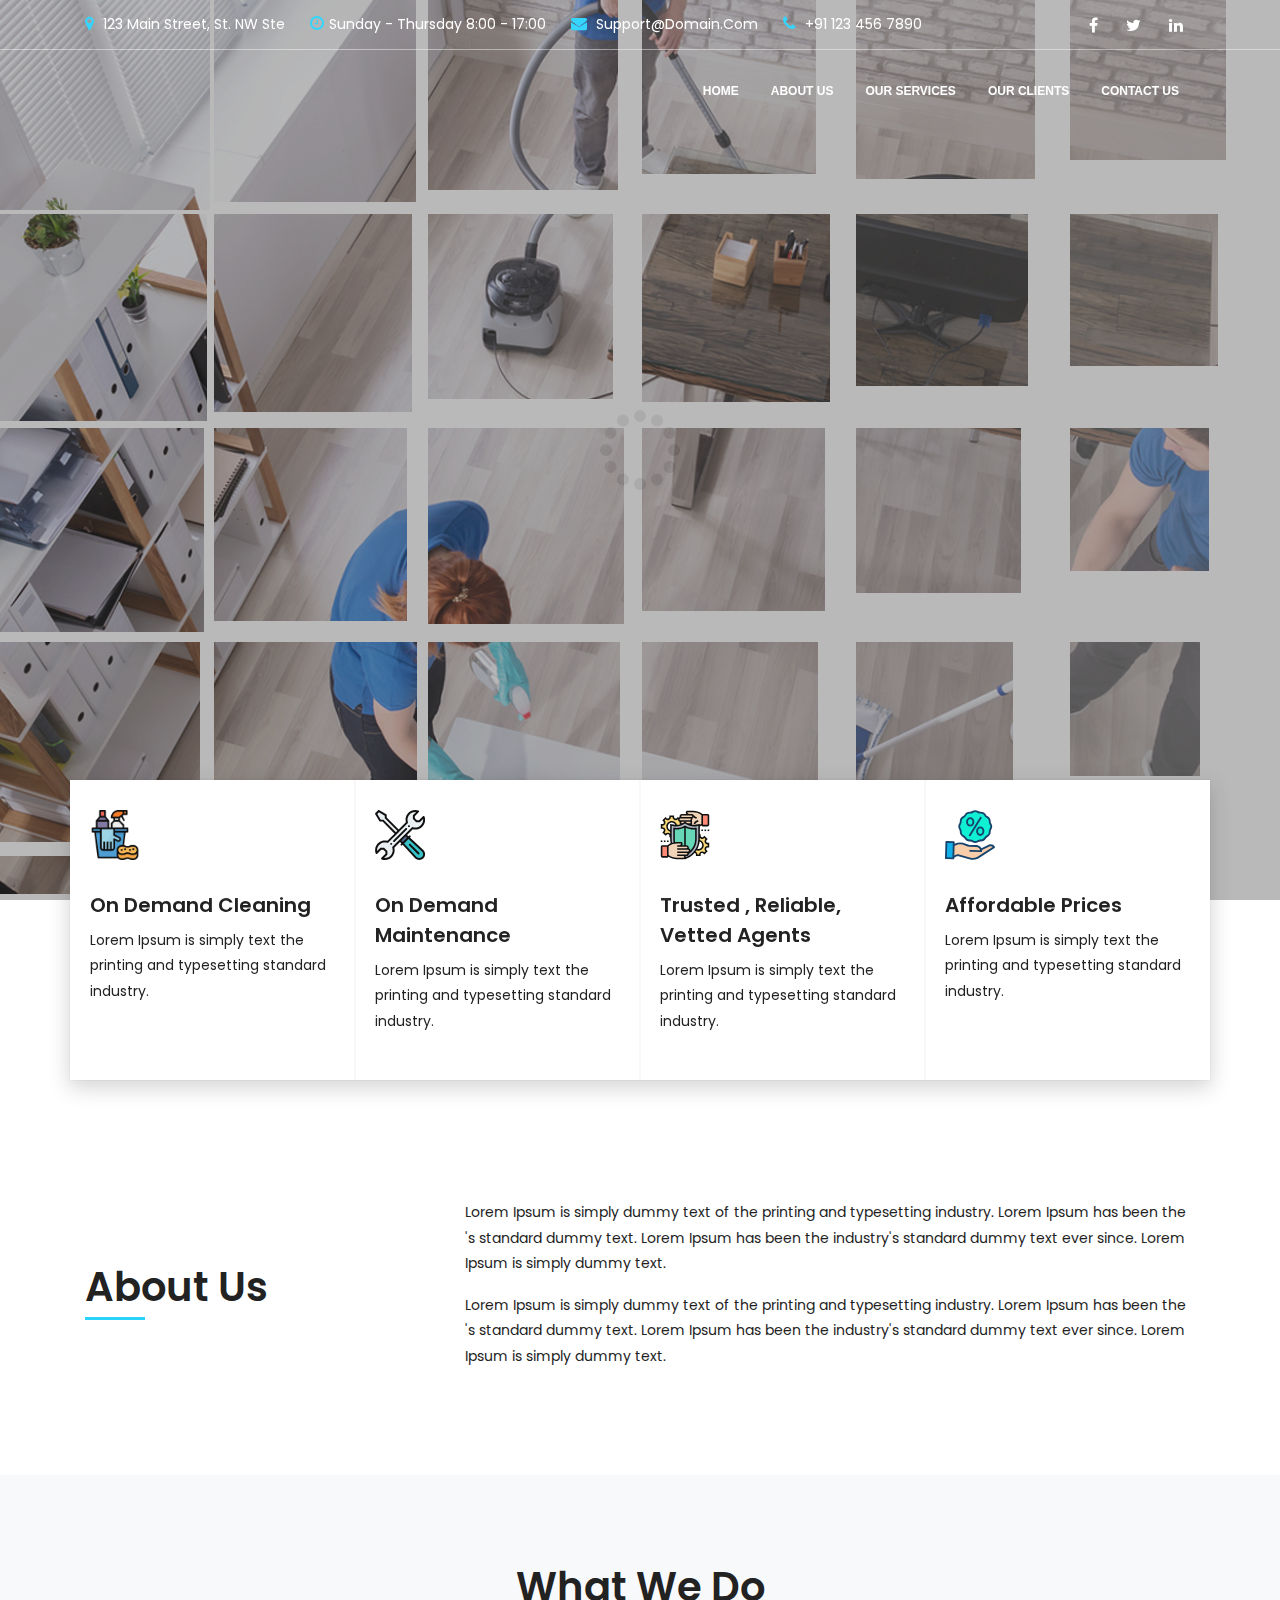
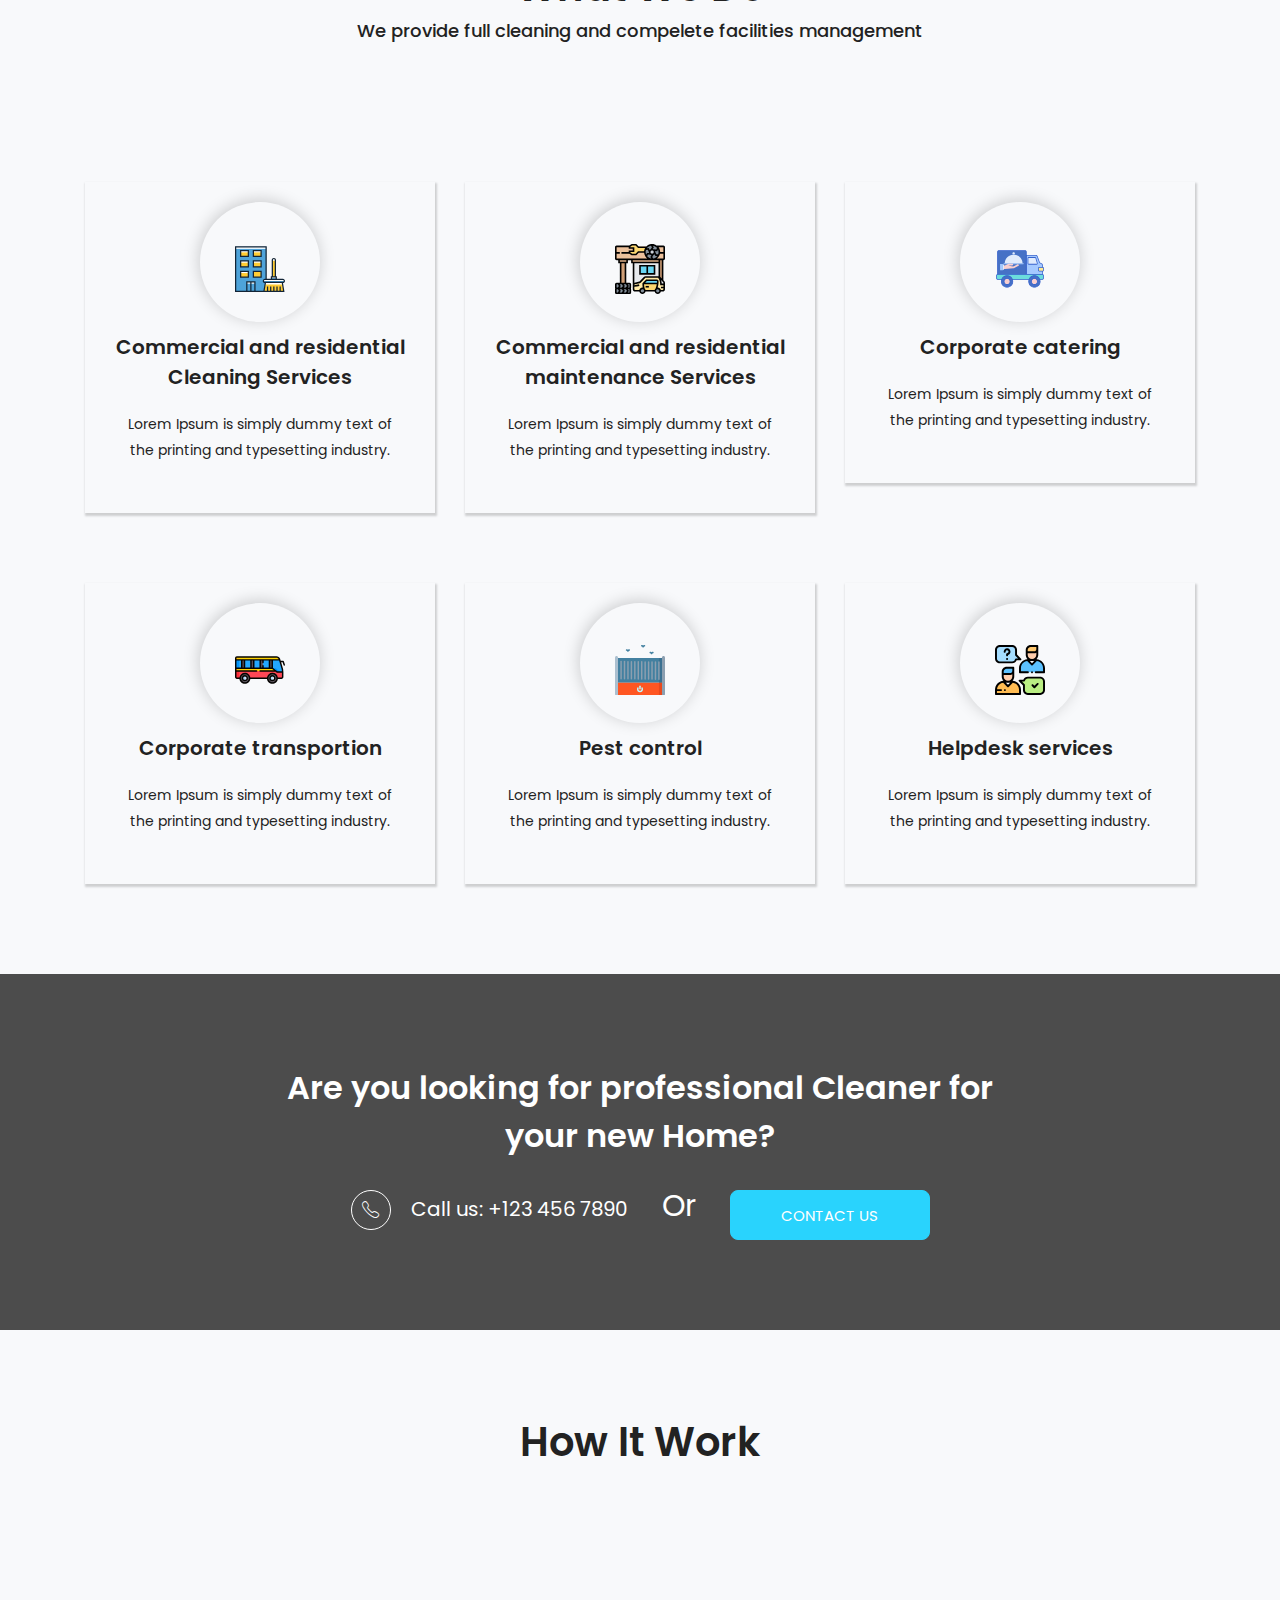
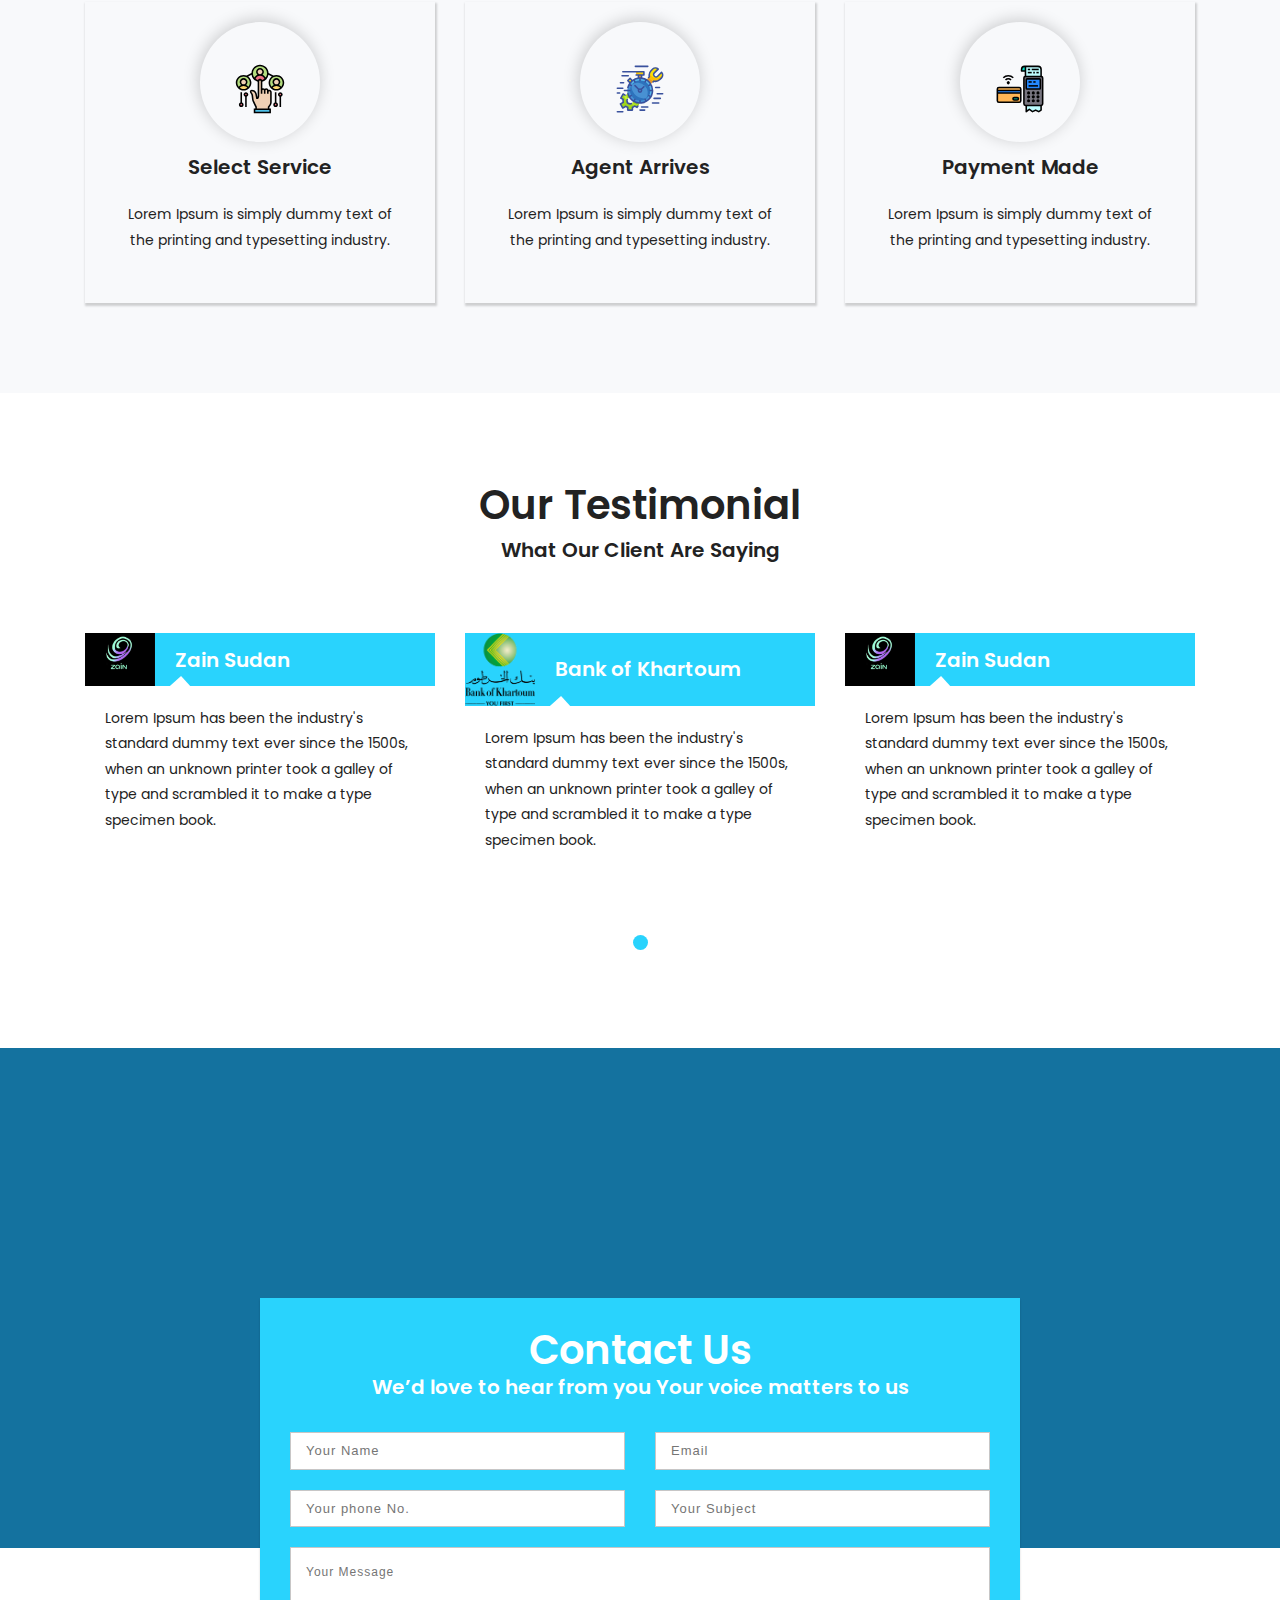
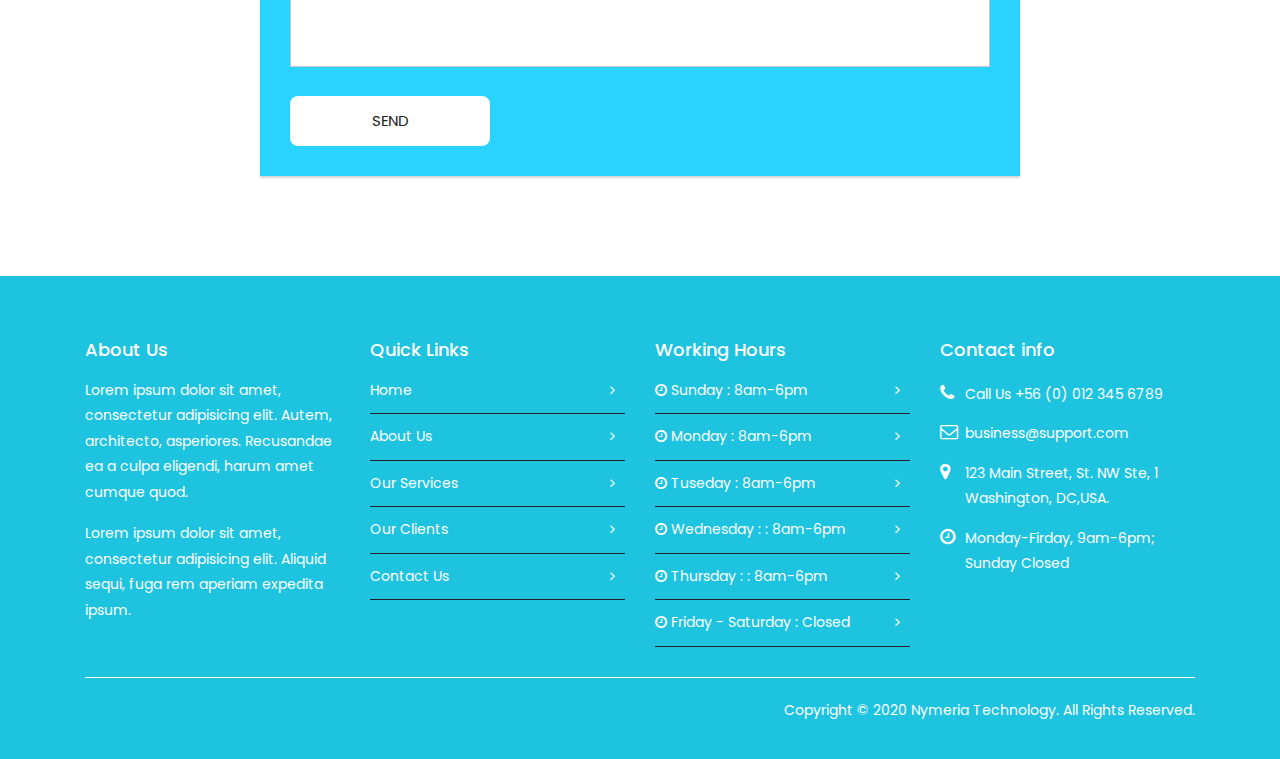
<file: index.html>
<!DOCTYPE html>
<html lang="en">

<!-- index106:36-->

<head>
	<meta charset="utf-8">
	<meta http-equiv="X-UA-Compatible" content="IE=edge">
	<meta name="viewport" content="width=device-width, initial-scale=1">
	<title>Gentle Care Services</title>
	<link rel="shortcut icon" type="image/x-icon" href="favicon.ico">
	<link href="https://fonts.googleapis.com/css?family=Poppins:300,400,500,700" rel="stylesheet">
	<link href="assets/css/bootstrap.min.css" rel="stylesheet" type="text/css">
	<link href="assets/css/font-awesome.css" rel="stylesheet" type="text/css">
	<link href="assets/css/ionicons.css" rel="stylesheet" type="text/css">
	<link href="assets/css/jquery.fancybox.css" rel="stylesheet" type="text/css">
	<link href="assets/css/magnific-popup.css" type="text/css" rel="stylesheet">

	<!--Main Slider-->
	<link href="assets/css/settings.css" type="text/css" rel="stylesheet" media="screen">
	<link href="assets/css/layers.css" type="text/css" rel="stylesheet" media="screen">
	<link href="assets/css/layers.css" type="text/css" rel="stylesheet" media="screen">
	<link href="assets/css/owl.carousel.css" type="text/css" rel="stylesheet" media="screen">
	<link href="assets/css/style.css" rel="stylesheet">
	<link href="assets/css/header1.css" rel="stylesheet" type="text/css" />
	<link href="assets/css/footer1.css" rel="stylesheet" type="text/css" />
	<link href="assets/css/header.css" rel="stylesheet" type="text/css" />
	<link href="assets/css/footer.css" rel="stylesheet" type="text/css" />
	<link href="assets/css/index1.css" rel="stylesheet" type="text/css" />
	<link href="assets/css/index.css" rel="stylesheet" type="text/css" />
	<link href="assets/css/theme-color/default.css" rel="stylesheet" type="text/css" id="theme-color" />
</head>

<body>
	<!--loader-->
	<div id="preloader">
		<div class="sk-circle">
			<div class="sk-circle1 sk-child"></div>
			<div class="sk-circle2 sk-child"></div>
			<div class="sk-circle3 sk-child"></div>
			<div class="sk-circle4 sk-child"></div>
			<div class="sk-circle5 sk-child"></div>
			<div class="sk-circle6 sk-child"></div>
			<div class="sk-circle7 sk-child"></div>
			<div class="sk-circle8 sk-child"></div>
			<div class="sk-circle9 sk-child"></div>
			<div class="sk-circle10 sk-child"></div>
			<div class="sk-circle11 sk-child"></div>
			<div class="sk-circle12 sk-child"></div>
		</div>
	</div>

	<!--loader-->

	<!-- HEADER -->
	<header id="header" class="header header-1 header_tran">
		<div id="top-bar" class="top-bar-section top-bar-bg-color">
			<div class="container">
				<div class="row">
					<div class="col-lg-10">
						<div class="top_loction pull-left">
							<ul>
								<li>
									<a href="#!"><i class="fa fa-map-marker"></i> 123 Main Street, St. NW Ste </a>
								</li>
								<li>
									<a href="mailto:Support@Domain.Com"><i class="fa fa-clock-o"></i>Sunday - Thursday
										8:00 - 17:00</a>
								</li>
								<li>
									<a href="mailto:Support@Domain.Com"><i class="fa fa-envelope"></i>
										Support@Domain.Com</a>
								</li>
								<li>
									<a href="tel:1234567890"><i class="fa fa-phone"></i> +91 123 456 7890</a>
								</li>
							</ul>
						</div>
					</div>

					<div class="col-lg-2">
						<div class="top-social-icon icons-hover-black">
							<div class="icons-hover-black">
								<a href="javascript:avoid(0);"> <i class="fa fa-facebook"></i> </a>
								<a href="javascript:avoid(0);"> <i class="fa fa-twitter"></i> </a>
								<a href="javascript:avoid(0);"> <i class="fa fa-linkedin"></i> </a>
							</div>
						</div>
					</div>

				</div>
			</div>
		</div>
		<div class="nav-wrap">
			<div class="reletiv_box">
				<div class="container">
					<div class="row d-flex align-items-center">
						<div class="col-md-3">
							<!-- <div class="logo">
									<a href="index-2.html"><img src="assets/images/logo.png" alt=""></a>
								</div> -->
							<!-- Phone Menu button -->
							<button id="menu" class="menu hidden-md-up"></button>
						</div>
						<div class="col-md-9 nav-bg">
							<nav class="navigation">
								<ul>
									<li>
										<a href="#!">Home</a>
										<!-- <i class="ion-ios-plus-empty hidden-md-up"></i>
										<ul class="sub-nav">
											<li>
												<a href="index-2.html">Home Page 1</a>
											</li>
											<li>
												<a href="index1.html">Home Page 2</a>
											</li>

										</ul> -->
									</li>
									<li>
										<a href="#!">About us</a>
										<!-- <i class="ion-ios-plus-empty hidden-md-up"></i>
										<ul class="sub-nav">
											<li>
												<a href="about.html">About</a>
											</li>
											<li>
												<a href="about2.html">About 2</a>
											</li>
											<li>
												<a href="about3.html">About 3</a>
											</li>
											<li>
												<a href="history.html">history</a>
											</li>
											<li>
												<a href="career.html">career</a>
											</li>
											<li>
												<a href="partnerships.html">partnerships</a>
											</li>
											<li>
												<a href="leadership.html">leadership</a>
											</li>
										</ul> -->
									</li>
									<li>
										<a href="javascript:avoid(0);">Our Services</a>
										<!-- <i class="ion-ios-plus-empty hidden-md-up"></i>
										<ul class="sub-nav">
											<li>
												<a href="services.html">All Services</a>
											</li>
											<li>
												<a href="services-details.html">Services Details</a>
											</li>

										</ul> -->
									</li>
									<li>
										<a href="javascript:avoid(0);">Our Clients</a>
										<!-- <i class="ion-ios-plus-empty hidden-md-up"></i>
										<ul class="sub-nav">
											<li>
												<a href="project.html">project</a>
											</li>

											<li>
												<a href="project-details.html">Projec Details</a>
											</li>

										</ul> -->
									</li>
<!-- 
									<li>
										<a href="javascript:avoid(0);">blog</a>
										<i class="ion-ios-plus-empty hidden-md-up"></i>
										<ul class="sub-nav">
											<li>
												<a href="blog.html">Blog</a>
											</li>
											<li>
												<a href="blog-detail.html">Blog Details</a>
											</li>
										</ul>
									</li> -->

									<!-- <li>
										<a href="javascript:avoid(0);">pages</a>
										<i class="ion-ios-plus-empty hidden-md-up"></i>
										<ul class="sub-nav">
											<li>
												<a href="portfolio-masonry.html">Gallery Masonry</a>
											</li>
											<li>
												<a href="portfolio-grid.html">Gallery Grid</a>
											</li>
											<li>
												<a href="team.html">Team</a>
											</li>

											<li>
												<a href="pricing.html">pricing</a>
											</li>
											<li>
												<a href="faq.html">Faq</a>
											</li>
											<li>
												<a href="register.html">Register</a>
											</li>
											<li>
												<a href="login.html">login</a>
											</li>
											<li>
												<a href="testimonial.html">Testimonials</a>
											</li>
											<li>
												<a href="404.html">404 Error</a>
											</li>
											<li>
												<a href="blank.html">blank</a>
											</li>
										</ul>
									</li> -->
									<!-- <li>
										<a href="#!">Shop</a>
										<i class="ion-ios-plus-empty hidden-md-up"></i>
										<ul class="sub-nav">
											<li>
												<a href="shop.html">Shop</a>
											</li>
											<li>
												<a href="shop-sidebar.html">shop sidebar</a>
											</li>
											<li>
												<a href="shop-details.html">shop details</a>
											</li>
											<li>
												<a href="cart.html">cart</a>
											</li>
											<li>
												<a href="checkout.html">Checkout</a>
											</li>
										</ul>
									</li> -->
									<li>
										<a href="#!">Contact us</a>
										<!-- <i class="ion-ios-plus-empty hidden-md-up"></i>
										<ul class="sub-nav">
											<li>
												<a href="contact.html">contact</a>
											</li>
											<li>
												<a href="contact1.html">contact 2</a>
											</li>
										</ul> -->
									</li>
								</ul>

							</nav>
						</div>
					</div>
				</div>
			</div>
		</div>
	</header>
	<!-- END HEADER -->

	<!--  Main Banner Start Here-->
	<div class="main-banner banner_up">
		<div id="rev_slider_34_1_wrapper" class="rev_slider_wrapper" data-alias="news-gallery34">
			<!-- START REVOLUTION SLIDER 5.0.7 fullwidth mode -->
			<div id="rev_slider_34_1" class="rev_slider" data-version="5.0.7">
				<ul>
					<!-- SLIDE  -->
					<li data-index="rs-129">
						<!-- MAIN IMAGE -->
						<img src="assets/images/banner/slider1.jpg" alt="" class="rev-slidebg">
						<!-- LAYERS -->
						<!-- LAYER NR. 2 -->
						<div class="tp-caption Newspaper-Title tp-resizeme " id="slide-129-layer-1"
							data-x="['left','left','left','left']" data-hoffset="['100','50','50','30']"
							data-y="['top','top','top','center']" data-voffset="['230','135','50','0']"
							data-fontsize="['50','50','50','30']" data-lineheight="['55','55','55','35']"
							data-width="['700','700','700','720']" data-height="none" data-whitespace="normal"
							data-transform_idle="o:1;"
							data-transform_in="y:[-100%];z:0;rX:0deg;rY:0;rZ:0;sX:1;sY:1;skX:0;skY:0;s:1500;e:Power3.easeInOut;"
							data-transform_out="auto:auto;s:1000;e:Power3.easeInOut;"
							data-mask_in="x:0px;y:0px;s:inherit;e:inherit;" data-mask_out="x:0;y:0;s:inherit;e:inherit;"
							data-start="1000" data-splitin="none" data-splitout="none" data-responsive_offset="on">
							<div class="banner-text">
								<span class="sub-text">Welcome to</span>
								<h2>Gentle Care Services</h2>
								<p>
									Lorem Ipsum is simply dummy text of the printing and typesetting industry Lorem
									Ipsum has been the industry's standard dummy text ever.
								</p>
								<a class="btn-text" href="#"> Book Your Cleaning </a>
								<a class="btn-text" href="#"> Book Your Maintenance </a>
							</div>
						</div>
			</div>
			</li>
			<!-- SLIDE  -->
			<li data-index="rs-130" data-title="" data-description="">
				<!-- MAIN IMAGE -->
				<img src="assets/images/banner/slider2.jpg" alt="" class="rev-slidebg">
				<!-- LAYERS -->
				<!-- LAYER NR. 2 -->
				<div class="tp-caption Newspaper-Title   tp-resizeme " id="slide-130-layer-1"
					data-x="['left','left','left','left']" data-hoffset="['100','50','50','30']"
					data-y="['top','top','top','center']" data-voffset="['230','135','50','0']"
					data-fontsize="['50','50','50','30']" data-lineheight="['55','55','55','35']"
					data-width="['700','700','700','420']" data-height="none" data-whitespace="normal"
					data-transform_idle="o:1;"
					data-transform_in="y:[-100%];z:0;rX:0deg;rY:0;rZ:0;sX:1;sY:1;skX:0;skY:0;s:1500;e:Power3.easeInOut;"
					data-transform_out="auto:auto;s:1000;e:Power3.easeInOut;"
					data-mask_in="x:0px;y:0px;s:inherit;e:inherit;" data-mask_out="x:0;y:0;s:inherit;e:inherit;"
					data-start="1000" data-splitin="none" data-splitout="none" data-responsive_offset="on">
					<div class="banner-text">
						<span class="sub-text">we are here to help you</span>
						<h2>Professional Cleaning Services Provider</h2>
						<p>
							Lorem Ipsum is simply dummy text of the printing and typesetting industry Lorem
							Ipsum has been the industry's standard dummy text ever.
						</p>
						<a class="btn-text" href="#"> Read More</a>
					</div>
				</div>
			</li>
			<!-- SLIDE  -->
			<li data-index="rs-131">
				<!-- MAIN IMAGE -->
				<img src="assets/images/banner/slider3.jpg" alt="" class="rev-slidebg ">
				<!-- LAYERS -->
				<!-- LAYER NR. 2 -->
				<div class="tp-caption Newspaper-Title   tp-resizeme " id="slide-131-layer-1"
					data-x="['left','left','left','left']" data-hoffset="['100','50','50','30']"
					data-y="['top','top','top','center']" data-voffset="['230','135','50','0']"
					data-fontsize="['50','50','50','30']" data-lineheight="['55','55','55','35']"
					data-width="['700','700','700','420']" data-height="none" data-whitespace="normal"
					data-transform_idle="o:1;"
					data-transform_in="y:[-100%];z:0;rX:0deg;rY:0;rZ:0;sX:1;sY:1;skX:0;skY:0;s:1500;e:Power3.easeInOut;"
					data-transform_out="auto:auto;s:1000;e:Power3.easeInOut;"
					data-mask_in="x:0px;y:0px;s:inherit;e:inherit;" data-mask_out="x:0;y:0;s:inherit;e:inherit;"
					data-start="1000" data-splitin="none" data-splitout="none" data-responsive_offset="on">
					<div class="banner-text">
						<span class="sub-text">we are here to help you</span>
						<h2>We Are Cleaning Manager Always at Your Service.</h2>
						<p>
							Lorem Ipsum is simply dummy text of the printing and typesetting industry Lorem
							Ipsum has been the industry's standard dummy text ever.
						</p>
						<a class="btn-text" href="#"> Read More</a>
					</div>
				</div>
			</li>
			<!-- SLIDE  -->
			</ul>
			<div class="tp-bannertimer tp-bottom"></div>
		</div>
	</div>
	</div>
	<!--  Main Banner End Here-->

	<section class="counter_box">
		<div class="container">
			<div class="row bg_withe">
				<div class="col-lg-3 col-md-6 mt-xs-30"
					style="padding-left: 0px !important; padding-right: 0px !important; box-shadow: 0px 0px 1px rgba(0, 0, 0, 0.17); border: 1px  #1EC3E0;">
					<!-- <div class="clean_top mb-xs-30 feature-box"> -->
					<div class="content">
						<img src="assets/images/cleaning.png" alt="" height="50" width="50" />
						<h3 class="margin_30">On Demand Cleaning</h3>
						<p>
							Lorem Ipsum is simply text the printing and typesetting standard industry.
						</p>
					</div>
					<!-- </div> -->
				</div>
				<div class="col-lg-3 col-md-6 mt-xs-30"
					style="padding-left: 0px !important; padding-right: 0px !important; box-shadow: 0px 0px 1px rgba(0, 0, 0, 0.17); border: 1px  #1EC3E0;">
					<!-- <div class="clean_top mb-xs-30 feature-box"> -->
					<div class="content">
						<img src="assets/images/maintenance.svg" alt="" height="50" width="50" />
						<h3 class="margin_30">On Demand Maintenance</h3>
						<p>
							Lorem Ipsum is simply text the printing and typesetting standard industry.
						</p>
					</div>
					<!-- </div> -->
				</div>
				<div class="col-lg-3 col-md-6 mt-sm-30 mt-xs-30"
					style="padding-left: 0px !important; padding-right: 0px !important; box-shadow: 0px 0px 1px  rgba(0, 0, 0, 0.17); border: 1px  #1EC3E0;">
					<!-- <div class="clean_top mb-xs-30 feature-box"> -->
					<div class="content">
						<img src="assets/images/security-purposes.svg" alt="" height="50" width="50" />
						<h3 class="margin_30">Trusted , Reliable, Vetted Agents</h3>
						<p>
							Lorem Ipsum is simply text the printing and typesetting standard industry.
						</p>
					</div>
					<!-- </div> -->
				</div>
				<div class="col-lg-3 col-md-6 mt-sm-30 mt-xs-30"
					style="padding-left: 0px !important; padding-right: 0px !important; box-shadow: 0px 0px 1px rgba(0, 0, 0, 0.17); border: 1px  #1EC3E0;">
					<!-- <div class="clean_top mb-xs-30 feature-box"> -->
					<div class="content">
						<img src="assets/images/offer.svg" alt="" height="50" width="50" />
						<h3 class="margin_30">Affordable Prices </h3>
						<p>
							Lorem Ipsum is simply text the printing and typesetting standard industry.
						</p>
					</div>
				</div>
				<!-- </div> -->

			</div>
		</div>
	</section>
	<!-- About -->
	<section class="padding ptb-xs-40">
		<div class="container">
			<div class="row mt-30 mt-xs-0">
				<div class="col-md-4 d-flex align-items-center">
					<div class="section_tit">
						<h2>About Us</h2>
						<span class="b-line l-left sm-l-center"></span>
					</div>
				</div>

				<div class="col-md-8 mt-xs-30 text-center text-md-left">
					<p>
						Lorem Ipsum is simply dummy text of the printing and typesetting industry. Lorem Ipsum has been
						the 's standard dummy text. Lorem Ipsum has been the industry's standard dummy text ever since.
						Lorem Ipsum is simply dummy text.
					</p>
					<p>
						Lorem Ipsum is simply dummy text of the printing and typesetting industry. Lorem Ipsum has been
						the 's standard dummy text. Lorem Ipsum has been the industry's standard dummy text ever since.
						Lorem Ipsum is simply dummy text.
					</p>
				</div>
			</div>

		</div>
	</section>
	<!-- About -->

		<!-- How_it_Work -->
		<section class="padding ptb-xs-40" style="background-color: #F8F9FB;">
			<div class="container">
				<div class="row pb-60 pb-xs-40">
					<div class="col-md-8 offset-md-2 text-center">
						<div class="section_tit">
							<h2>What We Do</h2>
							<h4>We provide full cleaning and compelete facilities management  </h4>
						</div>
					</div>
				</div>
				<div class="row">
					<div class="col-lg-4 col-md-6 pt-70 mb-sm-30 mb-xs-30">
						<div class="process_box" style="box-shadow: 1px 2px 2px 1px rgba(0, 0, 0, 0.17);">
							<div class="triangle_box">
								<img src="assets/images/broom.svg" alt="" height="50" width="50">
							</div>
							<div class="process_detail">
								<h3 class="margin_30">Commercial and residential 
									Cleaning Services </h3>
								<p>
									Lorem Ipsum is simply dummy text of the printing and typesetting industry.
								</p>
							</div>
	
						</div>
					</div>
	
					<div class="col-lg-4 col-md-6 pt-70 mb-sm-30 mb-xs-30">
						<div class="process_box" style="box-shadow: 1px 2px 2px 1px rgba(0, 0, 0, 0.17);">
							<div class="triangle_box">
								<img src="assets/images/fix.svg" alt="" height="50" width="50">
							</div>
							<div class="process_detail">
								<h3 class="margin_30">Commercial and residential 
									maintenance  Services </h3>
								<p>
									Lorem Ipsum is simply dummy text of the printing and typesetting industry.
								</p>
							</div>
	
						</div>
					</div>
	
					<div class="col-lg-4 col-md-6 pt-70 mb-xs-30">
						<div class="process_box" style="box-shadow: 1px 2px 2px 1px rgba(0, 0, 0, 0.17);">
							<div class="triangle_box">
								<img src="assets/images/catering.svg" alt="" height="50" width="50">
							</div>
							<div class="process_detail">
								<h3 class="margin_30">Corporate catering</h3>
								<p>
									Lorem Ipsum is simply dummy text of the printing and typesetting industry.
								</p>
							</div>
	
						</div>
					</div>
	
	
	
				</div>
				<div class="row">
					<div class="col-lg-4 col-md-6 pt-70 mb-sm-30 mb-xs-30">
						<div class="process_box" style="box-shadow: 1px 2px 2px 1px rgba(0, 0, 0, 0.17);">
							<div class="triangle_box">
								<img src="assets/images/school-bus.svg" alt="" height="50" width="50">
							</div>
							<div class="process_detail">
								<h3 class="margin_30">Corporate transportion</h3>
								<p>
									Lorem Ipsum is simply dummy text of the printing and typesetting industry.
								</p>
							</div>
	
						</div>
					</div>
	
					<div class="col-lg-4 col-md-6 pt-70 mb-sm-30 mb-xs-30">
						<div class="process_box" style="box-shadow: 1px 2px 2px 1px rgba(0, 0, 0, 0.17);">
							<div class="triangle_box">
								<img src="assets/images/pest.svg" alt="" height="50" width="50">
							</div>
							<div class="process_detail">
								<h3 class="margin_30">Pest control</h3>
								<p>
									Lorem Ipsum is simply dummy text of the printing and typesetting industry.
								</p>
							</div>
	
						</div>
					</div>
	
					<div class="col-lg-4 col-md-6 pt-70 mb-xs-30">
						<div class="process_box" style="box-shadow: 1px 2px 2px 1px rgba(0, 0, 0, 0.17);">
							<div class="triangle_box">
								<img src="assets/images/conversation.svg" alt="" height="50" width="50">
							</div>
							<div class="process_detail">
								<h3 class="margin_30">Helpdesk services </h3>
								<p>
									Lorem Ipsum is simply dummy text of the printing and typesetting industry.
								</p>
							</div>
	
						</div>
					</div>
	
	
	
				</div>
			</div>
		</section>
		<!-- How_it_Work_End -->


	<!-- Section -->
	<section class="padding ptb-xs-40 bg_contact light-color">
		<div class="container">
			<div class="row">
				<div class="col-lg-8 offset-lg-2 text-center call_headding">
					<h3>Are you looking for professional Cleaner for your new Home?</h3>
					<div class="contact_info mt-30">
						<span class="call-us"><i class="ion-ios-telephone-outline"></i>Call us: +123 456 7890
						</span><span>Or</span>
						<a class="btn btn-text" href="#">Contact us</a>
					</div>
				</div>
			</div>
		</div>
	</section>
	<!-- Section_End -->

	<!-- How_it_Work -->
	<section class="padding ptb-xs-40" style="background-color: #F8F9FB;">
		<div class="container">
			<div class="row pb-60 pb-xs-40">
				<div class="col-md-8 offset-md-2 text-center">
					<div class="section_tit">
						<h2>How It Work</h2>
					</div>
				</div>
			</div>
			<div class="row">
				<div class="col-lg-4 col-md-6 pt-70 mb-sm-30 mb-xs-30">
					<div class="process_box" style="box-shadow: 1px 2px 2px 1px rgba(0, 0, 0, 0.17);">
						<div class="triangle_box">
							<img src="assets/images/hr.svg" alt="" height="50" width="50">
						</div>
						<div class="process_detail">
							<h3 class="margin_30">Select Service</h3>
							<p>
								Lorem Ipsum is simply dummy text of the printing and typesetting industry.
							</p>
						</div>

					</div>
				</div>

				<div class="col-lg-4 col-md-6 pt-70 mb-sm-30 mb-xs-30">
					<div class="process_box" style="box-shadow: 1px 2px 2px 1px rgba(0, 0, 0, 0.17);">
						<div class="triangle_box">
							<img src="assets/images/fast.svg" alt="" height="50" width="50">
						</div>
						<div class="process_detail">
							<h3 class="margin_30">Agent Arrives</h3>
							<p>
								Lorem Ipsum is simply dummy text of the printing and typesetting industry.
							</p>
						</div>

					</div>
				</div>

				<div class="col-lg-4 col-md-6 pt-70 mb-xs-30">
					<div class="process_box" style="box-shadow: 1px 2px 2px 1px rgba(0, 0, 0, 0.17);">
						<div class="triangle_box">
							<img src="assets/images/credit-card.svg" alt="" height="50" width="50">
						</div>
						<div class="process_detail">
							<h3 class="margin_30">Payment Made</h3>
							<p>
								Lorem Ipsum is simply dummy text of the printing and typesetting industry.
							</p>
						</div>

					</div>
				</div>



			</div>

		</div>
	</section>
	<!-- How_it_Work_End -->

	<!-- Testimonial_Section -->
	<section class="padding ptb-xs-40 testimonial_section">
		<div class="container">
			<div class="row pb-60 pb-xs-40">
				<div class="col-md-8 offset-md-2 text-center">
					<div class="section_tit">
						<h2>Our Testimonial</h2>
						<h3>What Our Client Are Saying</h3>
					</div>
				</div>
			</div>

			<div class="row">
				<div class="col-md-12">

					<div class="say_testimonial dots_style owl-carousel">
						<div class="item_testimonial">
							<div class="patient_head d-flex align-items-stretch">
								<div class="patient_img">
									<figure>
										<img src="assets/images/hqdefault.jpg" alt="" />
									</figure>
								</div>
								<div class="patient_detail d-flex align-items-center">
									<div>
										<h3>Zain Sudan</h3>
										<!-- <span>CEO</span> -->
									</div>
								</div>
							</div>
							<div class="patient_text">
								<p>
									Lorem Ipsum has been the industry's standard dummy text ever since the 1500s, when
									an unknown printer took a galley of type and scrambled it to make a type specimen
									book.
								</p>
							</div>
						</div>

						<div class="item_testimonial">
							<div class="patient_head d-flex align-items-stretch">
								<div class="patient_img">
									<figure>
										<img src="assets/images/bok.png" alt="" />
									</figure>
								</div>
								<div class="patient_detail d-flex align-items-center">
									<div>
										<h3>Bank of Khartoum</h3>
										<!-- <span>CEO</span> -->
									</div>
								</div>
							</div>
							<div class="patient_text">
								<p>
									Lorem Ipsum has been the industry's standard dummy text ever since the 1500s, when
									an unknown printer took a galley of type and scrambled it to make a type specimen
									book.
								</p>
							</div>
						</div>

						<div class="item_testimonial">
							<div class="patient_head d-flex align-items-stretch">
								<div class="patient_img">
									<figure>
										<img src="assets/images/hqdefault.jpg" alt="" />
									</figure>
								</div>
								<div class="patient_detail d-flex align-items-center">
									<div>
										<h3>Zain Sudan</h3>
										<!-- <span>CEO</span> -->
									</div>
								</div>
							</div>
							<div class="patient_text">
								<p>
									Lorem Ipsum has been the industry's standard dummy text ever since the 1500s, when
									an unknown printer took a galley of type and scrambled it to make a type specimen
									book.
								</p>
							</div>
						</div>
					</div>

				
				</div>
			</div>

		</div>
	</section>
	<!-- Testimonial_Section_End -->

	<!--Video Sec-->
	<section class="padding ptb-xs-40 video_sec">
		<div class="opacity-extra-medium bg-black"></div>
		<div class="container position-relative">
			<div class="row">
				<div class="col-lg-6 col-md-6 offset-md-3 text-center pop_section">
				</div>

			</div>
		</div>
	</section>
	<!--Video Sec End-->

	<!-- Date_form -->
	<section class="margin_top">
		<div class="container reponsive_full">
			<div class="row">
				<div class="col-lg-8 offset-lg-2 bg_black d-flex align-items-center" style="box-shadow: 0px 2px 2px 0px rgba(0, 0, 0, 0.17);">
					<div class="form_home">
						<div class="section_heading mb-30 text-center">
							<h2>contact Us</h2>
							<h3 style="color: white;" >We’d love to hear from you
								Your voice matters to us</h3>
						</div>
						<!-- Contact FORM -->
						<form class="quote-form" id="contact">
							<!-- IF MAIL SENT SUCCESSFULLY -->
							<div id="success">
								<div role="alert" class="alert alert-success">
									<strong>Thanks</strong> for using our template. Your message has been sent.
								</div>
							</div>
							<!-- END IF MAIL SENT SUCCESSFULLY -->
							<div class="row">
								<div class="col-md-6">
									<div class="form-field">
										<input class="input-sm form-full" id="name" type="text" name="form-name"
											placeholder="Your Name">
									</div>
								</div>

								<div class="col-md-6">
									<div class="form-field">
										<input class="input-sm form-full" id="email" type="text" name="form-email"
											placeholder="Email">
									</div>
								</div>

								<div class="col-md-6">
									<div class="form-field">
										<input class="input-sm form-full" id="phone" type="text" name="form-name"
											placeholder="Your phone No.">
									</div>
								</div>

								<div class="col-md-6">
									<div class="form-field">
										<input class="input-sm form-full" id="subject" type="text" name="form-name"
											placeholder="Your Subject">
									</div>
								</div>

								<div class="col-md-12">
									<div class="form-field">
										<textarea class="form-full" id="message" rows="7" name="form-message"
											placeholder="Your Message"></textarea>
									</div>
								</div>
								<div class="col-md-12">
									<button class="bnt btn-text sent-but white-btn" type="button" id="submit"
										name="button">
										Send
									</button>
								</div>
							</div>
						</form>
						<!-- END Contact FORM -->

					</div>
				</div>



			</div>
		</div>
	</section>
	<!-- Date_form_End -->

	<!-- Gallery_Section -->
	<!-- <section id="work" class="padding ptb-xs-40">
		<div class="container">
			<div class="row pb-60 pb-xs-40">
				<div class="col-md-8 offset-md-2 text-center">
					<div class="section_tit">
						<h2>Our Gallery</h2>
						<span class="three_line"></span>
					</div>
				</div>
			</div> -->
	<!-- work Filter -->

	<!-- End work Filter -->
	<!-- <div class="row container-grid nf-col-3">

				<div class="nf-item branding coffee spacing">
					<div class="item-box">
						<a> <img alt="1" src="assets/images/project/project_1.jpg" class="item-container"> </a>
						<div class="link-zoom">
							<a href="assets/images/project/project_1.jpg" class="fancylight popup-btn same_style"
								data-fancybox-group="light"> <i class="fa fa-search-plus"></i> </a>
							<div class="gallery-heading">
								<h4><a href="#">Cleaning Services</a></h4>
							</div>
						</div>

					</div>
				</div>

				<div class="nf-item photo spacing">
					<div class="item-box">
						<a> <img alt="1" src="assets/images/project/project_2.jpg" class="item-container"> </a>
						<div class="link-zoom">
							<a href="assets/images/project/project_2.jpg" class="fancylight popup-btn same_style"
								data-fancybox-group="light"> <i class="fa fa-search-plus"></i> </a>
							<div class="gallery-heading">
								<h4><a href="#">Cleaning Services</a></h4>
							</div>
						</div>

					</div>
				</div>

				<div class="nf-item branding coffee spacing">
					<div class="item-box">
						<a> <img alt="1" src="assets/images/project/project_3.jpg" class="item-container"> </a>
						<div class="link-zoom">
							<a href="assets/images/project/project_3.jpg" class="fancylight popup-btn same_style"
								data-fancybox-group="light"> <i class="fa fa-search-plus"></i> </a>
							<div class="gallery-heading">
								<h4><a href="#">Cleaning Services</a></h4>
							</div>
						</div>

					</div>
				</div>

				<div class="nf-item design spacing">
					<div class="item-box">
						<a> <img alt="1" src="assets/images/project/project_4.jpg" class="item-container"> </a>
						<div class="link-zoom">
							<a href="assets/images/project/project_4.jpg" class="fancylight popup-btn same_style"
								data-fancybox-group="light"> <i class="fa fa-search-plus"></i> </a>
							<div class="gallery-heading">
								<h4><a href="#">Cleaning Services</a></h4>
							</div>
						</div>

					</div>
				</div>

				<div class="nf-item branding spacing">
					<div class="item-box">
						<a> <img alt="1" src="assets/images/project/project_5.jpg" class="item-container"> </a>
						<div class="link-zoom">
							<a href="assets/images/project/project_5.jpg" class="fancylight popup-btn same_style"
								data-fancybox-group="light"> <i class="fa fa-search-plus"></i> </a>
							<div class="gallery-heading">
								<h4><a href="#">Cleaning Services</a></h4>
							</div>
						</div>

					</div>
				</div>

				<div class="nf-item photo spacing">
					<div class="item-box">
						<a> <img alt="1" src="assets/images/project/project_6.jpg" class="item-container"> </a>
						<div class="link-zoom">
							<a href="assets/images/project/project_6.jpg" class="fancylight popup-btn same_style"
								data-fancybox-group="light"> <i class="fa fa-search-plus"></i> </a>
							<div class="gallery-heading">
								<h4><a href="#">Cleaning Services</a></h4>
							</div>
						</div>

					</div>
				</div>

			</div>

		</div>
	</section> -->
	<!-- Gallery_Section_End -->

	<!-- Team_Section -->
	<!-- <section class="padding ptb-xs-40 gray-bg">
		<div class="container">
			<div class="row pb-60 pb-xs-40">
				<div class="col-md-8 offset-md-2 text-center">
					<div class="section_tit">
						<h2>Our Team</h2>
						<span class="three_line"></span>
					</div>
				</div>
			</div>

			<div class="row">
				<div class="col-md-6 mb-30">
					<div class="color_box bg_light_red img-scale">
						<div class="left_picher">
							<figure>
								<img src="assets/images/team/team1.jpg" alt="" />
							</figure>
						</div>
						<div class="detail_box">
							<h3>Aaron Finch</h3>
							<p>
								Lorem ipsum dolor sit amet, consectetur adipiscing elit. Praesent tristique vehicula
								porta.
							</p>
							<ul>
								<li>
									<a href="#!"><i class="ion-social-facebook"></i></a>
								</li>
								<li>
									<a href="#!"><i class="ion-social-googleplus"></i></a>
								</li>
								<li>
									<a href="#!"><i class="ion-social-twitter"></i></a>
								</li>
							</ul>
						</div>
					</div>
				</div>

				<div class="col-md-6 mb-xs-30">
					<div class="color_box bg_light_yellow img-scale">
						<div class="left_picher">
							<figure>
								<img src="assets/images/team/team2.jpg" alt="" />
							</figure>
						</div>
						<div class="detail_box">
							<h3>Aaron Finch</h3>
							<p>
								Lorem ipsum dolor sit amet, consectetur adipiscing elit. Praesent tristique vehicula
								porta.
							</p>
							<ul>
								<li>
									<a href="#!"><i class="ion-social-facebook"></i></a>
								</li>
								<li>
									<a href="#!"><i class="ion-social-googleplus"></i></a>
								</li>
								<li>
									<a href="#!"><i class="ion-social-twitter"></i></a>
								</li>
							</ul>
						</div>
					</div>
				</div>

				<div class="col-md-6 mb-xs-30">
					<div class="color_box bg_light_green img-scale">
						<div class="left_picher">
							<figure>
								<img src="assets/images/team/team3.jpg" alt="" />
							</figure>
						</div>
						<div class="detail_box">
							<h3>Aaron Finch</h3>
							<p>
								Lorem ipsum dolor sit amet, consectetur adipiscing elit. Praesent tristique vehicula
								porta.
							</p>
							<ul>
								<li>
									<a href="#!"><i class="ion-social-facebook"></i></a>
								</li>
								<li>
									<a href="#!"><i class="ion-social-googleplus"></i></a>
								</li>
								<li>
									<a href="#!"><i class="ion-social-twitter"></i></a>
								</li>
							</ul>
						</div>
					</div>
				</div>

				<div class="col-md-6">
					<div class="color_box bg_light_black img-scale">
						<div class="left_picher">
							<figure>
								<img src="assets/images/team/team4.jpg" alt="" />
							</figure>
						</div>
						<div class="detail_box">
							<h3>Aaron Finch</h3>
							<p>
								Lorem ipsum dolor sit amet, consectetur adipiscing elit. Praesent tristique vehicula
								porta.
							</p>
							<ul>
								<li>
									<a href="#!"><i class="ion-social-facebook"></i></a>
								</li>
								<li>
									<a href="#!"><i class="ion-social-googleplus"></i></a>
								</li>
								<li>
									<a href="#!"><i class="ion-social-twitter"></i></a>
								</li>
							</ul>
						</div>
					</div>
				</div>

			</div>

		</div>
	</section> -->
	<!-- Team_Section_End -->


	<!-- Blog_Section -->
	<!-- <section class="blog_section padding ptb-xs-40">
		<div class="container">
			<div class="row pb-60 pb-xs-40">
				<div class="col-md-8 offset-md-2 text-center">
					<div class="section_tit">
						<h2>Blog & Events</h2>
						<span class="three_line"></span>
					</div>
				</div>
			</div>

			<div class="row">
				<div class="col-lg-6">
					<div class="upcoming_event">
						<div class="heading_blog mb-45 mb-xs-30">
							<h3>Upcoming Events</h3>
						</div>
						<div class="event_box img-scale">
							<div class="event_picher">
								<figure>
									<img src="assets/images/blog/home_event1.jpg" alt="">
								</figure>
								<div class="event_date">
									<span>23 <b>Aug</b></span>
								</div>
							</div>
							<div class="event_descript">
								<h3><a href="#">Event Title Goes Here</a></h3>
								<div class="sudul_box">
									<ul>
										<li>
											<i class="ion-android-time"></i>
											<span>9:00 AM - 11:00 AM</span>
										</li>
										<li>
											<i class="ion-android-navigate"></i>
											<span>London</span>
										</li>
									</ul>
								</div>
								<p>
									Lorem Ipsum is simply dummy text of the printing and type setting industry.
								</p>
							</div>
						</div>

						<div class="event_box img-scale">
							<div class="event_picher">
								<figure>
									<img src="assets/images/blog/home_event2.jpg" alt="">
								</figure>
								<div class="event_date">
									<span>23 <b>Aug</b></span>
								</div>
							</div>
							<div class="event_descript">
								<h3><a href="#">Event Title Goes Here</a></h3>
								<div class="sudul_box">
									<ul>
										<li>
											<i class="ion-android-time"></i>
											<span>9:00 AM - 11:00 AM</span>
										</li>
										<li>
											<i class="ion-android-navigate"></i>
											<span>London</span>
										</li>
									</ul>
								</div>
								<p>
									Lorem Ipsum is simply dummy text of the printing and type setting industry.
								</p>
							</div>
						</div>

						<div class="event_box img-scale">
							<div class="event_picher">
								<figure>
									<img src="assets/images/blog/home_event3.jpg" alt="">
								</figure>
								<div class="event_date">
									<span>23 <b>Aug</b></span>
								</div>
							</div>
							<div class="event_descript">
								<h3><a href="#">Event Title Goes Here</a></h3>
								<div class="sudul_box">
									<ul>
										<li>
											<i class="ion-android-time"></i>
											<span>9:00 AM - 11:00 AM</span>
										</li>
										<li>
											<i class="ion-android-navigate"></i>
											<span>London</span>
										</li>
									</ul>
								</div>
								<p>
									Lorem Ipsum is simply dummy text of the printing and type setting industry.
								</p>
							</div>
						</div>

					</div>
				</div>

				<div class="col-lg-5 offset-lg-1 mt-sm-30 mt-xs-30">
					<div class="latest-blog img-scale">
						<div class="heading_blog mb-45 mb-sm-30 mb-xs-30">
							<h3>Latest Blog</h3>
						</div>
						<div class="blog_post">
							<figure>
								<img src="assets/images/blog/home_blog_3.jpg" alt="">
							</figure>
							<div class="post_date">
								<span>24<b>Aug</b></span>
							</div>
						</div>
						<div class="blog_detail">
							<div class="post_title">
								<h3><a href="#">Every Blog Post With Image</a></h3>
								<p>
									Lorem Ipsum is simply dummy text of the printing and typesetting industry. Lorem
									Ipsum has been the industry.
								</p>
							</div>
							<div class="post_user">
								<ul>
									<li>
										<a href="#"> <span class="ion-ios-person-outline"></span> Admin </a>
									</li>
									<li>
										<a href="#!"> <span class="ion-ios-heart-outline"></span> 344 </a>
									</li>
									<li>
										<a href="#!"> <span class="ion-ios-chatbubble-outline"></span> 239 </a>
									</li>
								</ul>
							</div>
						</div>
					</div>
				</div>

			</div>

		</div>
	</section> -->
	<!-- Blog_Section_End -->

	<!-- Footer -->
	<footer>
		<div class="main_footer__block pb-0 pt-60">
			<div class="container">
				<div class="row">
					<div class="col-lg-3">
						<div class="footer_box__block">
							<h4>About Us</h4>
							<p>
								Lorem ipsum dolor sit amet, consectetur adipisicing elit. Autem, architecto, asperiores.
								Recusandae ea a culpa eligendi, harum amet cumque quod.
							</p>
							<p>
								Lorem ipsum dolor sit amet, consectetur adipisicing elit. Aliquid sequi, fuga rem
								aperiam expedita ipsum.
							</p>
						</div>
					</div>
					<div class="col-lg-3 mt-sm-30 mt-xs-30">
						<div class="footer_box__block">
							<h4>Quick Links</h4>
							<ul>
								<li>
									<a href="#">Home</a>
								</li>
								<li>
									<a href="#">About Us</a>
								</li>
								<li>
									<a href="#">Our Services</a>
								</li>
								<li>
									<a href="#">Our Clients</a>
								</li>
								<li>
									<a href="#">Contact Us</a>
								</li>
							</ul>
						</div>
					</div>
					<div class="col-lg-3 mt-xs-30 mt-sm-30">
						<div class="footer_box__block">
							<h4>Working Hours</h4>
							<ul>
								<li>
									<i class="fa fa-clock-o"> </i>
									Sunday : 8am-6pm
								</li>
								<li>
									<i class="fa fa-clock-o"> </i>
									Monday : 8am-6pm </li>
								<li>
									<i class="fa fa-clock-o"> </i>
									Tuseday : 8am-6pm </li>
								<li>
									<i class="fa fa-clock-o"> </i>
									Wednesday : : 8am-6pm </li>
								<li>
									<i class="fa fa-clock-o"> </i>
									Thursday : : 8am-6pm </li>
								<li>
									<i class="fa fa-clock-o"> </i>
									Friday - Saturday : Closed </li>
							</ul>
						</div>
					</div>
					<div class="col-lg-3 mt-sm-30 mt-xs-30">
						<div class="footer_box__block address-box">
							<h4>Contact info</h4>
							<ul>
								<li>
									<i class="fa fa-phone"></i>
									<p>
										Call Us +56 (0) 012 345 6789
									</p>
								</li>
								<li>
									<i class="fa fa-envelope-o"></i>
									<p>
										<a href="mailto:info@example.com">business@support.com</a>
									</p>
								</li>
								<li>
									<i class="fa fa-map-marker"></i>
									<p>
										123 Main Street, St. NW Ste, 1 Washington, DC,USA.
									</p>
								</li>
								<li>
									<i class="fa fa-clock-o"></i>
									<p>
										Monday-Firday, 9am-6pm;
										<br>
										Sunday Closed
									</p>
								</li>
							</ul>
						</div>
					</div>
				</div>
				<div class="copyriight_block ptb-20 mt-20">
					<div class="row">
						<div class="col-sm-6">
							<!-- <a href="#" class="footer__block-logo"><img src="assets/images/logo.png" alt=""></a> -->
						</div>
						<div class="col-sm-6 text-right">
							<p>
								Copyright © 2020 Nymeria Technology. All Rights Reserved.</p>
						</div>
					</div>
				</div>
			</div>
		</div>

	</footer>
	<!-- Footer_End -->

	<!-- Site Wraper End -->
	<script type="text/javascript" src="assets/js/jquery.min.js"></script>
	<script type="text/javascript" src="assets/js/tether.min.js"></script>
	<script type="text/javascript" src="assets/js/bootstrap.min.js"></script>
	<script src="assets/js/jquery.easing.js" type="text/javascript"></script>

	<!-- fancybox Js -->
	<script src="assets/js/jquery.mousewheel-3.0.6.pack.js" type="text/javascript"></script>
	<script src="assets/js/jquery.fancybox.pack.js" type="text/javascript"></script>
	<!-- popup -->
	<script src="assets/js/jquery.magnific-popup.min.js" type="text/javascript"></script>

	<!-- carousel Js -->
	<script src="assets/js/owl.carousel.js" type="text/javascript"></script>

	<!-- imagesloaded Js -->
	<script src="assets/js/imagesloaded.pkgd.min.js" type="text/javascript"></script>
	<!-- masonry,isotope Effect Js -->
	<script src="assets/js/imagesloaded.pkgd.min.js" type="text/javascript"></script>
	<script src="assets/js/isotope.pkgd.min.js" type="text/javascript"></script>
	<script src="assets/js/masonry.pkgd.min.js" type="text/javascript"></script>
	<script src="assets/js/jquery.appear.js" type="text/javascript"></script>
	<!-- Mail Function Js -->
	<script src="assets/js/mail.js" type="text/javascript"></script>

	<!-- revolution Js -->
	<script type="text/javascript" src="assets/js/jquery.themepunch.tools.min.js"></script>
	<script type="text/javascript" src="assets/js/jquery.themepunch.revolution.min.js"></script>
	<script type="text/javascript" src="assets/extensions/revolution.extension.slideanims.min.js"></script>
	<script type="text/javascript" src="assets/extensions/revolution.extension.layeranimation.min.js"></script>
	<script type="text/javascript" src="assets/extensions/revolution.extension.navigation.min.js"></script>
	<script type="text/javascript" src="assets/extensions/revolution.extension.parallax.min.js"></script>
	<script type="text/javascript" src="assets/js/jquery.revolution.js"></script>
	<!-- custom Js -->
	<script src="assets/js/custom1.js" type="text/javascript"></script>


</body>

<!-- index107:11-->

</html>
</file>
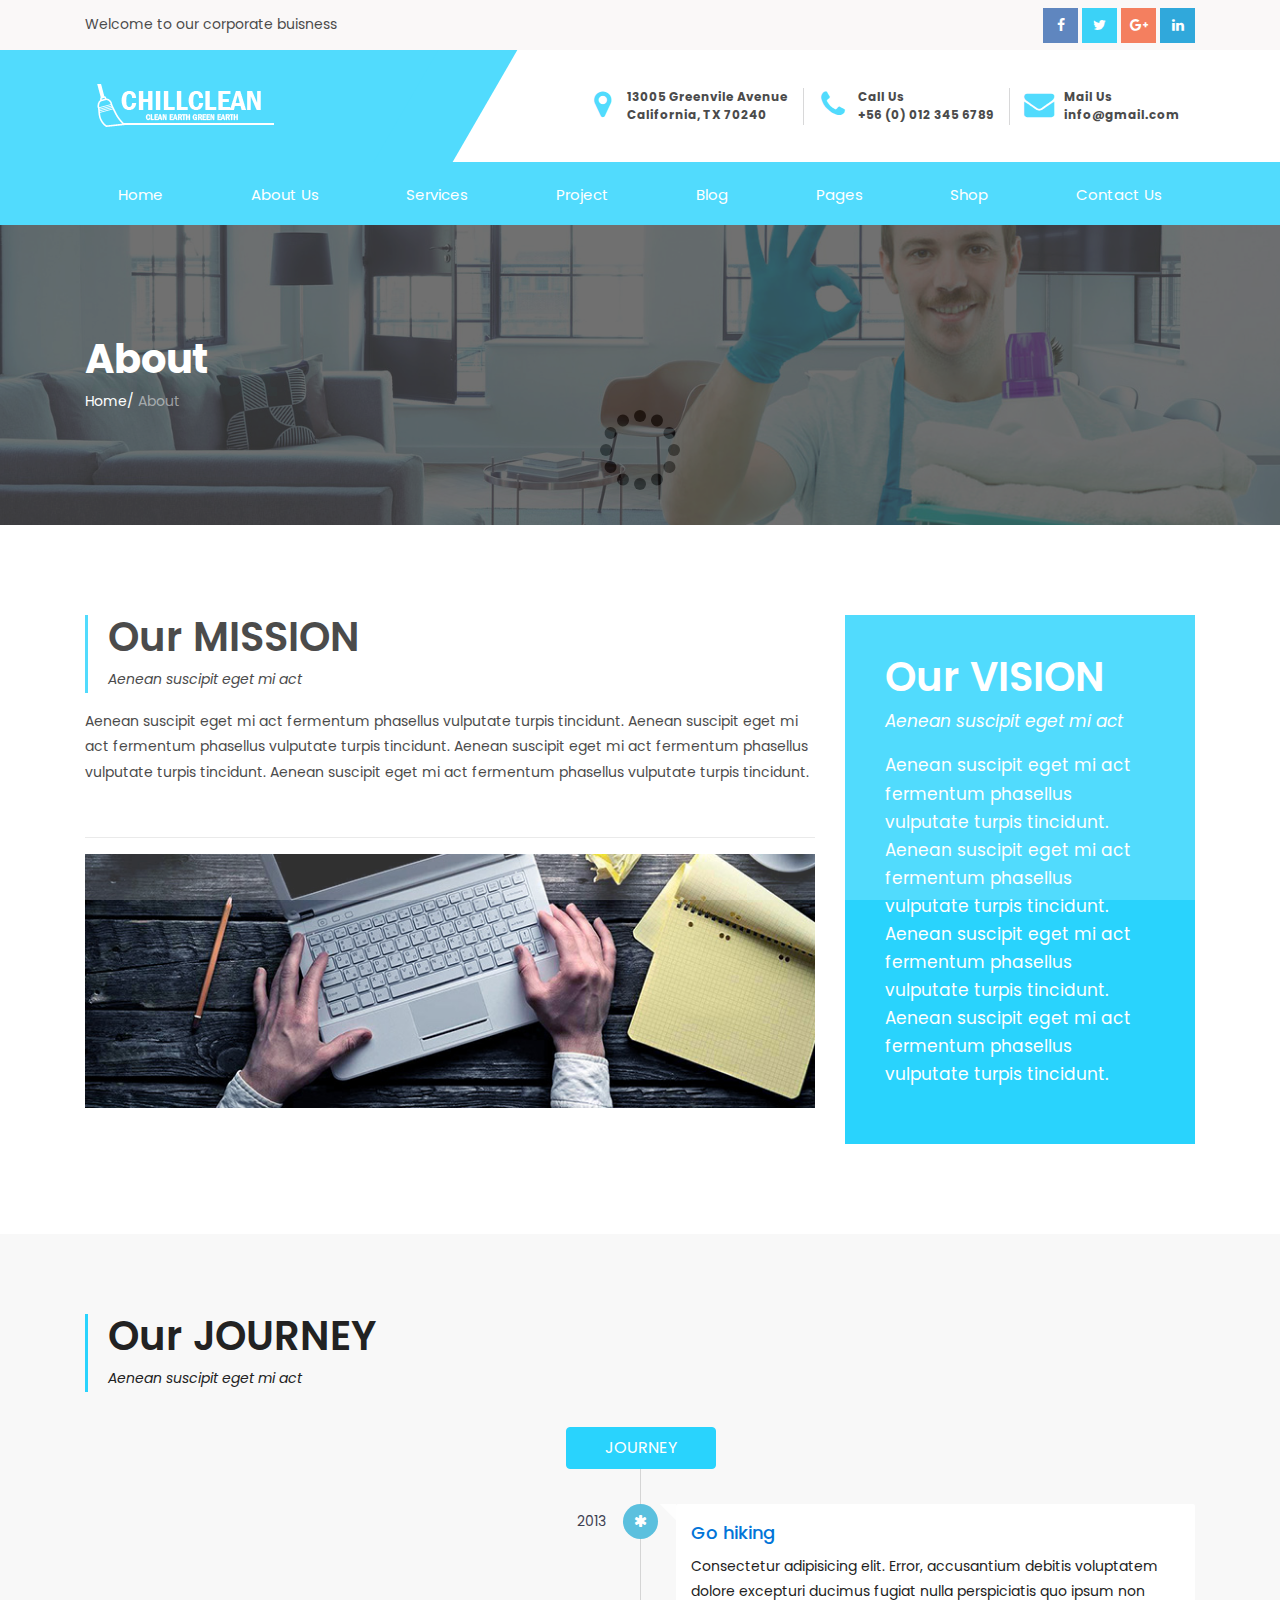
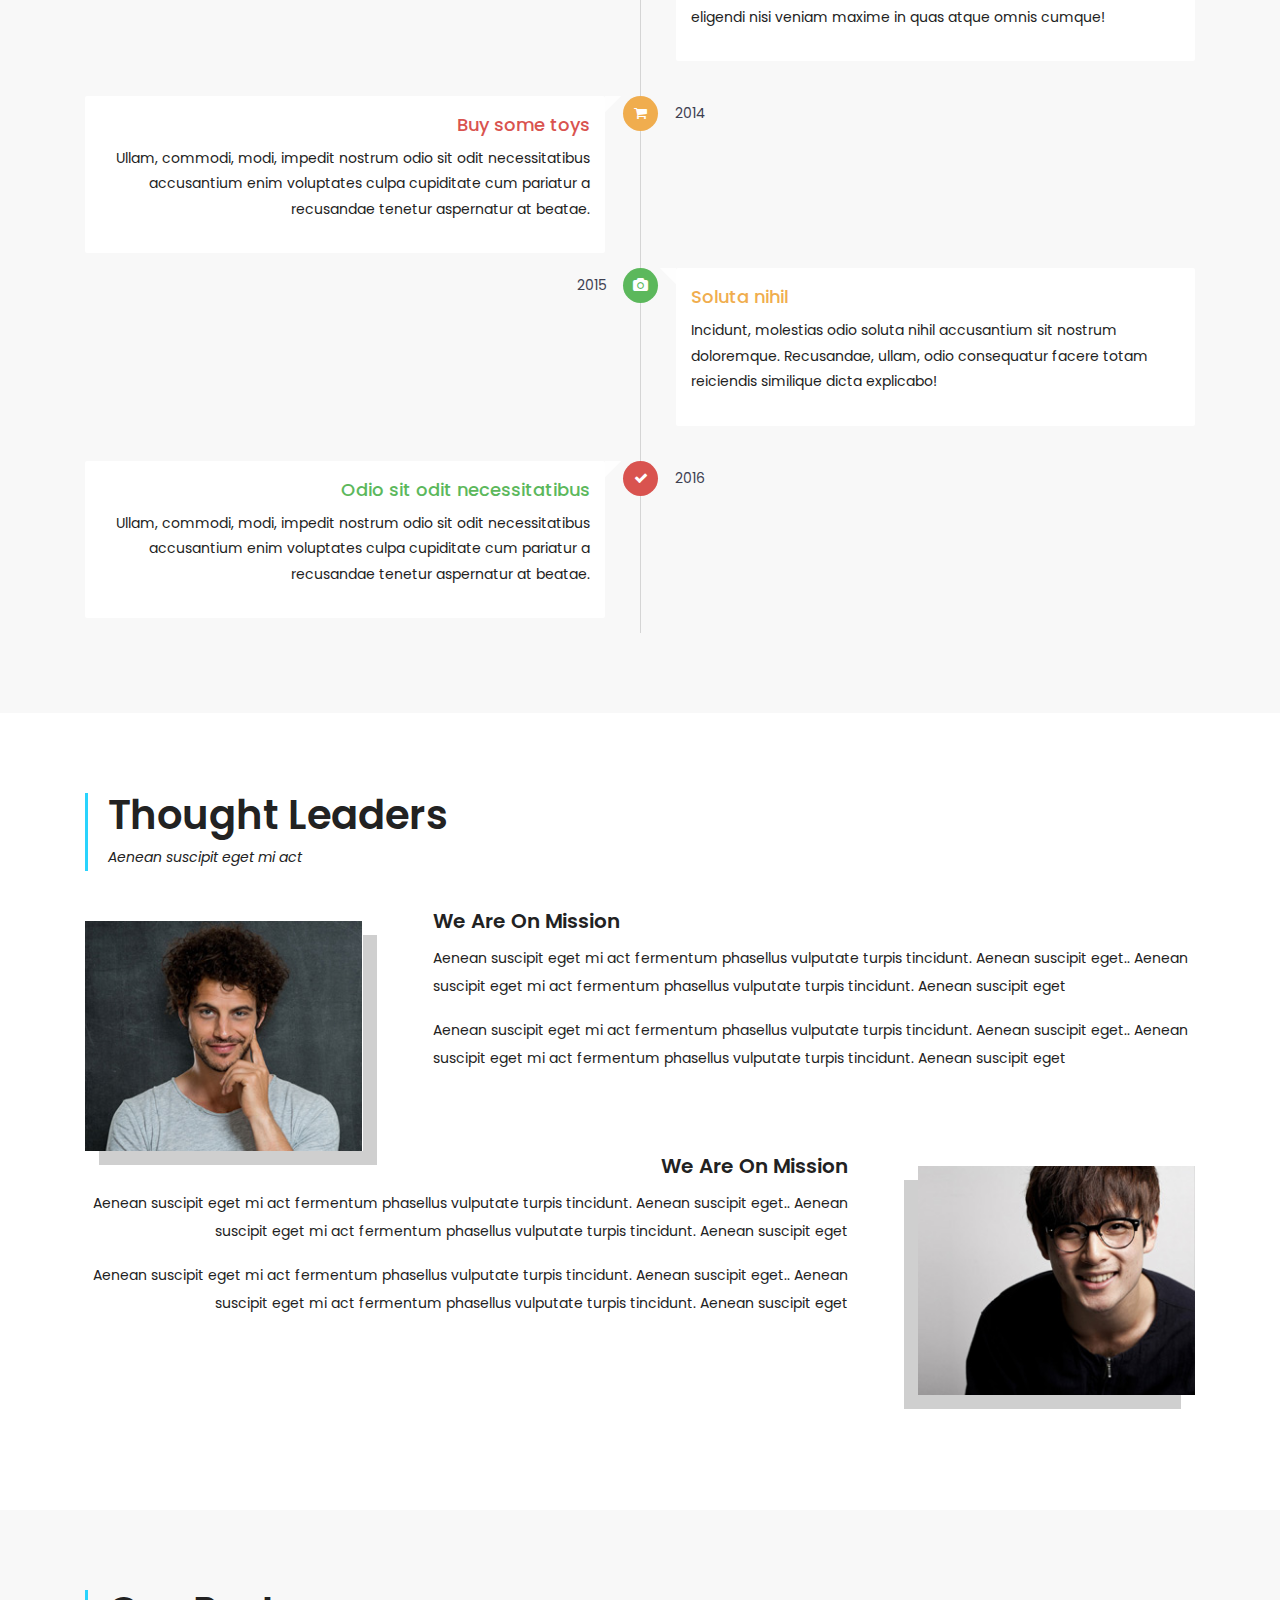
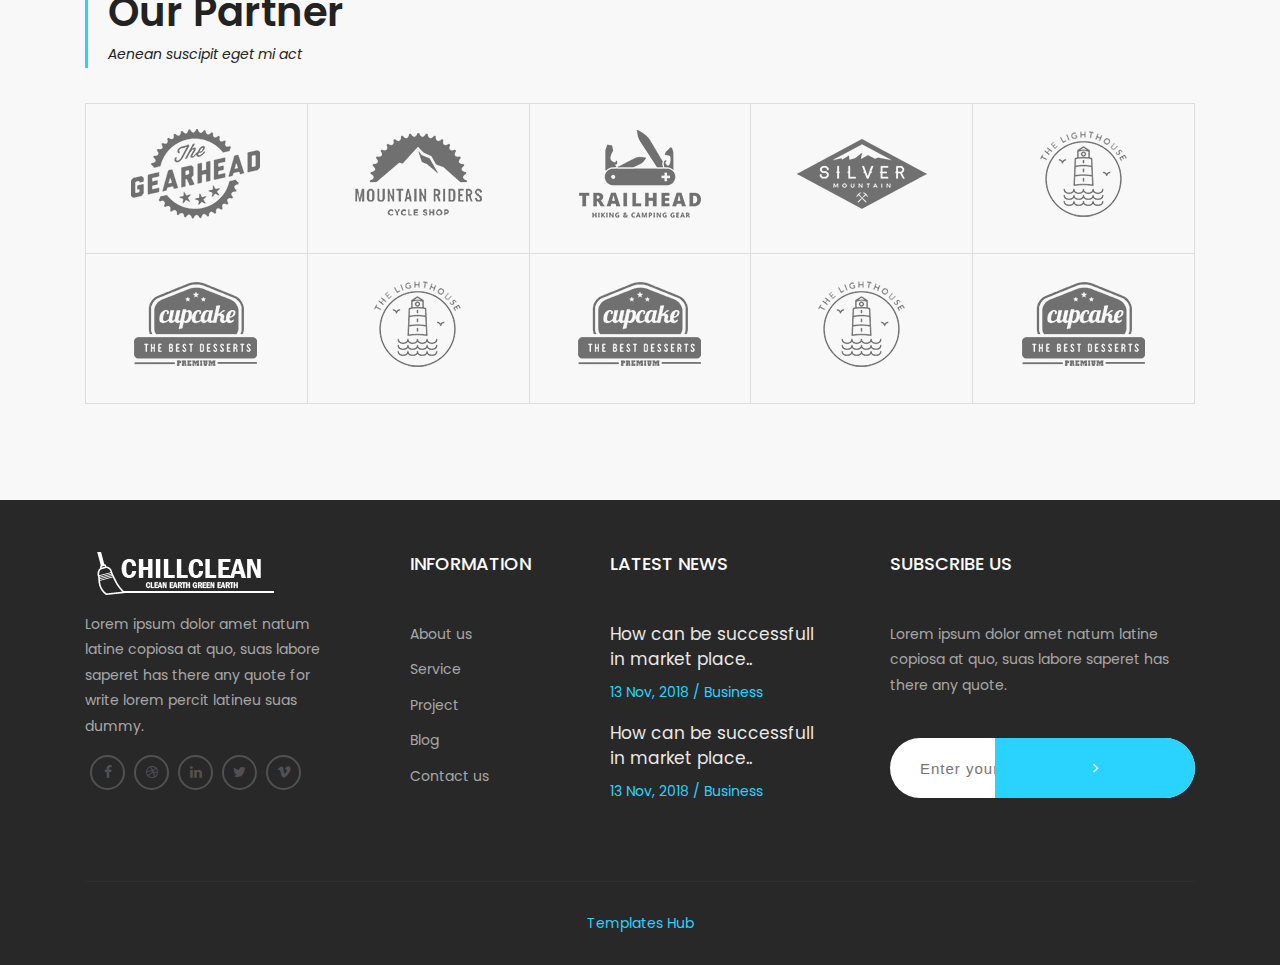
<file: about.html>
﻿<!DOCTYPE html>
<html lang="en">
	
<!-- about07:11-->
<head>
		<meta charset="utf-8">
		<meta http-equiv="X-UA-Compatible" content="IE=edge">
		<meta name="viewport" content="width=device-width, initial-scale=1">
		<title>Chillclean - Cleaning Services HTML5 Bootstrap4 Responsive Template</title><link rel="shortcut icon" type="image/x-icon" href="favicon.ico">
		<link href="https://fonts.googleapis.com/css?family=Poppins:300,400,500,700" rel="stylesheet">
		<link href="assets/css/bootstrap.min.css" rel="stylesheet" type="text/css">
		<link href="assets/css/owl.carousel.css" rel="stylesheet" type="text/css">
		<link href="assets/css/font-awesome.css" rel="stylesheet" type="text/css">
		<link href="assets/css/ionicons.css" rel="stylesheet" type="text/css">
		<link href="assets/css/simple-line-icons.css" rel="stylesheet" type="text/css">
		<link href="assets/css/jquery.fancybox.css" rel="stylesheet" type="text/css">
		<!--Main Slider-->
		<link href="assets/css/settings.css" type="text/css" rel="stylesheet" media="screen">
		<link href="assets/css/layers.css" type="text/css" rel="stylesheet" media="screen">

		<link href="assets/css/style.css" type="text/css" rel="stylesheet">
		<link href="assets/css/header.css" type="text/css" rel="stylesheet">
		<link href="assets/css/footer.css" type="text/css" rel="stylesheet">
		<link href="assets/css/theme-color/default.css" rel="stylesheet" type="text/css" id="theme-color" />

	</head>
	<body>
		<!--loader-->
		<div id="preloader">
			<div class="sk-circle">
				<div class="sk-circle1 sk-child"></div>
				<div class="sk-circle2 sk-child"></div>
				<div class="sk-circle3 sk-child"></div>
				<div class="sk-circle4 sk-child"></div>
				<div class="sk-circle5 sk-child"></div>
				<div class="sk-circle6 sk-child"></div>
				<div class="sk-circle7 sk-child"></div>
				<div class="sk-circle8 sk-child"></div>
				<div class="sk-circle9 sk-child"></div>
				<div class="sk-circle10 sk-child"></div>
				<div class="sk-circle11 sk-child"></div>
				<div class="sk-circle12 sk-child"></div>
			</div>
		</div>

		<!--loader-->
		<!--Header Section Start Here
		==================================-->
		<header>
		<div class="top-part__block">
			<div class="search__box-block">
				<div class="container">
					<input type="text" id="search" class="input-sm form-full" placeholder="Search Now">
					<a href="#!" class="search__close-btn">
						<i class="fa fa-times" aria-hidden="true"></i>
					</a>
				</div>
			</div>
			<div class="container">
				<div class="row">
					<div class="col-sm-7">
						<p>
							Welcome to our corporate buisness
						</p>
					</div>
					<div class="col-sm-5">
						<div class="social-link__block text-right">
							<a href="#" class="facebook">
								<i class="fa fa-facebook"></i>
							</a>
							<a href="#" class="twitter">
								<i class="fa fa-twitter"></i>
							</a>
							<a href="#" class="google-plus">
								<i class="fa fa-google-plus"></i>
							</a>
							<a href="#" class="linkedin">
								<i class="fa fa-linkedin"></i>
							</a>

						</div>
					</div>
				</div>
			</div>
		</div>
		<div class="middel-part__block">
			<div class="container">
				<div class="row">
					<div class="col-lg-4 logo col-md-12 d-flex align-items-center">
						
							<a href="index-2.html">
								<img src="assets/images/logo.png" alt="Logo">
								</a>		
								 
								 <div class="navbar-header">
						<button type="button" class="navbar-toggle hidden-lg-up" data-toggle="collapse" data-target="#navbar-menu">
							<i class="fa fa-bars"></i>
						</button>

					</div>				
					</div>
					<div class="col-lg-8 col-md-12">
						<div class="top-info__block text-right">
							<ul>
								<li>
									<i class="fa fa-map-marker"></i>
									<p>
										13005 Greenvile Avenue
										<span> California, TX 70240</span>
									</p>
								</li>
								<li>
									<i class="fa fa-phone"></i>
									<p>
										Call Us
										<span> +56 (0) 012 345 6789</span>
									</p>
								</li>
								<li>
									<i class="fa fa-envelope" aria-hidden="true"></i>
									<p>
										Mail Us
										<span>
											<a href="mailto:info@gmail.com">info@gmail.com</a>
										</span>
									</p>
								</li>
							</ul>
						</div>
					</div>
				</div>
			</div>
		</div>
		<div class="main_nav stricky-header__top navbar-toggleable-md">

			<nav class="navbar navbar-default navbar-sticky bootsnav">
				<div class="container">
					<!-- Start Header Navigation -->
					
					<!-- End Header Navigation -->
					<!-- Collect the nav links, forms, and other content for toggling -->
					<div class="collapse navbar-collapse" id="navbar-menu">
						<ul class="nav navbar-nav mobile-menu d-flex justify-content-between">
							<li>
								<a href="#!">Home</a>
								<span class="submenu-button"></span>
								<ul class="dropdown-menu">
									<li>
													<a href="index-2.html">Home Page 1</a>
												</li>
												
												<li>
													<a href="index1.html">Home Page 2</a>
												</li>
												
								</ul>
							</li>
							<li>
								<a href="#!">About us</a>
								<span class="submenu-button"></span>
								<ul class="dropdown-menu">
									<li>
										<a href="about.html">About</a>
									</li>
									<li>
										<a href="about2.html">About 2</a>
									</li>
									<li>
										<a href="about3.html">About 3</a>
									</li>
									<li>
										<a href="history.html">history</a>
									</li>
									<li>
										<a href="career.html">career</a>
									</li>
									<li>
										<a href="partnerships.html">partnerships</a>
									</li>
									<li>
										<a href="leadership.html">leadership</a>
									</li>
								</ul>
							</li>
							<li>
								<a href="javascript:avoid(0);">Services</a>
								<span class="submenu-button"></span>
								<ul class="dropdown-menu">
									<li>
										<a href="services.html">All Services</a>
									</li>
									<li>
										<a href="services-details.html">Services Details</a>
									</li>

								</ul>
							</li>
							<li>
								<a href="javascript:avoid(0);">Project</a>
								<span class="submenu-button"></span>
								<ul class="dropdown-menu">
									<li>
										<a href="project.html">project</a>
									</li>

									<li>
										<a href="project-details.html">Projec Details</a>
									</li>

								</ul>
							</li>

							<li>
								<a href="javascript:avoid(0);">blog</a>
								<span class="submenu-button"></span>
								<ul class="dropdown-menu">
									<li>
										<a href="blog.html">Blog</a>
									</li>
									<li>
										<a href="blog-detail.html">Blog Details</a>
									</li>
								</ul>
							</li>

							<li>
								<a href="javascript:avoid(0);">pages</a>
								<span class="submenu-button"></span>
								<ul class="dropdown-menu">
<li>
										<a href="portfolio-masonry.html">Gallery Masonry</a>
									</li>
									<li>
										<a href="portfolio-grid.html">Gallery Grid</a>
									</li>
									<li>
										<a href="team.html">Team</a>
									</li>

									<li>
										<a href="pricing.html">pricing</a>
									</li>
									<li>
										<a href="faq.html">Faq</a>
									</li>
									<li>
										<a href="register.html">Register</a>
									</li>
									<li>
										<a href="login.html">login</a>
									</li>
									<li>
										<a href="testimonial.html">Testimonials</a>
									</li>
									<li>
										<a href="404.html">404 Error</a>
									</li>
									<li>
										<a href="blank.html">blank</a>
									</li>
								</ul>
							</li>
							<li>
								<a href="#!">Shop</a>
								<span class="submenu-button"></span>
								<!-- Nav Dropdown -->
								<ul class="dropdown-menu">
									<li>
										<a href="shop.html">Shop</a>
									</li>
									<li>
										<a href="shop-sidebar.html">shop sidebar</a>
									</li>
									<li>
										<a href="shop-details.html">shop details</a>
									</li>
									<li>
										<a href="cart.html">cart</a>
									</li>
									<li>
										<a href="checkout.html">Checkout</a>
									</li>
								</ul>
								<!-- End Nav Dropdown -->
							</li>
							<li>
								<a href="#!">Contact us</a>
								<span class="submenu-button"></span>
								<ul class="dropdown-menu">
									<li>
										<a href="contact.html">contact</a>
									</li>
									<li>
										<a href="contact1.html">contact 2</a>
									</li>
								</ul>
							</li>
						</ul>
					</div>
					<!--navbar-collapse -->
				</div>
			</nav>
		</div>
	</header><!--Section End Here-->

		<!-- END HEADER -->
		<!-- Intro Section -->
		<section class="inner-intro bg-img light-color overlay-before parallax-background">
			<div class="container">
				<div class="row title">
					<div class="title_row">
						<h1 data-title="About"><span>About</span></h1>
						<div class="page-breadcrumb">
							<a>Home</a>/ <span>About</span>
						</div>

					</div>

				</div>
			</div>
		</section>
		<!-- Intro Section End-->

		<!-- About Section -->
		<div id="about-section" class="padding pt-xs-40">
			<div class="container">
				<div class="row">
					<div class="col-md-6 col-lg-8">
						<div class="block-title v-line">
							<h2><span>Our</span> MISSION</h2>
							<p class="italic">
								Aenean suscipit eget mi act
							</p>
						</div>
						<div class="text-content">
							<p>
								Aenean suscipit eget mi act fermentum phasellus vulputate turpis tincidunt. Aenean suscipit eget mi act fermentum phasellus vulputate turpis tincidunt.
								Aenean suscipit eget mi act fermentum phasellus vulputate turpis tincidunt. Aenean suscipit eget mi act fermentum phasellus vulputate turpis tincidunt.
							</p>
						</div>
						<hr class="divider">
						<div class="post-content">
							<div class="post-img">
								<img class="img-responsive" src="assets/images/blog.jpg" alt="Photo">
							</div>
						</div>
					</div>
					<div class="col-md-6 col-lg-4">
						<div class="dark-bg our-vision light-color padding-40">
							<div class="block-title">
								<h2><span>Our</span> VISION</h2>
								<p class="italic">
									Aenean suscipit eget mi act
								</p>
							</div>
							<p>
								Aenean suscipit eget mi act fermentum phasellus vulputate turpis tincidunt. Aenean suscipit eget mi act fermentum phasellus vulputate turpis tincidunt.
								Aenean suscipit eget mi act fermentum phasellus vulputate turpis tincidunt. Aenean suscipit eget mi act fermentum phasellus vulputate turpis tincidunt.
							</p>
						</div>
					</div>
				</div>
			</div>
		</div>
		<!-- About Section End-->
		<!-- Story Section -->
		<div id="story-section" class="ptb ptb-xs-60 gray-bg">
			<div class="container">
				<div class="row ">
					<div class="col-md-12 col-lg-12">
						<div class="block-title v-line mb-35">
							<h2><span>Our</span> JOURNEY</h2>
							<p class="italic">
								Aenean suscipit eget mi act
							</p>
						</div>
					</div>
				</div>
				<div class="row">
					<div class="col-md-12 col-lg-12">
						<div class="ui-timline-container">
							<div class="ui-timeline">
								<div class="tl-item">
									<div class="tl-body">
										<div class="tl-entry">
											<div class="tl-caption">
												<a href="javascript:;" class="btn btn-primary btn-block">JOURNEY</a>
											</div>
										</div>
									</div>
								</div>
								<div class="tl-item">
									<div class="tl-body">
										<div class="tl-entry">
											<div class="tl-time">
												2013
											</div>
											<div class="tl-icon btn-icon-round btn-icon btn-icon-thin btn-info">
												<i class="fa fa-asterisk"></i>
											</div>
											<div class="tl-content">
												<h4 class="tl-tile text-primary">Go hiking</h4>
												<p>
													Consectetur adipisicing elit. Error, accusantium debitis voluptatem dolore excepturi ducimus fugiat nulla perspiciatis quo ipsum non eligendi nisi veniam maxime in quas atque omnis cumque!
												</p>
											</div>
										</div>
									</div>
								</div>
								<div class="tl-item alt">
									<div class="tl-body">
										<div class="tl-entry">
											<div class="tl-time">
												2014
											</div>
											<div class="tl-icon btn-icon-round btn-icon btn-icon-thin btn-warning">
												<i class="fa fa-shopping-cart"></i>
											</div>
											<div class="tl-content">
												<h4 class="tl-tile text-danger">Buy some toys</h4>
												<p>
													Ullam, commodi, modi, impedit nostrum odio sit odit necessitatibus accusantium enim voluptates culpa cupiditate cum pariatur a recusandae tenetur aspernatur at beatae.
												</p>
											</div>
										</div>
									</div>
								</div>
								<div class="tl-item">
									<div class="tl-body">
										<div class="tl-entry">
											<div class="tl-time">
												2015
											</div>
											<div class="tl-icon btn-icon-round btn-icon btn-icon-thin btn-success">
												<i class="fa fa-camera"></i>
											</div>
											<div class="tl-content">
												<h4 class="tl-tile text-warning">Soluta nihil</h4>
												<p>
													Incidunt, molestias odio soluta nihil accusantium sit nostrum doloremque. Recusandae, ullam, odio consequatur facere totam reiciendis similique dicta explicabo!
												</p>
											</div>
										</div>
									</div>
								</div>
								<div class="tl-item alt">
									<div class="tl-body">
										<div class="tl-entry">
											<div class="tl-time">
												2016
											</div>
											<div class="tl-icon btn-icon-round btn-icon btn-icon-thin btn-danger">
												<i class="fa fa-check"></i>
											</div>
											<div class="tl-content">
												<h4 class="tl-tile text-success">Odio sit odit necessitatibus</h4>
												<p>
													Ullam, commodi, modi, impedit nostrum odio sit odit necessitatibus accusantium enim voluptates culpa cupiditate cum pariatur a recusandae tenetur aspernatur at beatae.
												</p>
											</div>
										</div>
									</div>
								</div>
							</div>
						</div>
					</div>
				</div>
			</div>
		</div>
		<!-- Mission Section -->
		<div id="mission-section" class="ptb ptb-xs-60">
			<div class="container">
				<div class="row">
					<div class="col-md-12 col-lg-12">
						<div class="block-title v-line mb-35 ">
							<h2><span>Thought </span> Leaders</h2>
							<p class="italic">
								Aenean suscipit eget mi act
							</p>
						</div>
					</div>
				</div>
				<div class="row">
					<div class="col-md-12 col-lg-12">
						<div class="about-block clearfix">
							<div class="fl width-25per box-shadow mt-15 mb-xs-15">
								<img class="img-responsive" src="assets/images/about-1.jpg" alt="Photo">
							</div>
							<div class="text-box pt-45 pb-15 pl-70 pl-xs-0 width-75per fl">
								<div class="box-title">
									<h3>We Are On Mission</h3>
								</div>
								<div class="text-content">
									<p>
										Aenean suscipit eget mi act fermentum phasellus vulputate turpis tincidunt. Aenean suscipit eget..
										Aenean suscipit eget mi act fermentum phasellus vulputate turpis tincidunt. Aenean suscipit eget
									</p>
									<p>
										Aenean suscipit eget mi act fermentum phasellus vulputate turpis tincidunt. Aenean suscipit eget..
										Aenean suscipit eget mi act fermentum phasellus vulputate turpis tincidunt. Aenean suscipit eget
									</p>
								</div>
							</div>
						</div>
						<div class="about-block mb-40  clearfix">
							<div class="fr width-25per box-shadow-l mt-15 mb-xs-15">
								<img class="img-responsive" src="assets/images/about-2.jpg" alt="Photo">
							</div>
							<div class="text-box text-right text-xs-left pt-45 pr-70 pr-xs-0 width-75per fl">
								<div class="box-title">
									<h3>We Are On Mission</h3>
								</div>
								<div class="text-content">
									<p>
										Aenean suscipit eget mi act fermentum phasellus vulputate turpis tincidunt. Aenean suscipit eget..
										Aenean suscipit eget mi act fermentum phasellus vulputate turpis tincidunt. Aenean suscipit eget
									</p>
									<p>
										Aenean suscipit eget mi act fermentum phasellus vulputate turpis tincidunt. Aenean suscipit eget..
										Aenean suscipit eget mi act fermentum phasellus vulputate turpis tincidunt. Aenean suscipit eget
									</p>
								</div>
							</div>
						</div>
					</div>
				</div>
			</div>
		</div>
		<!-- Partner Section -->
		<div id="partner-section" class="ptb ptb-xs-60 gray-bg">
			<div class="container">
				<div class="row">
					<div class="col-md-12 col-lg-12">
						<div class="block-title v-line mb-35 ">
							<h2><span>Our</span> Partner</h2>
							<p class="italic">
								Aenean suscipit eget mi act
							</p>
						</div>
					</div>
				</div>
				<div class="row">
					<div class="col-md-12 col-lg-12">
						<ul class="logo-group">
							<li class="partner-logo border-b">
								<img src="assets/images/client-logo/1.png" alt="">
							</li>
							<li class="partner-logo border-b">
								<img src="assets/images/client-logo/2.png" alt="">
							</li>
							<li class="partner-logo border-b">
								<img src="assets/images/client-logo/3.png" alt="">
							</li>
							<li class="partner-logo border-b">
								<img src="assets/images/client-logo/4.png" alt="">
							</li>
							<li class="partner-logo border-b border-r">
								<img src="assets/images/client-logo/5.png" alt="">
							</li>
							<li class="partner-logo">
								<img src="assets/images/client-logo/6.png" alt="">
							</li>
							<li class="partner-logo">
								<img src="assets/images/client-logo/5.png" alt="">
							</li>
							<li class="partner-logo ">
								<img src="assets/images/client-logo/6.png" alt="">
							</li>
							<li class="partner-logo">
								<img src="assets/images/client-logo/5.png" alt="">
							</li>
							<li class="partner-logo border-r">
								<img src="assets/images/client-logo/6.png" alt="">
							</li>
						</ul>
					</div>
				</div>
			</div>
		</div>
		
		 

		<!-- Footer_Section -->
		<footer class="footer pt-50">
			<div class="container">
				<div class="row">
					<div class="col-md-6 col-lg-3 footer_logo">
						<a href="index-2.html"><img src="assets/images/footer_logo.png" alt=""></a>
						<p>
							Lorem ipsum dolor amet natum latine copiosa at quo, suas labore saperet has there any quote for write lorem percit latineu suas dummy.
						</p>
						<ul>
							<li>
								<a href="#"><i class="fa fa-facebook" aria-hidden="true"></i></a>
							</li>
							<li>
								<a href="#"><i class="fa fa-dribbble" aria-hidden="true"></i></a>
							</li>
							<li>
								<a href="#"><i class="fa fa-linkedin" aria-hidden="true"></i></a>
							</li>
							<li>
								<a href="#"><i class="fa fa-twitter" aria-hidden="true"></i></a>
							</li>
							<li>
								<a href="#"><i class="fa fa-vimeo" aria-hidden="true"></i></a>
							</li>
						</ul>
					</div>

					<div class="col-md-6 col-lg-2 mt-xs-30 link_footer">
						<h4>Information</h4>
						<ul>
							<li>
								<a href="#">About us</a>
							</li>
							<li>
								<a href="#">Service</a>
							</li>
							<li>
								<a href="#">Project</a>
							</li>
							<li>
								<a href="#">Blog</a>
							</li>
							<li>
								<a href="#">Contact us</a>
							</li>
						</ul>
					</div>

					<div class="col-md-6 col-lg-3 mt-sm-30 mt-xs-30 footer-latest-news">
						<h4>Latest News</h4>
						<div class="single-news">
							<h5><a href="#">How can be successfull in market place..</a></h5>
							<span>13 Nov, 2018  /  Business</span>
						</div>
						<div class="single-news">
							<h5><a href="#">How can be successfull in market place..</a></h5>
							<span>13 Nov, 2018  /  Business</span>
						</div>
					</div>

					<div class="col-md-6 col-lg-4 mt-sm-30 mt-xs-30 footer-subscribe">
						<h4>Subscribe Us</h4>
						<p>
							Lorem ipsum dolor amet natum latine copiosa at quo, suas labore saperet has there any quote.
						</p>
						<form action="#">
							<input type="text" placeholder="Enter your e-mail">
							<button class="btn-text">
								<i class="fa fa-angle-right" aria-hidden="true"></i>
							</button>
						</form>

					</div>

				</div>
			</div>
			<div class="bottom-footer text-center">
				<div class="container">
					<div class="bor_top clearfix">
						<p>
							<a href="https://www.templateshub.net" target="_blank">Templates Hub</a>
						</p>

					</div>
				</div>
			</div>
		</footer>
		<!-- Footer_Section_End -->

		<script type="text/javascript" src="assets/js/jquery.min.js"></script>
		<script type="text/javascript" src="assets/js/tether.min.js"></script>
		<script type="text/javascript" src="assets/js/bootstrap.min.js"></script>
		<script type="text/javascript" src="assets/js/owl.carousel.js"></script>
		<!-- fancybox Js -->
		<script src="assets/js/jquery.mousewheel-3.0.6.pack.js" type="text/javascript"></script>
		<script src="assets/js/jquery.fancybox.pack.js" type="text/javascript"></script>
		<!-- masonry,isotope Effect Js -->
		<script src="assets/js/imagesloaded.pkgd.min.js" type="text/javascript"></script>
		<script src="assets/js/isotope.pkgd.min.js" type="text/javascript"></script>
		<script src="assets/js/masonry.pkgd.min.js" type="text/javascript"></script>
		<script src="assets/js/jquery.appear.js" type="text/javascript"></script>
		<!-- revolution Js -->
		<script type="text/javascript" src="assets/js/jquery.themepunch.tools.min.js"></script>
		<script type="text/javascript" src="assets/js/jquery.themepunch.revolution.min.js"></script>
		<script type="text/javascript" src="assets/extensions/revolution.extension.slideanims.min.js"></script>
		<script type="text/javascript" src="assets/extensions/revolution.extension.layeranimation.min.js"></script>
		<script type="text/javascript" src="assets/extensions/revolution.extension.navigation.min.js"></script>
		<script type="text/javascript" src="assets/extensions/revolution.extension.parallax.min.js"></script>
		<script type="text/javascript" src="assets/js/jquery.revolution.js"></script>
		<!-- Compiled and minified JavaScript -->
		<script src="assets/js/jquery.appear.js" type="text/javascript"></script>
		<script src="assets/js/custom.js" type="text/javascript"></script>

	</body>

<!-- about07:30-->
</html>
</file>
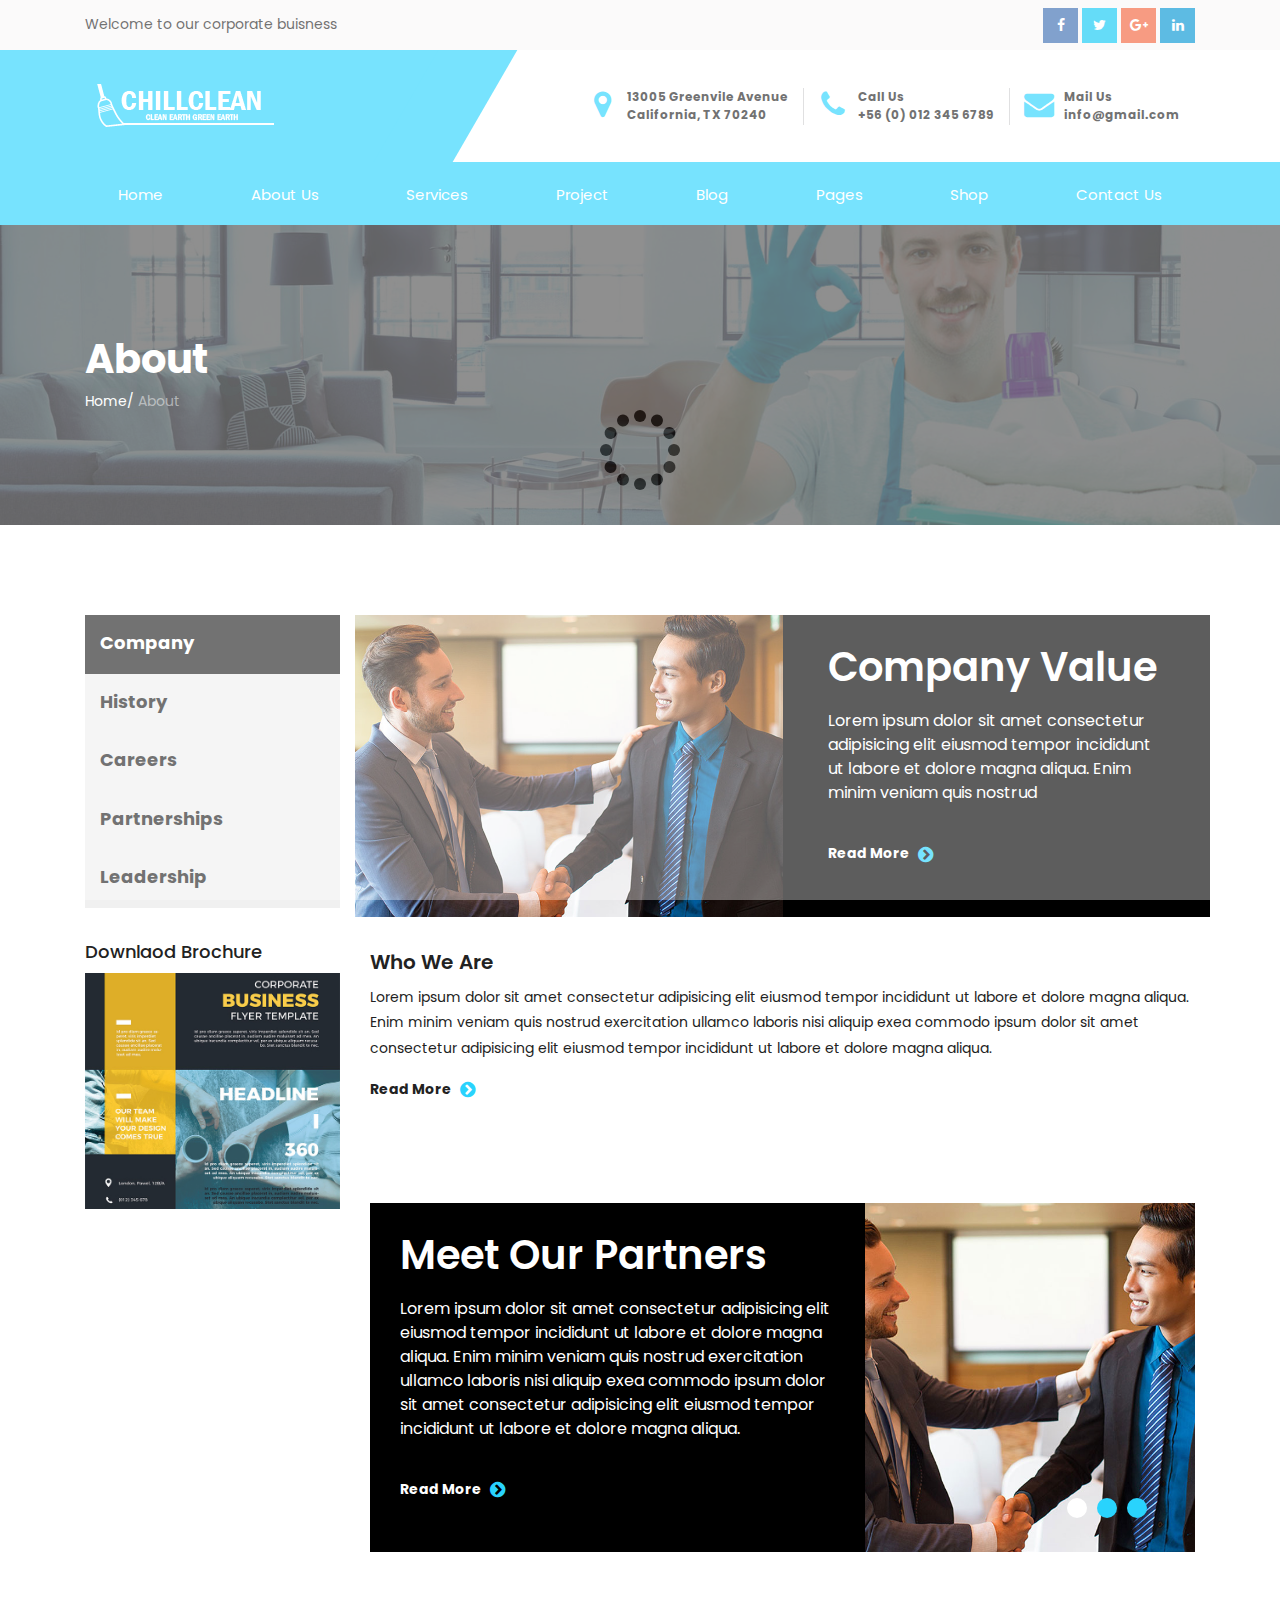
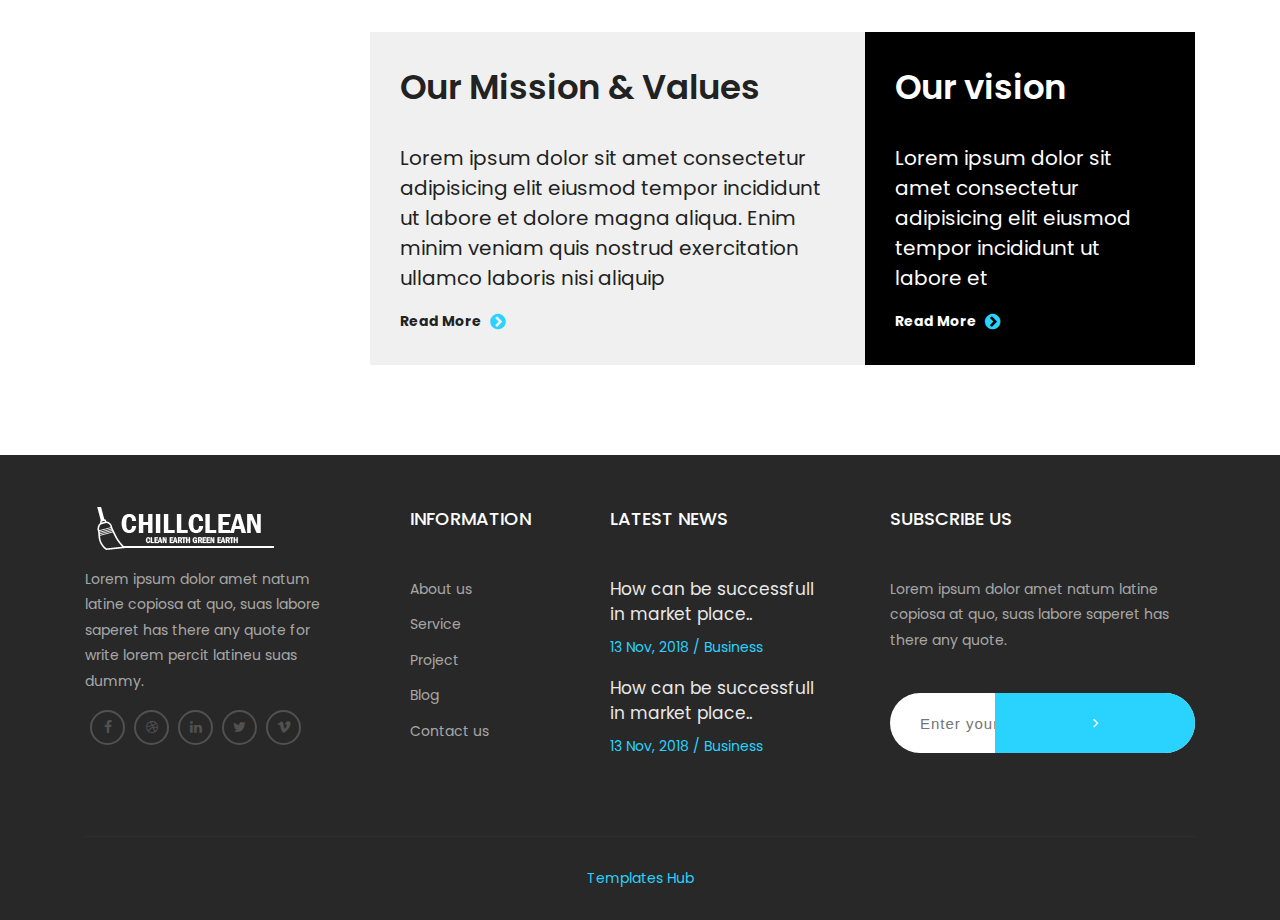
<file: about2.html>
﻿<!DOCTYPE html>
<html lang="en">
	
<!-- about207:30-->
<head>
		<meta charset="utf-8">
		<meta http-equiv="X-UA-Compatible" content="IE=edge">
		<meta name="viewport" content="width=device-width, initial-scale=1">
		<title>Chillclean - Cleaning Services HTML5 Bootstrap4 Responsive Template</title><link rel="shortcut icon" type="image/x-icon" href="favicon.ico">
		<link href="https://fonts.googleapis.com/css?family=Poppins:300,400,500,700" rel="stylesheet">
		<link href="assets/css/bootstrap.min.css" rel="stylesheet" type="text/css">
		<link href="assets/css/owl.carousel.css" rel="stylesheet" type="text/css">
		<link href="assets/css/font-awesome.css" rel="stylesheet" type="text/css">
		<link href="assets/css/ionicons.css" rel="stylesheet" type="text/css">
		<link href="assets/css/simple-line-icons.css" rel="stylesheet" type="text/css">
		<link href="assets/css/jquery.fancybox.css" rel="stylesheet" type="text/css">
		<!--Main Slider-->
		<link href="assets/css/settings.css" type="text/css" rel="stylesheet" media="screen">
		<link href="assets/css/layers.css" type="text/css" rel="stylesheet" media="screen">

		<link href="assets/css/style.css" type="text/css" rel="stylesheet">
		<link href="assets/css/header.css" type="text/css" rel="stylesheet">
		<link href="assets/css/footer.css" type="text/css" rel="stylesheet">
		<link href="assets/css/theme-color/default.css" rel="stylesheet" type="text/css" id="theme-color" />

	</head>
	<body>
		<!--loader-->
		<div id="preloader">
			<div class="sk-circle">
				<div class="sk-circle1 sk-child"></div>
				<div class="sk-circle2 sk-child"></div>
				<div class="sk-circle3 sk-child"></div>
				<div class="sk-circle4 sk-child"></div>
				<div class="sk-circle5 sk-child"></div>
				<div class="sk-circle6 sk-child"></div>
				<div class="sk-circle7 sk-child"></div>
				<div class="sk-circle8 sk-child"></div>
				<div class="sk-circle9 sk-child"></div>
				<div class="sk-circle10 sk-child"></div>
				<div class="sk-circle11 sk-child"></div>
				<div class="sk-circle12 sk-child"></div>
			</div>
		</div>

		<!--loader-->
		<!--Header Section Start Here
		==================================-->
		<header>
		<div class="top-part__block">
			<div class="search__box-block">
				<div class="container">
					<input type="text" id="search" class="input-sm form-full" placeholder="Search Now">
					<a href="#!" class="search__close-btn">
						<i class="fa fa-times" aria-hidden="true"></i>
					</a>
				</div>
			</div>
			<div class="container">
				<div class="row">
					<div class="col-sm-7">
						<p>
							Welcome to our corporate buisness
						</p>
					</div>
					<div class="col-sm-5">
						<div class="social-link__block text-right">
							<a href="#" class="facebook">
								<i class="fa fa-facebook"></i>
							</a>
							<a href="#" class="twitter">
								<i class="fa fa-twitter"></i>
							</a>
							<a href="#" class="google-plus">
								<i class="fa fa-google-plus"></i>
							</a>
							<a href="#" class="linkedin">
								<i class="fa fa-linkedin"></i>
							</a>

						</div>
					</div>
				</div>
			</div>
		</div>
		<div class="middel-part__block">
			<div class="container">
				<div class="row">
					<div class="col-lg-4 logo col-md-12 d-flex align-items-center">
						
							<a href="index-2.html">
								<img src="assets/images/logo.png" alt="Logo">
								</a>		
								 
								 <div class="navbar-header">
						<button type="button" class="navbar-toggle hidden-lg-up" data-toggle="collapse" data-target="#navbar-menu">
							<i class="fa fa-bars"></i>
						</button>

					</div>				
					</div>
					<div class="col-lg-8 col-md-12">
						<div class="top-info__block text-right">
							<ul>
								<li>
									<i class="fa fa-map-marker"></i>
									<p>
										13005 Greenvile Avenue
										<span> California, TX 70240</span>
									</p>
								</li>
								<li>
									<i class="fa fa-phone"></i>
									<p>
										Call Us
										<span> +56 (0) 012 345 6789</span>
									</p>
								</li>
								<li>
									<i class="fa fa-envelope" aria-hidden="true"></i>
									<p>
										Mail Us
										<span>
											<a href="mailto:info@gmail.com">info@gmail.com</a>
										</span>
									</p>
								</li>
							</ul>
						</div>
					</div>
				</div>
			</div>
		</div>
		<div class="main_nav stricky-header__top navbar-toggleable-md">

			<nav class="navbar navbar-default navbar-sticky bootsnav">
				<div class="container">
					<!-- Start Header Navigation -->
					
					<!-- End Header Navigation -->
					<!-- Collect the nav links, forms, and other content for toggling -->
					<div class="collapse navbar-collapse" id="navbar-menu">
						<ul class="nav navbar-nav mobile-menu d-flex justify-content-between">
							<li>
								<a href="#!">Home</a>
								<span class="submenu-button"></span>
								<ul class="dropdown-menu">
									<li>
													<a href="index-2.html">Home Page 1</a>
												</li>
												
												<li>
													<a href="index1.html">Home Page 2</a>
												</li>
												
								</ul>
							</li>
							<li>
								<a href="#!">About us</a>
								<span class="submenu-button"></span>
								<ul class="dropdown-menu">
									<li>
										<a href="about.html">About</a>
									</li>
									<li>
										<a href="about2.html">About 2</a>
									</li>
									<li>
										<a href="about3.html">About 3</a>
									</li>
									<li>
										<a href="history.html">history</a>
									</li>
									<li>
										<a href="career.html">career</a>
									</li>
									<li>
										<a href="partnerships.html">partnerships</a>
									</li>
									<li>
										<a href="leadership.html">leadership</a>
									</li>
								</ul>
							</li>
							<li>
								<a href="javascript:avoid(0);">Services</a>
								<span class="submenu-button"></span>
								<ul class="dropdown-menu">
									<li>
										<a href="services.html">All Services</a>
									</li>
									<li>
										<a href="services-details.html">Services Details</a>
									</li>

								</ul>
							</li>
							<li>
								<a href="javascript:avoid(0);">Project</a>
								<span class="submenu-button"></span>
								<ul class="dropdown-menu">
									<li>
										<a href="project.html">project</a>
									</li>

									<li>
										<a href="project-details.html">Projec Details</a>
									</li>

								</ul>
							</li>

							<li>
								<a href="javascript:avoid(0);">blog</a>
								<span class="submenu-button"></span>
								<ul class="dropdown-menu">
									<li>
										<a href="blog.html">Blog</a>
									</li>
									<li>
										<a href="blog-detail.html">Blog Details</a>
									</li>
								</ul>
							</li>

							<li>
								<a href="javascript:avoid(0);">pages</a>
								<span class="submenu-button"></span>
								<ul class="dropdown-menu">
<li>
										<a href="portfolio-masonry.html">Gallery Masonry</a>
									</li>
									<li>
										<a href="portfolio-grid.html">Gallery Grid</a>
									</li>
									<li>
										<a href="team.html">Team</a>
									</li>

									<li>
										<a href="pricing.html">pricing</a>
									</li>
									<li>
										<a href="faq.html">Faq</a>
									</li>
									<li>
										<a href="register.html">Register</a>
									</li>
									<li>
										<a href="login.html">login</a>
									</li>
									<li>
										<a href="testimonial.html">Testimonials</a>
									</li>
									<li>
										<a href="404.html">404 Error</a>
									</li>
									<li>
										<a href="blank.html">blank</a>
									</li>
								</ul>
							</li>
							<li>
								<a href="#!">Shop</a>
								<span class="submenu-button"></span>
								<!-- Nav Dropdown -->
								<ul class="dropdown-menu">
									<li>
										<a href="shop.html">Shop</a>
									</li>
									<li>
										<a href="shop-sidebar.html">shop sidebar</a>
									</li>
									<li>
										<a href="shop-details.html">shop details</a>
									</li>
									<li>
										<a href="cart.html">cart</a>
									</li>
									<li>
										<a href="checkout.html">Checkout</a>
									</li>
								</ul>
								<!-- End Nav Dropdown -->
							</li>
							<li>
								<a href="#!">Contact us</a>
								<span class="submenu-button"></span>
								<ul class="dropdown-menu">
									<li>
										<a href="contact.html">contact</a>
									</li>
									<li>
										<a href="contact1.html">contact 2</a>
									</li>
								</ul>
							</li>
						</ul>
					</div>
					<!--navbar-collapse -->
				</div>
			</nav>
		</div>
	</header><!--Section End Here-->

		<!-- END HEADER -->
			
			 <!-- Intro Section -->
 <section class="inner-intro bg-img light-color overlay-before parallax-background">
    <div class="container">
      <div class="row title">
      	<div class="title_row">
      		<h1 data-title="About"><span>About</span></h1>
      		<div class="page-breadcrumb">
							<a>Home</a>/ <span>About</span>
						</div>
      		
      	</div>
        
      </div>
    </div>
  </section>
 <!-- Intro Section End-->
			
			
			<!-- CONTENT -->

			<section class="padding ptb-xs-40">
				<div class="container">

					<div class="row">
						<div class="col-md-3 col-lg-3 mt-xs-40 pb-xs-40">
							<div class="tab-title">
								<ul class="clearfix">
									<li>
										<a href="about2.html" class="active">Company</a>
									</li>
									<li>
										<a href="history.html">History</a>

									</li>
									<li>
										<a href="career.html">Careers</a>

									</li>
									<li>
										<a href="partnerships.html">Partnerships</a>

									</li>
									<li>
										<a href="leadership.html">Leadership</a>

									</li>
								</ul>
							</div>
							<div class="company-brochure mt-30">
								<h4>Downlaod Brochure</h4>
								<a href="#"><img src="assets/images/flyer.jpg" alt=""></a>
							</div>
						</div>

						<div class="col-md-9 col-lg-9">
							<div class="tab-content pt-0">

								<div class="row tab-block">
									<div class="row-table abt-block__bg">
										<div class="col-md-6 col-lg-6 no-padding t_cell abt-block__img1 hidden-sm-down"></div>
										<div class="col-md-6 col-lg-6 no-padding t_cell">
											<div class="abt-box__content">
												<h2>Company Value</h2>
												<p>
													Lorem ipsum dolor sit amet consectetur adipisicing elit eiusmod tempor incididunt ut labore et dolore magna aliqua. Enim minim veniam quis nostrud
												</p>
												<a href="#" class="abt-box__content-link"> Read More <i class="fa fa-chevron-circle-right abt-box__content-link-arrow" aria-hidden="true"></i></a>
											</div>
										</div>
									</div>
									<div class="col-md-12 col-lg-12">
										<h3 class="pt-30">Who We Are</h3>
										<p>
											Lorem ipsum dolor sit amet consectetur adipisicing elit eiusmod tempor incididunt ut labore et dolore magna aliqua. Enim minim veniam quis nostrud exercitation ullamco laboris nisi aliquip exea commodo ipsum dolor sit amet consectetur adipisicing elit eiusmod tempor incididunt ut labore et dolore magna aliqua.
										</p>
										<a href="#" class="abt-box_link"> Read More <i class="fa fa-chevron-circle-right abt-box_link-arrow" aria-hidden="true"></i></a>
									</div>

								</div>

							</div>

							<!-- About Section -->
							<div class="pt-90 pt-xs-40">
								<div class="abt-block">
									<div class="abt-block__slider">
										<div class="abt-block__wrap">
											<div class="abt-block__left abt-block__bg">
												<h2>Meet our partners</h2>
												<p>
													Lorem ipsum dolor sit amet consectetur adipisicing elit eiusmod tempor incididunt ut labore et dolore magna aliqua. Enim minim veniam quis nostrud exercitation ullamco laboris nisi aliquip exea commodo ipsum dolor sit amet consectetur adipisicing elit eiusmod tempor incididunt ut labore et dolore magna aliqua.
												</p>
												<a href="#" class="abt-block_link"> Read More <i class="fa fa-chevron-circle-right abt-block_link-arrow" aria-hidden="true"></i></a>
											</div>
											<div class="abt-block__right abt-block__img1"></div>
										</div><!--item 1-->

										<div class="abt-block__wrap">
											<div class="abt-block__left abt-block__bg">
												<h2>Meet our partners</h2>
												<p>
													Lorem ipsum dolor sit amet consectetur adipisicing elit eiusmod tempor incididunt ut labore et dolore magna aliqua. Enim minim veniam quis nostrud exercitation ullamco laboris nisi aliquip exea commodo ipsum dolor sit amet consectetur adipisicing elit eiusmod tempor incididunt ut labore et dolore magna aliqua.

												</p>
												<a href="#" class="abt-block_link"> Read More <i class="fa fa-chevron-circle-right abt-block_link-arrow" aria-hidden="true"></i></a>
											</div>
											<div class="abt-block__right abt-block__img2"></div>
										</div><!--item 2-->

										<div class="abt-block__wrap">
											<div class="abt-block__left abt-block__bg">
												<h2>Meet our partners</h2>
												<p>
													Lorem ipsum dolor sit amet consectetur adipisicing elit eiusmod tempor incididunt ut labore et dolore magna aliqua. Enim minim veniam quis nostrud exercitation ullamco laboris nisi aliquip exea commodo ipsum dolor sit amet consectetur adipisicing elit eiusmod tempor incididunt ut labore et dolore magna aliqua.
												</p>
												<a href="#" class="abt-block_link"> Read More <i class="fa fa-chevron-circle-right abt-block_link-arrow" aria-hidden="true"></i></a>
											</div>
											<div class="abt-block__right abt-block__img3"></div>
										</div><!--item 3-->

									</div>
								</div>

							</div>
							<!-- About Section End-->

							<!-- Our mission -->
							<div class="pt-90">

								<div class="mv-block">
									<div class="mv-block__mission mv-block__mission-bg">
										<h3>Our Mission & Values</h3>
										<p>
											Lorem ipsum dolor sit amet consectetur adipisicing elit eiusmod tempor incididunt ut labore et dolore magna aliqua. Enim minim veniam quis nostrud exercitation ullamco laboris nisi aliquip
										</p>
										<a href="#" class="mv-block__mission_link"> Read More <i class="fa fa-chevron-circle-right mv-block__mission_link-arrow" aria-hidden="true"></i></a>
									</div>
									<div class="mv-block__vision mv-block__vision-bg">
										<h3>Our vision </h3>
										<p>
											Lorem ipsum dolor sit amet consectetur adipisicing elit eiusmod tempor incididunt ut labore et
										</p>
										<a href="#" class="mv-block__vision_link"> Read More <i class="fa fa-chevron-circle-right mv-block__vision_link-arrow" aria-hidden="true"></i></a>
									</div>
								</div>

							</div>
							<!-- Our mission -->
						</div>

					</div>
				</div>
			</section>

	 

		<!-- Footer_Section -->
		<footer class="footer pt-50">
			<div class="container">
				<div class="row">
					<div class="col-md-6 col-lg-3 footer_logo">
						<a href="index-2.html"><img src="assets/images/footer_logo.png" alt=""></a>
						<p>
							Lorem ipsum dolor amet natum latine copiosa at quo, suas labore saperet has there any quote for write lorem percit latineu suas dummy.
						</p>
						<ul>
							<li>
								<a href="#"><i class="fa fa-facebook" aria-hidden="true"></i></a>
							</li>
							<li>
								<a href="#"><i class="fa fa-dribbble" aria-hidden="true"></i></a>
							</li>
							<li>
								<a href="#"><i class="fa fa-linkedin" aria-hidden="true"></i></a>
							</li>
							<li>
								<a href="#"><i class="fa fa-twitter" aria-hidden="true"></i></a>
							</li>
							<li>
								<a href="#"><i class="fa fa-vimeo" aria-hidden="true"></i></a>
							</li>
						</ul>
					</div>

					<div class="col-md-6 col-lg-2 mt-xs-30 link_footer">
						<h4>Information</h4>
						<ul>
							<li>
								<a href="#">About us</a>
							</li>
							<li>
								<a href="#">Service</a>
							</li>
							<li>
								<a href="#">Project</a>
							</li>
							<li>
								<a href="#">Blog</a>
							</li>
							<li>
								<a href="#">Contact us</a>
							</li>
						</ul>
					</div>

					<div class="col-md-6 col-lg-3 mt-sm-30 mt-xs-30 footer-latest-news">
						<h4>Latest News</h4>
						<div class="single-news">
							<h5><a href="#">How can be successfull in market place..</a></h5>
							<span>13 Nov, 2018  /  Business</span>
						</div>
						<div class="single-news">
							<h5><a href="#">How can be successfull in market place..</a></h5>
							<span>13 Nov, 2018  /  Business</span>
						</div>
					</div>

					<div class="col-md-6 col-lg-4 mt-sm-30 mt-xs-30 footer-subscribe">
						<h4>Subscribe Us</h4>
						<p>
							Lorem ipsum dolor amet natum latine copiosa at quo, suas labore saperet has there any quote.
						</p>
						<form action="#">
							<input type="text" placeholder="Enter your e-mail">
							<button class="btn-text">
								<i class="fa fa-angle-right" aria-hidden="true"></i>
							</button>
						</form>

					</div>

				</div>
			</div>
			<div class="bottom-footer text-center">
				<div class="container">
					<div class="bor_top clearfix">
						<p>
							<a href="https://www.templateshub.net" target="_blank">Templates Hub</a>
						</p>

					</div>
				</div>
			</div>
		</footer>
		<!-- Footer_Section_End -->

<script type="text/javascript" src="assets/js/jquery.min.js"></script>
		<script type="text/javascript" src="assets/js/tether.min.js"></script>
		<script type="text/javascript" src="assets/js/bootstrap.min.js"></script>
		<script type="text/javascript" src="assets/js/owl.carousel.js"></script>
		<!-- fancybox Js -->
		<script src="assets/js/jquery.mousewheel-3.0.6.pack.js" type="text/javascript"></script>
		<script src="assets/js/jquery.fancybox.pack.js" type="text/javascript"></script>
		<!-- masonry,isotope Effect Js -->
		<script src="assets/js/imagesloaded.pkgd.min.js" type="text/javascript"></script>
		<script src="assets/js/isotope.pkgd.min.js" type="text/javascript"></script>
		<script src="assets/js/masonry.pkgd.min.js" type="text/javascript"></script>
		<script src="assets/js/jquery.appear.js" type="text/javascript"></script>
		<!-- revolution Js -->
		<script type="text/javascript" src="assets/js/jquery.themepunch.tools.min.js"></script>
		<script type="text/javascript" src="assets/js/jquery.themepunch.revolution.min.js"></script>
		<script type="text/javascript" src="assets/extensions/revolution.extension.slideanims.min.js"></script>
		<script type="text/javascript" src="assets/extensions/revolution.extension.layeranimation.min.js"></script>
		<script type="text/javascript" src="assets/extensions/revolution.extension.navigation.min.js"></script>
		<script type="text/javascript" src="assets/extensions/revolution.extension.parallax.min.js"></script>
		<script type="text/javascript" src="assets/js/jquery.revolution.js"></script>
		<!-- Compiled and minified JavaScript -->
		<script src="assets/js/jquery.appear.js" type="text/javascript"></script>
		<script src="assets/js/custom.js" type="text/javascript"></script>

	</body>

<!-- about207:41-->
</html>
</file>
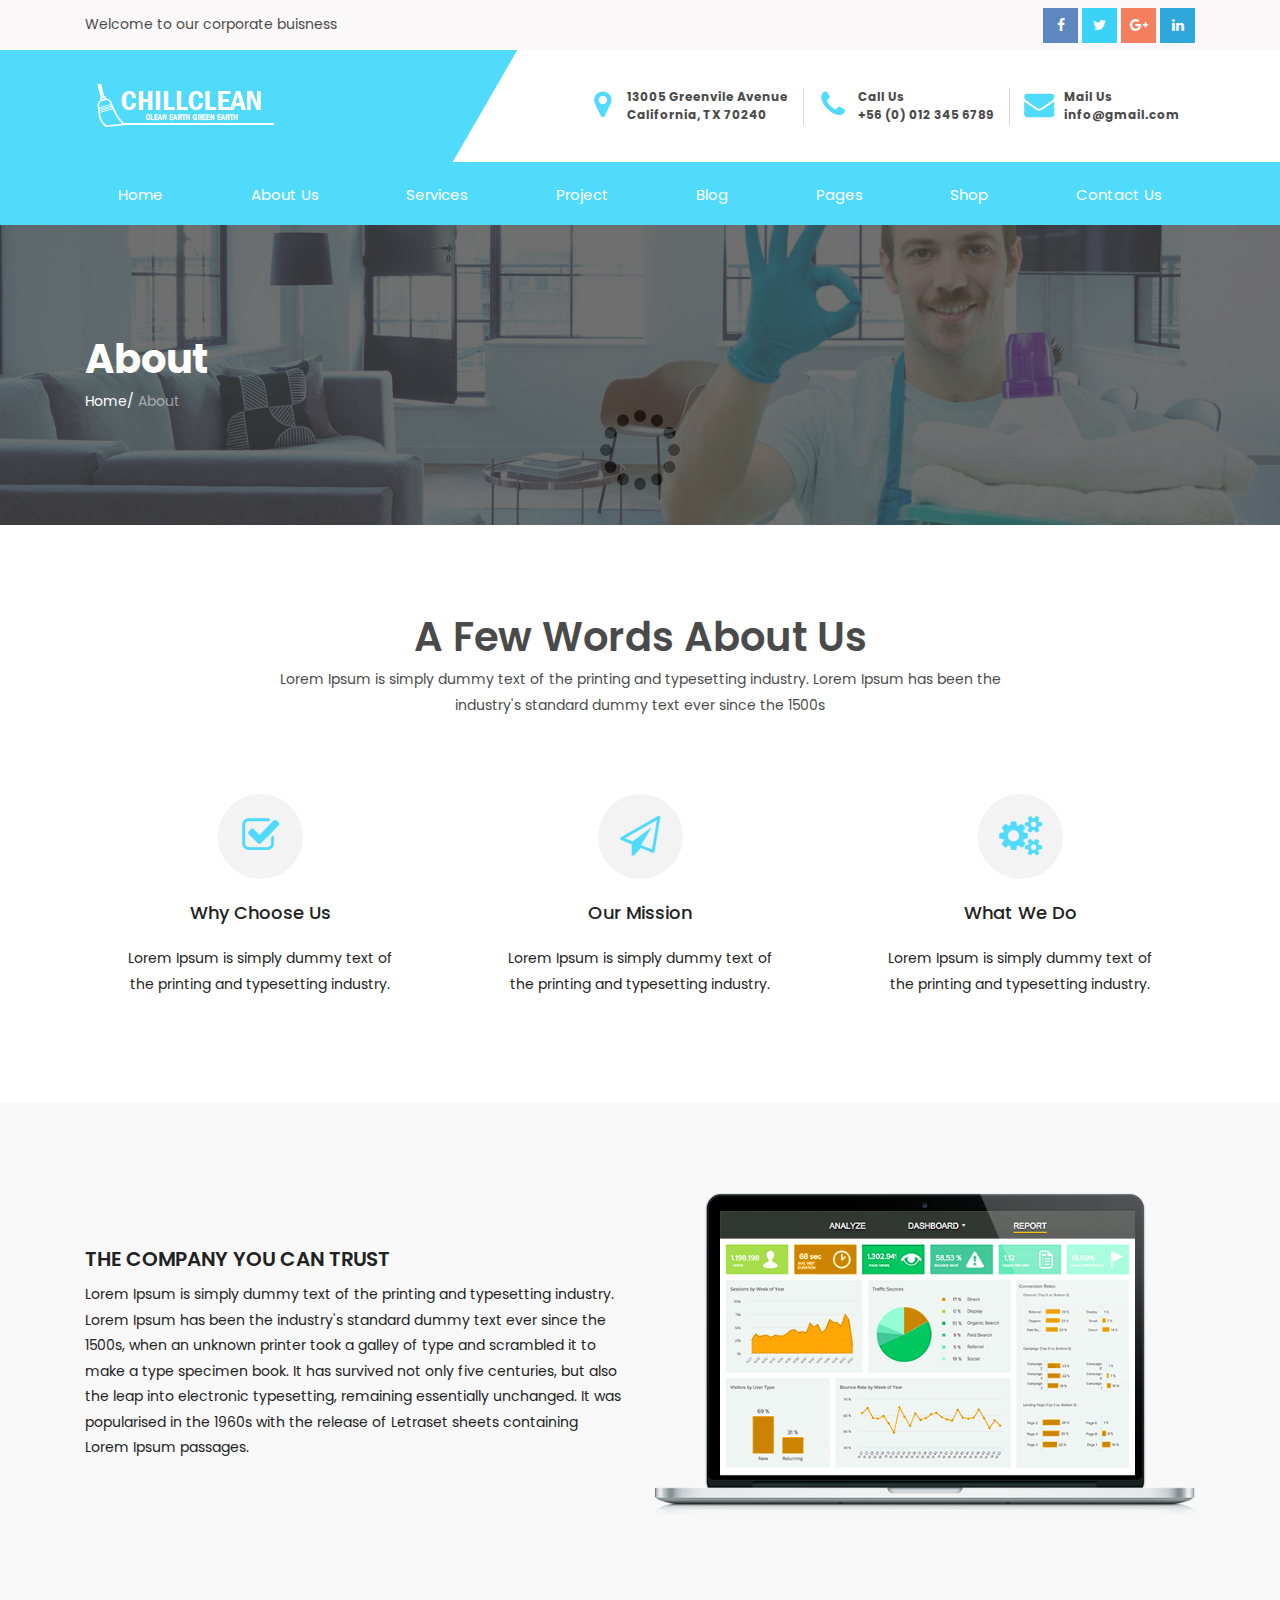
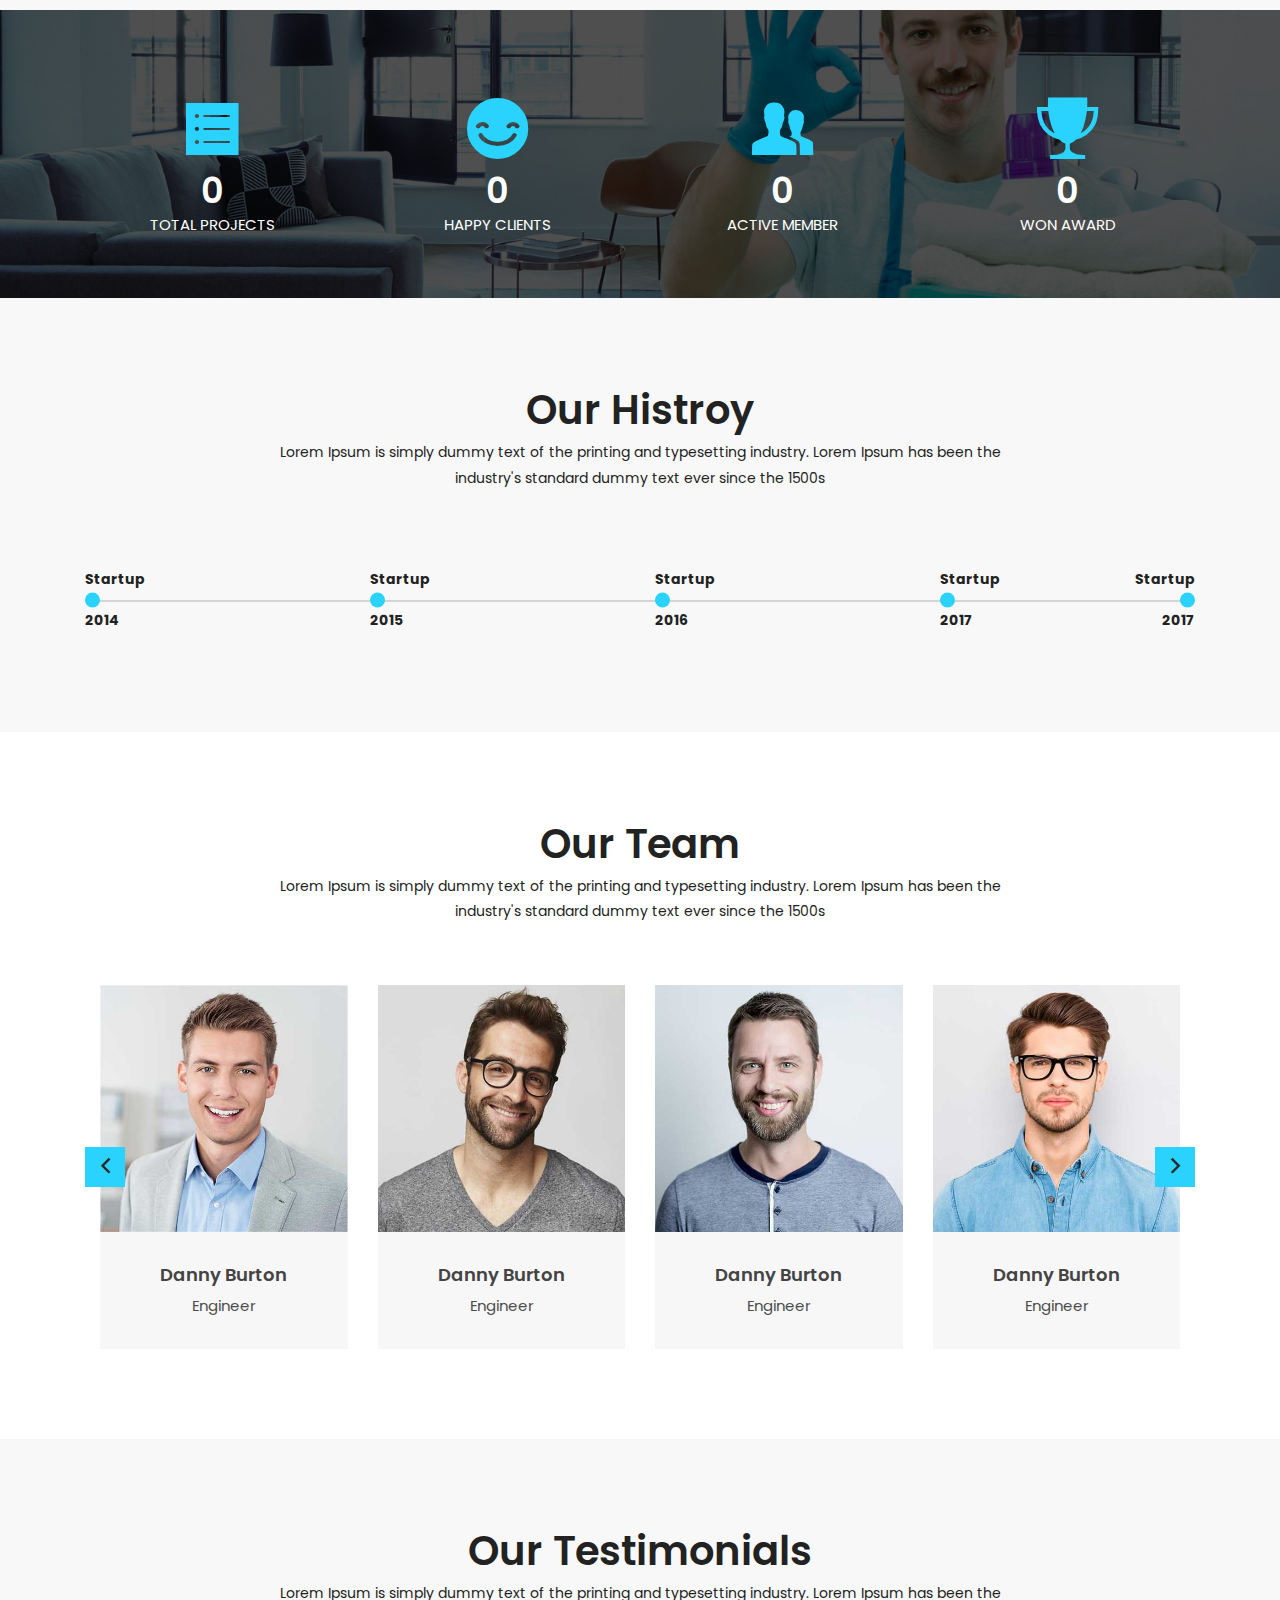
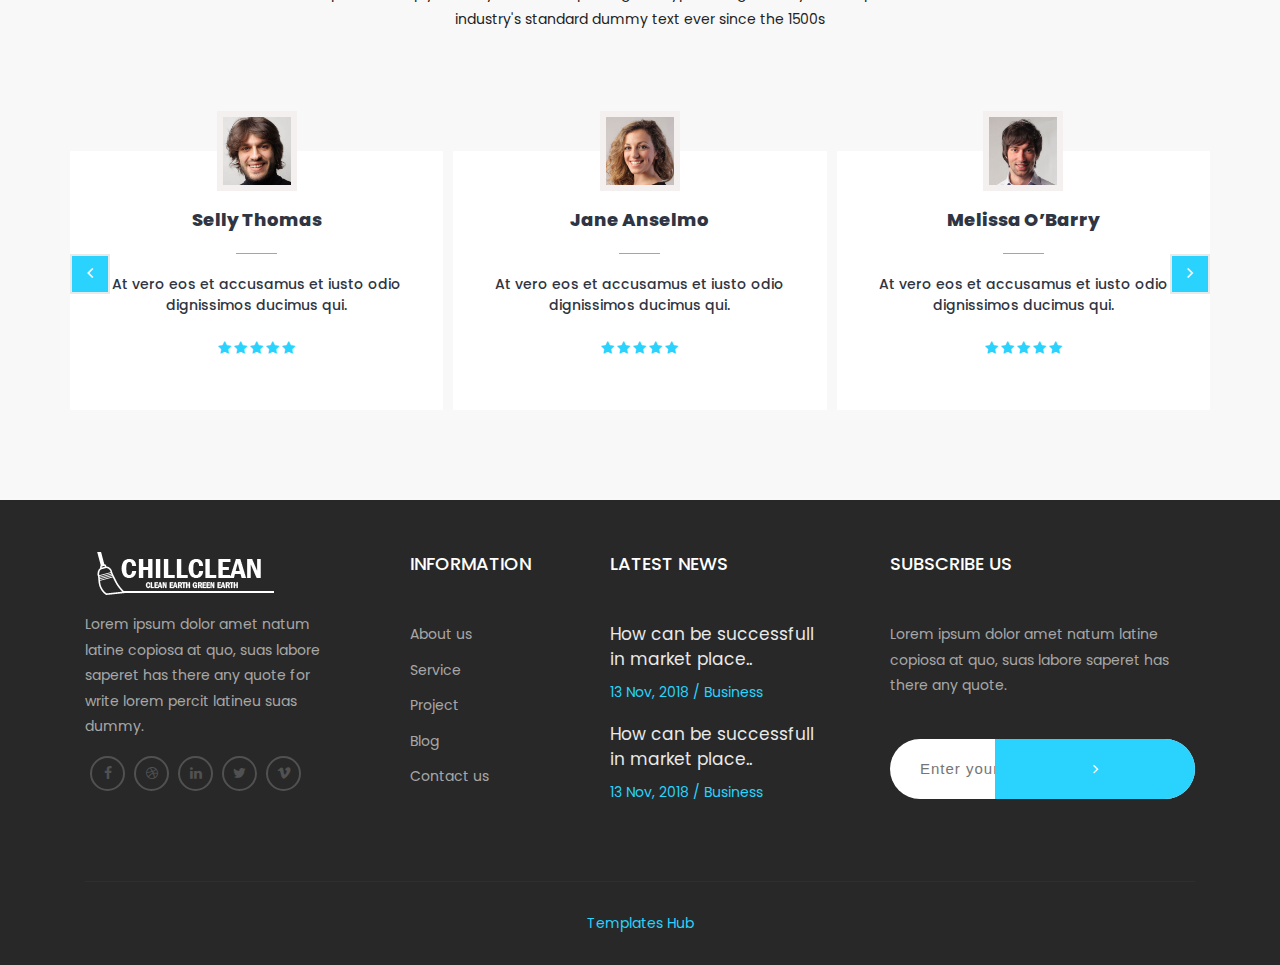
<file: about3.html>
﻿<!DOCTYPE html>
<html lang="en">
	
<!-- about307:41-->
<head>
		<meta charset="utf-8">
		<meta http-equiv="X-UA-Compatible" content="IE=edge">
		<meta name="viewport" content="width=device-width, initial-scale=1">
		<title>Chillclean - Cleaning Services HTML5 Bootstrap4 Responsive Template</title><link rel="shortcut icon" type="image/x-icon" href="favicon.ico">
		<link href="https://fonts.googleapis.com/css?family=Poppins:300,400,500,700" rel="stylesheet">
		<link href="assets/css/bootstrap.min.css" rel="stylesheet" type="text/css">
		<link href="assets/css/owl.carousel.css" rel="stylesheet" type="text/css">
		<link href="assets/css/font-awesome.css" rel="stylesheet" type="text/css">
		<link href="assets/css/ionicons.css" rel="stylesheet" type="text/css">
		<link href="assets/css/simple-line-icons.css" rel="stylesheet" type="text/css">
		<link href="assets/css/jquery.fancybox.css" rel="stylesheet" type="text/css">
		<!--Main Slider-->
		<link href="assets/css/settings.css" type="text/css" rel="stylesheet" media="screen">
		<link href="assets/css/layers.css" type="text/css" rel="stylesheet" media="screen">

		<link href="assets/css/style.css" type="text/css" rel="stylesheet">
		<link href="assets/css/header.css" type="text/css" rel="stylesheet">
		<link href="assets/css/footer.css" type="text/css" rel="stylesheet">
		<link href="assets/css/theme-color/default.css" rel="stylesheet" type="text/css" id="theme-color" />

	</head>
	<body>
		<!--loader-->
		<div id="preloader">
			<div class="sk-circle">
				<div class="sk-circle1 sk-child"></div>
				<div class="sk-circle2 sk-child"></div>
				<div class="sk-circle3 sk-child"></div>
				<div class="sk-circle4 sk-child"></div>
				<div class="sk-circle5 sk-child"></div>
				<div class="sk-circle6 sk-child"></div>
				<div class="sk-circle7 sk-child"></div>
				<div class="sk-circle8 sk-child"></div>
				<div class="sk-circle9 sk-child"></div>
				<div class="sk-circle10 sk-child"></div>
				<div class="sk-circle11 sk-child"></div>
				<div class="sk-circle12 sk-child"></div>
			</div>
		</div>

		<!--loader-->
		<!--Header Section Start Here
		==================================-->
		<header>
		<div class="top-part__block">
			<div class="search__box-block">
				<div class="container">
					<input type="text" id="search" class="input-sm form-full" placeholder="Search Now">
					<a href="#!" class="search__close-btn">
						<i class="fa fa-times" aria-hidden="true"></i>
					</a>
				</div>
			</div>
			<div class="container">
				<div class="row">
					<div class="col-sm-7">
						<p>
							Welcome to our corporate buisness
						</p>
					</div>
					<div class="col-sm-5">
						<div class="social-link__block text-right">
							<a href="#" class="facebook">
								<i class="fa fa-facebook"></i>
							</a>
							<a href="#" class="twitter">
								<i class="fa fa-twitter"></i>
							</a>
							<a href="#" class="google-plus">
								<i class="fa fa-google-plus"></i>
							</a>
							<a href="#" class="linkedin">
								<i class="fa fa-linkedin"></i>
							</a>

						</div>
					</div>
				</div>
			</div>
		</div>
		<div class="middel-part__block">
			<div class="container">
				<div class="row">
					<div class="col-lg-4 logo col-md-12 d-flex align-items-center">
						
							<a href="index-2.html">
								<img src="assets/images/logo.png" alt="Logo">
								</a>		
								 
								 <div class="navbar-header">
						<button type="button" class="navbar-toggle hidden-lg-up" data-toggle="collapse" data-target="#navbar-menu">
							<i class="fa fa-bars"></i>
						</button>

					</div>				
					</div>
					<div class="col-lg-8 col-md-12">
						<div class="top-info__block text-right">
							<ul>
								<li>
									<i class="fa fa-map-marker"></i>
									<p>
										13005 Greenvile Avenue
										<span> California, TX 70240</span>
									</p>
								</li>
								<li>
									<i class="fa fa-phone"></i>
									<p>
										Call Us
										<span> +56 (0) 012 345 6789</span>
									</p>
								</li>
								<li>
									<i class="fa fa-envelope" aria-hidden="true"></i>
									<p>
										Mail Us
										<span>
											<a href="mailto:info@gmail.com">info@gmail.com</a>
										</span>
									</p>
								</li>
							</ul>
						</div>
					</div>
				</div>
			</div>
		</div>
		<div class="main_nav stricky-header__top navbar-toggleable-md">

			<nav class="navbar navbar-default navbar-sticky bootsnav">
				<div class="container">
					<!-- Start Header Navigation -->
					
					<!-- End Header Navigation -->
					<!-- Collect the nav links, forms, and other content for toggling -->
					<div class="collapse navbar-collapse" id="navbar-menu">
						<ul class="nav navbar-nav mobile-menu d-flex justify-content-between">
							<li>
								<a href="#!">Home</a>
								<span class="submenu-button"></span>
								<ul class="dropdown-menu">
									<li>
													<a href="index-2.html">Home Page 1</a>
												</li>
												
												<li>
													<a href="index1.html">Home Page 2</a>
												</li>
												
								</ul>
							</li>
							<li>
								<a href="#!">About us</a>
								<span class="submenu-button"></span>
								<ul class="dropdown-menu">
									<li>
										<a href="about.html">About</a>
									</li>
									<li>
										<a href="about2.html">About 2</a>
									</li>
									<li>
										<a href="about3.html">About 3</a>
									</li>
									<li>
										<a href="history.html">history</a>
									</li>
									<li>
										<a href="career.html">career</a>
									</li>
									<li>
										<a href="partnerships.html">partnerships</a>
									</li>
									<li>
										<a href="leadership.html">leadership</a>
									</li>
								</ul>
							</li>
							<li>
								<a href="javascript:avoid(0);">Services</a>
								<span class="submenu-button"></span>
								<ul class="dropdown-menu">
									<li>
										<a href="services.html">All Services</a>
									</li>
									<li>
										<a href="services-details.html">Services Details</a>
									</li>

								</ul>
							</li>
							<li>
								<a href="javascript:avoid(0);">Project</a>
								<span class="submenu-button"></span>
								<ul class="dropdown-menu">
									<li>
										<a href="project.html">project</a>
									</li>

									<li>
										<a href="project-details.html">Projec Details</a>
									</li>

								</ul>
							</li>

							<li>
								<a href="javascript:avoid(0);">blog</a>
								<span class="submenu-button"></span>
								<ul class="dropdown-menu">
									<li>
										<a href="blog.html">Blog</a>
									</li>
									<li>
										<a href="blog-detail.html">Blog Details</a>
									</li>
								</ul>
							</li>

							<li>
								<a href="javascript:avoid(0);">pages</a>
								<span class="submenu-button"></span>
								<ul class="dropdown-menu">
<li>
										<a href="portfolio-masonry.html">Gallery Masonry</a>
									</li>
									<li>
										<a href="portfolio-grid.html">Gallery Grid</a>
									</li>
									<li>
										<a href="team.html">Team</a>
									</li>

									<li>
										<a href="pricing.html">pricing</a>
									</li>
									<li>
										<a href="faq.html">Faq</a>
									</li>
									<li>
										<a href="register.html">Register</a>
									</li>
									<li>
										<a href="login.html">login</a>
									</li>
									<li>
										<a href="testimonial.html">Testimonials</a>
									</li>
									<li>
										<a href="404.html">404 Error</a>
									</li>
									<li>
										<a href="blank.html">blank</a>
									</li>
								</ul>
							</li>
							<li>
								<a href="#!">Shop</a>
								<span class="submenu-button"></span>
								<!-- Nav Dropdown -->
								<ul class="dropdown-menu">
									<li>
										<a href="shop.html">Shop</a>
									</li>
									<li>
										<a href="shop-sidebar.html">shop sidebar</a>
									</li>
									<li>
										<a href="shop-details.html">shop details</a>
									</li>
									<li>
										<a href="cart.html">cart</a>
									</li>
									<li>
										<a href="checkout.html">Checkout</a>
									</li>
								</ul>
								<!-- End Nav Dropdown -->
							</li>
							<li>
								<a href="#!">Contact us</a>
								<span class="submenu-button"></span>
								<ul class="dropdown-menu">
									<li>
										<a href="contact.html">contact</a>
									</li>
									<li>
										<a href="contact1.html">contact 2</a>
									</li>
								</ul>
							</li>
						</ul>
					</div>
					<!--navbar-collapse -->
				</div>
			</nav>
		</div>
	</header><!--Section End Here-->

		<!-- END HEADER -->
		
		
		<!-- CONTENT -->
		<!-- Intro Section -->
		<section class="inner-intro bg-img light-color overlay-before parallax-background">
    <div class="container">
      <div class="row title">
      	<div class="title_row">
      		<h1 data-title="About"><span>About</span></h1>
      		<div class="page-breadcrumb">
							<a>Home</a>/ <span>About</span>
						</div>
      		
      	</div>
        
      </div>
    </div>
  </section>
		<!-- Intro Section -->
		<!-- About Section -->
		<section class="padding ptb-xs-40">
			<div class="container">
				<div class="row pb-60 pb-xs-40">
					<div class="col-md-8 offset-md-2">
						<div class="sec_hedding text-center">
							<h2>A Few Words About us</h2>
							<span class="b-border"></span>
							<p>
								Lorem Ipsum is simply dummy text of the printing and typesetting industry. Lorem Ipsum has been the industry's standard dummy text ever since the 1500s
							</p>
						</div>
					</div>
				</div>

				<div class="row">
					<div class="col-lg-4">
						<div class="solution_box about_new">
							<i class="fa fa-check-square-o color_orenge" aria-hidden="true"></i>
							<h4>Why Choose Us</h4>
							<p>
								Lorem Ipsum is simply dummy text of the printing and typesetting industry.
							</p>

						</div>
					</div>

					<div class="col-lg-4 mt-sm-30 mt-xs-30">
						<div class="solution_box about_new">
							<i class="fa fa-paper-plane-o color_orenge" aria-hidden="true"></i>
							<h4>Our Mission</h4>
							<p>
								Lorem Ipsum is simply dummy text of the printing and typesetting industry.
							</p>

						</div>
					</div>

					<div class="col-lg-4 mt-sm-30 mt-xs-30">
						<div class="solution_box about_new">
							<i class="fa fa-cogs color_orenge" aria-hidden="true"></i>
							<h4>What We Do</h4>
							<p>
								Lorem Ipsum is simply dummy text of the printing and typesetting industry.
							</p>

						</div>
					</div>

				</div>

			</div>
		</section>
		<!-- About Section End-->

		<!-- Section -->
		<section class="padding ptb-xs-40 gray-bg">
			<div class="container">

				<div class="row">
					<div class="col-lg-6 d-flex align-items-center">

						<div>
							<h3 class="bigger_text mt-60 mt-xs-0 mt-sm-2">The Company you can trust</h3>
							<p>
								Lorem Ipsum is simply dummy text of the printing and typesetting industry. Lorem Ipsum has been the industry's standard dummy text ever since the 1500s, when an unknown printer took a galley of type and scrambled it to make a type specimen book. It has survived not only five centuries, but also the leap into electronic typesetting, remaining essentially unchanged. It was popularised in the 1960s with the release of Letraset sheets containing Lorem Ipsum passages.
							</p>
						</div>

					</div>

					<div class="col-lg-6 mt-sm-30 mt-xs-30">
						<img src="assets/images/dashboard-example-desktop.png" alt="">
					</div>

				</div>

			</div>
		</section>
		<!-- Section End-->

		<!-- Counter Section -->
		<div class="fact-counter-wrapper padding-60 ptb-xs-40 bg-img overlay-before" data-stellar-background-ratio="0.5">
			<div class="container text-center pos_reletive">
				<div class="row">
					<div class="col-lg-3 col-md-6">
						<div class="single-fact new_counter">
							<div class="icon-boxed">
								<i class="ion-ios-list"></i>
							</div>
							<span class="counter new__counter" data-count="3562">0</span>
							<p>
								Total Projects
							</p>
						</div>
					</div>
					<div class="col-lg-3 col-md-6">
						<div class="single-fact new_counter">
							<div class="icon-boxed">
								<i class="ion-happy"></i>
							</div>
							<span class="counter new__counter" data-count="1054">0</span>
							<p>
								Happy Clients
							</p>
						</div>
					</div>
					<div class="col-lg-3 col-md-6">
						<div class="single-fact new_counter">
							<div class="icon-boxed">
								<i class="ion-person-stalker"></i>
							</div>
							<span class="counter new__counter" data-count="400">0</span>
							<p>
								Active Member
							</p>
						</div>
					</div>
					<div class="col-lg-3 col-md-6">
						<div class="single-fact new_counter">
							<div class="icon-boxed">
								<i class="ion-trophy"></i>
							</div>
							<span class="counter new__counter" data-count="67">0</span>
							<p>
								Won Award
							</p>
						</div>
					</div>
				</div>
			</div>
		</div>

		<!-- Counter Section End-->

		<!-- history -->
		<section class="padding ptb-xs-40 gray-bg">
			<div class="container">
				<div class="row pb-60 pb-xs-40">
					<div class="col-md-8 offset-md-2">
						<div class="sec_hedding text-center">
							<h2>Our Histroy</h2>
							<span class="b-border"></span>
							<p>
								Lorem Ipsum is simply dummy text of the printing and typesetting industry. Lorem Ipsum has been the industry's standard dummy text ever since the 1500s
							</p>
						</div>
					</div>
				</div>

				<div class="border_middle">
					<div class="row">
						<div class="col-md-3">
							<div class="bullet_round">
								<div class="first_lef">
									<strong class="mr-bottum">Startup</strong>
									<strong class="mr-top">2014</strong>
									<div class="hover_cont respon_hover">
										<h3>Lorem Ipsum</h3>
										<p>
											Lorem Ipsum is simply dummy text of the printing and typesetting industry.
										</p>
										<span class="conner"></span>
									</div>
								</div>

							</div>
						</div>

						<div class="col-md-3">
							<div class="bullet_round">
								<div class="first_lef">
									<strong class="mr-bottum">Startup</strong>
									<strong class="mr-top">2015</strong>
									<div class="hover_cont">
										<h3>Lorem Ipsum</h3>
										<p>
											Lorem Ipsum is simply dummy text of the printing and typesetting industry.
										</p>
										<span class="conner"></span>
									</div>
								</div>
							</div>
						</div>

						<div class="col-md-3">
							<div class="bullet_round">
								<div class="first_lef">
									<strong class="mr-bottum">Startup</strong>
									<strong class="mr-top">2016</strong>
									<div class="hover_cont">
										<h3>Lorem Ipsum</h3>
										<p>
											Lorem Ipsum is simply dummy text of the printing and typesetting industry.
										</p>
										<span class="conner"></span>
									</div>
								</div>
							</div>
						</div>

						<div class="col-md-3">
							<div class="bullet_round last_round">
								<div class="first_lef">
									<strong class="mr-bottum">Startup</strong>
									<strong class="mr-top">2017</strong>
									<div class="hover_cont">
										<h3>Lorem Ipsum</h3>
										<p>
											Lorem Ipsum is simply dummy text of the printing and typesetting industry.
										</p>
										<span class="conner"></span>
									</div>
								</div>
								<div class="second_righ">
									<strong class="mr-bottum">Startup</strong>
									<strong class="mr-top">2017</strong>
									<div class="hover_cont">
										<h3>Lorem Ipsum</h3>
										<p>
											Lorem Ipsum is simply dummy text of the printing and typesetting industry.
										</p>
										<span class="conner"></span>
									</div>
								</div>

							</div>
						</div>

					</div>
				</div>

			</div>
		</section>
		<!-- history End-->

		<!-- our_team -->
		<section id="team_about" class="padding ptb-xs-40">
			<div class="container">
				<div class="row pb-60 pb-xs-40">
					<div class="col-md-8 offset-md-2">
						<div class="sec_hedding text-center">
							<h2>Our Team</h2>
							<span class="b-border"></span>
							<p class="mb-0">
								Lorem Ipsum is simply dummy text of the printing and typesetting industry. Lorem Ipsum has been the industry's standard dummy text ever since the 1500s
							</p>
						</div>
					</div>
				</div>

				<div class="row">
					<div class="col-sm-12">
						<div class="team-pagination team_carousel owl-carousel">

							<!--Team Member-->
							<div class="team-member col-lg-3 col-md-6 mb-0">
								<div class="box-hover img-scale">
									<figure>
										<img src="assets/images/team/team1.jpg" alt="">
									</figure>

									<div class="team-block text-center">
										<strong>Danny Burton</strong>
										<span>Engineer</span>
									</div>

								</div>
							</div>

							<div class="team-member col-lg-3 col-md-6 mb-0">
								<div class="box-hover img-scale">
									<figure>
										<img src="assets/images/team/team2.jpg" alt="">
									</figure>

									<div class="team-block text-center">
										<strong>Danny Burton</strong>
										<span>Engineer</span>
									</div>

								</div>
							</div>

							<div class="team-member col-lg-3 col-md-6 mb-0">
								<div class="box-hover img-scale">
									<figure>
										<img src="assets/images/team/team3.jpg" alt="">
									</figure>

									<div class="team-block text-center">
										<strong>Danny Burton</strong>
										<span>Engineer</span>
									</div>

								</div>
							</div>
							<div class="team-member col-lg-3 col-md-6 mb-0">
								<div class="box-hover img-scale">
									<figure>
										<img src="assets/images/team/team4.jpg" alt="">
									</figure>

									<div class="team-block text-center">
										<strong>Danny Burton</strong>
										<span>Engineer</span>
									</div>

								</div>
							</div>

						</div>
					</div>

				</div>
			</div>
		</section>
		<!-- our_team End-->

		<!-- Testimonial -->
		<section class="testimonial-section padding ptb-xs-40 gray-bg">
			<div class="container">
				<div class="row pb-60 pb-xs-40">
					<div class="col-md-8 offset-md-2">
						<div class="sec_hedding text-center">
							<h2>Our Testimonials</h2>
							<span class="b-border"></span>
							<p>
								Lorem Ipsum is simply dummy text of the printing and typesetting industry. Lorem Ipsum has been the industry's standard dummy text ever since the 1500s
							</p>
						</div>
					</div>
				</div>
				<div class="row">

					<div class="carousel-slider nf-carousel-theme arrow_theme">
						<div class="textimonial_show">
							<div class="testimonial-block cyan-background">
								<figure class="testimonial-img">
									<img class="img-circle img-border" src="assets/images/testimonial/1.jpg" alt="">
								</figure>
								<h3 class="testimonial-author">Selly Thomas</h3>
								<hr class="small-divider">
								<p>
									At vero eos et accusamus et iusto odio dignissimos ducimus qui.
								</p>
								<span class="star"> <i class="fa fa-star" aria-hidden="true"></i> <i class="fa fa-star" aria-hidden="true"></i> <i class="fa fa-star" aria-hidden="true"></i> <i class="fa fa-star" aria-hidden="true"></i> <i class="fa fa-star" aria-hidden="true"></i> </span>
							</div>
						</div>
						<div class="textimonial_show">
							<div class="testimonial-block cyan-background">
								<figure class="testimonial-img">
									<img class="img-circle img-border" src="assets/images/testimonial/2.jpg" alt="">
								</figure>
								<h3 class="testimonial-author writer">Jane Anselmo</h3>
								<hr class="small-divider">
								<p>
									At vero eos et accusamus et iusto odio dignissimos ducimus qui.
								</p>
								<span class="star"> <i class="fa fa-star" aria-hidden="true"></i> <i class="fa fa-star" aria-hidden="true"></i> <i class="fa fa-star" aria-hidden="true"></i> <i class="fa fa-star" aria-hidden="true"></i> <i class="fa fa-star" aria-hidden="true"></i> </span>
							</div>
						</div>
						<div class="textimonial_show">
							<div class="testimonial-block cyan-background">
								<figure class="testimonial-img">
									<img class="img-circle img-border" src="assets/images/testimonial/3.jpg" alt="">
								</figure>
								<h3 class="testimonial-author">Melissa O’Barry</h3>
								<hr class="small-divider">
								<p>
									At vero eos et accusamus et iusto odio dignissimos ducimus qui.
								</p>
								<span class="star"> <i class="fa fa-star" aria-hidden="true"></i> <i class="fa fa-star" aria-hidden="true"></i> <i class="fa fa-star" aria-hidden="true"></i> <i class="fa fa-star" aria-hidden="true"></i> <i class="fa fa-star" aria-hidden="true"></i> </span>
							</div>
						</div>
					</div>
				</div>
			</div>
		</section>
		<!-- Testimonial -->

	 

		<!-- Footer_Section -->
		<footer class="footer pt-50">
			<div class="container">
				<div class="row">
					<div class="col-md-6 col-lg-3 footer_logo">
						<a href="index-2.html"><img src="assets/images/footer_logo.png" alt=""></a>
						<p>
							Lorem ipsum dolor amet natum latine copiosa at quo, suas labore saperet has there any quote for write lorem percit latineu suas dummy.
						</p>
						<ul>
							<li>
								<a href="#"><i class="fa fa-facebook" aria-hidden="true"></i></a>
							</li>
							<li>
								<a href="#"><i class="fa fa-dribbble" aria-hidden="true"></i></a>
							</li>
							<li>
								<a href="#"><i class="fa fa-linkedin" aria-hidden="true"></i></a>
							</li>
							<li>
								<a href="#"><i class="fa fa-twitter" aria-hidden="true"></i></a>
							</li>
							<li>
								<a href="#"><i class="fa fa-vimeo" aria-hidden="true"></i></a>
							</li>
						</ul>
					</div>

					<div class="col-md-6 col-lg-2 mt-xs-30 link_footer">
						<h4>Information</h4>
						<ul>
							<li>
								<a href="#">About us</a>
							</li>
							<li>
								<a href="#">Service</a>
							</li>
							<li>
								<a href="#">Project</a>
							</li>
							<li>
								<a href="#">Blog</a>
							</li>
							<li>
								<a href="#">Contact us</a>
							</li>
						</ul>
					</div>

					<div class="col-md-6 col-lg-3 mt-sm-30 mt-xs-30 footer-latest-news">
						<h4>Latest News</h4>
						<div class="single-news">
							<h5><a href="#">How can be successfull in market place..</a></h5>
							<span>13 Nov, 2018  /  Business</span>
						</div>
						<div class="single-news">
							<h5><a href="#">How can be successfull in market place..</a></h5>
							<span>13 Nov, 2018  /  Business</span>
						</div>
					</div>

					<div class="col-md-6 col-lg-4 mt-sm-30 mt-xs-30 footer-subscribe">
						<h4>Subscribe Us</h4>
						<p>
							Lorem ipsum dolor amet natum latine copiosa at quo, suas labore saperet has there any quote.
						</p>
						<form action="#">
							<input type="text" placeholder="Enter your e-mail">
							<button class="btn-text">
								<i class="fa fa-angle-right" aria-hidden="true"></i>
							</button>
						</form>

					</div>

				</div>
			</div>
			<div class="bottom-footer text-center">
				<div class="container">
					<div class="bor_top clearfix">
						<p>
							<a href="https://www.templateshub.net" target="_blank">Templates Hub</a>
						</p>

					</div>
				</div>
			</div>
		</footer>
		<!-- Footer_Section_End -->

<script type="text/javascript" src="assets/js/jquery.min.js"></script>
		<script type="text/javascript" src="assets/js/tether.min.js"></script>
		<script type="text/javascript" src="assets/js/bootstrap.min.js"></script>
		<script type="text/javascript" src="assets/js/owl.carousel.js"></script>
		<!-- fancybox Js -->
		<script src="assets/js/jquery.mousewheel-3.0.6.pack.js" type="text/javascript"></script>
		<script src="assets/js/jquery.fancybox.pack.js" type="text/javascript"></script>
		<!-- masonry,isotope Effect Js -->
		<script src="assets/js/imagesloaded.pkgd.min.js" type="text/javascript"></script>
		<script src="assets/js/isotope.pkgd.min.js" type="text/javascript"></script>
		<script src="assets/js/masonry.pkgd.min.js" type="text/javascript"></script>
		<script src="assets/js/jquery.appear.js" type="text/javascript"></script>
		<!-- revolution Js -->
		<script type="text/javascript" src="assets/js/jquery.themepunch.tools.min.js"></script>
		<script type="text/javascript" src="assets/js/jquery.themepunch.revolution.min.js"></script>
		<script type="text/javascript" src="assets/extensions/revolution.extension.slideanims.min.js"></script>
		<script type="text/javascript" src="assets/extensions/revolution.extension.layeranimation.min.js"></script>
		<script type="text/javascript" src="assets/extensions/revolution.extension.navigation.min.js"></script>
		<script type="text/javascript" src="assets/extensions/revolution.extension.parallax.min.js"></script>
		<script type="text/javascript" src="assets/js/jquery.revolution.js"></script>
		<!-- Compiled and minified JavaScript -->
		<script src="assets/js/jquery.appear.js" type="text/javascript"></script>
		<script src="assets/js/custom.js" type="text/javascript"></script>

	</body>

<!-- about308:02-->
</html>
</file>
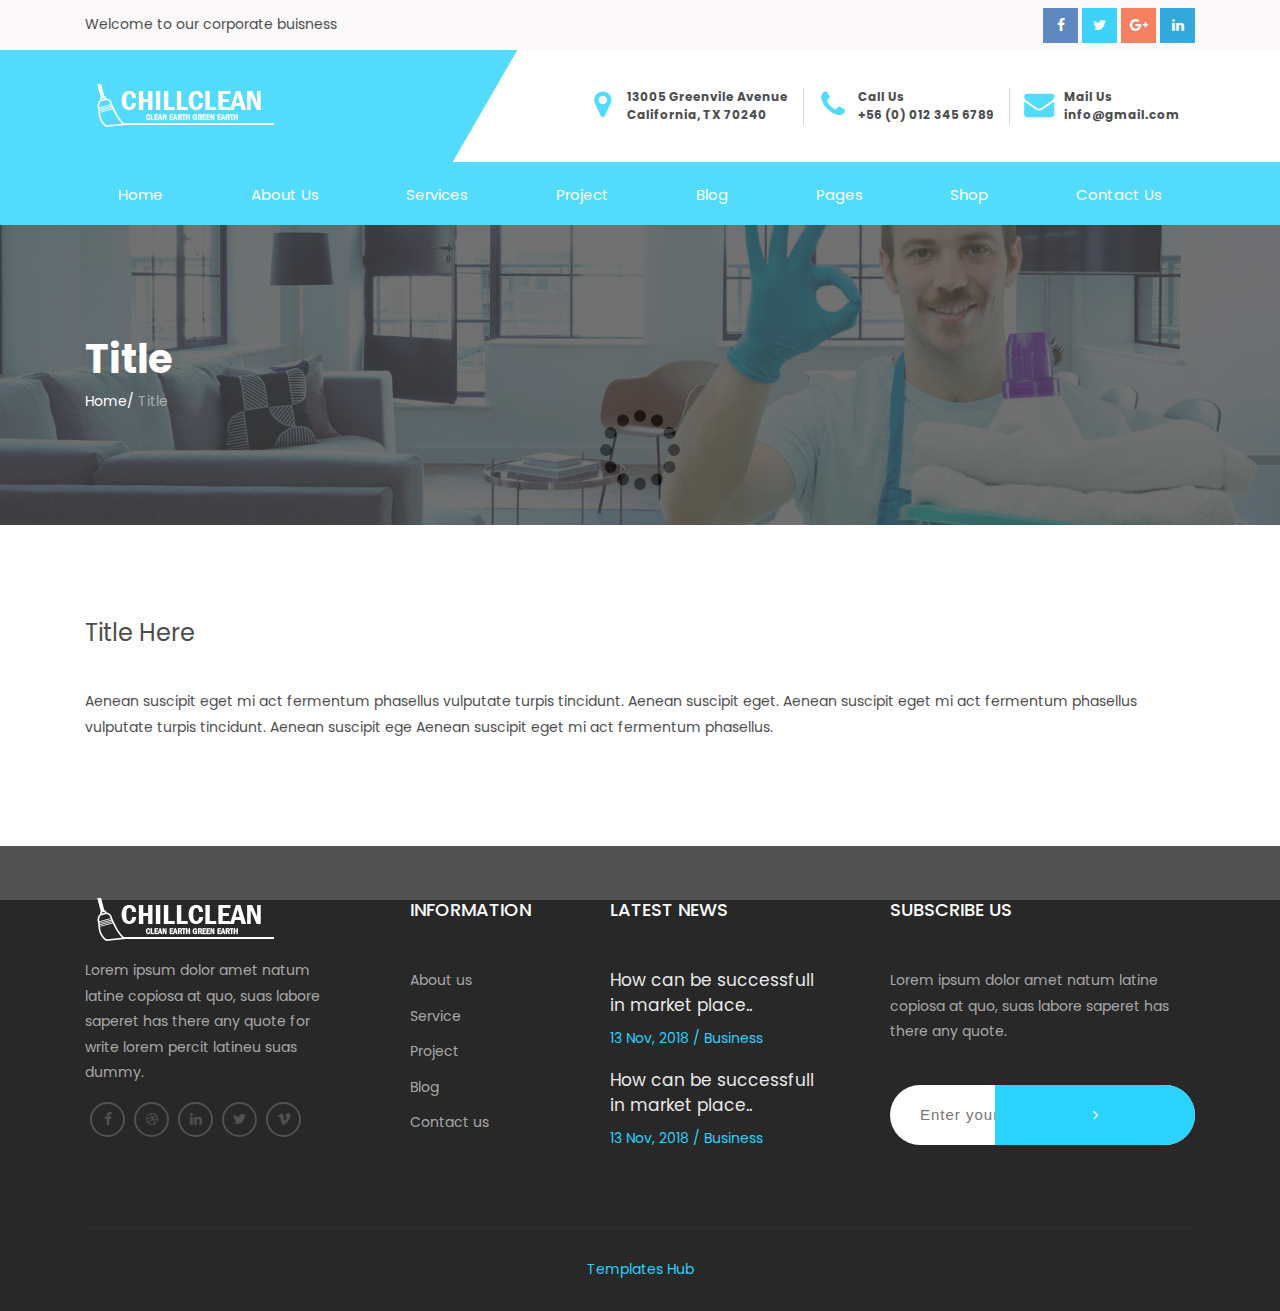
<file: blank.html>
﻿<!DOCTYPE html>
<html lang="en">
    
<!-- blank10:32-->
<head>
        <meta charset="utf-8">
        <meta http-equiv="X-UA-Compatible" content="IE=edge">
        <meta name="viewport" content="width=device-width, initial-scale=1">
        <title>Chillclean - Cleaning Services HTML5 Bootstrap4 Responsive Template</title><link rel="shortcut icon" type="image/x-icon" href="favicon.ico">
		<link href="https://fonts.googleapis.com/css?family=Poppins:300,400,500,700" rel="stylesheet">
        <link href="assets/css/bootstrap.min.css" rel="stylesheet" type="text/css">
		<link href="assets/css/font-awesome.css" rel="stylesheet" type="text/css">
		<link href="assets/css/ionicons.css" rel="stylesheet" type="text/css">
        <link href="assets/css/jquery.fancybox.css" rel="stylesheet" type="text/css">
		<!--Main Slider-->
		<link href="assets/css/settings.css" type="text/css" rel="stylesheet" media="screen">
		<link href="assets/css/layers.css" type="text/css" rel="stylesheet" media="screen">
		<link href="assets/css/layers.css" type="text/css" rel="stylesheet" media="screen">
		<link href="assets/css/owl.carousel.css" type="text/css" rel="stylesheet" media="screen">
        <link href="assets/css/style.css" rel="stylesheet"> 
		<link href="assets/css/header.css" rel="stylesheet" type="text/css">
		<link href="assets/css/footer.css" rel="stylesheet" type="text/css" />
		<link href="assets/css/theme-color/default.css" rel="stylesheet" type="text/css" id="theme-color" />
    </head>
    <body>
<!--loader-->
<div id="preloader">
  <div class="sk-circle">
    <div class="sk-circle1 sk-child"></div>
    <div class="sk-circle2 sk-child"></div>
    <div class="sk-circle3 sk-child"></div>
    <div class="sk-circle4 sk-child"></div>
    <div class="sk-circle5 sk-child"></div>
    <div class="sk-circle6 sk-child"></div>
    <div class="sk-circle7 sk-child"></div>
    <div class="sk-circle8 sk-child"></div>
    <div class="sk-circle9 sk-child"></div>
    <div class="sk-circle10 sk-child"></div>
    <div class="sk-circle11 sk-child"></div>
    <div class="sk-circle12 sk-child"></div>
  </div>
</div>

<!--loader--> 
		<!--Header Section Start Here
		==================================-->
		<header>
		<div class="top-part__block">
			<div class="search__box-block">
				<div class="container">
					<input type="text" id="search" class="input-sm form-full" placeholder="Search Now">
					<a href="#!" class="search__close-btn">
						<i class="fa fa-times" aria-hidden="true"></i>
					</a>
				</div>
			</div>
			<div class="container">
				<div class="row">
					<div class="col-sm-7">
						<p>
							Welcome to our corporate buisness
						</p>
					</div>
					<div class="col-sm-5">
						<div class="social-link__block text-right">
							<a href="#" class="facebook">
								<i class="fa fa-facebook"></i>
							</a>
							<a href="#" class="twitter">
								<i class="fa fa-twitter"></i>
							</a>
							<a href="#" class="google-plus">
								<i class="fa fa-google-plus"></i>
							</a>
							<a href="#" class="linkedin">
								<i class="fa fa-linkedin"></i>
							</a>

						</div>
					</div>
				</div>
			</div>
		</div>
		<div class="middel-part__block">
			<div class="container">
				<div class="row">
					<div class="col-lg-4 logo col-md-12 d-flex align-items-center">
						
							<a href="index-2.html">
								<img src="assets/images/logo.png" alt="Logo">
								</a>		
								 
								 <div class="navbar-header">
						<button type="button" class="navbar-toggle hidden-lg-up" data-toggle="collapse" data-target="#navbar-menu">
							<i class="fa fa-bars"></i>
						</button>

					</div>				
					</div>
					<div class="col-lg-8 col-md-12">
						<div class="top-info__block text-right">
							<ul>
								<li>
									<i class="fa fa-map-marker"></i>
									<p>
										13005 Greenvile Avenue
										<span> California, TX 70240</span>
									</p>
								</li>
								<li>
									<i class="fa fa-phone"></i>
									<p>
										Call Us
										<span> +56 (0) 012 345 6789</span>
									</p>
								</li>
								<li>
									<i class="fa fa-envelope" aria-hidden="true"></i>
									<p>
										Mail Us
										<span>
											<a href="mailto:info@gmail.com">info@gmail.com</a>
										</span>
									</p>
								</li>
							</ul>
						</div>
					</div>
				</div>
			</div>
		</div>
		<div class="main_nav stricky-header__top navbar-toggleable-md">

			<nav class="navbar navbar-default navbar-sticky bootsnav">
				<div class="container">
					<!-- Start Header Navigation -->
					
					<!-- End Header Navigation -->
					<!-- Collect the nav links, forms, and other content for toggling -->
					<div class="collapse navbar-collapse" id="navbar-menu">
						<ul class="nav navbar-nav mobile-menu d-flex justify-content-between">
							<li>
								<a href="#!">Home</a>
								<span class="submenu-button"></span>
								<ul class="dropdown-menu">
									<li>
													<a href="index-2.html">Home Page 1</a>
												</li>
												
												<li>
													<a href="index1.html">Home Page 2</a>
												</li>
												
								</ul>
							</li>
							<li>
								<a href="#!">About us</a>
								<span class="submenu-button"></span>
								<ul class="dropdown-menu">
									<li>
										<a href="about.html">About</a>
									</li>
									<li>
										<a href="about2.html">About 2</a>
									</li>
									<li>
										<a href="about3.html">About 3</a>
									</li>
									<li>
										<a href="history.html">history</a>
									</li>
									<li>
										<a href="career.html">career</a>
									</li>
									<li>
										<a href="partnerships.html">partnerships</a>
									</li>
									<li>
										<a href="leadership.html">leadership</a>
									</li>
								</ul>
							</li>
							<li>
								<a href="javascript:avoid(0);">Services</a>
								<span class="submenu-button"></span>
								<ul class="dropdown-menu">
									<li>
										<a href="services.html">All Services</a>
									</li>
									<li>
										<a href="services-details.html">Services Details</a>
									</li>

								</ul>
							</li>
							<li>
								<a href="javascript:avoid(0);">Project</a>
								<span class="submenu-button"></span>
								<ul class="dropdown-menu">
									<li>
										<a href="project.html">project</a>
									</li>

									<li>
										<a href="project-details.html">Projec Details</a>
									</li>

								</ul>
							</li>

							<li>
								<a href="javascript:avoid(0);">blog</a>
								<span class="submenu-button"></span>
								<ul class="dropdown-menu">
									<li>
										<a href="blog.html">Blog</a>
									</li>
									<li>
										<a href="blog-detail.html">Blog Details</a>
									</li>
								</ul>
							</li>

							<li>
								<a href="javascript:avoid(0);">pages</a>
								<span class="submenu-button"></span>
								<ul class="dropdown-menu">
<li>
										<a href="portfolio-masonry.html">Gallery Masonry</a>
									</li>
									<li>
										<a href="portfolio-grid.html">Gallery Grid</a>
									</li>
									<li>
										<a href="team.html">Team</a>
									</li>

									<li>
										<a href="pricing.html">pricing</a>
									</li>
									<li>
										<a href="faq.html">Faq</a>
									</li>
									<li>
										<a href="register.html">Register</a>
									</li>
									<li>
										<a href="login.html">login</a>
									</li>
									<li>
										<a href="testimonial.html">Testimonials</a>
									</li>
									<li>
										<a href="404.html">404 Error</a>
									</li>
									<li>
										<a href="blank.html">blank</a>
									</li>
								</ul>
							</li>
							<li>
								<a href="#!">Shop</a>
								<span class="submenu-button"></span>
								<!-- Nav Dropdown -->
								<ul class="dropdown-menu">
									<li>
										<a href="shop.html">Shop</a>
									</li>
									<li>
										<a href="shop-sidebar.html">shop sidebar</a>
									</li>
									<li>
										<a href="shop-details.html">shop details</a>
									</li>
									<li>
										<a href="cart.html">cart</a>
									</li>
									<li>
										<a href="checkout.html">Checkout</a>
									</li>
								</ul>
								<!-- End Nav Dropdown -->
							</li>
							<li>
								<a href="#!">Contact us</a>
								<span class="submenu-button"></span>
								<ul class="dropdown-menu">
									<li>
										<a href="contact.html">contact</a>
									</li>
									<li>
										<a href="contact1.html">contact 2</a>
									</li>
								</ul>
							</li>
						</ul>
					</div>
					<!--navbar-collapse -->
				</div>
			</nav>
		</div>
	</header>
		<!--Section End Here-->

		<!-- END HEADER -->
  <!-- CONTENT --> 
  <!-- Intro Section -->
  <section class="inner-intro bg-img light-color overlay-before parallax-background">
			<div class="container">
				<div class="row title">
					<div class="title_row">
						<h1 data-title="Title"><span>Title</span></h1>
						<div class="page-breadcrumb">
							<a>Home</a>/ <span>Title</span>
						</div>

					</div>

				</div>
			</div>
		</section>
  <!-- Intro Section -->
  <div class="faq padding ptb-xs-40">
  <div class="container"> <h3>Title Here</h3>
  <p>Aenean suscipit eget mi act fermentum phasellus vulputate turpis tincidunt. Aenean suscipit eget. Aenean suscipit eget mi act fermentum phasellus vulputate turpis tincidunt. Aenean suscipit ege  Aenean suscipit eget mi act fermentum phasellus.</p>
  </div>
   
  </div>
 

		<!-- Footer_Section -->
		<footer class="footer pt-50">
			<div class="container">
				<div class="row">
					<div class="col-md-6 col-lg-3 footer_logo">
						<a href="index-2.html"><img src="assets/images/footer_logo.png" alt=""></a>
						<p>
							Lorem ipsum dolor amet natum latine copiosa at quo, suas labore saperet has there any quote for write lorem percit latineu suas dummy.
						</p>
						<ul>
							<li>
								<a href="#"><i class="fa fa-facebook" aria-hidden="true"></i></a>
							</li>
							<li>
								<a href="#"><i class="fa fa-dribbble" aria-hidden="true"></i></a>
							</li>
							<li>
								<a href="#"><i class="fa fa-linkedin" aria-hidden="true"></i></a>
							</li>
							<li>
								<a href="#"><i class="fa fa-twitter" aria-hidden="true"></i></a>
							</li>
							<li>
								<a href="#"><i class="fa fa-vimeo" aria-hidden="true"></i></a>
							</li>
						</ul>
					</div>

					<div class="col-md-6 col-lg-2 mt-xs-30 link_footer">
						<h4>Information</h4>
						<ul>
							<li>
								<a href="#">About us</a>
							</li>
							<li>
								<a href="#">Service</a>
							</li>
							<li>
								<a href="#">Project</a>
							</li>
							<li>
								<a href="#">Blog</a>
							</li>
							<li>
								<a href="#">Contact us</a>
							</li>
						</ul>
					</div>

					<div class="col-md-6 col-lg-3 mt-sm-30 mt-xs-30 footer-latest-news">
						<h4>Latest News</h4>
						<div class="single-news">
							<h5><a href="#">How can be successfull in market place..</a></h5>
							<span>13 Nov, 2018  /  Business</span>
						</div>
						<div class="single-news">
							<h5><a href="#">How can be successfull in market place..</a></h5>
							<span>13 Nov, 2018  /  Business</span>
						</div>
					</div>

					<div class="col-md-6 col-lg-4 mt-sm-30 mt-xs-30 footer-subscribe">
						<h4>Subscribe Us</h4>
						<p>
							Lorem ipsum dolor amet natum latine copiosa at quo, suas labore saperet has there any quote.
						</p>
						<form action="#">
							<input type="text" placeholder="Enter your e-mail">
							<button class="btn-text">
								<i class="fa fa-angle-right" aria-hidden="true"></i>
							</button>
						</form>

					</div>

				</div>
			</div>
			<div class="bottom-footer text-center">
				<div class="container">
					<div class="bor_top clearfix">
						<p>
							<a href="https://www.templateshub.net" target="_blank">Templates Hub</a>
						</p>

					</div>
				</div>
			</div>
		</footer>
		<!-- Footer_Section_End -->
		<!-- Site Wraper End -->
	<!-- Site Wraper End --> 
	<script type="text/javascript" src="assets/js/jquery.min.js"></script>
		<script type="text/javascript" src="assets/js/tether.min.js"></script>
		<script type="text/javascript" src="assets/js/bootstrap.min.js"></script> 
<script src="assets/js/jquery.easing.js" type="text/javascript"></script> 

		<!-- fancybox Js -->
		<script src="assets/js/jquery.mousewheel-3.0.6.pack.js" type="text/javascript"></script>
		<script src="assets/js/jquery.fancybox.pack.js" type="text/javascript"></script>
		<!-- carousel Js -->
		<script src="assets/js/owl.carousel.js" type="text/javascript"></script>
	
		<!-- imagesloaded Js -->
		<script src="assets/js/imagesloaded.pkgd.min.js" type="text/javascript"></script>
		<!-- masonry,isotope Effect Js -->
		<script src="assets/js/imagesloaded.pkgd.min.js" type="text/javascript"></script>
		<script src="assets/js/isotope.pkgd.min.js" type="text/javascript"></script>
		<script src="assets/js/masonry.pkgd.min.js" type="text/javascript"></script>
		<script src="assets/js/jquery.appear.js" type="text/javascript"></script>
	
		<!-- revolution Js --> 
		<script type="text/javascript" src="assets/js/jquery.themepunch.tools.min.js"></script> 
		<script type="text/javascript" src="assets/js/jquery.themepunch.revolution.min.js"></script> 
		<script type="text/javascript" src="assets/extensions/revolution.extension.slideanims.min.js"></script> 
		<script type="text/javascript" src="assets/extensions/revolution.extension.layeranimation.min.js"></script> 
		<script type="text/javascript" src="assets/extensions/revolution.extension.navigation.min.js"></script> 
		<script type="text/javascript" src="assets/extensions/revolution.extension.parallax.min.js"></script> 
		<script type="text/javascript" src="assets/js/jquery.revolution.js"></script> 
		<!-- custom Js -->
		<script src="assets/js/custom.js" type="text/javascript"></script>
		
    </body>

<!-- blank10:32-->
</html>
</file>
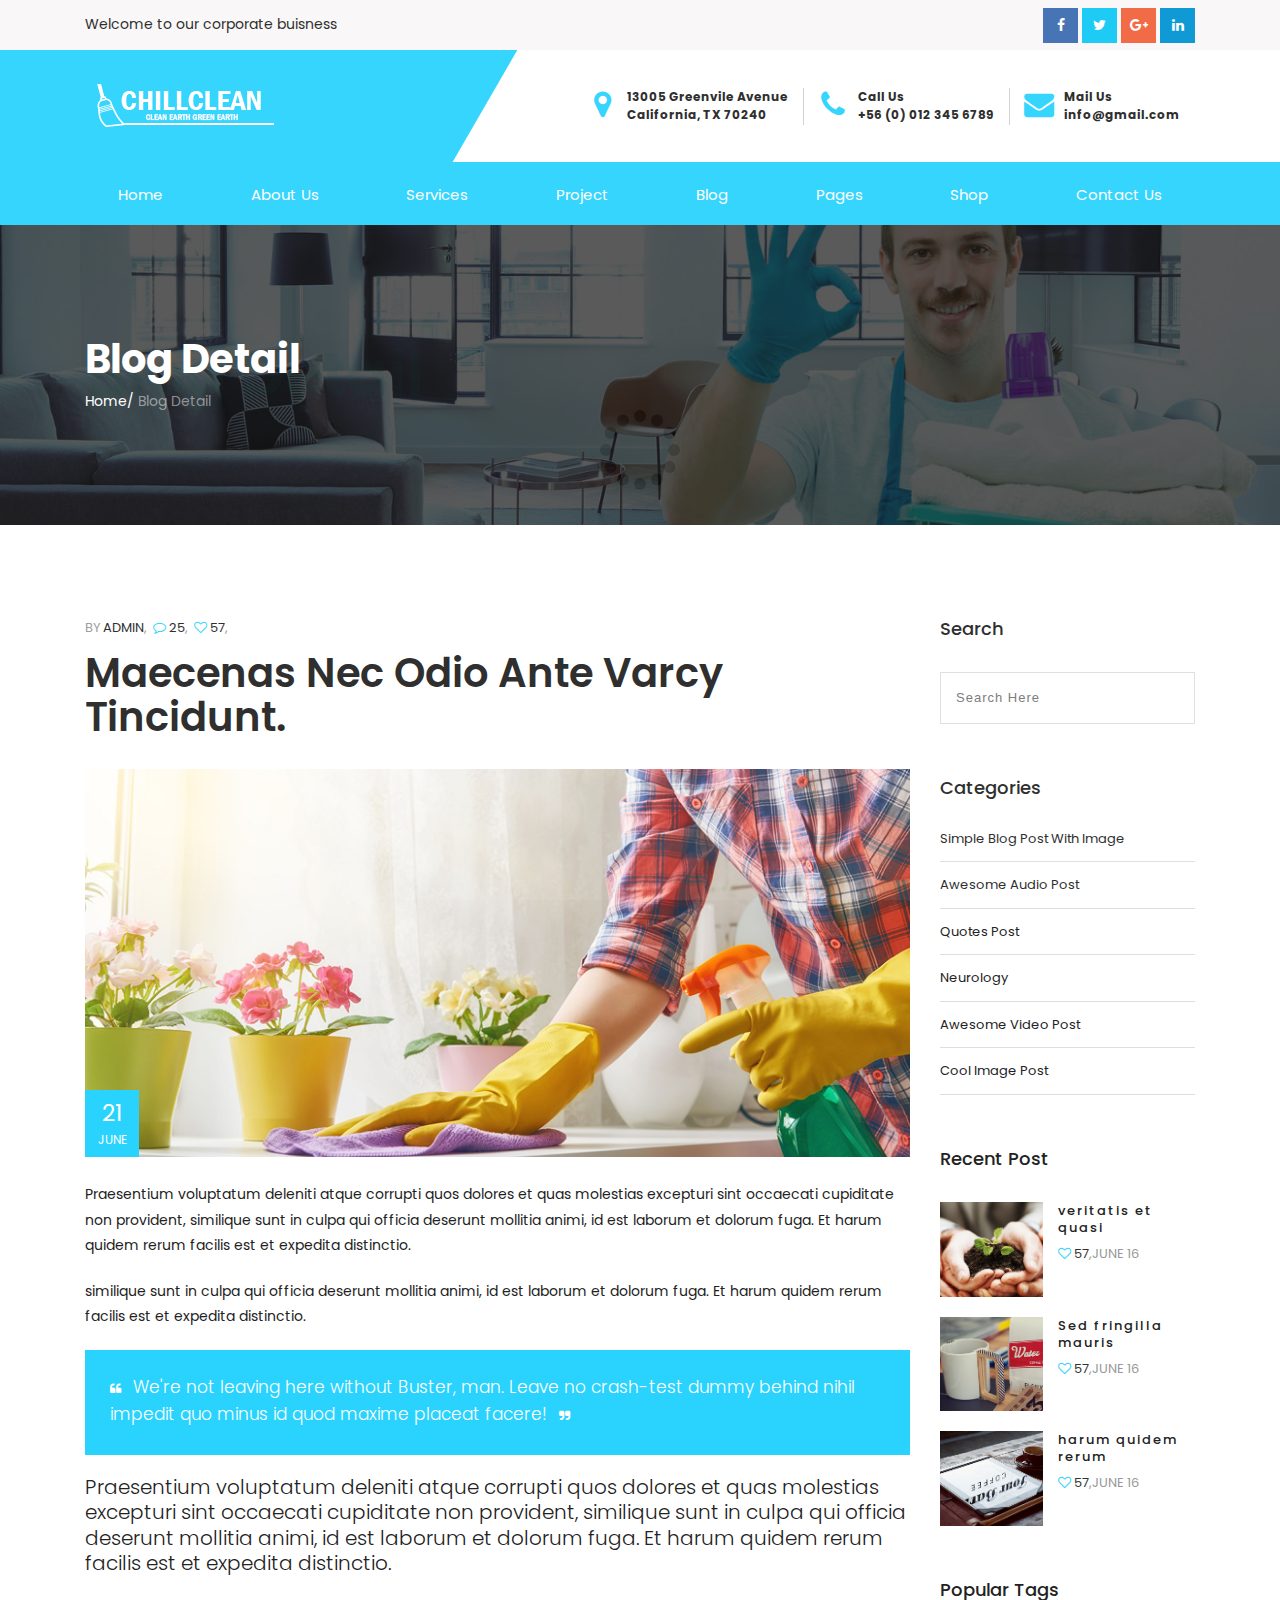
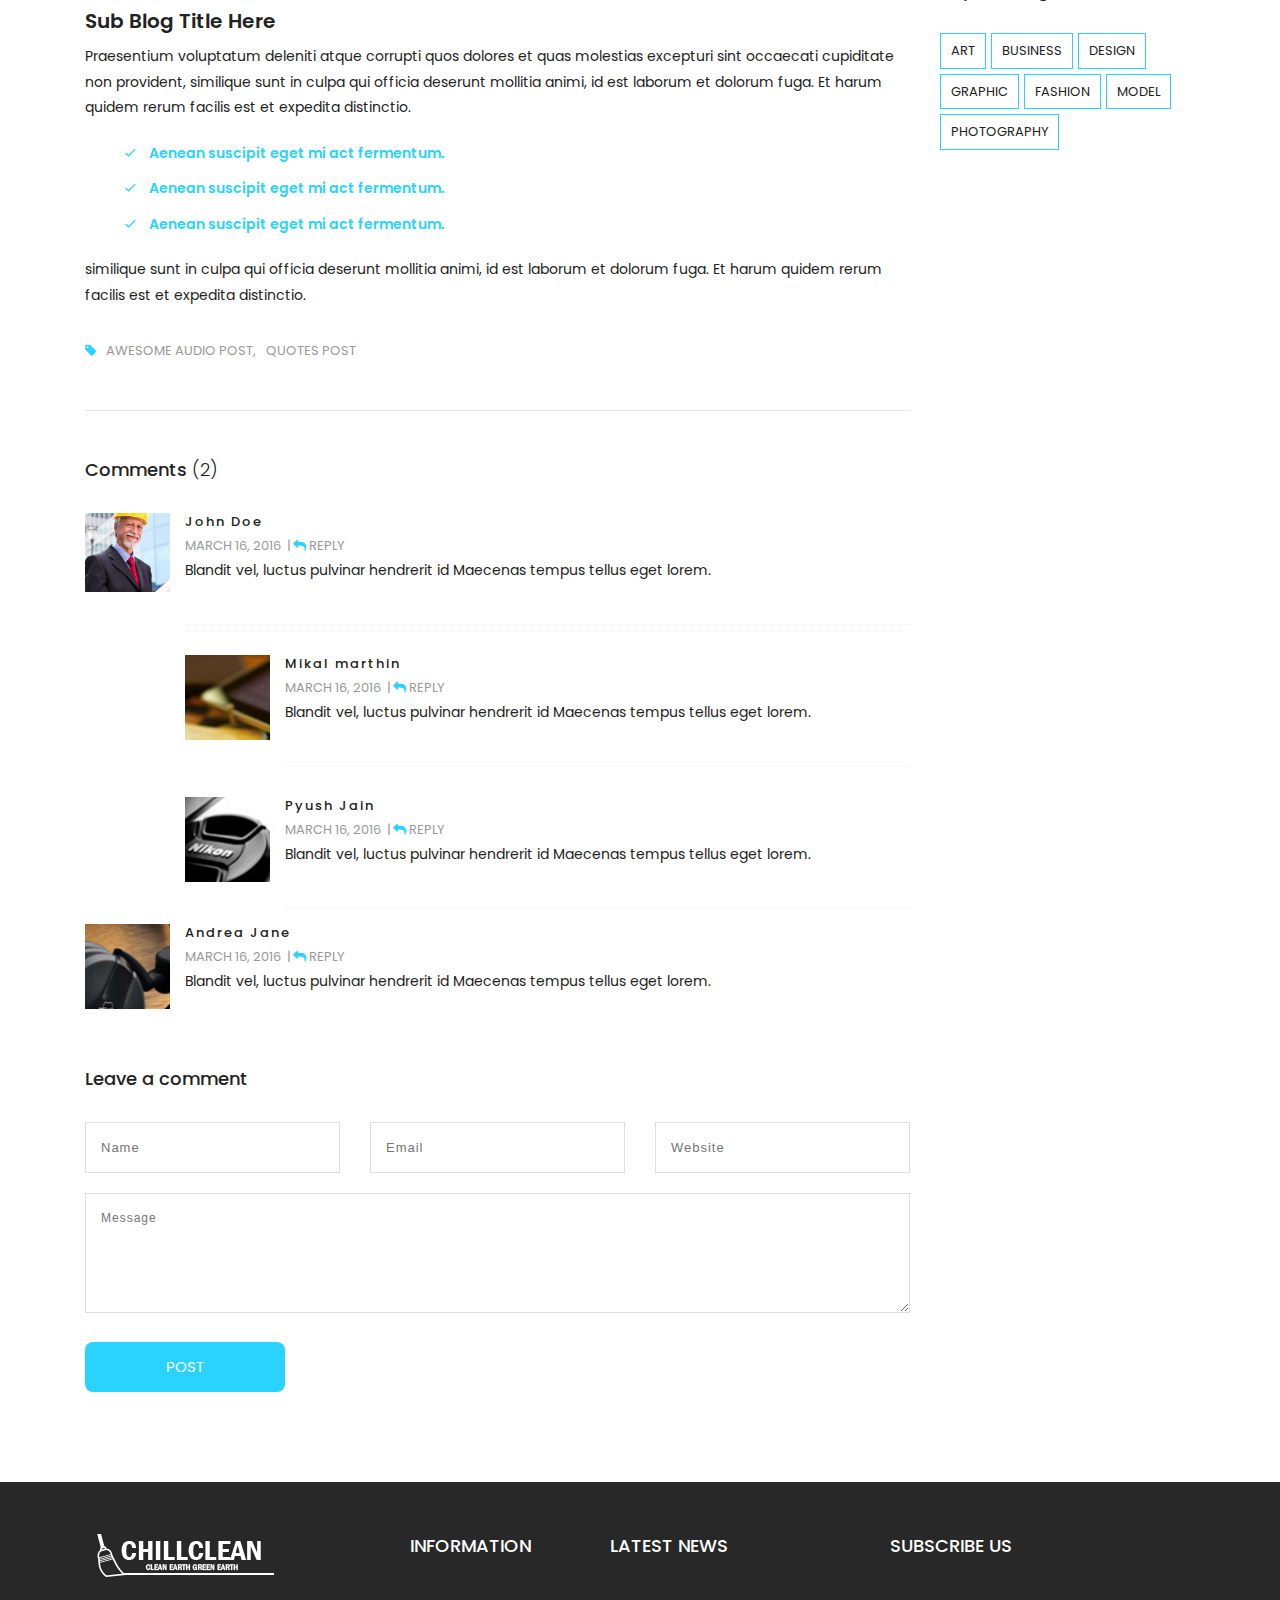
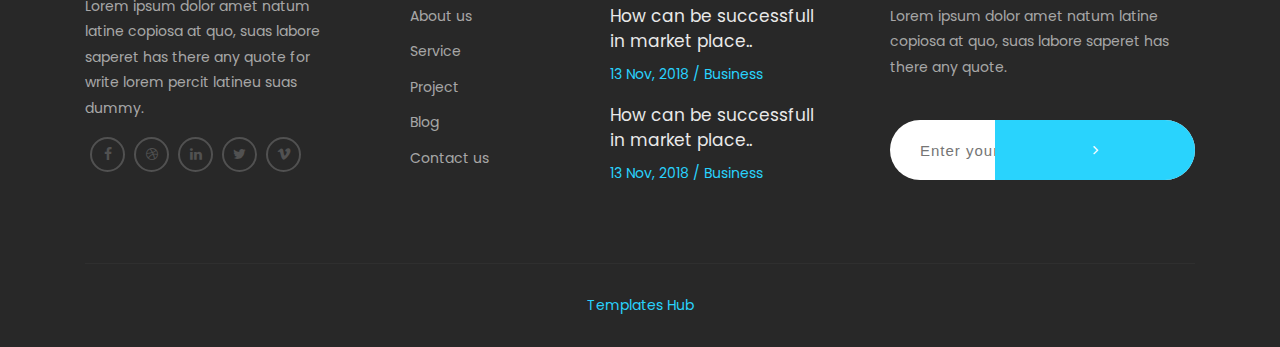
<file: blog-detail.html>
﻿<!DOCTYPE html>
<html lang="en">
    
<!-- blog-detail09:33-->
<head>
        <meta charset="utf-8">
        <meta http-equiv="X-UA-Compatible" content="IE=edge">
        <meta name="viewport" content="width=device-width, initial-scale=1">
        <title>Chillclean - Cleaning Services HTML5 Bootstrap4 Responsive Template</title><link rel="shortcut icon" type="image/x-icon" href="favicon.ico">
		<link href="https://fonts.googleapis.com/css?family=Poppins:300,400,500,700" rel="stylesheet">
        <link href="assets/css/bootstrap.min.css" rel="stylesheet" type="text/css">
		<link href="assets/css/font-awesome.css" rel="stylesheet" type="text/css">
		<link href="assets/css/ionicons.css" rel="stylesheet" type="text/css">
        <link href="assets/css/jquery.fancybox.css" rel="stylesheet" type="text/css">
		<!--Main Slider-->
		<link href="assets/css/settings.css" type="text/css" rel="stylesheet" media="screen">
		<link href="assets/css/layers.css" type="text/css" rel="stylesheet" media="screen">
		<link href="assets/css/layers.css" type="text/css" rel="stylesheet" media="screen">
		<link href="assets/css/owl.carousel.css" type="text/css" rel="stylesheet" media="screen">
        <link href="assets/css/style.css" rel="stylesheet"> 
		<link href="assets/css/header.css" rel="stylesheet" type="text/css">
		<link href="assets/css/footer.css" rel="stylesheet" type="text/css" />
		<link href="assets/css/theme-color/default.css" rel="stylesheet" type="text/css" id="theme-color" />
    </head>
    <body>
<!--loader-->
<div id="preloader">
  <div class="sk-circle">
    <div class="sk-circle1 sk-child"></div>
    <div class="sk-circle2 sk-child"></div>
    <div class="sk-circle3 sk-child"></div>
    <div class="sk-circle4 sk-child"></div>
    <div class="sk-circle5 sk-child"></div>
    <div class="sk-circle6 sk-child"></div>
    <div class="sk-circle7 sk-child"></div>
    <div class="sk-circle8 sk-child"></div>
    <div class="sk-circle9 sk-child"></div>
    <div class="sk-circle10 sk-child"></div>
    <div class="sk-circle11 sk-child"></div>
    <div class="sk-circle12 sk-child"></div>
  </div>
</div>

<!--loader--> 
		<!--Header Section Start Here
		==================================-->
		<header>
		<div class="top-part__block">
			<div class="search__box-block">
				<div class="container">
					<input type="text" id="search" class="input-sm form-full" placeholder="Search Now">
					<a href="#!" class="search__close-btn">
						<i class="fa fa-times" aria-hidden="true"></i>
					</a>
				</div>
			</div>
			<div class="container">
				<div class="row">
					<div class="col-sm-7">
						<p>
							Welcome to our corporate buisness
						</p>
					</div>
					<div class="col-sm-5">
						<div class="social-link__block text-right">
							<a href="#" class="facebook">
								<i class="fa fa-facebook"></i>
							</a>
							<a href="#" class="twitter">
								<i class="fa fa-twitter"></i>
							</a>
							<a href="#" class="google-plus">
								<i class="fa fa-google-plus"></i>
							</a>
							<a href="#" class="linkedin">
								<i class="fa fa-linkedin"></i>
							</a>

						</div>
					</div>
				</div>
			</div>
		</div>
		<div class="middel-part__block">
			<div class="container">
				<div class="row">
					<div class="col-lg-4 logo col-md-12 d-flex align-items-center">
						
							<a href="index-2.html">
								<img src="assets/images/logo.png" alt="Logo">
								</a>		
								 
								 <div class="navbar-header">
						<button type="button" class="navbar-toggle hidden-lg-up" data-toggle="collapse" data-target="#navbar-menu">
							<i class="fa fa-bars"></i>
						</button>

					</div>				
					</div>
					<div class="col-lg-8 col-md-12">
						<div class="top-info__block text-right">
							<ul>
								<li>
									<i class="fa fa-map-marker"></i>
									<p>
										13005 Greenvile Avenue
										<span> California, TX 70240</span>
									</p>
								</li>
								<li>
									<i class="fa fa-phone"></i>
									<p>
										Call Us
										<span> +56 (0) 012 345 6789</span>
									</p>
								</li>
								<li>
									<i class="fa fa-envelope" aria-hidden="true"></i>
									<p>
										Mail Us
										<span>
											<a href="mailto:info@gmail.com">info@gmail.com</a>
										</span>
									</p>
								</li>
							</ul>
						</div>
					</div>
				</div>
			</div>
		</div>
		<div class="main_nav stricky-header__top navbar-toggleable-md">

			<nav class="navbar navbar-default navbar-sticky bootsnav">
				<div class="container">
					<!-- Start Header Navigation -->
					
					<!-- End Header Navigation -->
					<!-- Collect the nav links, forms, and other content for toggling -->
					<div class="collapse navbar-collapse" id="navbar-menu">
						<ul class="nav navbar-nav mobile-menu d-flex justify-content-between">
							<li>
								<a href="#!">Home</a>
								<span class="submenu-button"></span>
								<ul class="dropdown-menu">
									<li>
													<a href="index-2.html">Home Page 1</a>
												</li>
												
												<li>
													<a href="index1.html">Home Page 2</a>
												</li>
												
								</ul>
							</li>
							<li>
								<a href="#!">About us</a>
								<span class="submenu-button"></span>
								<ul class="dropdown-menu">
									<li>
										<a href="about.html">About</a>
									</li>
									<li>
										<a href="about2.html">About 2</a>
									</li>
									<li>
										<a href="about3.html">About 3</a>
									</li>
									<li>
										<a href="history.html">history</a>
									</li>
									<li>
										<a href="career.html">career</a>
									</li>
									<li>
										<a href="partnerships.html">partnerships</a>
									</li>
									<li>
										<a href="leadership.html">leadership</a>
									</li>
								</ul>
							</li>
							<li>
								<a href="javascript:avoid(0);">Services</a>
								<span class="submenu-button"></span>
								<ul class="dropdown-menu">
									<li>
										<a href="services.html">All Services</a>
									</li>
									<li>
										<a href="services-details.html">Services Details</a>
									</li>

								</ul>
							</li>
							<li>
								<a href="javascript:avoid(0);">Project</a>
								<span class="submenu-button"></span>
								<ul class="dropdown-menu">
									<li>
										<a href="project.html">project</a>
									</li>

									<li>
										<a href="project-details.html">Projec Details</a>
									</li>

								</ul>
							</li>

							<li>
								<a href="javascript:avoid(0);">blog</a>
								<span class="submenu-button"></span>
								<ul class="dropdown-menu">
									<li>
										<a href="blog.html">Blog</a>
									</li>
									<li>
										<a href="blog-detail.html">Blog Details</a>
									</li>
								</ul>
							</li>

							<li>
								<a href="javascript:avoid(0);">pages</a>
								<span class="submenu-button"></span>
								<ul class="dropdown-menu">
<li>
										<a href="portfolio-masonry.html">Gallery Masonry</a>
									</li>
									<li>
										<a href="portfolio-grid.html">Gallery Grid</a>
									</li>
									<li>
										<a href="team.html">Team</a>
									</li>

									<li>
										<a href="pricing.html">pricing</a>
									</li>
									<li>
										<a href="faq.html">Faq</a>
									</li>
									<li>
										<a href="register.html">Register</a>
									</li>
									<li>
										<a href="login.html">login</a>
									</li>
									<li>
										<a href="testimonial.html">Testimonials</a>
									</li>
									<li>
										<a href="404.html">404 Error</a>
									</li>
									<li>
										<a href="blank.html">blank</a>
									</li>
								</ul>
							</li>
							<li>
								<a href="#!">Shop</a>
								<span class="submenu-button"></span>
								<!-- Nav Dropdown -->
								<ul class="dropdown-menu">
									<li>
										<a href="shop.html">Shop</a>
									</li>
									<li>
										<a href="shop-sidebar.html">shop sidebar</a>
									</li>
									<li>
										<a href="shop-details.html">shop details</a>
									</li>
									<li>
										<a href="cart.html">cart</a>
									</li>
									<li>
										<a href="checkout.html">Checkout</a>
									</li>
								</ul>
								<!-- End Nav Dropdown -->
							</li>
							<li>
								<a href="#!">Contact us</a>
								<span class="submenu-button"></span>
								<ul class="dropdown-menu">
									<li>
										<a href="contact.html">contact</a>
									</li>
									<li>
										<a href="contact1.html">contact 2</a>
									</li>
								</ul>
							</li>
						</ul>
					</div>
					<!--navbar-collapse -->
				</div>
			</nav>
		</div>
	</header><!--Section End Here-->

		<!-- END HEADER -->
  <!-- Intro Section -->
  <section class="inner-intro bg-img light-color overlay-before parallax-background">
			<div class="container">
				<div class="row title">
					<div class="title_row">
						<h1 data-title="Blog Detail"><span>Blog Detail</span></h1>
						<div class="page-breadcrumb">
							<a>Home</a>/ <span>Blog Detail</span>
						</div>

					</div>

				</div>
			</div>
		</section>
  <!-- Intro Section --> 
  <!-- Blog Post Section -->
  <section class="padding ptb-xs-40">
    <div class="container">
      <div class="row"> 
        <!-- Post Bar -->
        <div class="col-lg-9 blog-post-hr post-section">
          <div class="blog-post mb-30">
            <div class="post-meta"> <span>by <a href="javascript:avoid(0);">Admin</a>,</span><span> <a href="javascript:avoid(0);"><i class="fa fa-comment-o"></i> 25</a>,</span><span> <a href="javascript:avoid(0);"><i class="fa fa-heart-o"></i> 57</a>,</span>
              <div class="post-more-link pull-right">
                <div class="icons-hover-black"> <a href="#" class="facebook-icon"> <i class="fa fa-facebook"></i> </a><a href="#" class="twitter-icon"> <i class="fa fa-twitter"></i> </a><a href="#" class="googleplus-icon"> <i class="fa fa-google-plus"></i> </a><a href="#" class="linkedin-icon"> <i class="fa fa-linkedin"></i> </a> </div>
                <a class="btn-text xs-hidden"> <i class="ion-android-share-alt"></i></a> </div>
            </div>
            <div class="post-header">
              <h2>Maecenas nec odio ante varcy tincidunt.</h2>
            </div>
            <div class="post-media"> <img src="assets/images/blog/img2.jpg" alt=""><span class="event-calender blog-date"> 21 <span>june</span> </span> </div>
            <div class="post-entry">
              <p> Praesentium voluptatum deleniti atque corrupti quos dolores et quas molestias excepturi sint occaecati cupiditate non provident, similique sunt in culpa qui officia deserunt mollitia animi, id est laborum et dolorum fuga. Et harum quidem rerum facilis est et expedita distinctio. </p>
              <p> similique sunt in culpa qui officia deserunt mollitia animi, id est laborum et dolorum fuga. Et harum quidem rerum facilis est et expedita distinctio. </p>
              <blockquote class="dark-bg"> We're not leaving here without Buster, man. Leave no crash-test dummy behind nihil impedit quo minus id quod maxime placeat facere! </blockquote>
              <p class="lead"> Praesentium voluptatum deleniti atque corrupti quos dolores et quas molestias excepturi sint occaecati cupiditate non provident, similique sunt in culpa qui officia deserunt mollitia animi, id est laborum et dolorum fuga. Et harum quidem rerum facilis est et expedita distinctio. </p>
              <h3 class="mt-30">Sub Blog Title Here</h3>
              <p> Praesentium voluptatum deleniti atque corrupti quos dolores et quas molestias excepturi sint occaecati cupiditate non provident, similique sunt in culpa qui officia deserunt mollitia animi, id est laborum et dolorum fuga. Et harum quidem rerum facilis est et expedita distinctio. </p>
              <ul class="lead-point mt-15">
                <li> <i class="ion-android-done"></i> Aenean suscipit eget mi act fermentum. </li>
                <li> <i class="ion-android-done"></i> Aenean suscipit eget mi act fermentum. </li>
                <li> <i class="ion-android-done"></i> Aenean suscipit eget mi act fermentum. </li>
              </ul>
              <p> similique sunt in culpa qui officia deserunt mollitia animi, id est laborum et dolorum fuga. Et harum quidem rerum facilis est et expedita distinctio. </p>
            </div>
            <div class="post-tag pull-left"> <i class="fa fa-tag"></i><span><a>awesome audio post</a>,</span><span><a>quotes post</a></span> </div>
          </div>
          <hr />
     
          <div class="clearfix"></div>
          <div class="post-comment mtb-30">
            <h4>Comments <span class="comment-numb">(2)</span></h4>
            <ul class="comment-list mt-30">
              <li>
                <div class="comment-avatar"> <img src="assets/images/blog/5.jpg" alt=""> </div>
                <div class="">
                  <div class="comment-detail">
                    <h6>John Doe</h6>
                    <div class="post-meta"> <span>March 16, 2016</span> | <span><a class="comment-reply-btn"><i class="fa fa-reply"></i>Reply</a></span> </div>
                    <p> Blandit vel, luctus pulvinar hendrerit id Maecenas tempus tellus eget lorem. </p>
                  </div>
                  <div class="comment-reply">
                    <div class="comment-avatar"> <img src="assets/images/blog/1.jpg" alt=""> </div>
                    <div class="">
                      <div class="comment-detail">
                        <h6>Mikal marthin</h6>
                        <div class="post-meta"> <span>March 16, 2016</span> | <span><a class="comment-reply-btn"><i class="fa fa-reply"></i>Reply</a></span> </div>
                        <p> Blandit vel, luctus pulvinar hendrerit id Maecenas tempus tellus eget lorem. </p>
                      </div>
                    </div>
                  </div>
                  <div class="comment-reply">
                    <div class="comment-avatar"> <img src="assets/images/blog/2.jpg" alt=""> </div>
                    <div class="">
                      <div class="comment-detail">
                        <h6>Pyush Jain</h6>
                        <div class="post-meta"> <span>March 16, 2016</span> | <span><a class="comment-reply-btn"><i class="fa fa-reply"></i>Reply</a></span> </div>
                        <p> Blandit vel, luctus pulvinar hendrerit id Maecenas tempus tellus eget lorem. </p>
                      </div>
                    </div>
                  </div>
                </div>
              </li>
              <li>
                <div class="comment-avatar"> <img src="assets/images/blog/3.jpg" alt=""> </div>
                <div class="">
                  <div class="comment-detail">
                    <h6>Andrea Jane</h6>
                    <div class="post-meta"> <span>March 16, 2016</span> | <span><a class="comment-reply-btn"><i class="fa fa-reply"></i>Reply</a></span> </div>
                    <p> Blandit vel, luctus pulvinar hendrerit id Maecenas tempus tellus eget lorem. </p>
                  </div>
                </div>
              </li>
            </ul>
          </div>
          <div class="mb-xs-30">
            <h4>Leave a comment</h4>
            
              <form>
              <div class="row mt-30">
                  <div class="col-md-4">
                    <input type="text" class="input-lg form-full" value="" placeholder="Name" name="name" id="name" required />
                  </div>
                  <div class="col-md-4">
                    <input type="text" class="input-lg form-full" value="" placeholder="Email" name="email" id="email2" required />
                  </div>
                  <div class="col-md-4">
                    <input type="text" class="input-lg form-full" value="" placeholder="Website" name="website" id="website" required />
                  </div>
                  <div class="col-md-12">
                    <textarea placeholder="Message" name="message" id="message" class="form-full" required></textarea>
                  </div>
                  <div class="col-md-12">
                    <button class="btn-text"> Post </button>
                  </div>
               </div>
              </form>
            
          </div>
        </div>
        <!-- End Post Bar --> 
        <!-- Sidebar -->
        <div class="col-lg-3">
          <div class="sidebar-widget">
            <h4>Search</h4>
            <div class="widget-search pt-15">
              <input class="form-full input-lg" type="text" value="" placeholder="Search Here" name="search" id="wid-search">
              <input type="submit" value="" name="email" id="wid-s-sub">
            </div>
          </div>
          <div class="sidebar-widget">
            <h4>Categories</h4>
            
            <ul class="categories">
              <li> <a>simple blog post with image</a> </li>
              <li> <a>awesome audio post</a> </li>
              <li> <a>quotes post</a> </li>
              <li> <a>Neurology</a> </li>
              <li> <a>awesome video post</a> </li>
              <li> <a>cool image post</a> </li>
            </ul>
          </div>
          <div class="sidebar-widget">
            <h4>Recent Post</h4>
            
            <ul class="widget-post pt-15">
              <li> <a class="widget-post-media"> <img src="assets/images/blog/blog-small-img.jpg" alt=""> </a>
                <div class="widget-post-info">
                  <h6><a>veritatis et quasi</a></h6>
                  <div class="post-meta"> <span> <a href="javascript:avoid(0);"><i class="fa fa-heart-o"></i> 57</a>,</span><span>june 16</span> </div>
                </div>
              </li>
              <li> <a class="widget-post-media"> <img src="assets/images/blog/blog-small-img1.jpg" alt=""> </a>
                <div class="widget-post-info">
                  <h6><a>Sed fringilla mauris</a></h6>
                  <div class="post-meta"> <span> <a href="javascript:avoid(0);"><i class="fa fa-heart-o"></i> 57</a>,</span><span>june 16</span> </div>
                </div>
              </li>
              <li> <a class="widget-post-media"> <img src="assets/images/blog/blog-small-img2.jpg" alt=""> </a>
                <div class="widget-post-info">
                  <h6><a>harum quidem rerum</a></h6>
                  <div class="post-meta"> <span> <a href="javascript:avoid(0);"><i class="fa fa-heart-o"></i> 57</a>,</span><span>june 16</span> </div>
                </div>
              </li>
            </ul>
          </div>
          <div class="sidebar-widget mb-0">
            <h4>Popular Tags</h4>
            
            <ul class="widget-tag pt-15">
              <li> <a>Art</a> </li>
              <li> <a>Business</a> </li>
              <li> <a>Design</a> </li>
              <li> <a>Graphic</a> </li>
              <li> <a>fashion</a> </li>
              <li> <a>Model</a> </li>
              <li> <a>Photography</a> </li>
            </ul>
          </div>
        </div>
        <!-- End Sidebar --> 
      </div>
    </div>
  </section>
  <!-- End Blog Post Section --> 
 

		<!-- Footer_Section -->
		<footer class="footer pt-50">
			<div class="container">
				<div class="row">
					<div class="col-md-6 col-lg-3 footer_logo">
						<a href="index-2.html"><img src="assets/images/footer_logo.png" alt=""></a>
						<p>
							Lorem ipsum dolor amet natum latine copiosa at quo, suas labore saperet has there any quote for write lorem percit latineu suas dummy.
						</p>
						<ul>
							<li>
								<a href="#"><i class="fa fa-facebook" aria-hidden="true"></i></a>
							</li>
							<li>
								<a href="#"><i class="fa fa-dribbble" aria-hidden="true"></i></a>
							</li>
							<li>
								<a href="#"><i class="fa fa-linkedin" aria-hidden="true"></i></a>
							</li>
							<li>
								<a href="#"><i class="fa fa-twitter" aria-hidden="true"></i></a>
							</li>
							<li>
								<a href="#"><i class="fa fa-vimeo" aria-hidden="true"></i></a>
							</li>
						</ul>
					</div>

					<div class="col-md-6 col-lg-2 mt-xs-30 link_footer">
						<h4>Information</h4>
						<ul>
							<li>
								<a href="#">About us</a>
							</li>
							<li>
								<a href="#">Service</a>
							</li>
							<li>
								<a href="#">Project</a>
							</li>
							<li>
								<a href="#">Blog</a>
							</li>
							<li>
								<a href="#">Contact us</a>
							</li>
						</ul>
					</div>

					<div class="col-md-6 col-lg-3 mt-sm-30 mt-xs-30 footer-latest-news">
						<h4>Latest News</h4>
						<div class="single-news">
							<h5><a href="#">How can be successfull in market place..</a></h5>
							<span>13 Nov, 2018  /  Business</span>
						</div>
						<div class="single-news">
							<h5><a href="#">How can be successfull in market place..</a></h5>
							<span>13 Nov, 2018  /  Business</span>
						</div>
					</div>

					<div class="col-md-6 col-lg-4 mt-sm-30 mt-xs-30 footer-subscribe">
						<h4>Subscribe Us</h4>
						<p>
							Lorem ipsum dolor amet natum latine copiosa at quo, suas labore saperet has there any quote.
						</p>
						<form action="#">
							<input type="text" placeholder="Enter your e-mail">
							<button class="btn-text">
								<i class="fa fa-angle-right" aria-hidden="true"></i>
							</button>
						</form>

					</div>

				</div>
			</div>
			<div class="bottom-footer text-center">
				<div class="container">
					<div class="bor_top clearfix">
						<p>
							<a href="https://www.templateshub.net" target="_blank">Templates Hub</a>
						</p>

					</div>
				</div>
			</div>
		</footer>
		<!-- Footer_Section_End -->
		<!-- Site Wraper End -->
	<!-- Site Wraper End --> 
	<script type="text/javascript" src="assets/js/jquery.min.js"></script>
		<script type="text/javascript" src="assets/js/tether.min.js"></script>
		<script type="text/javascript" src="assets/js/bootstrap.min.js"></script> 
<script src="assets/js/jquery.easing.js" type="text/javascript"></script> 

		<!-- fancybox Js -->
		<script src="assets/js/jquery.mousewheel-3.0.6.pack.js" type="text/javascript"></script>
		<script src="assets/js/jquery.fancybox.pack.js" type="text/javascript"></script>
		<!-- carousel Js -->
		<script src="assets/js/owl.carousel.js" type="text/javascript"></script>
	
		<!-- imagesloaded Js -->
		<script src="assets/js/imagesloaded.pkgd.min.js" type="text/javascript"></script>
		<!-- masonry,isotope Effect Js -->
		<script src="assets/js/imagesloaded.pkgd.min.js" type="text/javascript"></script>
		<script src="assets/js/isotope.pkgd.min.js" type="text/javascript"></script>
		<script src="assets/js/masonry.pkgd.min.js" type="text/javascript"></script>
		<script src="assets/js/jquery.appear.js" type="text/javascript"></script>
	
		<!-- revolution Js --> 
		<script type="text/javascript" src="assets/js/jquery.themepunch.tools.min.js"></script> 
		<script type="text/javascript" src="assets/js/jquery.themepunch.revolution.min.js"></script> 
		<script type="text/javascript" src="assets/extensions/revolution.extension.slideanims.min.js"></script> 
		<script type="text/javascript" src="assets/extensions/revolution.extension.layeranimation.min.js"></script> 
		<script type="text/javascript" src="assets/extensions/revolution.extension.navigation.min.js"></script> 
		<script type="text/javascript" src="assets/extensions/revolution.extension.parallax.min.js"></script> 
		<script type="text/javascript" src="assets/js/jquery.revolution.js"></script> 
		<!-- custom Js -->
		<script src="assets/js/custom.js" type="text/javascript"></script>
		
    </body>

<!-- blog-detail09:39-->
</html>
</file>
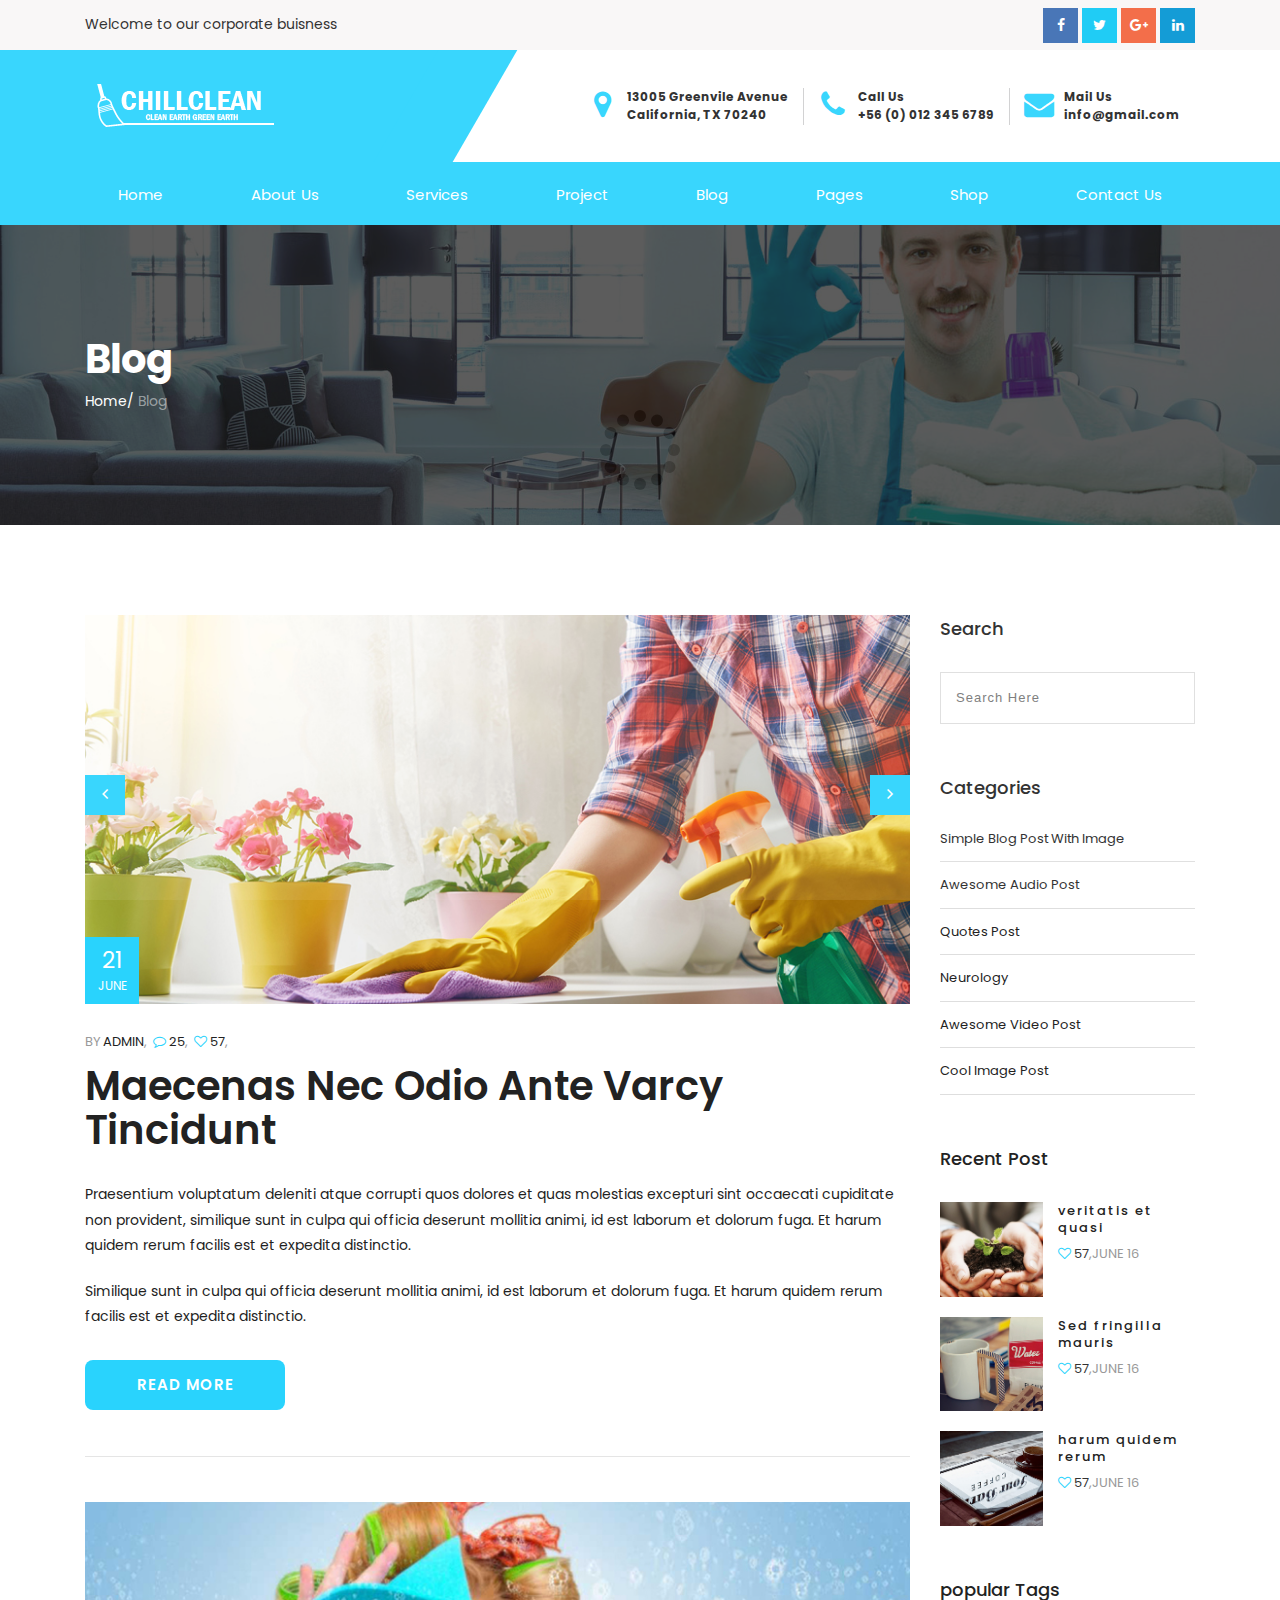
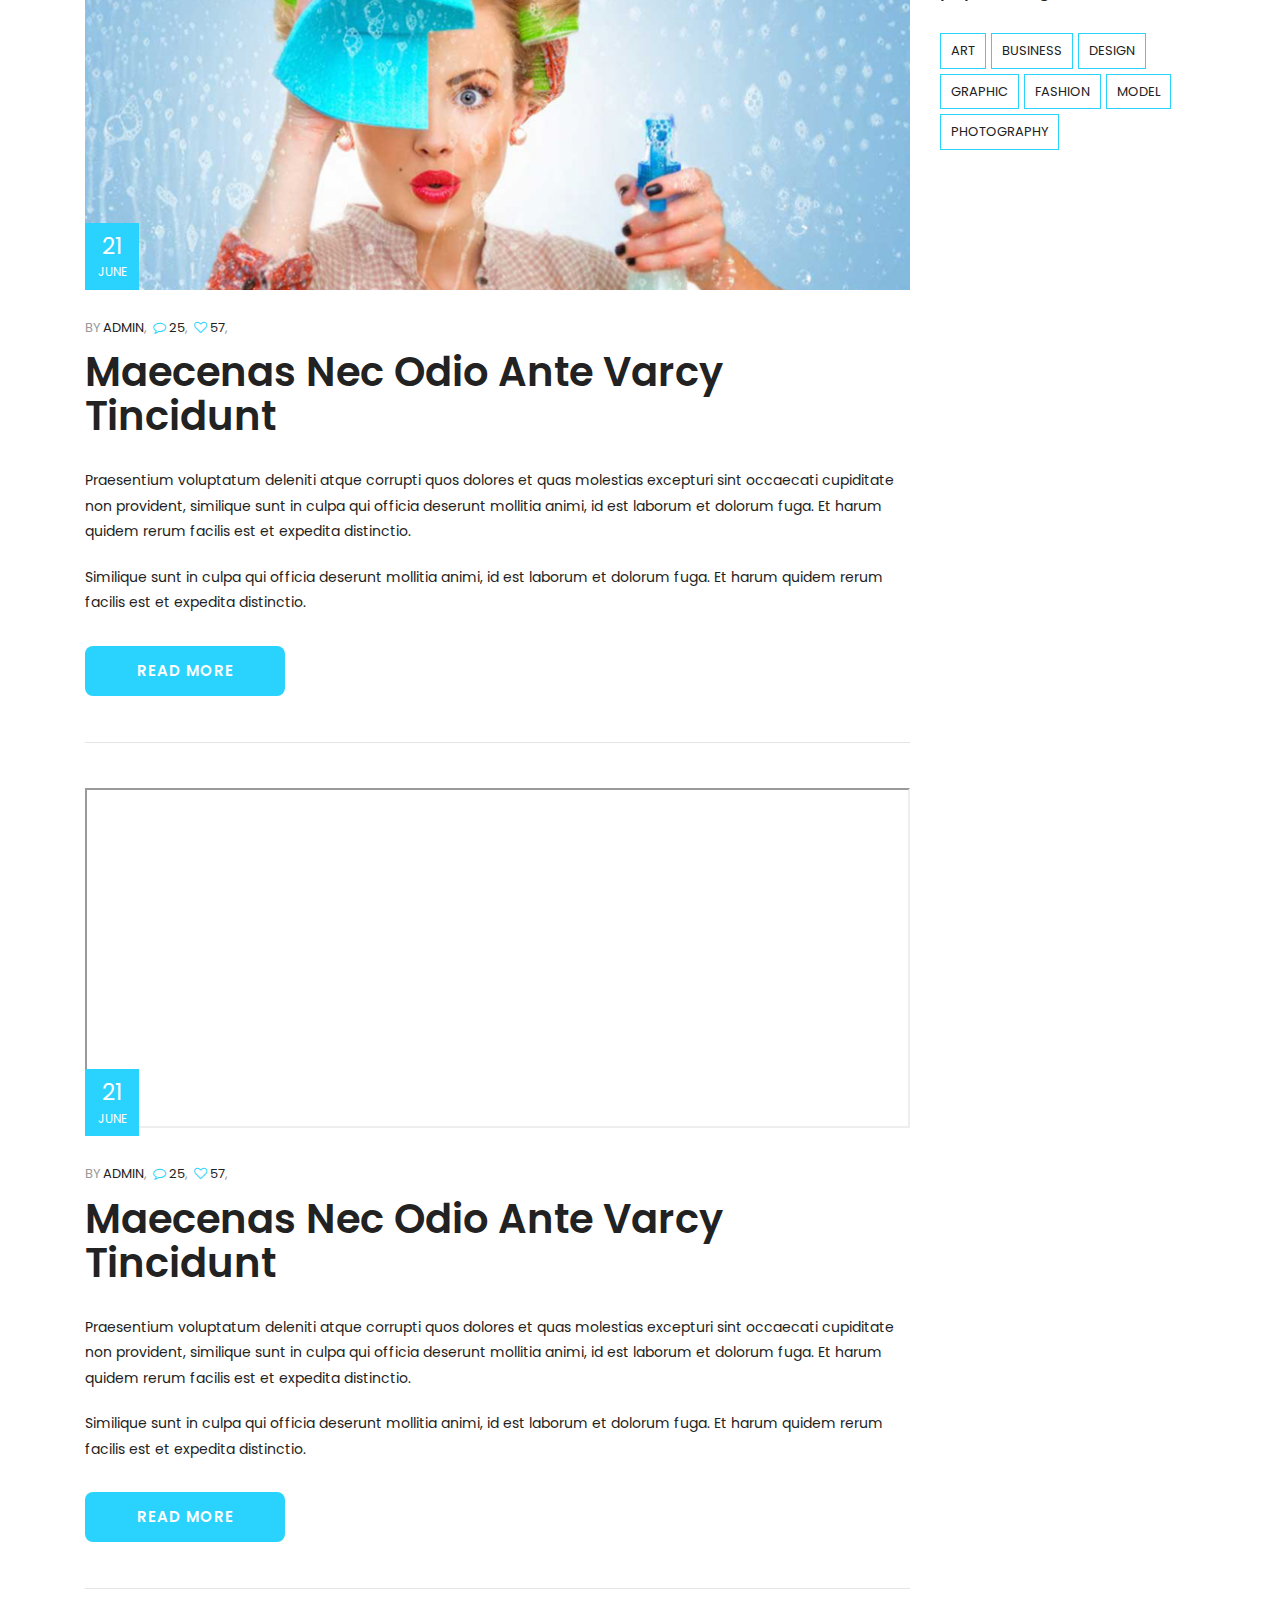
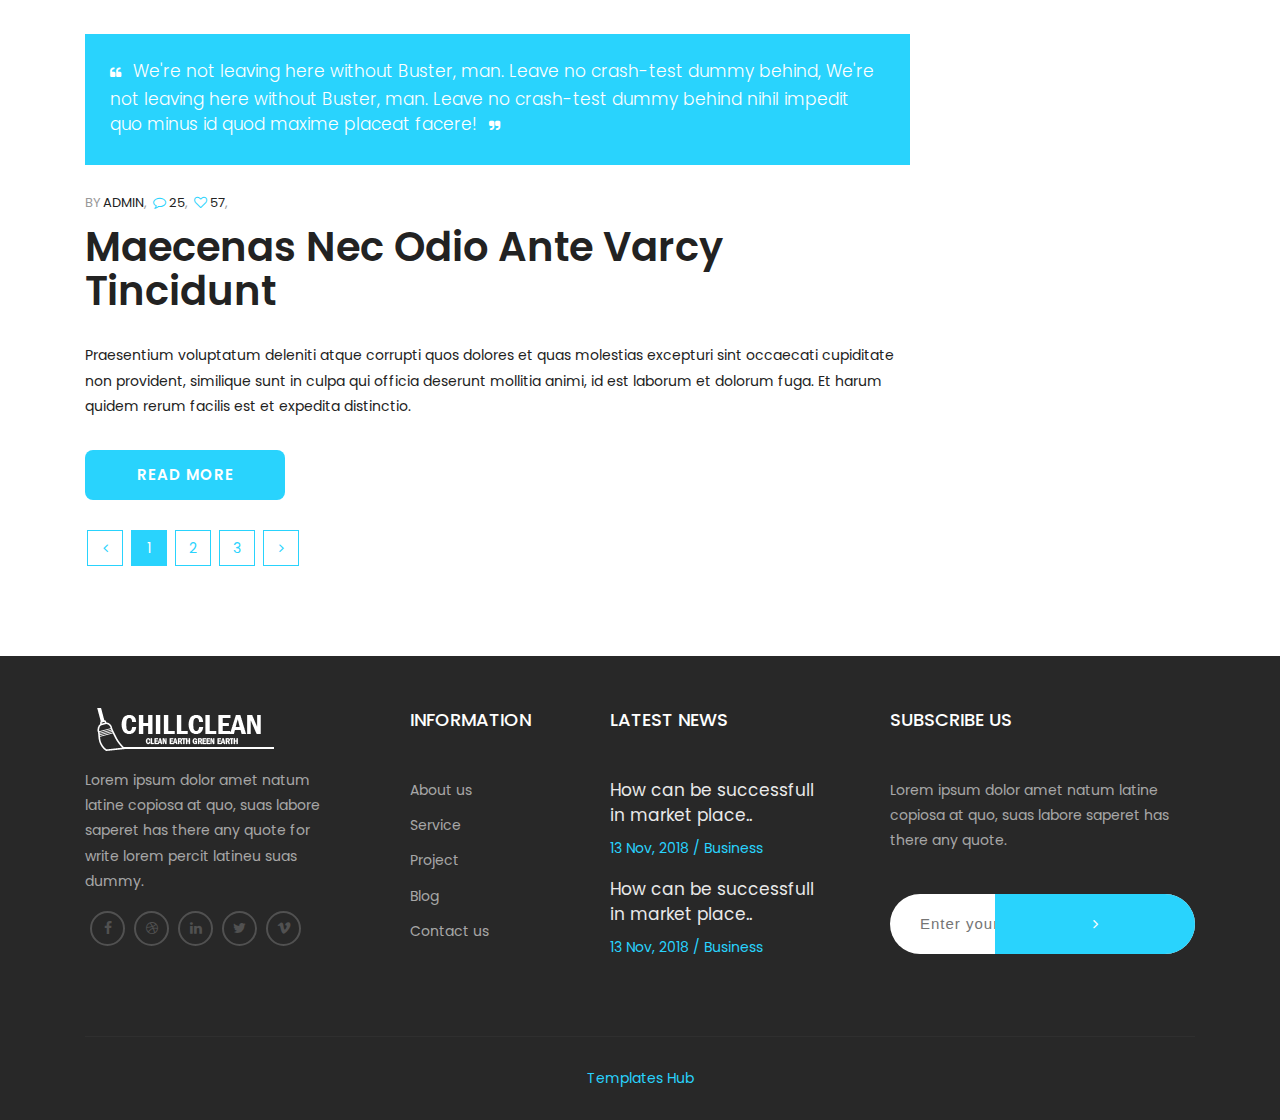
<file: blog.html>
﻿<!DOCTYPE html>
<html lang="en">
    
<!-- blog08:39-->
<head>
        <meta charset="utf-8">
        <meta http-equiv="X-UA-Compatible" content="IE=edge">
        <meta name="viewport" content="width=device-width, initial-scale=1">
        <title>Chillclean - Cleaning Services HTML5 Bootstrap4 Responsive Template</title><link rel="shortcut icon" type="image/x-icon" href="favicon.ico">
		<link href="https://fonts.googleapis.com/css?family=Poppins:300,400,500,700" rel="stylesheet">
        <link href="assets/css/bootstrap.min.css" rel="stylesheet" type="text/css">
		<link href="assets/css/font-awesome.css" rel="stylesheet" type="text/css">
		<link href="assets/css/ionicons.css" rel="stylesheet" type="text/css">
        <link href="assets/css/jquery.fancybox.css" rel="stylesheet" type="text/css">
		<!--Main Slider-->
		<link href="assets/css/settings.css" type="text/css" rel="stylesheet" media="screen">
		<link href="assets/css/layers.css" type="text/css" rel="stylesheet" media="screen">
		<link href="assets/css/layers.css" type="text/css" rel="stylesheet" media="screen">
		<link href="assets/css/owl.carousel.css" type="text/css" rel="stylesheet" media="screen">
        <link href="assets/css/style.css" rel="stylesheet"> 
		<link href="assets/css/header.css" rel="stylesheet" type="text/css">
		<link href="assets/css/footer.css" rel="stylesheet" type="text/css" />
		<link href="assets/css/theme-color/default.css" rel="stylesheet" type="text/css" id="theme-color" />
    </head>
    <body>
<!--loader-->
<div id="preloader">
  <div class="sk-circle">
    <div class="sk-circle1 sk-child"></div>
    <div class="sk-circle2 sk-child"></div>
    <div class="sk-circle3 sk-child"></div>
    <div class="sk-circle4 sk-child"></div>
    <div class="sk-circle5 sk-child"></div>
    <div class="sk-circle6 sk-child"></div>
    <div class="sk-circle7 sk-child"></div>
    <div class="sk-circle8 sk-child"></div>
    <div class="sk-circle9 sk-child"></div>
    <div class="sk-circle10 sk-child"></div>
    <div class="sk-circle11 sk-child"></div>
    <div class="sk-circle12 sk-child"></div>
  </div>
</div>

<!--loader--> 
		<!--Header Section Start Here
		==================================-->
		<header>
		<div class="top-part__block">
			<div class="search__box-block">
				<div class="container">
					<input type="text" id="search" class="input-sm form-full" placeholder="Search Now">
					<a href="#!" class="search__close-btn">
						<i class="fa fa-times" aria-hidden="true"></i>
					</a>
				</div>
			</div>
			<div class="container">
				<div class="row">
					<div class="col-sm-7">
						<p>
							Welcome to our corporate buisness
						</p>
					</div>
					<div class="col-sm-5">
						<div class="social-link__block text-right">
							<a href="#" class="facebook">
								<i class="fa fa-facebook"></i>
							</a>
							<a href="#" class="twitter">
								<i class="fa fa-twitter"></i>
							</a>
							<a href="#" class="google-plus">
								<i class="fa fa-google-plus"></i>
							</a>
							<a href="#" class="linkedin">
								<i class="fa fa-linkedin"></i>
							</a>

						</div>
					</div>
				</div>
			</div>
		</div>
		<div class="middel-part__block">
			<div class="container">
				<div class="row">
					<div class="col-lg-4 logo col-md-12 d-flex align-items-center">
						
							<a href="index-2.html">
								<img src="assets/images/logo.png" alt="Logo">
								</a>		
								 
								 <div class="navbar-header">
						<button type="button" class="navbar-toggle hidden-lg-up" data-toggle="collapse" data-target="#navbar-menu">
							<i class="fa fa-bars"></i>
						</button>

					</div>				
					</div>
					<div class="col-lg-8 col-md-12">
						<div class="top-info__block text-right">
							<ul>
								<li>
									<i class="fa fa-map-marker"></i>
									<p>
										13005 Greenvile Avenue
										<span> California, TX 70240</span>
									</p>
								</li>
								<li>
									<i class="fa fa-phone"></i>
									<p>
										Call Us
										<span> +56 (0) 012 345 6789</span>
									</p>
								</li>
								<li>
									<i class="fa fa-envelope" aria-hidden="true"></i>
									<p>
										Mail Us
										<span>
											<a href="mailto:info@gmail.com">info@gmail.com</a>
										</span>
									</p>
								</li>
							</ul>
						</div>
					</div>
				</div>
			</div>
		</div>
		<div class="main_nav stricky-header__top navbar-toggleable-md">

			<nav class="navbar navbar-default navbar-sticky bootsnav">
				<div class="container">
					<!-- Start Header Navigation -->
					
					<!-- End Header Navigation -->
					<!-- Collect the nav links, forms, and other content for toggling -->
					<div class="collapse navbar-collapse" id="navbar-menu">
						<ul class="nav navbar-nav mobile-menu d-flex justify-content-between">
							<li>
								<a href="#!">Home</a>
								<span class="submenu-button"></span>
								<ul class="dropdown-menu">
									<li>
													<a href="index-2.html">Home Page 1</a>
												</li>
												
												<li>
													<a href="index1.html">Home Page 2</a>
												</li>
												
								</ul>
							</li>
							<li>
								<a href="#!">About us</a>
								<span class="submenu-button"></span>
								<ul class="dropdown-menu">
									<li>
										<a href="about.html">About</a>
									</li>
									<li>
										<a href="about2.html">About 2</a>
									</li>
									<li>
										<a href="about3.html">About 3</a>
									</li>
									<li>
										<a href="history.html">history</a>
									</li>
									<li>
										<a href="career.html">career</a>
									</li>
									<li>
										<a href="partnerships.html">partnerships</a>
									</li>
									<li>
										<a href="leadership.html">leadership</a>
									</li>
								</ul>
							</li>
							<li>
								<a href="javascript:avoid(0);">Services</a>
								<span class="submenu-button"></span>
								<ul class="dropdown-menu">
									<li>
										<a href="services.html">All Services</a>
									</li>
									<li>
										<a href="services-details.html">Services Details</a>
									</li>

								</ul>
							</li>
							<li>
								<a href="javascript:avoid(0);">Project</a>
								<span class="submenu-button"></span>
								<ul class="dropdown-menu">
									<li>
										<a href="project.html">project</a>
									</li>

									<li>
										<a href="project-details.html">Projec Details</a>
									</li>

								</ul>
							</li>

							<li>
								<a href="javascript:avoid(0);">blog</a>
								<span class="submenu-button"></span>
								<ul class="dropdown-menu">
									<li>
										<a href="blog.html">Blog</a>
									</li>
									<li>
										<a href="blog-detail.html">Blog Details</a>
									</li>
								</ul>
							</li>

							<li>
								<a href="javascript:avoid(0);">pages</a>
								<span class="submenu-button"></span>
								<ul class="dropdown-menu">
<li>
										<a href="portfolio-masonry.html">Gallery Masonry</a>
									</li>
									<li>
										<a href="portfolio-grid.html">Gallery Grid</a>
									</li>
									<li>
										<a href="team.html">Team</a>
									</li>

									<li>
										<a href="pricing.html">pricing</a>
									</li>
									<li>
										<a href="faq.html">Faq</a>
									</li>
									<li>
										<a href="register.html">Register</a>
									</li>
									<li>
										<a href="login.html">login</a>
									</li>
									<li>
										<a href="testimonial.html">Testimonials</a>
									</li>
									<li>
										<a href="404.html">404 Error</a>
									</li>
									<li>
										<a href="blank.html">blank</a>
									</li>
								</ul>
							</li>
							<li>
								<a href="#!">Shop</a>
								<span class="submenu-button"></span>
								<!-- Nav Dropdown -->
								<ul class="dropdown-menu">
									<li>
										<a href="shop.html">Shop</a>
									</li>
									<li>
										<a href="shop-sidebar.html">shop sidebar</a>
									</li>
									<li>
										<a href="shop-details.html">shop details</a>
									</li>
									<li>
										<a href="cart.html">cart</a>
									</li>
									<li>
										<a href="checkout.html">Checkout</a>
									</li>
								</ul>
								<!-- End Nav Dropdown -->
							</li>
							<li>
								<a href="#!">Contact us</a>
								<span class="submenu-button"></span>
								<ul class="dropdown-menu">
									<li>
										<a href="contact.html">contact</a>
									</li>
									<li>
										<a href="contact1.html">contact 2</a>
									</li>
								</ul>
							</li>
						</ul>
					</div>
					<!--navbar-collapse -->
				</div>
			</nav>
		</div>
	</header><!--Section End Here-->

		<!-- END HEADER -->
  <!-- Intro Section -->
  <section class="inner-intro bg-img light-color overlay-before parallax-background">
			<div class="container">
				<div class="row title">
					<div class="title_row">
						<h1 data-title="Blog"><span>Blog</span></h1>
						<div class="page-breadcrumb">
							<a>Home</a>/ <span>Blog</span>
						</div>

					</div>

				</div>
			</div>
		</section>
  <!-- Intro Section --> 
  <!-- Blog Post Section -->
  <section class="padding ptb-xs-40">
    <div class="container">
      <div class="row"> 
        <!-- Post Item -->
        <div class="col-lg-9">
          <div class="row">
            <div class="col-md-12 blog-post-hr">
              <div class="blog-post mb-30">
                <div class="post-media">
                  <div id="blog-carousel" class="owl-carousel blog-carousel item1-carousel nf-carousel-theme">
                    <div class="item"> <img src="assets/images/blog/img2.jpg" alt="" /> </div>
                    <div class="item"> <img src="assets/images/blog/img1.jpg" alt="" /> </div>
                    <div class="item"> <img src="assets/images/blog/img3.jpg" alt="" /> </div>
                  </div>
                  <span class="event-calender blog-date"> 21 <span>june</span> </span> </div>
                <div class="post-meta"> <span>by <a href="javascript:avoid(0);">Admin</a>,</span><span> <a href="javascript:avoid(0);"><i class="fa fa-comment-o"></i> 25</a>,</span><span> <a href="javascript:avoid(0);"><i class="fa fa-heart-o"></i> 57</a>,</span>
                  <div class="post-more-link pull-right">
                    <div class="icons-hover-black"> <a href="#" class="facebook-icon"> <i class="fa fa-facebook"></i> </a><a href="#" class="twitter-icon"> <i class="fa fa-twitter"></i> </a><a href="#" class="googleplus-icon"> <i class="fa fa-google-plus"></i> </a><a href="#" class="linkedin-icon"> <i class="fa fa-linkedin"></i> </a> </div>
                    <a class="btn-text xs-hidden"> <i class="ion-android-share-alt"></i></a> </div>
                </div>
                <div class="post-header">
                  <h2><a href="blog-detail.html">Maecenas nec odio ante varcy tincidunt</a></h2>
                </div>
                <div class="post-entry">
                  <p> Praesentium voluptatum deleniti atque corrupti quos dolores et quas molestias excepturi sint occaecati cupiditate non provident, similique sunt in culpa qui officia deserunt mollitia animi, id est laborum et dolorum fuga. Et harum quidem rerum facilis est et expedita distinctio. </p>
                  <p> Similique sunt in culpa qui officia deserunt mollitia animi, id est laborum et dolorum fuga. Et harum quidem rerum facilis est et expedita distinctio. </p>
                </div>
                <div class="post-more-link pull-left"> <a href="blog-detail.html" class="btn-text">Read More</a> </div>
              </div>
              <hr />
              <div class="blog-post mb-30">
                <div class="post-media"> <img src="assets/images/blog/img3.jpg" alt="" /><span class="event-calender blog-date"> 21 <span>june</span> </span> </div>
                <div class="post-meta"> <span>by <a href="javascript:avoid(0);">Admin</a>,</span><span> <a href="javascript:avoid(0);"><i class="fa fa-comment-o"></i> 25</a>,</span><span> <a href="javascript:avoid(0);"><i class="fa fa-heart-o"></i> 57</a>,</span>
                  <div class="post-more-link pull-right">
                    <div class="icons-hover-black"> <a href="#" class="facebook-icon"> <i class="fa fa-facebook"></i> </a><a href="#" class="twitter-icon"> <i class="fa fa-twitter"></i> </a><a href="#" class="googleplus-icon"> <i class="fa fa-google-plus"></i> </a><a href="#" class="linkedin-icon"> <i class="fa fa-linkedin"></i> </a> </div>
                    <a class="btn-text xs-hidden"> <i class="ion-android-share-alt"></i></a> </div>
                </div>
                <div class="post-header">
                  <h2><a href="blog-detail.html">Maecenas nec odio ante varcy tincidunt</a></h2>
                </div>
                <div class="post-entry">
                  <p> Praesentium voluptatum deleniti atque corrupti quos dolores et quas molestias excepturi sint occaecati cupiditate non provident, similique sunt in culpa qui officia deserunt mollitia animi, id est laborum et dolorum fuga. Et harum quidem rerum facilis est et expedita distinctio. </p>
                  <p> Similique sunt in culpa qui officia deserunt mollitia animi, id est laborum et dolorum fuga. Et harum quidem rerum facilis est et expedita distinctio. </p>
                </div>
                <div class="post-more-link pull-left"> <a href="blog-detail.html" class="btn-text">Read More</a> </div>
              </div>
            
              <hr />
              <div class="blog-post mb-30">
                <div class="post-media">
                  <iframe width="560" height="340" src="https://www.youtube.com/embed/RH3i7qONrT4" allowfullscreen></iframe>
                  <span class="event-calender blog-date"> 21 <span>june</span> </span> </div>
                <div class="post-meta"> <span>by <a href="javascript:avoid(0);">Admin</a>,</span><span> <a href="javascript:avoid(0);"><i class="fa fa-comment-o"></i> 25</a>,</span><span> <a href="javascript:avoid(0);"><i class="fa fa-heart-o"></i> 57</a>,</span>
                  <div class="post-more-link pull-right">
                    <div class="icons-hover-black"> <a href="#" class="facebook-icon"> <i class="fa fa-facebook"></i> </a><a href="#" class="twitter-icon"> <i class="fa fa-twitter"></i> </a><a href="#" class="googleplus-icon"> <i class="fa fa-google-plus"></i> </a><a href="#" class="linkedin-icon"> <i class="fa fa-linkedin"></i> </a> </div>
                    <a class="btn-text xs-hidden"> <i class="ion-android-share-alt"></i></a> </div>
                </div>
                <div class="post-header">
                  <h2><a href="blog-detail.html">Maecenas nec odio ante varcy tincidunt</a></h2>
                </div>
                <div class="post-entry">
                  <p> Praesentium voluptatum deleniti atque corrupti quos dolores et quas molestias excepturi sint occaecati cupiditate non provident, similique sunt in culpa qui officia deserunt mollitia animi, id est laborum et dolorum fuga. Et harum quidem rerum facilis est et expedita distinctio. </p>
                  <p> Similique sunt in culpa qui officia deserunt mollitia animi, id est laborum et dolorum fuga. Et harum quidem rerum facilis est et expedita distinctio. </p>
                </div>
                <div class="post-more-link pull-left"> <a href="blog-detail.html" class="btn-text">Read More</a> </div>
              </div>
              <hr />
              <div class="blog-post">
                <div class="post-media">
                  <blockquote class="dark-bg"> We're not leaving here without Buster, man. Leave no crash-test dummy behind, We're not leaving here without Buster, man. Leave no crash-test dummy behind nihil impedit quo minus id quod maxime placeat facere! </blockquote>
                </div>
                <div class="post-meta"> <span>by <a href="javascript:avoid(0);">Admin</a>,</span><span> <a href="javascript:avoid(0);"><i class="fa fa-comment-o"></i> 25</a>,</span><span> <a href="javascript:avoid(0);"><i class="fa fa-heart-o"></i> 57</a>,</span>
                  <div class="post-more-link pull-right">
                    <div class="icons-hover-black"> <a href="#" class="facebook-icon"> <i class="fa fa-facebook"></i> </a><a href="#" class="twitter-icon"> <i class="fa fa-twitter"></i> </a><a href="#" class="googleplus-icon"> <i class="fa fa-google-plus"></i> </a><a href="#" class="linkedin-icon"> <i class="fa fa-linkedin"></i> </a> </div>
                    <a class="btn-text xs-hidden"> <i class="ion-android-share-alt"></i></a> </div>
                </div>
                <div class="post-header">
                  <h2><a href="blog-detail.html">Maecenas nec odio ante varcy tincidunt</a></h2>
                </div>
                <div class="post-entry">
                  <p> Praesentium voluptatum deleniti atque corrupti quos dolores et quas molestias excepturi sint occaecati cupiditate non provident, similique sunt in culpa qui officia deserunt mollitia animi, id est laborum et dolorum fuga. Et harum quidem rerum facilis est et expedita distinctio. </p>
                </div>
                <div class="post-more-link pull-left"> <a href="blog-detail.html" class="btn-text">Read More</a> </div>
              </div>
            </div>
          </div>
          <!-- Pagination Nav -->
          <div class="pagination-nav text-left mt-30 mtb-xs-30">
            <ul>
              <li> <a href="javascript:avoid(0);"><i class="fa fa-angle-left"></i></a> </li>
              <li class="active"> <a href="javascript:avoid(0);">1</a> </li>
              <li> <a href="javascript:avoid(0);">2</a> </li>
              <li> <a href="javascript:avoid(0);">3</a> </li>
              <li> <a href="javascript:avoid(0);"><i class="fa fa-angle-right"></i></a> </li>
            </ul>
          </div>
          <!-- End Pagination Nav -->       
        </div>
        <!-- End Post Item --> 
        <!-- Sidebar -->
        <div class="col-lg-3 mt-sm-30 mt-xs-30">
          <div class="sidebar-widget">
            <h4>Search</h4>
            <div class="widget-search pt-15">
              <input class="form-full input-lg" type="text" value="" placeholder="Search Here" name="search" id="wid-search">
              <input type="submit" value="" name="email" id="wid-s-sub">
            </div>
          </div>
          <div class="sidebar-widget">
            <h4>Categories</h4>
            
            <ul class="categories">
              <li> <a>simple blog post with image</a> </li>
              <li> <a>awesome audio post</a> </li>
              <li> <a>quotes post</a> </li>
              <li> <a>Neurology</a> </li>
              <li> <a>awesome video post</a> </li>
              <li> <a>cool image post</a> </li>
            </ul>
          </div>
          <div class="sidebar-widget">
            <h4>Recent Post</h4>
            
            <ul class="widget-post pt-15">
              <li> <a class="widget-post-media"> <img src="assets/images/blog/blog-small-img.jpg" alt=""> </a>
                <div class="widget-post-info">
                  <h6><a>veritatis et quasi</a></h6>
                  <div class="post-meta"> <span> <a href="javascript:avoid(0);"><i class="fa fa-heart-o"></i> 57</a>,</span><span>june 16</span> </div>
                </div>
              </li>
              <li> <a class="widget-post-media"> <img src="assets/images/blog/blog-small-img1.jpg" alt=""> </a>
                <div class="widget-post-info">
                  <h6><a>Sed fringilla mauris</a></h6>
                  <div class="post-meta"> <span> <a href="javascript:avoid(0);"><i class="fa fa-heart-o"></i> 57</a>,</span><span>june 16</span> </div>
                </div>
              </li>
              <li> <a class="widget-post-media"> <img src="assets/images/blog/blog-small-img2.jpg" alt=""> </a>
                <div class="widget-post-info">
                  <h6><a>harum quidem rerum</a></h6>
                  <div class="post-meta"> <span> <a href="javascript:avoid(0);"><i class="fa fa-heart-o"></i> 57</a>,</span><span>june 16</span> </div>
                </div>
              </li>
            </ul>
          </div>
          <div class="sidebar-widget mb-0">
            <h4>popular Tags</h4>
            
            <ul class="widget-tag pt-15">
              <li> <a>Art</a> </li>
              <li> <a>Business</a> </li>
              <li> <a>Design</a> </li>
              <li> <a>Graphic</a> </li>
              <li> <a>fashion</a> </li>
              <li> <a>Model</a> </li>
              <li> <a>Photography</a> </li>
            </ul>
          </div>
        </div>
        <!-- End Sidebar --> 
      </div>
    </div>
  
  </section>
  <!-- End Blog Post Section --> 
  

		<!-- Footer_Section -->
		<footer class="footer pt-50">
			<div class="container">
				<div class="row">
					<div class="col-md-6 col-lg-3 footer_logo">
						<a href="index-2.html"><img src="assets/images/footer_logo.png" alt=""></a>
						<p>
							Lorem ipsum dolor amet natum latine copiosa at quo, suas labore saperet has there any quote for write lorem percit latineu suas dummy.
						</p>
						<ul>
							<li>
								<a href="#"><i class="fa fa-facebook" aria-hidden="true"></i></a>
							</li>
							<li>
								<a href="#"><i class="fa fa-dribbble" aria-hidden="true"></i></a>
							</li>
							<li>
								<a href="#"><i class="fa fa-linkedin" aria-hidden="true"></i></a>
							</li>
							<li>
								<a href="#"><i class="fa fa-twitter" aria-hidden="true"></i></a>
							</li>
							<li>
								<a href="#"><i class="fa fa-vimeo" aria-hidden="true"></i></a>
							</li>
						</ul>
					</div>

					<div class="col-md-6 col-lg-2 mt-xs-30 link_footer">
						<h4>Information</h4>
						<ul>
							<li>
								<a href="#">About us</a>
							</li>
							<li>
								<a href="#">Service</a>
							</li>
							<li>
								<a href="#">Project</a>
							</li>
							<li>
								<a href="#">Blog</a>
							</li>
							<li>
								<a href="#">Contact us</a>
							</li>
						</ul>
					</div>

					<div class="col-md-6 col-lg-3 mt-sm-30 mt-xs-30 footer-latest-news">
						<h4>Latest News</h4>
						<div class="single-news">
							<h5><a href="#">How can be successfull in market place..</a></h5>
							<span>13 Nov, 2018  /  Business</span>
						</div>
						<div class="single-news">
							<h5><a href="#">How can be successfull in market place..</a></h5>
							<span>13 Nov, 2018  /  Business</span>
						</div>
					</div>

					<div class="col-md-6 col-lg-4 mt-sm-30 mt-xs-30 footer-subscribe">
						<h4>Subscribe Us</h4>
						<p>
							Lorem ipsum dolor amet natum latine copiosa at quo, suas labore saperet has there any quote.
						</p>
						<form action="#">
							<input type="text" placeholder="Enter your e-mail">
							<button class="btn-text">
								<i class="fa fa-angle-right" aria-hidden="true"></i>
							</button>
						</form>

					</div>

				</div>
			</div>
			<div class="bottom-footer text-center">
				<div class="container">
					<div class="bor_top clearfix">
						<p>
							<a href="https://www.templateshub.net" target="_blank">Templates Hub</a>
						</p>

					</div>
				</div>
			</div>
		</footer>
		<!-- Footer_Section_End -->
		<!-- Site Wraper End -->
	<!-- Site Wraper End --> 
	<script type="text/javascript" src="assets/js/jquery.min.js"></script>
		<script type="text/javascript" src="assets/js/tether.min.js"></script>
		<script type="text/javascript" src="assets/js/bootstrap.min.js"></script> 
<script src="assets/js/jquery.easing.js" type="text/javascript"></script> 

		<!-- fancybox Js -->
		<script src="assets/js/jquery.mousewheel-3.0.6.pack.js" type="text/javascript"></script>
		<script src="assets/js/jquery.fancybox.pack.js" type="text/javascript"></script>
		<!-- carousel Js -->
		<script src="assets/js/owl.carousel.js" type="text/javascript"></script>
	
		<!-- imagesloaded Js -->
		<script src="assets/js/imagesloaded.pkgd.min.js" type="text/javascript"></script>
		<!-- masonry,isotope Effect Js -->
		<script src="assets/js/imagesloaded.pkgd.min.js" type="text/javascript"></script>
		<script src="assets/js/isotope.pkgd.min.js" type="text/javascript"></script>
		<script src="assets/js/masonry.pkgd.min.js" type="text/javascript"></script>
		<script src="assets/js/jquery.appear.js" type="text/javascript"></script>
	
		<!-- revolution Js --> 
		<script type="text/javascript" src="assets/js/jquery.themepunch.tools.min.js"></script> 
		<script type="text/javascript" src="assets/js/jquery.themepunch.revolution.min.js"></script> 
		<script type="text/javascript" src="assets/extensions/revolution.extension.slideanims.min.js"></script> 
		<script type="text/javascript" src="assets/extensions/revolution.extension.layeranimation.min.js"></script> 
		<script type="text/javascript" src="assets/extensions/revolution.extension.navigation.min.js"></script> 
		<script type="text/javascript" src="assets/extensions/revolution.extension.parallax.min.js"></script> 
		<script type="text/javascript" src="assets/js/jquery.revolution.js"></script> 
		<!-- custom Js -->
		<script src="assets/js/custom.js" type="text/javascript"></script>
		
    </body>

<!-- blog09:33-->
</html>
</file>
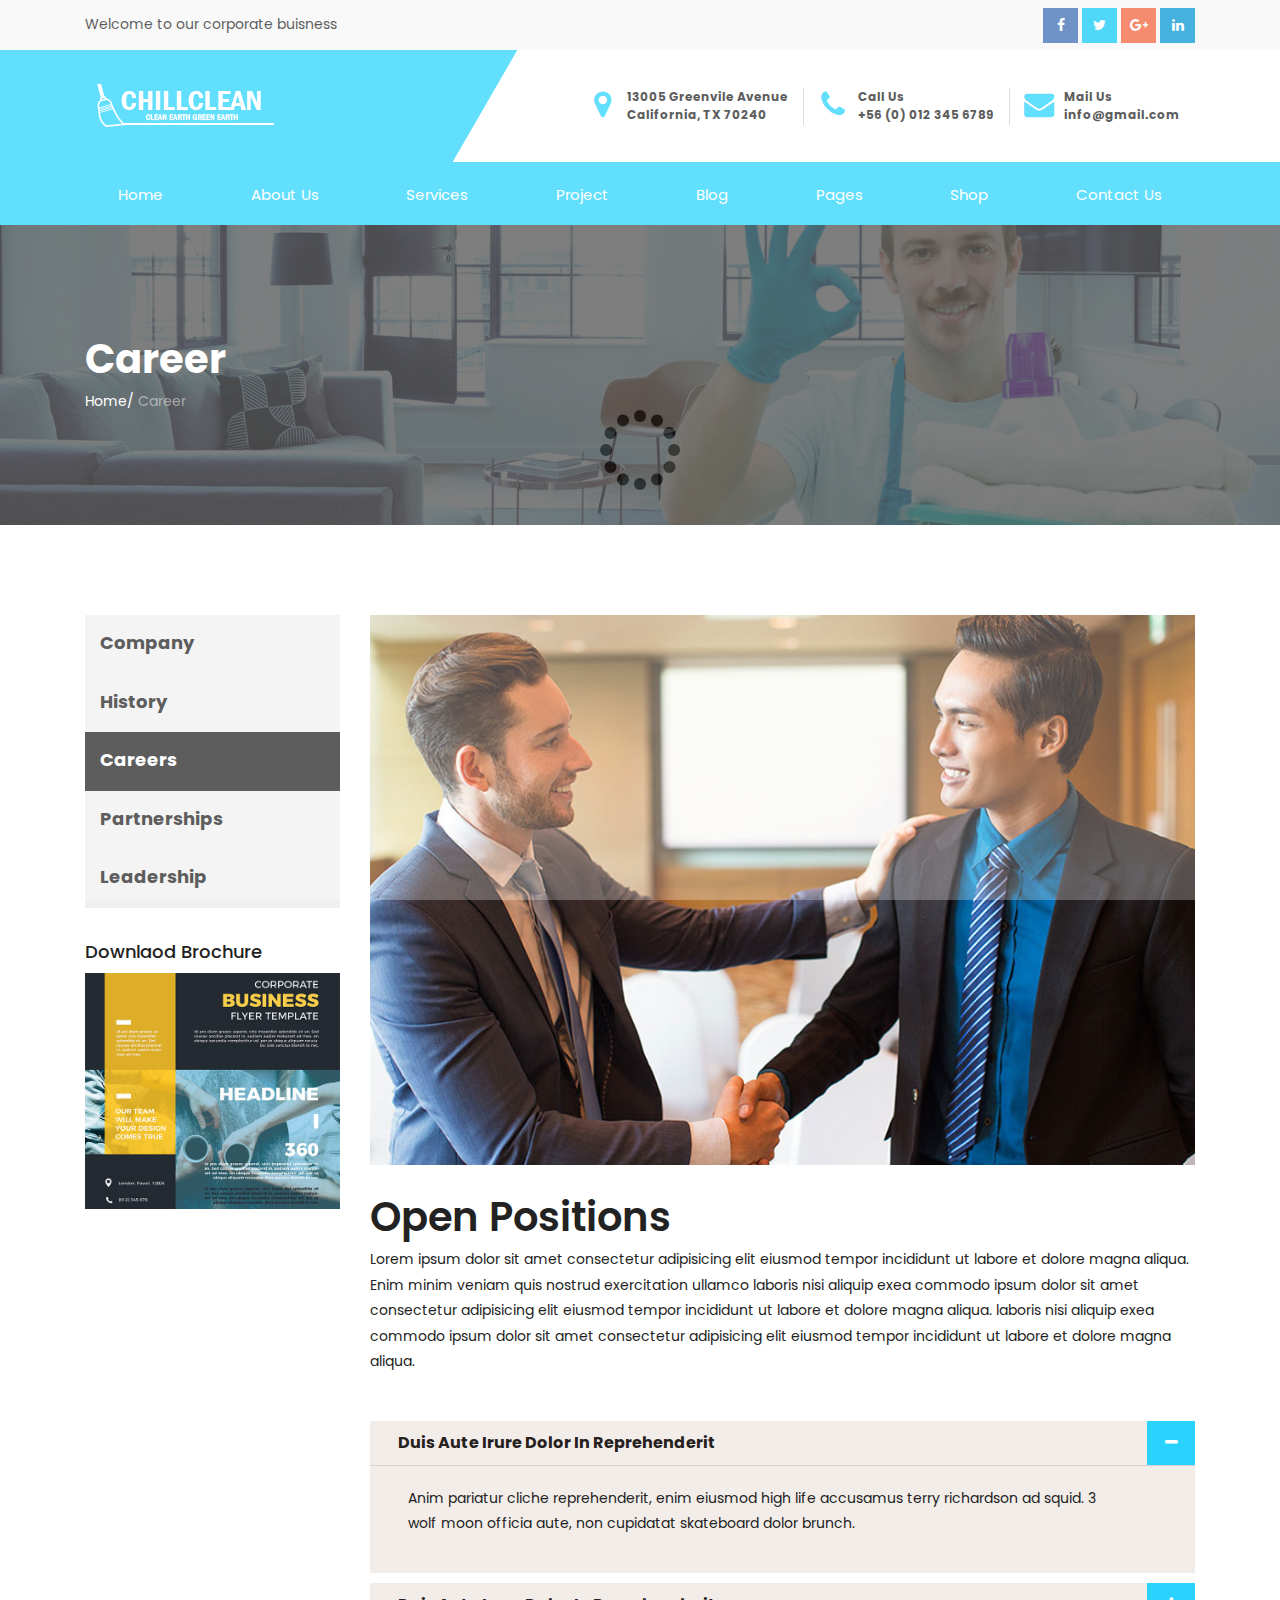
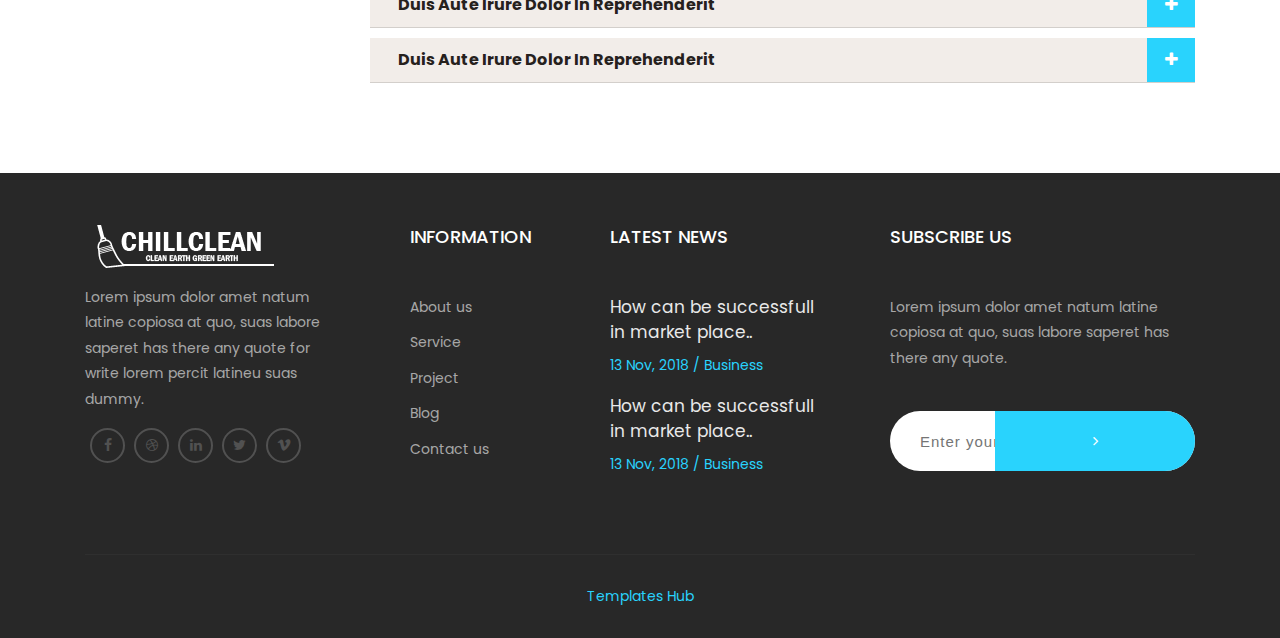
<file: career.html>
﻿<!DOCTYPE html>
<html lang="en">
	
<!-- career08:02-->
<head>
		<meta charset="utf-8">
		<meta http-equiv="X-UA-Compatible" content="IE=edge">
		<meta name="viewport" content="width=device-width, initial-scale=1">
		<title>Chillclean - Cleaning Services HTML5 Bootstrap4 Responsive Template</title><link rel="shortcut icon" type="image/x-icon" href="favicon.ico">
		<link href="https://fonts.googleapis.com/css?family=Poppins:300,400,500,700" rel="stylesheet">
		<link href="assets/css/bootstrap.min.css" rel="stylesheet" type="text/css">
		<link href="assets/css/owl.carousel.css" rel="stylesheet" type="text/css">
		<link href="assets/css/font-awesome.css" rel="stylesheet" type="text/css">
		<link href="assets/css/ionicons.css" rel="stylesheet" type="text/css">
		<link href="assets/css/simple-line-icons.css" rel="stylesheet" type="text/css">
		<link href="assets/css/jquery.fancybox.css" rel="stylesheet" type="text/css">
		<!--Main Slider-->
		<link href="assets/css/settings.css" type="text/css" rel="stylesheet" media="screen">
		<link href="assets/css/layers.css" type="text/css" rel="stylesheet" media="screen">

		<link href="assets/css/style.css" type="text/css" rel="stylesheet">
		<link href="assets/css/header.css" type="text/css" rel="stylesheet">
		<link href="assets/css/footer.css" type="text/css" rel="stylesheet">
		<link href="assets/css/theme-color/default.css" rel="stylesheet" type="text/css" id="theme-color" />

	</head>
	<body>
		<!--loader-->
		<div id="preloader">
			<div class="sk-circle">
				<div class="sk-circle1 sk-child"></div>
				<div class="sk-circle2 sk-child"></div>
				<div class="sk-circle3 sk-child"></div>
				<div class="sk-circle4 sk-child"></div>
				<div class="sk-circle5 sk-child"></div>
				<div class="sk-circle6 sk-child"></div>
				<div class="sk-circle7 sk-child"></div>
				<div class="sk-circle8 sk-child"></div>
				<div class="sk-circle9 sk-child"></div>
				<div class="sk-circle10 sk-child"></div>
				<div class="sk-circle11 sk-child"></div>
				<div class="sk-circle12 sk-child"></div>
			</div>
		</div>

		<!--loader-->
		<!--Header Section Start Here
		==================================-->
		<header>
		<div class="top-part__block">
			<div class="search__box-block">
				<div class="container">
					<input type="text" id="search" class="input-sm form-full" placeholder="Search Now">
					<a href="#!" class="search__close-btn">
						<i class="fa fa-times" aria-hidden="true"></i>
					</a>
				</div>
			</div>
			<div class="container">
				<div class="row">
					<div class="col-sm-7">
						<p>
							Welcome to our corporate buisness
						</p>
					</div>
					<div class="col-sm-5">
						<div class="social-link__block text-right">
							<a href="#" class="facebook">
								<i class="fa fa-facebook"></i>
							</a>
							<a href="#" class="twitter">
								<i class="fa fa-twitter"></i>
							</a>
							<a href="#" class="google-plus">
								<i class="fa fa-google-plus"></i>
							</a>
							<a href="#" class="linkedin">
								<i class="fa fa-linkedin"></i>
							</a>

						</div>
					</div>
				</div>
			</div>
		</div>
		<div class="middel-part__block">
			<div class="container">
				<div class="row">
					<div class="col-lg-4 logo col-md-12 d-flex align-items-center">
						
							<a href="index-2.html">
								<img src="assets/images/logo.png" alt="Logo">
								</a>		
								 
								 <div class="navbar-header">
						<button type="button" class="navbar-toggle hidden-lg-up" data-toggle="collapse" data-target="#navbar-menu">
							<i class="fa fa-bars"></i>
						</button>

					</div>				
					</div>
					<div class="col-lg-8 col-md-12">
						<div class="top-info__block text-right">
							<ul>
								<li>
									<i class="fa fa-map-marker"></i>
									<p>
										13005 Greenvile Avenue
										<span> California, TX 70240</span>
									</p>
								</li>
								<li>
									<i class="fa fa-phone"></i>
									<p>
										Call Us
										<span> +56 (0) 012 345 6789</span>
									</p>
								</li>
								<li>
									<i class="fa fa-envelope" aria-hidden="true"></i>
									<p>
										Mail Us
										<span>
											<a href="mailto:info@gmail.com">info@gmail.com</a>
										</span>
									</p>
								</li>
							</ul>
						</div>
					</div>
				</div>
			</div>
		</div>
		<div class="main_nav stricky-header__top navbar-toggleable-md">

			<nav class="navbar navbar-default navbar-sticky bootsnav">
				<div class="container">
					<!-- Start Header Navigation -->
					
					<!-- End Header Navigation -->
					<!-- Collect the nav links, forms, and other content for toggling -->
					<div class="collapse navbar-collapse" id="navbar-menu">
						<ul class="nav navbar-nav mobile-menu d-flex justify-content-between">
							<li>
								<a href="#!">Home</a>
								<span class="submenu-button"></span>
								<ul class="dropdown-menu">
									<li>
													<a href="index-2.html">Home Page 1</a>
												</li>
												
												<li>
													<a href="index1.html">Home Page 2</a>
												</li>
												
								</ul>
							</li>
							<li>
								<a href="#!">About us</a>
								<span class="submenu-button"></span>
								<ul class="dropdown-menu">
									<li>
										<a href="about.html">About</a>
									</li>
									<li>
										<a href="about2.html">About 2</a>
									</li>
									<li>
										<a href="about3.html">About 3</a>
									</li>
									<li>
										<a href="history.html">history</a>
									</li>
									<li>
										<a href="career.html">career</a>
									</li>
									<li>
										<a href="partnerships.html">partnerships</a>
									</li>
									<li>
										<a href="leadership.html">leadership</a>
									</li>
								</ul>
							</li>
							<li>
								<a href="javascript:avoid(0);">Services</a>
								<span class="submenu-button"></span>
								<ul class="dropdown-menu">
									<li>
										<a href="services.html">All Services</a>
									</li>
									<li>
										<a href="services-details.html">Services Details</a>
									</li>

								</ul>
							</li>
							<li>
								<a href="javascript:avoid(0);">Project</a>
								<span class="submenu-button"></span>
								<ul class="dropdown-menu">
									<li>
										<a href="project.html">project</a>
									</li>

									<li>
										<a href="project-details.html">Projec Details</a>
									</li>

								</ul>
							</li>

							<li>
								<a href="javascript:avoid(0);">blog</a>
								<span class="submenu-button"></span>
								<ul class="dropdown-menu">
									<li>
										<a href="blog.html">Blog</a>
									</li>
									<li>
										<a href="blog-detail.html">Blog Details</a>
									</li>
								</ul>
							</li>

							<li>
								<a href="javascript:avoid(0);">pages</a>
								<span class="submenu-button"></span>
								<ul class="dropdown-menu">
<li>
										<a href="portfolio-masonry.html">Gallery Masonry</a>
									</li>
									<li>
										<a href="portfolio-grid.html">Gallery Grid</a>
									</li>
									<li>
										<a href="team.html">Team</a>
									</li>

									<li>
										<a href="pricing.html">pricing</a>
									</li>
									<li>
										<a href="faq.html">Faq</a>
									</li>
									<li>
										<a href="register.html">Register</a>
									</li>
									<li>
										<a href="login.html">login</a>
									</li>
									<li>
										<a href="testimonial.html">Testimonials</a>
									</li>
									<li>
										<a href="404.html">404 Error</a>
									</li>
									<li>
										<a href="blank.html">blank</a>
									</li>
								</ul>
							</li>
							<li>
								<a href="#!">Shop</a>
								<span class="submenu-button"></span>
								<!-- Nav Dropdown -->
								<ul class="dropdown-menu">
									<li>
										<a href="shop.html">Shop</a>
									</li>
									<li>
										<a href="shop-sidebar.html">shop sidebar</a>
									</li>
									<li>
										<a href="shop-details.html">shop details</a>
									</li>
									<li>
										<a href="cart.html">cart</a>
									</li>
									<li>
										<a href="checkout.html">Checkout</a>
									</li>
								</ul>
								<!-- End Nav Dropdown -->
							</li>
							<li>
								<a href="#!">Contact us</a>
								<span class="submenu-button"></span>
								<ul class="dropdown-menu">
									<li>
										<a href="contact.html">contact</a>
									</li>
									<li>
										<a href="contact1.html">contact 2</a>
									</li>
								</ul>
							</li>
						</ul>
					</div>
					<!--navbar-collapse -->
				</div>
			</nav>
		</div>
	</header><!--Section End Here-->

		<!-- END HEADER -->
		
		<!-- Intro Section -->
 <section class="inner-intro bg-img light-color overlay-before parallax-background">
    <div class="container">
      <div class="row title">
      	<div class="title_row">
      		<h1 data-title="Career"><span>Career</span></h1>
      		<div class="page-breadcrumb">
							<a>Home</a>/ <span>Career</span>
						</div>
      		
      	</div>
        
      </div>
    </div>
  </section>
 <!-- Intro Section End-->
		
		
  <!-- CONTENT --> 
  
  <section class="padding pt-xs-40">
				<div class="container">
					
					<div class="row">
					<div class="col-md-3 col-lg-3 mt-xs-40 pb-xs-40">
						<div class="tab-title">
								<ul class="clearfix">
									<li>
										<a href="about2.html">Company</a>
									</li>
									<li>
									<a href="#!">History</a>
										
									</li>
									<li>
									<a href="#!" class="active">Careers</a>
										
									</li>
									<li>
									<a href="partnerships.html">Partnerships</a>
										
									</li>
									<li>
									<a href="leadership.html">Leadership</a>
										
									</li>
								</ul>
							</div>
							<div class="company-brochure mt-30">
							<h4>Downlaod Brochure</h4>
							<a href="#"><img src="assets/images/flyer.jpg" alt=""></a>
							</div>
								</div>
						
									<div class="col-md-9 col-lg-9">
							<div class="tab-content">
							
								
								<div class="row">
								
								<div class="col-md-12 col-lg-12">
								<img src="assets/images/people.jpg" alt="">
								</div>
								
									
									<div class="col-md-12 col-lg-12">
									<h2 class="pt-30">Open Positions</h2>
									<p>
				Lorem ipsum dolor sit amet consectetur adipisicing elit eiusmod tempor incididunt ut labore et dolore magna aliqua. Enim minim veniam quis nostrud exercitation ullamco laboris nisi aliquip exea commodo ipsum dolor sit amet consectetur adipisicing elit eiusmod tempor incididunt ut labore et dolore magna aliqua. 
				 laboris nisi aliquip exea commodo ipsum dolor sit amet consectetur adipisicing elit eiusmod tempor incididunt ut labore et dolore magna aliqua. 
							</p>
							
									</div>
									
								</div>
								
							</div>
						
						<!-- About Section -->
			<div class="anim-section creer_page mt-30">
						<div id="accordion" role="tablist" aria-multiselectable="true">
							<div class="card">
								<div class="card-header" role="tab" id="headingOne">
									<h5 class="mb-0 panel-title"><a data-toggle="collapse" data-parent="#accordion" href="#collapseOne" aria-expanded="true" aria-controls="collapseOne"> Duis aute irure dolor in reprehenderit <i class="fa fa-plus collape-plus"></i> </a></h5>
								</div>

								<div id="collapseOne" class="collapse show bg-custom" role="tabpanel" aria-labelledby="headingOne">
									<div class="card-block">
										<p>
											Anim pariatur cliche reprehenderit, enim eiusmod high life accusamus terry richardson ad squid. 3 wolf moon officia aute, non
											cupidatat skateboard dolor brunch.
										</p>
									</div>
								</div>
							</div>
							<div class="card">
								<div class="card-header" role="tab" id="headingTwo">
									<h5 class="mb-0 panel-title"><a class="collapsed" data-toggle="collapse" data-parent="#accordion" href="#collapseTwo" aria-expanded="false" aria-controls="collapseTwo"> Duis aute irure dolor in reprehenderit <i class="fa fa-plus collape-plus"></i> </a></h5>
								</div>
								<div id="collapseTwo" class="collapse bg-custom" role="tabpanel" aria-labelledby="headingTwo">
									<div class="card-block">
										<p>
											Anim pariatur cliche reprehenderit, enim eiusmod high life accusamus terry richardson ad squid. 3 wolf moon officia aute, non
											cupidatat skateboard dolor brunch.
										</p>
									</div>
								</div>
							</div>
							<div class="card">
								<div class="card-header" role="tab" id="headingThree">
									<h5 class="mb-0 panel-title"><a class="collapsed" data-toggle="collapse" data-parent="#accordion" href="#collapseThree" aria-expanded="false" aria-controls="collapseThree"> Duis aute irure dolor in reprehenderit <i class="fa fa-plus collape-plus"></i> </a></h5>
								</div>
								<div id="collapseThree" class="collapse bg-custom" role="tabpanel" aria-labelledby="headingThree">
									<div class="card-block">
										<p>
											Anim pariatur cliche reprehenderit, enim eiusmod high life accusamus terry richardson ad squid. 3 wolf moon officia aute, non
											cupidatat skateboard dolor brunch.
										</p>
									</div>
								</div>
							</div>
						</div>
					</div>
			<!-- About Section End-->
		
						</div>
					
					
					
					</div>
				</div>
			</section>
			
 

		<!-- Footer_Section -->
		<footer class="footer pt-50">
			<div class="container">
				<div class="row">
					<div class="col-md-6 col-lg-3 footer_logo">
						<a href="index-2.html"><img src="assets/images/footer_logo.png" alt=""></a>
						<p>
							Lorem ipsum dolor amet natum latine copiosa at quo, suas labore saperet has there any quote for write lorem percit latineu suas dummy.
						</p>
						<ul>
							<li>
								<a href="#"><i class="fa fa-facebook" aria-hidden="true"></i></a>
							</li>
							<li>
								<a href="#"><i class="fa fa-dribbble" aria-hidden="true"></i></a>
							</li>
							<li>
								<a href="#"><i class="fa fa-linkedin" aria-hidden="true"></i></a>
							</li>
							<li>
								<a href="#"><i class="fa fa-twitter" aria-hidden="true"></i></a>
							</li>
							<li>
								<a href="#"><i class="fa fa-vimeo" aria-hidden="true"></i></a>
							</li>
						</ul>
					</div>

					<div class="col-md-6 col-lg-2 mt-xs-30 link_footer">
						<h4>Information</h4>
						<ul>
							<li>
								<a href="#">About us</a>
							</li>
							<li>
								<a href="#">Service</a>
							</li>
							<li>
								<a href="#">Project</a>
							</li>
							<li>
								<a href="#">Blog</a>
							</li>
							<li>
								<a href="#">Contact us</a>
							</li>
						</ul>
					</div>

					<div class="col-md-6 col-lg-3 mt-sm-30 mt-xs-30 footer-latest-news">
						<h4>Latest News</h4>
						<div class="single-news">
							<h5><a href="#">How can be successfull in market place..</a></h5>
							<span>13 Nov, 2018  /  Business</span>
						</div>
						<div class="single-news">
							<h5><a href="#">How can be successfull in market place..</a></h5>
							<span>13 Nov, 2018  /  Business</span>
						</div>
					</div>

					<div class="col-md-6 col-lg-4 mt-sm-30 mt-xs-30 footer-subscribe">
						<h4>Subscribe Us</h4>
						<p>
							Lorem ipsum dolor amet natum latine copiosa at quo, suas labore saperet has there any quote.
						</p>
						<form action="#">
							<input type="text" placeholder="Enter your e-mail">
							<button class="btn-text">
								<i class="fa fa-angle-right" aria-hidden="true"></i>
							</button>
						</form>

					</div>

				</div>
			</div>
			<div class="bottom-footer text-center">
				<div class="container">
					<div class="bor_top clearfix">
						<p>
							<a href="https://www.templateshub.net" target="_blank">Templates Hub</a>
						</p>

					</div>
				</div>
			</div>
		</footer>
		<!-- Footer_Section_End -->

<script type="text/javascript" src="assets/js/jquery.min.js"></script>
		<script type="text/javascript" src="assets/js/tether.min.js"></script>
		<script type="text/javascript" src="assets/js/bootstrap.min.js"></script>
		<script type="text/javascript" src="assets/js/owl.carousel.js"></script>
		<!-- fancybox Js -->
		<script src="assets/js/jquery.mousewheel-3.0.6.pack.js" type="text/javascript"></script>
		<script src="assets/js/jquery.fancybox.pack.js" type="text/javascript"></script>
		<!-- masonry,isotope Effect Js -->
		<script src="assets/js/imagesloaded.pkgd.min.js" type="text/javascript"></script>
		<script src="assets/js/isotope.pkgd.min.js" type="text/javascript"></script>
		<script src="assets/js/masonry.pkgd.min.js" type="text/javascript"></script>
		<script src="assets/js/jquery.appear.js" type="text/javascript"></script>
		<!-- revolution Js -->
		<script type="text/javascript" src="assets/js/jquery.themepunch.tools.min.js"></script>
		<script type="text/javascript" src="assets/js/jquery.themepunch.revolution.min.js"></script>
		<script type="text/javascript" src="assets/extensions/revolution.extension.slideanims.min.js"></script>
		<script type="text/javascript" src="assets/extensions/revolution.extension.layeranimation.min.js"></script>
		<script type="text/javascript" src="assets/extensions/revolution.extension.navigation.min.js"></script>
		<script type="text/javascript" src="assets/extensions/revolution.extension.parallax.min.js"></script>
		<script type="text/javascript" src="assets/js/jquery.revolution.js"></script>
		<!-- Compiled and minified JavaScript -->
		<script src="assets/js/jquery.appear.js" type="text/javascript"></script>
		<script src="assets/js/custom.js" type="text/javascript"></script>

	</body>

<!-- career08:02-->
</html>
</file>
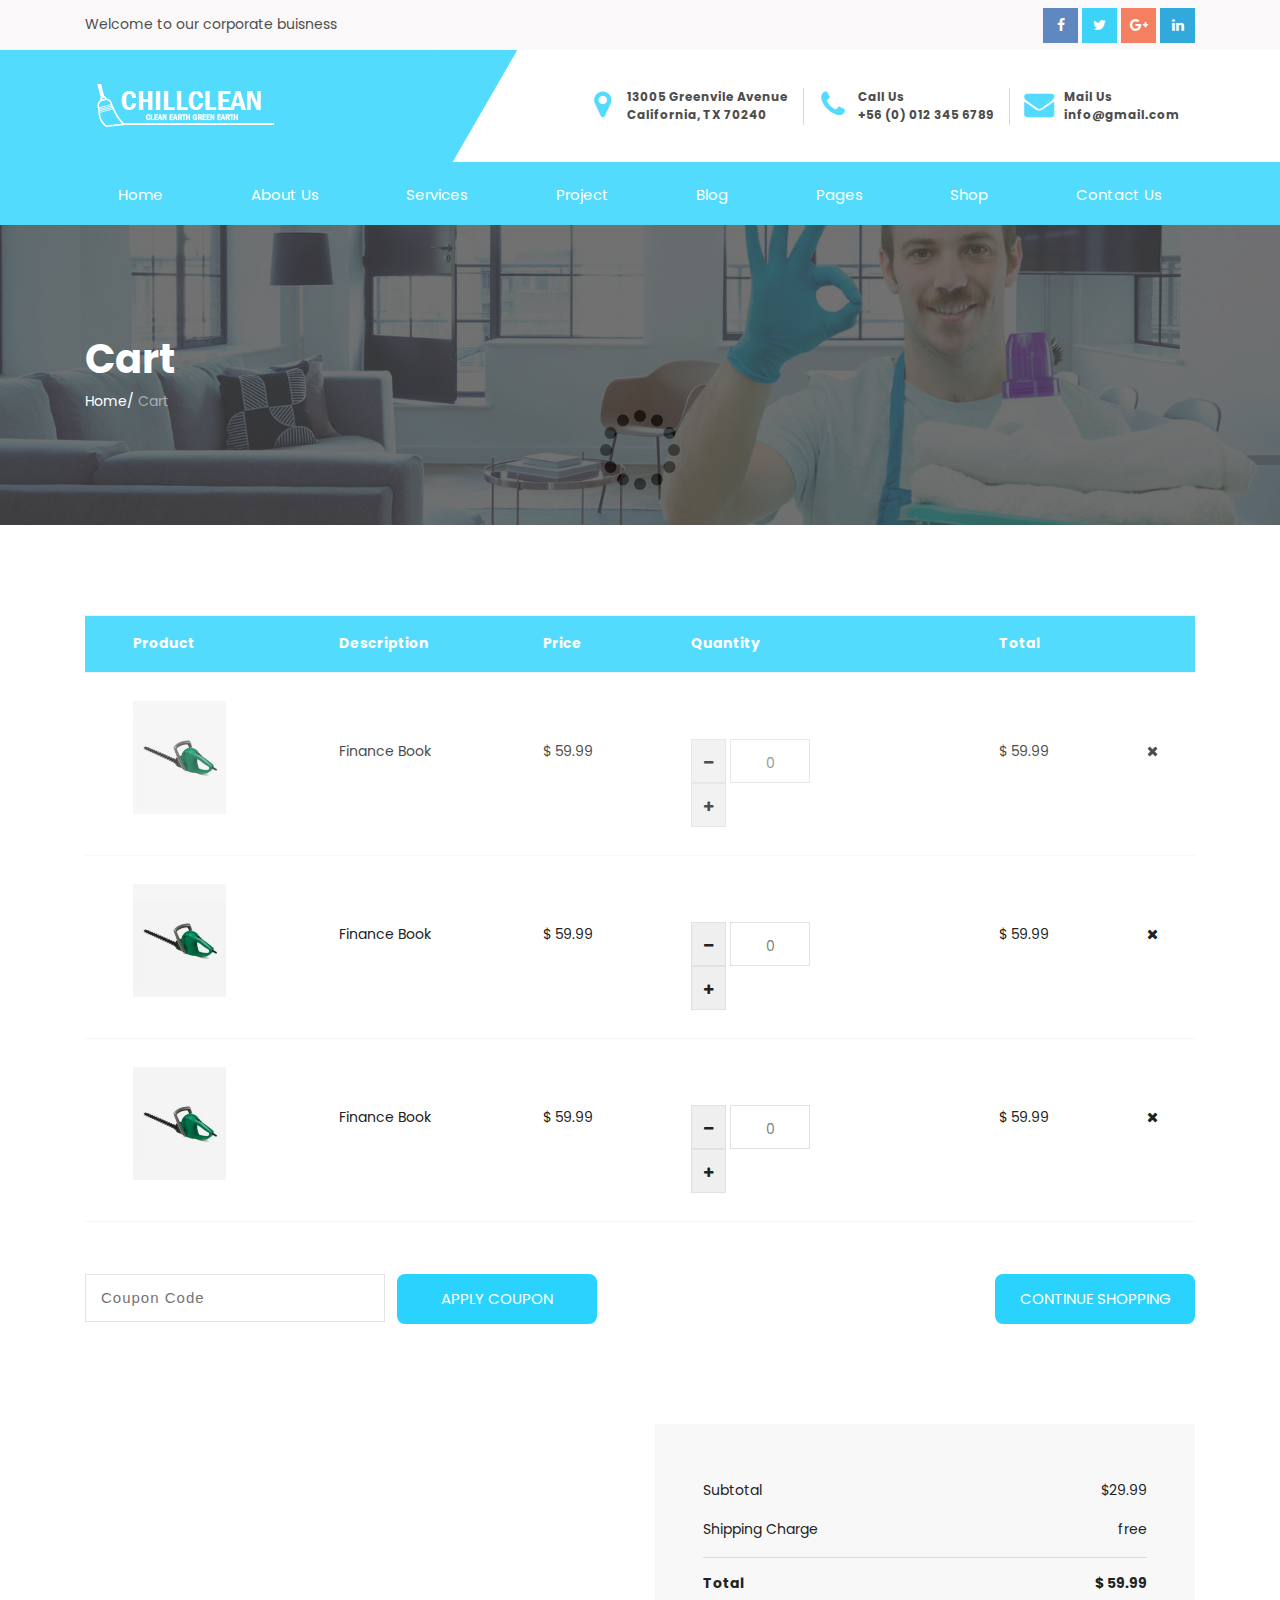
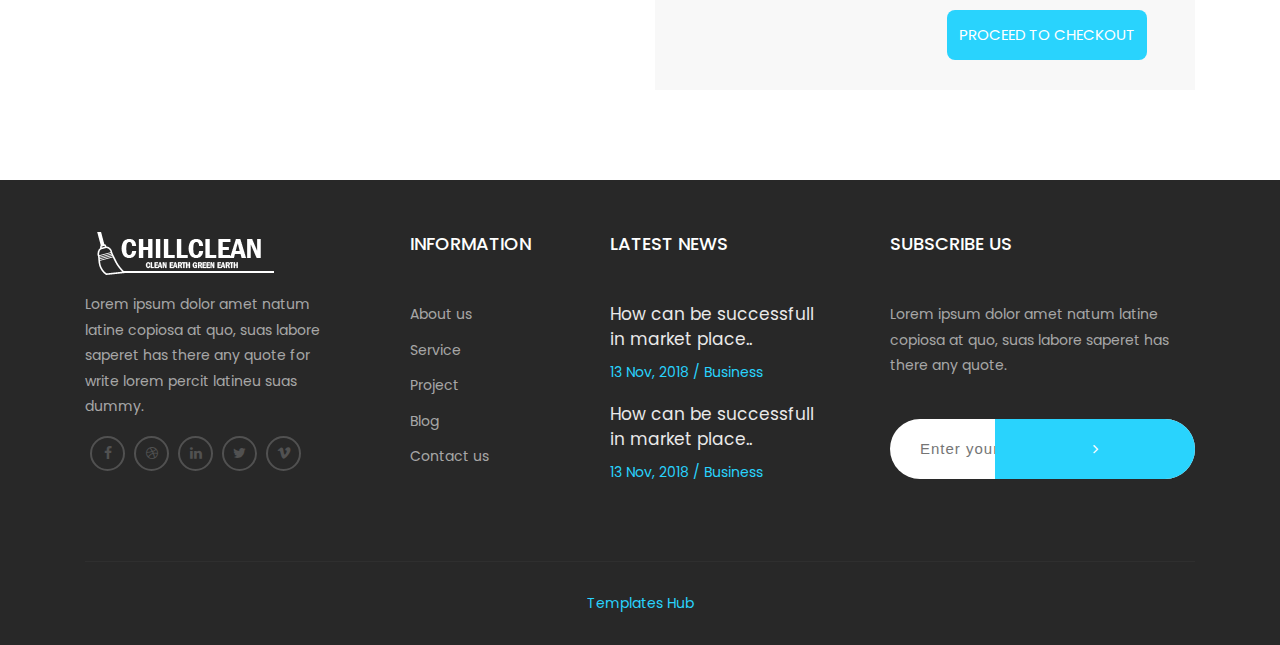
<file: cart.html>
﻿<!DOCTYPE html>
<html lang="en">
    
<!-- cart11:26-->
<head>
        <meta charset="utf-8">
        <meta http-equiv="X-UA-Compatible" content="IE=edge">
        <meta name="viewport" content="width=device-width, initial-scale=1">
        <title>Chillclean - Cleaning Services HTML5 Bootstrap4 Responsive Template</title><link rel="shortcut icon" type="image/x-icon" href="favicon.ico">
		<link href="https://fonts.googleapis.com/css?family=Poppins:300,400,500,700" rel="stylesheet">
        <link href="assets/css/bootstrap.min.css" rel="stylesheet" type="text/css">
		<link href="assets/css/font-awesome.css" rel="stylesheet" type="text/css">
		<link href="assets/css/ionicons.css" rel="stylesheet" type="text/css">
        <link href="assets/css/jquery.fancybox.css" rel="stylesheet" type="text/css">
		<!--Main Slider-->
		<link href="assets/css/settings.css" type="text/css" rel="stylesheet" media="screen">
		<link href="assets/css/layers.css" type="text/css" rel="stylesheet" media="screen">
		<link href="assets/css/layers.css" type="text/css" rel="stylesheet" media="screen">
		<link href="assets/css/owl.carousel.css" type="text/css" rel="stylesheet" media="screen">
        <link href="assets/css/style.css" rel="stylesheet"> 
		<link href="assets/css/header.css" rel="stylesheet" type="text/css">
		<link href="assets/css/footer.css" rel="stylesheet" type="text/css" />
		<link href="assets/css/theme-color/default.css" rel="stylesheet" type="text/css" id="theme-color" />
    </head>
    <body>
<!--loader-->
<div id="preloader">
  <div class="sk-circle">
    <div class="sk-circle1 sk-child"></div>
    <div class="sk-circle2 sk-child"></div>
    <div class="sk-circle3 sk-child"></div>
    <div class="sk-circle4 sk-child"></div>
    <div class="sk-circle5 sk-child"></div>
    <div class="sk-circle6 sk-child"></div>
    <div class="sk-circle7 sk-child"></div>
    <div class="sk-circle8 sk-child"></div>
    <div class="sk-circle9 sk-child"></div>
    <div class="sk-circle10 sk-child"></div>
    <div class="sk-circle11 sk-child"></div>
    <div class="sk-circle12 sk-child"></div>
  </div>
</div>

<!--loader--> 
		<!--Header Section Start Here
		==================================-->
		<header>
		<div class="top-part__block">
			<div class="search__box-block">
				<div class="container">
					<input type="text" id="search" class="input-sm form-full" placeholder="Search Now">
					<a href="#!" class="search__close-btn">
						<i class="fa fa-times" aria-hidden="true"></i>
					</a>
				</div>
			</div>
			<div class="container">
				<div class="row">
					<div class="col-sm-7">
						<p>
							Welcome to our corporate buisness
						</p>
					</div>
					<div class="col-sm-5">
						<div class="social-link__block text-right">
							<a href="#" class="facebook">
								<i class="fa fa-facebook"></i>
							</a>
							<a href="#" class="twitter">
								<i class="fa fa-twitter"></i>
							</a>
							<a href="#" class="google-plus">
								<i class="fa fa-google-plus"></i>
							</a>
							<a href="#" class="linkedin">
								<i class="fa fa-linkedin"></i>
							</a>

						</div>
					</div>
				</div>
			</div>
		</div>
		<div class="middel-part__block">
			<div class="container">
				<div class="row">
					<div class="col-lg-4 logo col-md-12 d-flex align-items-center">
						
							<a href="index-2.html">
								<img src="assets/images/logo.png" alt="Logo">
								</a>		
								 
								 <div class="navbar-header">
						<button type="button" class="navbar-toggle hidden-lg-up" data-toggle="collapse" data-target="#navbar-menu">
							<i class="fa fa-bars"></i>
						</button>

					</div>				
					</div>
					<div class="col-lg-8 col-md-12">
						<div class="top-info__block text-right">
							<ul>
								<li>
									<i class="fa fa-map-marker"></i>
									<p>
										13005 Greenvile Avenue
										<span> California, TX 70240</span>
									</p>
								</li>
								<li>
									<i class="fa fa-phone"></i>
									<p>
										Call Us
										<span> +56 (0) 012 345 6789</span>
									</p>
								</li>
								<li>
									<i class="fa fa-envelope" aria-hidden="true"></i>
									<p>
										Mail Us
										<span>
											<a href="mailto:info@gmail.com">info@gmail.com</a>
										</span>
									</p>
								</li>
							</ul>
						</div>
					</div>
				</div>
			</div>
		</div>
		<div class="main_nav stricky-header__top navbar-toggleable-md">

			<nav class="navbar navbar-default navbar-sticky bootsnav">
				<div class="container">
					<!-- Start Header Navigation -->
					
					<!-- End Header Navigation -->
					<!-- Collect the nav links, forms, and other content for toggling -->
					<div class="collapse navbar-collapse" id="navbar-menu">
						<ul class="nav navbar-nav mobile-menu d-flex justify-content-between">
							<li>
								<a href="#!">Home</a>
								<span class="submenu-button"></span>
								<ul class="dropdown-menu">
									<li>
													<a href="index-2.html">Home Page 1</a>
												</li>
												
												<li>
													<a href="index1.html">Home Page 2</a>
												</li>
												
								</ul>
							</li>
							<li>
								<a href="#!">About us</a>
								<span class="submenu-button"></span>
								<ul class="dropdown-menu">
									<li>
										<a href="about.html">About</a>
									</li>
									<li>
										<a href="about2.html">About 2</a>
									</li>
									<li>
										<a href="about3.html">About 3</a>
									</li>
									<li>
										<a href="history.html">history</a>
									</li>
									<li>
										<a href="career.html">career</a>
									</li>
									<li>
										<a href="partnerships.html">partnerships</a>
									</li>
									<li>
										<a href="leadership.html">leadership</a>
									</li>
								</ul>
							</li>
							<li>
								<a href="javascript:avoid(0);">Services</a>
								<span class="submenu-button"></span>
								<ul class="dropdown-menu">
									<li>
										<a href="services.html">All Services</a>
									</li>
									<li>
										<a href="services-details.html">Services Details</a>
									</li>

								</ul>
							</li>
							<li>
								<a href="javascript:avoid(0);">Project</a>
								<span class="submenu-button"></span>
								<ul class="dropdown-menu">
									<li>
										<a href="project.html">project</a>
									</li>

									<li>
										<a href="project-details.html">Projec Details</a>
									</li>

								</ul>
							</li>

							<li>
								<a href="javascript:avoid(0);">blog</a>
								<span class="submenu-button"></span>
								<ul class="dropdown-menu">
									<li>
										<a href="blog.html">Blog</a>
									</li>
									<li>
										<a href="blog-detail.html">Blog Details</a>
									</li>
								</ul>
							</li>

							<li>
								<a href="javascript:avoid(0);">pages</a>
								<span class="submenu-button"></span>
								<ul class="dropdown-menu">
<li>
										<a href="portfolio-masonry.html">Gallery Masonry</a>
									</li>
									<li>
										<a href="portfolio-grid.html">Gallery Grid</a>
									</li>
									<li>
										<a href="team.html">Team</a>
									</li>

									<li>
										<a href="pricing.html">pricing</a>
									</li>
									<li>
										<a href="faq.html">Faq</a>
									</li>
									<li>
										<a href="register.html">Register</a>
									</li>
									<li>
										<a href="login.html">login</a>
									</li>
									<li>
										<a href="testimonial.html">Testimonials</a>
									</li>
									<li>
										<a href="404.html">404 Error</a>
									</li>
									<li>
										<a href="blank.html">blank</a>
									</li>
								</ul>
							</li>
							<li>
								<a href="#!">Shop</a>
								<span class="submenu-button"></span>
								<!-- Nav Dropdown -->
								<ul class="dropdown-menu">
									<li>
										<a href="shop.html">Shop</a>
									</li>
									<li>
										<a href="shop-sidebar.html">shop sidebar</a>
									</li>
									<li>
										<a href="shop-details.html">shop details</a>
									</li>
									<li>
										<a href="cart.html">cart</a>
									</li>
									<li>
										<a href="checkout.html">Checkout</a>
									</li>
								</ul>
								<!-- End Nav Dropdown -->
							</li>
							<li>
								<a href="#!">Contact us</a>
								<span class="submenu-button"></span>
								<ul class="dropdown-menu">
									<li>
										<a href="contact.html">contact</a>
									</li>
									<li>
										<a href="contact1.html">contact 2</a>
									</li>
								</ul>
							</li>
						</ul>
					</div>
					<!--navbar-collapse -->
				</div>
			</nav>
		</div>
	</header><!--Section End Here-->

		<!-- END HEADER -->
			<!-- CONTENT -->
			<!-- Intro Section -->
			<section class="inner-intro bg-img light-color overlay-before parallax-background">
			<div class="container">
				<div class="row title">
					<div class="title_row">
						<h1 data-title="Cart"><span>Cart</span></h1>
						<div class="page-breadcrumb">
							<a>Home</a>/ <span>Cart</span>
						</div>

					</div>

				</div>
			</div>
		</section>
			<!-- End Intro Section -->

			<section class="padding ptb-xs-40">
				<div class="cart_page_area sp100">
					<div class="container">
						<div class="cart_table_wraper">
							<div class="row">
								<div class="col-md-12">
									<div class="cart_wrpaer">
										<div class="table_scroll table-responsive">
											<table class=" table table-striped">
												<thead class="dark-bg">
													<tr>
														<th><span>Product</span></th>
														<th><span>Description</span></th>
														<th><span>Price</span></th>
														<th><span>Quantity</span></th>
														<th><span>Total</span></th>
														<th><span></span></th>
													</tr>
												</thead>
												<tbody>
													<tr>
														<td><img class="img-rounded" src="assets/images/shop/1.jpg" alt=""></td>
														<td class="padding_all">
														<p>
															Finance Book
														</p></td>
														<td class="padding_all">
														<p>
															$ 59.99
														</p></td>
														<td class="padding_all">
														<div class="cart_amount_wrap">
															<div class="product-regulator">
																<button class="minus" type="button">
																	<i class="fa fa-minus"></i>
																</button>
																<div class="output">
																	0
																</div>
																<button class="plus" type="button">
																	<i class="fa fa-plus"></i>
																</button>
															</div>
														</div></td>
														<td class="padding_all">
														<p>
															$ 59.99
														</p></td>
														<td class="padding_all"><a href="#"><i class="fa fa-times"></i></a></td>
													</tr>
													<tr>
														<td><img class="img-rounded" src="assets/images/shop/1.jpg" alt=""></td>
														<td class="padding_all">
														<p>
															Finance Book
														</p></td>
														<td class="padding_all">
														<p>
															$ 59.99
														</p></td>
														<td class="padding_all">
														<div class="cart_amount_wrap">
															<div class="product-regulator">
																<button class="minus" type="button">
																	<i class="fa fa-minus"></i>
																</button>
																<div class="output">
																	0
																</div>
																<button class="plus" type="button">
																	<i class="fa fa-plus"></i>
																</button>
															</div>
														</div></td>
														<td class="padding_all">
														<p>
															$ 59.99
														</p></td>
														<td class="padding_all"><a href="#"><i class="fa fa-times"></i></a></td>
													</tr>
													<tr>
														<td><img class="img-rounded" src="assets/images/shop/1.jpg" alt=""></td>
														<td class="padding_all">
														<p>
															Finance Book
														</p></td>
														<td class="padding_all">
														<p>
															$ 59.99
														</p></td>
														<td class="padding_all">
														<div class="cart_amount_wrap">
															<div class="product-regulator">
																<button class="minus" type="button">
																	<i class="fa fa-minus"></i>
																</button>
																<div class="output">
																	0
																</div>
																<button class="plus" type="button">
																	<i class="fa fa-plus"></i>
																</button>
															</div>
														</div></td>
														<td class="padding_all">
														<p>
															$ 59.99
														</p></td>
														<td class="padding_all"><a href="#"><i class="fa fa-times"></i></a></td>
													</tr>
												</tbody>
											</table>
											<!-- table End -->
										</div>
										<div class="row cart_btns">
											<div class="col-md-8">
												<form action="#">
													<input type="text" placeholder="Coupon Code" class="common_btn cart_page_btn1" name="coupon">
												</form>
												<a class="cart_page_btn2 btn-text  hvr-bounce-to-right" href="#">Apply coupon</a>
											</div>
											<!-- column End -->
											<div class="col-md-4 text-md-right">
												<a class="btn-text secondary_bg mt-xs-20" href="#">Continue Shopping </a>
											</div>
											<!-- column End -->
										</div>
										<!-- cart_btns End -->
									</div>
								</div>
								<!-- column End -->
							</div>
							<!-- row End -->
							<div class="row">
								<div class="col-lg-6 offset-lg-6">
									<div class="cart_totals_area gray-bg">

										<ul>
											<li>
												Subtotal <span>$29.99</span>
											</li>
											<li>
												Shipping Charge<span>free</span>
											</li>
											<li>
												<strong>Total</strong><span><strong> $ 59.99 </strong></span>
											</li>
										</ul>
										<a class="btn-text pull-right" href="checkout.html">Proceed To Checkout</a>
									</div>
								</div>
								<!-- column End -->
							</div>
							<!-- row End -->
						</div>
					</div>
					<!-- container End -->
				</div>

			</section>

			<!--End Contact-->
			 

		<!-- Footer_Section -->
		<footer class="footer pt-50">
			<div class="container">
				<div class="row">
					<div class="col-md-6 col-lg-3 footer_logo">
						<a href="index-2.html"><img src="assets/images/footer_logo.png" alt=""></a>
						<p>
							Lorem ipsum dolor amet natum latine copiosa at quo, suas labore saperet has there any quote for write lorem percit latineu suas dummy.
						</p>
						<ul>
							<li>
								<a href="#"><i class="fa fa-facebook" aria-hidden="true"></i></a>
							</li>
							<li>
								<a href="#"><i class="fa fa-dribbble" aria-hidden="true"></i></a>
							</li>
							<li>
								<a href="#"><i class="fa fa-linkedin" aria-hidden="true"></i></a>
							</li>
							<li>
								<a href="#"><i class="fa fa-twitter" aria-hidden="true"></i></a>
							</li>
							<li>
								<a href="#"><i class="fa fa-vimeo" aria-hidden="true"></i></a>
							</li>
						</ul>
					</div>

					<div class="col-md-6 col-lg-2 mt-xs-30 link_footer">
						<h4>Information</h4>
						<ul>
							<li>
								<a href="#">About us</a>
							</li>
							<li>
								<a href="#">Service</a>
							</li>
							<li>
								<a href="#">Project</a>
							</li>
							<li>
								<a href="#">Blog</a>
							</li>
							<li>
								<a href="#">Contact us</a>
							</li>
						</ul>
					</div>

					<div class="col-md-6 col-lg-3 mt-sm-30 mt-xs-30 footer-latest-news">
						<h4>Latest News</h4>
						<div class="single-news">
							<h5><a href="#">How can be successfull in market place..</a></h5>
							<span>13 Nov, 2018  /  Business</span>
						</div>
						<div class="single-news">
							<h5><a href="#">How can be successfull in market place..</a></h5>
							<span>13 Nov, 2018  /  Business</span>
						</div>
					</div>

					<div class="col-md-6 col-lg-4 mt-sm-30 mt-xs-30 footer-subscribe">
						<h4>Subscribe Us</h4>
						<p>
							Lorem ipsum dolor amet natum latine copiosa at quo, suas labore saperet has there any quote.
						</p>
						<form action="#">
							<input type="text" placeholder="Enter your e-mail">
							<button class="btn-text">
								<i class="fa fa-angle-right" aria-hidden="true"></i>
							</button>
						</form>

					</div>

				</div>
			</div>
			<div class="bottom-footer text-center">
				<div class="container">
					<div class="bor_top clearfix">
						<p>
							<a href="https://www.templateshub.net" target="_blank">Templates Hub</a>
						</p>

					</div>
				</div>
			</div>
		</footer>
		<!-- Footer_Section_End -->
		<!-- Site Wraper End -->
	<!-- Site Wraper End --> 
	<script type="text/javascript" src="assets/js/jquery.min.js"></script>
		<script type="text/javascript" src="assets/js/tether.min.js"></script>
		<script type="text/javascript" src="assets/js/bootstrap.min.js"></script> 
<script src="assets/js/jquery.easing.js" type="text/javascript"></script> 

		<!-- fancybox Js -->
		<script src="assets/js/jquery.mousewheel-3.0.6.pack.js" type="text/javascript"></script>
		<script src="assets/js/jquery.fancybox.pack.js" type="text/javascript"></script>
		<!-- carousel Js -->
		<script src="assets/js/owl.carousel.js" type="text/javascript"></script>
	
		<!-- imagesloaded Js -->
		<script src="assets/js/imagesloaded.pkgd.min.js" type="text/javascript"></script>
		<!-- masonry,isotope Effect Js -->
		<script src="assets/js/imagesloaded.pkgd.min.js" type="text/javascript"></script>
		<script src="assets/js/isotope.pkgd.min.js" type="text/javascript"></script>
		<script src="assets/js/masonry.pkgd.min.js" type="text/javascript"></script>
		<script src="assets/js/jquery.appear.js" type="text/javascript"></script>
	
		<!-- revolution Js --> 
		<script type="text/javascript" src="assets/js/jquery.themepunch.tools.min.js"></script> 
		<script type="text/javascript" src="assets/js/jquery.themepunch.revolution.min.js"></script> 
		<script type="text/javascript" src="assets/extensions/revolution.extension.slideanims.min.js"></script> 
		<script type="text/javascript" src="assets/extensions/revolution.extension.layeranimation.min.js"></script> 
		<script type="text/javascript" src="assets/extensions/revolution.extension.navigation.min.js"></script> 
		<script type="text/javascript" src="assets/extensions/revolution.extension.parallax.min.js"></script> 
		<script type="text/javascript" src="assets/js/jquery.revolution.js"></script> 
		<!-- custom Js -->
		<script src="assets/js/custom.js" type="text/javascript"></script>
		
    </body>

<!-- cart11:26-->
</html>
</file>
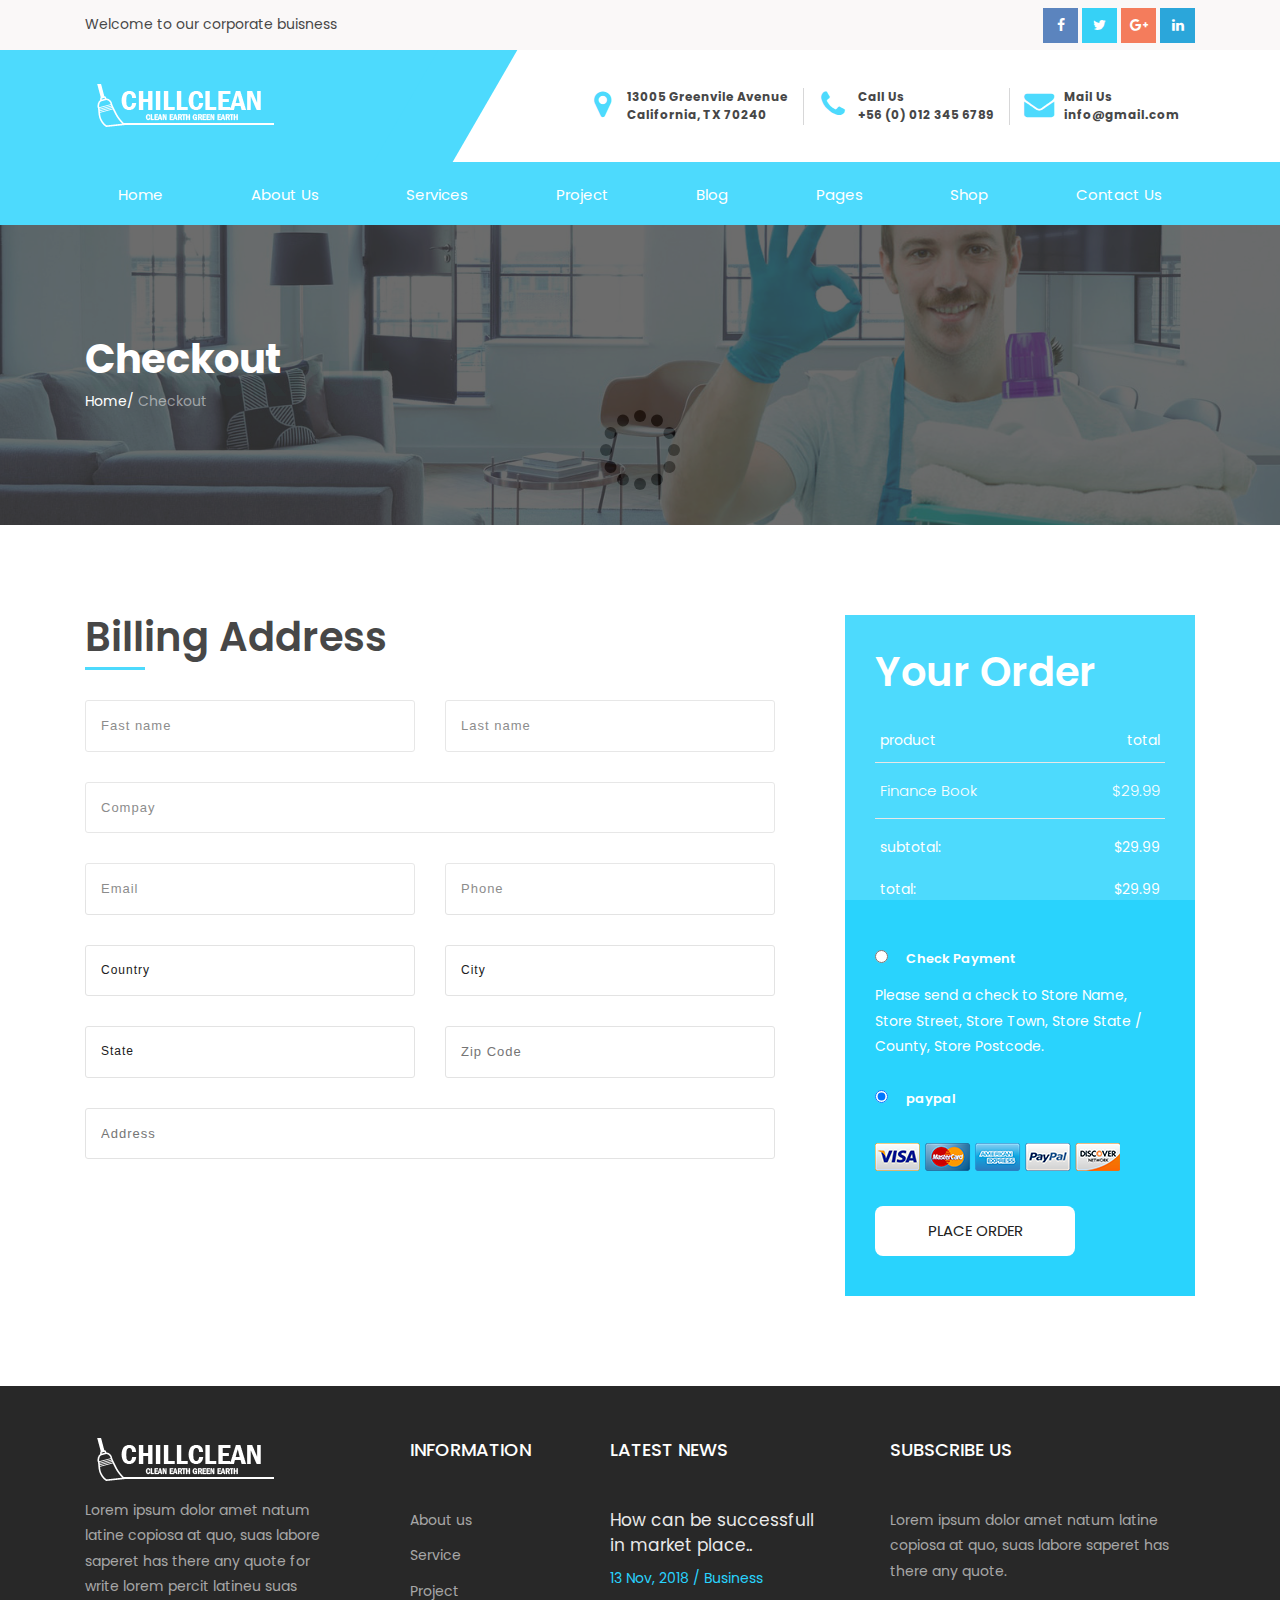
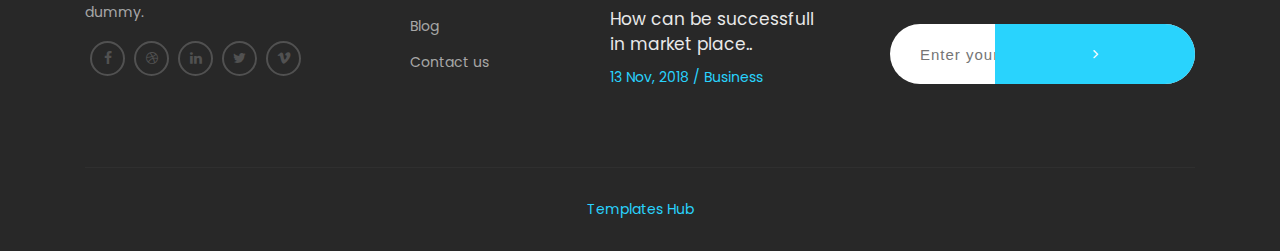
<file: checkout.html>
﻿<!DOCTYPE html>
<html lang="en">
    
<!-- checkout11:26-->
<head>
        <meta charset="utf-8">
        <meta http-equiv="X-UA-Compatible" content="IE=edge">
        <meta name="viewport" content="width=device-width, initial-scale=1">
        <title>Chillclean - Cleaning Services HTML5 Bootstrap4 Responsive Template</title><link rel="shortcut icon" type="image/x-icon" href="favicon.ico">
		<link href="https://fonts.googleapis.com/css?family=Poppins:300,400,500,700" rel="stylesheet">
        <link href="assets/css/bootstrap.min.css" rel="stylesheet" type="text/css">
		<link href="assets/css/font-awesome.css" rel="stylesheet" type="text/css">
		<link href="assets/css/ionicons.css" rel="stylesheet" type="text/css">
        <link href="assets/css/jquery.fancybox.css" rel="stylesheet" type="text/css">
		<!--Main Slider-->
		<link href="assets/css/settings.css" type="text/css" rel="stylesheet" media="screen">
		<link href="assets/css/layers.css" type="text/css" rel="stylesheet" media="screen">
		<link href="assets/css/layers.css" type="text/css" rel="stylesheet" media="screen">
		<link href="assets/css/owl.carousel.css" type="text/css" rel="stylesheet" media="screen">
        <link href="assets/css/style.css" rel="stylesheet"> 
		<link href="assets/css/header.css" rel="stylesheet" type="text/css">
		<link href="assets/css/footer.css" rel="stylesheet" type="text/css" />
		<link href="assets/css/theme-color/default.css" rel="stylesheet" type="text/css" id="theme-color" />
    </head>
    <body>
<!--loader-->
<div id="preloader">
  <div class="sk-circle">
    <div class="sk-circle1 sk-child"></div>
    <div class="sk-circle2 sk-child"></div>
    <div class="sk-circle3 sk-child"></div>
    <div class="sk-circle4 sk-child"></div>
    <div class="sk-circle5 sk-child"></div>
    <div class="sk-circle6 sk-child"></div>
    <div class="sk-circle7 sk-child"></div>
    <div class="sk-circle8 sk-child"></div>
    <div class="sk-circle9 sk-child"></div>
    <div class="sk-circle10 sk-child"></div>
    <div class="sk-circle11 sk-child"></div>
    <div class="sk-circle12 sk-child"></div>
  </div>
</div>

<!--loader--> 
		<!--Header Section Start Here
		==================================-->
		<header>
		<div class="top-part__block">
			<div class="search__box-block">
				<div class="container">
					<input type="text" id="search" class="input-sm form-full" placeholder="Search Now">
					<a href="#!" class="search__close-btn">
						<i class="fa fa-times" aria-hidden="true"></i>
					</a>
				</div>
			</div>
			<div class="container">
				<div class="row">
					<div class="col-sm-7">
						<p>
							Welcome to our corporate buisness
						</p>
					</div>
					<div class="col-sm-5">
						<div class="social-link__block text-right">
							<a href="#" class="facebook">
								<i class="fa fa-facebook"></i>
							</a>
							<a href="#" class="twitter">
								<i class="fa fa-twitter"></i>
							</a>
							<a href="#" class="google-plus">
								<i class="fa fa-google-plus"></i>
							</a>
							<a href="#" class="linkedin">
								<i class="fa fa-linkedin"></i>
							</a>

						</div>
					</div>
				</div>
			</div>
		</div>
		<div class="middel-part__block">
			<div class="container">
				<div class="row">
					<div class="col-lg-4 logo col-md-12 d-flex align-items-center">
						
							<a href="index-2.html">
								<img src="assets/images/logo.png" alt="Logo">
								</a>		
								 
								 <div class="navbar-header">
						<button type="button" class="navbar-toggle hidden-lg-up" data-toggle="collapse" data-target="#navbar-menu">
							<i class="fa fa-bars"></i>
						</button>

					</div>				
					</div>
					<div class="col-lg-8 col-md-12">
						<div class="top-info__block text-right">
							<ul>
								<li>
									<i class="fa fa-map-marker"></i>
									<p>
										13005 Greenvile Avenue
										<span> California, TX 70240</span>
									</p>
								</li>
								<li>
									<i class="fa fa-phone"></i>
									<p>
										Call Us
										<span> +56 (0) 012 345 6789</span>
									</p>
								</li>
								<li>
									<i class="fa fa-envelope" aria-hidden="true"></i>
									<p>
										Mail Us
										<span>
											<a href="mailto:info@gmail.com">info@gmail.com</a>
										</span>
									</p>
								</li>
							</ul>
						</div>
					</div>
				</div>
			</div>
		</div>
		<div class="main_nav stricky-header__top navbar-toggleable-md">

			<nav class="navbar navbar-default navbar-sticky bootsnav">
				<div class="container">
					<!-- Start Header Navigation -->
					
					<!-- End Header Navigation -->
					<!-- Collect the nav links, forms, and other content for toggling -->
					<div class="collapse navbar-collapse" id="navbar-menu">
						<ul class="nav navbar-nav mobile-menu d-flex justify-content-between">
							<li>
								<a href="#!">Home</a>
								<span class="submenu-button"></span>
								<ul class="dropdown-menu">
									<li>
													<a href="index-2.html">Home Page 1</a>
												</li>
												
												<li>
													<a href="index1.html">Home Page 2</a>
												</li>
												
								</ul>
							</li>
							<li>
								<a href="#!">About us</a>
								<span class="submenu-button"></span>
								<ul class="dropdown-menu">
									<li>
										<a href="about.html">About</a>
									</li>
									<li>
										<a href="about2.html">About 2</a>
									</li>
									<li>
										<a href="about3.html">About 3</a>
									</li>
									<li>
										<a href="history.html">history</a>
									</li>
									<li>
										<a href="career.html">career</a>
									</li>
									<li>
										<a href="partnerships.html">partnerships</a>
									</li>
									<li>
										<a href="leadership.html">leadership</a>
									</li>
								</ul>
							</li>
							<li>
								<a href="javascript:avoid(0);">Services</a>
								<span class="submenu-button"></span>
								<ul class="dropdown-menu">
									<li>
										<a href="services.html">All Services</a>
									</li>
									<li>
										<a href="services-details.html">Services Details</a>
									</li>

								</ul>
							</li>
							<li>
								<a href="javascript:avoid(0);">Project</a>
								<span class="submenu-button"></span>
								<ul class="dropdown-menu">
									<li>
										<a href="project.html">project</a>
									</li>

									<li>
										<a href="project-details.html">Projec Details</a>
									</li>

								</ul>
							</li>

							<li>
								<a href="javascript:avoid(0);">blog</a>
								<span class="submenu-button"></span>
								<ul class="dropdown-menu">
									<li>
										<a href="blog.html">Blog</a>
									</li>
									<li>
										<a href="blog-detail.html">Blog Details</a>
									</li>
								</ul>
							</li>

							<li>
								<a href="javascript:avoid(0);">pages</a>
								<span class="submenu-button"></span>
								<ul class="dropdown-menu">
<li>
										<a href="portfolio-masonry.html">Gallery Masonry</a>
									</li>
									<li>
										<a href="portfolio-grid.html">Gallery Grid</a>
									</li>
									<li>
										<a href="team.html">Team</a>
									</li>

									<li>
										<a href="pricing.html">pricing</a>
									</li>
									<li>
										<a href="faq.html">Faq</a>
									</li>
									<li>
										<a href="register.html">Register</a>
									</li>
									<li>
										<a href="login.html">login</a>
									</li>
									<li>
										<a href="testimonial.html">Testimonials</a>
									</li>
									<li>
										<a href="404.html">404 Error</a>
									</li>
									<li>
										<a href="blank.html">blank</a>
									</li>
								</ul>
							</li>
							<li>
								<a href="#!">Shop</a>
								<span class="submenu-button"></span>
								<!-- Nav Dropdown -->
								<ul class="dropdown-menu">
									<li>
										<a href="shop.html">Shop</a>
									</li>
									<li>
										<a href="shop-sidebar.html">shop sidebar</a>
									</li>
									<li>
										<a href="shop-details.html">shop details</a>
									</li>
									<li>
										<a href="cart.html">cart</a>
									</li>
									<li>
										<a href="checkout.html">Checkout</a>
									</li>
								</ul>
								<!-- End Nav Dropdown -->
							</li>
							<li>
								<a href="#!">Contact us</a>
								<span class="submenu-button"></span>
								<ul class="dropdown-menu">
									<li>
										<a href="contact.html">contact</a>
									</li>
									<li>
										<a href="contact1.html">contact 2</a>
									</li>
								</ul>
							</li>
						</ul>
					</div>
					<!--navbar-collapse -->
				</div>
			</nav>
		</div>
	</header><!--Section End Here-->

		<!-- END HEADER -->
			<!-- CONTENT -->
			<!-- Intro Section -->
			<section class="inner-intro bg-img light-color overlay-before parallax-background">
			<div class="container">
				<div class="row title">
					<div class="title_row">
						<h1 data-title="Checkout"><span>Checkout</span></h1>
						<div class="page-breadcrumb">
							<a>Home</a>/ <span>Checkout</span>
						</div>

					</div>

				</div>
			</div>
		</section>
			<!-- End Intro Section -->

			<section class="padding ptb-xs-40">
				<div class="romana_chect_out_form_area sp">
					<div class="container">
						<form action="#">
							<div class="romana_check_out_form">
								<div class="row">
									<div class="col-lg-8">
										<div class="check_form_left common_input">
											<div class="heading-box pb-30">
												<h2><span>Billing</span> Address</h2>
												<span class="b-line l-left"></span>
											</div>

											<div class="row">
												<div class="col-sm-6">
													<input type="text" name="check_first_name" placeholder="Fast name">
												</div>
												<div class="col-sm-6">
													<input type="text" name="check_last_name" placeholder="Last name">
												</div>
											</div>
											<div class="row">
												<div class="col-sm-12">
													<input type="text" name="check_company_name" placeholder="Compay">
												</div>
											</div>
											<div class="row">
												<div class="col-sm-6">
													<input type="text" name="check_email" placeholder="Email">
												</div>
												<div class="col-sm-6">
													<input type="text" name="check_Number" placeholder="Phone">
												</div>
											</div>
											<div class="row">
												<div class="col-sm-6">
													<div class="select_option_one">
														<select name="userSelect" id="userSelect" class="">
															<option value="1">Country</option>
															<option value="2">Unitate State</option>
															<option value="3">Canada</option>
															<option value="4">Bangladesh</option>
														</select>
													</div>
													<div class="select_option_one">
														<select name="userSelect1" id="userSelect1" class="">
															<option value="1">State</option>
															<option value="2">Alabama</option>
															<option value="3">Alaska</option>
															<option value="4">Lowa</option>
														</select>
													</div>
												</div>
												<div class="col-sm-6">
													<div class="select_option_one">
														<select name="userSelect2" id="userSelect2" class="">
															<option value="1">City</option>
															<option value="2">Bristol</option>
															<option value="3">Washington</option>
															<option value="4">Salem</option>
														</select>
													</div>
													<input type="text" name="check_zip" placeholder="Zip Code">
												</div>
											</div>
											<div class="row">
												<div class="col-sm-12">
													<input type="text" name="check_address" placeholder="Address">
												</div>
											</div>
										</div>
									</div>
									<div class="col-lg-4">
										<div class="check_form_right bg-color light-color">
											<div class="heading-box pb-15 ">
												<h2><span>your</span> order</h2>
												<span class="b-line l-left secondary_bg"></span>

											</div>

											<div class="product_order">
												<ul>
													<li>
														product<span>total</span>
													</li>
													<li>
														Finance Book<span>$29.99</span>
													</li>
													<li>
														subtotal:<span>$29.99</span>
													</li>
													<li>
														total:<span>$29.99</span>
													</li>
												</ul>
											</div>
											<div class="romana_select_method ">
												<ul class="mb-40">
													<li>
														<input type="radio" id="option1" name="selector">
														<label for="option1">Check Payment</label>
														<div class="check_text">
															<p>
																Please send a check to Store Name, Store Street, Store Town, Store State / County, Store Postcode.
															</p>
														</div>
														<div class="check"></div>
													</li>
													<li>
														<input type="radio" id="option2" name="selector" checked="">
														<label for="option2">paypal</label>
														<div class="paypal_img">
															<img src="assets/images/paypal-card.png" alt="">
														</div>
														<div class="check"></div>
													</li>
												</ul>
												<a href="#" class="btn-text white-btn">place order</a>
											</div>
										</div>
									</div>
								</div>
							</div>
						</form>
						<!-- column End -->
					</div>
					<!-- container End -->
				</div>
			</section>

			<!--End Contact-->
		 

		<!-- Footer_Section -->
		<footer class="footer pt-50">
			<div class="container">
				<div class="row">
					<div class="col-md-6 col-lg-3 footer_logo">
						<a href="index-2.html"><img src="assets/images/footer_logo.png" alt=""></a>
						<p>
							Lorem ipsum dolor amet natum latine copiosa at quo, suas labore saperet has there any quote for write lorem percit latineu suas dummy.
						</p>
						<ul>
							<li>
								<a href="#"><i class="fa fa-facebook" aria-hidden="true"></i></a>
							</li>
							<li>
								<a href="#"><i class="fa fa-dribbble" aria-hidden="true"></i></a>
							</li>
							<li>
								<a href="#"><i class="fa fa-linkedin" aria-hidden="true"></i></a>
							</li>
							<li>
								<a href="#"><i class="fa fa-twitter" aria-hidden="true"></i></a>
							</li>
							<li>
								<a href="#"><i class="fa fa-vimeo" aria-hidden="true"></i></a>
							</li>
						</ul>
					</div>

					<div class="col-md-6 col-lg-2 mt-xs-30 link_footer">
						<h4>Information</h4>
						<ul>
							<li>
								<a href="#">About us</a>
							</li>
							<li>
								<a href="#">Service</a>
							</li>
							<li>
								<a href="#">Project</a>
							</li>
							<li>
								<a href="#">Blog</a>
							</li>
							<li>
								<a href="#">Contact us</a>
							</li>
						</ul>
					</div>

					<div class="col-md-6 col-lg-3 mt-sm-30 mt-xs-30 footer-latest-news">
						<h4>Latest News</h4>
						<div class="single-news">
							<h5><a href="#">How can be successfull in market place..</a></h5>
							<span>13 Nov, 2018  /  Business</span>
						</div>
						<div class="single-news">
							<h5><a href="#">How can be successfull in market place..</a></h5>
							<span>13 Nov, 2018  /  Business</span>
						</div>
					</div>

					<div class="col-md-6 col-lg-4 mt-sm-30 mt-xs-30 footer-subscribe">
						<h4>Subscribe Us</h4>
						<p>
							Lorem ipsum dolor amet natum latine copiosa at quo, suas labore saperet has there any quote.
						</p>
						<form action="#">
							<input type="text" placeholder="Enter your e-mail">
							<button class="btn-text">
								<i class="fa fa-angle-right" aria-hidden="true"></i>
							</button>
						</form>

					</div>

				</div>
			</div>
			<div class="bottom-footer text-center">
				<div class="container">
					<div class="bor_top clearfix">
						<p>
							<a href="https://www.templateshub.net" target="_blank">Templates Hub</a>
						</p>

					</div>
				</div>
			</div>
		</footer>
		<!-- Footer_Section_End -->
		<!-- Site Wraper End -->
	<!-- Site Wraper End --> 
	<script type="text/javascript" src="assets/js/jquery.min.js"></script>
		<script type="text/javascript" src="assets/js/tether.min.js"></script>
		<script type="text/javascript" src="assets/js/bootstrap.min.js"></script> 
<script src="assets/js/jquery.easing.js" type="text/javascript"></script> 

		<!-- fancybox Js -->
		<script src="assets/js/jquery.mousewheel-3.0.6.pack.js" type="text/javascript"></script>
		<script src="assets/js/jquery.fancybox.pack.js" type="text/javascript"></script>
		<!-- carousel Js -->
		<script src="assets/js/owl.carousel.js" type="text/javascript"></script>
	
		<!-- imagesloaded Js -->
		<script src="assets/js/imagesloaded.pkgd.min.js" type="text/javascript"></script>
		<!-- masonry,isotope Effect Js -->
		<script src="assets/js/imagesloaded.pkgd.min.js" type="text/javascript"></script>
		<script src="assets/js/isotope.pkgd.min.js" type="text/javascript"></script>
		<script src="assets/js/masonry.pkgd.min.js" type="text/javascript"></script>
		<script src="assets/js/jquery.appear.js" type="text/javascript"></script>
	
		<!-- revolution Js --> 
		<script type="text/javascript" src="assets/js/jquery.themepunch.tools.min.js"></script> 
		<script type="text/javascript" src="assets/js/jquery.themepunch.revolution.min.js"></script> 
		<script type="text/javascript" src="assets/extensions/revolution.extension.slideanims.min.js"></script> 
		<script type="text/javascript" src="assets/extensions/revolution.extension.layeranimation.min.js"></script> 
		<script type="text/javascript" src="assets/extensions/revolution.extension.navigation.min.js"></script> 
		<script type="text/javascript" src="assets/extensions/revolution.extension.parallax.min.js"></script> 
		<script type="text/javascript" src="assets/js/jquery.revolution.js"></script> 
		<!-- custom Js -->
		<script src="assets/js/custom.js" type="text/javascript"></script>
		
    </body>

<!-- checkout11:26-->
</html>
</file>
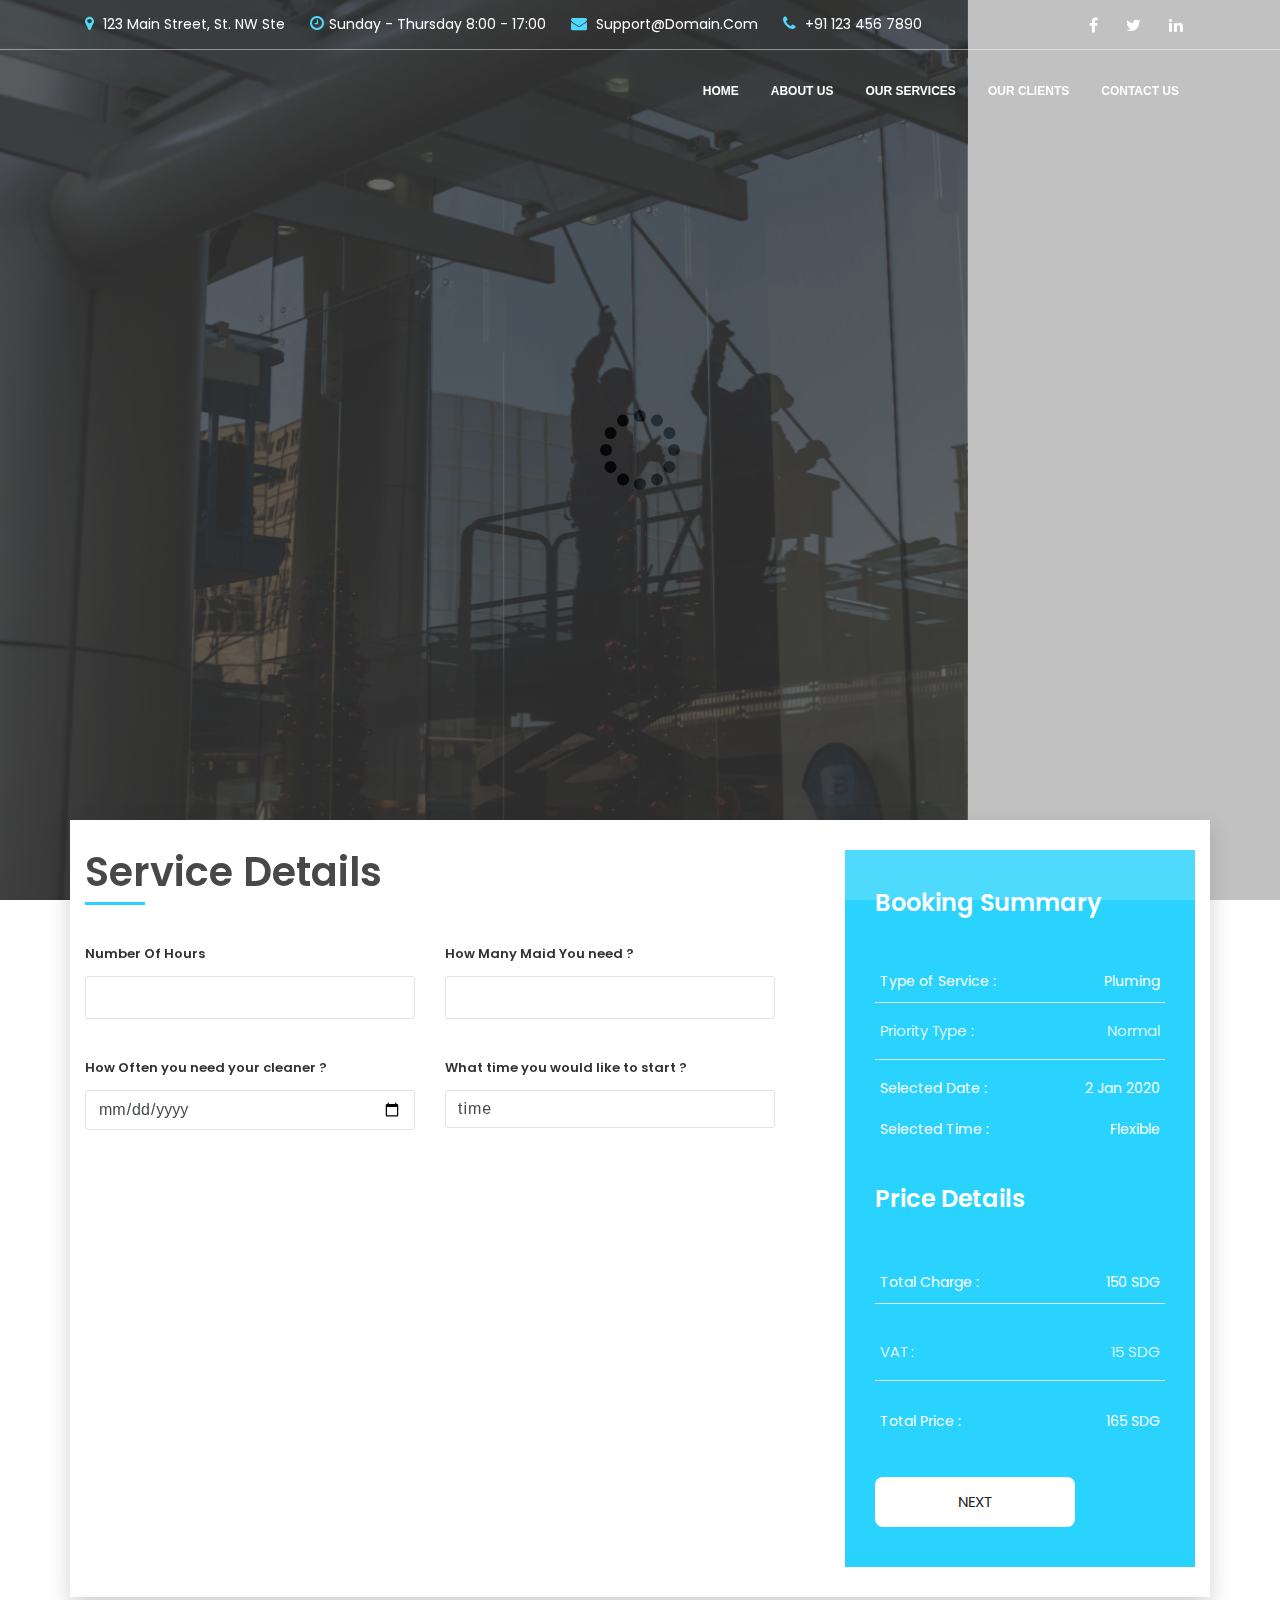
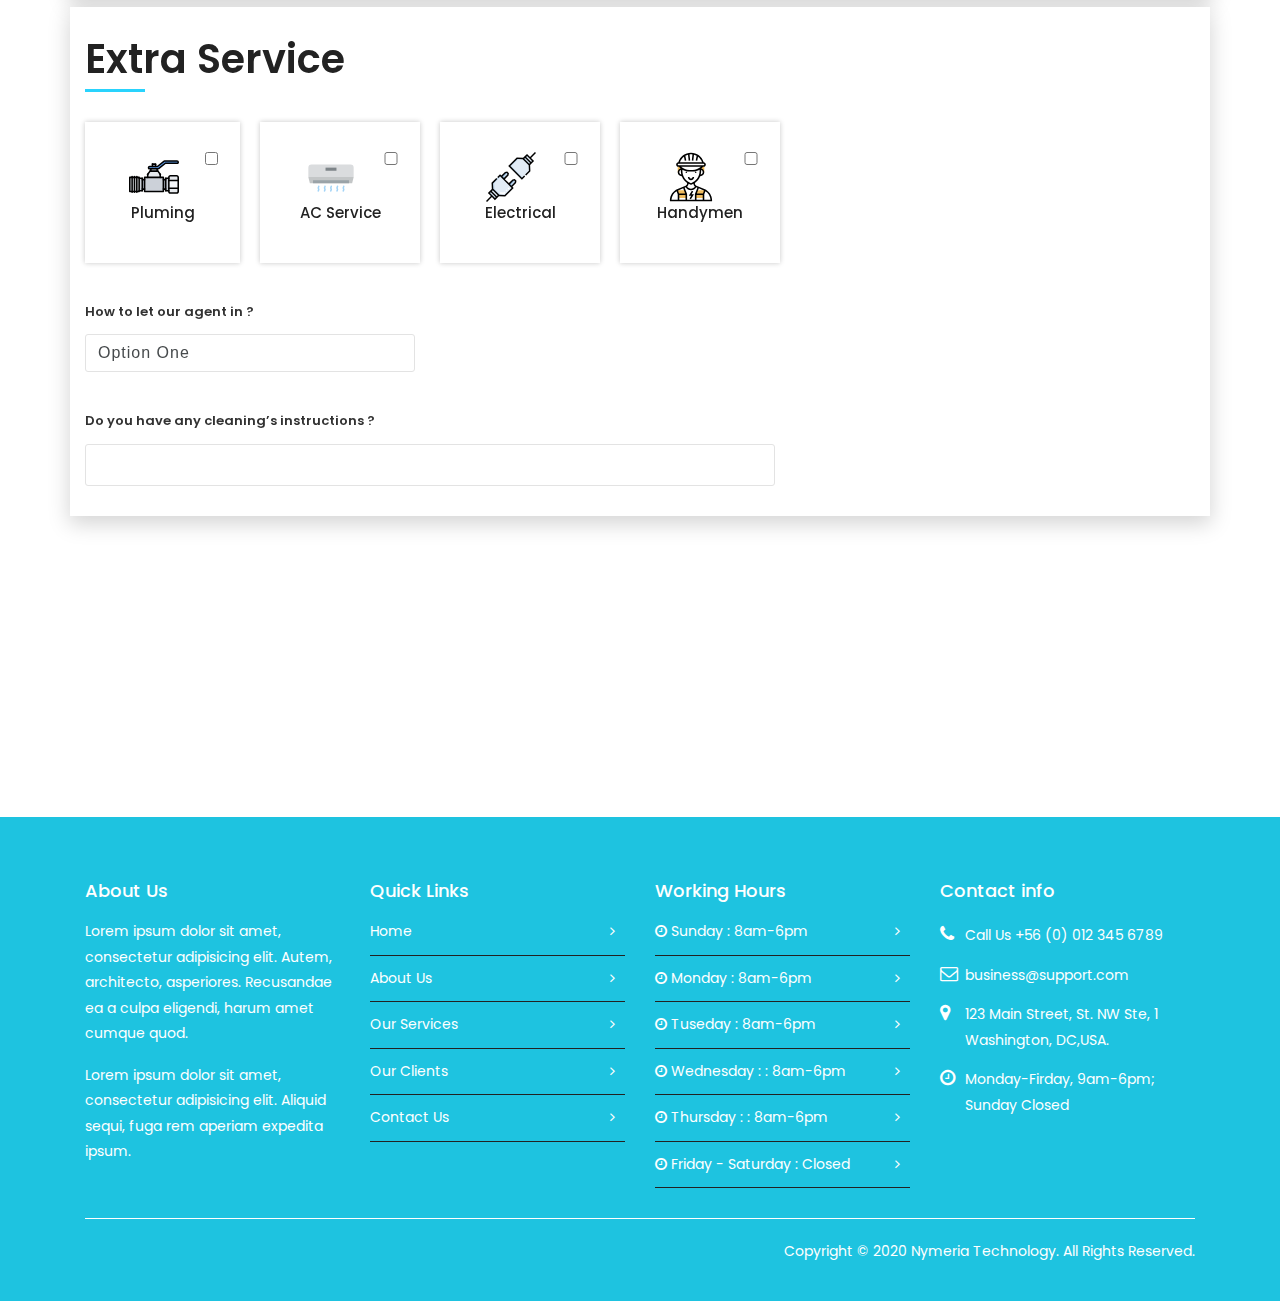
<file: cleaning.html>
<!DOCTYPE html>
<html lang="en">

<!-- index106:36-->

<head>
	<meta charset="utf-8">
	<meta http-equiv="X-UA-Compatible" content="IE=edge">
	<meta name="viewport" content="width=device-width, initial-scale=1">
	<title>Gentle Care Services</title>
	<link href="https://fonts.googleapis.com/css?family=Poppins:300,400,500,700" rel="stylesheet">
	<link href="assets/css/bootstrap.min.css" rel="stylesheet" type="text/css">
	<link href="assets/css/font-awesome.css" rel="stylesheet" type="text/css">
	<link href="assets/css/ionicons.css" rel="stylesheet" type="text/css">
	<link href="assets/css/jquery.fancybox.css" rel="stylesheet" type="text/css">
	<link href="assets/css/magnific-popup.css" type="text/css" rel="stylesheet">

	<!--Main Slider-->
	<link href="assets/css/settings.css" type="text/css" rel="stylesheet" media="screen">
	<link href="assets/css/layers.css" type="text/css" rel="stylesheet" media="screen">
	<link href="assets/css/layers.css" type="text/css" rel="stylesheet" media="screen">
	<link href="assets/css/owl.carousel.css" type="text/css" rel="stylesheet" media="screen">
	<link href="assets/css/style.css" rel="stylesheet">
	<link href="assets/css/header1.css" rel="stylesheet" type="text/css" />
	<link href="assets/css/footer1.css" rel="stylesheet" type="text/css" />
	<link href="assets/css/header.css" rel="stylesheet" type="text/css" />
	<link href="assets/css/footer.css" rel="stylesheet" type="text/css" />
	<link href="assets/css/index1.css" rel="stylesheet" type="text/css" />
	<link href="assets/css/index.css" rel="stylesheet" type="text/css" />
	<link href="assets/css/theme-color/default.css" rel="stylesheet" type="text/css" id="theme-color" />
</head>

<body>
	<!--loader-->
	<div id="preloader">
		<div class="sk-circle">
			<div class="sk-circle1 sk-child"></div>
			<div class="sk-circle2 sk-child"></div>
			<div class="sk-circle3 sk-child"></div>
			<div class="sk-circle4 sk-child"></div>
			<div class="sk-circle5 sk-child"></div>
			<div class="sk-circle6 sk-child"></div>
			<div class="sk-circle7 sk-child"></div>
			<div class="sk-circle8 sk-child"></div>
			<div class="sk-circle9 sk-child"></div>
			<div class="sk-circle10 sk-child"></div>
			<div class="sk-circle11 sk-child"></div>
			<div class="sk-circle12 sk-child"></div>
		</div>
	</div>

	<!--loader-->

	<!-- HEADER -->
	<header id="header" class="header header-1 header_tran">
		<div id="top-bar" class="top-bar-section top-bar-bg-color">
			<div class="container">
				<div class="row">
					<div class="col-lg-10">
						<div class="top_loction pull-left">
							<ul>
								<li>
									<a href="#!"><i class="fa fa-map-marker"></i> 123 Main Street, St. NW Ste </a>
								</li>
								<li>
									<a href="mailto:Support@Domain.Com"><i class="fa fa-clock-o"></i>Sunday - Thursday
										8:00 - 17:00</a>
								</li>
								<li>
									<a href="mailto:Support@Domain.Com"><i class="fa fa-envelope"></i>
										Support@Domain.Com</a>
								</li>
								<li>
									<a href="tel:1234567890"><i class="fa fa-phone"></i> +91 123 456 7890</a>
								</li>
							</ul>
						</div>
					</div>

					<div class="col-lg-2">
						<div class="top-social-icon icons-hover-black">
							<div class="icons-hover-black">
								<a href="javascript:avoid(0);"> <i class="fa fa-facebook"></i> </a>
								<a href="javascript:avoid(0);"> <i class="fa fa-twitter"></i> </a>
								<a href="javascript:avoid(0);"> <i class="fa fa-linkedin"></i> </a>
							</div>
						</div>
					</div>

				</div>
			</div>
		</div>
		<div class="nav-wrap">
			<div class="reletiv_box">
				<div class="container">
					<div class="row d-flex align-items-center">
						<div class="col-md-3">
							<!-- <div class="logo">
									<a href="index-2.html"><img src="assets/images/logo.png" alt=""></a>
								</div> -->
							<!-- Phone Menu button -->
							<button id="menu" class="menu hidden-md-up"></button>
						</div>
						<div class="col-md-9 nav-bg">
							<nav class="navigation">
								<ul>
									<li>
										<a href="#!">Home</a>
										<!-- <i class="ion-ios-plus-empty hidden-md-up"></i>
										<ul class="sub-nav">
											<li>
												<a href="index-2.html">Home Page 1</a>
											</li>
											<li>
												<a href="index1.html">Home Page 2</a>
											</li>

										</ul> -->
									</li>
									<li>
										<a href="#!">About us</a>
										<!-- <i class="ion-ios-plus-empty hidden-md-up"></i>
										<ul class="sub-nav">
											<li>
												<a href="about.html">About</a>
											</li>
											<li>
												<a href="about2.html">About 2</a>
											</li>
											<li>
												<a href="about3.html">About 3</a>
											</li>
											<li>
												<a href="history.html">history</a>
											</li>
											<li>
												<a href="career.html">career</a>
											</li>
											<li>
												<a href="partnerships.html">partnerships</a>
											</li>
											<li>
												<a href="leadership.html">leadership</a>
											</li>
										</ul> -->
									</li>
									<li>
										<a href="javascript:avoid(0);">Our Services</a>
										<!-- <i class="ion-ios-plus-empty hidden-md-up"></i>
										<ul class="sub-nav">
											<li>
												<a href="services.html">All Services</a>
											</li>
											<li>
												<a href="services-details.html">Services Details</a>
											</li>

										</ul> -->
									</li>
									<li>
										<a href="javascript:avoid(0);">Our Clients</a>
										<!-- <i class="ion-ios-plus-empty hidden-md-up"></i>
										<ul class="sub-nav">
											<li>
												<a href="project.html">project</a>
											</li>

											<li>
												<a href="project-details.html">Projec Details</a>
											</li>

										</ul> -->
									</li>
									<!-- 
									<li>
										<a href="javascript:avoid(0);">blog</a>
										<i class="ion-ios-plus-empty hidden-md-up"></i>
										<ul class="sub-nav">
											<li>
												<a href="blog.html">Blog</a>
											</li>
											<li>
												<a href="blog-detail.html">Blog Details</a>
											</li>
										</ul>
									</li> -->

									<!-- <li>
										<a href="javascript:avoid(0);">pages</a>
										<i class="ion-ios-plus-empty hidden-md-up"></i>
										<ul class="sub-nav">
											<li>
												<a href="portfolio-masonry.html">Gallery Masonry</a>
											</li>
											<li>
												<a href="portfolio-grid.html">Gallery Grid</a>
											</li>
											<li>
												<a href="team.html">Team</a>
											</li>

											<li>
												<a href="pricing.html">pricing</a>
											</li>
											<li>
												<a href="faq.html">Faq</a>
											</li>
											<li>
												<a href="register.html">Register</a>
											</li>
											<li>
												<a href="login.html">login</a>
											</li>
											<li>
												<a href="testimonial.html">Testimonials</a>
											</li>
											<li>
												<a href="404.html">404 Error</a>
											</li>
											<li>
												<a href="blank.html">blank</a>
											</li>
										</ul>
									</li> -->
									<!-- <li>
										<a href="#!">Shop</a>
										<i class="ion-ios-plus-empty hidden-md-up"></i>
										<ul class="sub-nav">
											<li>
												<a href="shop.html">Shop</a>
											</li>
											<li>
												<a href="shop-sidebar.html">shop sidebar</a>
											</li>
											<li>
												<a href="shop-details.html">shop details</a>
											</li>
											<li>
												<a href="cart.html">cart</a>
											</li>
											<li>
												<a href="checkout.html">Checkout</a>
											</li>
										</ul>
									</li> -->
									<li>
										<a href="#!">Contact us</a>
										<!-- <i class="ion-ios-plus-empty hidden-md-up"></i>
										<ul class="sub-nav">
											<li>
												<a href="contact.html">contact</a>
											</li>
											<li>
												<a href="contact1.html">contact 2</a>
											</li>
										</ul> -->
									</li>
								</ul>

							</nav>
						</div>
					</div>
				</div>
			</div>
		</div>
	</header>
	<!-- END HEADER -->

	<!--  Main Banner Start Here-->
	<div class="main-banner banner_up">
		<div id="rev_slider_34_1_wrapper" class="rev_slider_wrapper" data-alias="news-gallery34">
			<!-- START REVOLUTION SLIDER 5.0.7 fullwidth mode -->
			<div id="rev_slider_34_1" class="rev_slider" data-version="5.0.7">
				<ul>
					<!-- SLIDE  -->
					<li data-index="rs-129">
						<!-- MAIN IMAGE -->
						<img src="assets/images/img.jpg" alt="" class="rev-slidebg">
						<!-- LAYERS -->
						<!-- LAYER NR. 2 -->
						<div class="tp-caption Newspaper-Title tp-resizeme " id="slide-129-layer-1"
							data-x="['left','left','left','left']" data-hoffset="['100','50','50','30']"
							data-y="['top','top','top','center']" data-voffset="['230','135','50','0']"
							data-fontsize="['50','50','50','30']" data-lineheight="['55','55','55','35']"
							data-width="['700','700','700','720']" data-height="none" data-whitespace="normal"
							data-transform_idle="o:1;"
							data-transform_in="y:[-100%];z:0;rX:0deg;rY:0;rZ:0;sX:1;sY:1;skX:0;skY:0;s:1500;e:Power3.easeInOut;"
							data-transform_out="auto:auto;s:1000;e:Power3.easeInOut;"
							data-mask_in="x:0px;y:0px;s:inherit;e:inherit;" data-mask_out="x:0;y:0;s:inherit;e:inherit;"
							data-start="1000" data-splitin="none" data-splitout="none" data-responsive_offset="on">
							<div class="banner-text">
								<span class="sub-text">Welcome to</span>
								<h2>Gentle Care Services</h2>
								<p>
									Lorem Ipsum is simply dummy text of the printing and typesetting industry Lorem
									Ipsum has been the industry's standard dummy text ever.
								</p>
								<a class="btn btn-text" style="border-radius: 1px;" href="cleaning.html"> Book Your
									Cleaning </a>
								<a class="btn btn-text" style="border-radius: 1px;" href="maintenance.html"> Book Your
									Maintenance </a>
							</div>
						</div>
			</div>
			</li>
			<!-- SLIDE  -->
			<li data-index="rs-130" data-title="" data-description="">
				<!-- MAIN IMAGE -->
				<img src="assets/images/banner/slider2.jpg" alt="" class="rev-slidebg">
				<!-- LAYERS -->
				<!-- LAYER NR. 2 -->
				<div class="tp-caption Newspaper-Title   tp-resizeme " id="slide-130-layer-1"
					data-x="['left','left','left','left']" data-hoffset="['100','50','50','30']"
					data-y="['top','top','top','center']" data-voffset="['230','135','50','0']"
					data-fontsize="['50','50','50','30']" data-lineheight="['55','55','55','35']"
					data-width="['700','700','700','420']" data-height="none" data-whitespace="normal"
					data-transform_idle="o:1;"
					data-transform_in="y:[-100%];z:0;rX:0deg;rY:0;rZ:0;sX:1;sY:1;skX:0;skY:0;s:1500;e:Power3.easeInOut;"
					data-transform_out="auto:auto;s:1000;e:Power3.easeInOut;"
					data-mask_in="x:0px;y:0px;s:inherit;e:inherit;" data-mask_out="x:0;y:0;s:inherit;e:inherit;"
					data-start="1000" data-splitin="none" data-splitout="none" data-responsive_offset="on">
					<div class="banner-text">
						<span class="sub-text">we are here to help you</span>
						<h2>Professional Cleaning Services Provider</h2>
						<p>
							Lorem Ipsum is simply dummy text of the printing and typesetting industry Lorem
							Ipsum has been the industry's standard dummy text ever.
						</p>
						<a class="btn-text" href="#"> Read More</a>
					</div>
				</div>
			</li>
			<!-- SLIDE  -->
			<li data-index="rs-131">
				<!-- MAIN IMAGE -->
				<img src="assets/images/banner/slider3.jpg" alt="" class="rev-slidebg ">
				<!-- LAYERS -->
				<!-- LAYER NR. 2 -->
				<div class="tp-caption Newspaper-Title   tp-resizeme " id="slide-131-layer-1"
					data-x="['left','left','left','left']" data-hoffset="['100','50','50','30']"
					data-y="['top','top','top','center']" data-voffset="['230','135','50','0']"
					data-fontsize="['50','50','50','30']" data-lineheight="['55','55','55','35']"
					data-width="['700','700','700','420']" data-height="none" data-whitespace="normal"
					data-transform_idle="o:1;"
					data-transform_in="y:[-100%];z:0;rX:0deg;rY:0;rZ:0;sX:1;sY:1;skX:0;skY:0;s:1500;e:Power3.easeInOut;"
					data-transform_out="auto:auto;s:1000;e:Power3.easeInOut;"
					data-mask_in="x:0px;y:0px;s:inherit;e:inherit;" data-mask_out="x:0;y:0;s:inherit;e:inherit;"
					data-start="1000" data-splitin="none" data-splitout="none" data-responsive_offset="on">
					<div class="banner-text">
						<span class="sub-text">we are here to help you</span>
						<h2>We Are Cleaning Manager Always at Your Service.</h2>
						<p>
							Lorem Ipsum is simply dummy text of the printing and typesetting industry Lorem
							Ipsum has been the industry's standard dummy text ever.
						</p>
						<a class="btn-text" href="#"> Read More</a>
					</div>
				</div>
			</li>
			<!-- SLIDE  -->
			</ul>
			<div class="tp-bannertimer tp-bottom"></div>
		</div>
	</div>
	</div>
	<!--  Main Banner End Here-->


	<section class="padding ptb-xs-40">
		<div class="romana_chect_out_form_area sp">
			<div class="container" style="margin-top: -170px">
				<form action="#">
					<div class="romana_check_out_form">
						<div class="row bg_withe">
							<div class="col-lg-8" style="box-shadow: 0px 0px 0px rgba(0, 0, 0, 0.17);">
								<div class="check_form_left common_input">
									<div class="heading-box pb-30" style="padding-top: 30px;">
										<h2><span>Service </span> Details</h2>
										<span class="b-line l-left"></span>
									</div>
									<div class="row">
										<div class="col-sm-6">
											<label>Number Of Hours </label>
											<input type="number" name="hours" id="hours" class="form-control">
										</div>
										<div class="col-sm-6">
											<label>How Many Maid You need ? </label>
											<input type="number" name="maid" id="Priority" class="form-control">
										</div>
									</div>
									<div class="row">
										<div class="col-sm-6">
											<label>How Often you need your cleaner ?</label>
											<input type="date" name="Date" class="form-control">
										</div>
										<div class="col-sm-6">
											<label>What time you would like to start ?</label>
											<select name="time" id="time" class="form-control">
												<option value="1">time</option>
												<option value="2">time</option>
												<option value="3">time</option>
												<option value="4">time</option>
											</select> </div>
									</div>
									<!-- <div class="row">
										<div class="col-sm-6">
											<div class="select_option_one">
												<select name="userSelect" id="userSelect" class="">
													<option value="1">Country</option>
													<option value="2">Unitate State</option>
													<option value="3">Canada</option>
													<option value="4">Bangladesh</option>
												</select>
											</div>
											<div class="select_option_one">
												<select name="userSelect1" id="userSelect1" class="">
													<option value="1">State</option>
													<option value="2">Alabama</option>
													<option value="3">Alaska</option>
													<option value="4">Lowa</option>
												</select>
											</div>
										</div>
										<div class="col-sm-6">
											<div class="select_option_one">
												<select name="userSelect2" id="userSelect2" class="">
													<option value="1">City</option>
													<option value="2">Bristol</option>
													<option value="3">Washington</option>
													<option value="4">Salem</option>
												</select>
											</div>
											<input type="text" name="check_zip" placeholder="Zip Code">
										</div>
									</div> -->

								</div>
							</div>
							<div class="col-lg-4" style="padding-top: 30px; padding-bottom: 30px;">
								<div class="check_form_right bg-color light-color">
									<div class="heading-box pb-15 ">
										<h3><span>Booking </span>Summary</h3>
										<span class="b-line l-left secondary_bg"></span>
									</div>

									<div class="product_order">
										<ul>
											<li>
												Type of Service :<span>Pluming</span>
											</li>
											<li>
												Priority Type :<span>Normal</span>
											</li>
											<li>
												Selected Date :<span>2 Jan 2020</span>
											</li>
											<li>
												Selected Time :<span>Flexible</span>
											</li>
										</ul>
									</div>
									<div class="romana_select_method ">
										<ul class="mb-40">
											<li>
												<!-- <input type="radio" id="option1" name="selector"> -->
												<h3><span>Price </span>Details</h3>
												<span class="b-line l-left secondary_bg"></span>
												<div class="product_order">
													<ul>
														<li>
															Total Charge :<span>150 SDG</span>
														</li>
														<li>
															VAT :<span>15 SDG</span>
														</li>
														<li>
															Total Price :<span>165 SDG</span>
														</li>
													</ul>
												</div>
											</li>
										</ul>
										<a href="checkout.html" class="btn-text white-btn">Next</a>
									</div>
								</div>
							</div>
						</div>
					</div>
				</form>
				<!-- column End -->
			</div>
			<!-- container End -->
		</div>
	</section>

	<section class="padding ptb-xs-40">
		<div class="romana_chect_out_form_area sp">
			<div class="container" style="margin-top: -170px">
				<form action="#">
					<div class="romana_check_out_form">
						<div class="row bg_withe">
							<div class="col-lg-8" style="box-shadow: 0px 0px 0px rgba(0, 0, 0, 0.17);">
								<div class="check_form_left common_input">
									<div class="heading-box pb-30" style="padding-top: 30px;">
										<h2><span>Extra </span> Service</h2>
										<span class="b-line l-left"></span>
									</div>
									<div class="row">
										<div class="col-lg-3 col-md-6 mt-xs-30 "
											style="padding-left: 15px !important; padding-right: 10px !important; padding-bottom: 30px !important; box-shadow: 0px 0px 0px rgba(0, 0, 0, 0.17);">
											<div class="clean_top mb-xs-30 feature-box" style="text-align: center;">
												<div class="content">
													<input type="checkbox"
														style="float: right; width: 15% !important;" />
													<img src="assets/images/valve.svg" alt="" height="50" width="50" />
													<h5> Pluming </h5>
												</div>
											</div>
										</div>
										<div class="col-lg-3 col-md-6 mt-xs-30 "
											style="padding-left: 10px !important; padding-right: 10px !important; box-shadow: 0px 0px 0px rgba(0, 0, 0, 0.17); ">
											<div class="clean_top mb-xs-30 feature-box" style="text-align: center;">
												<div class="content">
													<input type="checkbox"
														style="float: right; width: 15% !important;" />
													<img src="assets/images/air-conditioner.svg" alt="" height="50"
														width="50" />
													<h5>AC Service </h5>
												</div>
											</div>
										</div>
										<div class="col-lg-3 col-md-6 mt-xs-30 "
											style="padding-left: 10px !important; padding-right: 10px !important; box-shadow: 0px 0px 0px rgba(0, 0, 0, 0.17);">
											<div class="clean_top mb-xs-30 feature-box" style="text-align: center;">
												<div class="content">
													<input type="checkbox"
														style="float: right; width: 15% !important;" />
													<img src="assets/images/plug.svg" alt="" height="50" width="50" />
													<h5>Electrical</h5>
												</div>
											</div>
										</div>
										<div class="col-lg-3 col-md-6 mt-xs-30 "
											style="padding-left: 10px !important; padding-right: 10px !important; box-shadow: 0px 0px 0px rgba(0, 0, 0, 0.17);">
											<div class="clean_top mb-xs-30 feature-box" style="text-align: center;">
												<div class="content">
													<input type="checkbox"
														style="float: right; width: 15% !important;" />
													<img src="assets/images/electrician(1).svg" alt="" height="50"
														width="50" />
													<h5>Handymen</h5>
												</div>
											</div>
										</div>
									</div>
									<div class="row">
										<div class="col-sm-6">
											<label>How to let our agent in ?</label>
											<select name="Service" id="Service" class="form-control">
												<option value="1">Option One</option>
												<option value="2">Option One</option>
												<option value="3">Option One</option>
												<option value="4">Option One</option>
											</select> </div>
									</div>
									<div class="row">
										<div class="col-sm-12">
											<label>Do you have any cleaning’s instructions ?</label>
											<input type="text" name="Service" id="Service" class="form-control">
										</div>
									</div>
									<!-- <div class="row">
										<div class="col-sm-6">
											<div class="select_option_one">
												<select name="userSelect" id="userSelect" class="">
													<option value="1">Country</option>
													<option value="2">Unitate State</option>
													<option value="3">Canada</option>
													<option value="4">Bangladesh</option>
												</select>
											</div>
											<div class="select_option_one">
												<select name="userSelect1" id="userSelect1" class="">
													<option value="1">State</option>
													<option value="2">Alabama</option>
													<option value="3">Alaska</option>
													<option value="4">Lowa</option>
												</select>
											</div>
										</div>
										<div class="col-sm-6">
											<div class="select_option_one">
												<select name="userSelect2" id="userSelect2" class="">
													<option value="1">City</option>
													<option value="2">Bristol</option>
													<option value="3">Washington</option>
													<option value="4">Salem</option>
												</select>
											</div>
											<input type="text" name="check_zip" placeholder="Zip Code">
										</div>
									</div> -->
								</div>
							</div>
						</div>
					</div>
				</form>
				<!-- column End -->
			</div>
			<!-- container End -->
		</div>

	</section>

	<!-- About -->
	<section class="padding ptb-xs-40">
		<div class="container">
			<div class="row mt-30 mt-xs-0">
				<div class="col-md-4 d-flex align-items-center">
					<div class="section_tit">
					</div>
				</div>
			</div>

		</div>
	</section>
	<!-- About -->

	<!-- Footer -->
	<footer>
		<div class="main_footer__block pb-0 pt-60">
			<div class="container">
				<div class="row">
					<div class="col-lg-3">
						<div class="footer_box__block">
							<h4>About Us</h4>
							<p>
								Lorem ipsum dolor sit amet, consectetur adipisicing elit. Autem, architecto, asperiores.
								Recusandae ea a culpa eligendi, harum amet cumque quod.
							</p>
							<p>
								Lorem ipsum dolor sit amet, consectetur adipisicing elit. Aliquid sequi, fuga rem
								aperiam expedita ipsum.
							</p>
						</div>
					</div>
					<div class="col-lg-3 mt-sm-30 mt-xs-30">
						<div class="footer_box__block">
							<h4>Quick Links</h4>
							<ul>
								<li>
									<a href="#">Home</a>
								</li>
								<li>
									<a href="#">About Us</a>
								</li>
								<li>
									<a href="#">Our Services</a>
								</li>
								<li>
									<a href="#">Our Clients</a>
								</li>
								<li>
									<a href="#">Contact Us</a>
								</li>
							</ul>
						</div>
					</div>
					<div class="col-lg-3 mt-xs-30 mt-sm-30">
						<div class="footer_box__block">
							<h4>Working Hours</h4>
							<ul>
								<li>
									<i class="fa fa-clock-o"> </i>
									Sunday : 8am-6pm
								</li>
								<li>
									<i class="fa fa-clock-o"> </i>
									Monday : 8am-6pm </li>
								<li>
									<i class="fa fa-clock-o"> </i>
									Tuseday : 8am-6pm </li>
								<li>
									<i class="fa fa-clock-o"> </i>
									Wednesday : : 8am-6pm </li>
								<li>
									<i class="fa fa-clock-o"> </i>
									Thursday : : 8am-6pm </li>
								<li>
									<i class="fa fa-clock-o"> </i>
									Friday - Saturday : Closed </li>
							</ul>
						</div>
					</div>
					<div class="col-lg-3 mt-sm-30 mt-xs-30">
						<div class="footer_box__block address-box">
							<h4>Contact info</h4>
							<ul>
								<li>
									<i class="fa fa-phone"></i>
									<p>
										Call Us +56 (0) 012 345 6789
									</p>
								</li>
								<li>
									<i class="fa fa-envelope-o"></i>
									<p>
										<a href="mailto:info@example.com">business@support.com</a>
									</p>
								</li>
								<li>
									<i class="fa fa-map-marker"></i>
									<p>
										123 Main Street, St. NW Ste, 1 Washington, DC,USA.
									</p>
								</li>
								<li>
									<i class="fa fa-clock-o"></i>
									<p>
										Monday-Firday, 9am-6pm;
										<br>
										Sunday Closed
									</p>
								</li>
							</ul>
						</div>
					</div>
				</div>
				<div class="copyriight_block ptb-20 mt-20">
					<div class="row">
						<div class="col-sm-6">
							<!-- <a href="#" class="footer__block-logo"><img src="assets/images/logo.png" alt=""></a> -->
						</div>
						<div class="col-sm-6 text-right">
							<p>
								Copyright © 2020 Nymeria Technology. All Rights Reserved.</p>
						</div>
					</div>
				</div>
			</div>
		</div>

	</footer>
	<!-- Footer_End -->

	<!-- Site Wraper End -->
	<script type="text/javascript" src="assets/js/jquery.min.js"></script>
	<script type="text/javascript" src="assets/js/tether.min.js"></script>
	<script type="text/javascript" src="assets/js/bootstrap.min.js"></script>
	<script src="assets/js/jquery.easing.js" type="text/javascript"></script>

	<!-- fancybox Js -->
	<script src="assets/js/jquery.mousewheel-3.0.6.pack.js" type="text/javascript"></script>
	<script src="assets/js/jquery.fancybox.pack.js" type="text/javascript"></script>
	<!-- popup -->
	<script src="assets/js/jquery.magnific-popup.min.js" type="text/javascript"></script>

	<!-- carousel Js -->
	<script src="assets/js/owl.carousel.js" type="text/javascript"></script>

	<!-- imagesloaded Js -->
	<script src="assets/js/imagesloaded.pkgd.min.js" type="text/javascript"></script>
	<!-- masonry,isotope Effect Js -->
	<script src="assets/js/imagesloaded.pkgd.min.js" type="text/javascript"></script>
	<script src="assets/js/isotope.pkgd.min.js" type="text/javascript"></script>
	<script src="assets/js/masonry.pkgd.min.js" type="text/javascript"></script>
	<script src="assets/js/jquery.appear.js" type="text/javascript"></script>
	<!-- Mail Function Js -->
	<script src="assets/js/mail.js" type="text/javascript"></script>

	<!-- revolution Js -->
	<script type="text/javascript" src="assets/js/jquery.themepunch.tools.min.js"></script>
	<script type="text/javascript" src="assets/js/jquery.themepunch.revolution.min.js"></script>
	<script type="text/javascript" src="assets/extensions/revolution.extension.slideanims.min.js"></script>
	<script type="text/javascript" src="assets/extensions/revolution.extension.layeranimation.min.js"></script>
	<script type="text/javascript" src="assets/extensions/revolution.extension.navigation.min.js"></script>
	<script type="text/javascript" src="assets/extensions/revolution.extension.parallax.min.js"></script>
	<script type="text/javascript" src="assets/js/jquery.revolution.js"></script>
	<!-- custom Js -->
	<script src="assets/js/custom1.js" type="text/javascript"></script>


</body>

<!-- index107:11-->

</html>
</file>
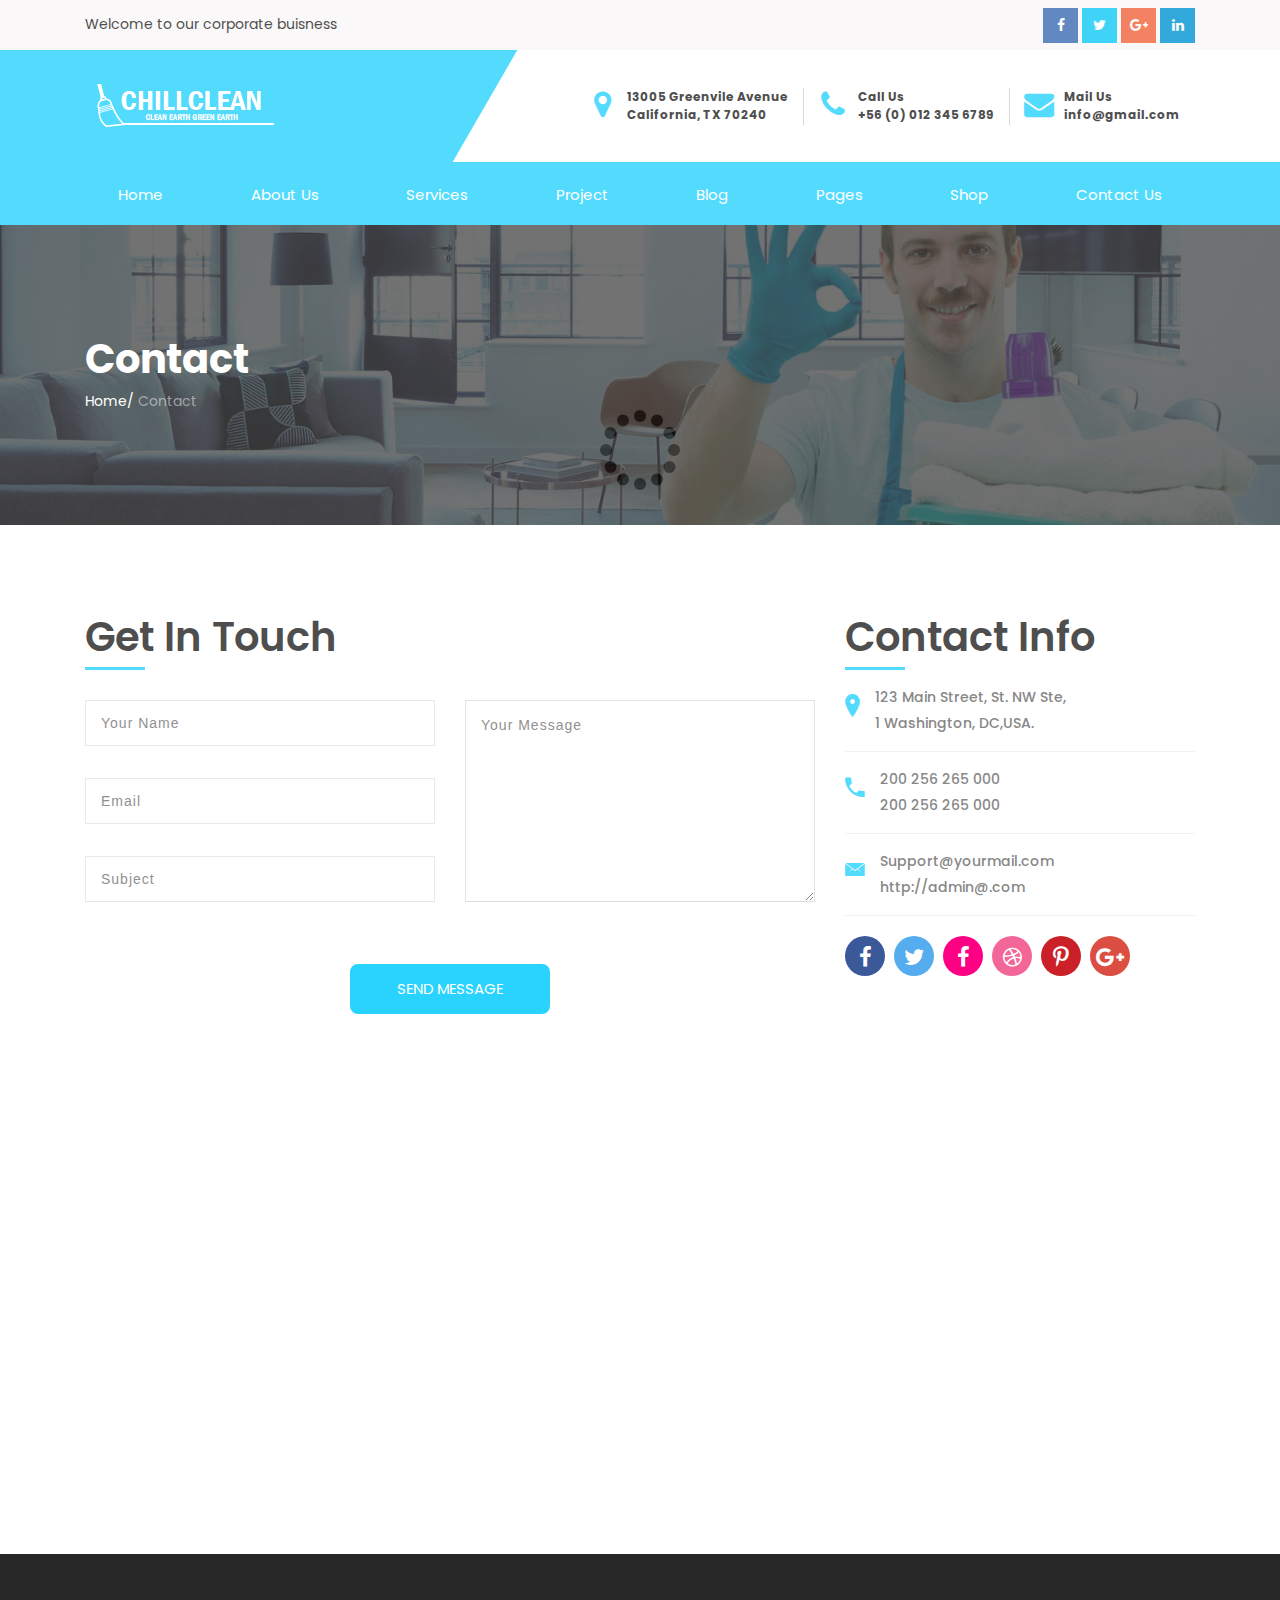
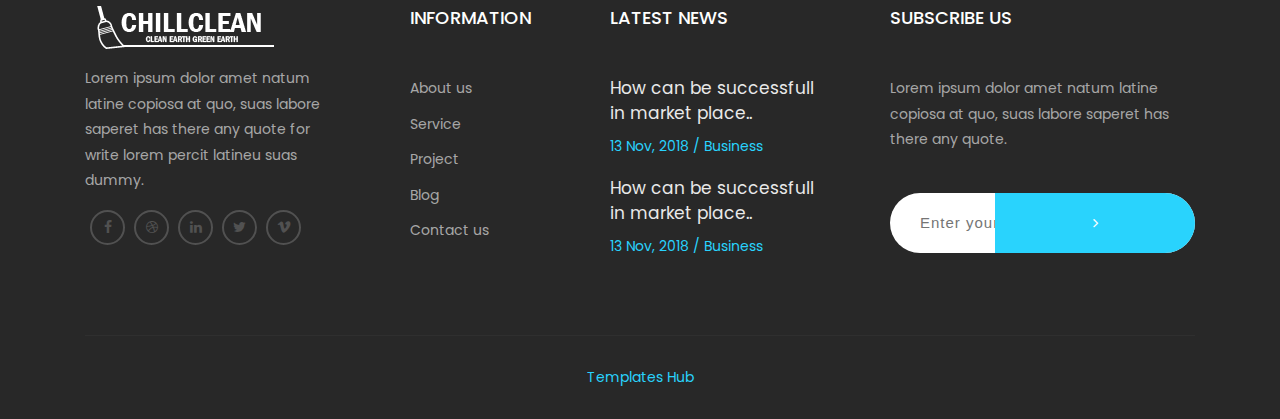
<file: contact.html>
﻿<!DOCTYPE html>
<html lang="en">
    
<!-- contact11:26-->
<head>
        <meta charset="utf-8">
        <meta http-equiv="X-UA-Compatible" content="IE=edge">
        <meta name="viewport" content="width=device-width, initial-scale=1">
        <title>Chillclean - Cleaning Services HTML5 Bootstrap4 Responsive Template</title><link rel="shortcut icon" type="image/x-icon" href="favicon.ico">
		<link href="https://fonts.googleapis.com/css?family=Poppins:300,400,500,700" rel="stylesheet">
        <link href="assets/css/bootstrap.min.css" rel="stylesheet" type="text/css">
		<link href="assets/css/font-awesome.css" rel="stylesheet" type="text/css">
		<link href="assets/css/ionicons.css" rel="stylesheet" type="text/css">
        <link href="assets/css/jquery.fancybox.css" rel="stylesheet" type="text/css">
		<!--Main Slider-->
		<link href="assets/css/settings.css" type="text/css" rel="stylesheet" media="screen">
		<link href="assets/css/layers.css" type="text/css" rel="stylesheet" media="screen">
		<link href="assets/css/layers.css" type="text/css" rel="stylesheet" media="screen">
		<link href="assets/css/owl.carousel.css" type="text/css" rel="stylesheet" media="screen">
        <link href="assets/css/style.css" rel="stylesheet"> 
		<link href="assets/css/header.css" rel="stylesheet" type="text/css">
		<link href="assets/css/footer.css" rel="stylesheet" type="text/css" />		
		<link href="assets/css/theme-color/default.css" rel="stylesheet" type="text/css" id="theme-color" />
    </head>
    <body>
<!--loader-->
<div id="preloader">
  <div class="sk-circle">
    <div class="sk-circle1 sk-child"></div>
    <div class="sk-circle2 sk-child"></div>
    <div class="sk-circle3 sk-child"></div>
    <div class="sk-circle4 sk-child"></div>
    <div class="sk-circle5 sk-child"></div>
    <div class="sk-circle6 sk-child"></div>
    <div class="sk-circle7 sk-child"></div>
    <div class="sk-circle8 sk-child"></div>
    <div class="sk-circle9 sk-child"></div>
    <div class="sk-circle10 sk-child"></div>
    <div class="sk-circle11 sk-child"></div>
    <div class="sk-circle12 sk-child"></div>
  </div>
</div>

<!--loader--> 
		<!--Header Section Start Here
		==================================-->
		<header>
		<div class="top-part__block">
			<div class="search__box-block">
				<div class="container">
					<input type="text" id="search" class="input-sm form-full" placeholder="Search Now">
					<a href="#!" class="search__close-btn">
						<i class="fa fa-times" aria-hidden="true"></i>
					</a>
				</div>
			</div>
			<div class="container">
				<div class="row">
					<div class="col-sm-7">
						<p>
							Welcome to our corporate buisness
						</p>
					</div>
					<div class="col-sm-5">
						<div class="social-link__block text-right">
							<a href="#" class="facebook">
								<i class="fa fa-facebook"></i>
							</a>
							<a href="#" class="twitter">
								<i class="fa fa-twitter"></i>
							</a>
							<a href="#" class="google-plus">
								<i class="fa fa-google-plus"></i>
							</a>
							<a href="#" class="linkedin">
								<i class="fa fa-linkedin"></i>
							</a>

						</div>
					</div>
				</div>
			</div>
		</div>
		<div class="middel-part__block">
			<div class="container">
				<div class="row">
					<div class="col-lg-4 logo col-md-12 d-flex align-items-center">
						
							<a href="index-2.html">
								<img src="assets/images/logo.png" alt="Logo">
								</a>		
								 
								 <div class="navbar-header">
						<button type="button" class="navbar-toggle hidden-lg-up" data-toggle="collapse" data-target="#navbar-menu">
							<i class="fa fa-bars"></i>
						</button>

					</div>				
					</div>
					<div class="col-lg-8 col-md-12">
						<div class="top-info__block text-right">
							<ul>
								<li>
									<i class="fa fa-map-marker"></i>
									<p>
										13005 Greenvile Avenue
										<span> California, TX 70240</span>
									</p>
								</li>
								<li>
									<i class="fa fa-phone"></i>
									<p>
										Call Us
										<span> +56 (0) 012 345 6789</span>
									</p>
								</li>
								<li>
									<i class="fa fa-envelope" aria-hidden="true"></i>
									<p>
										Mail Us
										<span>
											<a href="mailto:info@gmail.com">info@gmail.com</a>
										</span>
									</p>
								</li>
							</ul>
						</div>
					</div>
				</div>
			</div>
		</div>
		<div class="main_nav stricky-header__top navbar-toggleable-md">

			<nav class="navbar navbar-default navbar-sticky bootsnav">
				<div class="container">
					<!-- Start Header Navigation -->
					
					<!-- End Header Navigation -->
					<!-- Collect the nav links, forms, and other content for toggling -->
					<div class="collapse navbar-collapse" id="navbar-menu">
						<ul class="nav navbar-nav mobile-menu d-flex justify-content-between">
							<li>
								<a href="#!">Home</a>
								<span class="submenu-button"></span>
								<ul class="dropdown-menu">
									<li>
													<a href="index-2.html">Home Page 1</a>
												</li>
												
												<li>
													<a href="index1.html">Home Page 2</a>
												</li>
												
								</ul>
							</li>
							<li>
								<a href="#!">About us</a>
								<span class="submenu-button"></span>
								<ul class="dropdown-menu">
									<li>
										<a href="about.html">About</a>
									</li>
									<li>
										<a href="about2.html">About 2</a>
									</li>
									<li>
										<a href="about3.html">About 3</a>
									</li>
									<li>
										<a href="history.html">history</a>
									</li>
									<li>
										<a href="career.html">career</a>
									</li>
									<li>
										<a href="partnerships.html">partnerships</a>
									</li>
									<li>
										<a href="leadership.html">leadership</a>
									</li>
								</ul>
							</li>
							<li>
								<a href="javascript:avoid(0);">Services</a>
								<span class="submenu-button"></span>
								<ul class="dropdown-menu">
									<li>
										<a href="services.html">All Services</a>
									</li>
									<li>
										<a href="services-details.html">Services Details</a>
									</li>

								</ul>
							</li>
							<li>
								<a href="javascript:avoid(0);">Project</a>
								<span class="submenu-button"></span>
								<ul class="dropdown-menu">
									<li>
										<a href="project.html">project</a>
									</li>

									<li>
										<a href="project-details.html">Projec Details</a>
									</li>

								</ul>
							</li>

							<li>
								<a href="javascript:avoid(0);">blog</a>
								<span class="submenu-button"></span>
								<ul class="dropdown-menu">
									<li>
										<a href="blog.html">Blog</a>
									</li>
									<li>
										<a href="blog-detail.html">Blog Details</a>
									</li>
								</ul>
							</li>

							<li>
								<a href="javascript:avoid(0);">pages</a>
								<span class="submenu-button"></span>
								<ul class="dropdown-menu">
<li>
										<a href="portfolio-masonry.html">Gallery Masonry</a>
									</li>
									<li>
										<a href="portfolio-grid.html">Gallery Grid</a>
									</li>
									<li>
										<a href="team.html">Team</a>
									</li>

									<li>
										<a href="pricing.html">pricing</a>
									</li>
									<li>
										<a href="faq.html">Faq</a>
									</li>
									<li>
										<a href="register.html">Register</a>
									</li>
									<li>
										<a href="login.html">login</a>
									</li>
									<li>
										<a href="testimonial.html">Testimonials</a>
									</li>
									<li>
										<a href="404.html">404 Error</a>
									</li>
									<li>
										<a href="blank.html">blank</a>
									</li>
								</ul>
							</li>
							<li>
								<a href="#!">Shop</a>
								<span class="submenu-button"></span>
								<!-- Nav Dropdown -->
								<ul class="dropdown-menu">
									<li>
										<a href="shop.html">Shop</a>
									</li>
									<li>
										<a href="shop-sidebar.html">shop sidebar</a>
									</li>
									<li>
										<a href="shop-details.html">shop details</a>
									</li>
									<li>
										<a href="cart.html">cart</a>
									</li>
									<li>
										<a href="checkout.html">Checkout</a>
									</li>
								</ul>
								<!-- End Nav Dropdown -->
							</li>
							<li>
								<a href="#!">Contact us</a>
								<span class="submenu-button"></span>
								<ul class="dropdown-menu">
									<li>
										<a href="contact.html">contact</a>
									</li>
									<li>
										<a href="contact1.html">contact 2</a>
									</li>
								</ul>
							</li>
						</ul>
					</div>
					<!--navbar-collapse -->
				</div>
			</nav>
		</div>
	</header><!--Section End Here-->

		<!-- END HEADER -->
			<!-- CONTENT -->
			<!-- Intro Section -->
			<section class="inner-intro bg-img light-color overlay-before parallax-background">
			<div class="container">
				<div class="row title">
					<div class="title_row">
						<h1 data-title="Contact"><span>Contact</span></h1>
						<div class="page-breadcrumb">
							<a>Home</a>/ <span>Contact</span>
						</div>

					</div>

				</div>
			</div>
		</section>
			<!-- End Intro Section -->
			<!-- Contact Section -->
			<section class="padding ptb-xs-40">
				<div class="container">

					<div class="row">

						<div class="col-lg-8">

							<div class="headeing pb-30">
								<h2>Get in Touch</h2>
								<span class="b-line l-left line-h"></span>
							</div>
							<!-- Contact FORM -->
							<form class="contact-form " id="contact">
								<!-- IF MAIL SENT SUCCESSFULLY -->
								<div id="success">
									<div role="alert" class="alert alert-success">
										<strong>Thanks</strong> for using our template. Your message has been sent.
									</div>
								</div>
								<!-- END IF MAIL SENT SUCCESSFULLY -->
								<div class="row">
									<div class="col-lg-6">
										<div class="form-field">
											<input class="input-sm form-full" id="name" type="text" name="form-name" placeholder="Your Name">
										</div>
										<div class="form-field">
											<input class="input-sm form-full" id="email" type="text" name="form-email" placeholder="Email" >
										</div>
										<div class="form-field">
											<input class="input-sm form-full" id="sub" type="text" name="form-subject" placeholder="Subject">
										</div>
									</div>
									<div class="col-lg-6">
										<div class="form-field">
											<textarea class="form-full" id="message" rows="7" name="form-message" placeholder="Your Message" ></textarea>
										</div>
									</div>
									<div class="col-lg-12 mt-30">
										<button class="btn-text" type="button" id="submit" name="button">
											Send Message
										</button>
									</div>
								</div>
							</form>
							<!-- END Contact FORM -->
						</div>

						<div class="col-lg-4 contact mt-sm-30 mt-xs-30">
							<div class="headeing pb-20">
								<h2>Contact Info</h2>
								<span class="b-line l-left line-h"></span>
							</div>
							<div class="contact-info">

								<ul class="info">
									<li>
										<div class="icon ion-ios-location"></div>
										<div class="content">
											<p>
												123 Main Street, St. NW Ste,
											</p>
											<p>
												1 Washington, DC,USA.
											</p>
										</div>
									</li>

									<li>
										<div class="icon ion-android-call"></div>
										<div class="content">
											<p>
												200 256 265 000
											</p>
											<p>
												200 256 265 000
											</p>
										</div>
									</li>
									<li>
										<div class="icon ion-ios-email"></div>
										<div class="content">
											<p>
												Support@yourmail.com
											</p>
											<p>
												http://admin@.com
											</p>
										</div>
									</li>
								</ul>
								<ul class="event-social">
									<li>
										<a href="#"><i class="fa fa-facebook" aria-hidden="true"></i></a>
									</li>
									<li>
										<a href="#"><i class="fa fa-twitter" aria-hidden="true"></i></a>
									</li>
									<li>
										<a href="#"><i class="fa fa-facebook" aria-hidden="true"></i></a>
									</li>
									<li>
										<a href="#"><i class="fa fa-dribbble" aria-hidden="true"></i></a>
									</li>
									<li>
										<a href="#"><i class="fa fa-pinterest-p" aria-hidden="true"></i></a>
									</li>
									<li>
										<a href="#"><i class="fa fa-google-plus" aria-hidden="true"></i></a>
									</li>
								</ul>
							</div>
						</div>

					</div>
				</div>
				<!-- Map Section -->

			</section>
			<!-- Map -->
			<section class="map-box">
				<div class="map">
					<div id="map"></div>
				</div>
			</section>
			<!-- Contact Section -->
			<!--End Contact-->
		 

		<!-- Footer_Section -->
		<footer class="footer pt-50">
			<div class="container">
				<div class="row">
					<div class="col-md-6 col-lg-3 footer_logo">
						<a href="index-2.html"><img src="assets/images/footer_logo.png" alt=""></a>
						<p>
							Lorem ipsum dolor amet natum latine copiosa at quo, suas labore saperet has there any quote for write lorem percit latineu suas dummy.
						</p>
						<ul>
							<li>
								<a href="#"><i class="fa fa-facebook" aria-hidden="true"></i></a>
							</li>
							<li>
								<a href="#"><i class="fa fa-dribbble" aria-hidden="true"></i></a>
							</li>
							<li>
								<a href="#"><i class="fa fa-linkedin" aria-hidden="true"></i></a>
							</li>
							<li>
								<a href="#"><i class="fa fa-twitter" aria-hidden="true"></i></a>
							</li>
							<li>
								<a href="#"><i class="fa fa-vimeo" aria-hidden="true"></i></a>
							</li>
						</ul>
					</div>

					<div class="col-md-6 col-lg-2 mt-xs-30 link_footer">
						<h4>Information</h4>
						<ul>
							<li>
								<a href="#">About us</a>
							</li>
							<li>
								<a href="#">Service</a>
							</li>
							<li>
								<a href="#">Project</a>
							</li>
							<li>
								<a href="#">Blog</a>
							</li>
							<li>
								<a href="#">Contact us</a>
							</li>
						</ul>
					</div>

					<div class="col-md-6 col-lg-3 mt-sm-30 mt-xs-30 footer-latest-news">
						<h4>Latest News</h4>
						<div class="single-news">
							<h5><a href="#">How can be successfull in market place..</a></h5>
							<span>13 Nov, 2018  /  Business</span>
						</div>
						<div class="single-news">
							<h5><a href="#">How can be successfull in market place..</a></h5>
							<span>13 Nov, 2018  /  Business</span>
						</div>
					</div>

					<div class="col-md-6 col-lg-4 mt-sm-30 mt-xs-30 footer-subscribe">
						<h4>Subscribe Us</h4>
						<p>
							Lorem ipsum dolor amet natum latine copiosa at quo, suas labore saperet has there any quote.
						</p>
						<form action="#">
							<input type="text" placeholder="Enter your e-mail">
							<button class="btn-text">
								<i class="fa fa-angle-right" aria-hidden="true"></i>
							</button>
						</form>

					</div>

				</div>
			</div>
			<div class="bottom-footer text-center">
				<div class="container">
					<div class="bor_top clearfix">
						<p>
							<a href="https://www.templateshub.net" target="_blank">Templates Hub</a>
						</p>

					</div>
				</div>
			</div>
		</footer>
		<!-- Footer_Section_End -->
		<!-- Site Wraper End -->
	<!-- Site Wraper End --> 
	<script type="text/javascript" src="assets/js/jquery.min.js"></script>
		<script type="text/javascript" src="assets/js/tether.min.js"></script>
		<script type="text/javascript" src="assets/js/bootstrap.min.js"></script> 
<script src="assets/js/jquery.easing.js" type="text/javascript"></script> 

		<!-- fancybox Js -->
		<script src="assets/js/jquery.mousewheel-3.0.6.pack.js" type="text/javascript"></script>
		<script src="assets/js/jquery.fancybox.pack.js" type="text/javascript"></script>
		<!-- carousel Js -->
		<script src="assets/js/owl.carousel.js" type="text/javascript"></script>
	
		<!-- imagesloaded Js -->
		<script src="assets/js/imagesloaded.pkgd.min.js" type="text/javascript"></script>
		<!-- masonry,isotope Effect Js -->
		<script src="assets/js/imagesloaded.pkgd.min.js" type="text/javascript"></script>
		<script src="assets/js/isotope.pkgd.min.js" type="text/javascript"></script>
		<script src="assets/js/masonry.pkgd.min.js" type="text/javascript"></script>
		<script src="assets/js/jquery.appear.js" type="text/javascript"></script>
	
		<!-- revolution Js --> 
		<script type="text/javascript" src="assets/js/jquery.themepunch.tools.min.js"></script> 
		<script type="text/javascript" src="assets/js/jquery.themepunch.revolution.min.js"></script> 
		<script type="text/javascript" src="assets/extensions/revolution.extension.slideanims.min.js"></script> 
		<script type="text/javascript" src="assets/extensions/revolution.extension.layeranimation.min.js"></script> 
		<script type="text/javascript" src="assets/extensions/revolution.extension.navigation.min.js"></script> 
		<script type="text/javascript" src="assets/extensions/revolution.extension.parallax.min.js"></script> 
		<script type="text/javascript" src="assets/js/jquery.revolution.js"></script> 
		<!-- google map -->
		
        <!-- Mail Function Js --> 
        <script src="assets/js/mail.js" type="text/javascript"></script> 
		<!-- custom Js -->
		<script src="assets/js/custom.js" type="text/javascript"></script>
		
    </body>

<!-- contact11:27-->
</html>
</file>
<file: assets/css/settings.css>
/*-----------------------------------------------------------------------------

-	Revolution Slider 5.0 Default Style Settings -

Screen Stylesheet

version:   	5.0.0
date:      	18/03/15
author:		themepunch
email:     	info@themepunch.com
website:   	http://www.themepunch.com
-----------------------------------------------------------------------------*/


@font-face {
  font-family: 'revicons';
  src: url('../fonts/revicons/revicons90c6.eot?5510888');
  src: url('../fonts/revicons/revicons90c6.eot?5510888#iefix') format('embedded-opentype'),
       url('../fonts/revicons/revicons90c6.woff?5510888') format('woff'),
       url('../fonts/revicons/revicons90c6.ttf?5510888') format('truetype'),
       url('../fonts/revicons/revicons90c6.svg?5510888#revicons') format('svg');
  font-weight: normal;
  font-style: normal;
}

 [class^="revicon-"]:before, [class*=" revicon-"]:before {
  font-family: "revicons";
  font-style: normal;
  font-weight: normal;
  speak: none;
  display: inline-block;
  text-decoration: inherit;
  width: 1em;
  margin-right: .2em;
  text-align: center; 

  /* For safety - reset parent styles, that can break glyph codes*/
  font-variant: normal;
  text-transform: none;

  /* fix buttons height, for twitter bootstrap */
  line-height: 1em;

  /* Animation center compensation - margins should be symmetric */
  /* remove if not needed */
  margin-left: .2em;

  /* you can be more comfortable with increased icons size */
  /* font-size: 120%; */

  /* Uncomment for 3D effect */
  /* text-shadow: 1px 1px 1px rgba(127, 127, 127, 0.3); */
}

.revicon-search-1:before { content: '\e802'; } /* '' */
.revicon-pencil-1:before { content: '\e831'; } /* '' */
.revicon-picture-1:before { content: '\e803'; } /* '' */
.revicon-cancel:before { content: '\e80a'; } /* '' */
.revicon-info-circled:before { content: '\e80f'; } /* '' */
.revicon-trash:before { content: '\e801'; } /* '' */
.revicon-left-dir:before { content: '\e817'; } /* '' */
.revicon-right-dir:before { content: '\e818'; } /* '' */
.revicon-down-open:before { content: '\e83b'; } /* '' */
.revicon-left-open:before { content: '\e819'; } /* '' */
.revicon-right-open:before { content: '\e81a'; } /* '' */
.revicon-angle-left:before { content: '\e820'; } /* '' */
.revicon-angle-right:before { content: '\e81d'; } /* '' */
.revicon-left-big:before { content: '\e81f'; } /* '' */
.revicon-right-big:before { content: '\e81e'; } /* '' */
.revicon-magic:before { content: '\e807'; } /* '' */
.revicon-picture:before { content: '\e800'; } /* '' */
.revicon-export:before { content: '\e80b'; } /* '' */
.revicon-cog:before { content: '\e832'; } /* '' */
.revicon-login:before { content: '\e833'; } /* '' */
.revicon-logout:before { content: '\e834'; } /* '' */
.revicon-video:before { content: '\e805'; } /* '' */
.revicon-arrow-combo:before { content: '\e827'; } /* '' */
.revicon-left-open-1:before { content: '\e82a'; } /* '' */
.revicon-right-open-1:before { content: '\e82b'; } /* '' */
.revicon-left-open-mini:before { content: '\e822'; } /* '' */
.revicon-right-open-mini:before { content: '\e823'; } /* '' */
.revicon-left-open-big:before { content: '\e824'; } /* '' */
.revicon-right-open-big:before { content: '\e825'; } /* '' */
.revicon-left:before { content: '\e836'; } /* '' */
.revicon-right:before { content: '\e826'; } /* '' */
.revicon-ccw:before { content: '\e808'; } /* '' */
.revicon-arrows-ccw:before { content: '\e806'; } /* '' */
.revicon-palette:before { content: '\e829'; } /* '' */
.revicon-list-add:before { content: '\e80c'; } /* '' */
.revicon-doc:before { content: '\e809'; } /* '' */
.revicon-left-open-outline:before { content: '\e82e'; } /* '' */
.revicon-left-open-2:before { content: '\e82c'; } /* '' */
.revicon-right-open-outline:before { content: '\e82f'; } /* '' */
.revicon-right-open-2:before { content: '\e82d'; } /* '' */
.revicon-equalizer:before { content: '\e83a'; } /* '' */
.revicon-layers-alt:before { content: '\e804'; } /* '' */
.revicon-popup:before { content: '\e828'; } /* '' */

							

/******************************
	-	BASIC STYLES		-
******************************/

.rev_slider_wrapper{
	position:relative;
	z-index: 0;
}


.rev_slider{
	position:relative;
	overflow:visible;
}

.tp-overflow-hidden { overflow:hidden;}

.tp-simpleresponsive img,
.rev_slider img{
	max-width:none !important;
	-moz-transition: none 0;
	-webkit-transition: none 0;
	-o-transition: none 0;
	transition: none 0;
	margin:0px;
	padding:0px;
	border-width:0px;
	border:none;
}

.rev_slider .no-slides-text{
	font-weight:bold;
	text-align:center;
	padding-top:80px;
}

.rev_slider >ul,
.rev_slider_wrapper >ul,
.tp-revslider-mainul >li,
.rev_slider >ul >li,
.rev_slider >ul >li:before,
.tp-revslider-mainul >li:before,
.tp-simpleresponsive >ul,
.tp-simpleresponsive >ul >li,
.tp-simpleresponsive >ul >li:before,
.tp-revslider-mainul >li,
.tp-simpleresponsive >ul >li{
	list-style:none !important;
	position:absolute;	
	margin:0px !important;
	padding:0px !important;
	overflow-x: visible;
	overflow-y: visible;
	list-style-type: none !important;
	background-image:none;
	background-position:0px 0px;
	text-indent: 0em;
	top:0px;left:0px;
}


.tp-revslider-mainul >li,
.rev_slider >ul >li,
.rev_slider >ul >li:before,
.tp-revslider-mainul >li:before,
.tp-simpleresponsive >ul >li,
.tp-simpleresponsive >ul >li:before,
.tp-revslider-mainul >li,
.tp-simpleresponsive >ul >li { 
	visibility:hidden; 
}

.tp-revslider-slidesli,
.tp-revslider-mainul	{	
	padding:0 !important; 
	margin:0 !important; 
	list-style:none !important;
}

.rev_slider li.tp-revslider-slidesli {
    position: absolute !important;
}



.rev_slider .tp-caption,
.rev_slider .caption 	{ 
	position:relative;  
	visibility:hidden; 
	white-space: nowrap;
	display: block;
}


.rev_slider .tp-mask-wrap .tp-caption,
.rev_slider .tp-mask-wrap *:last-child,
.wpb_text_column .rev_slider .tp-mask-wrap .tp-caption,
.wpb_text_column .rev_slider .tp-mask-wrap *:last-child{
	margin-bottom:0;

}

	
/* CAROUSEL FUNCTIONS */
.tp-carousel-wrapper {
	cursor:url(openhand.html), move;
}
.tp-carousel-wrapper.dragged {
	cursor:url(closedhand.html), move;
}

/* ADDED FOR SLIDELINK MANAGEMENT */
.tp-caption {
	z-index:1
}

.tp_inner_padding {	
	box-sizing:border-box;	
	-webkit-box-sizing:border-box;
	-moz-box-sizing:border-box;
	max-height:none !important;	
}


.tp-caption {	
	-moz-user-select: none;
	-khtml-user-select: none;
	-webkit-user-select: none;
	-o-user-select: none;	
	position:absolute;
	-webkit-font-smoothing: antialiased !important;
}



.tp-forcenotvisible,
.tp-hide-revslider,
.tp-caption.tp-hidden-caption {	
	visibility:hidden !important; 
	display:none !important
}

.rev_slider embed,
.rev_slider iframe,
.rev_slider object,
.rev_slider video {
	max-width: none !important
}






/**********************************************
	-	FULLSCREEN AND FULLWIDHT CONTAINERS	-
**********************************************/
.rev_slider_wrapper	{	width:100%;}

.fullscreen-container {	
	position:relative;
	padding:0;
}


.fullwidthbanner-container{
	position:relative;
	padding:0;
	overflow:hidden;
}

.fullwidthbanner-container .fullwidthabanner{
	width:100%;
	position:relative;
}



/*********************************
	-	SPECIAL TP CAPTIONS -
**********************************/

.tp-static-layers				{	
	position:absolute; z-index:505; top:0px;left:0px}


.tp-caption .frontcorner		{
	width: 0;
	height: 0;
	border-left: 40px solid transparent;
	border-right: 0px solid transparent;
	border-top: 40px solid #00A8FF;
	position: absolute;left:-40px;top:0px;
}

.tp-caption .backcorner		{
	width: 0;
	height: 0;
	border-left: 0px solid transparent;
	border-right: 40px solid transparent;
	border-bottom: 40px solid #00A8FF;
	position: absolute;right:0px;top:0px;
}

.tp-caption .frontcornertop		{
	width: 0;
	height: 0;
	border-left: 40px solid transparent;
	border-right: 0px solid transparent;
	border-bottom: 40px solid #00A8FF;
	position: absolute;left:-40px;top:0px;
}

.tp-caption .backcornertop		{
	width: 0;
	height: 0;
	border-left: 0px solid transparent;
	border-right: 40px solid transparent;
	border-top: 40px solid #00A8FF;
	position: absolute;right:0px;top:0px;
}
									
.tp-layer-inner-rotation {	
	position: relative !important;
}		


/***********************************************
	-	SPECIAL ALTERNATIVE IMAGE SETTINGS	-
***********************************************/

img.tp-slider-alternative-image	{	
	width:100%; height:auto;
}


/******************************
	-	IE8 HACKS	-
*******************************/
.noFilterClass {
	filter:none !important;
}


/********************************
	-	FULLSCREEN VIDEO	-
*********************************/

.rs-background-video-layer 		{	position: absolute;top:0px;left:0px; width:100%;height:100%;visibility: hidden;z-index: 0;}

.tp-caption.coverscreenvideo	{	width:100%;height:100%;top:0px;left:0px;position:absolute;}
.caption.fullscreenvideo,
.tp-caption.fullscreenvideo		{	left:0px; top:0px; position:absolute;width:100%;height:100%}

.caption.fullscreenvideo iframe,
.caption.fullscreenvideo video,
.tp-caption.fullscreenvideo iframe,
.tp-caption.fullscreenvideo iframe video	{ width:100% !important; height:100% !important; display: none}

.fullcoveredvideo video,
.fullscreenvideo video				{	background: #000}

.fullcoveredvideo .tp-poster		{	background-position: center center;background-size: cover;width:100%;height:100%;top:0px;left:0px}


.videoisplaying .html5vid .tp-poster	{	display: none}

.tp-video-play-button					{	
	background:#000;
	background:rgba(0,0,0,0.3);										
	border-radius:5px;-moz-border-radius:5px;-webkit-border-radius:5px;
	position: absolute;
	top: 50%;
	left: 50%;										
	color: #FFF;
	z-index: 3;
	margin-top: -25px;
	margin-left: -25px;
	line-height: 50px !important;
	text-align: center;
	cursor: pointer;
	width: 50px;
	height:50px;
	box-sizing: border-box;
	-moz-box-sizing: border-box;	
	display: inline-block;	
	vertical-align: top;
	z-index: 4;
	opacity: 0;
	-webkit-transition:opacity 300ms ease-out !important;
	-moz-transition:opacity 300ms ease-out !important;
	-o-transition:opacity 300ms ease-out !important;
	transition:opacity 300ms ease-out !important;				
}
.tp-caption .html5vid					{	width:100% !important; height:100% !important;}									
.tp-video-play-button i 				{	width:50px;height:50px; display:inline-block; text-align: center; vertical-align: top; line-height: 50px !important; font-size: 40px !important;}									
.tp-caption:hover .tp-video-play-button	{	opacity: 1;}
.tp-caption .tp-revstop					{	display:none; border-left:5px solid #fff !important; border-right:5px solid #fff !important;margin-top:15px !important;line-height: 20px !important;vertical-align: top; font-size:25px !important;}
.videoisplaying .revicon-right-dir		{	display:none}
.videoisplaying .tp-revstop				{	display:inline-block}

.videoisplaying  .tp-video-play-button			{	display:none}
.tp-caption:hover .tp-video-play-button 		{ 	display:block}

.fullcoveredvideo .tp-video-play-button			{	display:none !important}


.fullscreenvideo .fullscreenvideo video 		{	object-fit:contain !important;}

.fullscreenvideo .fullcoveredvideo video 		{	object-fit:cover !important;}

.tp-video-controls {
	position: absolute;
	bottom: 0;
	left: 0;
	right: 0;
	padding: 5px;
	opacity: 0;
	-webkit-transition: opacity .3s;
	-moz-transition: opacity .3s;
	-o-transition: opacity .3s;
	-ms-transition: opacity .3s;
	transition: opacity .3s;
	background-image: linear-gradient(bottom, rgb(0,0,0) 13%, rgb(50,50,50) 100%);
	background-image: -o-linear-gradient(bottom, rgb(0,0,0) 13%, rgb(50,50,50) 100%);
	background-image: -moz-linear-gradient(bottom, rgb(0,0,0) 13%, rgb(50,50,50) 100%);
	background-image: -webkit-linear-gradient(bottom, rgb(0,0,0) 13%, rgb(50,50,50) 100%);
	background-image: -ms-linear-gradient(bottom, rgb(0,0,0) 13%, rgb(50,50,50) 100%);
	background-image: -webkit-gradient(linear,left bottom,left top,color-stop(0.13, rgb(0,0,0)),color-stop(1, rgb(50,50,50)));	
	display:table;max-width:100%; overflow:hidden;box-sizing:border-box;-moz-box-sizing:border-box;-webkit-box-sizing:border-box;
}

.tp-caption:hover .tp-video-controls {	opacity: .9;}

.tp-video-button {
	background: rgba(0,0,0,.5);
	border: 0;
	color: #EEE;
	-webkit-border-radius: 3px;
	-moz-border-radius: 3px;
	-o-border-radius: 3px;
	border-radius: 3px;
	cursor:pointer;
	line-height:12px;
	font-size:12px;
	color:#fff;
	padding:0px;
	margin:0px;
	outline: none;
	}
.tp-video-button:hover 				{	cursor: pointer;}


.tp-video-button-wrap,
.tp-video-seek-bar-wrap,
.tp-video-vol-bar-wrap 				{ 	padding:0px 5px;display:table-cell; }

.tp-video-seek-bar-wrap				{	width:80%}
.tp-video-vol-bar-wrap				{	width:20%}

.tp-volume-bar,
.tp-seek-bar						{	width:100%; cursor: pointer;  outline:none; line-height:12px;margin:0; padding:0;}


.rs-fullvideo-cover					{	width:100%;height:100%;top:0px;left:0px;position: absolute; background:transparent;z-index:5;}




/********************************
	-	DOTTED OVERLAYS	-
*********************************/
.tp-dottedoverlay						{	background-repeat:repeat;width:100%;height:100%;position:absolute;top:0px;left:0px;z-index:3}
.tp-dottedoverlay.twoxtwo				{	background:url(../assets/gridtile.html)}
.tp-dottedoverlay.twoxtwowhite			{	background:url(../assets/gridtile_white.html)}
.tp-dottedoverlay.threexthree			{	background:url(../assets/gridtile_3x3.html)}
.tp-dottedoverlay.threexthreewhite		{	background:url(../assets/gridtile_3x3_white.html)}


/******************************
	-	SHADOWS		-
******************************/

.tp-shadowcover	{	width:100%;height:100%;top:0px;left:0px;background: #fff;position: absolute; z-index: -1;}
.tp-shadow1 {
	-webkit-box-shadow: 0 10px 6px -6px rgba(0,0,0,0.8);
	   -moz-box-shadow: 0 10px 6px -6px rgba(0,0,0,0.8);
	        box-shadow: 0 10px 6px -6px rgba(0,0,0,0.8);
}

.tp-shadow2:before, .tp-shadow2:after,
.tp-shadow3:before, .tp-shadow4:after
{
  z-index: -2;
  position: absolute;
  content: "";
  bottom: 10px;
  left: 10px;
  width: 50%;
  top: 85%;
  max-width:300px;
  background: transparent;
  -webkit-box-shadow: 0 15px 10px rgba(0,0,0,0.8);
  -moz-box-shadow: 0 15px 10px rgba(0,0,0,0.8);
  box-shadow: 0 15px 10px rgba(0,0,0,0.8);
  -webkit-transform: rotate(-3deg);
  -moz-transform: rotate(-3deg);
  -o-transform: rotate(-3deg);
  -ms-transform: rotate(-3deg);
  transform: rotate(-3deg);
}

.tp-shadow2:after,
.tp-shadow4:after
{
  -webkit-transform: rotate(3deg);
  -moz-transform: rotate(3deg);
  -o-transform: rotate(3deg);
  -ms-transform: rotate(3deg);
  transform: rotate(3deg);
  right: 10px;
  left: auto;
}

.tp-shadow5
{
  	position:relative;       
    -webkit-box-shadow:0 1px 4px rgba(0, 0, 0, 0.3), 0 0 40px rgba(0, 0, 0, 0.1) inset;
       -moz-box-shadow:0 1px 4px rgba(0, 0, 0, 0.3), 0 0 40px rgba(0, 0, 0, 0.1) inset;
            box-shadow:0 1px 4px rgba(0, 0, 0, 0.3), 0 0 40px rgba(0, 0, 0, 0.1) inset;
}
.tp-shadow5:before, .tp-shadow5:after
{
	content:"";
    position:absolute; 
    z-index:-2;
    -webkit-box-shadow:0 0 25px 0px rgba(0,0,0,0.6);
    -moz-box-shadow:0 0 25px 0px  rgba(0,0,0,0.6);
    box-shadow:0 0 25px 0px  rgba(0,0,0,0.6);
    top:30%;
    bottom:0;
    left:20px;
    right:20px;
    -moz-border-radius:100px / 20px;
    border-radius:100px / 20px;
}

/******************************
	-	BUTTONS	-
*******************************/

.tp-button{
	padding:6px 13px 5px;
	border-radius: 3px;
	-moz-border-radius: 3px;
	-webkit-border-radius: 3px;
	height:30px;
	cursor:pointer;
	color:#fff !important; text-shadow:0px 1px 1px rgba(0, 0, 0, 0.6) !important; font-size:15px; line-height:45px !important;
	font-family: arial, sans-serif; font-weight: bold; letter-spacing: -1px;
	text-decoration:none;
}

.tp-button.big	{	color:#fff; text-shadow:0px 1px 1px rgba(0, 0, 0, 0.6); font-weight:bold; padding:9px 20px; font-size:19px;  line-height:57px !important; }


.purchase:hover,
.tp-button:hover,
.tp-button.big:hover {	background-position:bottom, 15px 11px}

	
/*	BUTTON COLORS	*/

.tp-button.green, .tp-button:hover.green,
.purchase.green, .purchase:hover.green			{ background-color:#21a117; -webkit-box-shadow:  0px 3px 0px 0px #104d0b;        -moz-box-shadow:   0px 3px 0px 0px #104d0b;        box-shadow:   0px 3px 0px 0px #104d0b;  }

.tp-button.blue, .tp-button:hover.blue,
.purchase.blue, .purchase:hover.blue			{ background-color:#1d78cb; -webkit-box-shadow:  0px 3px 0px 0px #0f3e68;        -moz-box-shadow:   0px 3px 0px 0px #0f3e68;        box-shadow:   0px 3px 0px 0px #0f3e68}

.tp-button.red, .tp-button:hover.red,
.purchase.red, .purchase:hover.red				{ background-color:#cb1d1d; -webkit-box-shadow:  0px 3px 0px 0px #7c1212;        -moz-box-shadow:   0px 3px 0px 0px #7c1212;        box-shadow:   0px 3px 0px 0px #7c1212}

.tp-button.orange, .tp-button:hover.orange,
.purchase.orange, .purchase:hover.orange		{ background-color:#ff7700; -webkit-box-shadow:  0px 3px 0px 0px #a34c00;        -moz-box-shadow:   0px 3px 0px 0px #a34c00;        box-shadow:   0px 3px 0px 0px #a34c00}

.tp-button.darkgrey,.tp-button.grey,
.tp-button:hover.darkgrey,.tp-button:hover.grey,
.purchase.darkgrey, .purchase:hover.darkgrey	{ background-color:#555; -webkit-box-shadow:  0px 3px 0px 0px #222;        -moz-box-shadow:   0px 3px 0px 0px #222;        box-shadow:   0px 3px 0px 0px #222}

.tp-button.lightgrey, .tp-button:hover.lightgrey,
.purchase.lightgrey, .purchase:hover.lightgrey	{ background-color:#888; -webkit-box-shadow:  0px 3px 0px 0px #555;        -moz-box-shadow:   0px 3px 0px 0px #555;        box-shadow:   0px 3px 0px 0px #555}



/* TP BUTTONS DESKTOP SIZE */

.rev-btn,
.rev-btn:visited						{ 	outline:none !important; box-shadow:none !important; text-decoration: none !important; line-height: 44px; font-size: 17px; font-weight: 500; padding: 12px 35px; box-sizing:border-box;-moz-box-sizing:border-box;-webkit-box-sizing:border-box;  font-family: "Roboto", sans-serif;  cursor: pointer;}

.rev-btn.rev-uppercase,
.rev-btn.rev-uppercase:visited			{ 	text-transform: uppercase; letter-spacing: 1px; font-size: 15px; font-weight: 900; }

.rev-btn.rev-withicon i					{ 	font-size: 15px; font-weight: normal; position: relative; top: 0px; -webkit-transition: all 0.2s ease-out !important; -moz-transition: all 0.2s ease-out !important; -o-transition: all 0.2s ease-out !important; -ms-transition: all 0.2s ease-out !important; margin-left:10px !important;}

.rev-btn.rev-hiddenicon i				{ 	font-size: 15px; font-weight: normal; position: relative; top: 0px; -webkit-transition: all 0.2s ease-out !important; -moz-transition: all 0.2s ease-out !important; -o-transition: all 0.2s ease-out !important; -ms-transition: all 0.2s ease-out !important; opacity: 0; margin-left:0px !important; width:0px !important;  }
.rev-btn.rev-hiddenicon:hover i			{   opacity: 1 !important; margin-left:10px !important; width:auto !important;}

/* REV BUTTONS MEDIUM */
.rev-btn.rev-medium,
.rev-btn.rev-medium:visited				{	 line-height: 36px; font-size: 14px; padding: 10px 30px; }

.rev-btn.rev-medium.rev-withicon i		{ 	font-size: 14px; top: 0px; }

.rev-btn.rev-medium.rev-hiddenicon i	{ 	font-size: 14px; top: 0px; }


/* REV BUTTONS SMALL */
.rev-btn.rev-small,
.rev-btn.rev-small:visited				{	line-height: 28px; font-size: 12px; padding: 7px 20px; }

.rev-btn.rev-small.rev-withicon i		{	font-size: 12px; top: 0px; }

.rev-btn.rev-small.rev-hiddenicon i		{ 	font-size: 12px; top: 0px; }


/* ROUNDING OPTIONS */
.rev-maxround 							{ 	-webkit-border-radius: 30px; -moz-border-radius: 30px; border-radius: 30px; }
.rev-minround 							{ 	-webkit-border-radius: 3px; -moz-border-radius: 3px; border-radius: 3px; }	


/* BURGER BUTTON */
.rev-burger {
  position: relative;
  width: 60px;
  height: 60px;
  box-sizing: border-box;
  padding: 22px 0 0 14px;
  border-radius: 50%;
  border: 1px solid rgba(51,51,51,0.25);
  tap-highlight-color: transparent;
  cursor: pointer;
}
.rev-burger span {
  display: block;
  width: 30px;
  height: 3px;
  background: #333;
  transition: .7s;
  pointer-events: none;
  transform-style: flat !important;
}
.rev-burger span:nth-child(2) {
  margin: 3px 0;
}

#dialog_addbutton .rev-burger:hover :first-child,
.open .rev-burger :first-child,
.open.rev-burger :first-child {
  transform: translateY(6px) rotate(-45deg);
  -webkit-transform: translateY(6px) rotate(-45deg);
}
#dialog_addbutton .rev-burger:hover :nth-child(2),
.open .rev-burger :nth-child(2),
.open.rev-burger :nth-child(2) {
  transform: rotate(-45deg);
  -webkit-transform: rotate(-45deg);
  opacity: 0;
}
#dialog_addbutton .rev-burger:hover :last-child,
.open .rev-burger :last-child,
.open.rev-burger :last-child {
  transform: translateY(-6px) rotate(-135deg);
  -webkit-transform: translateY(-6px) rotate(-135deg);
}

.rev-burger.revb-white {
  border: 2px solid rgba(255,255,255,0.2);
}
.rev-burger.revb-white span {
  background: #fff;
}
.rev-burger.revb-whitenoborder {
  border: 0;
}
.rev-burger.revb-whitenoborder span {
  background: #fff;
}
.rev-burger.revb-darknoborder {
  border: 0;
}
.rev-burger.revb-darknoborder span {
  background: #333;
}

.rev-burger.revb-whitefull {
  background: #fff;
  border:none;
}

.rev-burger.revb-whitefull span {
	background:#333;
}

.rev-burger.revb-darkfull {
  background: #333;
  border:none;
}

.rev-burger.revb-darkfull span {
	background:#fff;
}


/* SCROLL DOWN BUTTON */
@-webkit-keyframes rev-ani-mouse {
	0% { opacity: 1;top: 29%;}
	15% {opacity: 1;top: 50%;}
	50% { opacity: 0;top: 50%;}
	100% { opacity: 0;top: 29%;}
}
@-moz-keyframes rev-ani-mouse {
	0% {opacity: 1;top: 29%;}
	15% {opacity: 1;top: 50%;}
	50% {opacity: 0;top: 50%;}
	100% {opacity: 0;top: 29%;}
}
@keyframes rev-ani-mouse {
	0% {opacity: 1;top: 29%;}
	15% {opacity: 1;top: 50%;}
	50% {opacity: 0;top: 50%;}
	100% {opacity: 0;top: 29%;}
}
.rev-scroll-btn {
	display: inline-block;
	position: relative;
	left: 0;
	right: 0;
	text-align: center;
	cursor: pointer;
	width:35px;
	height:55px;
	-webkit-box-sizing: border-box;
	-moz-box-sizing: border-box;
	box-sizing: border-box;
	border: 3px solid white;
	border-radius: 23px;
}
.rev-scroll-btn > * {
	display: inline-block;
	line-height: 18px;
	font-size: 13px;
	font-weight: normal;
	color: #7f8c8d;
	color: #ffffff;
	font-family: "proxima-nova", "Helvetica Neue", Helvetica, Arial, sans-serif;
	letter-spacing: 2px;
}
.rev-scroll-btn > *:hover,
.rev-scroll-btn > *:focus,
.rev-scroll-btn > *.active {
	color: #ffffff;
}
.rev-scroll-btn > *:hover,
.rev-scroll-btn > *:focus,
.rev-scroll-btn > *:active,
.rev-scroll-btn > *.active {
	opacity: 0.8;
	filter: alpha(opacity=80);
}

.rev-scroll-btn.revs-fullwhite  {
	background:#fff;
}

.rev-scroll-btn.revs-fullwhite span {
	background: #333;	
}

.rev-scroll-btn.revs-fulldark  {
	background:#333;
	border:none;
}

.rev-scroll-btn.revs-fulldark  span {
	background: #fff;	
}

.rev-scroll-btn span {
	position: absolute;
	display: block;
	top: 29%;
	left: 50%;
	width: 8px;
	height: 8px;
	margin: -4px 0 0 -4px;
	background: white;
	border-radius: 50%;
	-webkit-animation: rev-ani-mouse 2.5s linear infinite;
	-moz-animation: rev-ani-mouse 2.5s linear infinite;
	animation: rev-ani-mouse 2.5s linear infinite;
}

.rev-scroll-btn.revs-dark {
	border-color:#333;
}
.rev-scroll-btn.revs-dark span {
	background: #333;	
}

.rev-control-btn {
	position: relative;
	display: inline-block;
	z-index: 5;	
	color: #FFF;  
	font-size: 20px;
	line-height: 60px;
	font-weight: 400;
	font-style: normal;
	font-family: Raleway;	
	text-decoration: none;
	text-align: center;
	background-color: #000;	
	border-radius: 50px;	
	text-shadow: none;
	background-color: rgba(0, 0, 0, 0.50);
	width:60px;
	height:60px;
	box-sizing: border-box;
	cursor: pointer;
}

.rev-cbutton-dark-sr	{	
	border-radius: 3px;		
}

.rev-cbutton-light	{	
	color: #333;  	
	background-color: rgba(255,255,255, 0.75);	
}

.rev-cbutton-light-sr	{		
	color: #333;  	
	border-radius: 3;		
	background-color: rgba(255,255,255, 0.75);
}


.rev-sbutton {	
	line-height: 37px;	
	width:37px;
	height:37px;	
}

.rev-sbutton-blue	{	
	background-color: #3B5998
}
.rev-sbutton-lightblue	{	
	background-color: #00A0D1;
}
.rev-sbutton-red	{	
	background-color: #DD4B39;
}




/************************************
-	TP BANNER TIMER		-
*************************************/
.tp-bannertimer								{	visibility: hidden; width:100%; height:5px; /*background:url(../assets/timer.png);*/ background: #fff; background: rgba(0,0,0,0.15); position:absolute; z-index:200; top:0px}
.tp-bannertimer.tp-bottom					{	top:auto; bottom:0px !important;height:5px}


/*********************************************
-	BASIC SETTINGS FOR THE BANNER	-
***********************************************/

 .tp-simpleresponsive img {
	-moz-user-select: none;
    -khtml-user-select: none;
    -webkit-user-select: none;
    -o-user-select: none;
}

.tp-caption img {
	background: transparent;
	-ms-filter: "progid:DXImageTransform.Microsoft.gradient(startColorstr=#00FFFFFF,endColorstr=#00FFFFFF)";
	filter: progid:DXImageTransform.Microsoft.gradient(startColorstr=#00FFFFFF,endColorstr=#00FFFFFF);
	zoom: 1;
}



/*  CAPTION SLIDELINK   **/
.caption.slidelink a div,
.tp-caption.slidelink a div {	width:3000px; height:1500px;  background:url(../assets/coloredbg.html) repeat}
.tp-caption.slidelink a span{	background:url(../assets/coloredbg.html) repeat}
.tp-shape {	width:100%;height:100%;}



/*********************************************
-	WOOCOMMERCE STYLES	-
***********************************************/

.tp-caption .rs-starring				{	display: inline-block}
.tp-caption .rs-starring .star-rating	{	float: none;}

.tp-caption .rs-starring .star-rating {
	color: #FFC321 !important;
	display: inline-block;
    vertical-align: top;
}

.tp-caption .rs-starring .star-rating, 
.tp-caption .rs-starring-page .star-rating {	
	position: relative;
	height: 1em;
	
	width: 5.4em;
	font-family: star;
}

.tp-caption  .rs-starring .star-rating:before, 
.tp-caption  .rs-starring-page .star-rating:before {
	content: "\73\73\73\73\73";
	color: #E0DADF;
	float: left;
	top: 0;
	left: 0;
	position: absolute;
}

.tp-caption .rs-starring star-rating span,
.tp-caption .rs-starring .star-rating span {
	overflow: hidden;
	float: left;
	top: 0;
	left: 0;
	position: absolute;
	padding-top: 1.5em;
	font-size: 1em !important;
}

.tp-caption .rs-starring .star-rating span:before,
.tp-caption .rs-starring .star-rating span:before {
	content: "\53\53\53\53\53";
	top: 0;
	position: absolute;
	left: 0;
}

.tp-caption .rs-starring .star-rating {
	color: #FFC321 !important;
}


.tp-caption .rs-starring .star-rating, 
.tp-caption .rs-starring-page .star-rating {
	
	font-size: 1em !important;
	font-family: star;
}


/******************************
	-	LOADER FORMS	-
********************************/

.tp-loader 	{
	top:50%; left:50%;
	z-index:10000;
	position:absolute;
}

.tp-loader.spinner0 {
	width: 40px;
	height: 40px;
	background-color: #fff;
	background:url(../assets/loader.html) no-repeat center center;
	box-shadow: 0px 0px 20px 0px rgba(0,0,0,0.15);
	-webkit-box-shadow: 0px 0px 20px 0px rgba(0,0,0,0.15);
	margin-top:-20px;
	margin-left:-20px;
	-webkit-animation: tp-rotateplane 1.2s infinite ease-in-out;
	animation: tp-rotateplane 1.2s infinite ease-in-out;
	border-radius: 3px;
	-moz-border-radius: 3px;
	-webkit-border-radius: 3px;
}


.tp-loader.spinner1 {
	width: 40px;
	height: 40px;
	background-color: #fff;
	box-shadow: 0px 0px 20px 0px rgba(0,0,0,0.15);
	-webkit-box-shadow: 0px 0px 20px 0px rgba(0,0,0,0.15);
	margin-top:-20px;
	margin-left:-20px;
	-webkit-animation: tp-rotateplane 1.2s infinite ease-in-out;
	animation: tp-rotateplane 1.2s infinite ease-in-out;
	border-radius: 3px;
	-moz-border-radius: 3px;
	-webkit-border-radius: 3px;
}



.tp-loader.spinner5 	{	
	background:url(../assets/loader.html) no-repeat 10px 10px;
	background-color:#fff;
	margin:-22px -22px;
	width:44px;height:44px;
	border-radius: 3px;
	-moz-border-radius: 3px;
	-webkit-border-radius: 3px;
}


@-webkit-keyframes tp-rotateplane {
  0% { -webkit-transform: perspective(120px) }
  50% { -webkit-transform: perspective(120px) rotateY(180deg) }
  100% { -webkit-transform: perspective(120px) rotateY(180deg)  rotateX(180deg) }
}

@keyframes tp-rotateplane {
  0% { transform: perspective(120px) rotateX(0deg) rotateY(0deg);} 
  50% { transform: perspective(120px) rotateX(-180.1deg) rotateY(0deg);} 
  100% { transform: perspective(120px) rotateX(-180deg) rotateY(-179.9deg);}
}


.tp-loader.spinner2 {
	width: 40px;
	height: 40px;
	margin-top:-20px;margin-left:-20px;
	background-color: #ff0000;
	box-shadow: 0px 0px 20px 0px rgba(0,0,0,0.15);
	-webkit-box-shadow: 0px 0px 20px 0px rgba(0,0,0,0.15);
	border-radius: 100%;
	-webkit-animation: tp-scaleout 1.0s infinite ease-in-out;
	animation: tp-scaleout 1.0s infinite ease-in-out;
}

@-webkit-keyframes tp-scaleout {
  0% { -webkit-transform: scale(0.0) }
  100% {-webkit-transform: scale(1.0); opacity: 0;}
}

@keyframes tp-scaleout {
  0% {transform: scale(0.0);-webkit-transform: scale(0.0);} 
  100% {transform: scale(1.0);-webkit-transform: scale(1.0);opacity: 0;}
}


.tp-loader.spinner3 {
  margin: -9px 0px 0px -35px;
  width: 70px;
  text-align: center;
}

.tp-loader.spinner3 .bounce1,
.tp-loader.spinner3 .bounce2,
.tp-loader.spinner3 .bounce3 {
  width: 18px;
  height: 18px;
  background-color: #fff;
  box-shadow: 0px 0px 20px 0px rgba(0,0,0,0.15);
  -webkit-box-shadow: 0px 0px 20px 0px rgba(0,0,0,0.15);
  border-radius: 100%;
  display: inline-block;
  -webkit-animation: tp-bouncedelay 1.4s infinite ease-in-out;
  animation: tp-bouncedelay 1.4s infinite ease-in-out;
  /* Prevent first frame from flickering when animation starts */
  -webkit-animation-fill-mode: both;
  animation-fill-mode: both;
}

.tp-loader.spinner3 .bounce1 {
  -webkit-animation-delay: -0.32s;
  animation-delay: -0.32s;
}

.tp-loader.spinner3 .bounce2 {
  -webkit-animation-delay: -0.16s;
  animation-delay: -0.16s;
}

@-webkit-keyframes tp-bouncedelay {
  0%, 80%, 100% { -webkit-transform: scale(0.0) }
  40% { -webkit-transform: scale(1.0) }
}

@keyframes tp-bouncedelay {
  0%, 80%, 100% {transform: scale(0.0);} 
  40% {transform: scale(1.0);}
}




.tp-loader.spinner4 {
  margin: -20px 0px 0px -20px;
  width: 40px;
  height: 40px;
  text-align: center;
  -webkit-animation: tp-rotate 2.0s infinite linear;
  animation: tp-rotate 2.0s infinite linear;
}

.tp-loader.spinner4 .dot1,
.tp-loader.spinner4 .dot2 {
  width: 60%;
  height: 60%;
  display: inline-block;
  position: absolute;
  top: 0;
  background-color: #fff;
  border-radius: 100%;
  -webkit-animation: tp-bounce 2.0s infinite ease-in-out;
  animation: tp-bounce 2.0s infinite ease-in-out;
  box-shadow: 0px 0px 20px 0px rgba(0,0,0,0.15);
  -webkit-box-shadow: 0px 0px 20px 0px rgba(0,0,0,0.15);
}

.tp-loader.spinner4 .dot2 {
  top: auto;
  bottom: 0px;
  -webkit-animation-delay: -1.0s;
  animation-delay: -1.0s;
}

@-webkit-keyframes tp-rotate { 100% { -webkit-transform: rotate(360deg) }}
@keyframes tp-rotate { 100% { transform: rotate(360deg); -webkit-transform: rotate(360deg) }}

@-webkit-keyframes tp-bounce {
  0%, 100% { -webkit-transform: scale(0.0) }
  50% { -webkit-transform: scale(1.0) }
}

@keyframes tp-bounce {
  0%, 100% {transform: scale(0.0);} 
  50% { transform: scale(1.0);}
}



/***********************************************
	-  STANDARD NAVIGATION SETTINGS 
***********************************************/


.tp-thumbs.navbar,
.tp-bullets.navbar,
.tp-tabs.navbar					{	border:none; min-height: 0; margin:0; border-radius: 0; -moz-border-radius:0; -webkit-border-radius:0;}

.tp-tabs,
.tp-thumbs,
.tp-bullets						{	position:absolute; display:block; z-index:1000; top:0px; left:0px;}

.tp-tab,
.tp-thumb 						{	cursor: pointer; position:absolute;opacity:0.5;  box-sizing: border-box;-moz-box-sizing: border-box;-webkit-box-sizing: border-box;}

.tp-arr-imgholder,
.tp-videoposter,
.tp-thumb-image,
.tp-tab-image					{	background-position: center center; background-size:cover;width:100%;height:100%; display:block; position:absolute;top:0px;left:0px;}

.tp-tab:hover,
.tp-tab.selected,
.tp-thumb:hover,
.tp-thumb.selected				{	opacity:1;}

.tp-tab-mask,
.tp-thumb-mask 					{	box-sizing:border-box !important; -webkit-box-sizing:border-box !important; -moz-box-sizing:border-box !important}

.tp-tabs,
.tp-thumbs						{	box-sizing:content-box !important; -webkit-box-sizing:content-box !important; -moz-box-sizing: content-box !important}

.tp-bullet 						{	width:15px;height:15px; position:absolute; background:#fff; background:rgba(255,255,255,0.3); cursor: pointer;}
.tp-bullet.selected,
.tp-bullet:hover				{	background:#fff;}

.tp-bannertimer					{	background:#000; background:rgba(0,0,0,0.15); height:5px;}


.tparrows						{	cursor:pointer; background:#000; background:rgba(0,0,0,0.5); width:40px;height:40px;position:absolute; display:block; z-index:1000; }
.tparrows:hover 				{	background:#000;}
.tparrows:before				{	font-family: "revicons"; font-size:15px; color:#fff; display:block; line-height: 40px; text-align: center;}
.tparrows.tp-leftarrow:before	{	content: '\e824'; }
.tparrows.tp-rightarrow:before	{	content: '\e825'; }


/***************************
	- 3D SHADOW MODE -
***************************/

.dddwrappershadow { box-shadow:0 45px 100px rgba(0, 0, 0, 0.4);}

/*******************
	- DEBUG MODE -
*******************/

.hglayerinfo				   {	  position: fixed;
  bottom: 0px;
  left: 0px;
  color: #FFF;
  font-size: 12px;
  line-height: 20px;
  font-weight: 600;
  background: rgba(0, 0, 0, 0.75);
  padding: 5px 10px;
  z-index: 2000;
  white-space: normal;}
.hginfo 					   { 	position:absolute;top:-2px;left:-2px;color:#e74c3c;font-size:12px;font-weight:600; background:#000;padding:2px 5px;}
.indebugmode .tp-caption:hover { 	border:1px dashed #c0392b !important;}
.helpgrid 					   { 	border:2px dashed #c0392b;position:absolute;top:0px;peft:0px;z-index:0 }
</file>
<file: assets/css/layers.css>
/*-----------------------------------------------------------------------------

-	Revolution Slider 5.0 Layer Style Settings -

Screen Stylesheet

version:   	5.0.0
date:      	18/03/15
author:		themepunch
email:     	info@themepunch.com
website:   	http://www.themepunch.com
-----------------------------------------------------------------------------*/

.tp-caption.Twitter-Content a,.tp-caption.Twitter-Content a:visited
{
	color:#0084B4!important;
}

.tp-caption.Twitter-Content a:hover
{
	color:#0084B4!important;
	text-decoration:underline!important;
}

.tp-caption.medium_grey,.medium_grey
{
	background-color:#888;
	border-style:none;
	border-width:0;
	color:#fff;
	font-family:Arial;
	font-size:20px;
	font-weight:700;
	line-height:20px;
	margin:0;
	padding:2px 4px;
	position:absolute;
	text-shadow:0 2px 5px rgba(0,0,0,0.5);
	white-space:nowrap;
}

.tp-caption.small_text,.small_text
{
	border-style:none;
	border-width:0;
	color:#fff;
	font-family:Arial;
	font-size:14px;
	font-weight:700;
	line-height:20px;
	margin:0;
	position:absolute;
	text-shadow:0 2px 5px rgba(0,0,0,0.5);
	white-space:nowrap;
}

.tp-caption.medium_text,.medium_text
{
	border-style:none;
	border-width:0;
	color:#fff;
	font-family:Arial;
	font-size:20px;
	font-weight:700;
	line-height:20px;
	margin:0;
	position:absolute;
	text-shadow:0 2px 5px rgba(0,0,0,0.5);
	white-space:nowrap;
}

.tp-caption.large_text,.large_text
{
	border-style:none;
	border-width:0;
	color:#fff;
	font-family:Arial;
	font-size:40px;
	font-weight:700;
	line-height:40px;
	margin:0;
	position:absolute;
	text-shadow:0 2px 5px rgba(0,0,0,0.5);
	white-space:nowrap;
}

.tp-caption.very_large_text,.very_large_text
{
	border-style:none;
	border-width:0;
	color:#fff;
	font-family:Arial;
	font-size:60px;
	font-weight:700;
	letter-spacing:-2px;
	line-height:60px;
	margin:0;
	position:absolute;
	text-shadow:0 2px 5px rgba(0,0,0,0.5);
	white-space:nowrap;
}

.tp-caption.very_big_white,.very_big_white
{
	background-color:#000;
	border-style:none;
	border-width:0;
	color:#fff;
	font-family:Arial;
	font-size:60px;
	font-weight:800;
	line-height:60px;
	margin:0;
	padding:1px 4px 0;
	position:absolute;
	text-shadow:none;
	white-space:nowrap;
}

.tp-caption.very_big_black,.very_big_black
{
	background-color:#fff;
	border-style:none;
	border-width:0;
	color:#000;
	font-family:Arial;
	font-size:60px;
	font-weight:700;
	line-height:60px;
	margin:0;
	padding:1px 4px 0;
	position:absolute;
	text-shadow:none;
	white-space:nowrap;
}

.tp-caption.modern_medium_fat,.modern_medium_fat
{
	border-style:none;
	border-width:0;
	color:#000;
	
	font-size:24px;
	font-weight:800;
	line-height:20px;
	margin:0;
	position:absolute;
	text-shadow:none;
	white-space:nowrap;
}

.tp-caption.modern_medium_fat_white,.modern_medium_fat_white
{
	border-style:none;
	border-width:0;
	color:#fff;
	
	font-size:24px;
	font-weight:800;
	line-height:20px;
	margin:0;
	position:absolute;
	text-shadow:none;
	white-space:nowrap;
}

.tp-caption.modern_medium_light,.modern_medium_light
{
	border-style:none;
	border-width:0;
	color:#000;
	
	font-size:24px;
	font-weight:300;
	line-height:20px;
	margin:0;
	position:absolute;
	text-shadow:none;
	white-space:nowrap;
}

.tp-caption.modern_big_bluebg,.modern_big_bluebg
{
	background-color:#4e5b6c;
	border-style:none;
	border-width:0;
	color:#fff;
	
	font-size:30px;
	font-weight:800;
	letter-spacing:0;
	line-height:36px;
	margin:0;
	padding:3px 10px;
	position:absolute;
	text-shadow:none;
}

.tp-caption.modern_big_redbg,.modern_big_redbg
{
	background-color:#de543e;
	border-style:none;
	border-width:0;
	color:#fff;
	
	font-size:30px;
	font-weight:300;
	letter-spacing:0;
	line-height:36px;
	margin:0;
	padding:1px 10px 3px;
	position:absolute;
	text-shadow:none;
}

.tp-caption.modern_small_text_dark,.modern_small_text_dark
{
	border-style:none;
	border-width:0;
	color:#555;
	font-family:Arial;
	font-size:14px;
	line-height:22px;
	margin:0;
	position:absolute;
	text-shadow:none;
	white-space:nowrap;
}

.tp-caption.boxshadow,.boxshadow
{
	-moz-box-shadow:0 0 20px rgba(0,0,0,0.5);
	-webkit-box-shadow:0 0 20px rgba(0,0,0,0.5);
	box-shadow:0 0 20px rgba(0,0,0,0.5);
}

.tp-caption.black,.black
{
	color:#000;
	text-shadow:none;
}

.tp-caption.noshadow,.noshadow
{
	text-shadow:none;
}

.tp-caption.thinheadline_dark,.thinheadline_dark
{
	background-color:transparent;
	color:rgba(0,0,0,0.85);
	
	font-size:30px;
	font-weight:300;
	line-height:30px;
	position:absolute;
	text-shadow:none;
}

.tp-caption.thintext_dark,.thintext_dark
{
	background-color:transparent;
	color:rgba(0,0,0,0.85);
	
	font-size:16px;
	font-weight:300;
	line-height:26px;
	position:absolute;
	text-shadow:none;
}

.tp-caption.largeblackbg,.largeblackbg
{
	-moz-border-radius:0;
	-webkit-border-radius:0;
	background-color:#000;
	border-radius:0;
	color:#fff;
	
	font-size:50px;
	font-weight:300;
	line-height:70px;
	padding:0 20px;
	position:absolute;
	text-shadow:none;
}

.tp-caption.largepinkbg,.largepinkbg
{
	-moz-border-radius:0;
	-webkit-border-radius:0;
	background-color:#db4360;
	border-radius:0;
	color:#fff;
	
	font-size:50px;
	font-weight:300;
	line-height:70px;
	padding:0 20px;
	position:absolute;
	text-shadow:none;
}

.tp-caption.largewhitebg,.largewhitebg
{
	-moz-border-radius:0;
	-webkit-border-radius:0;
	background-color:#fff;
	border-radius:0;
	color:#000;
	font-size:50px;
	font-weight:300;
	line-height:70px;
	padding:0 20px;
	position:absolute;
	text-shadow:none;
}

.tp-caption.largegreenbg,.largegreenbg
{
	-moz-border-radius:0;
	-webkit-border-radius:0;
	background-color:#67ae73;
	border-radius:0;
	color:#fff;
	
	font-size:50px;
	font-weight:300;
	line-height:70px;
	padding:0 20px;
	position:absolute;
	text-shadow:none;
}

.tp-caption.excerpt,.excerpt
{
	background-color:rgba(0,0,0,1);
	border-color:#fff;
	border-style:none;
	border-width:0;
	color:#fff;
	font-family:Arial;
	font-size:36px;
	font-weight:700;
	height:auto;
	letter-spacing:-1.5px;
	line-height:36px;
	margin:0;
	padding:1px 4px 0;
	text-decoration:none;
	text-shadow:none;
	white-space:normal!important;
	width:150px;
}

.tp-caption.large_bold_grey,.large_bold_grey
{
	background-color:transparent;
	border-color:#ffd658;
	border-style:none;
	border-width:0;
	color:#666;
	
	font-size:60px;
	font-weight:800;
	line-height:60px;
	margin:0;
	padding:1px 4px 0;
	text-decoration:none;
	text-shadow:none;
}

.tp-caption.medium_thin_grey,.medium_thin_grey
{
	background-color:transparent;
	border-color:#ffd658;
	border-style:none;
	border-width:0;
	color:#666;
	
	font-size:34px;
	font-weight:300;
	line-height:30px;
	margin:0;
	padding:1px 4px 0;
	text-decoration:none;
	text-shadow:none;
}

.tp-caption.small_thin_grey,.small_thin_grey
{
	background-color:transparent;
	border-color:#ffd658;
	border-style:none;
	border-width:0;
	color:#757575;
	
	font-size:18px;
	font-weight:300;
	line-height:26px;
	margin:0;
	padding:1px 4px 0;
	text-decoration:none;
	text-shadow:none;
}

.tp-caption.lightgrey_divider,.lightgrey_divider
{
	background-color:rgba(235,235,235,1);
	background-position:initial initial;
	background-repeat:initial initial;
	border-color:#222;
	border-style:none;
	border-width:0;
	height:3px;
	text-decoration:none;
	width:370px;
}

.tp-caption.large_bold_darkblue,.large_bold_darkblue
{
	background-color:transparent;
	border-color:#ffd658;
	border-style:none;
	border-width:0;
	color:#34495e;
	
	font-size:58px;
	font-weight:800;
	line-height:60px;
	text-decoration:none;
}

.tp-caption.medium_bg_darkblue,.medium_bg_darkblue
{
	background-color:#34495e;
	border-color:#ffd658;
	border-style:none;
	border-width:0;
	color:#fff;
	
	font-size:20px;
	font-weight:800;
	line-height:20px;
	padding:10px;
	text-decoration:none;
}

.tp-caption.medium_bold_red,.medium_bold_red
{
	background-color:transparent;
	border-color:#ffd658;
	border-style:none;
	border-width:0;
	color:#e33a0c;
	
	font-size:24px;
	font-weight:800;
	line-height:30px;
	padding:0;
	text-decoration:none;
}

.tp-caption.medium_light_red,.medium_light_red
{
	background-color:transparent;
	border-color:#ffd658;
	border-style:none;
	border-width:0;
	color:#e33a0c;
	
	font-size:21px;
	font-weight:300;
	line-height:26px;
	padding:0;
	text-decoration:none;
}

.tp-caption.medium_bg_red,.medium_bg_red
{
	background-color:#e33a0c;
	border-color:#ffd658;
	border-style:none;
	border-width:0;
	color:#fff;
	
	font-size:20px;
	font-weight:800;
	line-height:20px;
	padding:10px;
	text-decoration:none;
}

.tp-caption.medium_bold_orange,.medium_bold_orange
{
	background-color:transparent;
	border-color:#ffd658;
	border-style:none;
	border-width:0;
	color:#f39c12;
	
	font-size:24px;
	font-weight:800;
	line-height:30px;
	text-decoration:none;
}

.tp-caption.medium_bg_orange,.medium_bg_orange
{
	background-color:#f39c12;
	border-color:#ffd658;
	border-style:none;
	border-width:0;
	color:#fff;
	
	font-size:20px;
	font-weight:800;
	line-height:20px;
	padding:10px;
	text-decoration:none;
}

.tp-caption.grassfloor,.grassfloor
{
	background-color:rgba(160,179,151,1);
	border-color:#222;
	border-style:none;
	border-width:0;
	height:150px;
	text-decoration:none;
	width:4000px;
}

.tp-caption.large_bold_white,.large_bold_white
{
	background-color:transparent;
	border-color:#ffd658;
	border-style:none;
	border-width:0;
	color:#fff;
	
	font-size:58px;
	font-weight:800;
	line-height:60px;
	text-decoration:none;
}

.tp-caption.medium_light_white,.medium_light_white
{
	background-color:transparent;
	border-color:#ffd658;
	border-style:none;
	border-width:0;
	color:#fff;
	
	font-size:30px;
	font-weight:300;
	line-height:36px;
	padding:0;
	text-decoration:none;
}

.tp-caption.mediumlarge_light_white,.mediumlarge_light_white
{
	background-color:transparent;
	border-color:#ffd658;
	border-style:none;
	border-width:0;
	color:#fff;
	
	font-size:34px;
	font-weight:300;
	line-height:40px;
	padding:0;
	text-decoration:none;
}

.tp-caption.mediumlarge_light_white_center,.mediumlarge_light_white_center
{
	background-color:transparent;
	border-color:#ffd658;
	border-style:none;
	border-width:0;
	color:#fff;
	
	font-size:34px;
	font-weight:300;
	line-height:40px;
	padding:0;
	text-align:center;
	text-decoration:none;
}

.tp-caption.medium_bg_asbestos,.medium_bg_asbestos
{
	background-color:#7f8c8d;
	border-color:#ffd658;
	border-style:none;
	border-width:0;
	color:#fff;
	
	font-size:20px;
	font-weight:800;
	line-height:20px;
	padding:10px;
	text-decoration:none;
}

.tp-caption.medium_light_black,.medium_light_black
{
	background-color:transparent;
	border-color:#ffd658;
	border-style:none;
	border-width:0;
	color:#000;
	
	font-size:30px;
	font-weight:300;
	line-height:36px;
	padding:0;
	text-decoration:none;
}

.tp-caption.large_bold_black,.large_bold_black
{
	background-color:transparent;
	border-color:#ffd658;
	border-style:none;
	border-width:0;
	color:#000;
	
	font-size:58px;
	font-weight:800;
	line-height:60px;
	text-decoration:none;
}

.tp-caption.mediumlarge_light_darkblue,.mediumlarge_light_darkblue
{
	background-color:transparent;
	border-color:#ffd658;
	border-style:none;
	border-width:0;
	color:#34495e;
	
	font-size:34px;
	font-weight:300;
	line-height:40px;
	padding:0;
	text-decoration:none;
}

.tp-caption.small_light_white,.small_light_white
{
	background-color:transparent;
	border-color:#ffd658;
	border-style:none;
	border-width:0;
	color:#fff;
	
	font-size:17px;
	font-weight:300;
	line-height:28px;
	padding:0;
	text-decoration:none;
}

.tp-caption.roundedimage,.roundedimage
{
	border-color:#222;
	border-style:none;
	border-width:0;
}

.tp-caption.large_bg_black,.large_bg_black
{
	background-color:#000;
	border-color:#ffd658;
	border-style:none;
	border-width:0;
	color:#fff;
	
	font-size:40px;
	font-weight:800;
	line-height:40px;
	padding:10px 20px 15px;
	text-decoration:none;
}

.tp-caption.mediumwhitebg,.mediumwhitebg
{
	background-color:#fff;
	border-color:#000;
	border-style:none;
	border-width:0;
	color:#000;
	
	font-size:30px;
	font-weight:300;
	line-height:30px;
	padding:5px 15px 10px;
	text-decoration:none;
	text-shadow:none;
}

.tp-caption.maincaption,.maincaption
{
	background-color:transparent;
	border-color:#000;
	border-style:none;
	border-width:0;
	color:#212a40;
	font-family:roboto;
	font-size:33px;
	font-weight:500;
	line-height:43px;
	text-decoration:none;
	text-shadow:none;
}

.tp-caption.miami_title_60px,.miami_title_60px
{
	background-color:transparent;
	border-color:#000;
	border-style:none;
	border-width:0;
	color:#fff;
	
	font-size:60px;
	font-weight:700;
	letter-spacing:1px;
	line-height:60px;
	text-decoration:none;
	text-shadow:none;
}

.tp-caption.miami_subtitle,.miami_subtitle
{
	background-color:transparent;
	border-color:#000;
	border-style:none;
	border-width:0;
	color:rgba(255,255,255,0.65);
	font-family:"Source Sans Pro";
	font-size:17px;
	font-weight:400;
	letter-spacing:2px;
	line-height:24px;
	text-decoration:none;
	text-shadow:none;
}

.tp-caption.divideline30px,.divideline30px
{
	background:#fff;
	background-color:#fff;
	border-color:#222;
	border-style:none;
	border-width:0;
	height:2px;
	min-width:30px;
	text-decoration:none;
}

.tp-caption.Miami_nostyle,.Miami_nostyle
{
	border-color:#222;
	border-style:none;
	border-width:0;
}

.tp-caption.miami_content_light,.miami_content_light
{
	background-color:transparent;
	border-color:#000;
	border-style:none;
	border-width:0;
	color:#fff;
	font-family:"Source Sans Pro";
	font-size:22px;
	font-weight:400;
	letter-spacing:0;
	line-height:28px;
	text-decoration:none;
	text-shadow:none;
}

.tp-caption.miami_title_60px_dark,.miami_title_60px_dark
{
	background-color:transparent;
	border-color:#000;
	border-style:none;
	border-width:0;
	color:#333;
	font-family:"Source Sans Pro";
	font-size:60px;
	font-weight:700;
	letter-spacing:1px;
	line-height:60px;
	text-decoration:none;
	text-shadow:none;
}

.tp-caption.miami_content_dark,.miami_content_dark
{
	background-color:transparent;
	border-color:#000;
	border-style:none;
	border-width:0;
	color:#666;
	font-family:"Source Sans Pro";
	font-size:22px;
	font-weight:400;
	letter-spacing:0;
	line-height:28px;
	text-decoration:none;
	text-shadow:none;
}

.tp-caption.divideline30px_dark,.divideline30px_dark
{
	background-color:#333;
	border-color:#222;
	border-style:none;
	border-width:0;
	height:2px;
	min-width:30px;
	text-decoration:none;
}

.tp-caption.ellipse70px,.ellipse70px
{
	background-color:rgba(0,0,0,0.14902);
	border-color:#222;
	border-radius:50px 50px 50px 50px;
	border-style:none;
	border-width:0;
	cursor:pointer;
	line-height:1px;
	min-height:70px;
	min-width:70px;
	text-decoration:none;
}

.tp-caption.arrowicon,.arrowicon
{
	border-color:#222;
	border-style:none;
	border-width:0;
	line-height:1px;
}

.tp-caption.MarkerDisplay,.MarkerDisplay
{
	background-color:transparent;
	border-color:#000;
	border-radius:0 0 0 0;
	border-style:none;
	border-width:0;
	font-family:Permanent Marker;
	font-style:normal;
	padding:0;
	text-decoration:none;
	text-shadow:none;
}

.tp-caption.Restaurant-Display,.Restaurant-Display
{
	background-color:transparent;
	border-color:transparent;
	border-radius:0 0 0 0;
	border-style:none;
	border-width:0;
	color:#fff;
	font-family:Roboto;
	font-size:120px;
	font-style:normal;
	font-weight:700;
	line-height:120px;
	padding:0;
	text-decoration:none;
}

.tp-caption.Restaurant-Cursive,.Restaurant-Cursive
{
	background-color:transparent;
	border-color:transparent;
	border-radius:0 0 0 0;
	border-style:none;
	border-width:0;
	color:#fff;
	font-family:Nothing you could do;
	font-size:30px;
	font-style:normal;
	font-weight:400;
	letter-spacing:2px;
	line-height:30px;
	padding:0;
	text-decoration:none;
}

.tp-caption.Restaurant-ScrollDownText,.Restaurant-ScrollDownText
{
	background-color:transparent;
	border-color:transparent;
	border-radius:0 0 0 0;
	border-style:none;
	border-width:0;
	color:#fff;
	font-family:Roboto;
	font-size:17px;
	font-style:normal;
	font-weight:400;
	letter-spacing:2px;
	line-height:17px;
	padding:0;
	text-decoration:none;
}

.tp-caption.Restaurant-Description,.Restaurant-Description
{
	background-color:transparent;
	border-color:transparent;
	border-radius:0 0 0 0;
	border-style:none;
	border-width:0;
	color:#fff;
	font-family:Roboto;
	font-size:20px;
	font-style:normal;
	font-weight:300;
	letter-spacing:3px;
	line-height:30px;
	padding:0;
	text-decoration:none;
}

.tp-caption.Restaurant-Price,.Restaurant-Price
{
	background-color:transparent;
	border-color:transparent;
	border-radius:0 0 0 0;
	border-style:none;
	border-width:0;
	color:#fff;
	font-family:Roboto;
	font-size:30px;
	font-style:normal;
	font-weight:300;
	letter-spacing:3px;
	line-height:30px;
	padding:0;
	text-decoration:none;
}

.tp-caption.Restaurant-Menuitem,.Restaurant-Menuitem
{
	background-color:rgba(0,0,0,1.00);
	border-color:transparent;
	border-radius:0 0 0 0;
	border-style:none;
	border-width:0;
	color:rgba(255,255,255,1.00);
	font-family:Roboto;
	font-size:17px;
	font-style:normal;
	font-weight:400;
	letter-spacing:2px;
	line-height:17px;
	padding:10px 30px;
	text-align:left;
	text-decoration:none;
}

.tp-caption.Furniture-LogoText,.Furniture-LogoText
{
	background-color:transparent;
	border-color:transparent;
	border-radius:0 0 0 0;
	border-style:none;
	border-width:0;
	color:rgba(230,207,163,1.00);
	font-family:Raleway;
	font-size:160px;
	font-style:normal;
	font-weight:300;
	line-height:150px;
	padding:0;
	text-decoration:none;
	text-shadow:none;
}

.tp-caption.Furniture-Plus,.Furniture-Plus
{
	background-color:rgba(255,255,255,1.00);
	border-color:transparent;
	border-radius:30px 30px 30px 30px;
	border-style:none;
	border-width:0;
	box-shadow:rgba(0,0,0,0.1) 0 1px 3px;
	color:rgba(230,207,163,1.00);
	font-family:Raleway;
	font-size:20px;
	font-style:normal;
	font-weight:400;
	line-height:20px;
	padding:6px 7px 4px;
	text-decoration:none;
	text-shadow:none;
}

.tp-caption.Furniture-Title,.Furniture-Title
{
	background-color:transparent;
	border-color:transparent;
	border-radius:0 0 0 0;
	border-style:none;
	border-width:0;
	color:rgba(0,0,0,1.00);
	font-family:Raleway;
	font-size:20px;
	font-style:normal;
	font-weight:700;
	letter-spacing:3px;
	line-height:20px;
	padding:0;
	text-decoration:none;
	text-shadow:none;
}

.tp-caption.Furniture-Subtitle,.Furniture-Subtitle
{
	background-color:transparent;
	border-color:transparent;
	border-radius:0 0 0 0;
	border-style:none;
	border-width:0;
	color:rgba(0,0,0,1.00);
	font-family:Raleway;
	font-size:17px;
	font-style:normal;
	font-weight:300;
	line-height:20px;
	padding:0;
	text-decoration:none;
	text-shadow:none;
}

.tp-caption.Gym-Display,.Gym-Display
{
	background-color:transparent;
	border-color:transparent;
	border-radius:0 0 0 0;
	border-style:none;
	border-width:0;
	color:rgba(255,255,255,1.00);
	font-family:Raleway;
	font-size:80px;
	font-style:normal;
	font-weight:900;
	line-height:70px;
	padding:0;
	text-decoration:none;
}

.tp-caption.Gym-Subline,.Gym-Subline
{
	background-color:transparent;
	border-color:transparent;
	border-radius:0 0 0 0;
	border-style:none;
	border-width:0;
	color:rgba(255,255,255,1.00);
	font-family:Raleway;
	font-size:30px;
	font-style:normal;
	font-weight:100;
	letter-spacing:5px;
	line-height:30px;
	padding:0;
	text-decoration:none;
}

.tp-caption.Gym-SmallText,.Gym-SmallText
{
	background-color:transparent;
	border-color:transparent;
	border-radius:0 0 0 0;
	border-style:none;
	border-width:0;
	color:rgba(255,255,255,1.00);
	font-family:Raleway;
	font-size:17px;
	font-style:normal;
	font-weight:300;
	line-height:22;
	padding:0;
	text-decoration:none;
	text-shadow:none;
}

.tp-caption.Fashion-SmallText,.Fashion-SmallText
{
	background-color:transparent;
	border-color:transparent;
	border-radius:0 0 0 0;
	border-style:none;
	border-width:0;
	color:rgba(255,255,255,1.00);
	font-family:Raleway;
	font-size:12px;
	font-style:normal;
	font-weight:600;
	letter-spacing:2px;
	line-height:20px;
	padding:0;
	text-decoration:none;
}

.tp-caption.Fashion-BigDisplay,.Fashion-BigDisplay
{
	background-color:transparent;
	border-color:transparent;
	border-radius:0 0 0 0;
	border-style:none;
	border-width:0;
	color:rgba(0,0,0,1.00);
	font-family:Raleway;
	font-size:60px;
	font-style:normal;
	font-weight:900;
	letter-spacing:2px;
	line-height:60px;
	padding:0;
	text-decoration:none;
}

.tp-caption.Fashion-TextBlock,.Fashion-TextBlock
{
	background-color:transparent;
	border-color:transparent;
	border-radius:0 0 0 0;
	border-style:none;
	border-width:0;
	color:rgba(0,0,0,1.00);
	font-family:Raleway;
	font-size:20px;
	font-style:normal;
	font-weight:400;
	letter-spacing:2px;
	line-height:40px;
	padding:0;
	text-decoration:none;
}

.tp-caption.Sports-Display,.Sports-Display
{
	background-color:transparent;
	border-color:transparent;
	border-radius:0 0 0 0;
	border-style:none;
	border-width:0;
	color:rgba(255,255,255,1.00);
	font-family:Raleway;
	font-size:130px;
	font-style:normal;
	font-weight:100;
	letter-spacing:13px;
	line-height:130px;
	padding:0;
	text-decoration:none;
}

.tp-caption.Sports-DisplayFat,.Sports-DisplayFat
{
	background-color:transparent;
	border-color:transparent;
	border-radius:0 0 0 0;
	border-style:none;
	border-width:0;
	color:rgba(255,255,255,1.00);
	font-family:Raleway;
	font-size:130px;
	font-style:normal;
	font-weight:900;
	line-height:130px;
	padding:0;
	text-decoration:none;
}

.tp-caption.Sports-Subline,.Sports-Subline
{
	background-color:transparent;
	border-color:transparent;
	border-radius:0 0 0 0;
	border-style:none;
	border-width:0;
	color:rgba(0,0,0,1.00);
	font-family:Raleway;
	font-size:32px;
	font-style:normal;
	font-weight:400;
	letter-spacing:4px;
	line-height:32px;
	padding:0;
	text-decoration:none;
}

.tp-caption.Instagram-Caption,.Instagram-Caption
{
	background-color:transparent;
	border-color:transparent;
	border-radius:0 0 0 0;
	border-style:none;
	border-width:0;
	color:rgba(255,255,255,1.00);
	font-family:Roboto;
	font-size:20px;
	font-style:normal;
	font-weight:900;
	line-height:20px;
	padding:0;
	text-decoration:none;
}

.tp-caption.News-Title,.News-Title
{
	background-color:transparent;
	border-color:transparent;
	border-radius:0 0 0 0;
	border-style:none;
	border-width:0;
	color:rgba(255,255,255,1.00);
	font-family:Roboto Slab;
	font-size:70px;
	font-style:normal;
	font-weight:400;
	line-height:60px;
	padding:0;
	text-decoration:none;
}

.tp-caption.News-Subtitle,.News-Subtitle
{
	background-color:rgba(255,255,255,0);
	border-color:transparent;
	border-radius:0 0 0 0;
	border-style:none;
	border-width:0;
	color:rgba(255,255,255,1.00);
	font-family:Roboto Slab;
	font-size:15px;
	font-style:normal;
	font-weight:300;
	line-height:24px;
	padding:0;
	text-decoration:none;
}

.tp-caption.News-Subtitle:hover,.News-Subtitle:hover
{
	background-color:rgba(255,255,255,0);
	border-color:transparent;
	border-radius:0 0 0 0;
	border-style:solid;
	border-width:0;
	color:rgba(255,255,255,0.65);
	text-decoration:none;
}

.tp-caption.Photography-Display,.Photography-Display
{
	background-color:transparent;
	border-color:transparent;
	border-radius:0 0 0 0;
	border-style:none;
	border-width:0;
	color:rgba(255,255,255,1.00);
	font-family:Raleway;
	font-size:80px;
	font-style:normal;
	font-weight:100;
	letter-spacing:5px;
	line-height:70px;
	padding:0;
	text-decoration:none;
}

.tp-caption.Photography-Subline,.Photography-Subline
{
	background-color:transparent;
	border-color:transparent;
	border-radius:0 0 0 0;
	border-style:none;
	border-width:0;
	color:rgba(119,119,119,1.00);
	font-family:Raleway;
	font-size:20px;
	font-style:normal;
	font-weight:300;
	letter-spacing:3px;
	line-height:30px;
	padding:0;
	text-decoration:none;
}

.tp-caption.Photography-ImageHover,.Photography-ImageHover
{
	background-color:transparent;
	border-color:rgba(255,255,255,0);
	border-radius:0 0 0 0;
	border-style:none;
	border-width:0;
	color:rgba(255,255,255,1.00);
	font-size:20px;
	font-style:normal;
	font-weight:400;
	line-height:22;
	padding:0;
	text-decoration:none;
}

.tp-caption.Photography-ImageHover:hover,.Photography-ImageHover:hover
{
	background-color:transparent;
	border-color:transparent;
	border-radius:0 0 0 0;
	border-style:none;
	border-width:0;
	color:rgba(255,255,255,1.00);
	text-decoration:none;
}

.tp-caption.Photography-Menuitem,.Photography-Menuitem
{
	background-color:rgba(0,0,0,0.65);
	border-color:transparent;
	border-radius:0 0 0 0;
	border-style:none;
	border-width:0;
	color:rgba(255,255,255,1.00);
	font-family:Raleway;
	font-size:20px;
	font-style:normal;
	font-weight:300;
	letter-spacing:2px;
	line-height:20px;
	padding:3px 5px 3px 8px;
	text-decoration:none;
}

.tp-caption.Photography-Menuitem:hover,.Photography-Menuitem:hover
{
	background-color:rgba(0,255,222,0.65);
	border-color:transparent;
	border-radius:0 0 0 0;
	border-style:none;
	border-width:0;
	color:rgba(255,255,255,1.00);
	text-decoration:none;
}

.tp-caption.Photography-Textblock,.Photography-Textblock
{
	background-color:transparent;
	border-color:transparent;
	border-radius:0 0 0 0;
	border-style:none;
	border-width:0;
	color:rgba(255,255,255,1.00);
	font-family:Raleway;
	font-size:17px;
	font-style:normal;
	font-weight:300;
	letter-spacing:2px;
	line-height:30px;
	padding:0;
	text-decoration:none;
}

.tp-caption.Photography-Subline-2,.Photography-Subline-2
{
	background-color:transparent;
	border-color:transparent;
	border-radius:0 0 0 0;
	border-style:none;
	border-width:0;
	color:rgba(255,255,255,0.35);
	font-family:Raleway;
	font-size:20px;
	font-style:normal;
	font-weight:300;
	letter-spacing:3px;
	line-height:30px;
	padding:0;
	text-decoration:none;
}

.tp-caption.Photography-ImageHover2,.Photography-ImageHover2
{
	background-color:transparent;
	border-color:rgba(255,255,255,0);
	border-radius:0 0 0 0;
	border-style:none;
	border-width:0;
	color:rgba(255,255,255,1.00);
	font-family:Arial;
	font-size:20px;
	font-style:normal;
	font-weight:400;
	line-height:22;
	padding:0;
	text-decoration:none;
}

.tp-caption.Photography-ImageHover2:hover,.Photography-ImageHover2:hover
{
	background-color:transparent;
	border-color:transparent;
	border-radius:0 0 0 0;
	border-style:none;
	border-width:0;
	color:rgba(255,255,255,1.00);
	text-decoration:none;
}

.tp-caption.WebProduct-Title,.WebProduct-Title
{
	background-color:transparent;
	border-color:transparent;
	border-radius:0 0 0 0;
	border-style:none;
	border-width:0;
	color:rgba(51,51,51,1.00);
	font-family:Raleway;
	font-size:90px;
	font-style:normal;
	font-weight:100;
	line-height:90px;
	padding:0;
	text-decoration:none;
}

.tp-caption.WebProduct-SubTitle,.WebProduct-SubTitle
{
	background-color:transparent;
	border-color:transparent;
	border-radius:0 0 0 0;
	border-style:none;
	border-width:0;
	color:rgba(153,153,153,1.00);
	font-family:Raleway;
	font-size:15px;
	font-style:normal;
	font-weight:400;
	line-height:20px;
	padding:0;
	text-decoration:none;
}

.tp-caption.WebProduct-Content,.WebProduct-Content
{
	background-color:transparent;
	border-color:transparent;
	border-radius:0 0 0 0;
	border-style:none;
	border-width:0;
	color:rgba(153,153,153,1.00);
	font-family:Raleway;
	font-size:16px;
	font-style:normal;
	font-weight:600;
	line-height:24px;
	padding:0;
	text-decoration:none;
}

.tp-caption.WebProduct-Menuitem,.WebProduct-Menuitem
{
	background-color:rgba(51,51,51,1.00);
	border-color:transparent;
	border-radius:0 0 0 0;
	border-style:none;
	border-width:0;
	color:rgba(255,255,255,1.00);
	font-family:Raleway;
	font-size:15px;
	font-style:normal;
	font-weight:500;
	letter-spacing:2px;
	line-height:20px;
	padding:3px 5px 3px 8px;
	text-align:left;
	text-decoration:none;
}

.tp-caption.WebProduct-Menuitem:hover,.WebProduct-Menuitem:hover
{
	background-color:rgba(255,255,255,1.00);
	border-color:transparent;
	border-radius:0 0 0 0;
	border-style:none;
	border-width:0;
	color:rgba(153,153,153,1.00);
	text-decoration:none;
}

.tp-caption.WebProduct-Title-Light,.WebProduct-Title-Light
{
	background-color:transparent;
	border-color:transparent;
	border-radius:0 0 0 0;
	border-style:none;
	border-width:0;
	color:rgba(255,255,255,1.00);
	font-family:Raleway;
	font-size:90px;
	font-style:normal;
	font-weight:100;
	line-height:90px;
	padding:0;
	text-align:left;
	text-decoration:none;
}

.tp-caption.WebProduct-SubTitle-Light,.WebProduct-SubTitle-Light
{
	background-color:transparent;
	border-color:transparent;
	border-radius:0 0 0 0;
	border-style:none;
	border-width:0;
	color:rgba(255,255,255,0.35);
	font-family:Raleway;
	font-size:15px;
	font-style:normal;
	font-weight:400;
	line-height:20px;
	padding:0;
	text-align:left;
	text-decoration:none;
}

.tp-caption.WebProduct-Content-Light,.WebProduct-Content-Light
{
	background-color:transparent;
	border-color:transparent;
	border-radius:0 0 0 0;
	border-style:none;
	border-width:0;
	color:rgba(255,255,255,0.65);
	font-family:Raleway;
	font-size:16px;
	font-style:normal;
	font-weight:600;
	line-height:24px;
	padding:0;
	text-align:left;
	text-decoration:none;
}

.tp-caption.FatRounded,.FatRounded
{
	background-color:rgba(0,0,0,0.50);
	border-color:rgba(211,211,211,1.00);
	border-radius:50px 50px 50px 50px;
	border-style:none;
	border-width:0;
	color:rgba(255,255,255,1.00);
	font-family:Raleway;
	font-size:30px;
	font-style:normal;
	font-weight:900;
	line-height:30px;
	padding:20px 22px 20px 25px;
	text-align:left;
	text-decoration:none;
	text-shadow:none;
}

.tp-caption.FatRounded:hover,.FatRounded:hover
{
	background-color:rgba(0,0,0,1.00);
	border-color:rgba(211,211,211,1.00);
	border-radius:50px 50px 50px 50px;
	border-style:none;
	border-width:0;
	color:rgba(255,255,255,1.00);
	text-decoration:none;
}

.tp-caption.NotGeneric-Title,.NotGeneric-Title
{
	background-color:transparent;
	border-color:transparent;
	border-radius:0 0 0 0;
	border-style:none;
	border-width:0;
	color:rgba(255,255,255,1.00);
	font-family:Raleway;
	font-size:70px;
	font-style:normal;
	font-weight:800;
	line-height:70px;
	padding:10px 0;
	text-decoration:none;
}

.tp-caption.NotGeneric-SubTitle,.NotGeneric-SubTitle
{
	background-color:transparent;
	border-color:transparent;
	border-radius:0 0 0 0;
	border-style:none;
	border-width:0;
	color:rgba(255,255,255,1.00);
	font-family:Raleway;
	font-size:13px;
	font-style:normal;
	font-weight:500;
	letter-spacing:4px;
	line-height:20px;
	padding:0;
	text-align:left;
	text-decoration:none;
}

.tp-caption.NotGeneric-CallToAction,.NotGeneric-CallToAction
{
	background-color:rgba(0,0,0,0);
	border-color:rgba(255,255,255,0.50);
	border-radius:0 0 0 0;
	border-style:solid;
	border-width:1px;
	color:rgba(255,255,255,1.00);
	font-family:Raleway;
	font-size:14px;
	font-style:normal;
	font-weight:500;
	letter-spacing:3px;
	line-height:14px;
	padding:10px 30px;
	text-align:left;
	text-decoration:none;
}

.tp-caption.NotGeneric-CallToAction:hover,.NotGeneric-CallToAction:hover
{
	background-color:transparent;
	border-color:rgba(255,255,255,1.00);
	border-radius:0 0 0 0;
	border-style:solid;
	border-width:1px;
	color:rgba(255,255,255,1.00);
	text-decoration:none;
}

.tp-caption.NotGeneric-Icon,.NotGeneric-Icon
{
	background-color:rgba(0,0,0,0);
	border-color:rgba(255,255,255,0);
	border-radius:0 0 0 0;
	border-style:solid;
	border-width:0;
	color:rgba(255,255,255,1.00);
	font-family:Raleway;
	font-size:30px;
	font-style:normal;
	font-weight:400;
	letter-spacing:3px;
	line-height:30px;
	padding:0;
	text-align:left;
	text-decoration:none;
}

.tp-caption.NotGeneric-Menuitem,.NotGeneric-Menuitem
{
	background-color:rgba(0,0,0,0);
	border-color:rgba(255,255,255,0.15);
	border-radius:0 0 0 0;
	border-style:solid;
	border-width:1px;
	color:rgba(255,255,255,1.00);
	font-family:Raleway;
	font-size:14px;
	font-style:normal;
	font-weight:500;
	letter-spacing:3px;
	line-height:14px;
	padding:27px 30px;
	text-align:left;
	text-decoration:none;
}

.tp-caption.NotGeneric-Menuitem:hover,.NotGeneric-Menuitem:hover
{
	background-color:rgba(0,0,0,0);
	border-color:rgba(255,255,255,1.00);
	border-radius:0 0 0 0;
	border-style:solid;
	border-width:1px;
	color:rgba(255,255,255,1.00);
	text-decoration:none;
}

.tp-caption.MarkerStyle,.MarkerStyle
{
	background-color:transparent;
	border-color:transparent;
	border-radius:0 0 0 0;
	border-style:none;
	border-width:0;
	color:rgba(255,255,255,1.00);
	font-family:"Permanent Marker";
	font-size:17px;
	font-style:normal;
	font-weight:100;
	line-height:30px;
	padding:0;
	text-align:left;
	text-decoration:none;
}

.tp-caption.Gym-Menuitem,.Gym-Menuitem
{
	background-color:rgba(0,0,0,1.00);
	border-color:rgba(255,255,255,0);
	border-radius:3px 3px 3px 3px;
	border-style:solid;
	border-width:2px;
	color:rgba(255,255,255,1.00);
	font-family:Raleway;
	font-size:20px;
	font-style:normal;
	font-weight:300;
	letter-spacing:2px;
	line-height:20px;
	padding:3px 5px 3px 8px;
	text-align:left;
	text-decoration:none;
}

.tp-caption.Gym-Menuitem:hover,.Gym-Menuitem:hover
{
	background-color:rgba(0,0,0,1.00);
	border-color:rgba(255,255,255,0.25);
	border-radius:3px 3px 3px 3px;
	border-style:solid;
	border-width:2px;
	color:rgba(255,255,255,1.00);
	text-decoration:none;
}

.tp-caption.Newspaper-Button,.Newspaper-Button
{
	background-color:rgba(255,255,255,0);
	border-color:rgba(255,255,255,0.25);
	border-radius:0 0 0 0;
	border-style:solid;
	border-width:1px;
	color:rgba(255,255,255,1.00);
	font-family:Roboto;
	font-size:13px;
	font-style:normal;
	font-weight:700;
	letter-spacing:2px;
	line-height:17px;
	padding:12px 35px;
	text-align:left;
	text-decoration:none;
}

.tp-caption.Newspaper-Button:hover,.Newspaper-Button:hover
{
	background-color:rgba(255,255,255,1.00);
	border-color:rgba(255,255,255,1.00);
	border-radius:0 0 0 0;
	border-style:solid;
	border-width:1px;
	color:rgba(0,0,0,1.00);
	text-decoration:none;
}

.tp-caption.Newspaper-Subtitle,.Newspaper-Subtitle
{
	background-color:transparent;
	border-color:transparent;
	border-radius:0 0 0 0;
	border-style:none;
	border-width:0;
	color:rgba(168,216,238,1.00);
	font-family:Roboto;
	font-size:15px;
	font-style:normal;
	font-weight:900;
	line-height:20px;
	padding:0;
	text-align:left;
	text-decoration:none;
}

.tp-caption.Newspaper-Title,.Newspaper-Title
{
	background-color:transparent;
	border-color:transparent;
	border-radius:0 0 0 0;
	border-style:none;
	border-width:0;
	color:rgba(255,255,255,1.00);
	font-size:50px;
	font-style:normal;
	font-weight:400;
	line-height:55px;
	padding:0 0 10px;
	text-align:left;
	text-decoration:none;
}

.tp-caption.Newspaper-Title-Centered,.Newspaper-Title-Centered
{
	background-color:transparent;
	border-color:transparent;
	border-radius:0 0 0 0;
	border-style:none;
	border-width:0;
	color:rgba(255,255,255,1.00);
	font-family:"Roboto Slab";
	font-size:50px;
	font-style:normal;
	font-weight:400;
	line-height:55px;
	padding:0 0 10px;
	text-align:center;
	text-decoration:none;
}

.tp-caption.Hero-Button,.Hero-Button
{
	background-color:rgba(0,0,0,0);
	border-color:rgba(255,255,255,0.50);
	border-radius:0 0 0 0;
	border-style:solid;
	border-width:1px;
	color:rgba(255,255,255,1.00);
	font-family:Raleway;
	font-size:14px;
	font-style:normal;
	font-weight:500;
	letter-spacing:3px;
	line-height:14px;
	padding:10px 30px;
	text-align:left;
	text-decoration:none;
}

.tp-caption.Hero-Button:hover,.Hero-Button:hover
{
	background-color:rgba(255,255,255,1.00);
	border-color:rgba(255,255,255,1.00);
	border-radius:0 0 0 0;
	border-style:solid;
	border-width:1px;
	color:rgba(0,0,0,1.00);
	text-decoration:none;
}

.tp-caption.Video-Title,.Video-Title
{
	background-color:rgba(0,0,0,1.00);
	border-color:transparent;
	border-radius:0 0 0 0;
	border-style:none;
	border-width:0;
	color:rgba(255,255,255,1.00);
	font-family:Raleway;
	font-size:30px;
	font-style:normal;
	font-weight:900;
	line-height:30px;
	padding:5px;
	text-align:left;
	text-decoration:none;
}

.tp-caption.Video-SubTitle,.Video-SubTitle
{
	background-color:rgba(0,0,0,0.35);
	border-color:transparent;
	border-radius:0 0 0 0;
	border-style:none;
	border-width:0;
	color:rgba(255,255,255,1.00);
	font-family:Raleway;
	font-size:12px;
	font-style:normal;
	font-weight:600;
	letter-spacing:2px;
	line-height:12px;
	padding:5px;
	text-align:left;
	text-decoration:none;
}

.tp-caption.NotGeneric-Button,.NotGeneric-Button
{
	background-color:rgba(0,0,0,0);
	border-color:rgba(255,255,255,0.50);
	border-radius:0 0 0 0;
	border-style:solid;
	border-width:1px;
	color:rgba(255,255,255,1.00);
	font-family:Raleway;
	font-size:14px;
	font-style:normal;
	font-weight:500;
	letter-spacing:3px;
	line-height:14px;
	padding:10px 30px;
	text-align:left;
	text-decoration:none;
}

.tp-caption.NotGeneric-Button:hover,.NotGeneric-Button:hover
{
	background-color:transparent;
	border-color:rgba(255,255,255,1.00);
	border-radius:0 0 0 0;
	border-style:solid;
	border-width:1px;
	color:rgba(255,255,255,1.00);
	text-decoration:none;
}

.tp-caption.NotGeneric-BigButton,.NotGeneric-BigButton
{
	background-color:rgba(0,0,0,0);
	border-color:rgba(255,255,255,0.15);
	border-radius:0 0 0 0;
	border-style:solid;
	border-width:1px;
	color:rgba(255,255,255,1.00);
	font-family:Raleway;
	font-size:14px;
	font-style:normal;
	font-weight:500;
	letter-spacing:3px;
	line-height:14px;
	padding:27px 30px;
	text-align:left;
	text-decoration:none;
}

.tp-caption.NotGeneric-BigButton:hover,.NotGeneric-BigButton:hover
{
	background-color:rgba(0,0,0,0);
	border-color:rgba(255,255,255,1.00);
	border-radius:0 0 0 0;
	border-style:solid;
	border-width:1px;
	color:rgba(255,255,255,1.00);
	text-decoration:none;
}

.tp-caption.WebProduct-Button,.WebProduct-Button
{
	background-color:rgba(51,51,51,1.00);
	border-color:rgba(0,0,0,1.00);
	border-radius:0 0 0 0;
	border-style:none;
	border-width:2px;
	color:rgba(255,255,255,1.00);
	font-family:Raleway;
	font-size:16px;
	font-style:normal;
	font-weight:600;
	letter-spacing:1px;
	line-height:48px;
	padding:0 40px;
	text-align:left;
	text-decoration:none;
}

.tp-caption.WebProduct-Button:hover,.WebProduct-Button:hover
{
	background-color:rgba(255,255,255,1.00);
	border-color:rgba(0,0,0,1.00);
	border-radius:0 0 0 0;
	border-style:none;
	border-width:2px;
	color:rgba(51,51,51,1.00);
	text-decoration:none;
}

.tp-caption.Restaurant-Button,.Restaurant-Button
{
	background-color:rgba(10,10,10,0);
	border-color:rgba(255,255,255,0.50);
	border-radius:0 0 0 0;
	border-style:solid;
	border-width:2px;
	color:rgba(255,255,255,1.00);
	font-family:Roboto;
	font-size:17px;
	font-style:normal;
	font-weight:500;
	letter-spacing:3px;
	line-height:17px;
	padding:12px 35px;
	text-align:left;
	text-decoration:none;
}

.tp-caption.Restaurant-Button:hover,.Restaurant-Button:hover
{
	background-color:rgba(0,0,0,0);
	border-color:rgba(255,224,129,1.00);
	border-radius:0 0 0 0;
	border-style:solid;
	border-width:2px;
	color:rgba(255,255,255,1.00);
	text-decoration:none;
}

.tp-caption.Gym-Button,.Gym-Button
{
	background-color:rgba(139,192,39,1.00);
	border-color:rgba(0,0,0,0);
	border-radius:30px 30px 30px 30px;
	border-style:solid;
	border-width:0;
	color:rgba(255,255,255,1.00);
	font-family:Raleway;
	font-size:15px;
	font-style:normal;
	font-weight:600;
	letter-spacing:1px;
	line-height:15px;
	padding:13px 35px;
	text-align:left;
	text-decoration:none;
}

.tp-caption.Gym-Button:hover,.Gym-Button:hover
{
	background-color:rgba(114,168,0,1.00);
	border-color:rgba(0,0,0,0);
	border-radius:30px 30px 30px 30px;
	border-style:solid;
	border-width:0;
	color:rgba(255,255,255,1.00);
	text-decoration:none;
}

.tp-caption.Gym-Button-Light,.Gym-Button-Light
{
	background-color:transparent;
	border-color:rgba(255,255,255,0.25);
	border-radius:30px 30px 30px 30px;
	border-style:solid;
	border-width:2px;
	color:rgba(255,255,255,1.00);
	font-family:Raleway;
	font-size:15px;
	font-style:normal;
	font-weight:600;
	line-height:15px;
	padding:12px 35px;
	text-align:left;
	text-decoration:none;
}

.tp-caption.Gym-Button-Light:hover,.Gym-Button-Light:hover
{
	background-color:rgba(114,168,0,0);
	border-color:rgba(139,192,39,1.00);
	border-radius:30px 30px 30px 30px;
	border-style:solid;
	border-width:2px;
	color:rgba(255,255,255,1.00);
	text-decoration:none;
}

.tp-caption.Sports-Button-Light,.Sports-Button-Light
{
	background-color:rgba(0,0,0,0);
	border-color:rgba(255,255,255,0.50);
	border-radius:0 0 0 0;
	border-style:solid;
	border-width:2px;
	color:rgba(255,255,255,1.00);
	font-family:Raleway;
	font-size:17px;
	font-style:normal;
	font-weight:600;
	letter-spacing:2px;
	line-height:17px;
	padding:12px 35px;
	text-align:left;
	text-decoration:none;
}

.tp-caption.Sports-Button-Light:hover,.Sports-Button-Light:hover
{
	background-color:rgba(0,0,0,0);
	border-color:rgba(255,255,255,1.00);
	border-radius:0 0 0 0;
	border-style:solid;
	border-width:2px;
	color:rgba(255,255,255,1.00);
	text-decoration:none;
}

.tp-caption.Sports-Button-Red,.Sports-Button-Red
{
	background-color:rgba(219,28,34,1.00);
	border-color:rgba(219,28,34,0);
	border-radius:0 0 0 0;
	border-style:solid;
	border-width:2px;
	color:rgba(255,255,255,1.00);
	font-family:Raleway;
	font-size:17px;
	font-style:normal;
	font-weight:600;
	letter-spacing:2px;
	line-height:17px;
	padding:12px 35px;
	text-align:left;
	text-decoration:none;
}

.tp-caption.Sports-Button-Red:hover,.Sports-Button-Red:hover
{
	background-color:rgba(0,0,0,1.00);
	border-color:rgba(0,0,0,1.00);
	border-radius:0 0 0 0;
	border-style:solid;
	border-width:2px;
	color:rgba(255,255,255,1.00);
	text-decoration:none;
}

.tp-caption.Photography-Button,.Photography-Button
{
	background-color:rgba(0,0,0,0);
	border-color:rgba(255,255,255,0.25);
	border-radius:30px 30px 30px 30px;
	border-style:solid;
	border-width:1px;
	color:rgba(255,255,255,1.00);
	font-family:Raleway;
	font-size:15px;
	font-style:normal;
	font-weight:600;
	letter-spacing:1px;
	line-height:15px;
	padding:13px 35px;
	text-align:left;
	text-decoration:none;
}

.tp-caption.Photography-Button:hover,.Photography-Button:hover
{
	background-color:rgba(0,0,0,0);
	border-color:rgba(255,255,255,1.00);
	border-radius:30px 30px 30px 30px;
	border-style:solid;
	border-width:1px;
	color:rgba(255,255,255,1.00);
	text-decoration:none;
}

.tp-caption.Newspaper-Button-2,.Newspaper-Button-2
{
	background-color:rgba(0,0,0,0);
	border-color:rgba(255,255,255,0.50);
	border-radius:3px 3px 3px 3px;
	border-style:solid;
	border-width:2px;
	color:rgba(255,255,255,1.00);
	font-family:Roboto;
	font-size:15px;
	font-style:normal;
	font-weight:900;
	line-height:15px;
	padding:10px 30px;
	text-align:left;
	text-decoration:none;
}

.tp-caption.Newspaper-Button-2:hover,.Newspaper-Button-2:hover
{
	background-color:rgba(0,0,0,0);
	border-color:rgba(255,255,255,1.00);
	border-radius:3px 3px 3px 3px;
	border-style:solid;
	border-width:2px;
	color:rgba(255,255,255,1.00);
	text-decoration:none;
}

.tp-caption.Feature-Tour,.Feature-Tour
{
	background-color:rgba(139,192,39,1.00);
	border-color:rgba(0,0,0,0);
	border-radius:30px 30px 30px 30px;
	border-style:solid;
	border-width:0;
	color:rgba(255,255,255,1.00);
	font-family:Roboto;
	font-size:17px;
	font-style:normal;
	font-weight:700;
	line-height:17px;
	padding:17px 35px;
	text-align:left;
	text-decoration:none;
}

.tp-caption.Feature-Tour:hover,.Feature-Tour:hover
{
	background-color:rgba(114,168,0,1.00);
	border-color:rgba(0,0,0,0);
	border-radius:30px 30px 30px 30px;
	border-style:solid;
	border-width:0;
	color:rgba(255,255,255,1.00);
	text-decoration:none;
}

.tp-caption.Feature-Examples,.Feature-Examples
{
	background-color:transparent;
	border-color:rgba(33,42,64,0.15);
	border-radius:30px 30px 30px 30px;
	border-style:solid;
	border-width:2px;
	color:rgba(33,42,64,0.50);
	font-family:Roboto;
	font-size:17px;
	font-style:normal;
	font-weight:700;
	line-height:17px;
	padding:15px 35px;
	text-align:left;
	text-decoration:none;
}

.tp-caption.Feature-Examples:hover,.Feature-Examples:hover
{
	background-color:transparent;
	border-color:rgba(139,192,39,1.00);
	border-radius:30px 30px 30px 30px;
	border-style:solid;
	border-width:2px;
	color:rgba(139,192,39,1.00);
	text-decoration:none;
}

.tp-caption.subcaption,.subcaption
{
	background-color:transparent;
	border-color:rgba(0,0,0,1.00);
	border-radius:0 0 0 0;
	border-style:none;
	border-width:0;
	color:rgba(111,124,130,1.00);
	font-family:roboto;
	font-size:19px;
	font-style:normal;
	font-weight:400;
	line-height:24px;
	padding:0;
	text-align:left;
	text-decoration:none;
	text-shadow:none;
}

.tp-caption.menutab,.menutab
{
	background-color:transparent;
	border-color:rgba(0,0,0,1.00);
	border-radius:0 0 0 0;
	border-style:none;
	border-width:0;
	color:rgba(41,46,49,1.00);
	font-family:roboto;
	font-size:25px;
	font-style:normal;
	font-weight:300;
	line-height:30px;
	padding:0;
	text-align:left;
	text-decoration:none;
	text-shadow:none;
}

.tp-caption.menutab:hover,.menutab:hover
{
	background-color:transparent;
	border-color:transparent;
	border-radius:0 0 0 0;
	border-style:none;
	border-width:0;
	color:rgba(213,0,0,1.00);
	text-decoration:none;
}

.tp-caption.maincontent,.maincontent
{
	background-color:transparent;
	border-color:rgba(0,0,0,1.00);
	border-radius:0 0 0 0;
	border-style:none;
	border-width:0;
	color:rgba(41,46,49,1.00);
	font-family:roboto;
	font-size:21px;
	font-style:normal;
	font-weight:300;
	line-height:26px;
	padding:0;
	text-align:left;
	text-decoration:none;
	text-shadow:none;
}

.tp-caption.minitext,.minitext
{
	background-color:transparent;
	border-color:rgba(0,0,0,1.00);
	border-radius:0 0 0 0;
	border-style:none;
	border-width:0;
	color:rgba(185,186,187,1.00);
	font-family:roboto;
	font-size:15px;
	font-style:normal;
	font-weight:400;
	line-height:20px;
	padding:0;
	text-align:left;
	text-decoration:none;
	text-shadow:none;
}

.tp-caption.Feature-Buy,.Feature-Buy
{
	background-color:rgba(0,154,238,1.00);
	border-color:rgba(0,0,0,0);
	border-radius:30px 30px 30px 30px;
	border-style:solid;
	border-width:0;
	color:rgba(255,255,255,1.00);
	font-family:Roboto;
	font-size:17px;
	font-style:normal;
	font-weight:700;
	line-height:17px;
	padding:17px 35px;
	text-align:left;
	text-decoration:none;
}

.tp-caption.Feature-Buy:hover,.Feature-Buy:hover
{
	background-color:rgba(0,133,214,1.00);
	border-color:rgba(0,0,0,0);
	border-radius:30px 30px 30px 30px;
	border-style:solid;
	border-width:0;
	color:rgba(255,255,255,1.00);
	text-decoration:none;
}

.tp-caption.Feature-Examples-Light,.Feature-Examples-Light
{
	background-color:transparent;
	border-color:rgba(255,255,255,0.15);
	border-radius:30px 30px 30px 30px;
	border-style:solid;
	border-width:2px;
	color:rgba(255,255,255,1.00);
	font-family:Roboto;
	font-size:17px;
	font-style:normal;
	font-weight:700;
	line-height:17px;
	padding:15px 35px;
	text-align:left;
	text-decoration:none;
}

.tp-caption.Feature-Examples-Light:hover,.Feature-Examples-Light:hover
{
	background-color:transparent;
	border-color:rgba(255,255,255,1.00);
	border-radius:30px 30px 30px 30px;
	border-style:solid;
	border-width:2px;
	color:rgba(255,255,255,1.00);
	text-decoration:none;
}

.tp-caption.Facebook-Likes,.Facebook-Likes
{
	background-color:rgba(59,89,153,1.00);
	border-color:transparent;
	border-radius:0 0 0 0;
	border-style:none;
	border-width:0;
	color:rgba(255,255,255,1.00);
	font-family:Roboto;
	font-size:15px;
	font-style:normal;
	font-weight:500;
	line-height:22px;
	padding:5px 15px;
	text-align:left;
	text-decoration:none;
}

.tp-caption.Twitter-Favorites,.Twitter-Favorites
{
	background-color:rgba(255,255,255,0);
	border-color:transparent;
	border-radius:0 0 0 0;
	border-style:none;
	border-width:0;
	color:rgba(136,153,166,1.00);
	font-family:Roboto;
	font-size:15px;
	font-style:normal;
	font-weight:500;
	line-height:22px;
	padding:0;
	text-align:left;
	text-decoration:none;
}

.tp-caption.Twitter-Link,.Twitter-Link
{
	background-color:rgba(255,255,255,1.00);
	border-color:transparent;
	border-radius:30px 30px 30px 30px;
	border-style:none;
	border-width:0;
	color:rgba(135,153,165,1.00);
	font-family:Roboto;
	font-size:15px;
	font-style:normal;
	font-weight:500;
	line-height:15px;
	padding:11px 11px 9px;
	text-align:left;
	text-decoration:none;
}

.tp-caption.Twitter-Link:hover,.Twitter-Link:hover
{
	background-color:rgba(0,132,180,1.00);
	border-color:transparent;
	border-radius:30px 30px 30px 30px;
	border-style:none;
	border-width:0;
	color:rgba(255,255,255,1.00);
	text-decoration:none;
}

.tp-caption.Twitter-Retweet,.Twitter-Retweet
{
	background-color:rgba(255,255,255,0);
	border-color:transparent;
	border-radius:0 0 0 0;
	border-style:none;
	border-width:0;
	color:rgba(136,153,166,1.00);
	font-family:Roboto;
	font-size:15px;
	font-style:normal;
	font-weight:500;
	line-height:22px;
	padding:0;
	text-align:left;
	text-decoration:none;
}

.tp-caption.Twitter-Content,.Twitter-Content
{
	background-color:rgba(255,255,255,1.00);
	border-color:transparent;
	border-radius:0 0 0 0;
	border-style:none;
	border-width:0;
	color:rgba(41,47,51,1.00);
	font-family:Roboto;
	font-size:20px;
	font-style:normal;
	font-weight:500;
	line-height:28px;
	padding:30px 30px 70px;
	text-align:left;
	text-decoration:none;
}

.revtp-searchform input[type="text"],
.revtp-searchform input[type="email"],
.revtp-form input[type="text"],
.revtp-form input[type="email"]{ 	
	font-family: "Arial", sans-serif;
    font-size: 15px;
    color: #000;
    background-color: #fff;
    line-height: 46px;
    padding: 0 20px;
    cursor: text;
    border: 0;
    width: 400px;
    margin-bottom: 0px;
    -webkit-transition: background-color 0.5s;
    -moz-transition: background-color 0.5s;
    -o-transition: background-color 0.5s;
    -ms-transition: background-color 0.5s;
    transition: background-color 0.5s;
    -webkit-border-radius: 0px;
    -moz-border-radius: 0px;
    border-radius: 0px;
}


.tp-caption.BigBold-Title,
.BigBold-Title {
    color: rgba(255, 255, 255, 1.00);
    font-size: 110px;
    line-height: 100px;
    font-weight: 800;
    font-style: normal;
    font-family: Raleway;
    padding: 10px 0px 10px 0;
    text-decoration: none;
    background-color: transparent;
    border-color: transparent;
    border-style: none;
    border-width: 0px;
    border-radius: 0 0 0 0px;
    text-align: left
}
.tp-caption.BigBold-SubTitle,
.BigBold-SubTitle {
    color: rgba(255, 255, 255, 0.50);
    font-size: 15px;
    line-height: 24px;
    font-weight: 500;
    font-style: normal;
    font-family: Raleway;
    padding: 0 0 0 0px;
    text-decoration: none;
    background-color: transparent;
    border-color: transparent;
    border-style: none;
    border-width: 0px;
    border-radius: 0 0 0 0px;
    text-align: left;
    letter-spacing: 1px
}
.tp-caption.BigBold-Button,
.BigBold-Button {
    color: rgba(255, 255, 255, 1.00);
    font-size: 13px;
    line-height: 13px;
    font-weight: 500;
    font-style: normal;
    font-family: Raleway;
    padding: 15px 50px 15px 50px;
    text-decoration: none;
    background-color: rgba(0, 0, 0, 0);
    border-color: rgba(255, 255, 255, 0.50);
    border-style: solid;
    border-width: 1px;
    border-radius: 0px 0px 0px 0px;
    text-align: left;
    letter-spacing: 1px
}
.tp-caption.BigBold-Button:hover,
.BigBold-Button:hover {
    color: rgba(255, 255, 255, 1.00);
    text-decoration: none;
    background-color: transparent;
    border-color: rgba(255, 255, 255, 1.00);
    border-style: solid;
    border-width: 1px;
    border-radius: 0px 0px 0px 0px
}
.tp-caption.FoodCarousel-Content,
.FoodCarousel-Content {
    color: rgba(41, 46, 49, 1.00);
    font-size: 17px;
    line-height: 28px;
    font-weight: 500;
    font-style: normal;
    font-family: Raleway;
    padding: 30px 30px 30px 30px;
    text-decoration: none;
    background-color: rgba(255, 255, 255, 1.00);
    border-color: rgba(41, 46, 49, 1.00);
    border-style: solid;
    border-width: 1px;
    border-radius: 0 0 0 0px;
    text-align: left
}
.tp-caption.FoodCarousel-Button,
.FoodCarousel-Button {
    color: rgba(41, 46, 49, 1.00);
    font-size: 13px;
    line-height: 13px;
    font-weight: 700;
    font-style: normal;
    font-family: Raleway;
    padding: 15px 70px 15px 50px;
    text-decoration: none;
    background-color: rgba(255, 255, 255, 1.00);
    border-color: rgba(41, 46, 49, 1.00);
    border-style: solid;
    border-width: 1px;
    border-radius: 0px 0px 0px 0px;
    text-align: left;
    letter-spacing: 1px
}
.tp-caption.FoodCarousel-Button:hover,
.FoodCarousel-Button:hover {
    color: rgba(255, 255, 255, 1.00);
    text-decoration: none;
    background-color: rgba(41, 46, 49, 1.00);
    border-color: rgba(41, 46, 49, 1.00);
    border-style: solid;
    border-width: 1px;
    border-radius: 0px 0px 0px 0px
}
.tp-caption.FoodCarousel-CloseButton,
.FoodCarousel-CloseButton {
    color: rgba(41, 46, 49, 1.00);
    font-size: 20px;
    line-height: 20px;
    font-weight: 700;
    font-style: normal;
    font-family: Raleway;
    padding: 14px 14px 14px 16px;
    text-decoration: none;
    background-color: rgba(0, 0, 0, 0);
    border-color: rgba(41, 46, 49, 0);
    border-style: solid;
    border-width: 1px;
    border-radius: 30px 30px 30px 30px;
    text-align: left;
    letter-spacing: 1px
}
.tp-caption.FoodCarousel-CloseButton:hover,
.FoodCarousel-CloseButton:hover {
    color: rgba(255, 255, 255, 1.00);
    text-decoration: none;
    background-color: rgba(41, 46, 49, 1.00);
    border-color: rgba(41, 46, 49, 0);
    border-style: solid;
    border-width: 1px;
    border-radius: 30px 30px 30px 30px
}
.tp-caption.Video-SubTitle,
.Video-SubTitle {
    color: rgba(255, 255, 255, 1.00);
    font-size: 12px;
    line-height: 12px;
    font-weight: 600;
    font-style: normal;
    font-family: Raleway;
    padding: 5px 5px 5px 5px;
    text-decoration: none;
    background-color: rgba(0, 0, 0, 0.35);
    border-color: transparent;
    border-style: none;
    border-width: 0px;
    border-radius: 0 0 0 0px;
    letter-spacing: 2px;
    text-align: left
}
.tp-caption.Video-Title,
.Video-Title {
    color: rgba(255, 255, 255, 1.00);
    font-size: 30px;
    line-height: 30px;
    font-weight: 900;
    font-style: normal;
    font-family: Raleway;
    padding: 5px 5px 5px 5px;
    text-decoration: none;
    background-color: rgba(0, 0, 0, 1.00);
    border-color: transparent;
    border-style: none;
    border-width: 0px;
    border-radius: 0 0 0 0px;
    text-align: left
}
.tp-caption.Travel-BigCaption,
.Travel-BigCaption {
    color: rgba(255, 255, 255, 1.00);
    font-size: 50px;
    line-height: 50px;
    font-weight: 400;
    font-style: normal;
    font-family: Roboto;
    padding: 0 0 0 0px;
    text-decoration: none;
    background-color: transparent;
    border-color: transparent;
    border-style: none;
    border-width: 0px;
    border-radius: 0 0 0 0px;
    text-align: left
}
.tp-caption.Travel-SmallCaption,
.Travel-SmallCaption {
    color: rgba(255, 255, 255, 1.00);
    font-size: 25px;
    line-height: 30px;
    font-weight: 300;
    font-style: normal;
    font-family: Roboto;
    padding: 0 0 0 0px;
    text-decoration: none;
    background-color: transparent;
    border-color: transparent;
    border-style: none;
    border-width: 0px;
    border-radius: 0 0 0 0px;
    text-align: left
}
.tp-caption.Travel-CallToAction,
.Travel-CallToAction {
    color: rgba(255, 255, 255, 1.00);
    font-size: 25px;
    line-height: 25px;
    font-weight: 500;
    font-style: normal;
    font-family: Roboto;
    padding: 12px 20px 12px 20px;
    text-decoration: none;
    background-color: rgba(255, 255, 255, 0.05);
    border-color: rgba(255, 255, 255, 1.00);
    border-style: solid;
    border-width: 2px;
    border-radius: 5px 5px 5px 5px;
    text-align: left;
    letter-spacing: 1px
}
.tp-caption.Travel-CallToAction:hover,
.Travel-CallToAction:hover {
    color: rgba(255, 255, 255, 1.00);
    text-decoration: none;
    background-color: rgba(255, 255, 255, 0.15);
    border-color: rgba(255, 255, 255, 1.00);
    border-style: solid;
    border-width: 2px;
    border-radius: 5px 5px 5px 5px
}


.tp-caption.RotatingWords-TitleWhite,
.RotatingWords-TitleWhite {
    color: rgba(255, 255, 255, 1.00);
    font-size: 70px;
    line-height: 70px;
    font-weight: 800;
    font-style: normal;
    font-family: Raleway;
    padding: 0px 0px 0px 0;
    text-decoration: none;
    background-color: transparent;
    border-color: transparent;
    border-style: none;
    border-width: 0px;
    border-radius: 0 0 0 0px;
    text-align: left
}
.tp-caption.RotatingWords-Button,
.RotatingWords-Button {
    color: rgba(255, 255, 255, 1.00);
    font-size: 20px;
    line-height: 20px;
    font-weight: 700;
    font-style: normal;
    font-family: Raleway;
    padding: 20px 50px 20px 50px;
    text-decoration: none;
    background-color: rgba(0, 0, 0, 0);
    border-color: rgba(255, 255, 255, 0.15);
    border-style: solid;
    border-width: 2px;
    border-radius: 0px 0px 0px 0px;
    text-align: left;
    letter-spacing: 3px
}
.tp-caption.RotatingWords-Button:hover,
.RotatingWords-Button:hover {
    color: rgba(255, 255, 255, 1.00);
    text-decoration: none;
    background-color: transparent;
    border-color: rgba(255, 255, 255, 1.00);
    border-style: solid;
    border-width: 2px;
    border-radius: 0px 0px 0px 0px
}
.tp-caption.RotatingWords-SmallText,
.RotatingWords-SmallText {
    color: rgba(255, 255, 255, 1.00);
    font-size: 14px;
    line-height: 20px;
    font-weight: 400;
    font-style: normal;
    font-family: Raleway;
    padding: 0 0 0 0px;
    text-decoration: none;
    background-color: transparent;
    border-color: transparent;
    border-style: none;
    border-width: 0px;
    border-radius: 0 0 0 0px;
    text-align: left;
    text-shadow: none
}




.tp-caption.ContentZoom-SmallTitle,
.ContentZoom-SmallTitle {
    color: rgba(41, 46, 49, 1.00);
    font-size: 33px;
    line-height: 45px;
    font-weight: 600;
    font-style: normal;
    font-family: Raleway;
    padding: 0 0 0 0px;
    text-decoration: none;
    background-color: transparent;
    border-color: transparent;
    border-style: none;
    border-width: 0px;
    border-radius: 0 0 0 0px;
    text-align: left
}
.tp-caption.ContentZoom-SmallSubtitle,
.ContentZoom-SmallSubtitle {
    color: rgba(111, 124, 130, 1.00);
    font-size: 16px;
    line-height: 24px;
    font-weight: 600;
    font-style: normal;
    font-family: Raleway;
    padding: 0 0 0 0px;
    text-decoration: none;
    background-color: transparent;
    border-color: transparent;
    border-style: none;
    border-width: 0px;
    border-radius: 0 0 0 0px;
    text-align: left
}
.tp-caption.ContentZoom-SmallIcon,
.ContentZoom-SmallIcon {
    color: rgba(41, 46, 49, 1.00);
    font-size: 20px;
    line-height: 20px;
    font-weight: 400;
    font-style: normal;
    font-family: Raleway;
    padding: 10px 10px 10px 10px;
    text-decoration: none;
    background-color: transparent;
    border-color: transparent;
    border-style: none;
    border-width: 0px;
    border-radius: 0 0 0 0px;
    text-align: left
}
.tp-caption.ContentZoom-SmallIcon:hover,
.ContentZoom-SmallIcon:hover {
    color: rgba(111, 124, 130, 1.00);
    text-decoration: none;
    background-color: transparent;
    border-color: transparent;
    border-style: none;
    border-width: 0px;
    border-radius: 0 0 0 0px
}
.tp-caption.ContentZoom-DetailTitle,
.ContentZoom-DetailTitle {
    color: rgba(41, 46, 49, 1.00);
    font-size: 70px;
    line-height: 70px;
    font-weight: 500;
    font-style: normal;
    font-family: Raleway;
    padding: 0 0 0 0px;
    text-decoration: none;
    background-color: transparent;
    border-color: transparent;
    border-style: none;
    border-width: 0px;
    border-radius: 0 0 0 0px;
    text-align: left
}
.tp-caption.ContentZoom-DetailSubTitle,
.ContentZoom-DetailSubTitle {
    color: rgba(111, 124, 130, 1.00);
    font-size: 25px;
    line-height: 25px;
    font-weight: 500;
    font-style: normal;
    font-family: Raleway;
    padding: 0 0 0 0px;
    text-decoration: none;
    background-color: transparent;
    border-color: transparent;
    border-style: none;
    border-width: 0px;
    border-radius: 0 0 0 0px;
    text-align: left
}
.tp-caption.ContentZoom-DetailContent,
.ContentZoom-DetailContent {
    color: rgba(111, 124, 130, 1.00);
    font-size: 17px;
    line-height: 28px;
    font-weight: 500;
    font-style: normal;
    font-family: Raleway;
    padding: 0 0 0 0px;
    text-decoration: none;
    background-color: transparent;
    border-color: transparent;
    border-style: none;
    border-width: 0px;
    border-radius: 0 0 0 0px;
    text-align: left
}
.tp-caption.ContentZoom-Button,
.ContentZoom-Button {
    color: rgba(41, 46, 49, 1.00);
    font-size: 13px;
    line-height: 13px;
    font-weight: 700;
    font-style: normal;
    font-family: Raleway;
    padding: 15px 50px 15px 50px;
    text-decoration: none;
    background-color: rgba(0, 0, 0, 0);
    border-color: rgba(41, 46, 49, 0.50);
    border-style: solid;
    border-width: 1px;
    border-radius: 0px 0px 0px 0px;
    text-align: left;
    letter-spacing: 1px
}
.tp-caption.ContentZoom-Button:hover,
.ContentZoom-Button:hover {
    color: rgba(255, 255, 255, 1.00);
    text-decoration: none;
    background-color: rgba(41, 46, 49, 1.00);
    border-color: rgba(41, 46, 49, 1.00);
    border-style: solid;
    border-width: 1px;
    border-radius: 0px 0px 0px 0px
}
.tp-caption.ContentZoom-ButtonClose,
.ContentZoom-ButtonClose {
    color: rgba(41, 46, 49, 1.00);
    font-size: 13px;
    line-height: 13px;
    font-weight: 700;
    font-style: normal;
    font-family: Raleway;
    padding: 14px 14px 14px 16px;
    text-decoration: none;
    background-color: rgba(0, 0, 0, 0);
    border-color: rgba(41, 46, 49, 0.50);
    border-style: solid;
    border-width: 1px;
    border-radius: 30px 30px 30px 30px;
    text-align: left;
    letter-spacing: 1px
}
.tp-caption.ContentZoom-ButtonClose:hover,
.ContentZoom-ButtonClose:hover {
    color: rgba(255, 255, 255, 1.00);
    text-decoration: none;
    background-color: rgba(41, 46, 49, 1.00);
    border-color: rgba(41, 46, 49, 1.00);
    border-style: solid;
    border-width: 1px;
    border-radius: 30px 30px 30px 30px
}
.tp-caption.Newspaper-Title,
.Newspaper-Title {
    color: rgba(255, 255, 255, 1.00);
    font-size: 50px;
    line-height: 55px;
    font-weight: 400;
    font-style: normal;
    padding: 0 0 10px 0;
    text-decoration: none;
    background-color: transparent;
    border-color: transparent;
    border-style: none;
    border-width: 0px;
    border-radius: 0 0 0 0px;
    text-align: left
}
.tp-caption.Newspaper-Subtitle,
.Newspaper-Subtitle {
    color: rgba(168, 216, 238, 1.00);
    font-size: 15px;
    line-height: 20px;
    font-weight: 900;
    font-style: normal;
    font-family: Roboto;
    padding: 0 0 0 0px;
    text-decoration: none;
    background-color: transparent;
    border-color: transparent;
    border-style: none;
    border-width: 0px;
    border-radius: 0 0 0 0px;
    text-align: left
}
.tp-caption.Newspaper-Button,
.Newspaper-Button {
    color: rgba(255, 255, 255, 1.00);
    font-size: 13px;
    line-height: 17px;
    font-weight: 700;
    font-style: normal;
    font-family: Roboto;
    padding: 12px 35px 12px 35px;
    text-decoration: none;
    background-color: rgba(255, 255, 255, 0);
    border-color: rgba(255, 255, 255, 0.25);
    border-style: solid;
    border-width: 1px;
    border-radius: 0px 0px 0px 0px;
    letter-spacing: 2px;
    text-align: left
}
.tp-caption.Newspaper-Button:hover,
.Newspaper-Button:hover {
    color: rgba(0, 0, 0, 1.00);
    text-decoration: none;
    background-color: rgba(255, 255, 255, 1.00);
    border-color: rgba(255, 255, 255, 1.00);
    border-style: solid;
    border-width: 1px;
    border-radius: 0px 0px 0px 0px
}
.tp-caption.rtwhitemedium,
.rtwhitemedium {
    font-size: 22px;
    line-height: 26px;
    color: rgb(255, 255, 255);
    text-decoration: none;
    background-color: transparent;
    border-width: 0px;
    border-color: rgb(0, 0, 0);
    border-style: none;
    text-shadow: none
}

@media only screen and (max-width: 767px) {
	.revtp-searchform input[type="text"],
	.revtp-searchform input[type="email"],
	.revtp-form input[type="text"],
	.revtp-form input[type="email"] { width: 200px !important; }
}

.revtp-searchform input[type="submit"],
.revtp-form input[type="submit"] {	
	font-family: "Arial", sans-serif;
    line-height: 46px;
    letter-spacing: 1px;
    text-transform: uppercase;
    font-size: 15px;
    font-weight: 700;
    padding: 0 20px;
    border: 0;
    background: #009aee;
    color: #fff;
    -webkit-border-radius: 0px;
    -moz-border-radius: 0px;
    border-radius: 0px;
}

.tp-caption.Twitter-Content a,
    .tp-caption.Twitter-Content a:visited {
        color: #0084B4 !important
    }
    .tp-caption.Twitter-Content a:hover {
        color: #0084B4 !important;
        text-decoration: underline !important
    }
    .tp-caption.Concept-Title,
    .Concept-Title {
        color: rgba(255, 255, 255, 1.00);
        font-size: 70px;
        line-height: 70px;
        font-weight: 700;
        font-style: normal;
        font-family: Roboto Condensed;
        padding: 0px 0px 10px 0px;
        text-decoration: none;
        text-align: left;
        background-color: transparent;
        border-color: transparent;
        border-style: none;
        border-width: 0px;
        border-radius: 0px 0px 0px 0px;
        letter-spacing: 5px
    }
    .tp-caption.Concept-SubTitle,
    .Concept-SubTitle {
        color: rgba(255, 255, 255, 0.65);
        font-size: 25px;
        line-height: 25px;
        font-weight: 700;
        font-style: italic;
        font-family: Playfair Display;
        padding: 0px 0px 10px 0px;
        text-decoration: none;
        text-align: left;
        background-color: transparent;
        border-color: transparent;
        border-style: none;
        border-width: 0px;
        border-radius: 0px 0px 0px 0px
    }
    .tp-caption.Concept-Content,
    .Concept-Content {
        color: rgba(255, 255, 255, 1.00);
        font-size: 20px;
        line-height: 30px;
        font-weight: 400;
        font-style: normal;
        font-family: Roboto Condensed;
        padding: 0px 0px 0px 0px;
        text-decoration: none;
        text-align: center;
        background-color: rgba(0, 0, 0, 0);
        border-color: rgba(255, 255, 255, 1.00);
        border-style: none;
        border-width: 2px;
        border-radius: 0px 0px 0px 0px
    }
    .tp-caption.Concept-MoreBtn,
    .Concept-MoreBtn {
        color: rgba(255, 255, 255, 1.00);
        font-size: 30px;
        line-height: 30px;
        font-weight: 300;
        font-style: normal;
        font-family: Roboto;
        padding: 10px 8px 7px 10px;
        text-decoration: none;
        text-align: left;
        background-color: transparent;
        border-color: rgba(255, 255, 255, 0);
        border-style: solid;
        border-width: 0px;
        border-radius: 50px 50px 50px 50px;
        letter-spacing: 1px;
        text-align: left
    }
    .tp-caption.Concept-MoreBtn:hover,
    .Concept-MoreBtn:hover {
        color: rgba(255, 255, 255, 1.00);
        text-decoration: none;
        background-color: rgba(255, 255, 255, 0.15);
        border-color: rgba(255, 255, 255, 0);
        border-style: solid;
        border-width: 0px;
        border-radius: 50px 50px 50px 50px
    }
    .tp-caption.Concept-LessBtn,
    .Concept-LessBtn {
        color: rgba(255, 255, 255, 1.00);
        font-size: 30px;
        line-height: 30px;
        font-weight: 300;
        font-style: normal;
        font-family: Roboto;
        padding: 10px 8px 7px 10px;
        text-decoration: none;
        text-align: left;
        background-color: rgba(0, 0, 0, 1.00);
        border-color: rgba(255, 255, 255, 0);
        border-style: solid;
        border-width: 0px;
        border-radius: 50px 50px 50px 50px;
        letter-spacing: 1px;
        text-align: left
    }
    .tp-caption.Concept-LessBtn:hover,
    .Concept-LessBtn:hover {
        color: rgba(0, 0, 0, 1.00);
        text-decoration: none;
        background-color: rgba(255, 255, 255, 1.00);
        border-color: rgba(255, 255, 255, 0);
        border-style: solid;
        border-width: 0px;
        border-radius: 50px 50px 50px 50px
    }
    .tp-caption.Concept-SubTitle-Dark,
    .Concept-SubTitle-Dark {
        color: rgba(0, 0, 0, 0.65);
        font-size: 25px;
        line-height: 25px;
        font-weight: 700;
        font-style: italic;
        font-family: Playfair Display;
        padding: 0px 0px 10px 0px;
        text-decoration: none;
        text-align: left;
        background-color: transparent;
        border-color: transparent;
        border-style: none;
        border-width: 0px;
        border-radius: 0px 0px 0px 0px
    }
    .tp-caption.Concept-Title-Dark,
    .Concept-Title-Dark {
        color: rgba(0, 0, 0, 1.00);
        font-size: 70px;
        line-height: 70px;
        font-weight: 700;
        font-style: normal;
        font-family: Roboto Condensed;
        padding: 0px 0px 10px 0px;
        text-decoration: none;
        text-align: center;
        background-color: transparent;
        border-color: transparent;
        border-style: none;
        border-width: 0px;
        border-radius: 0px 0px 0px 0px;
        letter-spacing: 5px
    }
    .tp-caption.Concept-MoreBtn-Dark,
    .Concept-MoreBtn-Dark {
        color: rgba(0, 0, 0, 1.00);
        font-size: 30px;
        line-height: 30px;
        font-weight: 300;
        font-style: normal;
        font-family: Roboto;
        padding: 10px 8px 7px 10px;
        text-decoration: none;
        text-align: left;
        background-color: transparent;
        border-color: rgba(255, 255, 255, 0);
        border-style: solid;
        border-width: 0px;
        border-radius: 50px 50px 50px 50px;
        letter-spacing: 1px;
        text-align: left
    }
    .tp-caption.Concept-MoreBtn-Dark:hover,
    .Concept-MoreBtn-Dark:hover {
        color: rgba(255, 255, 255, 1.00);
        text-decoration: none;
        background-color: rgba(0, 0, 0, 1.00);
        border-color: rgba(255, 255, 255, 0);
        border-style: solid;
        border-width: 0px;
        border-radius: 50px 50px 50px 50px
    }
    .tp-caption.Concept-Content-Dark,
    .Concept-Content-Dark {
        color: rgba(0, 0, 0, 1.00);
        font-size: 20px;
        line-height: 30px;
        font-weight: 400;
        font-style: normal;
        font-family: Roboto Condensed;
        padding: 0px 0px 0px 0px;
        text-decoration: none;
        text-align: center;
        background-color: rgba(0, 0, 0, 0);
        border-color: rgba(255, 255, 255, 1.00);
        border-style: none;
        border-width: 2px;
        border-radius: 0px 0px 0px 0px
    }
    .tp-caption.Concept-Notice,
    .Concept-Notice {
        color: rgba(255, 255, 255, 1.00);
        font-size: 15px;
        line-height: 15px;
        font-weight: 400;
        font-style: normal;
        font-family: Roboto Condensed;
        padding: 0px 0px 0px 0px;
        text-decoration: none;
        text-align: center;
        background-color: rgba(0, 0, 0, 0);
        border-color: rgba(255, 255, 255, 1.00);
        border-style: none;
        border-width: 2px;
        border-radius: 0px 0px 0px 0px;
        letter-spacing: 2px
    }
    .tp-caption.Concept-Content a,
    .tp-caption.Concept-Content a:visited {
        color: #fff !important;
        border-bottom: 1px solid #fff !important;
        font-weight: 700 !important;
    }
    .tp-caption.Concept-Content a:hover {
        border-bottom: 1px solid transparent !important;
    }
    .tp-caption.Concept-Content-Dark a,
    .tp-caption.Concept-Content-Dark a:visited {
        color: #000 !important;
        border-bottom: 1px solid #000 !important;
        font-weight: 700 !important;
    }
    .tp-caption.Concept-Content-Dark a:hover {
        border-bottom: 1px solid transparent !important;
    }

    .tp-caption.Twitter-Content a,
    .tp-caption.Twitter-Content a:visited {
        color: #0084B4 !important
    }
    .tp-caption.Twitter-Content a:hover {
        color: #0084B4 !important;
        text-decoration: underline !important
    }
    .tp-caption.Creative-Title,
    .Creative-Title {
        color: rgba(255, 255, 255, 1.00);
        font-size: 70px;
        line-height: 70px;
        font-weight: 400;
        font-style: normal;
        font-family: Playfair Display;
        padding: 0px 0px 0px 0px;
        text-decoration: none;
        text-align: center;
        background-color: transparent;
        border-color: transparent;
        border-style: none;
        border-width: 0px;
        border-radius: 0px 0px 0px 0px
    }
    .tp-caption.Creative-SubTitle,
    .Creative-SubTitle {
        color: rgba(205, 176, 131, 1.00);
        font-size: 14px;
        line-height: 14px;
        font-weight: 400;
        font-style: normal;
        font-family: Lato;
        padding: 0px 0px 0px 0px;
        text-decoration: none;
        text-align: center;
        background-color: transparent;
        border-color: transparent;
        border-style: none;
        border-width: 0px;
        border-radius: 0px 0px 0px 0px;
        letter-spacing: 2px
    }
    .tp-caption.Creative-Button,
    .Creative-Button {
        color: rgba(205, 176, 131, 1.00);
        font-size: 13px;
        line-height: 13px;
        font-weight: 400;
        font-style: normal;
        font-family: Lato;
        padding: 15px 50px 15px 50px;
        text-decoration: none;
        text-align: left;
        background-color: rgba(0, 0, 0, 0);
        border-color: rgba(205, 176, 131, 0.25);
        border-style: solid;
        border-width: 1px;
        border-radius: 0px 0px 0px 0px;
        letter-spacing: 2px
    }
    .tp-caption.Creative-Button:hover,
    .Creative-Button:hover {
        color: rgba(205, 176, 131, 1.00);
        text-decoration: none;
        background-color: rgba(0, 0, 0, 0);
        border-color: rgba(205, 176, 131, 1.00);
        border-style: solid;
        border-width: 1px;
        border-radius: 0px 0px 0px 0px
    }

.tp-caption.subcaption,
    .subcaption {
        color: rgba(111, 124, 130, 1.00);
        font-size: 19px;
        line-height: 24px;
        font-weight: 400;
        font-style: normal;
        font-family: roboto;
        padding: 0 0 0 0px;
        text-decoration: none;
        background-color: transparent;
        border-color: rgba(0, 0, 0, 1.00);
        border-style: none;
        border-width: 0px;
        border-radius: 0 0 0 0px;
        text-shadow: none;
        text-align: left
    }
    .tp-caption.RedDot,
    .RedDot {
        color: rgba(0, 0, 0, 1.00);
        font-size: px;
        line-height: px;
        font-weight: 400;
        font-style: normal;
        font-family: ;
        padding: 0px 0px 0px 0px;
        text-decoration: none;
        text-align: left;
        background-color: rgba(213, 0, 0, 1.00);
        border-color: rgba(255, 255, 255, 1.00);
        border-style: solid;
        border-width: 5px;
        border-radius: 50px 50px 50px 50px
    }
    .tp-caption.RedDot:hover,
    .RedDot:hover {
        color: rgba(0, 0, 0, 1.00);
        text-decoration: none;
        background-color: rgba(255, 255, 255, 0.75);
        border-color: rgba(213, 0, 0, 1.00);
        border-style: solid;
        border-width: 5px;
        border-radius: 50px 50px 50px 50px
    }

    .tp-caption.SlidingOverlays-Title,
    .SlidingOverlays-Title {
        color: rgba(255, 255, 255, 1.00);
        font-size: 50px;
        line-height: 50px;
        font-weight: 400;
        font-style: normal;
        font-family: Playfair Display;
        padding: 0px 0px 0px 0px;
        text-decoration: none;
        text-align: left;
        background-color: transparent;
        border-color: transparent;
        border-style: none;
        border-width: 0px;
        border-radius: 0px 0px 0px 0px
    }
    .tp-caption.SlidingOverlays-Title,
    .SlidingOverlays-Title {
        color: rgba(255, 255, 255, 1.00);
        font-size: 50px;
        line-height: 50px;
        font-weight: 400;
        font-style: normal;
        font-family: Playfair Display;
        padding: 0px 0px 0px 0px;
        text-decoration: none;
        text-align: left;
        background-color: transparent;
        border-color: transparent;
        border-style: none;
        border-width: 0px;
        border-radius: 0px 0px 0px 0px
    }

     .tp-caption.Woo-TitleLarge,
    .Woo-TitleLarge {
        color: rgba(0, 0, 0, 1.00);
        font-size: 40px;
        line-height: 40px;
        font-weight: 400;
        font-style: normal;
        font-family: Playfair Display;
        padding: 0 0 0 0px;
        text-decoration: none;
        background-color: transparent;
        border-color: transparent;
        border-style: none;
        border-width: 0px;
        border-radius: 0 0 0 0px;
        text-align: center;
        type: text
    }
    .tp-caption.Woo-Rating,
    .Woo-Rating {
        color: rgba(0, 0, 0, 1.00);
        font-size: 14px;
        line-height: 30px;
        font-weight: 300;
        font-style: normal;
        font-family: Roboto;
        padding: 0 0 0 0px;
        text-decoration: none;
        background-color: transparent;
        border-color: transparent;
        border-style: none;
        border-width: 0px;
        border-radius: 0 0 0 0px;
        text-align: left;
        type: text
    }
    .tp-caption.Woo-SubTitle,
    .Woo-SubTitle {
        color: rgba(0, 0, 0, 1.00);
        font-size: 18px;
        line-height: 18px;
        font-weight: 300;
        font-style: normal;
        font-family: Roboto;
        padding: 0 0 0 0px;
        text-decoration: none;
        background-color: transparent;
        border-color: transparent;
        border-style: none;
        border-width: 0px;
        border-radius: 0 0 0 0px;
        text-align: center;
        letter-spacing: 2px;
        type: text
    }
    .tp-caption.Woo-PriceLarge,
    .Woo-PriceLarge {
        color: rgba(0, 0, 0, 1.00);
        font-size: 60px;
        line-height: 60px;
        font-weight: 700;
        font-style: normal;
        font-family: Roboto;
        padding: 0 0 0 0px;
        text-decoration: none;
        background-color: transparent;
        border-color: transparent;
        border-style: none;
        border-width: 0px;
        border-radius: 0 0 0 0px;
        text-align: center;
        type: text
    }
    .tp-caption.Woo-ProductInfo,
    .Woo-ProductInfo {
        color: rgba(0, 0, 0, 1.00);
        font-size: 15px;
        line-height: 15px;
        font-weight: 500;
        font-style: normal;
        font-family: Roboto;
        padding: 12px 75px 12px 50px;
        text-decoration: none;
        background-color: rgba(254, 207, 114, 1.00);
        border-color: rgba(0, 0, 0, 1.00);
        border-style: solid;
        border-width: 1px;
        border-radius: 4px 4px 4px 4px;
        text-align: left;
        type: button
    }
    .tp-caption.Woo-ProductInfo:hover,
    .Woo-ProductInfo:hover {
        color: rgba(0, 0, 0, 1.00);
        text-decoration: none;
        background-color: rgba(243, 168, 71, 1.00);
        border-color: rgba(0, 0, 0, 1.00);
        border-style: solid;
        border-width: 1px;
        border-radius: 4px 4px 4px 4px
    }
    .tp-caption.Woo-AddToCart,
    .Woo-AddToCart {
        color: rgba(0, 0, 0, 1.00);
        font-size: 15px;
        line-height: 15px;
        font-weight: 500;
        font-style: normal;
        font-family: Roboto;
        padding: 12px 35px 12px 35px;
        text-decoration: none;
        background-color: rgba(254, 207, 114, 1.00);
        border-color: rgba(0, 0, 0, 1.00);
        border-style: solid;
        border-width: 1px;
        border-radius: 4px 4px 4px 4px;
        text-align: left;
        type: button
    }
    .tp-caption.Woo-AddToCart:hover,
    .Woo-AddToCart:hover {
        color: rgba(0, 0, 0, 1.00);
        text-decoration: none;
        background-color: rgba(243, 168, 71, 1.00);
        border-color: rgba(0, 0, 0, 1.00);
        border-style: solid;
        border-width: 1px;
        border-radius: 4px 4px 4px 4px
    }
    .tp-caption.Woo-TitleLarge,
    .Woo-TitleLarge {
        color: rgba(0, 0, 0, 1.00);
        font-size: 40px;
        line-height: 40px;
        font-weight: 400;
        font-style: normal;
        font-family: Playfair Display;
        padding: 0 0 0 0px;
        text-decoration: none;
        background-color: transparent;
        border-color: transparent;
        border-style: none;
        border-width: 0px;
        border-radius: 0 0 0 0px;
        text-align: center;
        type: text
    }
    .tp-caption.Woo-SubTitle,
    .Woo-SubTitle {
        color: rgba(0, 0, 0, 1.00);
        font-size: 18px;
        line-height: 18px;
        font-weight: 300;
        font-style: normal;
        font-family: Roboto;
        padding: 0 0 0 0px;
        text-decoration: none;
        background-color: transparent;
        border-color: transparent;
        border-style: none;
        border-width: 0px;
        border-radius: 0 0 0 0px;
        text-align: center;
        letter-spacing: 2px;
        type: text
    }
    .tp-caption.Woo-PriceLarge,
    .Woo-PriceLarge {
        color: rgba(0, 0, 0, 1.00);
        font-size: 60px;
        line-height: 60px;
        font-weight: 700;
        font-style: normal;
        font-family: Roboto;
        padding: 0 0 0 0px;
        text-decoration: none;
        background-color: transparent;
        border-color: transparent;
        border-style: none;
        border-width: 0px;
        border-radius: 0 0 0 0px;
        text-align: center;
        type: text
    }
    .tp-caption.Woo-ProductInfo,
    .Woo-ProductInfo {
        color: rgba(0, 0, 0, 1.00);
        font-size: 15px;
        line-height: 15px;
        font-weight: 500;
        font-style: normal;
        font-family: Roboto;
        padding: 12px 75px 12px 50px;
        text-decoration: none;
        background-color: rgba(254, 207, 114, 1.00);
        border-color: rgba(0, 0, 0, 1.00);
        border-style: solid;
        border-width: 1px;
        border-radius: 4px 4px 4px 4px;
        text-align: left;
        type: button
    }
    .tp-caption.Woo-ProductInfo:hover,
    .Woo-ProductInfo:hover {
        color: rgba(0, 0, 0, 1.00);
        text-decoration: none;
        background-color: rgba(243, 168, 71, 1.00);
        border-color: rgba(0, 0, 0, 1.00);
        border-style: solid;
        border-width: 1px;
        border-radius: 4px 4px 4px 4px
    }
    .tp-caption.Woo-AddToCart,
    .Woo-AddToCart {
        color: rgba(0, 0, 0, 1.00);
        font-size: 15px;
        line-height: 15px;
        font-weight: 500;
        font-style: normal;
        font-family: Roboto;
        padding: 12px 35px 12px 35px;
        text-decoration: none;
        background-color: rgba(254, 207, 114, 1.00);
        border-color: rgba(0, 0, 0, 1.00);
        border-style: solid;
        border-width: 1px;
        border-radius: 4px 4px 4px 4px;
        text-align: left;
        type: button
    }
    .tp-caption.Woo-AddToCart:hover,
    .Woo-AddToCart:hover {
        color: rgba(0, 0, 0, 1.00);
        text-decoration: none;
        background-color: rgba(243, 168, 71, 1.00);
        border-color: rgba(0, 0, 0, 1.00);
        border-style: solid;
        border-width: 1px;
        border-radius: 4px 4px 4px 4px
    }

    .tp-caption.FullScreen-Toggle,
    .FullScreen-Toggle {
        color: rgba(255, 255, 255, 1.00);
        font-size: 20px;
        line-height: 20px;
        font-weight: 400;
        font-style: normal;
        font-family: Raleway;
        padding: 11px 8px 11px 12px;
        text-decoration: none;
        text-align: left;
        background-color: rgba(0, 0, 0, 0.50);
        border-color: rgba(255, 255, 255, 0);
        border-style: solid;
        border-width: 0px;
        border-radius: 0px 0px 0px 0px;
        letter-spacing: 3px;
        text-align: left
    }
    .tp-caption.FullScreen-Toggle:hover,
    .FullScreen-Toggle:hover {
        color: rgba(255, 255, 255, 1.00);
        text-decoration: none;
        background-color: rgba(0, 0, 0, 1.00);
        border-color: rgba(255, 255, 255, 0);
        border-style: solid;
        border-width: 0px;
        border-radius: 0px 0px 0px 0px
    }
	.main-banner li .btn-text{
		/* line-height:44px !important; */
	}
</file>
<file: assets/css/style.css>
/*Table Content
 =================================================
 * BASIC STYLE
 - Typography Style
 - Padding and Margin Style
 - General Style
 - Box Hover Style
 - Form Style

 * HEADER
 - Header Style
 - Header style 2
 - Navigation Menu

 * FOOTER

 * ELEMENTS
 - Main Banner
 - Page Intro
 - Testimonial
 - Pagination Navigation
 - Sidebar Widget
 - blog Section
 - Partner Section
 - About Us Page
 - Timeline Section
 - Team
 - Serve
 - Faq Page
 - 404 page
 - Blog Page
 - Register and login Pages
 - Contact Page
 - Preloader
 ================================================
 */

/*-------------------------------------------------------------------------------------------*/
/* BASIC STYLE    ||---------------------------- */
/*-------------------------------------------------------------------------------------------*/
body, html {
	margin: 0;
	padding: 0;
}
body {
	line-height: 1.82em;
	color: #222;
	font-size: 14px;
	font-weight: 400;
	font-family: 'Poppins', sans-serif;
}
/*  Typography Style   ||-----------*/
h1 {
	font-size: 60px;
	margin-top: 0;
	position: relative;
	font-family: 'Poppins', sans-serif;
}
h1 span {
	position: relative;
}
h1:before {
	content: attr(data-title);
	font-size: 61px;
	margin-top: 0;
	position: absolute;
	top: 4px;
	left: 3px;
	color: rgba(6, 60, 54, 0.08);
	z-index: 0;
}
h2 {
	font-size: 40px;
	margin-top: 0;
	color: #222;
	text-transform: capitalize;
	font-family: 'Poppins', sans-serif;
	font-weight: 600;
}
@media(max-width:767px){
	h2{
		font-size:30px;
		line-height:1.4;
	}
}
h2 span {
	color: #222;
}
h3 {
	font-size: 20px;
	line-height: 1.5;
	font-weight: 600;
}
h4 {
	font-size: 18px;
	line-height: 1.5;
}
h5 {
	font-size: 15px;
	line-height: 1.5;
}
h6 {
	font-size: 13px;
	letter-spacing: 2px;
	line-height: 17px;
}
h3, h4, h5, h6 {
	font-family: 'Poppins', sans-serif;
	/* margin-top: 30px; */
}

.margin_30 {
	margin-top: 30px;
}

a:hover, a:focus {
	text-decoration: none;
	outline: none;
}
a {
	color: #222;
}
.inner-intro h1 {
	font-weight: 700;
	text-transform: capitalize;
	font-size: 40px;
}
.title_row{
	padding-top:0px;
}
 .inner-intro .page-breadcrumb span{
 	color:rgba(255, 255, 255, 0.49) !important;
 }
/*  Padding and Margin Style   ||-----------*/
.padding {
	padding-top: 90px;
	padding-bottom: 90px;
}
.no-padding {
	/* padding: 0; */
}
.ptb-20 {
	padding-bottom: 20px;
	padding-top: 20px;
}
.padding-20 {
	padding: 20px;
}
.padding-30 {
	padding: 30px;
}
.padding-40 {
	padding: 40px;
}
.padding-60 {
	padding: 60px;
}
.plr-0 {
	padding-left: 0;
	padding-right: 0;
}
.pl-0 {
	padding-left: 0;
}
.pr-0 {
	padding-right: 0;
}
.pr-30 {
	padding-right: 30px;
}
.pl-70 {
	padding-left: 70px;
}
.pr-70 {
	padding-right: 70px;
}
.plr-20 {
	padding-left: 20px;
	padding-right: 20px;
}
.ptb-0 {
	padding-top: 0px;
	padding-bottom: 0px;
}
.pt-0 {
	padding-top: 0px;
}
.pb-0 {
	padding-bottom: 0px;
}
.pt-30 {
	padding-top: 30px;
}
.pb-30 {
	padding-bottom: 30px;
}
.ptb {
	padding-top: 80px;
	padding-bottom: 80px;
}
.pt {
	padding-top: 110px;
}
.pb {
	padding-bottom: 110px;
}
.ptb-15 {
	padding-top: 15px;
	padding-bottom: 15px;
}
.pt-15 {
	padding-top: 15px;
}
.pb-15 {
	padding-bottom: 15px;
}
.ptb-60 {
	padding-top: 60px;
	padding-bottom: 60px;
}
.pt-60 {
	padding-top: 60px;
}
.pb-60 {
	padding-bottom: 60px;
}
.pb-40 {
	padding-bottom: 40px;
}
.ptb-40 {
	padding-bottom: 40px;
	padding-top: 40px;
}
.ptb-80 {
	padding-top: 80px;
	padding-bottom: 80px;
}
.pt-80 {
	padding-top: 80px;
}
.pb-80 {
	padding-bottom: 80px;
}
.pt-90 {
	padding-top: 80px;
}
.pb-90 {
	padding-bottom: 80px;
}
.pt-50 {
	padding-top: 50px;
}
.pb-50 {
	padding-bottom: 50px;
}
.pb-70 {
	padding-bottom: 70px;
}
.pt-70 {
	padding-top: 70px;
}
.pb-38 {
	padding-bottom: 38px;
}
.mtb-0 {
	margin-top: 0px;
	margin-bottom: 0px;
}
.mlr-0 {
	margin-left: 0px;
	margin-right: 0px;
}
.mt-0 {
	margin-top: 0px;
}
.mb-0 {
	margin-bottom: 0px;
}
.ml-0 {
	margin-left: 0px;
}
.mr-0 {
	margin-right: 0px;
}
.up-80 {
	margin-top: -80px;
}
.mtb-80 {
	margin-top: 80px;
	margin-bottom: 80px;
}
.mt-20 {
	margin-top: 20px;
}
.mt-80 {
	margin-top: 80px;
}
.mb-80 {
	margin-bottom: 80px;
}
.mtb-60 {
	margin-top: 60px;
	margin-bottom: 60px;
}
.mt-60 {
	margin-top: 60px;
}
.mb-60 {
	margin-bottom: 60px;
}
.mtb-45 {
	margin-top: 45px;
	margin-bottom: 45px;
}
.mt-45 {
	margin-top: 45px;
}
.mb-45 {
	margin-bottom: 45px;
}
.mt-40 {
	margin-top: 40px;
}
.mb-40 {
	margin-bottom: 35px;
}
.mb-35 {
	margin-bottom: 35px;
}
.mb-20 {
	margin-bottom: 20px;
}
.mtb-30 {
	margin-top: 30px;
	margin-bottom: 30px;
}
.ml-15 {
	margin-left: 15px;
}
.mt-30 {
	margin-top: 30px;
}
.mb-30 {
	margin-bottom: 30px;
}
.ml-30 {
	margin-left: 30px;
}
.mr-30 {
	margin-right: 30px;
}
.mtb-25 {
	margin-top: 25px;
	margin-bottom: 25px;
}
.mt-25 {
	margin-top: 25px;
}
.mb-25 {
	margin-bottom: 25px;
}
.mtb-15 {
	margin-top: 15px;
	margin-bottom: 15px;
}
.mt-15 {
	margin-top: 15px;
}
.mt-10 {
	margin-top: 10px;
}
.mb-15 {
	margin-bottom: 15px;
}
.float-left {
	float: left;
}
.float-right {
	float: right;
}
.mt-up {
	margin-top: -100px;
}
@media (min-width: 768px) and (max-width: 991px) {
	.up-80 {
		margin-top: 50px;
	}
	.mt-sm-30 {
		margin-top: 30px;
	}
	.mb-sm-30 {
		margin-bottom: 30px;
	}
	.float-none-sm {
		float: none;
	}
	.float-left-sm {
		float: left;
	}
	.float-right-sm {
		float: right;
	}
	.pl-sm-0 {
		padding-left: 0;
	}
	.plr-xs-15 {
		padding-right: 15px;
		padding-left: 15px;
	}

	.padding-sm-25 {
		padding: 25px;
	}
}
@media (max-width: 767px) {
	.text-xs-left {
		text-align: left;
	}
	.pr-xs-0 {
		padding-right: 0;
	}
	.pl-xs-0 {
		padding-left: 0;
	}
	.pr-xs-0 {
		padding-right: 0;
	}
	.plr-xs-15 {
		padding-right: 15px;
		padding-left: 15px;
	}
	.padding-sm-25 {
		padding: 25px;
	}
	.pb-xs-30 {
		padding-bottom: 30px;
	}
	.pt-xs-60 {
		padding-top: 60px;
	}
	.ptb-xs-40 {
		padding-top: 40px;
		padding-bottom: 40px;
	}
	.pt-xs-40 {
		padding-top: 40px;
	}
	.pb-xs-40 {
		padding-bottom: 40px;
	}
	.pb-xs-60 {
		padding-bottom: 60px;
	}
	.ptb-xs-60 {
		padding-top: 60px;
		padding-bottom: 60px;
	}
	.ml-xs-0 {
		margin-left: 0;
	}
	.mtb-xs-0 {
		margin-top: 0px;
		margin-bottom: 0px;
	}
	.mt-xs-0 {
		margin-top: 0px;
	}
	.mb-xs-0 {
		margin-bottom: 0px;
	}
	.mtb-xs-15 {
		margin-top: 15px;
		margin-bottom: 15px;
	}
	.mt-xs-10 {
		margin-top: 10px;
	}
	.mt-xs-15 {
		margin-top: 15px;
	}
	.mb-xs-15 {
		margin-bottom: 15px;
	}
	.mtb-xs-30 {
		margin-top: 30px;
		margin-bottom: 30px;
	}
	.mt-xs-30 {
		margin-top: 30px;
	}
	.mb-xs-30 {
		margin-bottom: 30px !important;
	}
	.float-none-xs {
		float: none;
	}
	.float-left-xs {
		float: left;
	}
	.float-right-xs {
		float: right;
	}

}

/*  General Style   ||-----------*/
button:focus {
	outline: none
}

.b-line {
	position: relative;
	width: 60px;
	height: 3px;
	background: #222;
	display: block;
	margin: 0 auto;
}
.l-left {
	margin: 0;
}
.no-brdr {
	border: none;
}
.left-bg {
	position: relative;
}
.right-bg {
	position: relative;
}
.left-bg:before {
	content: '';
	width: 50%;
	height: 100%;
	background: #000;
	position: absolute;
	top: 0;
	left: 0;
	display: block;
}
.right-bg {
	position: relative;
}
.right-bg:before {
	content: '';
	width: 36%;
	height: 100%;
	background: #000;
	position: absolute;
	top: 0;
	right: 0;
	display: block;
}
.color {
	color: #daa106;
}
.light-color * {
	color: #fff;
}
.italic {
	font-style: italic;
}
.about-block p {
	line-height: 2;
}
.v-align {
	display: inline-block;
	vertical-align: top;
}
.btn-text {
	font-size: 15px !important;
	color: #fff;
	padding: 0px 10px;
	position: relative;
	display: inline-block;
	vertical-align: top;
	text-align: center;
	font-family: 'Poppins', sans-serif;
	-webkit-transition: all 0.2s linear 0s;
	-moz-transition: all 0.2s linear 0s;
	-ms-transition: all 0.2s linear 0s;
	-o-transition: all 0.2s linear 0s;
	transition: all 0.2s linear 0s;
	    min-width: 200px;
	    height:50px;
	    line-height: 50px;
	    border-radius: 8px;
	    text-transform: uppercase;
}

.btn-text:hover {
	color: #fff;
	text-decoration: none;
}
.btn-text .icon_effect {
	color: #fff;
	opacity: 0 !important;
	visibility: hidden !important;
	margin-left: -3px;
	transition: margin 0.3s ease-in-out, opacity 0.3s ease-in-out !important;
	-webkit-transition: margin 0.3s ease-in-out, opacity 0.3s ease-in-out !important;
}
.btn-text:hover .icon_effect {
	margin-left: 10px !important;
	opacity: 1 !important;
	visibility: visible !important;
}

.white-btn {
	border-color: #fff !important;
	color: #222 !important;
	background: #fff !important;
}
.icon-box {
	width: 80px;
	height: 80px;
	line-height: 80px;
	margin: 20px auto;
	color: #fff;
	font-size: 25px;
	text-align: center;
	display: block;
	border-radius: 50%;
}
.width-25per {
	width: 25%;
}
.width-75per {
	width: 75%;
}
.top-space {
	padding-top: 218px;
}

.withe_btn {
	background: #fff !important;
	color: #222;
}
.withe_btn:hover {
	color: #fff;
}

@media only screen and (min-width: 992px) and (max-width: 1199px) {
	.top-space {
		padding-top: 100px;
	}
}
.heading-block h2 span {
	display: block;
}
@media (min-width: 768px) and (max-width: 991px) {
	.width-25per {
		width: 30%;
	}
	.width-75per {
		width: 70%;
	}
}
@media (max-width: 767px) {
	.width-25per {
		width: 100%;
	}
	.width-75per {
		width: 100%;
	}
}
.half-width {
	width: 50%;
}
@media (max-width: 767px) {
	.half-width {
		width: 100%;
	}
	.img-responsive {
		width: 100%;
	}
}
.fl {
	float: left;
}
.fr {
	float: right;
}
.height-300 {
	height: 300px;
}
.height {
	height: 250px;
}
.border {
	border: 1px solid #ccc;
}
.about-block {
	-webkit-transition: all 0.4s linear 0s;
	-ms-transition: all 0.4s linear 0s;
	transition: all 0.4s linear 0s;
}
.v-line {
	border-left: 3px solid #daa106;
	padding-left: 20px;
}
.big-icon {
	line-height: 185px;
	margin: 20px auto;
	color: #3bafda;
	font-size: 100px;
	text-align: center;
	display: block;
}
.dark-bg, .hover-bg:hover {
	background: #daa106;
}
.black-bg {
	background: #2C2C2C;
}
.gray-bg {
	background: #f8f8f8;
}
.dark-gray-bg {
	background: #eaeff3;
}
img {
	max-width: 100%;
}
.mt-15 {
	margin-top: 15px;
}
.box-shadow {
	box-shadow: 14px 14px 0 0 rgba(0, 0, 0, 0.19);
}
.box-shadow-l {
	box-shadow: -14px 14px 0 0 rgba(0, 0, 0, 0.19);
}
@media (max-width: 767px) {
	.box-shadow, .box-shadow-l {
		-webkit-box-shadow: none;
		-moz-box-shadow: none;
		box-shadow: none;
	}
}
.height-300 {
	height: 236px;
}
.pb-15 {
	padding-bottom: 15px;
}
.m-height {
	min-height: 183px;
}
/*  Box Hover Style   ||-----------*/
.heading-box p {
	margin-bottom: 0px;
}
.grid figure {
	position: relative;
	overflow: hidden;
	margin: 10px 1%;
	background: #29D3FD;
	text-align: center;
	cursor: pointer;
}
.grid figure img {
	position: relative;
	display: block;
	min-height: 100%;
	max-width: 100%;
	opacity: 0.5;
}
.grid figure figcaption {
	padding: 2em;
	color: #fff;
	text-transform: uppercase;
	font-size: 1.25em;
	-webkit-backface-visibility: hidden;
	backface-visibility: hidden;
}
.grid figure figcaption::before, .grid figure figcaption::after {
	pointer-events: none;
}
.grid figure figcaption, .grid figure figcaption > a {
	position: absolute;
	top: 0;
	left: 0;
	width: 100%;
	height: 100%;
}
/* Anchor will cover the whole item by default */
/* For some effects it will show as a button */
.grid figure figcaption > a {
	z-index: 1000;
	text-indent: 200%;
	white-space: nowrap;
	font-size: 0;
	opacity: 0;
}
.grid figure h2 {
	word-spacing: -0.15em;
	font-size: 19px;
}
.grid figure h2 span {
	font-weight: 600;
}
.grid figure h2, .grid figure p {
	margin: 0;
}
.grid figure p {
	letter-spacing: 1px;
	font-size: 68.5%;
}
/*---------------*/
/***** Sadie *****/
/*---------------*/

figure.effect-sadie figcaption::before {
	position: absolute;
	top: 0;
	left: 0;
	width: 100%;
	height: 100%;
	background: -webkit-linear-gradient(top, rgba(72,76,97,0) 0%, rgba(72,76,97,0.8) 75%);
	background: linear-gradient(to bottom, rgba(72,76,97,0) 0%, rgba(72,76,97,0.8) 75%);
	content: '';
	opacity: 0;
	-webkit-transform: translate3d(0, 50%, 0);
	transform: translate3d(0, 50%, 0);
}
figure.effect-sadie h2 {
	position: absolute;
	top: 50%;
	left: 0;
	width: 100%;
	color: #fee;
	-webkit-transition: -webkit-transform 0.35s, color 0.35s;
	transition: transform 0.35s, color 0.35s;
	-webkit-transform: translate3d(0, -50%, 0);
	transform: translate3d(0, -50%, 0);
}
figure.effect-sadie figcaption::before, figure.effect-sadie p {
	-webkit-transition: opacity 0.35s, -webkit-transform 0.35s;
	transition: opacity 0.35s, transform 0.35s;
}
figure.effect-sadie p {
	position: absolute;
	bottom: 0;
	left: 0;
	padding: 2em;
	width: 100%;
	opacity: 0;
	-webkit-transform: translate3d(0, 10px, 0);
	transform: translate3d(0, 10px, 0);
}
figure.effect-sadie:hover h2 {
	color: #fff;
	-webkit-transform: translate3d(0, -50%, 0) translate3d(0, -40px, 0);
	transform: translate3d(0, -50%, 0) translate3d(0, -40px, 0);
}
figure.effect-sadie:hover figcaption::before, figure.effect-sadie:hover p {
	opacity: 1;
	-webkit-transform: translate3d(0, 0, 0);
	transform: translate3d(0, 0, 0);
}
/*-----------------*/
/***** Goliath *****/
/*-----------------*/

figure.effect-goliath {
	background: #222;
}
figure.effect-goliath img, figure.effect-goliath h2 {
	-webkit-transition: -webkit-transform 0.35s;
	transition: transform 0.35s;
}
figure.effect-goliath img {
	-webkit-backface-visibility: hidden;
	backface-visibility: hidden;
}
figure.effect-goliath h2, figure.effect-goliath p {
	position: absolute;
	bottom: 0;
	left: 0;
	padding: 30px;
}
figure.effect-goliath p {
	text-transform: none;
	font-size: 90%;
	opacity: 0;
	-webkit-transition: opacity 0.35s, -webkit-transform 0.35s;
	transition: opacity 0.35s, transform 0.35s;
	-webkit-transform: translate3d(0, 50px, 0);
	transform: translate3d(0, 50px, 0);
}
figure.effect-goliath:hover img {
	-webkit-transform: translate3d(0, -100px, 0);
	transform: translate3d(0, -100px, 0);
}
figure.effect-goliath:hover h2 {
	-webkit-transform: translate3d(0, -100px, 0);
	transform: translate3d(0, -100px, 0);
}
figure.effect-goliath:hover p {
	opacity: 1;
	-webkit-transform: translate3d(0, 0, 0);
	transform: translate3d(0, 0, 0);
}
.grid figure.effect-goliath {
	margin: 0;
}
/*---------------*/
/***** Zoe *****/
/*---------------*/
.grid figure.effect-zoe {
	background: none;
}
.grid figure.effect-zoe img {
	opacity: 1;
}
figure.effect-zoe figcaption {
	top: auto;
	bottom: 0;
	padding: 1em;
	height: 4.45em;
	background: #daa106;
	-webkit-transition: -webkit-transform 0.35s;
	transition: transform 0.35s;
	-webkit-transform: translate3d(0, 100%, 0);
	transform: translate3d(0, 100%, 0);
}
figure.effect-zoe .name-block {
	float: left;
}
figure.effect-zoe p.icon-links {
	float: right;
	margin-top: 8px;
}
figure.effect-zoe p.icon-links a {
	float: left;
	color: #323232;
	font-size: 1.4em;
}
figure.effect-zoe:hover p.icon-links a:hover, figure.effect-zoe:hover p.icon-links a:focus {
	color: #fff;
}
figure.effect-zoe p.description {
	position: absolute;
	bottom: 5em;
	padding: 2em;
	color: #fff;
	text-transform: none;
	font-size: 15px;
	opacity: 0;
	-webkit-transition: opacity 0.35s;
	transition: opacity 0.35s;
	-webkit-backface-visibility: hidden; /* Fix for Chrome 37.0.2062.120 (Mac) */
	background: rgba(250, 183, 2, 0.67);
	left: 0;
}
figure.effect-zoe .name-block, figure.effect-zoe p.icon-links a {
	-webkit-transition: -webkit-transform 0.35s;
	transition: transform 0.35s;
	-webkit-transform: translate3d(0, 200%, 0);
	transform: translate3d(0, 200%, 0);
}
figure.effect-zoe p.icon-links a span::before {
	display: inline-block;
	padding: 8px 10px;
	speak: none;
	-webkit-font-smoothing: antialiased;
	-moz-osx-font-smoothing: grayscale;
}
figure.effect-zoe h2 {
	display: inline-block;
}
figure.effect-zoe:hover p.description {
	opacity: 1;
}
figure.effect-zoe:hover figcaption, figure.effect-zoe:hover .name-block, figure.effect-zoe:hover p.icon-links a {
	-webkit-transform: translate3d(0, 0, 0);
	transform: translate3d(0, 0, 0);
}
figure.effect-zoe:hover .name-block {
	-webkit-transition-delay: 0.05s;
	transition-delay: 0.05s;
}
figure.effect-zoe:hover p.icon-links a:nth-child(3) {
	-webkit-transition-delay: 0.1s;
	transition-delay: 0.1s;
}
figure.effect-zoe:hover p.icon-links a:nth-child(2) {
	-webkit-transition-delay: 0.15s;
	transition-delay: 0.15s;
}
figure.effect-zoe:hover p.icon-links a:first-child {
	-webkit-transition-delay: 0.2s;
	transition-delay: 0.2s;
}
/* -------------------------------------*/
/* Carousel-Theme (Slider Elements - Bullets, Pagination, etc..) ---------*/
/* -------------------------------------*/
.owl-nav {
	position: static;
}
.owl-carousel.white .owl-controls .owl-page span {
	background: none repeat scroll 0 0 #fff;
}
.owl-carousel.white .owl-controls .owl-page.active span {
	background: #e6ae49;
}
.nf-carousel-theme {
}
.nf-carousel-theme .owl-controls .owl-pagination {
	position: absolute;
	z-index: 2;
	left: 0;
	text-align: center;
	width: 100%;
	margin-top: 15px;
}
.nf-carousel-theme .owl-controls .owl-nav .owl-prev, .nf-carousel-theme .owl-controls .owl-nav .owl-next {
	width: 40px;
	height: 40px;
	line-height: 40px;
	font-size: 16px;
	margin-top: -15px;
	color: #fff;
}
.content-carousel .owl-controls .owl-nav .owl-prev, .content-carousel .owl-controls .owl-nav .owl-next, .image-slider .owl-controls .owl-nav .owl-prev, .image-slider .owl-controls .owl-nav .owl-next, .fullwidth-slider .owl-controls .owl-nav .owl-prev, .fullwidth-slider .owl-controls .owl-nav .owl-next, .nf-carousel-theme .owl-controls .owl-nav .owl-prev, .nf-carousel-theme .owl-controls .owl-nav .owl-next {
	background: #daa106;
	color: #fff;
	display: block;
	top: 50%;
	transition: all 0.25s ease 0s;
	-o-transition: all 0.25s ease 0s;
	-moz-transition: all 0.25s ease 0s;
	-webkit-transition: all 0.25s ease 0s;
	z-index: 3;
	position: absolute;
	text-align: center;
}
.content-carousel .owl-controls .owl-nav .owl-prev:hover, .content-carousel .owl-controls .owl-nav .owl-next:hover, .image-slider .owl-controls .owl-nav .owl-prev:hover, .image-slider .owl-controls .owl-nav .owl-next:hover, .fullwidth-slider .owl-controls .owl-nav .owl-prev:hover, .fullwidth-slider .owl-controls .owl-nav .owl-next:hover, .nf-carousel-theme .owl-controls .owl-nav .owl-prev:hover, .nf-carousel-theme .owl-controls .owl-nav .owl-next:hover {
	color: #fff;
}
.content-carousel .owl-controls .owl-nav .owl-next, .image-slider .owl-controls .owl-nav .owl-next, .fullwidth-slider .owl-controls .owl-nav .owl-next, .nf-carousel-theme .owl-controls .owl-nav .owl-next {
	right: 0;
}
.nf-carousel-theme .owl-controls .owl-nav .owl-prev {
	left: 0;
	margin-left: 0;
	opacity: 1;
}
.nf-carousel-theme .owl-controls .owl-nav .owl-next {
	right: 0;
	margin-right: 0;
	opacity: 1;
}
.content-carousel:hover .owl-controls .owl-nav .owl-prev, .content-carousel:hover .owl-controls .owl-nav .owl-next, .image-slider:hover .owl-controls .owl-nav .owl-prev, .image-slider:hover .owl-controls .owl-nav .owl-next, .fullwidth-slider:hover .owl-controls .owl-nav .owl-prev, .fullwidth-slider:hover .owl-controls .owl-nav .owl-next, .nf-carousel-theme:hover .owl-controls .owl-nav .owl-prev, .nf-carousel-theme:hover .owl-controls .owl-nav .owl-next {
	margin-right: 0;
	margin-left: 0;
	opacity: 1;
}
.owl-prev, .owl-next {
	position: absolute;
	top: 0;
	height: 100%;
	width: 0;
	background: #29D3FD;
	-webkit-transition: all 0.4s ease 0s;
	-moz-transition: all 0.4s ease 0s;
	-ms-transition: all 0.4s ease 0s;
	-o-transition: all 0.4s ease 0s;
	transition: all 0.4s ease 0s;
	font-size: 25px;
	overflow: hidden;
	color: #fff;
	text-align: center;
}
.owl-nav i {
	position: absolute;
	left: 0;
	right: 0;
	top: 50%;
	-webkit-transform: translateY(-50%);
	-moz-transform: translateY(-50%);
	-ms-transform: translateY(-50%);
	-o-transform: translateY(-50%);
	transform: translateY(-50%);
}
.owl-prev {
	left: 0;
}
.owl-next {
	right: 0;
}
/*Form Style   ||-----------*/

button {
	outline: none;
	border: none;
}
button, html input[type="button"], input[type="reset"], input[type="submit"] {
	cursor: pointer;
	display: inline-block;
}
button, input, textarea, select {
	font-size: 12px;
}
input[type="text"], input[type="email"], input[type="tel"], input[type="number"], input[type="password"], textarea, select {
	appearance: none;
	-webkit-appearance: none;
	border: 1px solid #c7c6c6;
	-webkit-border-radius: 0px;
	border-radius: 0px;
	color: #202020;
	outline: none;
	font-weight: 400;
	letter-spacing: 1px;
	font-size: 13px;
	padding: 12px 15px;
	transition: all 0.2s ease 0s;
	-moz-transition: all 0.2s ease 0s;
	-webkit-transition: all 0.2s ease 0s;
	-o-transition: all 0.2s ease 0s;
	display: inline-block;
}
.radio, .checkbox {
	position: relative;
	display: block;
	margin-top: 10px;
	margin-bottom: 10px;
}

input[type="text"]:focus, input[type="email"]:focus, input[type="tel"]:focus, input[type="number"]:focus, input[type="radio"]:focus, input[type="checkbox"]:focus, input[type="password"]:focus, textarea:focus {
	outline: none;
	color: #323232;
}
input, textarea, select {
	margin-bottom: 20px;
	font-size: 12px;
}
input.input-sm, .input-sm {
	padding: 5px 15px;
}
textarea {
	height: 120px;
}
label {
	color: #323232;
	font-size: 13px;
	margin-bottom: 10px;
	padding-right: 3px;
	margin-top: 6px;
	font-weight: 600;
}
.form-full {
	width: 100%;
}
.form-field-wrapper {
	margin-bottom: 20px;
}
.form-field-wrapper input, .form-field-wrapper textarea, .form-field-wrapper select {
	margin-bottom: 0px;
}
select.input-sm {
	height: 37px;
	line-height: 1;
}
form .error {
	border-color: #e1534f !important;
}
form label.error {
	margin-bottom: 0px;
	margin-top: 3px;
	color: #e1534f;
	font-size: 12px;
	font-weight: 400;
}
.successContent, .errorContent {
	margin-bottom: 20px;
	display: none;
	text-transform: none;
	letter-spacing: 1px;
}

/*  Page Intro   ||-----------*/
.inner-intro {
	background-color: #f7f7f7;
	height: 300px;
	display: block;
	position: relative;
	overflow: hidden;
	width: 100%;
}
.inner-intro.inner-intro-small {
	height: 380px;
}
.inner-intro .container {
	position: relative;
	height: 100%;
	display: table;
}
.inner-intro .container .title {
	display: table-cell;
	vertical-align: middle;
	text-align: left;
}
figure {
	margin: 0px;
}
.bg-img {
	background: url(../images/bg_1.jpg) 0 36% no-repeat;
	-webkit-background-size: cover;
	background-size: cover;
}
.overlay-before:before {
	background-color: rgba(0, 0, 0, 0.69);
	left: 0;
	top: 0;
	position: absolute;
	width: 100%;
	height: 100%;
	content: "";
}
.inner-intro {
	margin-top: 0px;
}
@media (max-width: 767px) {
	.inner-intro {
		height: 220px;
		margin-top: 0px;
	}
		.title_row{
		padding: 0px;
	}

	.overlay-before:before {
		width: 100%;
		transform: rotate(23deg);
		-webkit-transform: rotate(23deg);
		transform: rotate(0);
		-webkit-transform: rotate(0);
		transform-origin: 100% 0;
		-webkit- transform-origin: 100% 0;
		opacity: 0.9;
	}
}
.member_say {
	font-size: 14px;
}
/* ----------------------------------------------------------------------*/
/* Pagination Navigation   --------------------------------------------- */
/* ----------------------------------------------------------------------*/
.pagination-nav {
	width: 100%;
	display: block;
	position: relative;
	text-align: center;
}
.pagination-nav ul {
	margin: 0px;
	padding: 0px;
}
.pagination-nav ul li {
	display: inline-block;
	margin: 0px 2px;
}
.pagination-nav ul li a {
	display: block;
	border: 1px solid #daa106;
	color: #daa106;
	height: 36px;
	width: 36px;
	line-height: 34px;
	text-align: center;
	font-size: 14px;
}
.pagination-nav ul li.active a, .pagination-nav ul li:hover a {
	background: #daa106;
	color: #fff;
}
/* ----------------------------------------------------------------------*/
/* Sidebar Widget   ---------------------------------------------------- */
/* ----------------------------------------------------------------------*/

.sidebar-widget {
	margin-bottom: 50px;
}
.sidebar-widget h4 {
	margin: 0px;
	padding-top: 0;
	padding-bottom: 15px;
}
.widget-search {
	position: relative;
}
.widget-search input[type="text"] {
	padding-right: 30px;
	border: 1px solid #DEDEDE;
	margin-bottom: 0;
}
.widget-search input[type="text"]:focus {
	border: 1px solid #daa106;
}
.blog-post-hr input[type="text"], .blog-post-hr textarea {
	border: 1px solid #DEDEDE;
}
.blog-post-hr input[type="text"]:focus, .blog-post-hr textarea:focus {
	border: 1px solid #daa106;
}
.widget-search input[type="submit"] {
	background-color: rgba(0,0,0,0);
	border: 0 none;
	color: #8d8d8d;
	cursor: pointer;
	display: inline-block;
	float: right;
	font-family: "FontAwesome", sans-serif;
	margin: 0;
	outline: 0 none;
	white-space: nowrap;
	padding: 0 3px;
	text-decoration: none;
	transition: all 0.25s ease 0s;
	-moz-transition: all 0.25s ease 0s;
	-o-transition: all 0.25s ease 0s;
	-webkit-transition: all 0.25s ease 0s;
	position: absolute;
	top: 10px;
	right: 10px;
}
.widget-search input[type="submit"]:hover {
	color: #e6ae49;
}
.sidebar-widget hr {
	margin-bottom: 15px;
}
.sidebar-widget ul {
	margin: 0px;
	padding-left: 0px;
}
.sidebar-widget ul li {
	list-style: none;
	font-weight: 400;
}
.categories li {
	border-bottom: 1px solid #DEDEDE;
}
.sidebar-widget ul li a {
	display: inline-block;
	font-size: 13px;
	color: #323232;
	cursor: pointer;
}
.sidebar-widget .categories li a {
	padding: 10px 0px;
	text-transform: capitalize;
}
.sidebar-widget ul li a:hover {
	color: #daa106;
}
.widget-tag {
	display: inline-table;
	margin-top: 15px;
}
.widget-tag li {
	float: left;
	margin-bottom: 5px;
	margin-right: 5px;
	text-transform: uppercase;
}
.widget-tag li a {
	padding: 4px 10px;
	display: block;
	border: 1px solid #daa106;
	color: #daa106;
}
.sidebar-widget .widget-tag li a:hover {
	background: #daa106;
	color: #fff;
}
.sidebar-widget .widget-post {
	position: relative;
}
.sidebar-widget .widget-post .widget-post-media {
	width: 118px;
	display: table-cell;
	padding: 0px 15px 0px 0px;
}
.sidebar-widget .widget-post li {
	margin-bottom: 20px;
}
.sidebar-widget .widget-post a {
	padding: 0px;
}
.sidebar-widget .widget-post .widget-post-media img, .sidebar-widget .widget-post .widget-post-media video {
	width: 100%;
	vertical-align: top;
}
.sidebar-widget .widget-post .widget-post-info {
	display: table-cell;
	vertical-align: top;
}
.sidebar-widget .widget-post .widget-post-info h5, .sidebar-widget .widget-post .widget-post-info h6 {
	margin-bottom: 5px;
}
.sidebar-widget .widget-post .widget-post-info p {
	margin: 0px;
}
.sidebar-widget .color-widget {
	overflow: hidden;
}
.sidebar-widget .color-widget li {
	float: left;
	width: 25px;
	height: 25px;
	margin: 0 8px 8px 0;
	border: 1px solid #f1f1f1;
}
.sidebar-widget .red-box {
	background: #FF0000;
}
.sidebar-widget .yellow-box {
	background: #FFD700;
}
.sidebar-widget .blue-box {
	background: #0000FF;
}
.sidebar-widget .green-box {
	background: #006000;
}
.sidebar-widget .orange-box {
	background: #FF4500;
}
.sidebar-widget .light-b-box {
	background: #29D3FD;
}
.sidebar-widget .black-box {
	background: #29D3FD;
}
.sidebar-widget .darkmagenta-box {
	background: #29D3FD;
}
.sidebar-widget .darkturquoise-box {
	background: #29D3FD;
}
.sidebar-widget .Olive-box {
	background: #29D3FD;
}
.sidebar-widget .Orchid-box {
	background: #29D3FD;
}
.sidebar-widget .purple-box {
	background: #29D3FD;
}
.sidebar-widget .darkturquoise-box {
	background: #29D3FD;
}
.sidebar-widget .magenta-box {
	background: #29D3FD;
}
.sidebar-widget .SaddleBrown-box {
	background: #29D3FD;
}

/***

 ====================================================================
 single-blog-post
 ====================================================================

 ***/

.single-blog-post .content-box {
	border: 1px solid #eee;
	margin-top: px;
	padding: 30px 5px;
}

.single-blog-post .img-box {
	position: relative;
	display: inline-block;
}

.single-blog-post .img-box img {
	width: 100%;
}

.single-blog-post .img-box .overlay {
	position: absolute;
	top: 0;
	left: 0;
	right: 0;
	bottom: 0;
	background: rgba(33, 33, 33, 0.50);
	transform: scale(0);
	-webkit-transform: scale(0);
	transition: all .5s ease;
}

.single-blog-post:hover .img-box .overlay {
	transform: scale(1);
	-webkit-transform: scale(1);
}

.single-blog-post .img-box .overlay .box {
	display: table;
	width: 100%;
	height: 100%;
}

.single-blog-post .img-box .overlay .box .content {
	display: table-cell;
	vertical-align: middle;
}

.single-blog-post .img-box .overlay .box .content ul {
	text-align: center;
	margin: 0;
	padding: 0;
}

.single-blog-post .img-box .overlay .box .content ul li {
	display: inline-block;
	list-style: none;
}

.single-blog-post .img-box .overlay .box .content ul li a {
	display: inline-block;
	width: 40px;
	height: 40px;
	margin-right: 8px;
	background: #fff;
	color: #222;
	border: 1px solid #fff;
	line-height: 38px;
	font-size: 18px;
	border-radius: 50%;
	transition: all .3s ease;
}

.single-blog-post .img-box .overlay .box .content ul li a:hover {
	background: #fbb908;
	border-color: #fff;
	color: #fff;
}

.single-blog-post .content-box .date-box, .single-blog-post .content-box .content {
	display: table-cell;
	vertical-align: top;
}

.single-blog-post .content-box .date-box {
	padding-right: 25px;
}

.single-blog-post .content-box .date-box .inner {
	border: 1px solid #fbb908;
	text-align: center;
	width: 65px;
	background: #fff;
}

.single-blog-post .content-box .date-box .inner .date {
	padding: 8px 0;
}

.single-blog-post .content-box .date-box .inner .date b {
	display: block;
	font-size: 24px;
	font-weight: 500;
	color: #fff;
	line-height: 20px;
}

.single-blog-post .content-box .date-box .inner .date {
	font-size: 16px;
	text-transform: uppercase;
	font-weight: 500;
	color: #fff;
	line-height: 20px;
	background: #fbb908;
}

.single-blog-post .content-box .date-box .comment {
	font-size: 20px;
	color: #202A30;
	line-height: 17px;
	font-weight: 500;
	padding: 16px 0;
	border: 1px solid #E6E6E6;
	border-top: 0px;
}

.single-blog-post .content-box .date-box .comment i:before {
	color: #374045;
	font-size: 16px;
}

.single-blog-post .content-box .content h3 {
	color: #222;
	line-height: 26px;
	margin: 0 0 15px;
	text-transform: capitalize;
	font-size: 17px;
}

.single-blog-post .content-box .content p {
	line-height: 26px;
}

.single-blog-post .content-box .content span {
	color: #222222;
	font-size: 13px;
}

.single-blog-post .content-box .content span a {
	color: #222;
}

.single-blog-post .share {
	margin: 0;
	padding: 0;
}

.single-blog-post .share li {
	display: inline;
	list-style: none;
}

.single-blog-post .share li a, .single-blog-post .share li span {
	display: inline-block;
	color: #D5DADD;
	font-size: 16px;
	margin-right: 10px;
}

.single-blog-post .share li a:hover {
	color: #ffb606;
}

.single-blog-post .share li span {
	color: #222222;
	font-size: 12px;
	text-transform: capitalize;
}

.single-blog-post .bottom-box {
	margin-top: 35px;
}

.entry-meta {
	margin-bottom: 10px;
	margin-top: 10px;
}

.entry-meta i {
	font-size: 14px;
	margin-right: 5px;
}

.entry-meta li {
	margin-left: 5px;
}

.entry-meta li:first-child {
	margin-left: 0;
}

.entry-meta li a {
	color: #777;
	font-size: 13px;
}

.entry-meta a:hover, .entry-meta li a:hover {
	color: #222;
}

.blogbtn {
	background: #222 none repeat scroll 0 0;
	border: 2px solid #222;
	border-radius: 3px;
	color: #ffffff;
	font-size: 16px;
	font-weight: 400;
	letter-spacing: 1px;
	line-height: 24px;
	padding: 10px 22px;
	position: relative;
	text-transform: capitalize;
	display: inline-block;
}

.blogbtn:hover {
	background: rgba(0, 0, 0, 0) none repeat scroll 0 0;
	border-color: #222;
	color: #222;
}

.blogbtn:hover i {
	color: #000 !important;
}

.blogbtn .icon {
	color: #fff;
	padding-left: 2px;
	position: relative;
	top: 1px;
}

.blog-page .single-blog-post, .blog-details .admin-info, .blog-details .comment-box {
	padding-bottom: 0px;
	margin-bottom: 60px;
	border-bottom: 1px solid #F1F1F1;
}

.blog-details .content {
	padding-right: 20px;
}

.blog-details .admin-info .img-box, .blog-details .admin-info .content {
	display: table-cell;
	vertical-align: top;
}

.blog-details .content h3 {
	font-size: 24px !important;
}

.blog-details .admin-info .inner-box {
	width: 100px;
}

.blog-details .admin-info .content {
	padding-left: 45px;
}

.blog-details .admin-info .content h3 {
	font-size: 18px;
	font-weight: bold;
	line-height: 22px;
	margin: 0;
	margin-bottom: 10px;
	text-transform: capitalize;
	color: #222E35;
}

.blog-details .admin-info .social {
	padding: 0;
	margin: 0;
}

.blog-details .admin-info .social li {
	display: inline-block;
	list-style: none;
}

.blog-details .admin-info .social li a {
	font-size: 16px;
	margin-right: 7px;
	color: #D5DADD;
}

.blog-details .comment-box .title {
	margin-bottom: 50px;
}

.blog-details .comment-box .title h2 {
	font-size: 32px;
	text-transform: capitalize;
	color: #272727;
	font-weight: bold;
	margin: 0;
	line-height: 25px;
}

.blog-details .comment-box .single-comment-box {
	margin-bottom: 34px;
}

.blog-details .comment-box .single-comment-box:last-child {
	margin-bottom: 0;
}

.blog-details .comment-box .single-comment-box .img-box, .blog-details .comment-box .single-comment-box .content-box {
	display: table-cell;
	vertical-align: top;
}

.blog-details .comment-box .single-comment-box .img-box .inner-box {
	width: 70px;
	margin-right: 30px;
}

.blog-details .comment-box .single-comment-box .content-box h3 {
	color: #272727;
	font-size: 16px;
	text-transform: capitalize;
	font-weight: bold;
	line-height: 20px;
	margin: 0;
}

.blog-details .comment-box .single-comment-box .content-box span {
	color: #272727;
	display: inline-block;
	font-weight: 500;
}

.blog-details .comment-box .single-comment-box .content-box p {
	color: #9C9C9C;
	line-height: 26px;
}

.blog-details .comment-box .single-comment-box .content-box a.reply {
	font-size: 13px;
	font-weight: bold;
	text-transform: uppercase;
	color: #999;
	background: #f4f4f4;
	padding: 0px 10px;
}

.blog-details .comment-box .single-comment-box .content-box .meta-box {
	margin-bottom: 15px;
	margin-top: 8px;
}

.blog-details .comment-box .single-comment-box {
	margin-bottom: 34px;
}

.single-comment-box.reply-comment {
	padding-left: 100px;
}
/*  Partner Section   ||-----------*/
.logo-group {
	overflow: hidden;
	padding: 0;
	border: 1px solid #ddd;
	border-right: none;
	border-bottom: none;
	position: relative;
}
.logo-group li {
	width: 20%;
	float: left;
	height: 150px;
	list-style: none;
	border-right: 1px solid #ddd;
	border-bottom: 1px solid #ddd;
}
.logo-group li img {
	display: block;
	margin: 0 auto;
}
@media only screen and (max-width: 767px) {
	.logo-group li {
		width: 50%;
	}
}
@media only screen and (max-width: 500px) {
	.logo-group li {
		width: 100%;
	}
}
.client-avtar {
	position: absolute;
	left: 42px;
	top: -36px;
	width: 70px;
	height: 70px;
	border: 2px solid #daa106;
}
.right-pos {
	left: auto;
	right: 42px;
}
.bg-dark {
	position: relative;
}
#testimonial .owl-carousel .owl-item {
	opacity: 0.5;
	transform: scale(0.8);
	transition: all 0.3s ease-in;
}
#testimonial .owl-carousel .owl-item.center {
	opacity: 1;
	transform: scale(1);
	transition: all 0.3s ease-out;
}
/*  Time Line Section  ||-----------*/
.btn-icon {
	padding: 0;
	display: inline-block;
	text-align: center;
	border-radius: 2px;
	height: 35px;
	width: 35px;
	line-height: 35px
}
.btn-icon i {
	line-height: 35px
}
.btn-icon.btn-icon-lined {
	line-height: 31px
}
.btn-icon.btn-icon-lined i {
	line-height: 31px
}
.btn-icon.btn-icon-lined.btn-icon-thin {
	line-height: 33px
}
.btn-icon.btn-icon-lined.btn-icon-thin i {
	line-height: 33px
}
.btn-icon-lined {
	display: inline-block;
	text-align: center;
	border-radius: 2px;
	background-color: #fff;
	border-width: 2px;
	border-style: solid;
	border-color: #3D4051;
	color: #3D4051;
	height: 35px;
	width: 35px;
	line-height: 35px
}
.btn-icon-lined i {
	line-height: 35px
}
.btn-icon-lined.btn-icon-lined {
	line-height: 31px
}
.btn-icon-lined.btn-icon-lined i {
	line-height: 31px
}
.btn-icon-lined.btn-icon-lined.btn-icon-thin {
	line-height: 33px
}
.btn-icon-lined.btn-icon-lined.btn-icon-thin i {
	line-height: 33px
}
.btn-icon-lined.btn-icon-thin {
	border-width: 1px
}
.btn-icon-lined:hover {
	background-color: #fff;
	color: #fff
}
.btn-icon-lined.btn-default-light {
	color: #bbb;
	border: 2px solid #bbb
}
.btn-icon-lined.btn-default-light:hover {
	color: #bbb;
	border: 2px solid #bbb
}
.btn-icon-lined.btn-default {
	color: #777;
	border-color: #777
}
.btn-icon-lined.btn-default:hover {
	color: #777;
	border-color: #777
}
.btn-icon-lined.btn-primary {
	color: #009688;
	border-color: #009688
}
.btn-icon-lined.btn-success {
	color: #8BC34A;
	border-color: #8BC34A
}
.btn-icon-lined.btn-info {
	color: #00BCD4;
	border-color: #00BCD4
}
.btn-icon-lined.btn-warning {
	color: #FFCA28;
	border-color: #FFCA28
}
.btn-icon-lined.btn-danger {
	color: #F44336;
	border-color: #F44336
}
.btn-icon-round {
	border-radius: 50%
}
.btn-icon-sm {
	height: 30px;
	width: 30px;
	line-height: 30px
}
.btn-icon-sm i {
	line-height: 30px
}
.btn-icon-sm.btn-icon-lined {
	line-height: 26px
}
.btn-icon-sm.btn-icon-lined i {
	line-height: 26px
}
.btn-icon-sm.btn-icon-lined.btn-icon-thin {
	line-height: 28px
}
.btn-icon-sm.btn-icon-lined.btn-icon-thin i {
	line-height: 28px
}
.btn-icon-md {
	height: 45px;
	width: 45px;
	line-height: 45px;
	font-size: 18px
}
.btn-icon-md i {
	line-height: 45px
}
.btn-icon-md.btn-icon-lined {
	line-height: 41px
}
.btn-icon-md.btn-icon-lined i {
	line-height: 41px
}
.btn-icon-md.btn-icon-lined.btn-icon-thin {
	line-height: 43px
}
.btn-icon-md.btn-icon-lined.btn-icon-thin i {
	line-height: 43px
}
.btn-icon-lg {
	height: 65px;
	width: 65px;
	line-height: 65px;
	font-size: 28px
}
.btn-icon-lg i {
	line-height: 65px
}
.btn-icon-lg.btn-icon-lined {
	line-height: 61px
}
.btn-icon-lg.btn-icon-lined i {
	line-height: 61px
}
.btn-icon-lg.btn-icon-lined.btn-icon-thin {
	line-height: 63px
}
.btn-icon-lg.btn-icon-lined.btn-icon-thin i {
	line-height: 63px
}
.btn-icon-lg-alt {
	height: 70px;
	width: 70px;
	line-height: 70px
}
.btn-icon-lg-alt i {
	line-height: 70px
}
.btn-icon-lg-alt.btn-icon-lined {
	line-height: 66px
}
.btn-icon-lg-alt.btn-icon-lined i {
	line-height: 66px
}
.btn-icon-lg-alt.btn-icon-lined.btn-icon-thin {
	line-height: 68px
}
.btn-icon-lg-alt.btn-icon-lined.btn-icon-thin i {
	line-height: 68px
}
.ui-timline-left .ui-timeline:before {
	left: 0
}
@media (min-width: 768px) {
	.ui-timline-left .ui-timeline .tl-item:before {
		display: none
	}
	.ui-timline-left .ui-timeline .tl-item .tl-caption {
		margin-left: -55px
	}
	.ui-timline-left .ui-timeline .tl-item .tl-body .tl-time {
		left: auto;
		right: 15px;
		color: #777
	}
}
.ui-timeline {
	display: table;
	position: relative;
	table-layout: fixed;
	width: 100%;
	border-spacing: 0;
	border-collapse: collapse
}
.ui-timeline:before {
	background-color: #d5d5d5;
	bottom: 0px;
	content: "";
	position: absolute;
	left: 0;
	top: 30px;
	width: 1px;
	z-index: 0
}
@media (min-width: 768px) {
	.ui-timeline:before {
		left: 50%
	}
}
.ui-timeline .tl-item {
	display: table-row;
	margin-bottom: 5px
}
.ui-timeline .tl-item:before {
	display: none;
	content: ""
}
@media (min-width: 768px) {
	.ui-timeline .tl-item:before {
		display: block;
		width: 50%
	}
}
.ui-timeline .tl-item .tl-caption {
	width: 150px;
	margin-left: -55px
}
@media (min-width: 768px) {
	.ui-timeline .tl-item .tl-caption {
		margin-left: -110px
	}
}
@media (min-width: 768px) {
	.ui-timeline .tl-item.alt {
		text-align: right
	}
	.ui-timeline .tl-item.alt:before {
		display: none
	}
	.ui-timeline .tl-item.alt:after {
		content: "";
		display: block;
		width: 50%
	}
	.ui-timeline .tl-item.alt .tl-body .tl-entry {
		margin: 0 35px 15px 0
	}
	.ui-timeline .tl-item.alt .tl-body .tl-time {
		right: -220px;
		left: auto;
		text-align: left
	}
	.ui-timeline .tl-item.alt .tl-body .tl-icon {
		right: -53px;
		left: auto
	}
	.ui-timeline .tl-item.alt .tl-body .tl-content:after {
		right: -16px;
		left: auto;
		border: 8px solid transparent;
		border-left: 8px solid rgba(255, 255, 255, 0.9);
		border-top: 8px solid rgba(255, 255, 255, 0.9)
	}
}
.ui-timeline .tl-item .tl-body {
	display: table-cell;
	width: 50%;
	vertical-align: top
}
.ui-timeline .tl-item .tl-body .tl-entry {
	position: relative;
	margin: 0 0 35px 36px
}
.ui-timeline .tl-item .tl-body .tl-entry .btn-primary {
	background-color: #daa106;
	border-color: #daa106;
	padding: 10px 12px;
}
.ui-timeline .tl-item .tl-body .tl-time {
	z-index: 1;
	position: absolute;
	left: auto;
	right: 15px;
	top: 0;
	width: 150px;
	color: #777;
	line-height: 35px;
	text-align: right
}
@media (min-width: 768px) {
	.ui-timeline .tl-item .tl-body .tl-time {
		left: -220px;
		right: auto;
		color: #3D4051
	}
}
.ui-timeline .tl-item .tl-body .tl-icon {
	position: absolute;
	left: -53px;
	top: 0
}
.ui-timeline .tl-item .tl-body .tl-content {
	position: relative;
	padding: 15px;
	border-radius: 2px;
	background-color: rgba(255, 255, 255, 0.9)
}
.ui-timeline .tl-item .tl-body .tl-content:after {
	content: " ";
	line-height: 0;
	position: absolute;
	left: -16px;
	top: 0;
	border: 8px solid transparent;
	border-right: 8px solid rgba(255, 255, 255, 0.9);
	border-top: 8px solid rgba(255, 255, 255, 0.9)
}
.tooltip-inner {
	padding: .85em
}
.ui-timeline {
	display: table;
	position: relative;
	table-layout: fixed;
	width: 100%;
	border-spacing: 0;
	border-collapse: collapse
}
.ui-timeline:before {
	background-color: #d5d5d5;
	bottom: 0px;
	content: "";
	position: absolute;
	left: 0;
	top: 30px;
	width: 1px;
	z-index: 0
}
@media (min-width: 768px) {
	.ui-timeline:before {
		left: 50%
	}
}
.ui-timeline .tl-item {
	display: table-row;
	margin-bottom: 5px
}
.ui-timeline .tl-item:before {
	display: none;
	content: ""
}
@media (min-width: 768px) {
	.ui-timeline .tl-item:before {
		display: block;
		width: 50%
	}
}
@media (max-width: 767px) {
	.ui-timeline .tl-item .tl-caption {
		margin-left: -39px;
	}
	.ui-timeline .tl-item .tl-body .tl-icon {
		left: -48px;
	}
}
.bg-gray {
	color: #000;
	background-color: #EFF0F1;
}
/*  Team Section  ||-----------*/
.designation {
	display: block;
	text-transform: capitalize;
	font-size: 15px;
}
/*  Serve Section  ||-----------*/
#serve-section img {
	width: 100%;
}
/*  Faq Page  ||-----------*/
.faq h3 {
	font-size: 24px;
	font-weight: 400;
	margin-bottom: 38px;
	text-transform: capitalize;
}
.faq .page-header {
	margin: 0;
}
.faq .faq-header h2 strong {
	border-bottom-style: solid;
	border-bottom-width: 2px;
}
.faq .faq-header h2 {
	margin-bottom: 27px;
	font-weight: 300;
}
.faq .faq-header {
	margin-bottom: 0;
}
.faq .panel-title > a, .panel-title a {
	display: block
}
.faq .panel-group .panel + .panel {
	margin-top: 14px;
}
.faq .panel-group .panel-heading + .panel-collapse > .panel-body, .bg-custom {
	border: none;
	padding: 0 48px 0 18px;
	background: #f2ede9;
}
.faq .panel-default > .panel-heading, .card-header {
	padding: 0;
	background: #f2ede9;
}
.card-header {
	border-radius: 0px !important;
}
.faq .panel-default > .panel-heading a, .panel-title a {
	padding: 10px 60px 10px 28px;
	color: #26211d;
	position: relative;
}
.faq .panel-default > .panel-heading a:hover {
	text-decoration: none;
}
.faq .panel-default > .panel-heading a.collapsed, .panel-title a {
	background-position: right top
}
.faq .panel-group .panel {
	border-radius: 0;
	border: none;
	box-shadow: none
}
.faq .panel-group .panel p {
	font-weight: 300;
}
.save-lives.ask-us {
	background: #faf8f6;
}
.save-lives.ask-us h2 {
	font-weight: 300;
	margin-bottom: 30px;
}
.faq .panel-heading {
	border-radius: 0;
}
.faq .collape-plus, .panel-title a i {
	position: absolute;
	right: 0;
	top: 0;
	display: block;
	width: 48px;
	height: 100%;
	text-align: center;
}
.collape-plus:before {
	position: absolute;
	left: 0;
	right: 0;
	margin: 0 auto;
	top: 50%;
	transform: translateY(-50%);
	-webkit-transform: translateY(-50%);
	-o-transform: translateY(-50%);
	-ms-transform: translateY(-50%);
}
.panel-title {
	margin-top: 0;
	margin-bottom: 0;
	font-size: 16px;
	color: inherit;
	font-weight: bold;
	text-transform: capitalize;
}
.faq .collape-plus, .panel-title a i {
	background: #daa106;
	color: #fff;
}
.panel-title a[aria-expanded="true"] .fa-plus:before {
	content: "\f068";
	font-famiyl: 'FontAwesome';
}
/*  404 page         ||---------------------------- */

.big-font {
	font-size: 130px;
	margin-bottom: 22px;
	display: block;
}
.big-font i {
	color: #daa106;
}
.page-404 {
	border-top: 1px solid #f1f1f1;
}
/* Blog Page   --------------------------------------------------------- */

.blog-post {
	display: inline-block;
	width: 100%;
}
.blog-post .post-media {
	position: relative;
	overflow: hidden;
	margin-bottom: 25px;
}
.blog-post .post-media iframe {
	width: 100%;
}
.blog-post .post-meta, .comment-list .post-meta, .sidebar-widget .post-meta {
	text-transform: uppercase;
	color: #999;
	font-size: 13px;
}
.post-meta span > a > i {
	color: #daa106;
}
.blog-post .post-meta span, .comment-list .post-meta span {
	margin-right: 3px;
}
.blog-post .post-header h5, .blog-post .post-header h4, .blog-post .post-header h3 {
	margin-top: 10px;
	margin-bottom: 12px;
}
.blog-post .post-header h2 {
	margin-bottom: 30px;
	margin-top: 10px;
}
.blog-post .post-entry {
	margin-bottom: 30px;
}
.blog-post .post-entry p, .blog-post .post-entry blockquote, .post-entry ul {
	margin-bottom: 20px;
}
.blog-post .post-entry ul {
	color: #202020;
}
.lead-point li {
	list-style: none;
	margin-bottom: 10px;
	color: #daa106;
	font-weight: 600;
}
.lead-point li i {
	margin-right: 10px;
}
.blog-post .post-tag {
	color: #999;
	text-transform: uppercase;
	font-size: 13px;
}
.blog-post .post-tag span {
	margin-right: 10px;
}
.blog-post .post-more-link {
	font-size: 11px;
	font-weight: 600;
	text-transform: uppercase;
	letter-spacing: 1px;
}
.post-meta .post-more-link a {
	padding: 8px 18px !important;
	display: block;
	text-align: center;
	min-width: 0;
	height: auto;
	line-height: inherit;
	display: none;
}
.blog-post .post-more-link {
	position: relative;
	z-index: 2;
}
.blog-post .post-more-link a i {
	font-size: 18px;
	margin: 0;
	background: none;
	color: #fff;
}
.blog-post .icons-hover-black {
	position: absolute;
	bottom: 39px;
	padding: 10px 0;
	visibility: hidden;
	left: -8px;
}
.post-section .post-more-link {
	margin-top: 17px;
}
.post-section .blog-post .icons-hover-black {
	bottom: auto;
	top: 39px;
}
.blog-section .icons-hover-black {
	bottom: auto;
	top: 39px;
}
.blog-post .post-more-link:hover .icons-hover-black {
	visibility: visible;
}
.blog-post .post-more-link:hover .btn-color-line {
	background: #daa106;
	color: #fff;
}
.blog-post .icons-hover-black a {
	opacity: 0;
	transition: all 0.25s ease 0s;
}
.blog-post .post-more-link:hover .icons-hover-black a {
	opacity: 1;
	transition: all 0.25s ease 0s;
}
.facebook-icon {
	background: #3b5998;
}
.twitter-icon {
	background: #00a0d1;
}
.linkedin-icon {
	background: #00a0d1;
}
.googleplus-icon {
	background: #db4a39;
}
.blog-post .icons-hover-black a {
	padding: 8px 12px;
	color: #fff;
}
.blog-post .icons-hover-black a:hover {
	opacity: 0.8;
}
.blog-post .post-more-link .icons-hover-black i {
	line-height: 28px;
}
.blog-post blockquote {
	border-left: none;
	color: #fff;
	font-size: 17px;
	font-weight: 400;
	padding: 25px 25px;
	margin: 0px;
	font-weight: 300;
}
.blog-post blockquote:after {
	content: "";
	font-family: FontAwesome;
	padding-left: 7px;
	font-size: 12px;
}
.blog-post blockquote:before {
	content: "";
	font-family: FontAwesome;
	padding-right: 7px;
	font-size: 12px;
}
.blog-post-hr hr {
	margin-bottom: 45px;
}
.post-author {
	display: inline-block;
	position: relative;
	margin-bottom: 40px;
}
.post-author img {
	width: 120px;
}
.post-author .post-author-details {
	padding-left: 20px;
}
@media (max-width: 767px) {
	.post-author .post-author-details {
		padding-left: 0;
		padding-top: 25px;
	}
}
.blog-post .fa-tag {
	padding-right: 10px;
	color: #daa106;
}
.post-author h6 {
	margin-top: 0px;
	margin-bottom: 0;
}
.post-author-blog {
	overflow: hidden;
}
.post-author ul.social {
	margin: 0px;
	padding: 0px;
	font-size: 16px;
}
.post-author ul.social li {
	list-style: none;
	display: inline-block;
	margin: 0 5px;
}
.post-comment {
}
.post-comment .comment-numb {
	font-weight: 300;
}
.post-comment .comment-list {
	margin-left: 0px;
	padding-right: 0px;
	list-style: none;
	padding: 0px;
}
.post-comment .comment-list h6 {
	margin-top: 0px;
	margin-bottom: 3px;
}
.post-comment .comment-list li:first-child {
	padding-top: 0px;
}
.post-comment .comment-list li {
	padding-top: 15px;
}
.post-comment .comment-list li:last-child .comment-detail {
	border-bottom: 0px none;
}
.post-comment .comment-list li, .post-comment .comment-list .comment-reply {
	position: relative;
	padding-left: 100px;
}
.post-comment .comment-list .comment-detail {
	border-bottom: 1px dotted #eee;
	padding-bottom: 24px;
}
.post-comment .comment-list .comment-reply {
	padding-top: 30px;
}
.post-comment .comment-list .comment-reply-btn i {
	padding-right: 3px;
}
.post-comment .comment-avatar {
	left: 0;
	margin-right: 15px;
	position: absolute;
	width: 85px;
}
.post-comment .comment-avatar img {
	width: 100%;
}
.post-comment-star .star-rat {
	display: inline-block;
}
.post-comment-star label {
	margin-right: 6px;
}
.blog-date {
	position: absolute;
	bottom: 0;
	left: 0;
	background: #daa106;
	color: #fff;
}
.post-media {
	position: relative;
}
.post-media .event-calender, .first-event .event-calender {
	width: 54px;
	height: 67px;
	font-size: 23px;
	padding-top: 11px;
	z-index: 9;
	text-align: center;
}
.post-media .event-calender span, .first-event .event-calender span {
	font-size: 12px;
}
.blog-post .blog-date span, .post-media .event-calender span {
	color: #fff;
}
.post-media img {
	display: block;
}
.event-calender span {
	font-size: 14px;
	color: #fff;
	display: block;
	text-transform: uppercase;
	margin-top: 0;
	margin-right: 0;
}
/*  Register and login Pages   ||-----------*/
.page-signin .main-body {
	max-width: 480px;
	margin: 10px auto;
}
.page-signin .body-inner {
	position: relative;
	padding: 0 20px 20px;
}
.card {
	position: relative;
	overflow: hidden;
	margin: 10px 0 0px 0;
	border: none;
	border-radius: 0px;
}
.mdl-shadow--2dp, .card-panel {
	box-shadow: 0 2px 2px 0 rgba(0,0,0,0.14), 0 3px 1px -2px rgba(0,0,0,0.2), 0 1px 5px 0 rgba(0,0,0,0.12);
}
.bg-white {
	background-color: #fff;
	color: #3D4051;
}
.z-depth-2, .page-signin .card {
	box-shadow: 0 8px 17px 0 rgba(0,0,0,0.2), 0 6px 20px 0 rgba(0,0,0,0.19);
}
.card .card-content {
	padding: 20px;
	border-radius: 0 0 2px 2px;
}
.page-signin .card .card-content {
	padding: 30px 20px;
}
.page-signin .logo {
	font-size: 26px;
	font-weight: normal;
}
.page-signin .form-group {
	position: relative;
	margin: 0;
}
.ui-input-group {
	position: relative;
	margin: 18px 0 12px;
}
.card .card-action {
	border-top: 1px solid rgba(0,0,0,0.05);
	padding: 20px;
}
.card .card-action.no-border {
	border: 0;
}
.color-primary, a.color-primary {
	color: #daa106;
}
.card .card-action > a {
	margin-right: 20px;
	text-transform: uppercase;
}
.page-signin .additional-info {
	text-align: center;
	font-size: 12px;
}
.page-signin .additional-info a {
	color: #fafafa;
}
.page-signin .additional-info .divider-h {
	border-right: 1px solid #fafafa;
	margin: 0 15px;
}
.page-signin .additional-info {
	text-align: center;
	font-size: 12px;
}
.page-signin .body-inner:before {
	z-index: -1;
	content: ' ';
	line-height: 0;
	position: absolute;
	bottom: 0;
	left: 0;
	right: 0;
	background-color: #daa106;
	height: 220px;
}
.ui-input-group > input {
	padding-left: 0;
	padding-right: 0;
	border: none;
	box-shadow: 0 0 0 #fff;
	border: none;
	border-bottom: 1px solid #CBD5DD;
	margin: 0;
}
.ui-input-group > input:focus {
	border-bottom: 1px solid #CBD5DD;
	box-shadow: 0 0 0 #fff;
}
.page-signin .ui-input-group .form-control {
	color: #555;
}
.ui-input-group .input-bar {
	position: relative;
	display: block;
	width: 100%;
}
.ui-input-group .input-bar:before {
	left: 50%;
}
.ui-input-group .input-bar:before, .ui-input-group .input-bar:after {
	content: '';
	height: 1px;
	width: 0;
	bottom: 1px;
	position: absolute;
	background: #daa106;
	-webkit-transition: all 0.35s cubic-bezier(0.4, 0, 0.2, 1);
	-moz-transition: all 0.35s cubic-bezier(0.4, 0, 0.2, 1);
	transition: all 0.35s cubic-bezier(0.4, 0, 0.2, 1);
}
.ui-input-group .input-bar:after {
	right: 50%;
}
.ui-input-group .input-bar:before, .ui-input-group .input-bar:after {
	content: '';
	height: 1px;
	width: 0;
	bottom: 1px;
	position: absolute;
	background: #daa106;
	-webkit-transition: all 0.35s cubic-bezier(0.4, 0, 0.2, 1);
	-moz-transition: all 0.35s cubic-bezier(0.4, 0, 0.2, 1);
	transition: all 0.35s cubic-bezier(0.4, 0, 0.2, 1);
}
.ui-input-group > label {
	color: #999;
	font-size: 14px;
	font-weight: normal;
	position: absolute;
	pointer-events: none;
	left: 0;
	top: 10px;
	-webkit-transition: all 0.35s cubic-bezier(0.4, 0, 0.2, 1);
	-moz-transition: all 0.35s cubic-bezier(0.4, 0, 0.2, 1);
	transition: all 0.35s cubic-bezier(0.4, 0, 0.2, 1);
	margin: 0;
}
.ui-input-group>input:focus ~ label, .ui-input-group>input:valid ~
label {
	top: -20px;
	left: 0;
	font-size: 12px;
}
.ui-input-group>input:focus ~ label, .ui-input-group>textarea:focus ~
label {
	color: #daa106;
}
.ui-input-group>input:focus ~ .input-bar:before, .ui-input-group>input:focus ~
.input-bar:after {
	width: 50%;
}
.ui-input-group>input:focus ~ .input-bar:before, .ui-input-group>input:focus ~
.input-bar:after {
	width: 50%;
}
.checkbox-field label {
	font-size: 12px;
}
.checkbox-field #check_box {
	position: absolute;
	top: 0;
	left: 0;
	opacity: 0
}
.custom-check {
	width: 20px;
	height: 20px;
	display: inline-block;
	border: 1px solid #daa106;
	top: 4px;
	position: relative;
	margin-right: 10px;
}
.custom-check:before {
	content: "";
	font-family: "Ionicons";
	color: #daa106;
	font-size: 24px;
	position: absolute;
	top: -3px;
	left: 5px;
}
.checkbox-field #check_box:checked + .custom-check:before {
	content: "\f3fd";
}
.spacer {
	display: block;
	margin-top: 15px;
	margin-bottom: 15px;
}
/*Newslatter*/
.newsletter {
	position: relative;
}
.newsletter form {
	position: relative;
	margin-top: 20px;
}
.newsletter .newsletter-input {
	appearance: none;
	-webkit-appearance: none;
	border: 1px solid #fff;
	-webkit-border-radius: 0px;
	border-radius: 0px;
	color: #202020;
	outline: none;
	font-weight: 400;
	letter-spacing: 1px;
	font-size: 13px;
	padding: 12px 15px;
	transition: all 0.2s ease 0s;
	-moz-transition: all 0.2s ease 0s;
	-webkit-transition: all 0.2s ease 0s;
	-o-transition: all 0.2s ease 0s;
	display: inline-block;
}
.newsletter .newsletter-input, .newsletter .newsletter-input:focus {
	width: 100%;
	border-top: 0px none;
	border-left: 0px none;
	border-right: 0px none;
	padding-right: 40px;
	background: none;
	border-radius: 0;
	border: 1px solid #B1AFAF;
	color: #7f7f7f;
}
.newsletter .newsletter-btn {
	position: absolute;
	top: 0px;
	right: 0px;
	font-size: 18px;
	background: #daa106;
	line-height: 46px;
	border-radius: 0;
	width: 49px;
}
/*project*/
#project-section .italic {
	margin-bottom: 8px;
}
#project-section .grid figure {
	float: none
}
#project-section:hover .owl-prev, #project-section:hover .owl-next {
	width: 40px;
}
/*======================*/
.block_wrapper {
	overflow: hidden;
	transform: translateZ(0)
}
.box-block {
	border: 1px solid #ddd;
}
.title-box {
	position: relative;
	padding-left: 70px;
}
.box-icon {
	position: absolute;
	top: 0;
	left: 0;
}
.box-icon {
	color: #4b4e53;
	font-size: 54px;
	-webkit-transition: prop time;
	transition: all 0.1s ease 0s;
}
.box-block:hover .box-icon {
	font-size: 62px;
}
.title-box h3 {
	color: #4b4e53;
	line-height: 2;
	font-size: 18px;
	margin: 0;
}
.title-box p {
	margin-bottom: 0;
}
.our-point {
	padding: 0 0 0 20px;
}
.our-point li {
	list-style: none;
	margin-bottom: 10px;
	color: rgba(0, 0, 0, 0.61);
}
.our-point li i {
	color: rgba(0, 0, 0, 0.61);
}
.our-vision p {
	font-size: 17px;
	line-height: 1.65;
}
/*  Contact Page   ||-----------*/
.map {
	width: 100%;
	height: 450px;
}
#map {
	height: 100%;
}
#success {
	display: none;
	position: absolute;
	top: -76px;
	left: 0;
	width: 100%
}
.dark-translucent-bg {
	border-top: none;
	border-bottom: none;
	position: absolute;
	left: 0;
	top: 0;
	width: 100%;
	height: 100%;
	z-index: 9;
}
.dark-translucent-bg {
	background-color: rgba(0,0,0,.4);
}
.contact-form {
	position: relative;
	background: #fff;
	text-align: center;
}
.contact-form input[type="text"], .contact-form textarea {
	padding-right: 30px;
	border: 1px solid #DEDEDE;
	margin-bottom: 0;
	font-size: 14px;
}
form .error {
	border-color: #e1534f;
}
.contact-form textarea {
	height: 202px;
}
.contact-form input[type="text"] {
	display: block;
	height: 46px;
	margin-bottom: 32px;
	width: 100%;
	font-size: 14px;
	padding: 0 15px;
	border: 1px solid #e5e5e5;
	color: #878787;
	background: transparent;
	-webkit-appearance: none;
	border-radius: 0;
}
.contact-form input[type="text"]:focus, .contact-form textarea:focus {
	border: 1px solid #daa106;
}
.i-block {
	display: inline-block;
}
.icon-circle {
	font-size: 50px;
	border: 1px solid #d5d5d5;
	height: 89px;
	width: 89px;
	text-align: center;
	line-height: 89px;
	margin: 0 auto;
	border-radius: 100%;
	display: block;
}
.contact .icon-circle {
	border: 1px solid #daa106;
	color: #daa106;
}
.mapmarker .ion-ios-location {
	color: #daa106;
	font-size: 50px;
}
@media (max-width: 767px) {
	.inner-intro .container {
		/* width: 100%; */
		/* max-width: 720px; */
		text-align: center;
	}
}
/*  Preloader   ||-----------*/
#preloader {
	width: 100%;
	height: 100%;
	position: fixed;
	top: 0;
	left: 0;
	z-index: 9999999;
	background: #fff;
}
.sk-circle {
	width: 80px;
	height: 80px;
	position: absolute;
	top: 50%;
	left: 50%;
	transform: translate(-50%, -50%);
	-webkit-transform: translate(-50%, -50%);
}
.sk-circle .sk-child {
	width: 100%;
	height: 100%;
	position: absolute;
	left: 0;
	top: 0;
}
.sk-circle .sk-child:before {
	content: '';
	display: block;
	margin: 0 auto;
	width: 15%;
	height: 15%;
	background-color: #222;
	border-radius: 100%;
	-webkit-animation: sk-circleBounceDelay 1.2s infinite ease-in-out both;
	animation: sk-circleBounceDelay 1.2s infinite ease-in-out both;
}
.sk-circle .sk-circle2 {
	-webkit-transform: rotate(30deg);
	-ms-transform: rotate(30deg);
	transform: rotate(30deg);
}
.sk-circle .sk-circle3 {
	-webkit-transform: rotate(60deg);
	-ms-transform: rotate(60deg);
	transform: rotate(60deg);
}
.sk-circle .sk-circle4 {
	-webkit-transform: rotate(90deg);
	-ms-transform: rotate(90deg);
	transform: rotate(90deg);
}
.sk-circle .sk-circle5 {
	-webkit-transform: rotate(120deg);
	-ms-transform: rotate(120deg);
	transform: rotate(120deg);
}
.sk-circle .sk-circle6 {
	-webkit-transform: rotate(150deg);
	-ms-transform: rotate(150deg);
	transform: rotate(150deg);
}
.sk-circle .sk-circle7 {
	-webkit-transform: rotate(180deg);
	-ms-transform: rotate(180deg);
	transform: rotate(180deg);
}
.sk-circle .sk-circle8 {
	-webkit-transform: rotate(210deg);
	-ms-transform: rotate(210deg);
	transform: rotate(210deg);
}
.sk-circle .sk-circle9 {
	-webkit-transform: rotate(240deg);
	-ms-transform: rotate(240deg);
	transform: rotate(240deg);
}
.sk-circle .sk-circle10 {
	-webkit-transform: rotate(270deg);
	-ms-transform: rotate(270deg);
	transform: rotate(270deg);
}
.sk-circle .sk-circle11 {
	-webkit-transform: rotate(300deg);
	-ms-transform: rotate(300deg);
	transform: rotate(300deg);
}
.sk-circle .sk-circle12 {
	-webkit-transform: rotate(330deg);
	-ms-transform: rotate(330deg);
	transform: rotate(330deg);
}
.sk-circle .sk-circle2:before {
	-webkit-animation-delay: -1.1s;
	animation-delay: -1.1s;
}
.sk-circle .sk-circle3:before {
	-webkit-animation-delay: -1s;
	animation-delay: -1s;
}
.sk-circle .sk-circle4:before {
	-webkit-animation-delay: -0.9s;
	animation-delay: -0.9s;
}
.sk-circle .sk-circle5:before {
	-webkit-animation-delay: -0.8s;
	animation-delay: -0.8s;
}
.sk-circle .sk-circle6:before {
	-webkit-animation-delay: -0.7s;
	animation-delay: -0.7s;
}
.sk-circle .sk-circle7:before {
	-webkit-animation-delay: -0.6s;
	animation-delay: -0.6s;
}
.sk-circle .sk-circle8:before {
	-webkit-animation-delay: -0.5s;
	animation-delay: -0.5s;
}
.sk-circle .sk-circle9:before {
	-webkit-animation-delay: -0.4s;
	animation-delay: -0.4s;
}
.sk-circle .sk-circle10:before {
	-webkit-animation-delay: -0.3s;
	animation-delay: -0.3s;
}
.sk-circle .sk-circle11:before {
	-webkit-animation-delay: -0.2s;
	animation-delay: -0.2s;
}
.sk-circle .sk-circle12:before {
	-webkit-animation-delay: -0.1s;
	animation-delay: -0.1s;
}
@-webkit-keyframes sk-circleBounceDelay {
0%, 80%, 100% {
-webkit-transform: scale(0);
transform: scale(0);
}
40% {
-webkit-transform: scale(1);
transform: scale(1);
}
}
@keyframes sk-circleBounceDelay {
0%, 80%, 100% {
-webkit-transform: scale(0);
transform: scale(0);
}
40% {
-webkit-transform: scale(1);
transform: scale(1);
}
}
/* ==============================
 20. Side Bar Widget styles
 ============================== */

.single-sidebar-widget ul {
	list-style: none;
	padding-left: 0;
}
.single-sidebar-widget {
	margin-bottom: 50px;
}
.single-sidebar-widget:last-child {
	margin-bottom: 0;
}
.single-sidebar-widget .sec-title {
	margin-bottom: 30px;
}
.single-sidebar-widget .sec-title h2 {
	font-size: 20px;
	font-family: 'Poppins', sans-serif;
}
.single-sidebar-widget .sec-title {
	font-size: 15px;
	font-weight: 600;
}
.single-sidebar-widget .sec-title h2:after {
	width: 35px;
}
.single-sidebar-widget .contact-form input, .single-sidebar-widget .contact-form .select-menu + .ui-selectmenu-button {
	height: 40px;
}
.single-sidebar-widget .contact-form .select-menu + .ui-selectmenu-button {
	margin-bottom: 2px;
}
.single-sidebar-widget .contact-form .select-menu + .ui-selectmenu-button .ui-selectmenu-text {
	line-height: 40px;
}
.single-sidebar-widget .dwnld-broucher a {
	text-transform: uppercase;
	color: #08ADD0;
	font-weight: 600;
	margin-top: 30px;
	font-size: 12px;
	display: inline-block;
}
.single-sidebar-widget .special-links li:last-child {
	margin-bottom: 0;
}
.single-sidebar-widget .special-links li a {
	background: #f9f9f9;
	color: #323232;
	border: 1px solid #e9e9e9;
	font-weight: 600;
	text-transform: uppercase;
	display: block;
	margin-bottom: 5px;
	line-height: 50px;
	position: relative;
	padding: 0 20px;
	-webkit-transition: all .3s ease;
	transition: all .3s ease;
	position: relative;
}
.single-sidebar-widget .special-links li:hover a:after, .single-sidebar-widget .special-links li.active a:after {
	color: inherit;
}
.single-sidebar-widget .special-links li a:after {
	content: '\f101';
	font-family: 'FontAwesome';
	position: absolute;
	top: 0;
	right: 20px;
	line-height: 50px;
	color: #6A6969;
	font-weight: normal;
}
.single-sidebar-widget .special-links li a:before {
	content: '\f0da';
	font-family: 'FontAwesome';
	position: absolute;
	top: 0;
	left: -1px;
	color: #ffce30;
	font-size: 0px;
	line-height: 50px;
	opacity: 0;
	-webkit-transition: all .3s ease;
	transition: all .3s ease;
	border-left: 4px solid #ffce30;
}
.single-sidebar-widget .special-links li:hover a, .single-sidebar-widget .special-links li a.active {
	background: #fff;
	color: #ffce30;
}
.single-sidebar-widget .special-links li a.active:after {
	color: #ffce30;
}
.single-sidebar-widget .special-links li a:hover:before, .single-sidebar-widget .special-links li a.active:before {
	opacity: 1;
}
.search-box placeholder {
	color: #000;
}
.single-sidebar-widget .search-box form {
	background: #e5e5e5;
	width: 100%;
	height: 48px;
	border: 1px solid #e9e9e9;
}
.single-sidebar-widget .search-box form input {
	padding-left: 30px;
	border: none;
	outline: none;
	height: 100%;
	color: rgba(255, 255, 255, 0.5);
	width: calc(100% - 55px);
	background-color: transparent;
}
.single-sidebar-widget .search-box form input::-webkit-input-placeholder {
	/* WebKit, Blink, Edge */
	color: rgba(255, 255, 255, 0.5);
	opacity: 1;
}
.single-sidebar-widget .search-box form input:-moz-placeholder {
	/* Mozilla Firefox 4 to 18 */
	color: rgba(255, 255, 255, 0.5);
	opacity: 1;
}
.single-sidebar-widget .search-box form input::-moz-placeholder {
	/* Mozilla Firefox 19+ */
	color: rgba(255, 255, 255, 0.5);
	opacity: 1;
}
.single-sidebar-widget .search-box form input:-ms-input-placeholder {
	/* Internet Explorer 10-11 */
	color: rgba(255, 255, 255, 0.5);
}
.single-sidebar-widget .search-box form input:placeholder-shown {
	/* Standard (https://drafts.csswg.org/selectors-4/#placeholder) */
	color: rgba(186, 185, 185, 1);
}
.single-sidebar-widget .search-box form button {
	position: relative;
	left: 2px;
	width: 50px;
	background: #ffce30;
	color: #000000;
	font-size: 16px;
	padding: 11px 0px;
	border: none;
	outline: none;
	-webkit-transition: all .3s ease;
	transition: all .3s ease;
}
.single-sidebar-widget .search-box form button:hover {
	background: #1FB5C7;
}
.single-sidebar-widget .search-box form button:hover i {
	color: #fff;
}
.single-sidebar-widget .search-box form button:hover:after {
	background: #1FB5C7;
}
.single-sidebar-widget .search-box form button i {
	position: relative;
	z-index: 2;
	-webkit-transition: all .3s ease;
	transition: all .3s ease;
}
.single-sidebar-widget .categories ul li:last-child a {
	border: none;
}
.single-sidebar-widget .categories ul li a {
	color: #898989;
	text-transform: capitalize;
	line-height: 42px;
	display: block;
	border-bottom: 1px solid #E6E6E6;
	position: relative;
}
.single-sidebar-widget .categories ul li a:after {
	content: '\f105';
	font-family: 'FontAwesome';
	color: #C8C8C8;
	position: absolute;
	top: 0;
	right: 0;
}
.single-sidebar-widget .popular-post .img-cap-effect .img-box .img-caption:before {
	border-width: 2px;
}
.single-sidebar-widget .popular-post li {
	margin-bottom: 30px;
}
.single-sidebar-widget .popular-post li:last-child {
	margin-bottom: 0;
}
.single-sidebar-widget .popular-post .img-box, .single-sidebar-widget .popular-post .content {
	display: table-cell;
	vertical-align: middle;
}
.single-sidebar-widget .popular-post .img-box {
	width: 110px;
}
.single-sidebar-widget .popular-post .content {
	padding-left: 30px;
}
.single-sidebar-widget .popular-post .content a h4 {
	font-family: 'Poppins', sans-serif;
	color: #242424;
	text-transform: uppercase;
	font-size: 13px;
	font-weight: 500;
	-webkit-transition: all .3s ease;
	transition: all .3s ease;
}
.single-sidebar-widget .popular-post .content a h4:hover {
	color: #1FB5C7;
}
.single-sidebar-widget .popular-post .content p {
	color: #8E8D8D;
	font-size: 13px;
	line-height: 20px;
	margin: 0;
}
.single-sidebar-widget .popular-post .content span {
	color: #1CBAC8;
	font-size: 13px;
	display: block;
	margin-top: 4px;
	font-weight: 500;
}
.single-sidebar-widget .text-box p {
	color: #8E8D8D;
}
.single-sidebar-widget .insta-feed ul {
	display: -webkit-box;
	display: -webkit-flex;
	display: -ms-flexbox;
	display: flex;
	-webkit-flex-flow: row wrap;
	-ms-flex-flow: row wrap;
	flex-flow: row wrap;
	-webkit-box-pack: justify;
	-webkit-justify-content: space-between;
	-ms-flex-pack: justify;
	justify-content: space-between;
}
.single-sidebar-widget .insta-feed ul .img-cap-effect .img-box .img-caption:before {
	border-width: 2px;
}
.single-sidebar-widget .insta-feed {
	font-size: 0;
	display: inline-block;
}
.single-sidebar-widget .insta-feed img {
	max-width: 100%;
	display: inline-block;
	font-size: 0;
	margin-bottom: 1px;
	margin-right: 1px;
}
.single-sidebar-widget .tag-cloud {
	font-size: 0;
	margin-left: -5px;
	margin-right: -5px;
}
.single-sidebar-widget .tag-cloud li {
	display: inline-block;
}
.single-sidebar-widget .tag-cloud li a {
	display: block;
	color: #787878;
	text-transform: uppercase;
	border: 1px solid #EAEAEA;
	border-radius: 20px;
	padding: 7px 22px;
	font-size: 12px;
	margin: 0 5px;
	margin-bottom: 10px;
	-webkit-transition: all .3s ease;
	transition: all .3s ease;
}
.single-sidebar-widget .tag-cloud li a:hover {
	background: #E5E5E5;
	color: #787878;
	border-color: #E5E5E5;
}
.single-client-box {
	margin-bottom: 50px;
}
.single-client-box:last-child {
	margin-bottom: 0;
}
.single-client-box .icon-box, .single-client-box .content {
	display: table-cell;
	vertical-align: middle;
}
.single-client-box .icon-box {
	width: 170px;
	text-align: center;
	border-top: 4px solid #1FB5C7;
	border-left: 1px solid #E9E9E9;
	border-bottom: 1px solid #E9E9E9;
}
.single-client-box .content {
	padding-top: 30px;
	padding-bottom: 30px;
	padding-right: 30px;
	padding-left: 30px;
	border-right: 1px solid #E9E9E9;
	border-bottom: 1px solid #E9E9E9;
	border-top: 1px solid #E9E9E9;
}
.single-client-box .content h3 {
	font-size: 18px;
	font-weight: bold;
	font-family: 'Poppins', sans-serif;
	color: #242424;
	text-transform: uppercase;
	margin-bottom: 10px;
}
.single-client-box .content p {
	color: #898989;
	margin: 0;
}
.single-sidebar-widget ul.brochure-btns li a {
	font-family: 'Poppins', sans-serif;
	color: #404040;
	text-transform: uppercase;
	font-weight: 600;
	font-size: 14px;
	display: block;
	background: #FBFBFB;
	border: 1px solid #EDEDED;
	padding: 12px 20px;
}
.single-sidebar-widget ul.brochure-btns li {
	display: block;
	margin-bottom: 21px;
}
.single-sidebar-widget ul.brochure-btns li a i {
	color: #e94429;
	margin: 0 10px 0;
	font-size: 1.2em;
}
.faq.service-box .panel-group .panel-heading + .panel-collapse > .panel-body {
	padding: 20px 18px;
	background: rgba(242, 237, 233, 0.38)
}
@media (max-width: 480px) {
	h1 {
		font-size: 36px;
	}
}
/*  Project   ||-----------*/
.filter-button-group {
	list-style: none;
	padding: 0;
	overflow: hidden;
}
.filter-button-group li {
	float: left;
	margin-bottom: 10px;
	margin-right: 20px;
}
.line-btn {
	background: none;
	color: #323232;
	padding: 5px 10px;
	border: 2px solid #e1e1e1;
	display: block;
	cursor: pointer;
	-webkit-transition: all 0.2s linear 0s;
	-moz-transition: all 0.2s linear 0s;
	-ms-transition: all 0.2s linear 0s;
	-o-transition: all 0.2s linear 0s;
	transition: all 0.2s linear 0s;
}
.line-btn:hover, .line-btn.active {
	background: #ffce30;
	border: 2px solid #ffce30;
	color: #fff;
}
.project-col-3 {
	list-style: none;
	padding-left: 0;
	padding-top: 29px;
	margin-left: -30px;
}
.project-col-3 li {
	float: left;
	padding-left: 30px;
	width: 33.33%;
	margin-bottom: 15px;
}
@media (max-width: 991px) {
	.project-col-3 li {
		width: 50%;
	}
}
@media (max-width: 767px) {
	.project-col-3 li {
		width: 100%;
	}
}
/*  Project details   ||-----------*/
.project-details {
	position: relative;
}
.project-info {
	position: absolute;
	top: 80%;
	right: 20px;
	background: #d49c07;
	color: #fff;
	padding: 48px 30px;
	width: 400px;
}
.project-box {
	overflow: hidden;
	width: 100%;
}
.project-info ul, .project-gallery {
	list-style: none;
	padding: 0;
}
.project-info li {
	padding-top: 10px;
}
.project-info strong {
	min-width: 133px;
	display: inline-block;
}
.project-gallery {
	overflow: hidden;
	margin: 0px;
}
.project-gallery li {
	margin-bottom: 20px;
	width: 50%;
	float: right;
	padding-right: 20px;
}
.project-gallery li img {
	width: 100%;
	max-width: none;
}
#related-project .owl-prev, #related-project .owl-next {
	top: -42px;
	right: 0;
	left: auto;
	border: 2px solid #e9e9e9;
	color: #ccc;
	font-size: 22px;
	height: 1.8em;
	line-height: 1.6em;
	padding: 0;
	text-align: center;
	width: 1.8em;
	margin-right: 0;
	margin-left: 0;
	opacity: 1;
	background: none;
}
#related-project .owl-prev {
	right: 50px;
}
#related-project .owl-prev:hover, #related-project .owl-next:hover {
	border: 2px solid #ffce30;
	color: #fff;
	background: #ffce30;
}
.project-col-3 li.width-2 {
	width: 66.66%;
}
.project-col-3 li.grid-sizer {
	margin-bottom: 0;
}
@media (min-width: 768px) and (max-width: 991px) {
	.project-info {
		width: 100%;
	}
	.project-info {
		position: static;
	}
	.project-info li {
		float: none;
	}
	.project-gallery {
		margin-left: -20px;
	}
	.project-gallery li {
		float: left;
		width: 25%;
		padding-right: 0;
		padding-left: 20px;
		margin-bottom: 0;
	}
	.project-col-3 li.width-2 {
		width: 50%;
	}
}
@media (max-width: 767px) {
	.project-info {
		width: 100%;
	}
	.project-info {
		position: static;
	}
	.project-info li {
		float: none;
	}
	.project-col-3 li.width-2 {
		width: 100%;
	}
	.project-gallery li {
		margin: 0;
		padding: 10px;
	}
	#related-project .owl-prev, #related-project .owl-next {
		bottom: 0;
		top: auto;
	}
}
/*Testimonial 2*/
.owl-item {
	cursor: move;
}
.box-width {
	margin: 0 auto;
	text-align: center;
	max-width: 598px;
}
.name-text {
	color: #fff;
	font-size: 14px;
	display: block;
	text-transform: uppercase;
}
.site-text {
	color: #fff;
	font-style: italic;
	font-size: 14px;
}
.panel-group .panel {
	border-radius: 0;
}
.get-touch .contact-form {
	text-align: left;
}
.xs-size {
	position: relative;
	font-size: 16px;
	right: 0;
	top: 0;
	-webkit-transition: all 0.2s linear 0s;
	-ms-transition: all 0.2s linear 0s;
	transition: all 0.2s linear 0s;
}
.btn-text:hover .xs-size {
	top: -6px;
	right: -10px;
}
.date-bg {
	background: #314555;
}
.chooose-box strong {
	display: block;
	margin-bottom: 15px;
}
.chooose-box strong i {
	font-size: 20px;
	margin-right: 10px;
	color: #daa106;
}
#blog-section {
	position: relative;
	overflow: hidden;
}
#blog-section .blog-post .post-more-link {
	float: none;
}
.project-info-box li {
	padding-top: 10px;
}
.project-info-box strong {
	min-width: 133px;
	display: inline-block;
}
@media (max-width: 991px) {
	.project-info-box {
		padding-left: 26px;
	}
	.project-info-box strong {
		min-width: 100px;
	}
}
.top-btn {
	min-width: 0;
	padding: 0 29px;
	line-height: 50px;
	height: 50px;
	margin-left: 20px;
	background: #314555;
}
.half-width {
	overflow: hidden;
}
.none-responsive {
	max-width: none;
}
.bg-img-1 {
	background: url(../images/new_slider02.html) 0 0 no-repeat;
	background-size: cover
}

.bg-img-2 {
	background: url(../images/slider-home-construction-02.html) 0 0 no-repeat;
	background-size: cover
}
/*Gallery*/

.gallery {
	padding-bottom: 20px;
}
.isotope .item {
	width: 25%;
	float: left;
	padding-bottom: 30px;
}
.gallery .item {
	padding-bottom: 30px;
}
.gallery-col-2.isotope .item {
	width: 50%;
}
.gallery-col-3.isotope .item {
	width: 33.33%;
}
.icon-box {
	width: 100px;
	height: 100px;
	position: absolute;
	top: 50%;
	left: 50%;
	transform: translate(-50%, -50%);
	-webkit-transform: translate(-50%, -50%);
	font-size: 43px;
	line-height: 100px;
}
.gallery-item-detail .icon-box {
	color: #fff;
}
.nf-col-padding {
	padding-left: 15px;
	padding-right: 15px;
}
.gallery-item-detail a {
	display: block;
	position: absolute;
	left: 0;
	top: 0;
	width: 100%;
	height: 100%;
	color: #fff;
}
.gallery-item-img {
	position: relative;
	overflow: hidden;
}
.gallery-item-img img {
	transform: scale(1);
	-webkit-transform: scale(1);
	transition: all 0.2s ease-in-out 0s;
	-moz-transition: all 0.2s ease-in-out 0s;
	-webkit-transition: all 0.2s ease-in-out 0s;
	-o-transition: all 0.2s ease-in-out 0s;
}
.gallery-item-img:hover img {
	transform: scale(1.2);
	-webkit-transform: scale(1.2);
}
.gallery-item-img .gallery-item-detail {
	background-color: #cb7b52;
	text-align: center;
	color: #fff;
	display: -webkit-flex;
	display: flex;
	height: 100%;
	width: 100%;
	position: absolute;
	top: 0;
	left: 0;
	opacity: 0;
	visibility: hidden;
	overflow: hidden;
	transition: all 0.5s ease-in-out 0s;
	-moz-transition: all 0.5s ease-in-out 0s;
	-webkit-transition: all 0.5s ease-in-out 0s;
	-o-transition: all 0.5s ease-in-out 0s;
}
.team-item-img .team-item-detail, .gallery-item-img .gallery-item-detail {
	background-color: rgba(203, 123, 82, 0.32);
}
.gallery-item:hover .gallery-item-detail {
	opacity: 1;
	visibility: visible;
}
@media (max-width: 991px) {
	.isotope .item {
		width: 33.33%;
	}
}
@media (max-width: 767px) {
	.isotope .item, .gallery-col-3.isotope .item {
		width: 50%;
	}
}
@media (max-width: 480px) {
	.isotope .item, .gallery-col-3.isotope .item, .gallery-col-2.isotope .item {
		width: 100%;
	}
}

/* ----------------------------------------------------------------
 feature bg box
 -----------------------------------------------------------------*/
.feature-bg-box {
	position: relative;
	padding: 28px;
	border-radius: 4px;
}

.feature-bg-box, .feature-bg-box:hover .icon {
	-webkit-transition: all .3s ease;
	transition: all .3s ease;
}

.feature-bg-box .icon {
	position: absolute;
	top: -40px;
	left: 50%;
	width: 80px;
	height: 80px;
	margin-left: -40px;
	text-align: center;
	border-radius: 50%;
	background: #fff;
	box-shadow: 0 0 0 5px #f6f6f6;
	line-height: 80px;
}

.featured-item.feature-bg-box .icon i {
	color: #222;
	font-size: 40px;
	line-height: 80px;
}

.featured-item.feature-bg-box .icon i.sub-color {
	color: #ffaf36;
}
.feature-bg-box .title {
	display: inline-block;
	margin-top: 40px;
}
.featured-item.feature-bg-box:hover {
	background: #222;
	color: #fff;
}

.featured-item.sub-color_hover:hover {
	background: #ffaf36;
}

#statement {
	background-image: url(../images/02.html);
	background-size: cover;
	background-position: center center;
	background-repeat: no-repeat;
	background-attachment: fixed;
}

#statement:before {
	left: 0;
	top: 0;
	position: absolute;
	width: 100%;
	height: 100%;
	content: "";
	z-index: -1;
}
.lead-box {
	padding: 20px 0 30px;
}
.lead-box p {
	font-size: 20px;
	line-height: 1.5;
}
.about-text strong {
	display: block;
	font-size: 25px;
}
.about-text span {
	font-size: 18px;
	display: block;
	margin-top: 10px;
}
.about-section figure {
	width: 100%;
	margin-bottom: 30px;
}
@media (max-width: 991px) {
	.top-space {
		padding-top: 10px;
	}
}
/* ----------------------------------------------------------------------*/
/* Portfolio   --------------------------------------------------------- */
/* ----------------------------------------------------------------------*/
.container-filter {
	margin-top: 0;
	margin-right: 0;
	margin-left: 0;
	margin-bottom: 10px;
	padding: 0;
	text-align: center;
}

.container-filter li {
	list-style: none;
	display: inline-block;
	margin: 0px 5px 20px;
}

.container-filter li a {
	display: block;
	padding: 4px 12px;
	font-size: 14px;
	text-transform: uppercase;
	letter-spacing: 2px;
	position: relative;
	cursor: pointer;
	-webkit-transition: all 0.5s ease 0s;
	transition: all 0.5s ease 0s;
	color: #8f8f8f !important;
	background: transparent;
	border: 1px solid;
	border-radius: 3px;
}

.container-filter li a:before {
	top: -10px;
}
.container-filter li a:after {
	bottom: -10px;
}
.container-filter li a.active, .container-filter li a:hover {
	background: #ff6b57;
	border: 1px solid;
	color: #222;
	color: #fff !important;
}

.item-box {
	position: relative;
	overflow: hidden;
	display: block;
}

.item-box a {
	display: inline-block;
}

.item-box:hover .item-mask {
	opacity: 1;
	visibility: visible;
}

.item-box:hover .item-mask .item-caption, .item-box:hover .item-mask .link {
	bottom: 30px;
	opacity: 1;
}
.item-box:hover .item-mask .link {
	bottom: 107px;
}
.item-box:hover .item-container {
	transform: scale(1.1);
	transition: all 2s cubic-bezier(0.23, 1, 0.32, 1) 0s;
	width: 100%;
}

.item-container {
	transform: scale(1);
	-ms-transform: scale(1);
	-webkit-transform: scale(1);
	width: 100%;
	transition: all 2s cubic-bezier(0.23, 1, 0.32, 1) 0s;
	-moz-transition: all 2s cubic-bezier(0.23, 1, 0.32, 1) 0s;
	-webkit-transition: all 2s cubic-bezier(0.23, 1, 0.32, 1) 0s;
	-o-transition: all 2s cubic-bezier(0.23, 1, 0.32, 1) 0s;
}

.item-box {
	position: relative;
	overflow: hidden;
	display: block;
	background: #000;
}
.item-box img {
	width: 100%;
}

.item-box:hover:after {
	transition: all 0.3s linear 0s;
	-webkit-transition: all 0.3s linear 0s;
	opacity: 1;
}
.gallery-heading h4 {
	margin: 0;
	font-size: 18px;
}
.gallery-heading h4 a {
	width: auto;
	color:#313d85;
	height: auto;
	line-height: normal;
	transition: all 0.3s;
	    font-size: 20px;
    font-weight: 600;
    background: transparent;
}
.gallery-heading h4 a:hover {
	color: #daa106;
}
.gallery-heading {
	transition: all 0.2s linear 0s;
	-webkit-transition: all 0.2s linear 0s;
	width: 100%;
	z-index: 1;
}
.item-box .gallery-heading {
	bottom: 0;
	transition: all 0.3s linear 0.1s;
	-webkit-transition: all 0.3s linear 0.1s;
}
.link-zoom {
	text-align: center;
	transition: all 0.2s linear 0s;
	-webkit-transition: all 0.2s linear 0s;
	position: absolute;
	top: 55%;
	left: 50%;
	z-index: 1;
	transform: translate(-50%,-50%);
	-webkit-transform: translate(-50%,-50%);
	opacity: 0;
	width: 100%;
}
.item-box:hover .link-zoom {
	top: 50%;
	opacity: 1;
	transition: all 0.2s ease-out 0s;
	-webkit-transition: all 0.2s ease-out 0s;
}
.link-zoom a.same_style {
	width: 40px;
	height: 40px;
	line-height: 40px;
	text-align: center;
	background:#313d85;
	font-size: 17px;
	color: #fff;
	    margin: 10px;
	    border-radius: 50%;
}
.link-zoom a.project_links {}
.link-zoom a.same_style:hover{
	color: #fff !important;
}
.item-box a {
	display: inline-block
}
.item-box > a {
	display: block;
}

.item-box:hover .item-mask {
	opacity: 1;
	visibility: visible;
}

.item-box:hover .item-mask .item-caption, .item-box:hover .item-mask .link {
	bottom: 30px;
	opacity: 1;
}
.item-box:hover .item-mask .link {
	bottom: 107px;
}
.item-box:hover .item-container {
	transform: scale(1.1);
	-webkit-transform: scale(1.1);
	transition: all 2s cubic-bezier(0.23, 1, 0.32, 1) 0s;
	width: 100%;
}
.item-box:before {
	background: transparent;
	transition: all 0.3s;
	content: "";
	position: absolute;
	top: 0px;
	left: 0px;
	height: 100%;
	width: 100%;
	z-index: 1;
	border: 2px solid #ccc;
}
.item-box:hover:before {
	background: rgba(255, 255, 255, 0.84);
}
.item-container {
	transform: scale(1);
	-ms-transform: scale(1);
	-webkit-transform: scale(1);
	width: 100%;
	transition: all 2s cubic-bezier(0.23, 1, 0.32, 1) 0s;
	-moz-transition: all 2s cubic-bezier(0.23, 1, 0.32, 1) 0s;
	-webkit-transition: all 2s cubic-bezier(0.23, 1, 0.32, 1) 0s;
	-o-transition: all 2s cubic-bezier(0.23, 1, 0.32, 1) 0s;
}
/* ===================================================================================================== */
/* Contants (Portfolio, Blog, Shop, etc) -------------------  */
/* ===================================================================================================== */

.container.nf-container1 {
	padding-left: 15px;
	padding-right: 15px;
}
.shop-carousel [class*="col-"] {
	width: 100% !important;
	max-width: 100%;
}
.nf-row1 {
	margin-left: -15px;
	margin-right: -15px;
}

.nf-col-padding {
	padding-left: 25px;
	padding-right: 25px;
}

.nf-row1:before, .nf-row1:after, .nf-row2:before, .nf-row2:after {
	display: table;
	content: " ";
}

.nf-row1:after, .nf-row2:after {
	clear: both;
}

.nf-row1 .nf-item.spacing, .nf-row1 .grid-sizer.spacing {
	padding: 15px;
}

.nf-row2 .nf-item.spacing, .nf-item.spacing, .nf-row2 .grid-sizer.spacing, .spacing-box {
	padding: 10px;
}

.spacing-grid {
	padding-top: 25px;
	padding-bottom: 25px;
}

.nf-col-1 .nf-item, .nf-col-1 .grid-sizer {
	width: 100%;
	min-height: 1px;
}

.nf-col-2 .nf-item, .nf-col-2 .grid-sizer {
	width: 50%;
	min-height: 1px;
}

.nf-col-3 .nf-item, .nf-col-3 .grid-sizer {
	width: 33.3333%;
	min-height: 1px;
}

.nf-col-4 .nf-item, .nf-col-4 .grid-sizer {
	width: 25%;
	min-height: 1px;
}
.nf-col-4 .w2x {
	width: 50%;
}
.nf-col-5 .nf-item, .nf-col-5 .grid-sizer {
	width: 20%;
	min-height: 1px;
}

.nf-col-6 .nf-item, .nf-col-6 .grid-sizer {
	width: 16.6666%;
	min-height: 1px;
}

.nf-col-1 .nf-item.w1, .nf-col-2 .nf-item.w1, .nf-col-3 .nf-item.w1, .nf-col-4 .nf-item.w1 {
	width: 100%;
}

.nf-col-1 .nf-item.w2, .nf-col-2 .nf-item.w2, .nf-col-3 .nf-item.w2, .nf-col-4 .nf-item.w2 {
	width: 50%;
}

.nf-col-1 .nf-item.w3, .nf-col-2 .nf-item.w3, .nf-col-3 .nf-item.w3, .nf-col-4 .nf-item.w3 {
	width: 33.3333%;
}

.nf-col-1 .nf-item.w4, .nf-col-2 .nf-item.w4, .nf-col-3 .nf-item.w4, .nf-col-4 .nf-item.w4 {
	width: 25%;
}

.nf-col-1 .nf-item.w4-2, .nf-col-2 .nf-item.w4-2, .nf-col-3 .nf-item.w4-2, .nf-col-4 .nf-item.w4-2, .nf-col-1 .nf-item.w3-2, .nf-col-2 .nf-item.w3-2, .nf-col-3 .nf-item.w3-2, .nf-col-4 .nf-item.w3-2 {
	width: 50%;
}

.nf-col-1 .nf-item.w4-1, .nf-col-2 .nf-item.w4-1, .nf-col-3 .nf-item.w4-1, .nf-col-4 .nf-item.w4-1 {
	width: 75%;
}

.nf-col-1 .nf-item.w3-1, .nf-col-2 .nf-item.w3-1, .nf-col-3 .nf-item.w3-1, .nf-col-4 .nf-item.w3-1 {
	width: 66.6666%;
}

@media (max-width: 991px) {
	.nf-col-2 .nf-item, .nf-col-3 .nf-item, .nf-col-4 .nf-item, .nf-col-1 .nf-item.w2, .nf-col-2 .nf-item.w2, .nf-col-3 .nf-item.w2, .nf-col-4 .nf-item.w2, .nf-col-1 .nf-item.w3, .nf-col-2 .nf-item.w3, .nf-col-3 .nf-item.w3, .nf-col-4 .nf-item.w3, nf-col-1 .nf-item.w4, .nf-col-2 .nf-item.w4, .nf-col-3 .nf-item.w4, .nf-col-4 .nf-item.w4, .nf-col-1 .nf-item.w4-1, .nf-col-2 .nf-item.w4-1, .nf-col-3 .nf-item.w4-1, .nf-col-4 .nf-item.w4-1, .nf-col-1 .nf-item.w3-1, .nf-col-2 .nf-item.w3-1, .nf-col-3 .nf-item.w3-1, .nf-col-4 .nf-item.w3-1 {
		width: 50%;
	}

	.nf-col-5 .nf-item, .nf-col-6 .nf-item {
		width: 33.3333%;
	}

	.nf-row2 .nf-item.spacing, .nf-row2 .grid-sizer.spacing {
		padding: 25px;
	}
}

@media (max-width: 767px) {

	.container {
		margin: 0 auto;
		max-width: 480px;
		width: 100%;
	}

	.nf-col-padding {
		padding-left: 15px;
		padding-right: 15px;
	}

	.spacing-grid {
		padding-top: 15px;
		padding-bottom: 15px;
	}

	.nf-col-2 .nf-item, .nf-col-3 .nf-item, .nf-col-4 .nf-item, .nf-col-1 .nf-item.w2, .nf-col-2 .nf-item.w2, .nf-col-3 .nf-item.w2, .nf-col-4 .nf-item.w2, .nf-col-1 .nf-item.w3, .nf-col-2 .nf-item.w3, .nf-col-3 .nf-item.w3, .nf-col-4 .nf-item.w3, nf-col-1 .nf-item.w4, .nf-col-2 .nf-item.w4, .nf-col-3 .nf-item.w4, .nf-col-4 .nf-item.w4, .nf-col-1 .nf-item.w4-1, .nf-col-2 .nf-item.w4-1, .nf-col-3 .nf-item.w4-1, .nf-col-4 .nf-item.w4-1, .nf-col-1 .nf-item.w3-1, .nf-col-2 .nf-item.w3-1, .nf-col-3 .nf-item.w3-1, .nf-col-4 .nf-item.w3-1 {
		width: 100%;
		max-width: 480px;
		margin: 0 auto;
	}

	.nf-col-3, .nf-col-4 {
		margin: 0 auto;
		max-width: 480px;
	}

	.nf-col-5 .nf-item, .nf-col-6 .nf-item {
		width: 100%;
	}

	.nf-row2 .nf-item.spacing, .nf-row1 .nf-item.spacing, .spacing-box {
		padding: 15px;
	}

	body .xs-hidden {
		visibility: hidden;
		display: none;
		opacity: 0;
	}
}

@media (max-width: 480px) {

	.nf-col-5 .nf-item, .nf-col-6 .nf-item {
		width: 100%;
	}
}

/*-------------------------------------------------------------------------------------------*/
/* Counter STYLE    ||---------------------------- */
/*-------------------------------------------------------------------------------------------*/
.fact-counter-wrapper {
	position: relative;
}
.single-fact {
	text-align: center;
	display: inline-block;
}
.single-fact .icon-boxed {
	width: 100px;
	height: 100px;
	font-size: 70px;
	color: #313d85;
	text-align: center;
	line-height: 121px;
	margin: 0 auto;
	position: static;
	transform: translate(0, 0);
	-webkit-transform: translate(0, 0);
}
.single-fact span {
	font-size: 50px;
	font-weight: 600;
	color: #fff;
	padding: 4px 0 10px;
	line-height: 1.2;
	display: block;
}
.fact-counter-wrapper h2 {
	font-size: 36px;
	line-height: 42px;
	color: #fff;
	margin: 0;
	margin-bottom: 27px;
}
.single-fact p {
	margin: 0;
	font-size: 15px;
	text-transform: uppercase;
	color: #fff;
}

.single-fact .icon-box i:before {
	font-size: 50px;
}

/*-------------------------------------------------------------------------------------------*/
/*  Testimonials     ||---------------------------- */
/*-------------------------------------------------------------------------------------------*/

.quote {
	position: relative;
	padding: 40px;
	min-height: 290px;
}
.quote p {
	font-size: 16px;
	line-height: 1.6;
	position: relative;
}
.quote:before {
	font: normal normal normal 45px/1 FontAwesome;
	content: "\f10d";
	color: #0894D6;
	position: absolute;
	left: 26px;
	top: 16px;
	transform: rotate(-18deg);
	-webkit-transform: rotate(-18deg);
	opacity: 0.6;
}
.quote:after {
	content: '';
	width: 14px;
	height: 29px;
	background: #222;
	position: absolute;
	left: 61px;
	bottom: -14px;
	transform: rotate(61deg);
	-webkit-transform: rotate(61deg);
}
.testimonial-pic {
	width: 80px;
	height: 80px;
	border-radius: 50%;
	margin: 20px 0 0;
	overflow: hidden;
	float: left;
}
.testimonial-outher {
	overflow: hidden;
	text-align: left;
	float: left;
	padding-top: 37px;
	padding-left: 20px;
}
.testimonial-outher strong, .testimonial-outher span {
	display: block;
}
.video-btn {
	top: 50%;
	left: 50%;
	transform: translate(-50%, -50%);
	-webkit-transform: translate(-50%, -50%);
	z-index: 9;
	color: #fff;
	border: 1px solid #fff;
	cursor: pointer;
}
.video-btn:hover {
	color: #222;
	border: 1px solid #222;
}
.bg-color {
	background: #222;
}
.img-scale figure {
	overflow: hidden;
	margin: 0px;
}
.img-scale img {
	transform: scale(1);
	-ms-transform: scale(1);
	-webkit-transform: scale(1);
	width: 100%;
	transition: all 2s cubic-bezier(0.23, 1, 0.32, 1) 0s;
	-moz-transition: all 2s cubic-bezier(0.23, 1, 0.32, 1) 0s;
	-webkit-transition: all 2s cubic-bezier(0.23, 1, 0.32, 1) 0s;
	-o-transition: all 2s cubic-bezier(0.23, 1, 0.32, 1) 0s;
}
.img-scale:hover img {
	transform: scale(1.1);
	-webkit-transform: scale(1.1);
	transition: all 2s cubic-bezier(0.23, 1, 0.32, 1) 0s;
	-moz-transition: all 2s cubic-bezier(0.23, 1, 0.32, 1) 0s;
	-webkit-transition: all 2s cubic-bezier(0.23, 1, 0.32, 1) 0s;
	-o-transition: all 2s cubic-bezier(0.23, 1, 0.32, 1) 0s;
}

/*-------------------------------------------------------------------------------------------*/
/* Team    ||---------------------------- */
/*-------------------------------------------------------------------------------------------*/
.team-block {
	color: #ffffff;
	transition: all 0.3s linear 0s;
	-moz-transition: all 0.3s linear 0s;
	-webkit-transition: all 0.3s linear 0s;
	-o-transition: all 0.3s linear 0s;
	background: #222;
	padding: 30px 0;
}
.box-hover:hover .team-block {
	background: #ffaf36;
}
.box-hover:hover * {
	color: #323232;
}
.team-block strong {
	display: block;
	font-size: 18px;
	font-weight: 600;
	margin-bottom: 5px;
}
.team-block span {
	font-size: 13px;
	font-style: normal;
	color: #b8bcc6;
}
.team-block .small-divider {
	margin-bottom: 15px;
	margin-top: 15px;
	width: 36px;
	border-color: rgba(255,255,255,0.2);
}
.social-icons {
	padding-left: 0;
}
.team-block .social-icons > li {
	margin: 0 7px;
	display: inline-block;
}
.team-block .social-icons .fa {
	font-size: 16px;
}
.team-block .social-icons .fa {
	color: #fff;
}
.box-hover:hover .fa {
	color: #323232;
}

/*--carousel arrow--*/
.owl-prev, .owl-next {
	width: 40px;
	height: 40px;
	line-height: 40px;
	text-align: center;
	display: block;
	position: absolute;
	background: rgba(255, 255, 255, 0.33);
	top: 50%;
	transform: translateY(-50%);
	-webkit-transform: translateY(-50%);
	background: rgba(245,245,245,0.8);
	color: #252525;
	display: block;
	top: 50%;
	transition: all 0.25s ease 0s;
	-o-transition: all 0.25s ease 0s;
	-moz-transition: all 0.25s ease 0s;
	-webkit-transition: all 0.25s ease 0s;
	z-index: 3;
	position: absolute;
	text-align: center;
}
.owl-prev {
	left: 0;
	opacity: 1;
}
.owl-next {
	right: 0;
	opacity: 1;
}

.nf-carousel-theme:hover .owl-controls .owl-prev, .nf-carousel-theme:hover .owl-controls .owl-next {
	margin-right: 0;
	margin-left: 0;
	opacity: 1;
}

/* ----------------------------------------------------------------------*/
/* Pagination Navigation   --------------------------------------------- */
/* ----------------------------------------------------------------------*/
.pagination-nav {
	width: 100%;
	display: block;
	position: relative;
	text-align: center;
}
.pagination-nav ul {
	margin: 0px;
	padding: 0px;
}
.pagination-nav ul li {
	display: inline-block;
	margin: 0px 2px;
}
.pagination-nav ul li a {
	display: block;
	border: 1px solid #222;
	color: #222;
	height: 36px;
	width: 36px;
	line-height: 34px;
	text-align: center;
	font-size: 14px;
}
.pagination-nav ul li.active a, .pagination-nav ul li:hover a {
	background: #222;
	color: #fff;
}

/*============================================
 =          [07] Waste time quote css         =
 =============================================*/
.waste-time-area {
	background: #cb011b;
	padding: 50px 0;
}
.waste-time-area .waste-time-content {
	color: #ffffff;
}
.waste-time-area .waste-time-content h3 {
	color: #ffffff;
	font-size: 30px;
	margin-bottom: 5px;
}
.waste-time-area .waste-time-content p {
	margin-bottom: 0;
}
.waste-time-area .waste-time-button {
	text-align: right;
}
.waste-time-area .waste-time-button .btn-default {
	display: inline-block;
	margin-top: 6px;
}
/*  Whate We Do   ||-----------*/
.about_service .feature-bg-box .icon {
	position: static;
	margin: 0 auto;
}
.about_service .feature-bg-box .title {
	display: inline-block;
	margin-top: 25px;
}
.about_service .feature-bg-box .icon {
	background: #3a3a3a;
}
.about_service .thm-btn {
	font-size: 14px;
	font-weight: 400;
	margin-top: 15px;
}
.about_service .bg-clr1 {
	background: #31312f;
}
.whate_about p {
	line-height: 1.4;
	font-size: 17px;
}
/*Testimonial 2*/
.owl-item {
	cursor: move;
}
.box-width {
	margin: 0 auto;
	text-align: center;
	max-width: 598px;
}
.name-text {
	color: #222;
	font-size: 14px;
	display: block;
	text-transform: uppercase;
}
.site-text {
	color: #fff;
	font-style: italic;
	font-size: 14px;
}
.arrow_theme .owl-prev, .arrow_theme .owl-next {
	top: 40%;
	border: 2px solid #e9e9e9;
	color: #ccc;
	font-size: 22px;
	height: 1.8em;
	line-height: 1.6em;
	padding: 0;
	text-align: center;
	width: 1.8em;
	margin-right: 0;
	margin-left: 0;
	opacity: 1;
	background: none;
}

.arrow_theme .owl-prev:hover, .arrow_theme .owl-next:hover {
	border: 2px solid #ffce30;
	color: #fff;
	background: #ffce30;
}

.overlay-dark {
	position: relative;
	z-index: 1;
}
.overlay-dark:before {
	background-color: rgba(0, 0, 0, 0.23);
	left: 0;
	top: 0;
	position: absolute;
	width: 100%;
	height: 100%;
	content: "";
	z-index: -1;
}
.overlay-dark:before {
	background-color: rgba(0, 0, 0, 0.69);
}
.bold {
	font-weight: bold;
}
.thin {
	font-weight: 300;
}
.img-bg {
	background: url(../images/white-texture.html) 0 0 no-repeat;
	-webkit-background-size: cover;
	background-size: cover;
}

.light-color {
	color: #fff;
}
.parallax, .bg_img1 {
	background: url(../images/parallax2.jpg) no-repeat;
}
#overlay_block, .bg_img {
	background: url(../images/parallax1.html) no-repeat;
}
.parallax, #overlay_bloc {
	background-size: cover;
	width: 100%;
	background-attachment: fixed;
	background-position: center center;
}
.fact-counter-wrapper.bg_img1 {
	background-position: center center !important;
}
.btn-wrap a {
	margin: 0 10px;
}
/*Testimonial*/
.testimonial-box {
	text-align: left;
}
.quote-box {
	padding-left: 30px;
}
.quote-text {
	padding-left: 30px;
	padding-top: 10px;
}
.quote-icon i {
	font-size: 50px;
}
.quote-left {
	padding-top: 60px;
}
.quote-right {
	text-align: right;
}
.quote-author {
	float: left;
	text-transform: uppercase;
	padding-left: 30px;
}
.pt-130 {
	padding-top: 130px;
}
@media (max-width: 991px) {
	.pt-130 {
		padding-top: 0;
	}
}
.testimonial-block__section .quote-left {
	padding-top: 0;
}
.testimonial-block__section .quote-icon i {
	font-size: 30px;
}
.testimonial-block__section .quote-box {
	padding-left: 0;
}

.nf-carousel-theme.nf-carousel-arrow .owl-controls .owl-prev, .nf-carousel-theme.nf-carousel-arrow .owl-controls .owl-next {
	top: -42px;
	right: 0;
	left: auto;
	border: 2px solid #e9e9e9;
	color: #ccc;
	font-size: 22px;
	height: 1.8em;
	line-height: 1.6em;
	padding: 0;
	text-align: center;
	width: 1.8em;
	margin-right: 0;
	margin-left: 0;
	opacity: 1;
	background: none;
}
.nf-carousel-theme.nf-carousel-arrow .owl-controls .owl-prev {
	right: 50px;
}
.nf-carousel-theme.nf-carousel-arrow .owl-controls .owl-prev:hover, .nf-carousel-theme.nf-carousel-arrow .owl-controls .owl-next:hover {
	border: 2px solid #ffce30;
	color: #fff;
	background: #ffce30;
}
@media (max-width: 767px) {
	.testimonial-block__section .quote-left {
		padding-top: 26px;
	}
	.nf-carousel-theme.nf-carousel-arrow .owl-controls .owl-prev, .nf-carousel-theme.nf-carousel-arrow .owl-controls .owl-next {
		top: auto;
		bottom: -85px;
	}
}
/*Corve Section*/
.corve {
	position: relative;
}
.corve .container {
	position: relative;
	z-index: 1;
}
.corve:after {
	content: '';
	position: absolute;
	bottom: 0;
	width: 100%;
	height: 100%;
	background: url(../images/corve.html) center 45px no-repeat;
	background-size: 100% auto;
}
.about-box {
	background: #fff;
}
.about-box p {
	padding-bottom: 10px;
}
.about-box {
	box-shadow: 1px 1px 20px 5px rgba(0, 0, 0, 0.09);
	padding: 35px 40px 40px;
}
/*Contact section*/
.bottom-section {
	background: #daa106;
}
.contact_block-text {
	padding-top: 15px;
}
.contact_block-text strong {
	text-transform: uppercase;
	font-size: 31px;
	letter-spacing: 0;
	font-weight: 800;
	display: block;
	padding-bottom: 10px;
}
.contact_block-text p {
	text-transform: uppercase;
	font-size: 24px;
	color: #fff;
	font-weight: bold;
	text-shadow: 2px 1px 2px rgba(0, 0, 0, 0.26);
}
@media only screen and (min-width: 992px) and (max-width: 1199px) {
	.contact_block-text strong {
		font-size: 25px;
	}
	.contact_block-text p {
		font-size: 28px
	}
}
@media (max-width: 767px) {
	.contact_block-text strong {
		font-size: 20px;
	}
	.contact_block-text p {
		font-size: 19px
	}
}
.bottom-section .input-sm {
	height: 42px;
}
.bottom-section textarea {
	resize: none;
	height: 60px;
	margin-bottom: 0;
	display: block;
}
.bottom-section .btn-text {
	border: 2px solid #222;
	background: #222;
	max-width: 160px;
	width: 100%;
	margin-top: 10px;
}
.light-gray {
	background: #f9f9f9;
}
.top-padding {
	padding-top: 86px;
}
@media (min-width: 991px) and (max-width: 1199px) {
	.top-padding {
		padding-top: 50px;
	}
}
@media (max-width: 991px) {
	.top-padding {
		padding-top: 0;
	}
	.contact_block-text strong {
		font-size: 26px;
	}
	.contact_block-text p {
		font-size: 29px;
		line-height: 1.5;
	}
}

/*Progress css*/
.content-wd650 {
	max-width: 650px;
	width: 100%;
	margin-left: auto;
	margin-right: auto;
}
.cont-h-100per {
	height: 100%;
}
.parallax-section.overlay-dark:before {
	z-index: 1;
}
.section-split-right h2 span {
	color: #fff;
}
.section-split-right h2 {
	color: #daa106;
}
.bg-color3 {
	background: #6aaf08;
}
.section-bar h3 {
	line-height: 1.5;
}
.align-center {
	margin: 0 auto;
}

.overflow_hidden {
	overflow: hidden;
	position: relative;
}
.image_cover {
	background-image: url(../images/bg-10.html);
	background-size: cover;
	display: block;
	position: absolute;
	width: 33.33%;
	z-index: 2;
	top: 0;
	left: 0;
	bottom: 0;
	background-position: 50% 50%;
}

.image_cover_right {
	width: 50%;
	right: 0;
	left: auto;
	background-image: url(../images/bg-11.html);
}
@media (min-width: 768px) and (max-width: 991px) {
	#choose_us .image_cover {
		display: none;
	}
}
@media (max-width: 767px) {
	.image_cover {
		position: static;
		width: 100%;
		height: 300px;
		margin-top: 30px;
	}
}
.section_blck_bg {
	background: #222;
}
.m-b-5 {
	margin-bottom: 5px;
}
/* #Accordion-box
 ================================================== */
.accordion-box-1 .accordion {
	background: #fff;
}

.accordion-box-1 .accordion .accordion-title {
	cursor: pointer;
	padding: 10px 20px 10px 30px;
	border: 1px solid #e6e6e6;
	margin: 0;
	font-size: 18px;
	color: #222;
}

.accordion-box-1 .accordion .accordion-title span {
	width: 30px;
	position: relative;
	height: 30px;
	float: right;
	vertical-align: bottom;
}

.accordion-box-1 .accordion .accordion-title span:before {
	position: absolute;
	top: 50%;
	left: 50%;
	-webkit-transform: translate(-50%, -50%);
	-moz-transform: translate(-50%, -50%);
	-ms-transform: translate(-50%, -50%);
	-o-transform: translate(-50%, -50%);
	transform: translate(-50%, -50%);
	content: "";
	display: inline-block;
	width: 2px;
	height: 12px;
	background: #aaaaaa;
}

.accordion-box-1 .accordion .accordion-title span:after {
	position: absolute;
	top: 50%;
	left: 50%;
	-webkit-transform: translate(-50%, -50%);
	-moz-transform: translate(-50%, -50%);
	-ms-transform: translate(-50%, -50%);
	-o-transform: translate(-50%, -50%);
	transform: translate(-50%, -50%);
	content: "";
	display: inline-block;
	width: 12px;
	height: 2px;
	background: #aaaaaa;
}

.accordion-box-1 .accordion .accordion-title p {
	margin: 0;
}

.accordion-box-1 .accordion.open .accordion-title span:before {
	display: none;
}

.accordion-box-1 .content-inner {
	border: 1px solid #ededed;
	padding: 25px 30px 20px 30px;
}
.accordion-box-2 .accordion.open .accordion-title {
	background: #daa106;
}

.accordion-box-2 .accordion .accordion-title {
	border: none;
	background: #031123;
}

.accordion-box-2 .accordion .accordion-title p {
	color: #fff;
}

.accordion-box-2 .accordion .accordion-content .content-inner {
	background: #222;
	border: none;
}

.accordion-box-2 .accordion .accordion-content .content-inner p {
	color: #c5c5c5;
	padding-left: 20px;
	border-left: 1px solid #031123;
}

/*Feature Section */
.featured-icon-wrap {
	list-style: none;
	padding-left: 0;
	padding-top: 130px;
}
@media (max-width: 767px) {
	.featured-icon-wrap {
		padding-top: 0;
	}
}
.featured-content-wrap {
	width: 73%;
	width: calc(100% - 100px);
	width: -webkit-calc(100% - 100px);
}
.text-right {
	text-align: right;
}

.float-left {
	float: left;
}

.mb-25 {
	margin-bottom: 25px;
}
.bold {
	font-weight: 700;
}

.feature-icon-wrap {
	margin-top: 0px;
	width: 85px;
	position: relative;
	text-align: center;
}
.feature-icon {
	height: 85px;
	width: 85px;
	font-size: 32px;
	line-height: 54px;
	color: #fff;
	padding: 15px;
	display: block;
	transition: all 0.4s linear 0s;
	-webkit-transition: all 0.4s linear 0s;
	position: relative;
	z-index: 3;
}
.feature-icon-wrap:after {
	content: '';
	position: absolute;
	top: 0;
	left: 0;
	width: 85px;
	height: 85px;
	border: 1px solid #daa106;
	border-radius: 50%;
	background: transparent;
	transition: all 0.4s linear 0s;
	-webkit-transition: all 0.4s linear 0s;
	background: #daa106;
}
.featured-icon-wrap li:nth-child(2n) .feature-icon-wrap:after {
	background: #b4c505;
	border: 1px solid #b4c505;
}
.featured-icon-wrap li:nth-child(3) .feature-icon-wrap:after {
	background: #222;
	border: 1px solid #222;
}
.featured-icon-wrap li:hover .feature-icon {
	color: #fff;
}
.float-right {
	float: right;
}

.float-left {
	float: left;
}
.moc-wrap img {
	display: block;
	margin: 0 auto;
}
.bg-color {
	background: rgba(0,0,0,0.04);
}
.btn-block a {
	margin: 0 10px;
}
#statements h4 {
	color: #fff;
}
.gmnoprint {
	display: none;
}
.paragraphs-block p {
	margin-bottom: 20px;
}
.grid-boxed {
	border: 1px solid transparent;
	padding: 20px;
}
.buttons {
	margin-bottom: 60px;
}
.buttons h2 {
	font-size: 20px;
}
.buttons a {
	margin: 5px;
}

/*about3*/
/*===========NEW ABOUT PAGE============*/
.solution_box.about_new {
	padding-top: 0px;
	padding-bottom: 0px;
}
.solution_box.about_new i {
	background: #f1f1f1;
	height: 85px;
	width: 85px;
	line-height: 85px;
	border-radius: 50%;
	font-size: 40px;
}
.single-fact.new_counter {
	background: transparent;
}
.single-fact.new_counter span.counter {
	color: #fff;
	font-size: 35px;
	padding: 0px;
}
.bigger_text {
	text-transform: uppercase;
}

#team_about .team-block span {
	font-size: 15px;
}
#team_about .team-block {
	color: #444;
	background: #f7f7f7;
}
#team_about .team-block span {
	color: #4c4c4c;
}

.border_middle {
	position: relative;
}
.border_middle:before {
	background: #d4d4d4;
	width: 100%;
	height: 2px;
	content: "";
	top: 45%;
	left: 0px;
	position: absolute;
	transform: translateY(-50%);
}
.bullet_round {
	position: relative;
	display: inline-block;
	width: 100%;
}
.bullet_round:after, .second_righ:after {
	content: "";
	position: absolute;
	top: 50%;
	left: 0px;
	height: 15px;
	width: 15px;
	border-radius: 50%;
	background: #ffa500;
	transform: translateY(-50%);
	pointer-events: none;
}

.bullet_round:before, .second_righ:before {
	content: "";
	border-radius: 50%;
	height: 15px;
	width: 15px;
	position: absolute;
	top: 39%;
	left: 0px;
	transform: translateY(-50%);
	animation: pulsate 1s ease-out;
	animation-iteration-count: infinite;
	opacity: 0;
	-webkit-box-shadow: 0 0 1px 2px #ffa500;
	box-shadow: 0 0 6px 6px #ffa500;
	animation-delay: 1.1s;
	pointer-events: none;
}
.second_righ:after, .second_righ:before {
	left: auto;
	right: 0;
}
@keyframes pulsate {
0% {
-webkit-transform: scale(0.1, 0.1);
-moz-transform: scale(0.1, 0.1);
-o-transform: scale(0.1, 0.1);
-ms-transform: scale(0.1, 0.1);
transform: scale(0.1, 0.1);
opacity: 0;
-ms-filter: "progid:DXImageTransform.Microsoft.Alpha(Opacity=0)";
filter: alpha(opacity=0);
}
50% {
opacity: 1;
-ms-filter: none;
filter: none;
}
100% {
-webkit-transform: scale(1.2, 1.2);
-moz-transform: scale(1.2, 1.2);
-o-transform: scale(1.2, 1.2);
-ms-transform: scale(1.2, 1.2);
transform: scale(1.2, 1.2);
opacity: 0;
-ms-filter: "progid:DXImageTransform.Microsoft.Alpha(Opacity=0)";
filter: alpha(opacity=0);
}
}

.bullet_round strong {
	display: block;
}

.second_righ {
	width: 50%;
	float: left;
	text-align: right;
}
.mr-bottum {
	margin-bottom: 15px;
}
.mr-top {
	margin-top: 15px;
}
.first_lef {
	float: left;
	width: 50%;
}
.hover_cont {
	background: #fff;
	position: absolute;
	bottom: 150%;
	left: 0;
	padding: 20px;
	box-shadow: -1px 4px 9px 0px rgba(0, 0, 0, 0.12);
	visibility: hidden;
	transition: bottom 0.3s ease 0s, visibility 0.2s ease 0.2s, opacity 0.2s ease 0.1s;
	-webkit-transition: bottom 0.3s ease 0s, visibility 0.2s ease 0.2s, opacity 0.2s ease 0.1s;
	opacity: 0;
	width: 255px;
	z-index: 1;
}

.first_lef:hover .hover_cont, .second_righ:hover .hover_cont {
	visibility: visible;
	transition: bottom 0.3s ease;
	opacity: 1;
	bottom: 125%;
}
.second_righ .hover_cont {
	text-align: left;
}
.hover_cont h3 {
	font-size: 18px;
}
.second_righ .hover_cont .conner {
	left: auto;
	right: 20px;
}
.conner {
	position: absolute;
	bottom: -10px;
	left: 20px;
	height: 20px;
	background: #ffffff;
	width: 20px;
	transform: rotate(45deg);
}
@media (max-width: 767px) {
	.border_middle:before {
		width: 2px;
		height: 100%;
		left: 7px;
		top: 0px;
		transform: inherit;
	}
	.bullet_round:before, .second_righ:before {
		top: 0px;
	}
	.second_righ:before {
		left: 0;
		right: auto;
	}
	.second_righ:after {
		left: 0;
		right: auto;
		transform: inherit;
		bottom: 0;
		top: 96%;
	}

	.second_righ, .first_lef {
		width: 100%;
		text-align: left;
	}
	.first_lef {
		margin-bottom: 50px;
	}
	.last_round:before {
		left: 0;
		right: auto;
		top: 96%;
	}
	.bullet_round {
		padding-left: 40px;
	}
	.mr-bottum {
		margin-bottom: 0px;
	}
	.mr-top {
		margin-top: 0px;
	}
	.bullet_round strong {
		line-height: normal;
	}
	.last_round {
		margin-bottom: 0px;
	}
	.bullet_round:after {
		top: 0;
		transform: translateY(0%);
	}
}

@media (min-width: 768px) and (max-width: 991px) {
	.second_righ:hover .hover_cont {
		right: 0px;
		left: auto;
	}
	.hover_cont {
		left: auto;
		right: 0;
	}
	.conner {
		left: 115px;
	}
	.respon_hover {
		left: 0;
		right: auto;
	}
	.respon_hover .conner {
		left: 20px;
	}
}
@media (max-width: 767px) {
	.second_righ:hover .hover_cont {
		bottom: 65px;
	}
	.second_righ .hover_cont .conner, .conner {
		left: 50px;
		right: auto;
	}

}
.single-fact span.new__counter:before {
	display: none;
}
.solution_box {
	text-align: center;
	background: #fff;
	padding: 40px;
}
.solution_box h4 {
	margin: 20px 0px;
}
.solution_box i {
	font-size: 50px;
}
.solution_box i.color_green {
	color: #19cc95;
}
.solution_box i.color_orenge {
	color: #ffa500;
}
.solution_box i.color_prple {
	color: #8c70f0;
}

/*||===================About 2=============||*/
/*About top Section*/
.abt-block {
	overflow: hidden;
}
.abt-block__wrap {
	display: table;
	width: 100%;
}
.abt-block__left, .abt-block__right {
	width: 60%;
	display: table-cell;
	padding: 30px;
	vertical-align: middle;
}
.abt-block__right {
	width: 40%;
}
@media (max-width: 767px) {
	.abt-block__wrap {
		display: block;
		height: auto;
	}
	.abt-block__right {
		height: 300px;
	}
	.abt-block__right, .abt-block__left {
		width: 100%;
		display: block;
		padding: 30px;
	}
}
.abt-block__bg {
	background: #000;
}
.abt-block__img1 {
	background: url(../images/people.jpg) center 0 no-repeat;
	background-size: cover;
}
.abt-block__img2 {
	background: url(../images/people1.jpg) center 0 no-repeat;
	background-size: cover;
}
.abt-block__img3 {
	background: url(../images/people2.jpg) center 0 no-repeat;
	background-size: cover;
}
.abt-block__left h2 {
	color: #fff;
	font-family: 'Poppins', sans-serif;
	font-weight: 600;
	margin-bottom: 20px;
	font-size: 40px;
}
.abt-block__left p {
	color: #fff;
	font-size: 16px;
	line-height: 1.5;
}
.abt-block_link {
	color: #fff;
	font-weight: bold;
	display: inline-block;
	margin: 20px 0;
	-webkit-transition: color 0.22s ease-in-out;
	transition: color 0.22s ease-in-out;
}
.abt-block_link:hover {
	color: #fb9513;
}
.abt-block_link-arrow {
	font-size: 18px;
	vertical-align: middle;
	padding-left: 5px;
	color: #fb9513;
}
/*dots style*/
.abt-block__slider .owl-dots {
	position: absolute;
	bottom: 26px;
	right: 43px;
}
.abt-block__slider .owl-dots .owl-dot {
	width: 20px;
	height: 20px;
	background: #fb9513;
	border-radius: 50%;
	display: inline-block;
	margin: 0 5px;
}
.abt-block__slider .owl-dots .owl-dot.active {
	background: #fff;
}

/*mission and vision*/
.mv-block {
	display: table;
	width: 100%;
	height: 300px;
}
.mv-block__mission, .mv-block__vision {
	width: 60%;
	display: table-cell;
	padding: 30px;
	vertical-align: middle;
}
.mv-block__vision {
	width: 40%;
}
@media (max-width: 767px) {
	.mv-block {
		display: block;
		height: auto;
	}

	.mv-block__mission, .mv-block__visiont {
		width: 100%;
		display: block;
		padding: 30px;
	}
	.row-table {
		padding: 15px;
	}
}
.mv-block__mission h3, .mv-block__vision h3 {
	font-size: 34px;
	margin: 0px 0 30px 0;
	font-weight: 600;
	color: #222;
}
.mv-block__vision h3, .mv-block__vision p {
	color: #fff;
}
.mv-block p {
	font-size: 20px;
	line-height: 1.5;
}
.mv-block__mission-bg {
	background: #f0f0f0;
}
.mv-block__vision-bg {
	background: #000;
}
.mv-block__vision_link, .mv-block__mission_link {
	color: #fff;
	font-weight: bold;
	display: inline-block;
	margin: 20px 0 -webkit-transition : color 0.22s ease-in-out;
	transition: color 0.22s ease-in-out;
}
.mv-block__mission_link {
	color: #222;
}
.mv-block__vision_link:hover, .mv-block__mission_link:hover {
	color: #fb9513;
}
.mv-block__vision_link-arrow, .mv-block__mission_link-arrow {
	font-size: 18px;
	vertical-align: middle;
	padding-left: 5px;
	color: #fb9513;
}

/*====*/

.tab-content .tab-block.on {
	display: block;
}
.tab-title ul {
	margin: 0;
	padding: 0;
	list-style: none;
}
.tab-title ul li a, .mobile-heading {
	font-size: 18px;
	font-weight: 700;
	color: #222;
	background: #f0f0f0;
	padding: 15px 15px 18px;
	cursor: pointer;
	display: block;
}

.mobile-heading {
	float: none;
	width: 100%;
	font-size: 16px !important;
	color: #fff !important;
	padding: 15px 15px 15px;
	text-transform: capitalize !important;
	font-weight: 400 !important;
	margin-bottom: 10px;
	background: #000;
}
.tab-title ul li a.active, .tab-title ul li a:hover {
	color: #fff;
	background: #222;
}
.tab-title ul li span {
	display: block;
	font-size: 20px;
	font-family: 'Poppins', sans-serif;
	font-weight: 400;
}
.feature .feature-desc .feature-info {
	position: absolute;
}
@media (max-width: 767px) {

	.menu-item-name {
		width: 62%;
	}
}

/*Tabing content*/
.abt-box__content {
	padding: 30px 30px 30px;
}
.abt-box__content h2 {
	color: #fff;
	font-weight: 600;
	margin-bottom: 20px;
	font-size: 40px;
}
.abt-box__content p {
	color: #fff;
	font-size: 16px;
	line-height: 1.5;
}
.abt-box__content-link, .abt-box_link {
	color: #fff;
	font-weight: bold;
	display: inline-block;
	margin: 20px 0;
	-webkit-transition: color 0.22s ease-in-out;
	transition: color 0.22s ease-in-out;
}
.abt-box__content-link:hover, .abt-box_link:hover {
	color: #fb9513;
}
.abt-box_link {
	margin: 0;
}
.abt-box_link {
	color: #222;
}
.abt-box__content-link-arrow, .abt-box_link-arrow {
	font-size: 18px;
	vertical-align: middle;
	padding-left: 5px;
	color: #fb9513;
}
.row-table {
	display: table;
	height: 300px;
}
.row-table .t_cell {
	display: table-cell;
	float: none;
	vertical-align: middle;
}
.history-block__img1 {
	background: url(../images/graph.html) center 0 no-repeat;
	background-size: cover;
}
.career_sub-title {
	font-weight: 600;
	margin-bottom: 10px;
	display: block;
}
.company-brochure a {
	display: block;
	transition: all .3s ease;
}
.company-brochure a:hover {
	box-shadow: 2px 8px 25px rgba(99, 103, 107, 0.6);
	transition: all .3s ease;
}

/*TimeLine*/
.history-timeline {
	margin: 0;
	padding: 0;
	list-style: none;
	position: relative;
}
.history-timeline li {
	position: relative;
	margin-bottom: 50px;
}
.history-timeline li:last-child{
	margin-bottom: 0px;
}
.history-timeline:after {
	background: #e5f1fc;
}
.history-timeline:after {
	content: '';
	position: absolute;
	top: 0;
	left: -30px;
	height: 100%;
	width: 4px;
	background: #d7e4ed;
}

.history-timeline .icon-dot {
	top: 50%;
	left: -36px;
	width: 10px;
	background: #ccc;
	height: 10px;
	border: 3px solid #fff;
	-webkit-border-radius: 100%;
	-moz-border-radius: 100%;
	border-radius: 100%;
	position: absolute;
	-webkit-box-sizing: content-box;
	-moz-box-sizing: content-box;
	box-sizing: content-box;
	z-index: 9;
}
.history-timeline .icon-dot {
	background: #222;
}
.history-timeline .date {
	color: #222;
}
.history-timeline .date {
	position: absolute;
	width: 100%;
	left: -129px;
	top: 49.5%;
	font-weight: bold;
	font-size: 25px;
}
@media (max-width: 767px) {
	.history-timeline .date {
		font-size: 14px;
		left: 0;
	}
	.history-timeline .icon-dot {
		left: 50px;
	}
	.history-timeline li {
		padding-left: 100px;
	}
	.history-timeline:after {
		left: 56px;
	}
}

/* #Accordion-box
 ================================================== */
.accordion-box-1 .accordion {
	background: #fff;
	margin-bottom: 10px;
}

.accordion-box-1 .accordion .accordion-title {
	cursor: pointer;
	padding: 10px 20px 10px 30px;
	border: 1px solid #e6e6e6;
	margin: 0;
	font-size: 18px;
	color: #222333;
}

.accordion-box-1 .accordion .accordion-title span {
	width: 30px;
	position: relative;
	height: 30px;
	float: right;
	vertical-align: bottom;
}

.accordion-box-1 .accordion .accordion-title span:before {
	position: absolute;
	top: 50%;
	left: 50%;
	-webkit-transform: translate(-50%, -50%);
	-moz-transform: translate(-50%, -50%);
	-ms-transform: translate(-50%, -50%);
	-o-transform: translate(-50%, -50%);
	transform: translate(-50%, -50%);
	content: "";
	display: inline-block;
	width: 2px;
	height: 12px;
	background: #aaaaaa;
}

.accordion-box-1 .accordion .accordion-title span:after {
	position: absolute;
	top: 50%;
	left: 50%;
	-webkit-transform: translate(-50%, -50%);
	-moz-transform: translate(-50%, -50%);
	-ms-transform: translate(-50%, -50%);
	-o-transform: translate(-50%, -50%);
	transform: translate(-50%, -50%);
	content: "";
	display: inline-block;
	width: 12px;
	height: 2px;
	background: #aaaaaa;
}

.accordion-box-1 .accordion .accordion-title p {
	margin: 0;
}

.accordion-box-1 .accordion.open .accordion-title span:before {
	display: none;
}

.accordion-box-1 .content-inner {
	border: 1px solid #ededed;
	padding: 25px 30px 20px 30px;
}
.accordion-box-2 .accordion.open .accordion-title {
	background: #daa106;
}

.accordion-box-2 .accordion .accordion-title {
	border: none;
	background: #031123;
}

.accordion-box-2 .accordion .accordion-title p {
	color: #fff;
}

.accordion-box-2 .accordion .accordion-content .content-inner {
	background: #222;
	border: none;
	color: #fff;
}
.accordion-box-2 .accordion .accordion-content .content-inner ul, .accordion-box-2 .accordion .accordion-content .content-inner strong {
	display: block;
	margin-bottom: 20px;
}
.accordion-box-2 .accordion .accordion-content .content-inner p {
	color: #fff;
	margin-bottom: 0;
}
.accordion-box-2 .accordion .accordion-content .content-inner p strong {
	display: inline-block;
}
.partner-blck__brdr {
	border: 1px solid #afafaf;
	padding: 0 20px 0 0;
}
@media(max-width:767px){
	.partner__content {
	padding: 30px 0 0 0;
}
}

.partnership {
	padding: 20px;
}
.partner__content h3 {
	margin-top: 0px;
}
.partner-blck__brdr-r {
	border-right: 1px solid #afafaf;
}
.bottom__brdr {
	border-bottom: 1px solid #afafaf;
}
.abt__link {
	color: #000;
	font-weight: bold;
	display: inline-block;
	margin: 0;
	-webkit-transition: color 0.22s ease-in-out;
	transition: color 0.22s ease-in-out;
}
.abt__link-arrow {
	font-size: 18px;
	vertical-align: middle;
	padding-left: 5px;
	color: #fb9513;
}
.abt__link:hover {
	color: #fb9513;
}
@media (max-width:767px){
	.partner-blck__brdr{
		padding: 0;
	
	}
	.partner-blck__brdr-r{
		border:none;
		border-bottom: 1px solid #afafaf;
	}
}
/*||=============About 3===============||*/
/*Our History*/
.history-box {
	background: #fff;
	padding: 20px;
	min-height: 330px;
	margin-top: 20px;
	position: relative;
	transform: translateZ(0);
	-webkit-transform: translateZ(0);
}
.history-box h4 {
	font-size: 18px;
}
.history_date {
	padding: 6px 20px;
	display: inline-block;
	color: #fff;
	font-size: 18px;
	position: absolute;
	top: -17px;
	z-index: 9;
	left: 0;
	margin: 0 auto;
	right: 0;
	width: 100px;
	text-align: center;
}
.bg-color3 {
	background: #e73300;
}
.bg-color {
	background: #fbb908;
}
div .secondary_bg {
	background: #ffaf36;
}

/*-------------------------------------------------------------------------------------------*/
/* Testimonial    ||---------------------------- */
/*-------------------------------------------------------------------------------------------*/
.testimonial-block {
	text-align: center;
	position: relative;
	padding: 0 30px 30px;
	width: 100%;
}
@media (max-width: 767px) {
	.mb-sm-80 {
		margin-bottom: 80px;
	}
}
.cyan-background {
	background: #fff;
	color: #2f3542;
}
.testimonial-img {
	position: relative;
	top: -40px;
}
.img-circle.img-border {
	border: 6px solid #f5f0f0;
	width: 80px !important;
	margin-left: auto;
	margin-right: auto;
}
.testimonial-author {

	font-weight: 800;
	display: block;
	font-size: 18px;
	margin-top: -25px;
	margin-bottom: 5px;
}
.testimonial-block .sub-title {
	color: #4d5056;
	font-weight: 500;
	font-size: 14px;
	line-height: 1.5;
	display: block;
}
.testimonial-block .small-divider {
	border-color: rgba(47,53,66,0.5);
	margin-bottom: 20px;
	margin-top: 20px;
	width: 41px;
}
.cyan-background p {
	color: #2f3542;
	font-weight: 500;
	margin-bottom: 20px;
	font-size: 14px;
	line-height: 1.5;
}
.testimonial-block > span {
	color: #d1d5de;
	font-size: 12px;
}
.star i {
	color: #fbb908;
	font-size: 14px;
	margin-bottom: 25px;
}
.list {
	list-style: none;
}
.list .text-color {
	color: #222;
}
.text-content {
	padding-bottom: 20px;
}
/*carousel slider*/
.carousel-slider .carousel_block_item {
	width: 100% !important;
}
.testimonial-section .owl-carousel .owl-stage-outer {
	padding-top: 43px;
}
.arrow_theme .owl-prev, .arrow_theme .owl-next {
	top: 40%;
	border: 2px solid #e9e9e9;
	color: #ccc;
	font-size: 22px;
	height: 1.8em;
	line-height: 1.6em;
	padding: 0;
	text-align: center;
	width: 1.8em;
	margin-right: 0;
	margin-left: 0;
	opacity: 1;
	background: none;
	position: absolute;
}
.testimonial-section .owl-prev, .testimonial-section .owl-next {
	top: 60% !important;
}
.arrow_theme .owl-prev:hover, .arrow_theme .owl-next:hover {
	border: 2px solid #222;
	color: #fff;
	background: #222;
}
.arrow_theme .owl-prev, .arrow_theme .owl-next {
	top: 58%;
}
.arrow_theme .owl-prev {
	left: -44px;
}
.arrow_theme .owl-next {
	right: -44px;
}
@media (min-width: 768px) and (max-width: 991px) {
	.arrow_theme .owl-prev {
		left: 0;
	}
	.arrow_theme .owl-next {
		right: 0;
	}
}
@media (max-width: 767px) {
	.arrow_theme .owl-prev {
		left: 0;
	}
	.arrow_theme .owl-next {
		right: 0;
	}
}

/******************************************************************************
 Shopping Cart
 *******************************************************************************/
.top-pad-80 {
	padding-top: 80px;
}
@media(max-width:767px){
	.top-pad-80{
		padding-top:40px;
	}
}
.shop .product-item {
	border: 1px solid rgba(0, 0, 0, 0.1);
	position: relative;
	z-index: 0;
	max-width: 300px;
	margin: 0px auto 60px;
	text-align: center;
}
.shop.grid-3 .product-item, .shop.grid-2 .product-item {
	max-width: 400px;
}
.shop .product-item:hover img {
	opacity: .6;
}
.shop .product-img {
	z-index: -1;
	position: relative;
}
.shop .product-details {
	background-color: #f7f7f7;
	padding-top: 5px;
	padding-bottom: 5px;
	border-top: 1px solid rgba(0, 0, 0, 0.1);
}
.shop .product-details h4, .shop .product-details h5 {
	margin-bottom: 0px;
	margin-top: 0px;
	padding-top: 2px;
	padding-bottom: 2px;
	font-size: 18px;
}
.shop .product-details h5 {
	font-size: 18px;
	font-weight: 400;
}
.shop .product-details h5 del {
	padding-right: 10px;
	color: #1e1e1e;
	font-size: 16px;
}
.shop .product-overlay {
	opacity: 0;
	position: absolute;
	left: 0;
	right: 0;
	bottom: 0;
	margin: 0px auto;
	border-top: 1px solid rgba(0, 0, 0, 0.1);
	z-index: 9999;
}
.shop .product-overlay div {
	background-color: #f7f7f7;
	display: block;
	float: left;
	width: 50%;
	padding: 10px;
	color: #1e1e1e;
	margin: 0px;
}
.shop .product-overlay div:hover {
	background-color: #1e1e1e;
}
.shop .product-overlay .add-to-cart {
	border-right: 1px solid rgba(0, 0, 0, 0.1);
}
.shop .product-overlay a {
	color: #1e1e1e;
	text-decoration: none;
}
.shop .product-overlay div:hover a {
	color: #ffffff;
}
.shop .product-overlay a {
	color: #1e1e1e;
}
.shop .product-item:hover .product-overlay {
	opacity: 1;
}
.product-name a {
	color: #1e1e1e;
	text-decoration: none;
	-webkit-transition: opacity .2s linear;
	transition: opacity .2s linear;
}
.product-name a:hover {
	opacity: 0.8;
	filter: alpha(opacity=80);
	-webkit-transition: opacity .2s linear;
	transition: opacity .2s linear;
}
.product-image {
	background: #f2f2f2;
	display: inline-block;
	line-height: 0;
}
.product-image > img {
	width: 100%;
	-webkit-transition: opacity 0.2s linear;
	transition: opacity 0.2s linear;
}
.product-image:hover > img {
	opacity: .9;
	filter: alpha(opacity=90);
	-webkit-transition: opacity 0.2s linear;
	transition: opacity 0.2s linear;
}
.rotation .product-image:hover > img {
	opacity: 1;
	filter: alpha(opacity=100);
}
.actual-price {
	color: #7f7f7f;
	display: inline-block;
	margin-right: 6px;
	position: relative;
}
.actual-price:before {
	background: #ff0000;
	content: "";
	display: block;
	height: 1px;
	left: 50%;
	margin: 0 0 0 -28px;
	position: absolute;
	top: 50%;
	-webkit-transform: rotate(330deg);
	transform: rotate(330deg);
	width: 46px;
}
.price-details {
	border-bottom-width: 1px;
	font-size: 30px;
	line-height: 1;
	margin: 0 0 15px;
	padding: 0 0 15px;
}
.price-details h3 {
	display: inline-block;
	position: relative;
	padding-right: 40px;
	margin-right: 10px;
	margin-bottom: 0px;
}
.price-details h3:after {
	content: "\f07e";
	display: block;
	font-size: 16px;
	font-family: FontAwesome;
	right: 0;
	position: absolute;
	top: 15px;
}
.product-page .price-details .actual-price {
	font-size: 15px;
}
.price {
	font-size: 30px;
	line-height: 1;
	font-family: 'Poppins', sans-serif;
}
.arrow-style, .list-style {
	list-style: none;
}
/* Zoom Product */
.single-product {
	border: 1px solid rgba(0, 0, 0, 0.1);
	border-radius: 0;
	overflow: hidden;
	position: relative;
}
.zoom-product-thumb {
	text-align: center;
	border-top: 1px solid rgba(0, 0, 0, 0.1);
}
.zoom-product-thumb img {
	display: inline-block;
	width: 80px;
}
.zoomWrapper img, .zoomContainer img {
	width: 100%;
}
.zoomWindow {
	border: none !important;
	box-shadow: 0 0 5px rgba(0, 0, 0, 0.15);
	z-index: 99 !important;
}
.product-regulator {
	display: inline-block;
	margin-bottom: 40px;
	vertical-align: top;
	    margin-right: 15px;
}
@media (max-width: 767px) {
	.product-regulator {
		margin-bottom: 20px;
	}
}
.product-regulator button {
	border: 1px solid #e1e1e1;
	border-radius: 0;
	color: #222;
	height: 44px;
	padding: 11px 12px;
	display: inline-block;
}
.product-regulator .output {
	color: #7f7f7f;
	display: inline-block;
	height: 44px;
	padding: 11px 12px;
	text-align: center;
	vertical-align: top;
	width: 80px;
	border: 1px solid #e1e1e1;
}
@media (max-width: 767px) {
	.product-regulator .output {
		width: 48px;
	}
}
.product-meta-details {
	border-top: 1px solid rgba(0, 0, 0, 0.1);
	padding-top: 15px;
	font-size: 14px;
}

.btn-default, .bar {
	background-color: #ffc400;
}

.btn-default:hover, .color-switch .owl-controls .owl-page span, .tags li a {
	background-color: #222;
}
.product-page .single-product .zoom-product-thumb .navigation-shop .owl-controls .owl-nav .owl-prev, 
.product-page .single-product .zoom-product-thumb .navigation-shop .owl-controls .owl-nav .owl-next{
    background: transparent;
    color: #797979;
    font-size: 20px;
    top: 67%;
    transform: translateY(-50%);
}
/* Ribbon */
.ribbon-wrapper {
	width: 85px;
	height: 88px;
	overflow: hidden;
	position: absolute;
	top: -3px;
	right: -3px;
}
.ribbon {
	text-align: center;
	font-size: 12px;
	color: #fff;
	position: relative;
	padding: 5px 0;
	left: -5px;
	top: 15px;
	width: 120px;
	-webkit-box-shadow: 0px 0px 3px rgba(0,0,0,0.3);
	-moz-box-shadow: 0px 0px 3px rgba(0,0,0,0.3);
	box-shadow: 0px 0px 3px rgba(0,0,0,0.3);
	-webkit-transform: rotate(45deg);
	-moz-transform: rotate(45deg);
	-ms-transform: rotate(45deg);
	-o-transform: rotate(45deg);
}
.ribbon:before, .ribbon:after {
	content: "";
	border-top: 3px solid #6e8900;
	border-left: 3px solid transparent;
	border-right: 3px solid transparent;
	position: absolute;
	bottom: -3px;
}
.ribbon:before {
	left: 0;
}
.ribbon:after {
	right: 0;
}
.ribbon.red {
	background-color: #ff0000;
	background-image: -webkit-gradient(linear, left top, left bottom, from(#ff0000), to(#bf0c0c));
	background-image: -webkit-linear-gradient(top, #ff0000, #bf0c0c);
	background-image: -moz-linear-gradient(top, #ff0000, #bf0c0c);
	background-image: -ms-linear-gradient(top, #ff0000, #bf0c0c);
	background-image: -o-linear-gradient(top, #ff0000, #bf0c0c);
}
.ribbon.blue {
	background-color: #03b6f7;
	background-image: -webkit-gradient(linear, left top, left bottom, from(#03b6f7), to(#0c8fbf));
	background-image: -webkit-linear-gradient(top, #03b6f7, #0c8fbf);
	background-image: -moz-linear-gradient(top, #03b6f7, #0c8fbf);
	background-image: -ms-linear-gradient(top, #03b6f7, #0c8fbf);
	background-image: -o-linear-gradient(top, #03b6f7, #0c8fbf);
}
.ribbon.green {
	background-color: #BFDC7A;
	background-image: -webkit-gradient(linear, left top, left bottom, from(#BFDC7A), to(#8EBF45));
	background-image: -webkit-linear-gradient(top, #BFDC7A, #8EBF45);
	background-image: -moz-linear-gradient(top, #BFDC7A, #8EBF45);
	background-image: -ms-linear-gradient(top, #BFDC7A, #8EBF45);
	background-image: -o-linear-gradient(top, #BFDC7A, #8EBF45);
}
.ribbon.yellow {
	background-color: #ffc400;
	background-image: -webkit-gradient(linear, left top, left bottom, from(#ffc400), to(#eab505));
	background-image: -webkit-linear-gradient(top, #ffc400, #eab505);
	background-image: -moz-linear-gradient(top, #ffc400, #eab505);
	background-image: -ms-linear-gradient(top, #ffc400, #eab505);
	background-image: -o-linear-gradient(top, #ffc400, #eab505);
}
.ribbon.no-gradiant {
	background-image: none;
}
.ribbon.white {
	text-shadow: 1px 1px 1px rgba(0, 0, 0, 0.2);
	-moz-text-shadow: 1px 1px 1px rgba(0, 0, 0, 0.2);
	-webki-text-shadow: 1px 1px 1px rgba(0, 0, 0, 0.2);
}

/******************************************************************************
 sidebar_shop
 *******************************************************************************/
.sidebar_shop .widget_shop {
	margin-bottom: 40px;
}
.widget_shop  .list-group.panel > .list-group-item {
	border-bottom-right-radius: 4px;
	border-bottom-left-radius: 4px
}
.widget_shop .list-group-submenu {
	margin-left: 20px;
}
.widget_shop .list-group-item {
	border: 0;
}
.widget_shop .panel {
	border: 0;
	box-shadow: none;
}
.widget_shop a.list-group-item:focus, .widget_shop a.list-group-item:hover {
	background: none;
}
.list-group-item {
	list-style: outside none none;
	padding-bottom: 5px;
	padding-left: 20px;
	padding-top: 5px;
	position: relative;
}
.list-group-item:before {
	content: "\f105";
	display: block;
	font-family: FontAwesome;
	left: 0;
	position: absolute;
	top: 5px;
}
.list-group-item .fa {
	margin-left: 7px;
	display: none;
}
/* Tags */
ul.tags {
	display: table;
	margin: 0 auto;
}
.filter-price-box {
	margin: 0 auto;
	min-height: 30px;
}
ul.tags li {
	float: left;
	margin: 0 3px 3px 0;
}
.tags li a {
	border-radius: 2px;
	color: #ffffff !important;
	display: block;
	font-size: 12px;
	height: 24px;
	line-height: 24px;
	padding: 0 5px;
	text-decoration: none;
	transition: all 0.2s linear 0s;
}
.tags li a:hover {
	opacity: .5;
}
/* Social Feed widget_shop */

.social-feed.loaded {
	background: none repeat scroll 0 0 rgba(0, 0, 0, 0);
}
.social-feed {
	display: table;
	margin: 0 auto;
}
.social-feed li {
	float: left;
	height: 62px;
	list-style: outside none none;
	margin-bottom: 5px;
	margin-right: 5px;
	width: 60px;
}
.social-feed li img {
	height: 62px;
	width: 62px;
}
/* Shop widget_shops */

.widget_shop .price {
	font-size: 18px;
}
.widget_shop .post-details {
    padding-left: 15px;
}
.widget_shop .shop h5 {
	font-size: 16px;
	font-weight: 500;
	margin-bottom: 10px;
	margin-top: 0;
}
.widget_shop .price {
	padding-bottom: 10px;
}
.widget_shop .price del {
	margin-right: 10px;
	font-size: 14px;
}

/* Poll */

.new-radio {
	border-radius: 7px;
	height: 14px;
	width: 14px;
}
.new-radio, .new-checkbox {
	background: none repeat scroll 0 0 #fff;
	cursor: pointer;
	float: left;
	margin: 0px 0 0 -20px;
	position: absolute;
}

/* Price Range Filter */
.filter .filter-price-box {
	padding-bottom: 15px;
}
.nstSlider {
	background: none #CCCCCC;
	cursor: pointer;
	height: 2px;
	position: relative;
	width: 260px;
	max-width: 100%;
	margin: 25px auto 40px;
}
@media(max-width:991px){
	.nstSlider{
		margin:0;
	}
	.zoomContainer{
		display:none !important;
	}
	.shop-carousel{
		padding-top: 35px;
		margin-top: 20px;
	}
}
.bar {
	height: 3px;
	cursor: pointer;
	position: absolute;
}
.nstSlider .rightGrip, .nstSlider .leftGrip {
	position: absolute;
	top: 5px;
	margin-left: -2px;
	border-width: 0px 5px 0;
}
.range .leftLabel {
	left: 0px;
	top: 12px;
	font-size: 12px;
	font-family: 'Poppins', sans-serif;
	position: absolute;
}
.range .rightLabel {
	font-family: 'Poppins', sans-serif;
	top: 12px;
	left: 0px;
	font-size: 12px;
	position: absolute;
}
.bar:after {
	height: 8px;
	width: 1px;
	position: absolute;
	right: -1px;
	top: -3px;
	content: "";
	cursor: pointer;
}
.bar:before {
	height: 8px;
	width: 1px;
	position: absolute;
	left: 0px;
	top: -3px;
	content: "";
	cursor: pointer;
}
.nstSlider:after {
	height: 8px;
	width: 1px;
	background: #bebebe;
	position: absolute;
	right: -1px;
	top: -3px;
	content: "";
	cursor: pointer;
}
.nstSlider:before {
	height: 8px;
	width: 1px;
	background: #bebebe;
	position: absolute;
	left: 0px;
	top: -3px;
	content: "";
	cursor: pointer;
}
.rightGrip:before {
	content: "";
	height: 15px;
	width: 2px;
	position: absolute;
	right: -8px;
	top: -5px;
	border-left: 6px solid transparent;
	border-right: 6px solid transparent;
	border-bottom: 10px solid;
}
.leftGrip:before {
	content: "";
	height: 15px;
	width: 2px;
	position: absolute;
	left: 0;
	top: -5px;
	border-left: 6px solid transparent;
	border-right: 6px solid transparent;
	border-bottom: 10px solid;
}
.rightGrip:after {
	content: "";
	height: 35px;
	width: 36px;
	position: absolute;
	right: -26px;
	top: 0px;
}
.leftGrip:after {
	content: "";
	height: 35px;
	width: 36px;
	position: absolute;
	left: -9px;
	top: 0px;
}
.rightGrip:before, .leftGrip:before {
	border-bottom: 10px solid #ffc400;
}
.filter-print-price {
	padding: 7px 0px 0px;
	margin: 0px 17px;
}
.filter-print-price a h4 {
	padding: 5px 31px;
	color: #FFFFFF;
	text-align: center;
	font-family: 'Poppins', sans-serif;
	font-size: 14px;
	margin: 0;
	width: 95px;
	border: 1px solid;
	text-transform: capitalize;
}
.filter-print-price a h4:hover {
	background-color: #FFFFFF;
	border: 1px solid;
}
.filter-print-price .price {
	font-family: 'Poppins', sans-serif;
	color: #656565;
	font-weight: 600;
	font-size: 14px;
	margin-left: 6px;
	text-align: center;
}
.drag {
	font-family: 'Poppins', sans-serif;
	color: #656565;
	font-size: 12px;
	font-weight: 600;
	margin: 12px 0 0 -9px;
	display: block;
}
.filter-print-price li {
	display: inline-block;
	list-style: none;
}
.shop-carousel .owl-nav {
	position: absolute;
	top: 0;
	right: 18px;
	width: 100%;
}
@media (max-width: 767px) {
	.shop-carousel .owl-nav {
		top: 7%;
	}
}
/******************************************************************************
 widget_shop
 *******************************************************************************/

.widget_shop ul {
	padding: 0px;
	margin: 0px;
}
.widget_shop li {
	list-style: none;
}
.widget_shop li a, .widget_shop li a:visited {
	color: #7f7f7f;
	text-decoration: none;
}
.widget_shop li {
	line-height: 21px;
}
.widget_shop a, .widget_shop a:visited {
	color: #7f7f7f;
	text-decoration: none;
	-webkit-transition: color .2s linear;
	transition: color .2s linear;
}
.widget_shop a:hover {
	color: #000;
	-webkit-transition: color .2s linear;
	transition: color .2s linear;
}
.widget_shop .widget_shop-title .title {
	font-weight: 600;
	line-height: 1.3;
	margin: 0 0 12px;
	font-size: 20px;
}
.widget_shop .widget_shop-title {
	border-bottom: 1px solid #e1e1e1;
	margin: 0 0 12px;
	position: relative;
}
.sidebar_shop.widget_shop .widget_shop-title {
	border-bottom: 1px solid #e1e1e1;
	margin: 0 0 16px;
	position: relative;
}

/* Latest News */
.latest-posts {
	margin: 0px;
	padding: 0;
}
.latest-posts li {
	list-style: none;
	clear: both;
	margin-bottom: 35px;
}
.latest-posts li:last-child {
	margin-bottom: 10px;
}
.latest-posts .post-thumb {
	width: 100px;
}
.latest-posts .post-thumb {
	float: left;
}

.latest-posts li img {
	margin-right: 10px;
}

/* Tabs */
.tab-content {
	margin-bottom: 20px;
}
.left-tabs > .nav-tabs {
	border-width: 0;
	float: left;
	margin: 0 -1px 0 0;
}
.right-tabs > .nav-tabs {
	border-width: 0;
	float: right;
	margin: 0 -1px 0 0;
}
.left-tabs > .nav-tabs li, .right-tabs > .nav-tabs li {
	float: none;
	display: block;
}
.left-tabs > .nav-tabs > li.active > a, .left-tabs > .nav-tabs > li.active > a:focus, .left-tabs > .nav-tabs > li.active > a:hover {
	border-width: 1px;
	border-style: solid none solid solid;
	border-color: #ddd;
}
.right-tabs > .nav-tabs > li.active > a, .right-tabs > .nav-tabs > li.active > a:focus, .right-tabs > .nav-tabs > li.active > a:hover {
	border-width: 1px;
	border-style: solid solid solid none;
	border-color: #ddd;
}
.left-tabs > .nav-tabs li a {
	border-right: 1px solid #ddd;
}
.right-tabs > .nav-tabs li a {
	border-left: 1px solid #ddd;
}
.left-tabs > .nav-tabs {
	margin-right: 20px;
}

.nav-tabs {
	margin-bottom: 0;
	margin-left: 0;
}
.nav-tabs > li > a {
	-webkit-border-radius: 2px 2px 0 0;
	-moz-border-radius: 2px 2px 0 0;
	border-radius: 2px 2px 0 0;
	color: #1e1e1e;
	font-size: 13px;
	padding: 10px 20px 11px;
	-webkit-transition: background-color .2s linear;
	transition: background-color .2s linear;
	font-weight: 700;
}
@media(max-width:767px){
	.nav-tabs > li > a{
		padding:10px;
	}
}
.nav > li > a:hover, .nav > li > a:focus {
	background-color: #f7f7f7;
	-webkit-transition: background-color .2s linear;
	transition: background-color .2s linear;
}
.nav-tabs > li > a:hover, .nav-tabs > li > a:focus {
	border-color: #f7f7f7 #f7f7f7 #e1e1e1;
}
.nav-tabs > .active > a, .nav-tabs > .active > a:hover, .nav-tabs > .active > a:focus {
	border: 1px solid #e1e1e1;
	border-bottom-color: transparent;
	color: #1e1e1e;
	font-weight: bold;
}
.nav-tabs > .active.dropdown > a {
	z-index: 911;
}
.tab-content > .tab-pane, .pill-content > .pill-pane {
	padding: 0;
}
.tab-content.border {
	padding: 0 20px 20px 20px;
	border: 1px solid #ddd;
	border-top: 0;
}
.tabs-left > .nav-tabs > li, .tabs-right > .nav-tabs > li {
	float: none;
	margin: 0;
}
.tabs-bottom .tab-content > .tab-pane, .tabs-bottom .pill-content > .pill-pane, .tabs-bottom .tab-content {
	padding: 0px 0 0;
	margin: 0;
}
.tabs-bottom.tab-style.dark .nav-tabs {
	text-align: center;
	float: none;
	border: 0;
}
.tabs-bottom > .nav-tabs > li {
	float: none;
	margin: 0;
	display: inline-block;
}
.tabs.border {
	border: 0;
}
.tabs.border > .nav-tabs > li > a {
	border: 1px solid #ddd;
}
.tabs.border > .nav-tabs > li.active > a {
	border-bottom: 1px solid transparent;
}
.tabs-right > .nav-tabs > li > a, .tabs-bottom > .nav-tabs > li > a {
	min-width: 110px;
	margin-right: 0;
	margin-bottom: 3px;
	border: 1px solid #ddd;
}
.tabs-left > .nav-tabs > li > a, .tabs-right > .nav-tabs > li > a {
	min-width: 110px;
	margin-right: 0;
	margin-bottom: 3px;
	border: 1px solid #ddd;
}
.tabs-left > .nav-tabs {
	border: 0 none;
	border-right: 1px solid #ddd;
	float: left;
	margin: 0 -1px 0 0;
}
.tabs-left > .nav-tabs > li > a {
	margin-right: -1px;
	-webkit-border-radius: 4px 0 0 4px;
	-moz-border-radius: 4px 0 0 4px;
	border-radius: 4px 0 0 4px;
}
.tabs-left > .nav-tabs > li > a:hover, .tabs-left > .nav-tabs > li > a:focus {
	border-color: #f7f7f7 #ddd #f7f7f7 #f7f7f7;
}
.tabs-left > .nav-tabs .active > a, .tabs-left > .nav-tabs .active > a:hover, .tabs-left > .nav-tabs .active > a:focus {
	border-color: #ddd transparent #ddd #ddd;
}
.tabs-left > .tab-content {
	border-left: 1px solid #ddd;
	margin: 0;
	overflow: auto;
}
.tabs-left > .tab-content > .tab-pane {
	padding: 0 0 0 20px;
}
.tabs-right > .nav-tabs {
	border: 0 none;
	border-left: 1px solid #ddd;
	float: right;
	margin: 0 0 0 -1px;
}
.tabs-right > .nav-tabs > li > a {
	margin-left: -1px;
	-webkit-border-radius: 0 4px 4px 0;
	-moz-border-radius: 0 4px 4px 0;
	border-radius: 0 4px 4px 0;
}
.tabs-right > .nav-tabs > li > a:hover, .tabs-right > .nav-tabs > li > a:focus {
	border-color: #f7f7f7 #f7f7f7 #f7f7f7 #ddd;
}
.tabs-right > .nav-tabs .active > a, .tabs-right > .nav-tabs .active > a:hover, .tabs-right > .nav-tabs .active > a:focus {
	border-color: #ddd #ddd #ddd transparent;
}
.tabs-right > .tab-content {
	border-right: 1px solid #ddd;
	margin: 0;
	overflow: auto;
}
.tabs-right > .tab-content > .tab-pane {
	padding: 0 20px 0 0;
}
.tabs-right.no-pad > .tab-content > .tab-pane, .tabs-left.no-pad > .tab-content > .tab-pane {
	padding: 0 0px 0 0;
}
.tab-style .nav-tabs {
	border-left: 0;
}
.tabs-bottom.tab-style > .nav-tabs > li {
	border-radius: 4px;
}
.tabs-bottom.tab-style > .nav-tabs > li > a {
	border-radius: 4px;
	margin-left: 0px;
	margin-bottom: 0px;
	color: #ffffff;
	border: 0;
}
.tab-style > .nav-tabs > li > a {
	border-radius: 4px;
	margin-left: -1px;
	margin-bottom: 5px;
	color: #ffffff;
}
.tab-style > .nav-tabs > li {
	background: rgba(0,0,0,.2);
}
.tab-style.dark > .nav-tabs > li {
	background: rgba(0,0,0,.7);
}
.tab-style.dark .nav-tabs {
	border-left: inherit;
	margin: 0 !important;
}
.tab-style > .nav-tabs .active > a, .tab-style > .nav-tabs .active > a:hover, .tab-style > .nav-tabs .active > a:focus, .tab-style > .nav-tabs > li > a:hover, .tab-style > .nav-tabs > li > a:focus {
	background: rgba(0,0,0,.7);
	color: #f7f7f7;
	font-weight: normal;
}
.tab-style > .tab-content {
	border: 0;
}
.tab-style > .nav-tabs .active > a, .tab-style > .nav-tabs .active > a:hover, .tab-style > .nav-tabs .active > a:focus {
	border: 1px solid rgba(0,0,0,.2);
}

.shop img {
	height: auto;
	max-width: 100%;
}
.zoom-product-thumb a img {
    border-left: 1px solid rgba(0, 0, 0, 0.16);
}
/* ==================================== Check-Out Page Css ======================= */
.romana_check_out_form .common_input input, .romana_check_out_form .common_input select {
	width: 100%;
	border: 1px solid #e3e3e3;
	background: #fff;
	border-radius: 3px;
	margin-bottom: 30px;
}
.romana_check_out_form .select_option_one::after {
	color: #b8b8b8;
}

.check_form_left {
	margin-right: 40px;
}
@media only screen and (min-width: 768px) and (max-width: 991px) {
	.check_form_left {
		margin-right: 10px;
	}
}
@media only screen and (min-width: 0px) and (max-width: 767px) {
	.check_form_left {
		margin-right: 0px;
	}
}
.check_form_left h3 {
	margin-bottom: 50px;
	font-size: 24px;
}

.check_form_right {

	padding: 35px 30px 40px;
}
@media only screen and (min-width: 768px) and (max-width: 991px) {
	.check_form_right {
		padding: 35px 10px 40px;
	}
}
@media only screen and (min-width: 0px) and (max-width: 767px) {
	.check_form_right {
		padding: 35px 10px 40px;
	}
}
.check_form_right h3 {
	font-size: 24px;
	margin-bottom: 22px;
}
.product_order ul, .romana_select_method ul {
	list-style: none;
	margin-left: 0;
	padding-left: 0;
}
.check_form_right .product_order ul li {
	padding: 8px 5px;
}
.check_form_right .product_order ul li:first-child {
	border-bottom: 1px solid #e3e3e3;
}
.check_form_right .product_order ul li:nth-child(2) {
	font-weight: 300;
	font-size: 15px;
	padding: 15px 5px;
	border-bottom: 1px solid #e3e3e3;
	margin-bottom: 8px;
}
.check_form_right .product_order ul li span {
	float: right;
}
.check_form_right .paypal_img {
	margin-top: 20px;
}
.check_form_right .common_btn {
	width: 100%;
	color: #fff;
	margin-top: 36px;
}

.romana_select_method {
	margin-top: 30px;
}
.romana_select_method li {
	margin-top: 20px;
}
.romana_select_method label {
	padding-left: 14px;
}

/* ==================================== Cart Page Css ======================= */
@media only screen and (min-width: 0px) and (max-width: 767px) {
	.table_scroll {
		overflow-x: scroll;
	}
}

.padding_all {
	padding-top: 66px !important;
}

.cart_amount {
	margin-top: -12px;
}
@media only screen and (min-width: 768px) and (max-width: 991px) {
	.cart_amount {
		margin-top: 4px;
	}
}
@media only screen and (min-width: 0px) and (max-width: 767px) {
	.cart_amount {
		margin-top: 0px;
	}
}

.table.table-striped.table-responsive a {
	border-radius: 14px;
	color: #fff;
	font-size: 12px;
	height: 14px;
	line-height: 15px;
	position: absolute;
	right: 50px;
	text-align: center;
	top: 47%;
	width: 14px;
}
@media only screen and (min-width: 0px) and (max-width: 767px) {
	.table.table-striped.table-responsive a {
		top: 52%;
		right: 25px;
	}
}

.table > tr > th {
	border-bottom: medium none;
	color: #fff;
	padding: 15px;
	vertical-align: bottom;
	padding-left: 20px;
}

.table > thead > tr > th {
	border-bottom: medium none;
	color: #fff;
	vertical-align: bottom;
	padding-left: 48px;
	padding-top: 15px;
	padding-bottom: 15px;
}

.table > tbody > tr > td, .table > tbody > tr > th {
	border-bottom: 1px solid #f6f6f6;
	padding-left: 48px;
	position: relative;
	padding-top: 28px;
	padding-bottom: 28px;
}
@media only screen and (min-width: 768px) and (max-width: 991px) {
	.table > tbody > tr > td, .table > tbody > tr > th {
		padding-left: 2px;
	}
}
@media only screen and (min-width: 0px) and (max-width: 767px) {
	.table > tbody > tr > td, .table > tbody > tr > th {
		padding-left: 20px;
	}
}

.table.table-striped.table-responsive p {
	margin-top: 37px;
}
@media only screen and (min-width: 0px) and (max-width: 767px) {
	.table.table-striped.table-responsive p {
		font-size: 15px;
	}
}

.table-striped > tbody > tr:nth-of-type(2n+1) {
	background-color: #ffff;
}

.table.table-striped.table-responsive img {
	box-shadow: 0px 2px 6px rgba(0, 0, 0, 0.2);
}

.cart_page_area .cart_btns {
	margin-top: 36px;
}
@media(max-width:767px){
	.cart_page_area .cart_btns{
		margin-top:10px;
	}
}
.cart_page_area .common_btn {
	background: #4daefe;
	color: #fff;
	width: 200px;
	box-shadow: 1px 4px 4px rgba(0, 0, 0, 0.11);
	height: 48px;
}
@media only screen and (min-width: 0px) and (max-width: 767px) {
	.cart_page_area .common_btn {
		width: 0% !important;
		margin-top: 10px;
		line-height: 45px;
	}
}
.cart_page_area .hvr-bounce-to-right::before {
	background: #373737 !important;
}
.cart_page_area .cart_page_btn1 {
	background: #fff;
	border: 1px solid #e3e3e3;
	color: #8b8b8b;
	font-weight: 300;
	font-size: 15px;
	box-shadow: none;
	width: 300px !important;
	margin-right: 18px;
	position: relative;
}
@media only screen and (min-width: 768px) and (max-width: 991px) {
	.cart_page_area .cart_page_btn1 {
		width: 200px !important;
	}
}
@media only screen and (min-width: 0px) and (max-width: 767px) {
	.cart_page_area .cart_page_btn1 {
		width: 99% !important;
	}
}
.cart_page_area .cart_page_btn3 {
	width: 150px !important;
}
@media only screen and (min-width: 0px) and (max-width: 767px) {
	.cart_page_area .cart_page_btn3 {
		width: 100% !important;
	}
}

.cart_page_btn2 {
	left: 43%;
	position: absolute;
	top: 0;
}
@media only screen and (min-width: 992px) and (max-width: 1199px) {
	.cart_page_btn2 {
		left: 51%;
	}
}
@media only screen and (min-width: 768px) and (max-width: 991px) {
	.cart_page_btn2 {
		left: 47%;
	}
}

.cart_amount > input {
	background: #fbfbfb;
	border: medium none;
	border-radius: 50px;
	height: 48px;
	padding: 6px 22px;
	width: 130px;
	box-shadow: 0px 2px 6px rgba(0, 0, 0, 0.2);
}
.cart_wrpaer img {
	width: 93px
}
.padding_all .product-regulator {
	margin-bottom: 0;
	width: 154px;
}
@media only screen and (min-width: 768px) and (max-width: 991px) {
	.cart_amount > input {
		margin-top: -16px;
	}
}
@media (max-width: 767px) {
	.cart_amount > input {
		margin-top: -16px;
	}
}

.cart_totals_area {
	overflow: hidden;
	margin-top: 82px;
	padding: 54px 48px 30px;
}
.cart_totals_area ul {
	margin: 0;
	padding: 0;
}
@media (max-width: 767px) {
	.cart_totals_area {
		padding: 54px 25px 30px;
		margin-top: 39px;
	}
}
.cart_totals_area h3 {
	margin-bottom: 40px;
}
.cart_totals_area li {
	overflow: hidden;
	padding-bottom: 14px;
}
.cart_totals_area li:last-child {
	border-top: 1px solid #dbdbdb;
	padding-top: 13px;
}
.cart_totals_area li span {
	float: right;
}
.cart_totals_area .common_btn {
	width: 250px !important;
	float: right;
	margin-top: 25px;
}
@media (max-width: 767px) {
	.cart_totals_area .common_btn {
		width: 100% !important;
		float: none;
	}
	.cart_page_btn2 {
		left: 0;
		top: 88px;
		position: static;
	}
	.mt-xs-20 {
		margin-top: 20px;
	}
}

/* ==============================
 20. Side Bar Widget styles
 ============================== */

.single-sidebar-widget ul {
	list-style: none;
	padding-left: 0;
}
.single-sidebar-widget {
	margin-bottom: 50px;
}
.single-sidebar-widget:last-child {
	margin-bottom: 0;
}
.single-sidebar-widget .sec-title {
	margin-bottom: 30px;
}
.single-sidebar-widget .sec-title h2 {
	font-size: 20px;
	font-family: 'Poppins', sans-serif;
}
.single-sidebar-widget .sec-title {
	font-size: 15px;
	font-weight: 600;
}
.single-sidebar-widget .sec-title h2:after {
	width: 35px;
}
.single-sidebar-widget .contact-form input, .single-sidebar-widget .contact-form .select-menu + .ui-selectmenu-button {
	height: 40px;
}
.single-sidebar-widget .contact-form .select-menu + .ui-selectmenu-button {
	margin-bottom: 2px;
}
.single-sidebar-widget .contact-form .select-menu + .ui-selectmenu-button .ui-selectmenu-text {
	line-height: 40px;
}
.single-sidebar-widget .dwnld-broucher a {
	text-transform: uppercase;
	color: #08ADD0;
	font-weight: 600;
	margin-top: 30px;
	font-size: 12px;
	display: inline-block;
}
.single-sidebar-widget .special-links li:last-child {
	margin-bottom: 0;
}
.single-sidebar-widget .special-links li a {
	background: #f9f9f9;
	color: #323232;
	border: 1px solid #e9e9e9;
	font-weight: 600;
	text-transform: uppercase;
	display: block;
	margin-bottom: 5px;
	line-height: 50px;
	position: relative;
	padding: 0 20px;
	-webkit-transition: all .3s ease;
	transition: all .3s ease;
	position: relative;
}
.single-sidebar-widget .special-links li:hover a:after, .single-sidebar-widget .special-links li.active a:after {
	color: inherit;
}
.single-sidebar-widget .special-links li a:after {
	content: '\f101';
	font-family: 'FontAwesome';
	position: absolute;
	top: 0;
	right: 20px;
	line-height: 50px;
	color: #6A6969;
	font-weight: normal;
}
.single-sidebar-widget .special-links li a:before {
	content: '\f0da';
	font-family: 'FontAwesome';
	position: absolute;
	top: 0;
	left: -1px;
	color: #222;
	font-size: 0px;
	line-height: 50px;
	opacity: 0;
	-webkit-transition: all .3s ease;
	transition: all .3s ease;
	border-left: 4px solid #222;
}
.single-sidebar-widget .special-links li:hover a, .single-sidebar-widget .special-links li a.active {
	background: #fff;
	color: #222;
}
.single-sidebar-widget .special-links li a.active:after {
	color: #222;
}
.single-sidebar-widget .special-links li a:hover:before, .single-sidebar-widget .special-links li a.active:before {
	opacity: 1;
}
.search-box placeholder {
	color: #000;
}
.single-sidebar-widget .search-box form {
	background: #e5e5e5;
	width: 100%;
	height: 48px;
	border: 1px solid #e9e9e9;
}
.single-sidebar-widget .search-box form input {
	padding-left: 30px;
	border: none;
	outline: none;
	height: 100%;
	color: rgba(255, 255, 255, 0.5);
	width: calc(100% - 55px);
	background-color: transparent;
}
.single-sidebar-widget .search-box form input::-webkit-input-placeholder {
	/* WebKit, Blink, Edge */
	color: rgba(255, 255, 255, 0.5);
	opacity: 1;
}
.single-sidebar-widget .search-box form input:-moz-placeholder {
	/* Mozilla Firefox 4 to 18 */
	color: rgba(255, 255, 255, 0.5);
	opacity: 1;
}
.single-sidebar-widget .search-box form input::-moz-placeholder {
	/* Mozilla Firefox 19+ */
	color: rgba(255, 255, 255, 0.5);
	opacity: 1;
}
.single-sidebar-widget .search-box form input:-ms-input-placeholder {
	/* Internet Explorer 10-11 */
	color: rgba(255, 255, 255, 0.5);
}
.single-sidebar-widget .search-box form input:placeholder-shown {
	/* Standard (https://drafts.csswg.org/selectors-4/#placeholder) */
	color: rgba(186, 185, 185, 1);
}
.single-sidebar-widget .search-box form button {
	position: relative;
	left: 2px;
	width: 50px;
	background: #222;
	color: #000000;
	font-size: 16px;
	padding: 11px 0px;
	border: none;
	outline: none;
	-webkit-transition: all .3s ease;
	transition: all .3s ease;
}
.single-sidebar-widget .search-box form button:hover {
	background: #1FB5C7;
}
.single-sidebar-widget .search-box form button:hover i {
	color: #fff;
}
.single-sidebar-widget .search-box form button:hover:after {
	background: #1FB5C7;
}
.single-sidebar-widget .search-box form button i {
	position: relative;
	z-index: 2;
	-webkit-transition: all .3s ease;
	transition: all .3s ease;
}
.single-sidebar-widget .categories ul li:last-child a {
	border: none;
}
.single-sidebar-widget .categories ul li a {
	color: #898989;
	text-transform: capitalize;
	line-height: 42px;
	display: block;
	border-bottom: 1px solid #E6E6E6;
	position: relative;
}
.single-sidebar-widget .categories ul li a:after {
	content: '\f105';
	font-family: 'FontAwesome';
	color: #C8C8C8;
	position: absolute;
	top: 0;
	right: 0;
}
.single-sidebar-widget .popular-post .img-cap-effect .img-box .img-caption:before {
	border-width: 2px;
}
.single-sidebar-widget .popular-post li {
	margin-bottom: 30px;
}
.single-sidebar-widget .popular-post li:last-child {
	margin-bottom: 0;
}
.single-sidebar-widget .popular-post .img-box, .single-sidebar-widget .popular-post .content {
	display: table-cell;
	vertical-align: middle;
}
.single-sidebar-widget .popular-post .img-box {
	width: 110px;
}
.single-sidebar-widget .popular-post .content {
	padding-left: 30px;
}
.single-sidebar-widget .popular-post .content a h4 {
	font-family: 'Poppins', sans-serif;
	color: #242424;
	text-transform: uppercase;
	font-size: 13px;
	font-weight: 500;
	-webkit-transition: all .3s ease;
	transition: all .3s ease;
}
.single-sidebar-widget .popular-post .content a h4:hover {
	color: #1FB5C7;
}
.single-sidebar-widget .popular-post .content p {
	color: #8E8D8D;
	font-size: 13px;
	line-height: 20px;
	margin: 0;
}
.single-sidebar-widget .popular-post .content span {
	color: #1CBAC8;
	font-size: 13px;
	display: block;
	margin-top: 4px;
	font-weight: 500;
}
.single-sidebar-widget .text-box p {
	color: #8E8D8D;
}
.single-sidebar-widget .insta-feed ul {
	display: -webkit-box;
	display: -webkit-flex;
	display: -ms-flexbox;
	display: flex;
	-webkit-flex-flow: row wrap;
	-ms-flex-flow: row wrap;
	flex-flow: row wrap;
	-webkit-box-pack: justify;
	-webkit-justify-content: space-between;
	-ms-flex-pack: justify;
	justify-content: space-between;
}
.single-sidebar-widget .insta-feed ul .img-cap-effect .img-box .img-caption:before {
	border-width: 2px;
}
.single-sidebar-widget .insta-feed {
	font-size: 0;
	display: inline-block;
}
.single-sidebar-widget .insta-feed img {
	max-width: 100%;
	display: inline-block;
	font-size: 0;
	margin-bottom: 1px;
	margin-right: 1px;
}
.single-sidebar-widget .tag-cloud {
	font-size: 0;
	margin-left: -5px;
	margin-right: -5px;
}
.single-sidebar-widget .tag-cloud li {
	display: inline-block;
}
.single-sidebar-widget .tag-cloud li a {
	display: block;
	color: #787878;
	text-transform: uppercase;
	border: 1px solid #EAEAEA;
	border-radius: 20px;
	padding: 7px 22px;
	font-size: 12px;
	margin: 0 5px;
	margin-bottom: 10px;
	-webkit-transition: all .3s ease;
	transition: all .3s ease;
}
.single-sidebar-widget .tag-cloud li a:hover {
	background: #E5E5E5;
	color: #787878;
	border-color: #E5E5E5;
}
.single-client-box {
	margin-bottom: 50px;
}
.single-client-box:last-child {
	margin-bottom: 0;
}
.single-client-box .icon-box, .single-client-box .content {
	display: table-cell;
	vertical-align: middle;
}
.single-client-box .icon-box {
	width: 170px;
	text-align: center;
	border-top: 4px solid #1FB5C7;
	border-left: 1px solid #E9E9E9;
	border-bottom: 1px solid #E9E9E9;
}
.single-client-box .content {
	padding-top: 30px;
	padding-bottom: 30px;
	padding-right: 30px;
	padding-left: 30px;
	border-right: 1px solid #E9E9E9;
	border-bottom: 1px solid #E9E9E9;
	border-top: 1px solid #E9E9E9;
}
.single-client-box .content h3 {
	font-size: 18px;
	font-weight: bold;
	font-family: 'Poppins', sans-serif;
	color: #242424;
	text-transform: uppercase;
	margin-bottom: 10px;
}
.single-client-box .content p {
	color: #898989;
	margin: 0;
}
.single-sidebar-widget ul.brochure-btns li a {
	font-family: 'Poppins', sans-serif;
	color: #404040;
	text-transform: uppercase;
	font-weight: 600;
	font-size: 14px;
	display: block;
	background: #FBFBFB;
	border: 1px solid #EDEDED;
	padding: 12px 20px;
}
.single-sidebar-widget ul.brochure-btns li {
	display: block;
	margin-bottom: 21px;
}
.single-sidebar-widget ul.brochure-btns li a i {
	color: #e94429;
	margin: 0 10px 0;
	font-size: 1.2em;
}
.faq.faq-service .panel-group .panel-heading + .panel-collapse > .panel-body {
	padding: 20px 18px;
	background: rgba(242, 237, 233, 0.38)
}
@media (max-width: 480px) {
	h1 {
		font-size: 36px;
	}
}

.nf-carousel-theme-top .owl-controls .owl-nav .owl-prev, .nf-carousel-theme-top .owl-controls .owl-nav .owl-next {
	top: -45px;
	right: 0;
	left: auto;
	border: 2px solid #fbb908;
	color: #fff;
	font-size: 22px;
	height: 1.8em;
	line-height: 1.6em;
	padding: 0;
	text-align: center;
	width: 1.8em;
	margin-right: 0;
	margin-left: 0;
	opacity: 1;
	background: none;
}
.nf-carousel-theme-top .owl-controls .owl-nav .owl-prev {
	right: 50px;
}
.nf-carousel-theme-top .owl-controls .owl-nav .owl-prev:hover, .nf-carousel-theme-top .owl-controls .owl-nav .owl-next:hover {
	border: 2px solid #fbb908;
	color: #fff;
	background: #fbb908;
}

/*  14  - Contact Us
 ----------------------------------------------*/
.contact-info {
	background-color: #fff;
	margin-top: 50px;
}
.contact-info h4 {
	font-size: 20px;
	color: #65ac4c;
	padding: 20px;
	border-bottom: 1px solid #eeeeee;
}
.contact-info .info {
	padding: 20px 30px;
	margin: 0px;
}
.contact-info .info li {
	list-style: none;
	border-bottom: 1px solid #eeeeee;
	overflow: hidden;
	padding: 15px 0px;
}
.contact-info .info li .icon {
	float: left;
	margin-right: 15px;
	font-size: 36px;
	color: #65ac4c;
	line-height: 1;
}
.contact-info .info li .icon:before {
	font-size: 26px;
}
.contact-info .info li .content {
	display: table;
}
.contact-info .info li .content p {
	margin: 0px;
	color: #696969;
	font-size: 14px;
	font-weight: 500;
}
.contact-info .event-social {
	padding: 0px 30px 30px;
}
.contact-info .event-social li {
	margin-right: 5px;
}
.contact-info .event-social li a {
	height: 40px;
	width: 40px;
	line-height: 2;
}

.contact .contact-form h3 {
	font-size: 30px;
	margin-bottom: 30px;
}

.contact .contact-info {
	margin: 0px;
}
.contact .contact-info h3 {
	font-size: 30px;
	margin-bottom: 10px;
}
.contact .contact-info .info {
	padding: 0px;
	margin-bottom: 20px;
}
.contact .contact-info .event-social {
	padding: 0px;
}
.event-social {
	overflow: hidden;
	margin-bottom: 30px;
}
.event-social li {
	list-style: none;
	display: inline-block;
	margin-right: 7px;
	margin-bottom: 5px;
}
.event-social li a {
	color: #fff;
	font-size: 22px;
	background-color: #3b5998;
	height: 50px;
	width: 50px;
	display: inline-block;
	text-align: center;
	border-radius: 100%;
	line-height: 2.5em;
}
.event-social li:nth-child(2) a {
	background-color: #55acee;
}
.event-social li:nth-child(3) a {
	background-color: #ff0084;
}
.event-social li:nth-child(4) a {
	background-color: #f26798;
}
.event-social li:nth-child(5) a {
	background-color: #cb2027;
}
.event-social li:last-child a {
	background-color: #dc4e41;
}
/*-------------------------------------------------------------------------------------------*/
/* Project  ||---------------------------- */
/*-------------------------------------------------------------------------------------------*/

.filter-button-group {
	list-style: none;
	padding: 0;
	overflow: hidden;
}
.filter-button-group li {
	float: left;
	margin-bottom: 10px;
	margin-right: 20px;
}
.line-btn {
	background: none;
	color: #323232;
	padding: 5px 10px;
	border: 2px solid #e1e1e1;
	display: block;
	cursor: pointer;
	-webkit-transition: all 0.2s linear 0s;
	-moz-transition: all 0.2s linear 0s;
	-ms-transition: all 0.2s linear 0s;
	-o-transition: all 0.2s linear 0s;
	transition: all 0.2s linear 0s;
}
.line-btn:hover, .line-btn.active {
	background: #6aaf08;
	border: 2px solid #6aaf08;
	color: #fff;
}
.project-col-3 {
	list-style: none;
	padding-left: 0;
	margin-left: -30px;
}
.project-col-3 li {
	float: left;
	padding-left: 30px;
	width: 33.33%;
	margin-bottom: 15px;
}
@media (max-width: 991px) {
	.project-col-3 li {
		width: 50%;
	}
}
@media (max-width: 767px) {
	.project-col-3 li {
		width: 100%;
	}
}

/***

 ====================================================================
 Team Section
 ====================================================================

 ***/

.team-section {
	position: relative;
}

.team-member {
	position: relative;
	margin-bottom: 60px;
}
.owl-carousel .team-member {
	width: 100% !important;
	max-width: 100% !important;
}
.team-member .inner-box {
	position: relative;
	overflow: hidden;
}

.team-member .inner-box .image-box {
	position: relative;
}

.team-member .inner-box .image-box img {
	position: relative;
	width: 100%;
	display: block;
}

.team-member .inner-box .overlay-box {
	position: absolute;
	width: 100%;
	left: 0px;
	bottom: 0px;
	padding: 13px 30px;
}

.team-member .inner-box .overlay-box .user-info {
	position: relative;
}

.team-member .inner-box .overlay-box .user-info .text {
	position: relative;
	color: #777777;
	font-size: 14px;
	font-family: 'Poppins', sans-serif;
}

.team-member .inner-box .overlay-box .user-info h4 {
	color: #444444;
	font-size: 16px;
	font-weight: 700;
	text-transform: uppercase;
	margin: 0;
}

.team-member .inner-box .overlay-box:before {
	position: absolute;
	content: '';
	left: 0px;
	bottom: 0px;
	border-bottom: 88px solid #f8f8f8;
	border-right: 372px solid transparent;
}

.team-member .inner-box .overlay-box:after {
	position: absolute;
	content: '';
	right: -100%;
	bottom: 0px;
	border-bottom: 88px solid #222;
	border-left: 240px solid transparent;
	transition: all 0.5s ease;
	-webkit-transition: all 0.5s ease;
	-ms-transition: all 0.5s ease;
	-o-transition: all 0.5s ease;
}

.team-member .inner-box .overlay-box .social-icon-two {
	position: absolute;
	right: 30px;
	bottom: 12px;
	z-index: 99;
	opacity: 0;
	transition: all 1s ease;
	-webkit-transition: all 1s ease;
	-ms-transition: all 1s ease;
	-o-transition: all 1s ease;
}

.team-member .inner-box:hover .overlay-box:after {
	right: 0px;
}

.team-member .inner-box:hover .social-icon-two {
	opacity: 1;
}

/*Social Icon Two*/

.social-icon-two {
	position: relative;
}

.social-icon-two li {
	position: relative;
	margin-left: 12px;
	display: inline-block;
}

.social-icon-two li a {
	color: #ffffff;
	font-size: 14px;
}

/*Social Icon Three*/

.social-icon-three {
	position: relative;
}

.social-icon-three a {
	color: #aaaaaa;
	margin-left: 10px;
	font-size: 14px;
}

.social-icon-three a:hover {
	color: #222;
}

.theme_color {
	color: #222;
}

/*-------------------------------------------------------------------------------------------*/
/* Pricing Table 1    ||---------------------------- */
/*-------------------------------------------------------------------------------------------*/
#pricing_table {
	background: #f8f8f8
}
.pricing_title {
	padding-bottom: 70px
}
.pricing_table {
	background: #ffffff;
	box-shadow: rgba(0, 0, 0, 0.15) 0px 1px 3px;
	text-align: center;
	border-radius: 5px;
	margin-bottom: 10px
}
.package-price {
	font-size: 26px;
	color: #fff;
	border-radius: 55px;
	height: 80px;
	width: 110px;
	padding-top: 21px;
	margin: 0 auto;
	position: relative
}
.package_title p {
	font-size: 22px;
	letter-spacing: 0;
	font-weight: 500;
	color: #888;
	padding: 40px 0 20px
}
span.currency-symbol {
	display: inline-block;
	font-size: 16px;
	position: absolute;
	top: -12px;
	left: 0;
	margin-left: 27px;
}
span.price {
	font-size: 36px;
	display: inline-block
}
span.duration {
	font-size: 13px;
	display: block
}
ul.price_feature {
	padding: 20px 50px 35px 50px
}
.price_feature li {
	padding: 18px 0;
	font-size: 15px;
	border-bottom: 1px solid #eee;
	color: #888
}
.section_title-2.pricing_title {
	padding-bottom: 75px
}
.pricing-2 .package_title {
	padding-top: 20px;
	border-bottom: 1px solid #eee
}
.pricing-2 .package-price {
	background: none
}
.pricing-2 .currency-symbol {
	margin-left: 5px;
	margin-top: 28px
}
.pricing-2 .price {
	font-size: 48px;
	font-weight: 300
}
.pricing-2 .duration {
	color: #888;
}
.pricing-2 .package_title p {
	color: #222;
	font-size: 16px;
	padding: 5px 0 16px;
	font-weight: 600;
}
.pricing-2 ul.price_feature {
	padding: 0 0px 35px 0
}
.pricing-2 .price_feature li {
	padding: 20px 0;
	font-size: 14px;
	color: #222;
	font-weight: 400;
	list-style: none;
}
.pricing-2 .pricing_table.active {
	box-shadow: none
}

.pricing-2 .price, .pricing-2 .currency-symbol {
	color: #222;
}
.pricing-2 .pricing_table.active {
	border: 1px solid #222;
}
a.btn.xplus-btn.pricing {
	color: #222;
	padding: 0 45px;
	background: none;
	border: 1px solid #ddd;
	height: 50px;
	line-height: 50px;
	margin-bottom: 50px;
	transition: all 0.2s linear 0s;
	-webkit-transition: all 0.2s linear 0s;
	box-shadow: none;
}
a.btn.xplus-btn.pricing:hover {
	color: #fff
}
a.btn.xplus-btn.pricing.active {
	color: #fff
}
a.btn.xplus-btn.pricing.active {
	background: #222;
	color: #fff;
	border-color: #222
}
a.btn.xplus-btn.pricing.active:hover {
	background: #222;
	color: #fff;
	border-color: #222;
	border: 1px solid #222;
}
.btn.xplus-btn, a.btn.xplus-btn.pricing:hover {
	background: #222;
}
/*Style 2*/
.pricing-style2 .pricing_table, .pricing-style2 .pricing_table.active {
	box-shadow: none;
	border-radius: 0;
	border: none;
	transition: all 0.2s linear 0s;
	-webkit-transition: all 0.2s linear 0s;
}
.pricing-style2 .package_title {
	padding-top: 0;
}
.pricing-style2 .pricing-top {
	padding: 20px;
	margin-bottom: 20px;
}
.pricing-style2 .pricing-top p {
	margin-bottom: 0;
	padding: 0;
	color: #fff;
}
.pricing-style .package-price {
	padding-bottom: 20px;
}
.pricing-style2 .pricing_table.shadow, .pricing-style2 .pricing_table:hover {
	box-shadow: rgba(0, 0, 0, 0.15) 0px 5px 11px;
	transition: all 0.2s linear 0s;
	-webkit-transition: all 0.2s linear 0s;
}

/*-------------------------------------------------------------------------------------------*/
/* Pricing Table 2    ||---------------------------- */
/*-------------------------------------------------------------------------------------------*/
.pricing-wrap {
	background: #fff;
	border: 1px solid #d2d7e2;
	border-top: 5px solid #168be8;
	font-family: 'Poppins', sans-serif;
}
.price-title {
	background: #f5f5f5;
	padding: 20px 0;
}
.price-title h3 {
	margin: 0;
}
.price-header {
	width: 100%;
	min-height: 159px;
	padding-top: 15px;
}
.price-header h5 {
	font-weight: 300;
	font-size: 15px;
	margin: 0;
	padding-bottom: 12px;
}
.price-header .price-value {
	font-size: 45px;
	font-weight: 600;
	margin: 0;
}
.price-header .price-value sup {
	font-size: 17px;
	top: -19px;
	margin-right: 3px;
}
.price-header p {
	font-size: 15px;
	font-weight: 600;
	margin: 0;
	color: #545454;
}
.price-header .past-price {
	font-size: 15px;
	font-weight: 600;
	display: block;
	color: rgba(109, 109, 109, 0.75);
}
.skinonebg .price-header p, .skinonebg .price-header h5 {
	color: rgba(255, 255, 255, 0.78);
}
.skinonebg .price-header .past-price {
	color: rgba(255, 255, 255, 0.47);
}
.features {
	width: 100%;
	text-align: center;
}
.features .get-start {
	width: 80%;
}
.features ul {
	padding: 0;
	margin: 0;
}
.features li {
	list-style: none;
	font-size: 12px;
	font-weight: 400;
	color: #131924;
	padding: 12px 15px;
	border-top: 1px solid #d2d7e2;
}
.plancolor {
	background: #f8f8f8;
}
.pricing-btn {
	width: 100%;
	padding: 25px 0;
	border-top: 1px solid #d2d7e2;
}
.pricing-btn .get-start {
	background: #168be8;
	color: #fff;
	margin-top: 0;
	padding: 10px;
}
.pricing-btn .get-start:hover {
	color: #222 !important;
}
.pricing-btn .get-start.white-btn {
	background: #fff;
	color: #168be8;
}
.pricing-btn li {
	list-style: none;
}
.pricing-btn li a {
	width: 60%;
	float: left;
	margin-left: 20%;
	background: #ccc;
	border-radius: 30px;
	text-decoration: none;
	font-size: 12px;
	font-weight: 300;
	padding-top: 9px;
	color: #fff;
	-o-transition: .5s;
	-ms-transition: .5s;
	-moz-transition: .5s;
	-webkit-transition: .5s;
	transition: .5s;
}
.pricing-btn li a:hover {
	-o-transition: .5s;
	-ms-transition: .5s;
	-moz-transition: .5s;
	-webkit-transition: .5s;
	transition: .5s;
}
.skinonebg {
	background: #168be8;
}
.price-blue--color {
	color: #165cb2;
}
.pricing-btn--bg li a {
	background: #2682bc;
}
.pricing-btn--bg li a:hover {
	background: #3497d6;
}
.featuredcolor {
	color: #fff;
}
.skinonefeatures li {
	color: #fff;
	border-top: 1px solid #fff;
}
.skinoneplancolor {
	background: #165cb2;
}
.skinonefeaturedreq {
	border-top: 1px solid #fff;
}
/*.skinonefeaturedreq {background:#308fcb;}*/
.skinonecheck {
	color: #ceff68;
	margin-right: 8px;
}

/*Pricing table*/
.pricing--item {
	margin-bottom: 60px
}
.pricing--content {
	position: relative;
	background-color: #fff;
	border-radius: 4px;
	box-shadow: 0 1px 10px rgba(0, 0, 0, .05);
	text-align: center;
	z-index: 0
}
.pricing--content.ribbon:before {
	content: "Recommended";
	position: absolute;
	top: 22px;
	left: -45px;
	padding: 15px 40px;
	color: #119ee6;
	background-color: #fff;
	font-family: 'Poppins', sans-serif;
	font-size: 14px;
	line-height: 18px;
	font-weight: 700;
	-webkit-transform: rotate(-45deg);
	transform: rotate(-45deg)
}
.pricing--header {
	padding: 17px 15px 30px;
	color: #fff;
	-webkit-transition: background-color .25s ease-in-out;
	transition: background-color .25s ease-in-out
}
.pricing--content.active .pricing--header, .pricing--content.active .pricing--icon .fa, .pricing--content.active .pricing--icon .fa:after, .pricing--content.active .pricing--icon:before, .pricing--content:hover .pricing--header, .pricing--content:hover .pricing--icon .fa, .pricing--content:hover .pricing--icon .fa:after, .pricing--content:hover .pricing--icon:before {
	background-color: #165cb2
}
.pricing--header .h5 {
	margin-top: 18px;
	font-style: italic;
	font-weight: 400
}
.pricing--header .h5 strong {
	display: block;
	font-size: 30px;
	font-style: normal;
	margin-bottom: 25px;
}
.pricing--header .h5 strong small {
	color: #fff;
	font-size: 18px
}
.pricing--icon {
	position: relative;
	margin-top: -33px;
	color: #fff;
	font-size: 30px;
	line-height: 30px;
	z-index: -1
}
.pricing--icon:before {
	content: " ";
	position: absolute;
	top: 0;
	left: 0;
	width: 100%;
	height: 50%;
	background-color: #000;
	-webkit-transition: background-color .25s ease-in-out;
	transition: background-color .25s ease-in-out;
	z-index: -1
}
.pricing--icon:after {
	content: " ";
	position: absolute;
	top: 0;
	left: 0;
	right: 0;
	bottom: 0;
	width: 85px;
	margin: 5px auto;
	border: 1px solid #fff;
	border-radius: 50%;
	z-index: 0
}
.pricing--icon .fa, .pricing--icon .fa:after {
	background-color: #000;
	-webkit-transition: background-color .25s ease-in-out;
	transition: background-color .25s ease-in-out
}
.pricing--icon .fa {
	min-width: 95px;
	padding: 32.5px 0;
	border-radius: 50%
}
.pricing--icon .fa:before {
	position: relative;
	z-index: 2
}
.pricing--icon .fa:after {
	content: " ";
	position: absolute;
	top: 0;
	left: 0;
	right: 0;
	width: 85px;
	height: 56%;
	margin: 0 auto;
	z-index: 1
}
.pricing--features {
	font-size: 16px;
	line-height: 20px
}
.pricing--features ul {
	padding: 0;
	margin: 28px 0 0;
	list-style: none
}
.pricing--features li {
	margin-bottom: 16px;
	padding: 0 15px
}
.pricing--features li:last-child {
	margin-bottom: 0
}
.coming-soon--content .social .nav > li > a:hover, .f0f--content p a, .footer--widget > ul > li:hover:before, .pricing--features .fa-check, .product--img figcaption .nav > li > a:hover, .product--rating .br-theme-bootstrap-stars .br-widget a.br-active:after, .product--rating .br-theme-bootstrap-stars .br-widget a.br-selected:after, .product--single-summery-meta .table td a.active {
	color: #119ee6
}
.pricing--features li .h3 {
	margin: 1px 0 4px;
	line-height: 37px
}
.pricing--footer {
	padding: 30px 0
}
.pricing--content.active .pricing--footer .btn-primary, .pricing--content:hover .pricing--footer .btn-primary {
	background-color: #000;
	border-color: #000
}
.pricing--items.shadow--off .pricing--content {
	box-shadow: none
}
.pricing--items.shadow--off .pricing--footer {
	padding-bottom: 0
}
.pricing--items.border--on .pricing--content {
	border-radius: 4px 4px 0 0
}
.pricing--items.border--on .pricing--features {
	position: relative;
	z-index: 0
}

.pricing--items.border--on .pricing--features:before {
	content: " ";
	position: absolute;
	top: 0;
	left: 0;
	right: 0;
	bottom: 0;
	border-style: solid;
	border-width: 0 0 0 1px;
	border-color: #eee
}
.pricing--items.border--on .pricing--item:last-child .pricing--features:before {
	border-right-width: 1px
}
.pricing--items.border--on .pricing--icon+ .pricing--features:before {
	top: -77px
}
.pricing--items.border--on .pricing--features ul {
	margin-top: 0
}
.pricing--items.border--on .pricing--features li {
	margin-bottom: 0;
	padding: 10px 30px;
	border-style: solid;
	border-width: 1px 0 0;
	border-color: #ccc
}
.pricing--items.border--on .pricing--features li:last-child {
	border-bottom-width: 1px
}
#pricingIncluded .pricing--item {
	float: none;
	display: inline-block;
	margin-bottom: 60px;
	vertical-align: bottom
}
#pricingIncluded .pricing--item:first-child {
	padding-bottom: 74px
}
.pricing--table {
	margin-bottom: 0;
	text-align: center
}
.pricing--table th {
	position: relative;
	padding-top: 25px !important;
	padding-bottom: 25px !important;
	color: #222;
	border: 0 !important;
	font-family: 'Poppins', sans-serif;
	font-size: 18px;
	text-align: center;
	z-index: 0
}
.pricing--table th:before {
	top: 0;
	height: 100%;
	background-color: #eee
}
.pricing--table td:before, .pricing--table th:before {
	content: " ";
	position: absolute;
	left: 0;
	width: 100%;
	border-style: solid;
	border-width: 1px 0;
	border-color: #ccc;
	z-index: -1
}
.pricing--table td:first-child:before, .pricing--table th:first-child:before {
	border-left-width: 1px;
	border-radius: 4px 0 0 4px
}
.pricing--table td:last-child:before, .pricing--table th:last-child:before {
	border-right-width: 1px;
	border-radius: 0 4px 4px 0
}
.pricing--table th:after {
	top: 17.5px;
	bottom: 17.5px
}
.pricing--table td:after, .pricing--table th:after {
	content: " ";
	position: absolute;
	right: 0;
	width: 1px;
	background-color: #ccc
}
.pricing--table td:last-child:after, .pricing--table th:last-child:after {
	display: none
}
.pricing--table td {
	position: relative;
	padding-top: 21px !important;
	padding-bottom: 11px !important;
	border: 0 !important;
	font-size: 16px;
	vertical-align: middle !important;
	z-index: 0
}
.pricing--table td:before {
	top: 10px;
	bottom: 0;
	height: auto;
	background-color: transparent
}
.pricing--table td:after {
	top: 26px;
	bottom: 16px
}
.pricing--table .btn-default {
	color: #222;
	background-color: #eee;
	border-color: #eee;
	font-weight: 700
}
.pricing--table .btn-default:focus, .pricing--table .btn-default:hover {
	color: #fff;
	background-color: #119ee6;
	border-color: #119ee6
}
.reset-gutter > [class*=col-], .reset-padding {
	padding-right: 0;
	padding-left: 0;
}
#pricingIncluded .pricing--items, .gallery--content-sidebar .tags {
	font-size: 0;
}
.bg-color--black {
	background: #168be8;
}
#pricingIncluded .plan-list {
	font-size: 15px;
	background: #165cb2;
	padding: 26px 20px 21px;
	display: inline-block;
	color: #fff;
	position: relative;
	font-weight: bold;
	margin-top: 0;
	margin-bottom: 30px;
}
#pricingIncluded .plan-list:after {
	left: 100%;
	top: 50%;
	border: solid transparent;
	content: " ";
	height: 0;
	width: 0;
	position: absolute;
	pointer-events: none;
	border-color: rgba(153, 153, 153, 0);
	border-left-color: #165cb2;
	border-width: 18px;
	margin-top: -18px;
}
@media screen and (max-width: 991px) {
	#pricingIncluded .pricing--item {
		display: block
	}
	#pricingIncluded .pricing--item:first-child {
		display: none
	}
	#pricingIncluded .pricing--features {
		text-align: right
	}
	#pricingIncluded .pricing--features li strong {
		float: left;
		color: #222;
		font-family: 'Poppins', sans-serif;
		font-weight: 400
	}
	#pricingIncluded .pricing--items.border--on .pricing--features:before {
		border-right-width: 1px
	}
	.pricing--table thead {
		display: none
	}
	.pricing--table tr {
		display: block;
		margin-bottom: 30px;
		border-top: 1px solid #ccc;
		border-radius: 4px
	}
	.pricing--table tr:last-child {
		margin-bottom: 0
	}
	.pricing--table td {
		display: block;
		padding-top: 11px !important;
		padding-left: 15px !important;
		padding-right: 15px !important;
		text-align: right
	}
	.pricing--table td:before {
		top: 0;
		border-width: 0 1px 1px;
		border-radius: 0
	}
	.pricing--table td:first-child:before {
		border-radius: 4px 4px 0 0
	}
	.pricing--table td:last-child:before {
		border-radius: 0 0 4px 4px
	}
}

/*=======Blog Section=========*/
.latest__block-post {
	padding: 20px;
}
.latest__block .more_btn__block {
	margin-top: 10px;
}
.latest__block-title {
	font-size: 20px;
	font-weight: 800;
}
.team__block-section .team-member {
	margin-bottom: 0;
}
.more_btn__block {
	color: #feb20e;
	font-weight: bold;
	display: inline-block;
	margin-top: 30px;
}
.project-detail-block {
	padding: 30px;
}
</file>
<file: assets/css/header1.css>
/*-------------------------------------------------------------------------------------------*/
/* HEADER         ||---------------------------- */
/*-------------------------------------------------------------------------------------------*/

/*  Header Style   ||-----------*/
.wrapper {
	position: relative;
	width: 100%;
	overflow: hidden;
	background:#fff;
}
.boxed {
    margin-left: auto;
    margin-right: auto;
    max-width: 1170px;
}
#header, .header {
	/* background: #314555; */
}
#header.header-1 {
 /* background: rgba(0, 0, 0, 0.58); */
 position: fixed;
 top: 0;
 z-index:9999;
 width: 100%;
}
@media (max-width: 767px) {
#header.header-1{
	background:#1d1d1d;
}
#header.header-1{
	position: static;
}
}
.logo, .nav-bg {
	position: relative;
	z-index: 9;
}
.logo a {
	display: inline-block;
}
.nav-wrap{
	background: transparent;
	transition: all 0.3s ease-in-out;
	    z-index: 999;
}
.stricky{
	    background: #1d1d1d;
    position: fixed;
    top: 0;
    left: 0;
    width: 100%;
}
.menu {
	border:none;
	border-bottom: 4px solid #fff;
	border-top: 4px solid #fff;
	height: 29px;
	position: absolute;
	right: 29px;
	top: 33px;
	width: 44px;
	background: none;
	z-index: 10;
}
.menu:after {
	position: absolute;
	top: 9px;
	right: 0;
	content: '';
	width: 100%;
	height: 4px;
	background:#fff;
}
.header ul {
	float: right;
	list-style: none;
	padding: 0;
	margin: 0;
}
.header ul li {
	float: left;
	position: relative;
}
.navigation ul li a {
	font-size: 12px;
	font-family: 'Raleway', sans-serif;
	font-weight: 600;
	text-decoration: none;
	text-transform: uppercase;
}
.navigation > ul > li > a {
	display: block;
	padding: 38px 16px;
	color: #fff;
	transition: all 0.25s ease 0s;
	-webkit-transition: all 0.25s ease 0s;
	-moz-transition: all 0.25s ease 0s;
	-o-transition: all 0.25s ease 0s;
	outline: none;
}
.navigation > ul > li:last-child a {
	padding-right: 0;
}
.header_tran .navigation .sub-nav {
	left: 0;
	border-top: 0;
	position: absolute;
	top: 175%;
	width: 200px;
	z-index: 3;
	background-clip: padding-box;
	padding: 0;
	transition: top 0.3s ease 0s, visibility 0.2s ease 0.2s, opacity 0.2s ease 0.1s;
	-webkit-transition: top 0.3s ease 0s, visibility 0.2s ease 0.2s, opacity 0.2s ease 0.1s;
	-moz-transition: top 0.3s ease 0s, visibility 0.2s ease 0.2s, opacity 0.2s ease 0.1s;
	-ms-transition: top 0.3s ease 0s, visibility 0.2s ease 0.2s, opacity 0.2s ease 0.1s;
	-o-transition: top 0.3s ease 0s, visibility 0.2s ease 0.2s, opacity 0.2s ease 0.1s;
	opacity: 0;
	visibility: hidden;
	background-color:#673bb7;
	-webkit-backface-visibility:hidden;
}
.navigation .sub-nav li {
	display: block;
	float: none;
	margin: 0;
	border-bottom: 1px solid #ffffff;
	padding-bottom: 0;
	position: relative;
}
.navigation .sub-nav li a:hover{
	color: #fff !important;
}
.navigation li:hover .sub-nav {
	opacity: 1;
	top: 100%;
	transition: top 0.3s ease 0s;
	-webkit-transition: top 0.3s ease 0s;
	visibility: visible;
}
.navigation li.sub-menu .sub-nav {
	border: none;
	opacity: 0;
	top: 0;
	visibility: visible;
	left: auto;
	right: 110%;
	visibility: hidden;
	transition: all 0.3s ease 0s;
	-webkit-transition: all 0.3s ease 0s;
}

.navigation li.sub-menu:hover .sub-nav {
	visibility: visible;
	opacity: 1;
	right: 100%;
	transition: all 0.3s ease 0s;
	-webkit-transition: all 0.3s ease 0s;
}

.navigation .sub-nav li:last-child {
	border-bottom: 0;
}
.navigation .sub-nav li a {
	padding: 8px 20px;
	display: block;
	color: #fff;
	    transition: all 0.3s ease-in-out;
}
.navigation .sub-nav li a:hover:before {
    transform: scaleX(1);
    opacity: 1;
    z-index: -1;
}
.navigation .sub-nav li a:before{
    content: '';
    position: absolute;
    top: 0;
    left: 0;
    width: 100%;
    height: 100%;
    transform: scaleX(0);
    opacity: 0;
    transition: all 0.4s ease-in-out;
    transform-origin: 0 0;
    background: #222;
}
/*Top bar*/
.header-1 .top-bar-section{
	/* background:rgba(22, 22, 22, 0.58)  !important; */
	    box-shadow:0px 1px 0px rgba(255, 255, 255, 0.45);
}

.top-contact {
	float: left;
	text-align: center;
}
.top-social-icon {
	float: right;
}
.top-social-icon {
	text-align: center;
}
.header_tran .top-bar-section.top-bar-bg-color a {
	color: #fff;
}
.top-contact a i {
	padding-left: 5px;
	padding-right: 5px;
}
.header_tran .top_loction ul li:first-child{
	margin: 0px;
}
.header_tran .top_loction ul li{
	    margin:0px 0px 0px 25px;
}
.header_tran .top_loction ul li a i{
	    margin-right: 5px;
	    color:#673bb7;
}
@media only screen and (min-width: 992px) and (max-width: 1199px) {
	.header .top_loction ul li {
    margin: 0px 0px 0px 10px;
}
}
.header .top_loction{
	margin-top: 12px;
}
.top-social-icon {
	float: right;
}
.top-social-icon {
	text-align: center;
}
.top-social-icon ul {
	margin: 0;
	padding: 0;
}
.top-social-icon li {
	margin-left: 10px;
}

.header-1 .top-contact  .welcome-text{
	color:#2c3740;
}
.welcome-text i{
	 margin-right: 6px;
}
.top-bar-section a i {
	font-size: 16px;
}
.top-social-icon a.btn {
	padding: 9px 20px;
}
.top-social-icon a.btn:hover {
	color: #1fcab8;
}
.link-hover-black > a:last-child {
	margin-left: 10px;
}
.header_tran .top-bar-section .top-social-icon .icons-hover-black a{
	    display: inline-block;
	    font-size: 18px;
	    line-height: 49px;
	    /* border-left: 1px solid #073D51; */
	    padding: 0 12px;
	    color:#fff;
	    /* border-color: #212121; */
	    transition: all .3s ease;
}
.header_tran .top-bar-section .top-social-icon .icons-hover-black a:hover, .header_tran .top_loction ul li a:hover{
	color:#673bb7;
}
/*  Header style 2   ||-----------*/
.header-2 .primary-header {
	background: #fff;
    box-shadow: 0 0 5px rgba(0,0,0,0.2);
}
.header-2 .navigation > ul {
	float: left;
}
.header-2 .navigation > ul > li {
	border-left: 1px solid #dedddd;
}

@media only screen and (min-width: 768px) {
	.header-2 .navigation > ul > li:hover {
		background: #2a3b48;
	}
}
.header-2 .navigation > ul > li > a {
	color: #314555;
	padding: 18px 32px;
}
.header-2 .navigation li:hover>a{
	color:#fff;
}
.header-2 .navigation li:hover .sub-nav {
	top: 67%;
}
.call-us ul {
	list-style-type: none;
	line-height: 1.3;
	padding-top: 22px;
}
.call-us ul li {
	display: inline-block;
	font-weight: bold;
	padding: 0 1px;
	vertical-align: top;
	position: relative;
	padding-left: 33px;
}
.call-us ul li:first-child:after {
	content: "";
	background: #d5dce4;
	display: block;
	position: absolute;
	right: -15px;
	top: -5px;
	width: 1px;
	height: 67px;
}

.call-box {
	    display: inline-block;
    font-weight: 600;
    font-size: 15px;
    color: rgba(255, 255, 255, 0.58);
    text-transform: uppercase;
}
.call-box > span {
	display: block;
}
.call-us .phone-nomber i {
	    font-size: 23px;
  
    margin-right: 12px;
    vertical-align: top;
    margin-top: 0;
    display: inline-block;
    color: rgba(255, 255, 255, 0.58);
}
.call-us i.ion-ios-email-outline{
	margin-top: -10px;
}
.call-us ul li .position {
    float: left;
    display: inline;
    margin-left: 6px;
    margin-right: 6px;
    padding-top: 5px;
     color: rgba(255, 255, 255, 0.58);
}
.call-us ul li .icon-fa {
    font-size: 50px;
    font-weight: 400;
    font-family: oswald;
    float: left;
    display: inline;
    margin-left: 3px;
    margin-right: 3px;
    color: rgba(255, 255, 255, 0.58);
    line-height: 47px;
}
.call-us ul li .time_block {
    color: #fff;
    font-size: 16px;
    font-weight: 500;
    padding-bottom: 2px;
}
.call-us ul li .date-block {
    color: #fff;
    font-weight: 600;
    font-size: 18px;
    font-family: open sans;
}
.call-us ul li a {
	font-size: 22px;
	color: #fff;
	line-height: 1;
	transition: 1s all ease;
	-webkit-transition: 1s all ease;
}
.call-us ul li.phone-nomber a{
	font-size: 33px;
}

.call-us ul li:first-child {

	padding-left: 49px;
}
.mailing-icon{
	margin-right: 7px;
}
.icons-hover-black .mailing-icon i{
	background: none;
	width: 17px;
}
.header-2 .top-bar-section {
	background: #F7F7F7;
	border-bottom: 1px solid #364f63;
	padding-top: 4px;
	padding-bottom: 4px;
}
.header-2 .top-bar-section.top-bar-bg-color a, .header-2 .top-social-icon li {
	color: #909090;
}
.header-2 .top-bar-section.top-bar-bg-color a:hover, .call-us ul li a:hover {
	color: #1fcab8;
}
.col-right {
	text-align: right;
}
.col-right .opening {
	float: right;
	text-align: left;
	padding: 25px 0 0 33px
}
.header .col-right ul, .header .col-right ul li {
	float: none;
	position: relative;
	color: #2c3740 !important;
	font-weight: bold;
}
.header .col-right ul li span, .header .col-right ul li * {
	color: #2c3740 !important;
}
.col-right .call-us {
	display: inline-block;
	text-align: right;
	float: none;
}
.col-right .opening ul:after {
	content: "";
	background: #d5dce4;
	display: block;
	position: absolute;
	left: -15px;
	top: -9px;
	width: 1px;
	height: 67px;
}
.header-style {
	box-shadow: 0 0px 1px 1px rgba(0,0,0,0.1);
}
.header-style, .header-1  {
	box-shadow: 0px -1px 0px 0px rgba(255, 255, 255, 0.47);
	
}

.header-1 .reletiv_box {
	position: relative;
}

.header-1 .reletiv_box:after {
	content: '';
	position: absolute;
	top: 0;
	left: 50%;
	width: 0;
	height: 0;
	border-right-color: transparent;
	border-top-color: transparent;
	border-bottom-color:rgba(232, 162, 13, 0.58);
	border-left-color:rgba(232, 162, 13, 0.58);
	border-style: solid;
	border-top-width: 46px;
	border-right-width: 34px;
	border-bottom-width: 40px;
	border-left-width: 40px;
	margin-left: -338px;
	display: none;
}
.header-1 .reletiv_box:before {
	content: '';
	width: 50%;
	height: 86px;
	background:rgba(232, 162, 13, 0.58);
	position: absolute;
	top: 0;
	left: -338px;
	display: none;
}

.header-1 .stricky .reletiv_box:before{
	background: #E8A20D;
}
.header-1 .stricky .reletiv_box:after{
	    border-bottom-color:#E8A20D;
    border-left-color:#E8A20D;
}

.header-1 .navigation > ul > li > a {
	padding: 30px 16px;
}

.fix-header #header {
	position: fixed;
	top: 0;
	left: 0;
	width: 100%;
	z-index: 999;
}
@media (min-width: 768px) and (max-width: 991px) {
.header-1 .top-bar-section{
	display: none;
}	
.header-1 .reletiv_box:before{
	    width: 67.2%;
}
.header-1 .reletiv_box:after{
	    left: 67.2%;
}
}
@media only screen and (min-width: 767px) {
	#header.fix .nav-wrap, #header.fix .primary-header, .header-style.fix-header {
		position: fixed;
		top: 0;
		left: 0;
		width: 100%;
		z-index: 999999;
	}
	#header.fix .nav-wrap, .header-style.fix-header {
		background: #fff;
	}
	.p-top {
		padding-top: 157px;
	}

}
.boxed #header.fix .nav-wrap, .boxed #header.fix .primary-header, .boxed .header-style.fix-header {
	max-width: 1170px;
	left: 0;
	right: 0;
	margin-left: auto;
	margin-right: auto;
}
@media (min-width: 992px) and (max-width: 1199px) {
	.header-2 .navigation > ul > li > a {
		padding-left: 28px;
		padding-right: 28px;
	}
	.header.header-2 .navigation > ul > li > a {
    padding-left: 28px;
    padding-right: 25px;
}
.header-1 .reletiv_box:before{
	    width: 59.1%;
}
.header-1 .reletiv_box:after{
	    left:59.1%;
}
.header-1 .stricky .reletiv_box:after{
	    left: 59%;
}
}

@media (min-width: 768px) and (max-width: 991px) {
	.navigation {
		margin-left: 0;
	}
	.navigation > ul > li > a {
		padding: 38px 13px;
	}
	.navigation .sub-nav {
		left: -27px;
	}
	.header-1 .nav-wrap:after {
		margin-left: -167px;
	}
	.header-1 .nav-wrap:before {
		left: -166px;
	}
	.header-1 .navigation li:hover .sub-nav {
		top: 77%;
	}
	.call-us ul li a{
		font-size: 16px;
	}
	.header-2 .navigation > ul > li > a {
    padding: 18px 23px;
}
.header-1 .navigation > ul > li > a {
    padding: 30px 5px;
}
.header.header-2 .navigation > ul > li > a {
    padding: 18px 10px;
}
.navigation .btn-text{
padding: 0 10px;
min-width:160px;
	}
.top-contact  .welcome-text{
	font-size: 11px;
}	
	
}

@media (max-width: 767px) {
	.container {
		margin: 0 auto;
		max-width: 480px;
		width: 100%;
	}
	.header_tran .navigation .sub-nav{
		width: 100%;
		position: static;
		background:#0099d4;
	}
	
	.header_tran .navigation .sub-nav li{
		border-color:rgba(255, 255, 255, 0.52);
	}
	
	.header ul, .header ul li {
		float: none !important;
	}
	.top-social-icon {
		text-align: center;
	}
	.top-social-icon ul li {
		display: inline-block;
		margin: 0 4px !important;
	}
	.top-social-icon ul li:last-child, .top-social-icon ul li:last-child a {
		width: 100%;
		margin: 0;
	}
	.story-content, .video-frame {
		width: 100%;
		margin-left: 0;
		margin-right: 0;
		float: none !important;
	}
	.logo a {
		padding:20px 0 20px;
		max-width: 200px;
	}
	.navigation {
		display: none;
		position: absolute;
		left: 0;
		top: 0;
		width: 100%;
		z-index: 9;
		background:#673bb7;
	}
	.header-1 .navigation {
		top: 1px;
	}
	.navigation ul li {
		border-bottom: 1px solid #fff;
	}
	.header-2 .navigation > ul > li {
		border-left: none;
	}
	.navigation > ul > li > a, .header-2 .navigation > ul > li > a, .navigation > ul > li:last-child a, .header-1 .navigation > ul > li > a {
		padding: 10px 15px;
		color: #fff;
	}
	.header-2 .primary-header {
		border-bottom: 1px solid #fff;
		background: none;
	}
	.navigation .sub-nav, .navigation li.sub-menu .sub-nav, .navigation li.sub-menu:hover .sub-nav {
		position: static;
		opacity: 1;
		visibility: visible;
		width: 100%;
		border-top: none;
		transition: inherit;
		-webkit-transition: inherit;
		padding: 0;
	}
	.navigation ul li i {
		color: #fff;
		font-size: 25px;
		position: absolute;
		right: 15px;
		top: 9px;
		cursor: pointer;
		pointer-events: none;
	}
	.navigation ul li ul {
		display: none;
	}
	.navigation .on > .ion-ios-plus-empty:before {
		content: '\f462';
		font-family: "Ionicons";
	}
	.nf-col-padding {
		padding-left: 15px;
		padding-right: 15px;
	}

	.footer h5:after {
		margin-bottom: 18px;
	}
	.footer-info .col-xs-12 {
		min-height: 0;
	}

	.call-us ul li a {
		font-size: 24px;
	}
	.col-right .opening ul::after, .col-right {
		display: none;
	}

	.header-style .logo {
		padding-bottom: 56px;
	}
	.header-style .navigation {
		top: 163px;
	}
	.header-2 .navigation > ul, .top-social-icon {
		float: none !important;
		;
	}
	.header-2 .top-social-icon ul li:last-child, .header-2 .top-social-icon ul li:last-child a {
		width: auto;
	}
	.header-2 .top-social-icon {
		padding-bottom: 0;
	}
	.header-2 .appointment-button {
		display: block;
		margin: 10px auto;
		width: 200px;
	}
	.header-2 .navigation {
		top: 3px;
	}
	.header-2.header-style .navigation {
		top: 148px;
	}
	.header-1 .nav-wrap:before, .header-1 .nav-wrap:after {
		display: none;
	}
	.header-1 .top-bar-section{
	display: none;
}	
}
</file>
<file: assets/css/footer1.css>
/*==========Footer section style=========*/
footer ul {
	list-style: outside none none;
	margin: 0;
	padding: 0;
}
footer ul li {
	display: inline-block;
	position: relative;
}
.top_footer_info__block {
	background: #222;
	color: #ffffff;
}
.single_info__block h4 span {
	display: block;
	font-size: 80%;
	font-weight: normal;
}
.single_info__block i.fa {
	font-size: 28px;
	height: 80px;
	line-height: 80px;
	margin-top: -40px;
	position: absolute;
	text-align: center;
	top: 50%;
	width: 50px;
}
.single_info__block {
	position: relative;
}
.single_info__block > h4 {
	margin-left: 55px;
	color: #fff;
	font-size: 14px;
	line-height: 23px;
}

.main_footer__block {
	/* background-image: url(../images/bg_88.jpg); */
	background-size: cover;
	background-position: top center;
	background-repeat: no-repeat;
	position: relative;
	z-index: 1;
	background-color: #1EC3E0;
	color: #fff;
}
.main_footer__block::before {
	/* background: #222; */
	content: "";
	height: 100%;
	left: 0;
	opacity: 0.9;
	position: absolute;
	top: 0;
	width: 100%;
}
.footer_box__block h4 {
	color: #fff;
	margin-bottom: 15px;
}
.footer_box__block li {
	border-bottom: 1px solid #222;
	margin-bottom: 10px;
	padding-bottom: 10px;
	width: 100%;
}
.footer_box__block li::after {
	content: "\f105";
	font-family: fontawesome;
	position: absolute;
	right: 10px;
	top: 0;
}
.footer_box__block li a {
	color: #ffffff;
}

.footer_box__block.address-box li {
	border: 0 none;
	margin: 0;
}
.footer_box__block.address-box li::after {
	display: none;
}
.address-box li i.fa {
	font-size: 18px;
	height: 30px;
	line-height: 30px;
	position: absolute;
	width: 20px;
}
.footer_box__block.address-box p {
	margin-left: 25px;
	margin-top: 4px;
	margin-bottom: 0;
}

.copyriight_block {
	border-top: 1px solid #ffffff;
}
.footer__block-logo {
	max-width: 170px;
	display: block;
}

@media (max-width: 767px) {
	.copyriight_block img {
		display: block;
		margin: 0 auto 15px;
	}
	.copyriight_block p {
		text-align: center
	}
	.padding {
		padding-top: 40px;
		padding-bottom: 40px;
	}
	.hero-wrapper__block .container {
		padding: 0;
	}
	.footer__block-logo{
		margin: 0 auto;
	}
}
</file>
<file: assets/css/header.css>
/* Navbar
 =================================*/
nav.navbar.bootsnav {
	margin-bottom: 0;
	-moz-border-radius: 0px;
	-webkit-border-radius: 0px;
	-o-border-radius: 0px;
	border-radius: 0px;
	background-color: #fff;
	border: none;
	/* border-bottom: solid 1px #e0e0e0; */
	z-index: 9;
	padding: 0px;
}

nav.navbar.bootsnav ul.nav > li > a {
	color: #6f6f6f;
	background-color: transparent;
	outline: none;
	margin-bottom: -2px;
}

nav.navbar.bootsnav ul.nav li.megamenu-fw > a:hover, nav.navbar.bootsnav ul.nav li.megamenu-fw > a:focus, nav.navbar.bootsnav ul.nav li.active > a:hover, nav.navbar.bootsnav ul.nav li.active > a:focus, nav.navbar.bootsnav ul.nav li.active > a {
	background-color: transparent;
}

.navbar-header .navbar-toggle {
    background-color: transparent;
    border: none;
    padding: 0;
    font-size: 24px;
    position: relative;
    top: 1px;
    color: #fff;
    float: right;
}

nav.navbar.bootsnav ul.nav .dropdown-menu .dropdown-menu {
	top: 0;
	left: 100%;
}

nav.navbar.bootsnav ul.nav ul.dropdown-menu > li > a {
	white-space: normal;
}

ul.menu-col {
	padding: 0;
	margin: 0;
	list-style: none;
}

ul.menu-col li a {
	color: #6f6f6f;
}

ul.menu-col li a:hover, ul.menu-col li a:focus {
	text-decoration: none;
}

.stricky {
	position: fixed;
	width: 100%;
	z-index: 999;
	top: 0;
}

/* Navbar Responsive
 =================================*/
@media (min-width: 1024px) and (max-width: 1400px) {
	body.wrap-nav-sidebar .wrapper .container {
		width: 100%;
		padding-left: 30px;
		padding-right: 30px;
	}
}

@media (min-width: 1024px) {
	/* General Navbar
	 =================================*/
	nav.navbar.bootsnav ul.nav .dropdown-menu .dropdown-menu {
		margin-top: -2px;
	}

	nav.navbar.bootsnav ul.nav.navbar-right .dropdown-menu .dropdown-menu {
		left: -200px;
	}

	nav.navbar.bootsnav ul.nav > li > a {
		padding: 30px 15px;
		/* font-weight: 600; */
	}

	nav.navbar.bootsnav ul.nav > li.dropdown > a.dropdown-toggle:after {
		font-family: 'FontAwesome';
		content: "\f0d7";
		margin-left: 5px;
		margin-top: 2px;
	}

	nav.navbar.bootsnav li.dropdown ul.dropdown-menu {
		-moz-box-shadow: 0px 0px 0px;
		-webkit-box-shadow: 0px 0px 0px;
		-o-box-shadow: 0px 0px 0px;
		box-shadow: 0px 0px 0px;
		-moz-border-radius: 0px;
		-webkit-border-radius: 0px;
		-o-border-radius: 0px;
		border-radius: 0px;
		padding: 0;
		width: 200px;
		background: #fff;
		border: solid 1px #e0e0e0;
		border-top: solid 5px;
	}

	nav.navbar.bootsnav li.dropdown ul.dropdown-menu > li a:hover, nav.navbar.bootsnav li.dropdown ul.dropdown-menu > li a:hover {
		background-color: transparent;
	}

	nav.navbar.bootsnav li.dropdown ul.dropdown-menu > li > a {
		padding: 10px 15px;
		border-bottom: solid 1px #eee;
		color: #6f6f6f;
	}

	nav.navbar.bootsnav li.dropdown ul.dropdown-menu > li:last-child > a {
		border-bottom: none;
	}

	nav.navbar.bootsnav ul.navbar-right li.dropdown ul.dropdown-menu li a {
		text-align: right;
	}

	nav.navbar.bootsnav li.dropdown ul.dropdown-menu li.dropdown > a.dropdown-toggle:before {
		font-family: 'FontAwesome';
		float: right;
		content: "\f105";
		margin-top: 0;
	}

	nav.navbar.bootsnav ul.navbar-right li.dropdown ul.dropdown-menu li.dropdown > a.dropdown-toggle:before {
		font-family: 'FontAwesome';
		float: left;
		content: "\f104";
		margin-top: 0;
	}

	nav.navbar.bootsnav li.dropdown ul.dropdown-menu ul.dropdown-menu {
		top: -3px;
	}

	nav.navbar.bootsnav ul.dropdown-menu.megamenu-content {
		padding: 0 15px !important;
	}

	nav.navbar.bootsnav ul.dropdown-menu.megamenu-content > li {
		padding: 25px 0 20px;
	}

	nav.navbar.bootsnav ul.dropdown-menu.megamenu-content.tabbed {
		padding: 0;
	}

	nav.navbar.bootsnav ul.dropdown-menu.megamenu-content.tabbed > li {
		padding: 0;
	}

	nav.navbar.bootsnav ul.dropdown-menu.megamenu-content .col-menu {
		padding: 0 30px;
		margin: 0 -0.5px;
		border-left: solid 1px #f0f0f0;
		border-right: solid 1px #f0f0f0;
	}

	nav.navbar.bootsnav ul.dropdown-menu.megamenu-content .col-menu:first-child {
		border-left: none;
	}

	nav.navbar.bootsnav ul.dropdown-menu.megamenu-content .col-menu:last-child {
		border-right: none;
	}

	nav.navbar.bootsnav ul.dropdown-menu.megamenu-content .content {
		display: none;
	}

	nav.navbar.bootsnav ul.dropdown-menu.megamenu-content .content ul.menu-col li a {
		text-align: left;
		padding: 5px 0;
		display: block;
		width: 100%;
		margin-bottom: 0;
		border-bottom: none;
		color: #6f6f6f;
	}

	nav.navbar.bootsnav.on ul.dropdown-menu.megamenu-content .content {
		display: block !important;
		height: auto !important;
	}

}

@media (max-width: 992px) {
	/* Navbar Responsive
	 =================================*/
	nav.navbar.bootsnav .navbar-brand {
		display: inline-block;
		float: none !important;
		margin: 0 !important;
	}
	nav.navbar.bootsnav {
		padding:0px;
	}
	nav.navbar.bootsnav .navbar-header {
		float: none;
		display: block;
		text-align: center;
		padding-left: 30px;
		padding-right: 30px;
	}

	nav.navbar.bootsnav .navbar-collapse {
		border: none;
		margin-bottom: 0;
		margin-top: 0px;
	}

	nav.navbar.bootsnav.no-full .navbar-collapse {
		max-height: 350px;
		overflow-y: auto !important;
	}

	nav.navbar.bootsnav .navbar-collapse.collapse.in {
		display: block !important;
	}

	nav.navbar.bootsnav .navbar-nav {
		float: none !important;
		padding-left: 30px;
		padding-right: 30px;
		margin: 0px -15px;
	}

	nav.navbar.bootsnav .navbar-nav > li {
		float: none;
	}

	nav.navbar.bootsnav li.dropdown a.dropdown-toggle:before {
		font-family: 'FontAwesome';
		content: "\f105";
		float: right;
		font-size: 16px;
		margin-left: 10px;
	}

	nav.navbar.bootsnav li.dropdown.on > a.dropdown-toggle:before {
		content: "\f107";
	}

	nav.navbar.bootsnav .navbar-nav > li > a {
		display: block;
		width: 100%;
		border-bottom:solid 1px rgba(224, 224, 224, 0.23);
		padding: 10px 0;
		border-top: solid 1px #e0e0e0;
		margin-bottom: -1px;
	}

	nav.navbar.bootsnav .navbar-nav > li:first-child > a {
		border-top: none;
	}

	nav.navbar.bootsnav ul.navbar-nav.navbar-left > li:last-child > ul.dropdown-menu {
		border-bottom: solid 1px #e0e0e0;
	}

	nav.navbar.bootsnav ul.nav li.dropdown li a.dropdown-toggle {
		float: none !important;
		position: relative;
		display: block;
		width: 100%;
	}

	nav.navbar.bootsnav ul.nav li.dropdown ul.dropdown-menu {
		width: 100%;
		position: relative !important;
		background-color: transparent;
		float: none;
		border: none;
		padding: 0 0 0 15px !important;
		margin: 0 0 -1px 0 !important;
		-moz-box-shadow: 0px 0px 0px;
		-webkit-box-shadow: 0px 0px 0px;
		-o-box-shadow: 0px 0px 0px;
		box-shadow: 0px 0px 0px;
		-moz-border-radius: 0px 0px 0px;
		-webkit-border-radius: 0px 0px 0px;
		-o-border-radius: 0px 0px 0px;
		border-radius: 0px 0px 0px;
	}

	nav.navbar.bootsnav ul.nav li.dropdown ul.dropdown-menu > li > a {
		display: block;
		width: 100%;
		border-bottom: solid 1px #e0e0e0;
		padding: 10px 0;
		color: #6f6f6f;
	}

	nav.navbar.bootsnav ul.nav ul.dropdown-menu li a:hover, nav.navbar.bootsnav ul.nav ul.dropdown-menu li a:focus {
		background-color: transparent;
	}

	nav.navbar.bootsnav ul.nav ul.dropdown-menu ul.dropdown-menu {
		float: none !important;
		left: 0;
		padding: 0 0 0 15px;
		position: relative;
		background: transparent;
		width: 100%;
	}

	nav.navbar.bootsnav ul.nav ul.dropdown-menu li.dropdown.on > ul.dropdown-menu {
		display: inline-block;
		margin-top: -10px;
	}

	nav.navbar.bootsnav li.dropdown ul.dropdown-menu li.dropdown > a.dropdown-toggle:after {
		display: none;
	}

	nav.navbar.bootsnav .dropdown .megamenu-content .col-menu .title {
		padding: 10px 15px 10px 0;
		line-height: 24px;
		text-transform: none;
		font-weight: 400;
		letter-spacing: 0px;
		margin-bottom: 0;
		cursor: pointer;
		border-bottom: solid 1px #e0e0e0;
		color: #6f6f6f;
	}

	nav.navbar.bootsnav .dropdown .megamenu-content .col-menu ul > li > a {
		display: block;
		width: 100%;
		border-bottom: solid 1px #e0e0e0;
		padding: 8px 0;
	}

	nav.navbar.bootsnav .dropdown .megamenu-content .col-menu .title:before {
		font-family: 'FontAwesome';
		content: "\f105";
		float: right;
		font-size: 16px;
		margin-left: 10px;
		position: relative;
		right: -15px;
	}

	nav.navbar.bootsnav .dropdown .megamenu-content .col-menu:last-child .title {
		border-bottom: none;
	}

	nav.navbar.bootsnav .dropdown .megamenu-content .col-menu.on:last-child .title {
		border-bottom: solid 1px #e0e0e0;
	}

	nav.navbar.bootsnav .dropdown .megamenu-content .col-menu:last-child ul.menu-col li:last-child a {
		border-bottom: none;
	}

	nav.navbar.bootsnav .dropdown .megamenu-content .col-menu.on .title:before {
		content: "\f107";
	}

	nav.navbar.bootsnav .dropdown .megamenu-content .col-menu .content {
		padding: 0 0 0 15px;
	}

	nav.bootsnav.brand-center .navbar-collapse {
		display: block;
	}

	nav.bootsnav.brand-center ul.nav {
		margin-bottom: 0px !important;
	}

	nav.bootsnav.brand-center .navbar-collapse .col-half {
		width: 100%;
		float: none;
		display: block;
	}

	nav.bootsnav.brand-center .navbar-collapse .col-half.left {
		margin-bottom: 0;
	}

	nav.bootsnav .megamenu-content {
		padding: 0;
	}

	nav.bootsnav .megamenu-content .col-menu {
		padding-bottom: 0;
	}

	nav.bootsnav .megamenu-content .title {
		cursor: pointer;
		display: block;
		padding: 10px 15px;
		margin-bottom: 0;
		font-weight: normal;
	}

	nav.bootsnav .megamenu-content .content {
		display: none;
	}

	.attr-nav {
		position: absolute;
		right: 60px;
	}

	.attr-nav > ul {
		padding: 0;
		margin: 0 -15px -7px 0;
	}

	.attr-nav > ul > li > a {
		padding: 16px 15px 15px;
	}

	.attr-nav > ul > li.dropdown > a.dropdown-toggle:before {
		display: none;
	}

	.attr-nav > ul > li.dropdown ul.dropdown-menu {
		margin-top: 2px;
		margin-left: 55px;
		width: 250px;
		left: -250px;
		border-top: solid 5px;
	}

	.top-search .container {
		padding: 0 45px;
	}

	/* Mobile Navigation
	 =================================*/
	body > .wrapper {
		-webkit-transition: all 0.3s ease-in-out;
		-moz-transition: all 0.3s ease-in-out;
		-o-transition: all 0.3s ease-in-out;
		-ms-transition: all 0.3s ease-in-out;
		transition: all 0.3s ease-in-out;
	}

	body.side-right > .wrapper {
		margin-left: 280px;
		margin-right: -280px !important;
	}

	nav.navbar.bootsnav.navbar-mobile .navbar-collapse {
		position: fixed;
		overflow-y: auto !important;
		overflow-x: hidden !important;
		display: block;
		background: #fff;
		z-index: 99;
		width: 280px;
		height: 100% !important;
		left: -280px;
		top: 0;
		padding: 0;
		-webkit-transition: all 0.3s ease-in-out;
		-moz-transition: all 0.3s ease-in-out;
		-o-transition: all 0.3s ease-in-out;
		-ms-transition: all 0.3s ease-in-out;
		transition: all 0.3s ease-in-out;
	}

	nav.navbar.bootsnav.navbar-mobile .navbar-collapse.in {
		left: 0;
	}

	nav.navbar.bootsnav.navbar-mobile ul.nav {
		width: 293px;
		padding-right: 0;
		padding-left: 15px;
	}

	nav.navbar.bootsnav.navbar-mobile ul.nav > li > a {
		padding: 15px 15px;
	}

	nav.navbar.bootsnav.navbar-mobile ul.nav ul.dropdown-menu > li > a {
		padding-right: 15px !important;
		padding-top: 15px !important;
		padding-bottom: 15px !important;
	}

	nav.navbar.bootsnav.navbar-mobile ul.nav ul.dropdown-menu .col-menu .title {
		padding-right: 30px !important;
		padding-top: 13px !important;
		padding-bottom: 13px !important;
	}

	nav.navbar.bootsnav.navbar-mobile ul.nav ul.dropdown-menu .col-menu ul.menu-col li a {
		padding-top: 13px !important;
		padding-bottom: 13px !important;
	}

	nav.navbar.bootsnav.navbar-mobile .navbar-collapse [class*=' col-'] {
		width: 100%;
	}

	nav.navbar.bootsnav.navbar-fixed .logo-scrolled {
		display: block !important;
	}

	nav.navbar.bootsnav.navbar-fixed .logo-display {
		display: none !important;
	}

	nav.navbar.bootsnav.navbar-mobile .tab-menu, nav.navbar.bootsnav.navbar-mobile .tab-content {
		width: 100%;
		display: block;
	}
}

@media (max-width: 767px) {
	.middel-part__block .col-lg-4.col-md-12{
		padding: 0px 15px;
	}
	nav.navbar.bootsnav .navbar-header {
		padding-left: 15px;
		padding-right: 15px;
	}

	nav.navbar.bootsnav .navbar-nav {
		padding-left: 15px;
		padding-right: 15px;
	}

	.attr-nav {
		right: 30px;
	}

	.attr-nav > ul {
		margin-right: -10px;
	}

	.attr-nav > ul > li > a {
		padding: 16px 10px 15px;
		padding-left: 0 !important;
	}

	.attr-nav > ul > li.dropdown ul.dropdown-menu {
		left: -275px;
	}

	.top-search .container {
		padding: 0 15px;
	}

	nav.bootsnav.navbar-full .navbar-collapse {
		left: 15px;
	}

	nav.bootsnav.navbar-full .navbar-header {
		padding-right: 0;
	}

	nav.bootsnav.navbar-full .navbar-toggle {
		margin-right: -15px;
	}

	nav.bootsnav.navbar-full ul.nav > li > a {
		font-size: 18px !important;
		line-height: 24px !important;
		padding: 5px 10px !important;
	}

	.top-info__block.text-right.ptb-20 {
		display: none;
		text-align: center;
	}

	/* Mobile Navigation
	 =================================*/
	body.side-right > .wrapper {
		margin-left: 280px;
		margin-right: -280px !important;
	}

	nav.navbar.bootsnav.navbar-mobile .navbar-collapse {
		margin-left: 0;
	}

	nav.navbar.bootsnav.navbar-mobile ul.nav {
		margin-left: -15px;
	}

	nav.navbar.bootsnav.navbar-mobile ul.nav {
		border-top: solid 1px #fff;
	}

	li.close-full-menu {
		padding-top: 15px !important;
		padding-bottom: 15px !important;
	}
}

@media (min-width: 480px) and (max-width: 640px) {
	nav.bootsnav.navbar-full ul.nav {
		padding-top: 30px;
		padding-bottom: 30px;
	}
}

/*==============Custom Nav===============*/

/*Header Part CSS*/
.top-part__block {
	background-color: #f9f7f7;
	color: #7f8997;
	overflow: hidden;
	height: 50px;
}
.top-info__block p, .top-part__block p {
	margin: 0;
}
.top-part__block p {
	color: #222;
	margin-top: 12px;
}
.social-link__block a {
	color: #fff !important;
	display: inline-block;
	width: 35px;
	height: 35px;
	line-height: 35px;
	text-align: center;
	margin-top: 2px;
	position: relative;
	z-index: 2;
}
.social-link__block a.facebook {
	background-color: #3a6bb1;
}
.social-link__block a.twitter {
	background-color: #0ec8f5;
}
.social-link__block a.google-plus {
	background-color: #f2623b;
}
.social-link__block a.linkedin {
	background-color: #0094d3;
}
.social-link__block a:after {
	content: '';
	position: absolute;
	background-color: #364c61;
	height: 100%;
	width: 100%;
	z-index: -1;
	top: 0;
	left: 0;
	opacity: 0;
	transform: scaleY(0);
	-webkit-transition: all 0.3s ease-in-out;
	-moz-transition: all 0.3s ease-in-out;
	-ms-transition: all 0.3s ease-in-out;
	-o-transition: all 0.3s ease-in-out;
	transition: all 0.3s ease-in-out;
}
.social-link__block a:hover:after {
	opacity: 1;
	transform: scaleY(1);
}
.social-link__block {
	padding-top: 6px;
}
.top-info__block ul {
	list-style: outside none none;
	margin: 0;
	padding: 0;
}
.top-info__block ul li {
	display: inline-block;
	position: relative;
}
.top-info__block p span {
	color: #222;
	display: block;
	font-size: 12px;
}
.middel-part__block {
	/* background: #f3f3f5; */
	position: relative;
}
@media (max-width: 991px) {
	.middel-part__block {
		background: #337011;
		position:relative;
		z-index:2;
		padding-top: 0;
	}
	.middel-part__block:after{
		display: none;
		width:100%;
		height: 78px;
		background:#479c18;
		position:absolute;
		top:0;
		left:0;
		content:'';
		z-index:-1;
	}
}

.middel-part__block .logo a {
	display: inline-block;
	padding: 27px 0;
	width: 250px;
}
@media only screen and (max-width: 767px) {
	.middel-part__block .logo a {
		 width: 100%;
    text-align: left;
	}
	
}
.middel-part__block::before {
	background: #0c1f38;
	content: "";
	height: 100%;
	left: 0;
	position: absolute;
	top: 0;
	width: 50%;
	margin-left: -400px;
}
.top-info__block li i {
	color: #0c1f38;
	font-size: 30px;
	height: 50px;
	left: 0;
	line-height: 50px;
	margin-top: -25px;
	position: absolute;
	text-align: center;
	top: 46%;
	width: 50px;
}
.top-info__block p {
	margin-right: 15px;
	padding-left: 50px;
	text-align: left;
	font-size: 12px;
	color: #222;
	    line-height: 1.54;
	font-weight: bold;
}
.top-info__block .logo a {
	display: inline-block;
	padding: 20px 0;
}
@media (max-width: 991px) {
	.top-part__block, .middel-part__block::before {
		display: none;
	}

	.top-info__block.text-right.ptb-20 {
		text-align: center;
	}

	nav.navbar.bootsnav .navbar-brand {
		float: left !important;
	}
	.navbar-brand > img {
		width: 120px;
	}
	nav.navbar .navbar-brand {
		top: -5px;
	}
}
.top-info__block {
    padding-bottom: 34px;
    padding-top: 38px;
}
.top-info__block li {
	border-right: 1px solid #cfcfd0;
}
.top-info__block li:last-child {
	border: medium none;
}
.middel-part__block .logo {
	background: #0c1f38 none repeat scroll 0 0;
	position: relative;
}
.middel-part__block .logo:after {
	content: "";
	background: #0c1f38 none repeat scroll 0 0;
	transform: skewX(-30deg);
	-webkit-transform: skewX(-30deg);
	height: 100%;
	width: 79px;
	right: -35px;
	position: absolute;
	top: 0;
}
@media (max-width: 991px) {
	.top-info__block{
		display: none;
	}
}
/*=======header top search========*/
nav.navbar.bootsnav ul.nav > li > a.custom_btn__block {
	background: #0c1f38;
	color: #fff;
}
.top-part__block {
	position: relative;
}
header {
	position: relative;
	z-index: 9999;
}
.search__box-block {
	visibility: hidden;
	opacity: 0;
	transition: opacity 0.5s ease 0s, visibility 0s ease 0s;
	-webkit-transition: opacity 0.5s ease 0s, visibility 0s ease 0s;
}
.search__box_block-open {
	visibility: visible;
	opacity: 1;
}
.search__box-block, .search__box-block input {
	position: absolute;
	top: 0;
	left: 0;
	width: 100%;
	height: 100%;
	background: #28303b;
	z-index: 1;
}
.search__box-block input {
	border: none;
	color: #fff;
	font-size: 18px;
	font-weight: 600;
}
.search__box-block .container {
	position: absolute;
	top: 0;
	left: 0;
	right: 0;
	height: 100%;
}
.search__close-btn {
	color: #feb20d;
	font-size: 21px;
	position: absolute;
	right: 24px;
	z-index: 9;
	top: 50%;
	margin-top: -15px;
	line-height: 24px;
}
/*hero section and mann menu*/
.hero-wrapper__block {
	background-image: url("../images/hero-bg.html");
	background-position: center center;
	background-size: cover;
	display: table;
	height: 700px;
	max-height: 700px;
	width: 100%;
}

/*dorpdown menu*/
.main_nav ul li > ul {
	border: none;
	background: none;
	border-radius: 0;
	position: absolute;
	padding: 6px 0 0;
	top: 53px;
	width: 230px;
}
.navbar-nav  li a {
	text-transform: capitalize;
}
.main_nav ul ul li {
	border-bottom:1px solid rgba(236, 236, 236, 0.44);
	display: block;
	background: #ffffff;
}
.main_nav ul ul li:hover{
	background: #222;
}
.main_nav ul ul li a {
	display: block;
	margin: 0;
	color: #fff;
	padding: 13px 6px 13px 30px;
	position: relative;
	transition: .4s;
	border: none;
}
.dropdown:hover .dropdown-menu {
	display: block;
}

.nav > li > a:focus, .nav > li > a:hover {
	background-color: rgba(0, 0, 0, 0);
	text-decoration: none;
}
.navbar-toggle .icon-bar {
	background-color: #fff;
}
.nav.navbar-nav {
	float: none;
}
nav.navbar.bootsnav ul.nav > li {
	position: relative;
}
nav.navbar.bootsnav ul.nav > li > a {
	color: #fff;
	font-size: 15px;
	padding: 20px 33px;
	display: block;
}

nav.navbar.bootsnav ul.nav > li > a.custom-btn {
	background: #feb20d none repeat scroll 0 0;
	color: #0c1f38;
	margin-top: 11px;
	padding: 10px 35px;
}
.submenu-button {
	position: absolute;
	z-index: 10;
	right: 0;
	top: 0;
	display: block;
	border-left:solid 1px rgba(224, 224, 224, 0.23);
	height: 55px;
	width: 43px;
	cursor: pointer;
	pointer-events: none;
	display: none;
}
.submenu-button::before {
	content: '';
	position: absolute;
	left: 19px;
	top: 27px;
	display: block;
	width: 11px;
	height: 1px;
	background: #fff;
	z-index: 99;
}
.submenu-button::after {
	content: '';
	position: absolute;
	top:22px;
	left: 24px;
	display: block;
	width: 1px;
	height: 11px;
	background: #fff;
	z-index: 99;
}
@media (min-width: 992px) {
	.nav.navbar-nav {
		display: block;
		width: 100%;
	}
	.navbar-nav > li {
		display: inline-block;
	}
	.navbar-nav li.custom_btn {
		float: right;
	}
}
@media (max-width: 1199px) {
	nav.navbar.bootsnav ul.nav > li > a.custom-btn {
		padding: 10px 22px;
		margin-top: 5px;
	}
	nav.navbar.bootsnav ul.nav > li > a {
		padding: 15px 22px;
	}
}
@media (min-width: 768px) and (max-width: 991px) {
	.middel-part__block .logo{
		text-align: center;
	}
	.middel-part__block .logo a{
    width: 100%;
    text-align: left;
	}
}
@media (max-width: 991px) {
	.submenu-button {
		display: block;
	}
	nav.navbar.bootsnav.no-full .navbar-collapse {
		max-height: 100%;
		overflow-y: auto;
		padding-bottom: 15px;
	}
	.middel-part__block .logo {
		background: none;
		text-align: center;
		margin-top: 0px;
		padding:0px 15px;
	}
	.top-info__block ul {
		text-align: center;
	}
	.middel-part__block .logo:after, .middel-part__block .logo:before {
		display: none;
	}
}
@media (max-width: 991px) {
	.main_nav ul li > ul {
		position: static;
		width: 100%;
		border: none;
		box-shadow: none;
		float: none;
		margin: 0;
		padding: 0
	}
	.main_nav ul ul li {
		background:#479c18;
		border-bottom:solid 1px rgba(224, 224, 224, 0.23);
	}
	.main_nav ul ul li a {
		color: #fff;
	}
	nav.navbar.bootsnav ul.nav > li > a {
		margin-bottom: 0;
		border-top: none;
	}
}
@media (min-width: 992px) {

	.navbar-nav > li:hover .dropdown-menu {
		display: block;
	}
}
@media (max-width: 767px) {
	.top-info__block {
		width: 300px;
		margin: 0 auto;
		display: none;
	}
	.top-info__block ul li {
		border: none;
		margin-bottom: 15px;
		display:block;
		text-align: center;
	}
	.top-info__block li i{
		position:static;
		display:block;
		margin:0 auto;
	}
	.top-info__block li p{
		padding:0;
		margin:0;
		text-align: center;
		font-size: 16px;
	}
}
</file>
<file: assets/css/footer.css>
.bg_theam{
	background:#d6a300;
}
.bg_theam h2{
	margin: 0px;
	color: #fff;
}
.contact_btn{
	text-align: right;
}
/* footer */
.footer{
	    background: #282828;
}
.footer_logo p{
	    margin-top: 15px;
	    color: rgba(255,255,255,0.6);
}
.footer_logo ul{
	margin: 0px;
	padding: 0px;
}
.footer_logo ul li {
    display: inline-block;
    margin-left: 5px;
}
.footer_logo ul li a {
    width: 35px;
        border-radius: 50%;
        display: inline-block;
        transition: all 0.3s;
    line-height: 31px;
    border-width: 2px;
    border-style: solid;
    text-align: center;
        border-color: #515151;
    color: #515151;
}
.footer_logo ul li a:hover {
	background: #d6a300;
    color: #fff;
    border-color: #d6a300;
}
.link_footer{
	    padding-left: 55px;
}
.link_footer ul{
	padding: 0px;
}
.footer h4{
    color: #fff;
    text-transform: uppercase;
    margin-bottom: 45px;
    margin-top: 0px;
}
.link_footer ul li{
	list-style: none;
}
.link_footer ul li a{
	    color: rgba(255,255,255,0.6);
    margin-bottom: 10px;
    font-weight: normal;
    display: block;
    transition: all 0.3s;
}
.link_footer ul li a:hover{
	color: #d6a300;
}
.footer-latest-news {
    padding-left:65px;
}
 .footer-latest-news .single-news {
    margin-bottom: 16px;
}
.footer-latest-news .single-news h5 a {
    font-weight: normal;
    font-size: 17px;
    line-height: 25px;
    color: #e9e9e9;
}
.footer-latest-news .single-news span, .footer-latest-news .single-news h5 a:hover{
	color: #d6a300;
}
.footer .footer-subscribe {
    padding-left: 60px;
}
.footer-subscribe p {
    color: rgba(255,255,255,0.6);
}
.footer-subscribe form {
    margin: 40px 0 0 0;
    height: 60px;
    position: relative;
}

.footer-subscribe form input {
    width: 100%;
    height: 100%;
    border: none;
    background: #fff;
    border-radius: 30px;
    padding: 0 63px 0 30px;
    font-size: 15px;
}
.footer-subscribe form button {
    position: absolute;
    top: 0;
    right: 0;
    height: 100%;
    width: 60px;
    color: #fff;
    border-radius: 0 30px 30px 0;
    font-size: 30px;
}
.footer-subscribe form button.btn-text:before{
	border-radius: 0 30px 30px 0;
}
.footer .bottom-footer {
    margin-top: 60px;
}
.footer .bottom-footer .bor_top {
    border-top: 1px solid #2f2f2f;
    padding: 24px 0;
}
.footer .bottom-footer p {
    color: #c3c3c3;
    line-height: 35px;
    margin: 0px;
}
.footer .bottom-footer p a {
    font-weight: normal;
}
.bor_top a{
	color: #d6a300;
}
@media (min-width: 992px) and (max-width: 1199px) {
	.footer-latest-news, .link_footer, .footer .footer-subscribe {
    padding-left:0px;
}
.footer_logo ul li{
	margin-left: 3px;
}
}
@media (min-width: 768px) and (max-width: 991px) {
	.footer-latest-news, .link_footer, .footer .footer-subscribe {
    padding-left:0px;
}
.footer h4{
	margin-bottom: 20px;
}
.footer .bottom-footer {
    margin-top: 30px;
}	
}
@media (max-width: 767px) {
		.footer-latest-news, .link_footer, .footer .footer-subscribe {
    padding-left:15px;
}
.important_info, .contact_btn{
	text-align: center;
}
.footer h4{
	margin-bottom: 20px;
}
.footer .bottom-footer, .footer-subscribe form {
    margin-top: 30px;
}

.single-news h5{
	margin-bottom: 0px;
}
.link_footer ul li a:last-child, .footer-latest-news .single-news:last-child, .footer-subscribe p{
	margin-bottom: 0px;
}
.footer .bottom-footer .bor_top{
	padding: 10px 0;
}
.footer .bottom-footer p{
	line-height: 1.3;
}
}
</file>
<file: assets/css/index1.css>
/* section_heading */
/* .section_tit {
	position: relative;
	padding-bottom: 25px;
	display: inline-block;
}
.section_tit:before {
	content: "";
	position: absolute;
	bottom: 0px;
	left: 0px;
	width: 35%;
	height: 2px;
	background: #000;
}
.section_tit:after {
	content: "";
	position: absolute;
	bottom: 0px;
	right: 0px;
	width: 35%;
	height: 2px;
	background: #000;
}
.section_tit h2 {
	margin: 0px;
} */
.three_line {
	width: 40px;
	height: 2px;
	background: #000;
	position: absolute;
	bottom: 0px;
	left: 50%;
	transform: translateX(-50%);
}
.three_line:before {
	content: "";
	position: absolute;
	height: 2px;
	width: 80px;
	bottom: -7px;
	left: 50%;
	transform: translateX(-50%);
	background: #000;
}
.three_line:after {
	content: "";
	position: absolute;
	height: 2px;
	width: 80px;
	bottom: 7px;
	left: 50%;
	transform: translateX(-50%);
	background: #000;
}
@media (max-width: 767px) {
	.three_line {
    width: 30px;
   }
   .three_line:before, .three_line:after{
   	width: 60px;
   }
}
/*-------------------------------------------------------------------------------------------*/

/*  Main Banner        ||---------------------------- */

/*-------------------------------------------------------------------------------------------*/

.main-banner {
	position: relative;
	margin-top: 0px;
	overflow: hidden;
}

@media (max-width: 767px) {
	.main-banner {
		margin-top: 0px;
	}
}

.main-banner .banner-text .sub-text {
	font-weight: 500;
	color: #ffffff;
	font-size: 20px;
	display: block;
	margin-bottom: 5px;
	text-transform: uppercase;
	letter-spacing: 2px;
	line-height: 1;
}

.main-banner .banner-text h2 {
	font-size: 50px;
	color: #ffffff;
	font-weight: 600 !important;
	margin-bottom: 0px;
	line-height: 1.2 !important;
	text-transform: capitalize;
	padding: 10px 0;
}

.main-banner .banner-text h2 span {
	color: #ffce30;
	font-size: 40px;
}

.main-banner .banner-text p {
	font-family: 'Poppins', sans-serif;
	color: #ffffff;
	font-size: 15px !important;
	margin: 25px 0px 40px !important;
	line-height: 1.8 !important;
}

.main-banner .tp-mask-wrap {
	height: auto;
}

.main-banner li .btn-text {
	line-height: 23px !important;
	font-size: 14px !important;
	padding-top: 15px !important;
	padding-right: 33px !important;
	padding-bottom: 15px !important;
	padding-left: 33px !important;
	/* border-radius: 35px !important; */
}

#wrapper .main-banner .tp-bullets {
	top: auto;
	left: 52%;
	display: block;
	visibility: visible;
	opacity: 1;
	bottom: 66px;
}

.main-banner .tp-bullet {
	width: 26px;
	height: 3px;
	background: #8f8f8f;
}

.main-banner .tp-bullet.selected {
	background: #ffaf36;
}

.tparrows.tp-leftarrow, .tparrows.tp-rightarrow {
	border: 1px solid #fff;
	z-index: 99;
	cursor: pointer;
	background: none;
	visibility: hidden;
}

.main-banner:hover .tparrows.tp-leftarrow, .main-banner:hover .tparrows.tp-rightarrow {
	visibility: visible;
}

.tparrows.tp-leftarrow:hover, .tparrows.tp-rightarrow:hover {
	background: #ffce30;
	border: 1px solid #ffce30;
}

.slotholder:before {
	border-top: none;
	border-bottom: none;
	position: absolute;
	left: 0;
	top: 0;
	width: 100%;
	height: 100%;
	z-index: 999;
	background-color: rgba(0,0,0,0.45);
	content: '';
}

/* How_it_Work */
.process_box {
	border: 1px  #000;
	text-align: center;
	padding: 0px 30px 30px 30px;
}

.triangle_box {
	position: relative;
	top: 20px;
	color: #fff;
	width: 120px;
	height: 120px;
	line-height: 100px;
	margin: 0 auto;
	font-size: 45px;
	border-radius: 50%;
	/* border: 1px solid #14729F; */
	transform: rotate(180deg);
	box-shadow: 1px 2px 15px 1px rgba(0, 0, 0, 0.17);
}
.triangle_box img {
	transform: rotate(180deg);
}
.process_detail h3 {
	/* margin: 0px; */
}
.process_detail p {
	margin: 20px 0px;
}
@media only screen and (min-width: 992px) and (max-width: 1199px) {
	.process_detail h3 {
		font-size: 16px;
	}
}
/*Call_bg_Section*/
.bg_contact{
	background: url(../images/img0.jpg) no-repeat 0 0;
	background-size: cover;
	position: relative;
	background-attachment: fixed;
}
.bg_contact:before{
	position: absolute;
	content: "";
	top: 0px;
	left: 0px;
	width: 100%;
	height: 100%;
	background:rgba(0, 0, 0, 0.7);
}
.call_headding h3{
	margin: 0px;
	font-size: 32px;
}
.contact_info .call-us{
	margin: 0px;
	font-size: 20px;
}
.contact_info .call-us i{
	border: 1px solid #fff;
	height: 40px;
	width: 40px;
	line-height: 40px;
	font-size: 25px;
	    vertical-align: middle;
	border-radius: 50%;
	display: inline-block;
	    margin-right: 20px;
}
.contact_info span{
	margin: 0px 30px;
	font-size:30px;
}

@media (max-width: 767px) {
	.contact_info span{
		display: block;
		margin: 30px 0px;
	}
}

/* Courses_Section */
.courses_popular {
	background: #fff;
}
.top_cours {
	position: relative;
	overflow: hidden;
}
.top_cours img {
	width: 100%;
}
.apply_box {
	position: absolute;
	bottom: 100%;
	left: 0px;
	width: 100%;
	height: 100%;
	background: rgba(0, 0, 0, 0.44);
	transition: all 0.3s;
}
.courses_popular:hover .apply_box {
	bottom: 0px;
}
.full_width {
	width: 100%;
	text-align: center;
}
.courses_detail {
	overflow: hidden;
	padding: 20px 30px;
}
.courses_detail h3 {
	margin: 0px 0px 15px 0px;
}
.start_view {
	display: inline-block;
	float: left;
	color: #fec722;
	font-size: 20px;
}
.revieew_box {
	float: right;
	display: inline-block;
}
.price_user {
	float: left;
	width: 100%;
	border-top: 1px solid #d6d6d6;
	padding-top: 20px;
	margin-top: 20px;
}
.user_view {
	float: left;
}
.user_view ul {
	margin: 0px;
	padding: 0px;
}
.user_view ul li {
	list-style: none;
	display: inline-block;
	margin: 0px 10px 0px 0px;
}
.user_view ul li a {
	color: #c1c1c1;
}
.user_view ul li a:hover {
	color: #000;
}
.price_box {
	float: right;
}
.red, .red:hover {
	color: #f00;
}
.green, .green:hover {
	color: #51d800;
}

/*video_sec*/
.video_sec {
	/* background: url(../images/img9.jpg); */
	background: #14729F;
	position: relative;
	background-size: cover;
	/* background-color: rgba(0,0,0,0.0); */
	background-repeat: no-repeat;
	height: 500px;
}
.bg-black {
	/* background-color: #000; */
}
.opacity-extra-medium {
	position: absolute;
	height: 100%;
	width: 100%;
	opacity: 0.7;
	top: 0;
	left: 0;
}

.pop_section a img {
	width: 150px;
}
.form_home {
	padding: 30px 15px;
}
.bg_black {
	/* background: #1d1d1d; */
}
.margin_top {
	margin-top: -250px;
	margin-bottom: 100px;
}
.bg_yellow {
	background: #e8a20d;
	color: #fff;
}
.section_heading h2 {
	color: #fff;
	margin: 0px;
}
.form_home .form-field textarea {
	resize: none;
}
@media (min-width: 768px) and (max-width: 991px) {
	.form_home {
		padding: 60px 40px;
	}
}
/* date */
.form_sec_box .heading-box {
	padding-right: 80px;
}
@media (min-width: 768px) and (max-width: 991px) {
	.video_sec {
		height: auto;
	}
	.margin_top {
		margin: 0px;
	}
	.reponsive_full {
		width: 100%;
	}
}
@media (max-width: 767px) {
	.margin_top {
		margin-top: 0;
	}
	.video_sec {
		height: auto;
	}
	.work-section .heading-box h2{
		font-size: 30px;
		line-height: 30px;
	}
	.work-section p{
		font-size: 16px;
		line-height: 20px;
	}
.work-section{
		text-align: center;
	}
}

/* Team */
.color_box {
	overflow: hidden;
}
.left_picher {
	float: left;
	width: 210px;
}
.bg_light_red {
	background: #f27c66;
}
.bg_light_yellow {
	background: #f9cb8f;
}
.bg_light_green {
	background: #18bb7c;
}
.bg_light_black {
	background: #5f5f5f;
}
.detail_box {
	float: left;
	width: calc(100% - 210px);
	padding: 20px;
}
.detail_box h3 {
	margin: 0px;
	color: #fff;
}
.detail_box p {
	margin: 15px 0px;
	color: #fff;
}
.detail_box ul {
	margin: 0px;
	padding: 0px;
}
.detail_box ul li {
	list-style: none;
	display: inline-block;
	margin-right: 15px;
}
.detail_box ul li a {
	font-size: 20px;
	color: #fff;
	transition: all 0.3s;
}
.detail_box ul li a:hover {
	color: #000;
}
@media only screen and (min-width: 992px) and (max-width: 1199px) {
	.detail_box p {
		margin: 6px 0px;
	}
}
@media (max-width: 991px) {
	.detail_box, .left_picher{
		width: 100%;
	}
}
/* Testimonial */
.testimonial_section {
	background-color: white;
	/* background: url(../images/bg_99.jpg) no-repeat 0 0; */
	background-size: cover;
	position: relative;
}
.testimonial_section:before {
	content: "";
	position: absolute;
	top: 0px;
	left: 0px;
	width: 100%;
	height: 100%;
	/* background: rgba(0, 0, 0, 0.64); */
}

.patient_head {
	background: #1EC3E0;
	position: relative;
}
.patient_head:before {
	content: "";
	position: absolute;
	bottom: -8px;
	left: 25%;
	background: #fff;
	width: 15px;
	height: 15px;
	transform: rotate(48deg);
}
.patient_img {
	float: left;
	width: 70px;
	margin-right: 20px;
}
.patient_detail {
	float: left;
	width: calc(100% - 90px);
	color: #fff;
}
.patient_detail h3 {
	margin: 0px;
	color: #fff;
}
.patient_text {
	background: #fff;
	padding: 20px;
}
.patient_text p {
	margin: 0px;
}
.dots_style .owl-dots {
	text-align: center;
	margin-top: 60px;
}
.dots_style .owl-dots .owl-dot {
	display: inline-block;
	height: 15px;
	width: 15px;
	background: #1bbce8;
	border-radius: 50%;
	margin: 0 5px;
	opacity: 0.5;
}
.dots_style .owl-dots .owl-dot.active {
	opacity: 1;
}
@media (max-width: 767px) {
	.dots_style .owl-dots {
		margin-top: 30px;
	}
}

/* EVENT_BLOG */
.heading_blog h3 {
	margin: 0px;
	font-size: 22px;
}
.event_box {
	overflow: hidden;
	margin-bottom: 30px;
}
.event_box:last-child {
	margin-bottom: 0px;
}
.event_picher {
	float: left;
	width: 190px;
	margin-right: 30px;
	position: relative;
}
.event_date {
	background: #ffab03;
	width: 55px;
	text-align: center;
	height: 60px;
	line-height: 1;
	color: #fff;
	position: absolute;
	bottom: 0px;
	left: 0px;
	padding: 12px 10px;
}
.event_descript {
	float: left;
	width: calc(100% - 220px);
}
.event_descript p {
	margin: 0px;
}
.event_descript h3 {
	margin-top: 0px;
}
.sudul_box ul {
	margin: 0px;
	padding: 0px;
}
.sudul_box ul li {
	color: #a2a2a2;
	margin-right: 10px;
	list-style: none;
	display: inline-block;
}
@media (max-width: 767px) {
	.event_picher, .event_descript {
		width: 100%;
		margin: 0px;
	}
	.event_descript {
		margin-top: 30px;
	}
}
/* BLOG */
.blog_post {
	overflow: hidden;
	position: relative;
}
.post_date {
	bottom: 0px;
	left: 0px;
	background: #fab702;
	width: 55px;
	text-align: center;
	height: 60px;
	line-height: 1;
	color: #fff;
	position: absolute;
	padding: 8px 10px;
}
.post_date span, .event_date span {
	font-size: 22px;
	position: relative;
	color: #fff;
}
.post_date span b, .event_date span b {
	display: block;
	font-size: 13px;
	font-weight: normal;
	line-height: 1;
}

.blog_detail {
	padding: 20px 20px 0px;
	text-align: center;
	border: 1px solid #c1c1c1;
	border-top: none;
}
.post_title p {
	margin: 0px;
}
.post_title h3 {
	margin: 0px 0px 20px 0px;
	position: relative;
}
.post_title h3:before {
	content: "";
	position: absolute;
	height: 2px;
	width: 50px;
	bottom: -10px;
	left: 50%;
	transform: translateX(-50%);
	background: #fab702;
}
.post_title h3 a {
	text-transform: uppercase;
}
.post_user {
	text-align: center;
	border-top: 1px solid #c1c1c1;
	padding: 20px;
	margin-top: 20px;
}
.post_user ul {
	padding: 0px;
	margin: 0px;
}
.post_user ul li {
	list-style: none;
	display: inline-block;
	margin: 0px 15px;
}
@media only screen and (min-width: 992px) and (max-width: 1199px) {
	.post_user ul li {
		margin: 0px 10px;
	}
}
</file>
<file: assets/css/index.css>
.section-title_home h2 {
	margin-bottom: 25px;
}
.section-title_home p {
	margin-top: 20px;
	margin-bottom: 0px;
}

/*-------------------------------------------------------------------------------------------*/
/*  Main Banner        ||---------------------------- */
/*-------------------------------------------------------------------------------------------*/

.main-banner {
	position: relative;
	margin-top: 0px;
	overflow: hidden;
}

@media (max-width: 767px) {
	.main-banner {
		margin-top: 0px;
	}
}

.main-banner .banner-text .sub-text {
	font-weight: 500;
	color: #ffffff;
	font-size: 20px;
	display: block;
	margin-bottom: 5px;
	text-transform: uppercase;
	letter-spacing: 2px;
	line-height: 1;
}

.main-banner .banner-text h2 {
	font-size: 50px;
	color: #ffffff;
	font-weight: 600 !important;
	margin-bottom: 0px;
	line-height: 1.2 !important;
	text-transform: capitalize;
	padding: 10px 0;
}

.main-banner .banner-text h2 span {
	color: #ffce30;
	font-size: 40px;
}

.main-banner .banner-text p {
	font-family: 'Poppins', sans-serif;
	color: #ffffff;
	font-size: 15px !important;
	margin: 25px 0px 40px !important;
	line-height: 1.8 !important;
}

.main-banner .tp-mask-wrap {
	height: auto;
}

.main-banner li .btn-text {
	line-height: 23px !important;
}

#wrapper .main-banner .tp-bullets {
	top: auto;
	left: 52%;
	display: block;
	visibility: visible;
	opacity: 1;
	bottom: 66px;
}

.main-banner .tp-bullet {
	width: 26px;
	height: 3px;
	background: #8f8f8f;
}

.main-banner .tp-bullet.selected {
	background: #ffaf36;
}

.tparrows.tp-leftarrow, .tparrows.tp-rightarrow {
	border: 1px solid #fff;
	z-index: 99;
	cursor: pointer;
	background: none;
	visibility: hidden;
}

.main-banner:hover .tparrows.tp-leftarrow, .main-banner:hover .tparrows.tp-rightarrow {
	visibility: visible;
}

.tparrows.tp-leftarrow:hover, .tparrows.tp-rightarrow:hover {
	background: #ffce30;
	border: 1px solid #ffce30;
}

.slotholder:before {
	border-top: none;
	border-bottom: none;
	position: absolute;
	left: 0;
	top: 0;
	width: 100%;
	height: 100%;
	z-index: 999;
	background-color: rgba(0,0,0,0.29);
	content: '';
}

/* About_section */
.section_tit{
	width: 100%;
}
.clean_top {
	-webkit-box-shadow: 0 0 5px 0 rgba(17, 16, 16, 0.23);
	box-shadow: 0 0 5px 0 rgba(17, 16, 16, 0.23);
	border-radius: 0px;
	-webkit-transition: 0.3s;
	-o-transition: 0.3s;
	transition: 0.3s;
	text-align: center;
	position: relative;
	overflow: hidden;
}
.feature-box {
	overflow: hidden;
	position: relative;
	text-align: left;
}
.feature-box:before {
	position: absolute;
	top: 0px;
	left: 100%;
	width: 100%;
	height: 2px;
	background: #ff546c;
	content: "";
	transition: all 0.3s;
}
.feature-box:after {
	position: absolute;
	bottom: 0px;
	left: 100%;
	width: 100%;
	height: 2px;
	background: #ff546c;
	content: "";
	transition: all 0.3s;
}
.feature-box:hover:before, .feature-box:hover:after {
	left: 0px;
}
.content {
	position: relative;
	overflow: hidden;
	padding: 30px 20px;
}
.content:before {
	position: absolute;
	top: 100%;
	left: 0px;
	width: 2px;
	height: 100%;
	background: #ff546c;
	content: "";
	transition: all 0.3s;
}
.content:after {
	position: absolute;
	top: 100%;
	right: 0px;
	width: 2px;
	height: 100%;
	background: #ff546c;
	content: "";
	transition: all 0.3s;
}
.feature-box:hover .content:after, .feature-box:hover .content:before {
	top: 0px;
}
@media (max-width: 767px) {
	.sm-l-center{
		margin: 0 auto;
	}
	.section_tit{
	width: 100%;
	text-align: center;
}
}
/* Service_Section */

.service_box {
	background: #fff;
	text-align: center;
	padding: 30px;
	border: 1px solid #dedede;
}

.service_slider_home .owl-item.center .service_box {
	box-shadow: 0px 7px 20px 1px #c1c1c1;
	transition: all 0.3s;
}

.service_slider_home .owl-stage {
	padding: 40px 0px;
}

.next_btn_style .owl-controls .owl-nav {
	text-align: center;
}

.next_btn_style .owl-controls .owl-nav .owl-prev, .next_btn_style .owl-controls .owl-nav .owl-next {
	transform: translateY(0);
	position: static;
	display: inline-block;
	border: 1px solid #dedede;
	margin: 0px 5px;
	color: #818181;
	transition: all 0.3s;
	background: transparent;
}

.next_btn_style .owl-controls .owl-nav .owl-prev:hover, .next_btn_style .owl-controls .owl-nav .owl-next:hover {
	color: #ff6b57;
	border-color: #ff6b57;
}

@media (max-width: 767px) {
	.service_slider_home .owl-item.center .service_box {
		box-shadow: none;
	}
	.service_slider_home .owl-stage {
		padding-top: 0px;
	}
}

/* Counter_Section */

.counter_sec {
	background: url(../images/bg_87.jpg) no-repeat 0 0;
	background-size: cover;
	position: relative;
	min-height: 410px;
}

.counter_sec:before {
	content: "";
	position: absolute;
	top: 0px;
	left: 0px;
	width: 100%;
	height: 100%;
	background: rgba(0, 0, 0, 0.70);
}

.bg_withe {
	background: #fff;
	/* padding: 50px;
	text-align: center;
	border-radius: 10px; */
	box-shadow: 0px 7px 20px 1px rgba(0, 0, 0, 0.17);
}

.counter_box .single-fact .counter {
	color: #ff6b57;
	position: relative;
}

.counter_box .single-fact .counter:before {
	content: "";
	width: 50px;
	height: 4px;
	background: #ff6b57;
	position: absolute;
	left: 50%;
	transform: translateX(-50%);
	bottom: 8px;
}

.counter_box .single-fact p {
	color: #000;
}

.counter_box {
	margin-top: -120px;
	position: relative;
}
@media (max-width: 767px) {
	.counter_sec {
		min-height: auto;
	}
	.counter_box {
		margin: 0px;
	}
	.bg_withe {
		background:#f8f8f8;
		padding: 40px 0px;
		text-align: center;
		border-radius: 0;
		box-shadow: none;
	}
}

/* Section_Have_any_Question */
.question_sec {
	background: url(../images/bg_88.jpg) no-repeat 0 0;
	background-size: cover;
	position: relative;
}
.question_sec:before {
	content: "";
	position: absolute;
	top: 0px;
	left: 0px;
	width: 100%;
	height: 100%;
	background: rgba(0, 0, 0, 0.78);
}
.email_gardener {
	padding-top: 50px;
}
@media only screen and (min-width: 992px) and (max-width: 1199px) {
	.email_gardener {
		padding-top: 0px;
	}
}
@media (max-width: 767px) {
	.email_gardener {
		padding-top: 0px;
	}
}
.email_gardener .section_tit:before, .email_gardener .section_tit:after, .email_gardener .section_tit .three_line, .email_gardener .section_tit .three_line:before, .email_gardener .section_tit .three_line:after {
	background: #fff;
}
.email_fill .form-field .input-sm {
	margin: 0px;
	height: 50px;
	border-radius: 10px 0px 0px 10px;
	width: calc(100% - 145px);
}
.email_fill .form-field .btn-text {
	height: 50px;
	padding-top: 0 !important;
	padding-bottom: 0 !important;
	/* border-radius: 0px 10px 10px 0px !important; */
	margin-left: -5px;
}
@media (max-width: 767px) {
	.text_heading{
		text-align: center;
	}
}

/* Team */
.team_detail {
	margin-top: 10px;
}
.team_detail span {
	color: red;
}
.team_text {
	border-top: 1px solid #dadada;
	border-bottom: 1px solid #dadada;
	margin: 10px 0px 15px;
	padding: 10px 0px;
}
.team_detail h3, .team_text p {
	margin: 0px;
}
.social_team ul {
	margin: 0px;
	padding: 0px;
}
.social_team ul li {
	list-style: none;
	display: inline-block;
}
.social_team ul li a {
	background: #000;
	color: #fff;
	height: 30px;
	width: 30px;
	line-height: 30px;
	display: inline-block;
	text-align: center;
	font-size: 15px;
	transition: all 0.3s;
	opacity: 1;
}
.social_team ul li a:hover {
	opacity: 0.5;
}

@media (max-width: 767px) {
	.team_box{
		text-align: center;
	}
}

/* Testimonial */
.bg_Testimonial {
	position: relative;
	background: url(../images/bg_87.jpg) no-repeat;
	background-size: cover;
}
.bg_Testimonial:before {
	content: '';
	position: absolute;
	top: 0px;
	left: 0px;
	width: 100%;
	height: 100%;
	background: rgba(0, 0, 0, 0.7);
}
.testimonial_blog {
	padding: 0px 0px 0px 50px;
}
.author_pic {
	position: absolute;
	left: -40px;
	top: 50%;
	transform: translateY(-50%);
}
.author_detail {
	position: relative;
	padding: 25px 30px 25px 60px;
	background: #fff;
}
.author_pic img {
	height: 90px;
	width: 90px !important;
	border-radius: 50%;
	border: 6px solid #ffffff !important;
	padding: 0;
}
.bg_Testimonial .owl-carousel .owl-controls .owl-nav {
	text-align: center;
}
.bg_Testimonial .owl-carousel .owl-controls .owl-nav .owl-prev, .bg_Testimonial .owl-carousel .owl-controls .owl-nav .owl-next {
	transform: inherit;
	display: inline-block;
	float: none;
	position: relative;
	margin: 30px 5px 0px;
	background: transparent;
	border: 1px solid #fff;
	color: #fff;
}
.bg_Testimonial .owl-carousel .owl-controls .owl-nav .owl-prev:hover,
.bg_Testimonial .owl-carousel .owl-controls .owl-nav .owl-next:hover{
	    color: #ff6b57;
    border-color: #ff6b57;
}
.bg_Testimonial .owl-carousel .owl-controls .owl-nav .owl-next {
	right: auto;
	left: 2px;
}

@media (max-width: 767px) {
	.author_pic {
		position: static;
		left: 0;
		top: 0;
		transform: inherit;
	}
	.testimonial_blog {
		padding: 0px;
	}
	.author_pic img {
		margin: 0 auto;
	}
	.author_detail {
		padding: 20px;
		text-align: center;
	}

}

/*=======Blog Section=========*/
.latest__block-post {
	padding: 20px;
}
.latest__block .more_btn__block {
	margin-top: 10px;
}
.latest__block-title {
	font-size: 20px;
	font-weight: 800;
}
.team__block-section .team-member {
	margin-bottom: 0;
}
.more_btn__block {
	color: #feb20e;
	font-weight: bold;
	display: inline-block;
	margin-top: 30px;
}
.project-detail-block {
	padding: 30px;
}
</file>
<file: assets/css/theme-color/default.css>
/* HOME_PAGE */
/*
============== background Color====================
*/
nav.navbar.bootsnav, .main_nav ul ul li, .footer_logo ul li a:hover, .points_icon, .cons_man, .tparrows.tp-leftarrow:hover, .tparrows.tp-rightarrow:hover, .feature-box:before, .feature-box:after, .content:before, .content:after, .b-line, .social_team ul li a, .counter_box .single-fact .counter:before, .footer_logo ul li a:hover, .social-link__block a:after, .bg_black,
.patient_head, .dots_style .owl-dots .owl-dot, .event_date, .post_title h3:before, .post_date, .section_tit:before, .section_tit:after, 
.three_line, .three_line:before, .three_line:after, .header_tran .navigation .sub-nav, #header .stricky {
  background: #29D3FD;
}

.middel-part__block::before, .middel-part__block .logo:after, .middel-part__block .logo, .main_nav ul ul li:hover {
  background: #29D3FD;
}

@media (max-width: 992px) {
  .middel-part__block {
    background:#29D3FD;
  }
}
/*
============== Text Color====================
*/
.top-info__block li i, .next_btn_style .owl-controls .owl-nav .owl-prev:hover, .next_btn_style .owl-controls .owl-nav .owl-next:hover, .team_detail span, .counter_box .single-fact .counter, .gallery-heading h4 a, .bg_Testimonial .owl-carousel .owl-controls .owl-nav .owl-prev:hover, .bg_Testimonial .owl-carousel .owl-controls .owl-nav .owl-next:hover, .link_footer ul li a:hover, .footer-latest-news .single-news span, .footer-latest-news .single-news h5 a:hover, .more_btn__block, .bor_top a,
.header_tran .top-bar-section .top-social-icon .icons-hover-black a:hover, .header_tran .top_loction ul li a:hover, .header_tran .top_loction ul li a i, .color {
  color: #29D3FD;
}

/*
============== Border Color====================
*/
.next_btn_style .owl-controls .owl-nav .owl-prev:hover, .next_btn_style .owl-controls .owl-nav .owl-next:hover, .bg_Testimonial .owl-carousel .owl-controls .owl-nav .owl-prev:hover, .bg_Testimonial .owl-carousel .owl-controls .owl-nav .owl-next:hover, .footer_logo ul li a:hover,
.tparrows.tp-leftarrow:hover, .tparrows.tp-rightarrow:hover, .process_box {
  border-color: #29D3FD;
}

/* INNER_PAGE */
/*
============== background Color====================
*/
.b-line, .btn-text, .dark-bg, .hover-bg:hover, .ui-timeline .tl-item .tl-body .tl-entry .btn-primary, .abt-block__slider .owl-dots .owl-dot,
.bullet_round:after, .second_righ:after, .owl-prev, .owl-next, .arrow_theme .owl-prev, .arrow_theme .owl-next,
.faq .collape-plus, .panel-title a i, .container-filter li a.active, .container-filter li a:hover,
.link-zoom a.same_style, .project-info, .blog-date, .pagination-nav ul li.active a, .pagination-nav ul li:hover a,
#related-project .owl-prev:hover, #related-project .owl-next:hover, .sidebar-widget .widget-tag li a:hover,
.box-hover:hover .team-block, .page-signin .body-inner:before, .ui-input-group .input-bar:before, .ui-input-group .input-bar:after,
a.btn.xplus-btn.pricing.active, .btn.xplus-btn, a.btn.xplus-btn.pricing:hover, .skinonebg, .pricing-btn .get-start, .bg-color3, .bg-color,
.ribbon.blue, .btn-default, .bar, .btn-default:hover, .color-switch .owl-controls .owl-page span, .tags li a, .shop .product-overlay div:hover,
.nf-carousel-theme-top .owl-controls .owl-nav .owl-prev:hover, .nf-carousel-theme-top .owl-controls .owl-nav .owl-next:hover,
.nf-carousel-theme .owl-controls .owl-nav .owl-prev, .nf-carousel-theme .owl-controls .owl-nav .owl-next {
  background: #29D3FD;
}

.social_hover {
  background: #29D3FD;
  /* The Fallback */
  background: #29D3FD;
}

.bullet_round:before, .second_righ:before {
  box-shadow: 0 0 6px 6px #29D3FD;
}

.skinoneplancolor, div .secondary_bg {
  background: #29D3FD;
}

/*
============== Text Color====================
*/
a:focus, a:hover, .abt-box__content-link-arrow, .abt-box_link-arrow, .abt-box__content-link:hover, .abt-box_link:hover,
.abt-block_link-arrow, .abt-block_link:hover, .mv-block__vision_link:hover, .mv-block__mission_link:hover,
.mv-block__vision_link-arrow, .mv-block__mission_link-arrow, .solution_box i.color_orenge, .single-fact .icon-boxed, .star i,
.abt__link-arrow, .abt__link:hover, .gallery-heading h4 a:hover, .post-meta span > a > i, .pagination-nav ul li a,
.sidebar-widget ul li a:hover, .lead-point li, .blog-post .fa-tag, .post-meta span > a > i, .custom-check:before,
.ui-input-group > input:focus ~ label, .ui-input-group > textarea:focus ~ label, .color-primary, a.color-primary,
.pricing-2 .price, .pricing-2 .currency-symbol, .price-blue--color, .big-font i, .contact-info .info li .icon,
.contact .icon-circle, .nf-carousel-theme-top .owl-controls .owl-nav .owl-prev, .nf-carousel-theme-top .owl-controls .owl-nav .owl-next {
  color: #29D3FD;
}

/*
============== Border Color====================
*/
.btn-text, .v-line, .ui-timeline .tl-item .tl-body .tl-entry .btn-primary, .testimonial-block .small-divider,
#related-project .owl-prev:hover, #related-project .owl-next:hover, .pagination-nav ul li a, .widget-tag li a,
.widget-search input[type=text]:focus, .blog-post-hr input[type=text]:focus, .blog-post-hr textarea:focus,
.custom-check, .pricing-2 .pricing_table.active, a.btn.xplus-btn.pricing.active,
.btn.xplus-btn, a.btn.xplus-btn.pricing:hover, .pricing-wrap, .client-avtar,
.contact-form input[type=text]:focus, .contact-form textarea:focus, .contact .icon-circle,
.nf-carousel-theme-top .owl-controls .owl-nav .owl-prev, .nf-carousel-theme-top .owl-controls .owl-nav .owl-next,
.nf-carousel-theme-top .owl-controls .owl-nav .owl-prev:hover, .nf-carousel-theme-top .owl-controls .owl-nav .owl-next:hover {
  border-color: #29D3FD;
}

.team-member .inner-box .overlay-box:after, .ui-input-group > input:focus, .rightGrip:before, .leftGrip:before {
  border-bottom-color: #29D3FD;
}

.ribbon:before, .ribbon:after {
  border-top-color: #29D3FD;
}
</file>
<file: assets/css/simple-line-icons.css>
@font-face {
  font-family: 'simple-line-icons';
  src: url('../fonts/Simple-Line-Iconsb26c.eot?v=2.4.0');
  src: url('../fonts/Simple-Line-Iconsb26c.eot?v=2.4.0#iefix') format('embedded-opentype'), url('../fonts/Simple-Line-Iconsb26c.woff2?v=2.4.0') format('woff2'), url('../fonts/Simple-Line-Iconsb26c.ttf?v=2.4.0') format('truetype'), url('../fonts/Simple-Line-Iconsb26c.woff?v=2.4.0') format('woff'), url('../fonts/Simple-Line-Iconsb26c.svg?v=2.4.0#simple-line-icons') format('svg');
  font-weight: normal;
  font-style: normal;
}
/*
 Use the following CSS code if you want to have a class per icon.
 Instead of a list of all class selectors, you can use the generic [class*="icon-"] selector, but it's slower:
*/
.icon-user,
.icon-people,
.icon-user-female,
.icon-user-follow,
.icon-user-following,
.icon-user-unfollow,
.icon-login,
.icon-logout,
.icon-emotsmile,
.icon-phone,
.icon-call-end,
.icon-call-in,
.icon-call-out,
.icon-map,
.icon-location-pin,
.icon-direction,
.icon-directions,
.icon-compass,
.icon-layers,
.icon-menu,
.icon-list,
.icon-options-vertical,
.icon-options,
.icon-arrow-down,
.icon-arrow-left,
.icon-arrow-right,
.icon-arrow-up,
.icon-arrow-up-circle,
.icon-arrow-left-circle,
.icon-arrow-right-circle,
.icon-arrow-down-circle,
.icon-check,
.icon-clock,
.icon-plus,
.icon-minus,
.icon-close,
.icon-event,
.icon-exclamation,
.icon-organization,
.icon-trophy,
.icon-screen-smartphone,
.icon-screen-desktop,
.icon-plane,
.icon-notebook,
.icon-mustache,
.icon-mouse,
.icon-magnet,
.icon-energy,
.icon-disc,
.icon-cursor,
.icon-cursor-move,
.icon-crop,
.icon-chemistry,
.icon-speedometer,
.icon-shield,
.icon-screen-tablet,
.icon-magic-wand,
.icon-hourglass,
.icon-graduation,
.icon-ghost,
.icon-game-controller,
.icon-fire,
.icon-eyeglass,
.icon-envelope-open,
.icon-envelope-letter,
.icon-bell,
.icon-badge,
.icon-anchor,
.icon-wallet,
.icon-vector,
.icon-speech,
.icon-puzzle,
.icon-printer,
.icon-present,
.icon-playlist,
.icon-pin,
.icon-picture,
.icon-handbag,
.icon-globe-alt,
.icon-globe,
.icon-folder-alt,
.icon-folder,
.icon-film,
.icon-feed,
.icon-drop,
.icon-drawer,
.icon-docs,
.icon-doc,
.icon-diamond,
.icon-cup,
.icon-calculator,
.icon-bubbles,
.icon-briefcase,
.icon-book-open,
.icon-basket-loaded,
.icon-basket,
.icon-bag,
.icon-action-undo,
.icon-action-redo,
.icon-wrench,
.icon-umbrella,
.icon-trash,
.icon-tag,
.icon-support,
.icon-frame,
.icon-size-fullscreen,
.icon-size-actual,
.icon-shuffle,
.icon-share-alt,
.icon-share,
.icon-rocket,
.icon-question,
.icon-pie-chart,
.icon-pencil,
.icon-note,
.icon-loop,
.icon-home,
.icon-grid,
.icon-graph,
.icon-microphone,
.icon-music-tone-alt,
.icon-music-tone,
.icon-earphones-alt,
.icon-earphones,
.icon-equalizer,
.icon-like,
.icon-dislike,
.icon-control-start,
.icon-control-rewind,
.icon-control-play,
.icon-control-pause,
.icon-control-forward,
.icon-control-end,
.icon-volume-1,
.icon-volume-2,
.icon-volume-off,
.icon-calendar,
.icon-bulb,
.icon-chart,
.icon-ban,
.icon-bubble,
.icon-camrecorder,
.icon-camera,
.icon-cloud-download,
.icon-cloud-upload,
.icon-envelope,
.icon-eye,
.icon-flag,
.icon-heart,
.icon-info,
.icon-key,
.icon-link,
.icon-lock,
.icon-lock-open,
.icon-magnifier,
.icon-magnifier-add,
.icon-magnifier-remove,
.icon-paper-clip,
.icon-paper-plane,
.icon-power,
.icon-refresh,
.icon-reload,
.icon-settings,
.icon-star,
.icon-symbol-female,
.icon-symbol-male,
.icon-target,
.icon-credit-card,
.icon-paypal,
.icon-social-tumblr,
.icon-social-twitter,
.icon-social-facebook,
.icon-social-instagram,
.icon-social-linkedin,
.icon-social-pinterest,
.icon-social-github,
.icon-social-google,
.icon-social-reddit,
.icon-social-skype,
.icon-social-dribbble,
.icon-social-behance,
.icon-social-foursqare,
.icon-social-soundcloud,
.icon-social-spotify,
.icon-social-stumbleupon,
.icon-social-youtube,
.icon-social-dropbox,
.icon-social-vkontakte,
.icon-social-steam {
  font-family: 'simple-line-icons';
  speak: none;
  font-style: normal;
  font-weight: normal;
  font-variant: normal;
  text-transform: none;
  line-height: 1;
  /* Better Font Rendering =========== */
  -webkit-font-smoothing: antialiased;
  -moz-osx-font-smoothing: grayscale;
}
.icon-user:before {
  content: "\e005";
}
.icon-people:before {
  content: "\e001";
}
.icon-user-female:before {
  content: "\e000";
}
.icon-user-follow:before {
  content: "\e002";
}
.icon-user-following:before {
  content: "\e003";
}
.icon-user-unfollow:before {
  content: "\e004";
}
.icon-login:before {
  content: "\e066";
}
.icon-logout:before {
  content: "\e065";
}
.icon-emotsmile:before {
  content: "\e021";
}
.icon-phone:before {
  content: "\e600";
}
.icon-call-end:before {
  content: "\e048";
}
.icon-call-in:before {
  content: "\e047";
}
.icon-call-out:before {
  content: "\e046";
}
.icon-map:before {
  content: "\e033";
}
.icon-location-pin:before {
  content: "\e096";
}
.icon-direction:before {
  content: "\e042";
}
.icon-directions:before {
  content: "\e041";
}
.icon-compass:before {
  content: "\e045";
}
.icon-layers:before {
  content: "\e034";
}
.icon-menu:before {
  content: "\e601";
}
.icon-list:before {
  content: "\e067";
}
.icon-options-vertical:before {
  content: "\e602";
}
.icon-options:before {
  content: "\e603";
}
.icon-arrow-down:before {
  content: "\e604";
}
.icon-arrow-left:before {
  content: "\e605";
}
.icon-arrow-right:before {
  content: "\e606";
}
.icon-arrow-up:before {
  content: "\e607";
}
.icon-arrow-up-circle:before {
  content: "\e078";
}
.icon-arrow-left-circle:before {
  content: "\e07a";
}
.icon-arrow-right-circle:before {
  content: "\e079";
}
.icon-arrow-down-circle:before {
  content: "\e07b";
}
.icon-check:before {
  content: "\e080";
}
.icon-clock:before {
  content: "\e081";
}
.icon-plus:before {
  content: "\e095";
}
.icon-minus:before {
  content: "\e615";
}
.icon-close:before {
  content: "\e082";
}
.icon-event:before {
  content: "\e619";
}
.icon-exclamation:before {
  content: "\e617";
}
.icon-organization:before {
  content: "\e616";
}
.icon-trophy:before {
  content: "\e006";
}
.icon-screen-smartphone:before {
  content: "\e010";
}
.icon-screen-desktop:before {
  content: "\e011";
}
.icon-plane:before {
  content: "\e012";
}
.icon-notebook:before {
  content: "\e013";
}
.icon-mustache:before {
  content: "\e014";
}
.icon-mouse:before {
  content: "\e015";
}
.icon-magnet:before {
  content: "\e016";
}
.icon-energy:before {
  content: "\e020";
}
.icon-disc:before {
  content: "\e022";
}
.icon-cursor:before {
  content: "\e06e";
}
.icon-cursor-move:before {
  content: "\e023";
}
.icon-crop:before {
  content: "\e024";
}
.icon-chemistry:before {
  content: "\e026";
}
.icon-speedometer:before {
  content: "\e007";
}
.icon-shield:before {
  content: "\e00e";
}
.icon-screen-tablet:before {
  content: "\e00f";
}
.icon-magic-wand:before {
  content: "\e017";
}
.icon-hourglass:before {
  content: "\e018";
}
.icon-graduation:before {
  content: "\e019";
}
.icon-ghost:before {
  content: "\e01a";
}
.icon-game-controller:before {
  content: "\e01b";
}
.icon-fire:before {
  content: "\e01c";
}
.icon-eyeglass:before {
  content: "\e01d";
}
.icon-envelope-open:before {
  content: "\e01e";
}
.icon-envelope-letter:before {
  content: "\e01f";
}
.icon-bell:before {
  content: "\e027";
}
.icon-badge:before {
  content: "\e028";
}
.icon-anchor:before {
  content: "\e029";
}
.icon-wallet:before {
  content: "\e02a";
}
.icon-vector:before {
  content: "\e02b";
}
.icon-speech:before {
  content: "\e02c";
}
.icon-puzzle:before {
  content: "\e02d";
}
.icon-printer:before {
  content: "\e02e";
}
.icon-present:before {
  content: "\e02f";
}
.icon-playlist:before {
  content: "\e030";
}
.icon-pin:before {
  content: "\e031";
}
.icon-picture:before {
  content: "\e032";
}
.icon-handbag:before {
  content: "\e035";
}
.icon-globe-alt:before {
  content: "\e036";
}
.icon-globe:before {
  content: "\e037";
}
.icon-folder-alt:before {
  content: "\e039";
}
.icon-folder:before {
  content: "\e089";
}
.icon-film:before {
  content: "\e03a";
}
.icon-feed:before {
  content: "\e03b";
}
.icon-drop:before {
  content: "\e03e";
}
.icon-drawer:before {
  content: "\e03f";
}
.icon-docs:before {
  content: "\e040";
}
.icon-doc:before {
  content: "\e085";
}
.icon-diamond:before {
  content: "\e043";
}
.icon-cup:before {
  content: "\e044";
}
.icon-calculator:before {
  content: "\e049";
}
.icon-bubbles:before {
  content: "\e04a";
}
.icon-briefcase:before {
  content: "\e04b";
}
.icon-book-open:before {
  content: "\e04c";
}
.icon-basket-loaded:before {
  content: "\e04d";
}
.icon-basket:before {
  content: "\e04e";
}
.icon-bag:before {
  content: "\e04f";
}
.icon-action-undo:before {
  content: "\e050";
}
.icon-action-redo:before {
  content: "\e051";
}
.icon-wrench:before {
  content: "\e052";
}
.icon-umbrella:before {
  content: "\e053";
}
.icon-trash:before {
  content: "\e054";
}
.icon-tag:before {
  content: "\e055";
}
.icon-support:before {
  content: "\e056";
}
.icon-frame:before {
  content: "\e038";
}
.icon-size-fullscreen:before {
  content: "\e057";
}
.icon-size-actual:before {
  content: "\e058";
}
.icon-shuffle:before {
  content: "\e059";
}
.icon-share-alt:before {
  content: "\e05a";
}
.icon-share:before {
  content: "\e05b";
}
.icon-rocket:before {
  content: "\e05c";
}
.icon-question:before {
  content: "\e05d";
}
.icon-pie-chart:before {
  content: "\e05e";
}
.icon-pencil:before {
  content: "\e05f";
}
.icon-note:before {
  content: "\e060";
}
.icon-loop:before {
  content: "\e064";
}
.icon-home:before {
  content: "\e069";
}
.icon-grid:before {
  content: "\e06a";
}
.icon-graph:before {
  content: "\e06b";
}
.icon-microphone:before {
  content: "\e063";
}
.icon-music-tone-alt:before {
  content: "\e061";
}
.icon-music-tone:before {
  content: "\e062";
}
.icon-earphones-alt:before {
  content: "\e03c";
}
.icon-earphones:before {
  content: "\e03d";
}
.icon-equalizer:before {
  content: "\e06c";
}
.icon-like:before {
  content: "\e068";
}
.icon-dislike:before {
  content: "\e06d";
}
.icon-control-start:before {
  content: "\e06f";
}
.icon-control-rewind:before {
  content: "\e070";
}
.icon-control-play:before {
  content: "\e071";
}
.icon-control-pause:before {
  content: "\e072";
}
.icon-control-forward:before {
  content: "\e073";
}
.icon-control-end:before {
  content: "\e074";
}
.icon-volume-1:before {
  content: "\e09f";
}
.icon-volume-2:before {
  content: "\e0a0";
}
.icon-volume-off:before {
  content: "\e0a1";
}
.icon-calendar:before {
  content: "\e075";
}
.icon-bulb:before {
  content: "\e076";
}
.icon-chart:before {
  content: "\e077";
}
.icon-ban:before {
  content: "\e07c";
}
.icon-bubble:before {
  content: "\e07d";
}
.icon-camrecorder:before {
  content: "\e07e";
}
.icon-camera:before {
  content: "\e07f";
}
.icon-cloud-download:before {
  content: "\e083";
}
.icon-cloud-upload:before {
  content: "\e084";
}
.icon-envelope:before {
  content: "\e086";
}
.icon-eye:before {
  content: "\e087";
}
.icon-flag:before {
  content: "\e088";
}
.icon-heart:before {
  content: "\e08a";
}
.icon-info:before {
  content: "\e08b";
}
.icon-key:before {
  content: "\e08c";
}
.icon-link:before {
  content: "\e08d";
}
.icon-lock:before {
  content: "\e08e";
}
.icon-lock-open:before {
  content: "\e08f";
}
.icon-magnifier:before {
  content: "\e090";
}
.icon-magnifier-add:before {
  content: "\e091";
}
.icon-magnifier-remove:before {
  content: "\e092";
}
.icon-paper-clip:before {
  content: "\e093";
}
.icon-paper-plane:before {
  content: "\e094";
}
.icon-power:before {
  content: "\e097";
}
.icon-refresh:before {
  content: "\e098";
}
.icon-reload:before {
  content: "\e099";
}
.icon-settings:before {
  content: "\e09a";
}
.icon-star:before {
  content: "\e09b";
}
.icon-symbol-female:before {
  content: "\e09c";
}
.icon-symbol-male:before {
  content: "\e09d";
}
.icon-target:before {
  content: "\e09e";
}
.icon-credit-card:before {
  content: "\e025";
}
.icon-paypal:before {
  content: "\e608";
}
.icon-social-tumblr:before {
  content: "\e00a";
}
.icon-social-twitter:before {
  content: "\e009";
}
.icon-social-facebook:before {
  content: "\e00b";
}
.icon-social-instagram:before {
  content: "\e609";
}
.icon-social-linkedin:before {
  content: "\e60a";
}
.icon-social-pinterest:before {
  content: "\e60b";
}
.icon-social-github:before {
  content: "\e60c";
}
.icon-social-google:before {
  content: "\e60d";
}
.icon-social-reddit:before {
  content: "\e60e";
}
.icon-social-skype:before {
  content: "\e60f";
}
.icon-social-dribbble:before {
  content: "\e00d";
}
.icon-social-behance:before {
  content: "\e610";
}
.icon-social-foursqare:before {
  content: "\e611";
}
.icon-social-soundcloud:before {
  content: "\e612";
}
.icon-social-spotify:before {
  content: "\e613";
}
.icon-social-stumbleupon:before {
  content: "\e614";
}
.icon-social-youtube:before {
  content: "\e008";
}
.icon-social-dropbox:before {
  content: "\e00c";
}
.icon-social-vkontakte:before {
  content: "\e618";
}
.icon-social-steam:before {
  content: "\e620";
}
</file>
